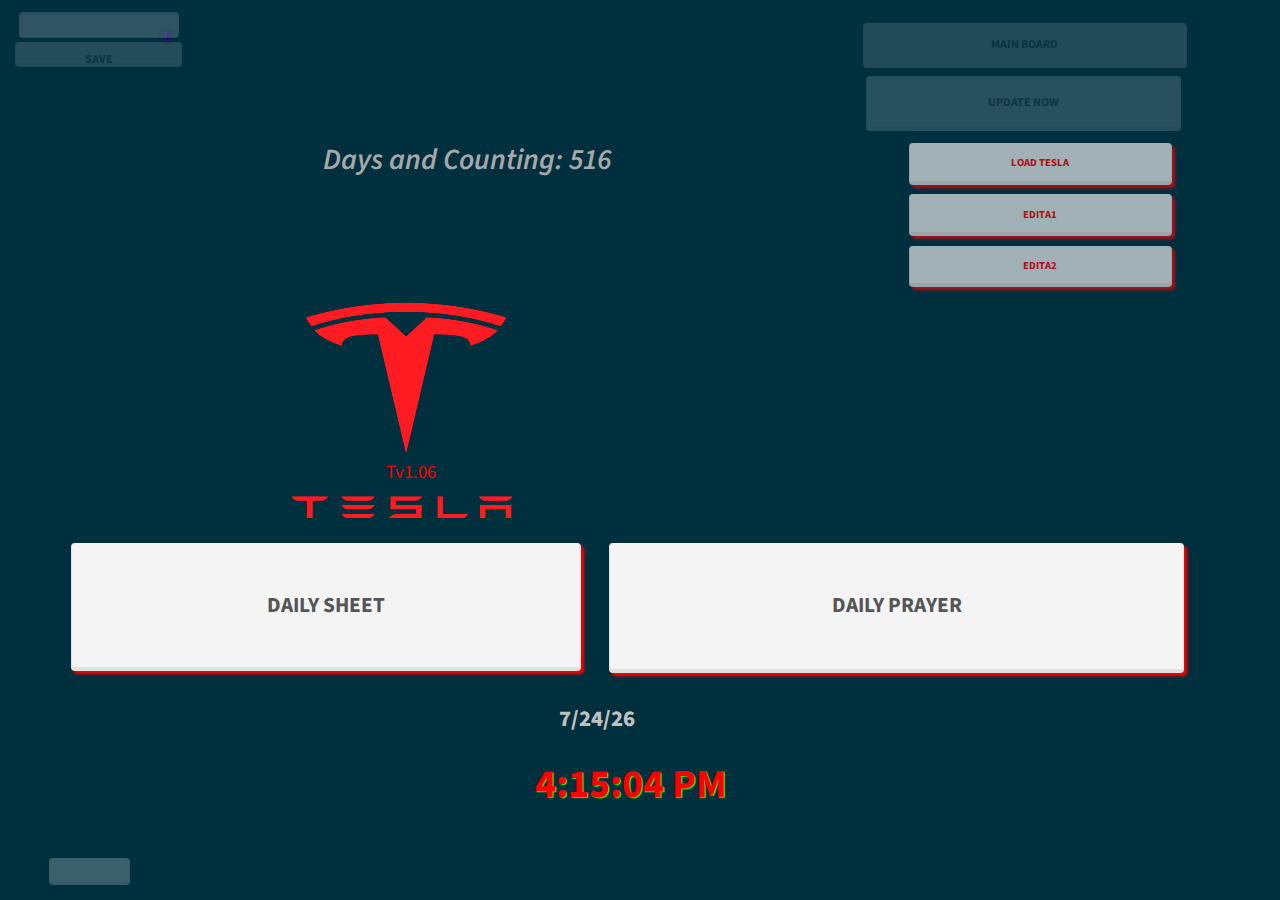
<file: index.html>
<!DOCTYPE html>
<html lang="en" >
<head>
<title>Untitled Application</title>
<meta charset="utf-8">
<meta name="Description" content=""> 
<meta name="google" value="notranslate"> 
<meta http-equiv="X-UA-Compatible" content="IE=edge">
<meta name="viewport" content="width=device-width, initial-scale=1, user-scalable=0">
<meta name="theme-color" content="#000000"/>
<meta name="mobile-web-app-capable" content="yes">
<meta name="apple-mobile-web-app-capable" content="yes" />
<meta name="apple-mobile-web-app-title" content="Untitled Application" />
<meta name="generator" content="VisualNEO Web (24.05.22)" />
<meta name="date" content="2025-04-17 23:55" />
<meta name="version" content="1.0" />
<meta name="copyright" content="Copyright 2025 Author name" />
<link rel="apple-touch-icon" href="img/default-icon.png" />
<link rel="stylesheet" href="css/bootstrap.min.css">
<link rel="stylesheet" href="css/nzAnimate.min.css">
<link rel="stylesheet" href="css/neoapp-ui.min.css">
<link rel="stylesheet" href="css/style.css">
<link rel="shortcut icon" href="img/default-icon.png" />
</head>
<body class="neobody" id="ng-app" ng-app="NeoApp" ng-cloak>
<div ng-controller="NeoApp_CoreCtrl" ng-view ng-cloak id="ng-view" class="app-viewport[NAB._pageEffect]"></div>
<script type="text/ng-template" id="Home">
<div class="neopage" id="Home">
<h1 id="Headline387" class="[NAB.Headline387_effect]" ng-style="NAB.Headline387_style" ng-hide="NAB.Headline387_hidden" ng-disabled="NAB.Headline387_disabled"><em>Days and Counting: [diff]</em><br><br></h1>
<button id="PushButton456" type="button"  class="btn btn-default [NAB.PushButton456_effect]" ng-style="NAB.PushButton456_style" ng-hide="NAB.PushButton456_hidden" ng-disabled="NAB.PushButton456_disabled" ng-click="PushButton456_click()">Main Board</button>
<button id="PushButton458" type="button"  class="btn btn-default [NAB.PushButton458_effect]" ng-style="NAB.PushButton458_style" ng-hide="NAB.PushButton458_hidden" ng-disabled="NAB.PushButton458_disabled" ng-click="PushButton458_click()">Update now<br></button>
<button id="PushButton459" type="button"  class="btn btn-default [NAB.PushButton459_effect]" ng-style="NAB.PushButton459_style" ng-hide="NAB.PushButton459_hidden" ng-disabled="NAB.PushButton459_disabled" ng-click="PushButton459_click()">Daily Sheet</button>
<button id="PushButton460" type="button"  class="btn btn-default [NAB.PushButton460_effect]" ng-style="NAB.PushButton460_style" ng-hide="NAB.PushButton460_hidden" ng-disabled="NAB.PushButton460_disabled" ng-click="PushButton460_click()">Save</button>
<h1 id="Headline388" class="[NAB.Headline388_effect]" ng-style="NAB.Headline388_style" ng-hide="NAB.Headline388_hidden" ng-disabled="NAB.Headline388_disabled" ng-click="Headline388_click()">D</h1>
<h1 id="Headline389" class="[NAB.Headline389_effect]" ng-style="NAB.Headline389_style" ng-hide="NAB.Headline389_hidden" ng-disabled="NAB.Headline389_disabled">[NAB.DateShort]</h1>
<button id="PushButton461" type="button"  class="btn btn-default [NAB.PushButton461_effect]" ng-style="NAB.PushButton461_style" ng-hide="NAB.PushButton461_hidden" ng-disabled="NAB.PushButton461_disabled" ng-click="PushButton461_click()">Daily Prayer</button>
<input id="NumericInput2" type="number" class="form-control [NAB.NumericInput2_effect]" ng-style="NAB.NumericInput2_style" ng-hide="NAB.NumericInput2_hidden" ng-disabled="NAB.NumericInput2_disabled" ng-model="$root.pass" onkeypress="return inputNum(this,event)" onpaste="return pasteNum()">
<div id="Container30" class="[NAB.Container30_effect]" ng-style="NAB.Container30_style" ng-hide="NAB.Container30_hidden" ng-disabled="NAB.Container30_disabled" ng-click="Container30_click()">
</div>
<button id="PushButton466" type="button"  class="btn btn-default [NAB.PushButton466_effect]" ng-style="NAB.PushButton466_style" ng-hide="NAB.PushButton466_hidden" ng-disabled="NAB.PushButton466_disabled" ng-click="PushButton466_click()">Load Tesla</button>
<img id="Image78" alt="" ng-src="img/Tesla-Logo.png" class="[NAB.Image78_effect]" ng-style="NAB.Image78_style" ng-hide="NAB.Image78_hidden" ng-disabled="NAB.Image78_disabled">
<button id="PushButton1" type="button"  class="btn btn-default [NAB.PushButton1_effect]" ng-style="NAB.PushButton1_style" ng-hide="NAB.PushButton1_hidden" ng-disabled="NAB.PushButton1_disabled" ng-click="PushButton1_click()">Edita1</button>
<h1 id="Headline57" class="[NAB.Headline57_effect]" ng-style="NAB.Headline57_style" ng-hide="NAB.Headline57_hidden" ng-disabled="NAB.Headline57_disabled">Tv1.06</h1>
<h1 id="Headline254" class="[NAB.Headline254_effect]" ng-style="NAB.Headline254_style" ng-hide="NAB.Headline254_hidden" ng-disabled="NAB.Headline254_disabled">[NAB.Time]</h1>
<button id="PushButton58" type="button"  class="btn btn-default [NAB.PushButton58_effect]" ng-style="NAB.PushButton58_style" ng-hide="NAB.PushButton58_hidden" ng-disabled="NAB.PushButton58_disabled" ng-click="PushButton58_click()">Edita2</button>
<button id="PushButton462" type="button"  class="btn btn-default [NAB.PushButton462_effect]" ng-style="NAB.PushButton462_style" ng-hide="NAB.PushButton462_hidden" ng-disabled="NAB.PushButton462_disabled" ng-click="PushButton462_click()"></button>
</div>
</script>
<script type="text/ng-template" id="GOOGLE-A1">
<div class="neopage" id="GOOGLE-A1">
<button id="PushButton173" type="button"  class="btn btn-default [NAB.PushButton173_effect]" ng-style="NAB.PushButton173_style" ng-hide="NAB.PushButton173_hidden" ng-disabled="NAB.PushButton173_disabled" ng-click="PushButton173_click()">Daily Sheet</button>
<button id="PushButton219" type="button"  class="btn btn-default [NAB.PushButton219_effect]" ng-style="NAB.PushButton219_style" ng-hide="NAB.PushButton219_hidden" ng-disabled="NAB.PushButton219_disabled" ng-click="PushButton219_click()">Daily Prayer</button>
<button id="PushButton229" type="button"  class="btn btn-default [NAB.PushButton229_effect]" ng-style="NAB.PushButton229_style" ng-hide="NAB.PushButton229_hidden" ng-disabled="NAB.PushButton229_disabled" ng-click="PushButton229_click()">Daily Reps</button>
<button id="PushButton274" type="button"  class="btn btn-default [NAB.PushButton274_effect]" ng-style="NAB.PushButton274_style" ng-hide="NAB.PushButton274_hidden" ng-disabled="NAB.PushButton274_disabled" ng-click="PushButton274_click()">Daily <br>Thoughts</button>
<div id="Container28" class="[NAB.Container28_effect]" ng-style="NAB.Container28_style" ng-hide="NAB.Container28_hidden" ng-disabled="NAB.Container28_disabled" ng-click="Container28_click()">
</div>
<img id="Image50" alt="" ng-src="img/Tesla-Logo.png" class="[NAB.Image50_effect]" ng-style="NAB.Image50_style" ng-hide="NAB.Image50_hidden" ng-disabled="NAB.Image50_disabled">
<button id="PushButton457" type="button"  class="btn btn-default [NAB.PushButton457_effect]" ng-style="NAB.PushButton457_style" ng-hide="NAB.PushButton457_hidden" ng-disabled="NAB.PushButton457_disabled" ng-click="PushButton457_click()">Edit</button>
<h1 id="Headline326" class="[NAB.Headline326_effect]" ng-style="NAB.Headline326_style" ng-hide="NAB.Headline326_hidden" ng-disabled="NAB.Headline326_disabled">Tv1.02</h1>
<h1 id="Headline386" class="[NAB.Headline386_effect]" ng-style="NAB.Headline386_style" ng-hide="NAB.Headline386_hidden" ng-disabled="NAB.Headline386_disabled">[NAB.Time]</h1>
<div id="Container31" class="[NAB.Container31_effect]" ng-style="NAB.Container31_style" ng-hide="NAB.Container31_hidden" ng-disabled="NAB.Container31_disabled" ng-click="Container31_click()">
</div>
</div>
</script>
<script type="text/ng-template" id="Permanace">
<div class="neopage" id="Permanace">
<h1 id="Headline255" class="[NAB.Headline255_effect]" ng-style="NAB.Headline255_style" ng-hide="NAB.Headline255_hidden" ng-disabled="NAB.Headline255_disabled">Permanence.<br>Unlike virtually everything in my life I have trusted to bridge the me of now, to the me of tomorrow, this App has worked.<br><br>More-over any good that has come from my life has its roots in a few decisions that I made anong the path and stood by them until they could stand up for themselfs. Oddly and paradoxically I know this not to be entirley true. I have also been lucky. This however is not as contradictable as it seems. <br><br>My Decisions influenced that luck, standing by those descisions nutured it more.<br><br>We are little more than a few decisions that we stand by. <br><br>It is important here I remember a , charactoristic once accepted is a decision. I value once examined and retained or not is a decision, a left or right turn is a choice, but to do it again is a decision and if you stand and defend that decision it changes you and your path in ways that choices ralely do.</h1>
<h1 id="Headline257" class="[NAB.Headline257_effect]" ng-style="NAB.Headline257_style" ng-hide="NAB.Headline257_hidden" ng-disabled="NAB.Headline257_disabled">Permanence</h1>
<textarea id="TextArea90" class="form-control [NAB.TextArea90_effect]" ng-style="NAB.TextArea90_style" ng-hide="NAB.TextArea90_hidden" ng-disabled="NAB.TextArea90_disabled" ng-model="$root.Permanence2" ng-change="TextArea90_change()"></textarea>
<textarea id="TextArea103" class="form-control [NAB.TextArea103_effect]" ng-style="NAB.TextArea103_style" ng-hide="NAB.TextArea103_hidden" ng-disabled="NAB.TextArea103_disabled" ng-model="$root.Permanence3" ng-change="TextArea103_change()"></textarea>
<button id="PushButton172" type="button"  class="btn btn-default [NAB.PushButton172_effect]" ng-style="NAB.PushButton172_style" ng-hide="NAB.PushButton172_hidden" ng-disabled="NAB.PushButton172_disabled" ng-click="PushButton172_click()">Read:</button>
<button id="PushButton174" type="button"  class="btn btn-default [NAB.PushButton174_effect]" ng-style="NAB.PushButton174_style" ng-hide="NAB.PushButton174_hidden" ng-disabled="NAB.PushButton174_disabled" ng-click="PushButton174_click()">X</button>
<button id="PushButton273" type="button"  class="btn btn-default [NAB.PushButton273_effect]" ng-style="NAB.PushButton273_style" ng-hide="NAB.PushButton273_hidden" ng-disabled="NAB.PushButton273_disabled" ng-click="PushButton273_click()">Read:</button>
<button id="PushButton455" type="button"  class="btn btn-default [NAB.PushButton455_effect]" ng-style="NAB.PushButton455_style" ng-hide="NAB.PushButton455_hidden" ng-disabled="NAB.PushButton455_disabled" ng-click="PushButton455_click()">X</button>
<button id="PushButton463" type="button"  class="btn btn-default [NAB.PushButton463_effect]" ng-style="NAB.PushButton463_style" ng-hide="NAB.PushButton463_hidden" ng-disabled="NAB.PushButton463_disabled" ng-click="PushButton463_click()">Home</button>
</div>
</script>
<script type="text/ng-template" id="MainBoard">
<div class="neopage" id="MainBoard">
<div id="Card12" class="[NAB.Card12_effect]" ng-style="NAB.Card12_style" ng-hide="NAB.Card12_hidden" ng-disabled="NAB.Card12_disabled" ng-click="Card12_click()">
<img id="Image39" alt="" ng-src="img/TitPurple.jpg" class="[NAB.Image39_effect]" ng-style="NAB.Image39_style" ng-hide="NAB.Image39_hidden" ng-disabled="NAB.Image39_disabled">
<h1 id="Headline101" class="[NAB.Headline101_effect]" ng-style="NAB.Headline101_style" ng-hide="NAB.Headline101_hidden" ng-disabled="NAB.Headline101_disabled">[Title12]</h1>
<h1 id="Headline102" class="[NAB.Headline102_effect]" ng-style="NAB.Headline102_style" ng-hide="NAB.Headline102_hidden" ng-disabled="NAB.Headline102_disabled">12</h1>
<h1 id="Headline103" class="[NAB.Headline103_effect]" ng-style="NAB.Headline103_style" ng-hide="NAB.Headline103_hidden" ng-disabled="NAB.Headline103_disabled">[Title12d]</h1>
</div>
<div id="Card09" class="[NAB.Card09_effect]" ng-style="NAB.Card09_style" ng-hide="NAB.Card09_hidden" ng-disabled="NAB.Card09_disabled" ng-click="Card09_click()">
<img id="Image36" alt="" ng-src="img/TitRed.jpg" class="[NAB.Image36_effect]" ng-style="NAB.Image36_style" ng-hide="NAB.Image36_hidden" ng-disabled="NAB.Image36_disabled">
<h1 id="Headline92" class="[NAB.Headline92_effect]" ng-style="NAB.Headline92_style" ng-hide="NAB.Headline92_hidden" ng-disabled="NAB.Headline92_disabled">[Title09]</h1>
<h1 id="Headline93" class="[NAB.Headline93_effect]" ng-style="NAB.Headline93_style" ng-hide="NAB.Headline93_hidden" ng-disabled="NAB.Headline93_disabled">9</h1>
<h1 id="Headline94" class="[NAB.Headline94_effect]" ng-style="NAB.Headline94_style" ng-hide="NAB.Headline94_hidden" ng-disabled="NAB.Headline94_disabled">[Title09d]</h1>
</div>
<div id="Card01" class="[NAB.Card01_effect]" ng-style="NAB.Card01_style" ng-hide="NAB.Card01_hidden" ng-disabled="NAB.Card01_disabled" ng-click="Card01_click()">
<img id="Image2" alt="" ng-src="img/TitGreen.jpg" class="[NAB.Image2_effect]" ng-style="NAB.Image2_style" ng-hide="NAB.Image2_hidden" ng-disabled="NAB.Image2_disabled">
<h1 id="Headline16" class="[NAB.Headline16_effect]" ng-style="NAB.Headline16_style" ng-hide="NAB.Headline16_hidden" ng-disabled="NAB.Headline16_disabled">[Title01]</h1>
<h1 id="Headline31" class="[NAB.Headline31_effect]" ng-style="NAB.Headline31_style" ng-hide="NAB.Headline31_hidden" ng-disabled="NAB.Headline31_disabled">1</h1>
<h1 id="Headline51" class="[NAB.Headline51_effect]" ng-style="NAB.Headline51_style" ng-hide="NAB.Headline51_hidden" ng-disabled="NAB.Headline51_disabled">[Title01d]</h1>
</div>
<button id="AlmHide" type="button"  class="btn btn-default [NAB.AlmHide_effect]" ng-style="NAB.AlmHide_style" ng-hide="NAB.AlmHide_hidden" ng-disabled="NAB.AlmHide_disabled" ng-click="AlmHide_click()">H</button>
<button id="AlmShow" type="button"  class="btn btn-default [NAB.AlmShow_effect]" ng-style="NAB.AlmShow_style" ng-hide="NAB.AlmShow_hidden" ng-disabled="NAB.AlmShow_disabled" ng-click="AlmShow_click()">Alm</button>
<button id="PushButton4" type="button"  class="btn btn-default [NAB.PushButton4_effect]" ng-style="NAB.PushButton4_style" ng-hide="NAB.PushButton4_hidden" ng-disabled="NAB.PushButton4_disabled" ng-click="PushButton4_click()">Set</button>
<div id="Container1" class="[NAB.Container1_effect]" ng-style="NAB.Container1_style" ng-hide="NAB.Container1_hidden" ng-disabled="NAB.Container1_disabled" ng-click="Container1_click()">
<img id="Image10" alt="" ng-src="img/TitGreen.jpg" class="[NAB.Image10_effect]" ng-style="NAB.Image10_style" ng-hide="NAB.Image10_hidden" ng-disabled="NAB.Image10_disabled">
<h1 id="Headline42" class="[NAB.Headline42_effect]" ng-style="NAB.Headline42_style" ng-hide="NAB.Headline42_hidden" ng-disabled="NAB.Headline42_disabled" ng-click="Headline42_click()">[Title01d]</h1>
</div>
<div id="Container2" class="[NAB.Container2_effect]" ng-style="NAB.Container2_style" ng-hide="NAB.Container2_hidden" ng-disabled="NAB.Container2_disabled" ng-click="Container2_click()">
<img id="Image11" alt="" ng-src="img/TitBlue.jpg" class="[NAB.Image11_effect]" ng-style="NAB.Image11_style" ng-hide="NAB.Image11_hidden" ng-disabled="NAB.Image11_disabled">
<h1 id="Title2" class="[NAB.Title2_effect]" ng-style="NAB.Title2_style" ng-hide="NAB.Title2_hidden" ng-disabled="NAB.Title2_disabled">[Title02]</h1>
<h1 id="Headline43" class="[NAB.Headline43_effect]" ng-style="NAB.Headline43_style" ng-hide="NAB.Headline43_hidden" ng-disabled="NAB.Headline43_disabled">[Title02d]</h1>
</div>
<div id="Container3" class="[NAB.Container3_effect]" ng-style="NAB.Container3_style" ng-hide="NAB.Container3_hidden" ng-disabled="NAB.Container3_disabled" ng-click="Container3_click()">
<img id="Image12" alt="" ng-src="img/TitBrown.jpg" class="[NAB.Image12_effect]" ng-style="NAB.Image12_style" ng-hide="NAB.Image12_hidden" ng-disabled="NAB.Image12_disabled">
<h1 id="Headline1" class="[NAB.Headline1_effect]" ng-style="NAB.Headline1_style" ng-hide="NAB.Headline1_hidden" ng-disabled="NAB.Headline1_disabled">[Title03]</h1>
<h1 id="Headline44" class="[NAB.Headline44_effect]" ng-style="NAB.Headline44_style" ng-hide="NAB.Headline44_hidden" ng-disabled="NAB.Headline44_disabled">[Title03d]</h1>
</div>
<div id="Container4" class="[NAB.Container4_effect]" ng-style="NAB.Container4_style" ng-hide="NAB.Container4_hidden" ng-disabled="NAB.Container4_disabled" ng-click="Container4_click()">
<img id="Image13" alt="" ng-src="img/TitRed.jpg" class="[NAB.Image13_effect]" ng-style="NAB.Image13_style" ng-hide="NAB.Image13_hidden" ng-disabled="NAB.Image13_disabled">
<h1 id="Headline2" class="[NAB.Headline2_effect]" ng-style="NAB.Headline2_style" ng-hide="NAB.Headline2_hidden" ng-disabled="NAB.Headline2_disabled">[Title04]</h1>
<h1 id="Headline45" class="[NAB.Headline45_effect]" ng-style="NAB.Headline45_style" ng-hide="NAB.Headline45_hidden" ng-disabled="NAB.Headline45_disabled">[Title04d]</h1>
</div>
<div id="Container5" class="[NAB.Container5_effect]" ng-style="NAB.Container5_style" ng-hide="NAB.Container5_hidden" ng-disabled="NAB.Container5_disabled" ng-click="Container5_click()">
<img id="Image14" alt="" ng-src="img/TitGreen.jpg" class="[NAB.Image14_effect]" ng-style="NAB.Image14_style" ng-hide="NAB.Image14_hidden" ng-disabled="NAB.Image14_disabled">
<h1 id="Headline3" class="[NAB.Headline3_effect]" ng-style="NAB.Headline3_style" ng-hide="NAB.Headline3_hidden" ng-disabled="NAB.Headline3_disabled" ng-click="Headline3_click()">[Title05]</h1>
<h1 id="Headline46" class="[NAB.Headline46_effect]" ng-style="NAB.Headline46_style" ng-hide="NAB.Headline46_hidden" ng-disabled="NAB.Headline46_disabled">[Title05d]</h1>
</div>
<div id="Container6" class="[NAB.Container6_effect]" ng-style="NAB.Container6_style" ng-hide="NAB.Container6_hidden" ng-disabled="NAB.Container6_disabled" ng-click="Container6_click()">
<img id="Image15" alt="" ng-src="img/TitBlue.jpg" class="[NAB.Image15_effect]" ng-style="NAB.Image15_style" ng-hide="NAB.Image15_hidden" ng-disabled="NAB.Image15_disabled">
<h1 id="Headline8" class="[NAB.Headline8_effect]" ng-style="NAB.Headline8_style" ng-hide="NAB.Headline8_hidden" ng-disabled="NAB.Headline8_disabled">[Title06]</h1>
<h1 id="Headline47" class="[NAB.Headline47_effect]" ng-style="NAB.Headline47_style" ng-hide="NAB.Headline47_hidden" ng-disabled="NAB.Headline47_disabled">[Title06d]</h1>
</div>
<div id="Container7" class="[NAB.Container7_effect]" ng-style="NAB.Container7_style" ng-hide="NAB.Container7_hidden" ng-disabled="NAB.Container7_disabled" ng-click="Container7_click()">
<img id="Image16" alt="" ng-src="img/TitPurple.jpg" class="[NAB.Image16_effect]" ng-style="NAB.Image16_style" ng-hide="NAB.Image16_hidden" ng-disabled="NAB.Image16_disabled">
<h1 id="Headline9" class="[NAB.Headline9_effect]" ng-style="NAB.Headline9_style" ng-hide="NAB.Headline9_hidden" ng-disabled="NAB.Headline9_disabled" ng-click="Headline9_click()">[Title07]</h1>
<h1 id="Headline48" class="[NAB.Headline48_effect]" ng-style="NAB.Headline48_style" ng-hide="NAB.Headline48_hidden" ng-disabled="NAB.Headline48_disabled">[Title07d]</h1>
</div>
<div id="Container8" class="[NAB.Container8_effect]" ng-style="NAB.Container8_style" ng-hide="NAB.Container8_hidden" ng-disabled="NAB.Container8_disabled" ng-click="Container8_click()">
<img id="Image9" alt="" ng-src="img/TitBrown.jpg" class="[NAB.Image9_effect]" ng-style="NAB.Image9_style" ng-hide="NAB.Image9_hidden" ng-disabled="NAB.Image9_disabled">
<h1 id="Headline10" class="[NAB.Headline10_effect]" ng-style="NAB.Headline10_style" ng-hide="NAB.Headline10_hidden" ng-disabled="NAB.Headline10_disabled">[Title08]</h1>
<h1 id="Headline49" class="[NAB.Headline49_effect]" ng-style="NAB.Headline49_style" ng-hide="NAB.Headline49_hidden" ng-disabled="NAB.Headline49_disabled">[Title08d]</h1>
</div>
<div id="Container9" class="[NAB.Container9_effect]" ng-style="NAB.Container9_style" ng-hide="NAB.Container9_hidden" ng-disabled="NAB.Container9_disabled" ng-click="Container9_click()">
<img id="Image17" alt="" ng-src="img/TitRed.jpg" class="[NAB.Image17_effect]" ng-style="NAB.Image17_style" ng-hide="NAB.Image17_hidden" ng-disabled="NAB.Image17_disabled">
<h1 id="Headline11" class="[NAB.Headline11_effect]" ng-style="NAB.Headline11_style" ng-hide="NAB.Headline11_hidden" ng-disabled="NAB.Headline11_disabled">[Title09]</h1>
<h1 id="Headline70" class="[NAB.Headline70_effect]" ng-style="NAB.Headline70_style" ng-hide="NAB.Headline70_hidden" ng-disabled="NAB.Headline70_disabled">[Title09d]</h1>
</div>
<div id="Container10" class="[NAB.Container10_effect]" ng-style="NAB.Container10_style" ng-hide="NAB.Container10_hidden" ng-disabled="NAB.Container10_disabled" ng-click="Container10_click()">
<img id="Image18" alt="" ng-src="img/TitBlue.jpg" class="[NAB.Image18_effect]" ng-style="NAB.Image18_style" ng-hide="NAB.Image18_hidden" ng-disabled="NAB.Image18_disabled">
<h1 id="Headline12" class="[NAB.Headline12_effect]" ng-style="NAB.Headline12_style" ng-hide="NAB.Headline12_hidden" ng-disabled="NAB.Headline12_disabled">[Title10]</h1>
<h1 id="Headline72" class="[NAB.Headline72_effect]" ng-style="NAB.Headline72_style" ng-hide="NAB.Headline72_hidden" ng-disabled="NAB.Headline72_disabled">[Title10d]</h1>
</div>
<div id="Container11" class="[NAB.Container11_effect]" ng-style="NAB.Container11_style" ng-hide="NAB.Container11_hidden" ng-disabled="NAB.Container11_disabled" ng-click="Container11_click()">
<img id="Image19" alt="" ng-src="img/TitGreen.jpg" class="[NAB.Image19_effect]" ng-style="NAB.Image19_style" ng-hide="NAB.Image19_hidden" ng-disabled="NAB.Image19_disabled">
<h1 id="Headline13" class="[NAB.Headline13_effect]" ng-style="NAB.Headline13_style" ng-hide="NAB.Headline13_hidden" ng-disabled="NAB.Headline13_disabled">[Title11]</h1>
<h1 id="Headline73" class="[NAB.Headline73_effect]" ng-style="NAB.Headline73_style" ng-hide="NAB.Headline73_hidden" ng-disabled="NAB.Headline73_disabled">[Title11d]</h1>
</div>
<div id="Container12" class="[NAB.Container12_effect]" ng-style="NAB.Container12_style" ng-hide="NAB.Container12_hidden" ng-disabled="NAB.Container12_disabled" ng-click="Container12_click()">
<img id="Image20" alt="" ng-src="img/TitPurple.jpg" class="[NAB.Image20_effect]" ng-style="NAB.Image20_style" ng-hide="NAB.Image20_hidden" ng-disabled="NAB.Image20_disabled">
<h1 id="Headline14" class="[NAB.Headline14_effect]" ng-style="NAB.Headline14_style" ng-hide="NAB.Headline14_hidden" ng-disabled="NAB.Headline14_disabled">[Title12]</h1>
<h1 id="Headline74" class="[NAB.Headline74_effect]" ng-style="NAB.Headline74_style" ng-hide="NAB.Headline74_hidden" ng-disabled="NAB.Headline74_disabled">[Title12d]</h1>
</div>
<div id="Container13" class="[NAB.Container13_effect]" ng-style="NAB.Container13_style" ng-hide="NAB.Container13_hidden" ng-disabled="NAB.Container13_disabled">
<img id="Image21" alt="" ng-src="img/TitBrown.jpg" class="[NAB.Image21_effect]" ng-style="NAB.Image21_style" ng-hide="NAB.Image21_hidden" ng-disabled="NAB.Image21_disabled">
<h1 id="Headline15" class="[NAB.Headline15_effect]" ng-style="NAB.Headline15_style" ng-hide="NAB.Headline15_hidden" ng-disabled="NAB.Headline15_disabled">[Title13]</h1>
<h1 id="Headline75" class="[NAB.Headline75_effect]" ng-style="NAB.Headline75_style" ng-hide="NAB.Headline75_hidden" ng-disabled="NAB.Headline75_disabled">[Title13d]</h1>
</div>
<div id="Container14" class="[NAB.Container14_effect]" ng-style="NAB.Container14_style" ng-hide="NAB.Container14_hidden" ng-disabled="NAB.Container14_disabled">
<img id="Image22" alt="" ng-src="img/TitRed.jpg" class="[NAB.Image22_effect]" ng-style="NAB.Image22_style" ng-hide="NAB.Image22_hidden" ng-disabled="NAB.Image22_disabled">
<h1 id="Headline17" class="[NAB.Headline17_effect]" ng-style="NAB.Headline17_style" ng-hide="NAB.Headline17_hidden" ng-disabled="NAB.Headline17_disabled">[Title14]</h1>
<h1 id="Headline76" class="[NAB.Headline76_effect]" ng-style="NAB.Headline76_style" ng-hide="NAB.Headline76_hidden" ng-disabled="NAB.Headline76_disabled">[Title14d]</h1>
</div>
<div id="Container15" class="[NAB.Container15_effect]" ng-style="NAB.Container15_style" ng-hide="NAB.Container15_hidden" ng-disabled="NAB.Container15_disabled">
<img id="Image23" alt="" ng-src="img/TitGreen.jpg" class="[NAB.Image23_effect]" ng-style="NAB.Image23_style" ng-hide="NAB.Image23_hidden" ng-disabled="NAB.Image23_disabled">
<h1 id="Headline18" class="[NAB.Headline18_effect]" ng-style="NAB.Headline18_style" ng-hide="NAB.Headline18_hidden" ng-disabled="NAB.Headline18_disabled">[Title15]</h1>
<h1 id="Headline77" class="[NAB.Headline77_effect]" ng-style="NAB.Headline77_style" ng-hide="NAB.Headline77_hidden" ng-disabled="NAB.Headline77_disabled">[Title15d]</h1>
</div>
<div id="Container16" class="[NAB.Container16_effect]" ng-style="NAB.Container16_style" ng-hide="NAB.Container16_hidden" ng-disabled="NAB.Container16_disabled">
<img id="Image24" alt="" ng-src="img/TitPurple.jpg" class="[NAB.Image24_effect]" ng-style="NAB.Image24_style" ng-hide="NAB.Image24_hidden" ng-disabled="NAB.Image24_disabled">
<h1 id="Headline19" class="[NAB.Headline19_effect]" ng-style="NAB.Headline19_style" ng-hide="NAB.Headline19_hidden" ng-disabled="NAB.Headline19_disabled">[Title16]</h1>
<h1 id="Headline78" class="[NAB.Headline78_effect]" ng-style="NAB.Headline78_style" ng-hide="NAB.Headline78_hidden" ng-disabled="NAB.Headline78_disabled">[Title16d]</h1>
</div>
<div id="Container17" class="[NAB.Container17_effect]" ng-style="NAB.Container17_style" ng-hide="NAB.Container17_hidden" ng-disabled="NAB.Container17_disabled">
<img id="Image25" alt="" ng-src="img/TitBrown.jpg" class="[NAB.Image25_effect]" ng-style="NAB.Image25_style" ng-hide="NAB.Image25_hidden" ng-disabled="NAB.Image25_disabled">
<h1 id="Headline21" class="[NAB.Headline21_effect]" ng-style="NAB.Headline21_style" ng-hide="NAB.Headline21_hidden" ng-disabled="NAB.Headline21_disabled">[Title17]</h1>
<h1 id="Headline79" class="[NAB.Headline79_effect]" ng-style="NAB.Headline79_style" ng-hide="NAB.Headline79_hidden" ng-disabled="NAB.Headline79_disabled">[Title17d]</h1>
</div>
<div id="Container18" class="[NAB.Container18_effect]" ng-style="NAB.Container18_style" ng-hide="NAB.Container18_hidden" ng-disabled="NAB.Container18_disabled">
<img id="Image26" alt="" ng-src="img/TitRed.jpg" class="[NAB.Image26_effect]" ng-style="NAB.Image26_style" ng-hide="NAB.Image26_hidden" ng-disabled="NAB.Image26_disabled">
<h1 id="Headline22" class="[NAB.Headline22_effect]" ng-style="NAB.Headline22_style" ng-hide="NAB.Headline22_hidden" ng-disabled="NAB.Headline22_disabled">[Title18]</h1>
<h1 id="Headline80" class="[NAB.Headline80_effect]" ng-style="NAB.Headline80_style" ng-hide="NAB.Headline80_hidden" ng-disabled="NAB.Headline80_disabled">[Title18d]</h1>
</div>
<div id="Container19" class="[NAB.Container19_effect]" ng-style="NAB.Container19_style" ng-hide="NAB.Container19_hidden" ng-disabled="NAB.Container19_disabled">
<img id="Image27" alt="" ng-src="img/TitGreen.jpg" class="[NAB.Image27_effect]" ng-style="NAB.Image27_style" ng-hide="NAB.Image27_hidden" ng-disabled="NAB.Image27_disabled">
<h1 id="Headline23" class="[NAB.Headline23_effect]" ng-style="NAB.Headline23_style" ng-hide="NAB.Headline23_hidden" ng-disabled="NAB.Headline23_disabled">[Title19]</h1>
<h1 id="Headline81" class="[NAB.Headline81_effect]" ng-style="NAB.Headline81_style" ng-hide="NAB.Headline81_hidden" ng-disabled="NAB.Headline81_disabled">[Title19d]</h1>
</div>
<div id="Container20" class="[NAB.Container20_effect]" ng-style="NAB.Container20_style" ng-hide="NAB.Container20_hidden" ng-disabled="NAB.Container20_disabled" ng-click="Container20_click()">
<img id="Image28" alt="" ng-src="img/TitPurple.jpg" class="[NAB.Image28_effect]" ng-style="NAB.Image28_style" ng-hide="NAB.Image28_hidden" ng-disabled="NAB.Image28_disabled">
<h1 id="Headline24" class="[NAB.Headline24_effect]" ng-style="NAB.Headline24_style" ng-hide="NAB.Headline24_hidden" ng-disabled="NAB.Headline24_disabled">[Title20]</h1>
<h1 id="Headline82" class="[NAB.Headline82_effect]" ng-style="NAB.Headline82_style" ng-hide="NAB.Headline82_hidden" ng-disabled="NAB.Headline82_disabled">[Title20d]</h1>
</div>
<div id="Container21" class="[NAB.Container21_effect]" ng-style="NAB.Container21_style" ng-hide="NAB.Container21_hidden" ng-disabled="NAB.Container21_disabled">
<img id="Image29" alt="" ng-src="img/TitBrown.jpg" class="[NAB.Image29_effect]" ng-style="NAB.Image29_style" ng-hide="NAB.Image29_hidden" ng-disabled="NAB.Image29_disabled">
<h1 id="Headline25" class="[NAB.Headline25_effect]" ng-style="NAB.Headline25_style" ng-hide="NAB.Headline25_hidden" ng-disabled="NAB.Headline25_disabled">[Title21]</h1>
<h1 id="Headline83" class="[NAB.Headline83_effect]" ng-style="NAB.Headline83_style" ng-hide="NAB.Headline83_hidden" ng-disabled="NAB.Headline83_disabled">[Title21d]</h1>
</div>
<div id="Container22" class="[NAB.Container22_effect]" ng-style="NAB.Container22_style" ng-hide="NAB.Container22_hidden" ng-disabled="NAB.Container22_disabled">
<img id="Image30" alt="" ng-src="img/TitRed.jpg" class="[NAB.Image30_effect]" ng-style="NAB.Image30_style" ng-hide="NAB.Image30_hidden" ng-disabled="NAB.Image30_disabled">
<h1 id="Headline26" class="[NAB.Headline26_effect]" ng-style="NAB.Headline26_style" ng-hide="NAB.Headline26_hidden" ng-disabled="NAB.Headline26_disabled">[Title22]</h1>
<h1 id="Headline84" class="[NAB.Headline84_effect]" ng-style="NAB.Headline84_style" ng-hide="NAB.Headline84_hidden" ng-disabled="NAB.Headline84_disabled">[Title22d]</h1>
</div>
<div id="Container23" class="[NAB.Container23_effect]" ng-style="NAB.Container23_style" ng-hide="NAB.Container23_hidden" ng-disabled="NAB.Container23_disabled">
<img id="Image31" alt="" ng-src="img/TitGreen.jpg" class="[NAB.Image31_effect]" ng-style="NAB.Image31_style" ng-hide="NAB.Image31_hidden" ng-disabled="NAB.Image31_disabled">
<h1 id="Headline27" class="[NAB.Headline27_effect]" ng-style="NAB.Headline27_style" ng-hide="NAB.Headline27_hidden" ng-disabled="NAB.Headline27_disabled">[Title23]</h1>
<h1 id="Headline85" class="[NAB.Headline85_effect]" ng-style="NAB.Headline85_style" ng-hide="NAB.Headline85_hidden" ng-disabled="NAB.Headline85_disabled">[Title23d]</h1>
</div>
<div id="Container24" class="[NAB.Container24_effect]" ng-style="NAB.Container24_style" ng-hide="NAB.Container24_hidden" ng-disabled="NAB.Container24_disabled">
<img id="Image32" alt="" ng-src="img/TitPurple.jpg" class="[NAB.Image32_effect]" ng-style="NAB.Image32_style" ng-hide="NAB.Image32_hidden" ng-disabled="NAB.Image32_disabled">
<h1 id="Headline28" class="[NAB.Headline28_effect]" ng-style="NAB.Headline28_style" ng-hide="NAB.Headline28_hidden" ng-disabled="NAB.Headline28_disabled">[Title24]</h1>
<h1 id="Headline86" class="[NAB.Headline86_effect]" ng-style="NAB.Headline86_style" ng-hide="NAB.Headline86_hidden" ng-disabled="NAB.Headline86_disabled">[Title24d]</h1>
</div>
<div id="Container25" class="[NAB.Container25_effect]" ng-style="NAB.Container25_style" ng-hide="NAB.Container25_hidden" ng-disabled="NAB.Container25_disabled">
<img id="Image33" alt="" ng-src="img/TitBrown.jpg" class="[NAB.Image33_effect]" ng-style="NAB.Image33_style" ng-hide="NAB.Image33_hidden" ng-disabled="NAB.Image33_disabled">
<h1 id="Headline29" class="[NAB.Headline29_effect]" ng-style="NAB.Headline29_style" ng-hide="NAB.Headline29_hidden" ng-disabled="NAB.Headline29_disabled">[Title25]</h1>
<h1 id="Headline87" class="[NAB.Headline87_effect]" ng-style="NAB.Headline87_style" ng-hide="NAB.Headline87_hidden" ng-disabled="NAB.Headline87_disabled">[Title25d]</h1>
</div>
<button id="PushButton2" type="button"  class="btn btn-default [NAB.PushButton2_effect]" ng-style="NAB.PushButton2_style" ng-hide="NAB.PushButton2_hidden" ng-disabled="NAB.PushButton2_disabled" ng-click="PushButton2_click()">Home</button>
<h1 id="Title01" class="[NAB.Title01_effect]" ng-style="NAB.Title01_style" ng-hide="NAB.Title01_hidden" ng-disabled="NAB.Title01_disabled">[Title01]</h1>
<h1 id="Headline6" class="[NAB.Headline6_effect]" ng-style="NAB.Headline6_style" ng-hide="NAB.Headline6_hidden" ng-disabled="NAB.Headline6_disabled">[NAB.DateLong]&nbsp;</h1>
<h1 id="Headline7" class="[NAB.Headline7_effect]" ng-style="NAB.Headline7_style" ng-hide="NAB.Headline7_hidden" ng-disabled="NAB.Headline7_disabled">[NAB.Time24]</h1>
<div id="Almanac" class="[NAB.Almanac_effect]" ng-style="NAB.Almanac_style" ng-hide="NAB.Almanac_hidden" ng-disabled="NAB.Almanac_disabled">
<h1 id="Headline55" class="[NAB.Headline55_effect]" ng-style="NAB.Headline55_style" ng-hide="NAB.Headline55_hidden" ng-disabled="NAB.Headline55_disabled">Almanac: <em>Jan 25</em></h1>
<textarea id="TextArea8" class="form-control [NAB.TextArea8_effect]" ng-style="NAB.TextArea8_style" ng-hide="NAB.TextArea8_hidden" ng-disabled="NAB.TextArea8_disabled" ng-model="$root.diary1"></textarea>
<h1 id="Headline56" class="[NAB.Headline56_effect]" ng-style="NAB.Headline56_style" ng-hide="NAB.Headline56_hidden" ng-disabled="NAB.Headline56_disabled">Today</h1>
<button id="PushButton9" type="button"  class="btn btn-default [NAB.PushButton9_effect]" ng-style="NAB.PushButton9_style" ng-hide="NAB.PushButton9_hidden" ng-disabled="NAB.PushButton9_disabled" ng-click="PushButton9_click()">30</button>
<button id="PushButton10" type="button"  class="btn btn-default [NAB.PushButton10_effect]" ng-style="NAB.PushButton10_style" ng-hide="NAB.PushButton10_hidden" ng-disabled="NAB.PushButton10_disabled" ng-click="PushButton10_click()">31</button>
<button id="PushButton11" type="button"  class="btn btn-default [NAB.PushButton11_effect]" ng-style="NAB.PushButton11_style" ng-hide="NAB.PushButton11_hidden" ng-disabled="NAB.PushButton11_disabled" ng-click="PushButton11_click()">1</button>
<button id="PushButton12" type="button"  class="btn btn-default [NAB.PushButton12_effect]" ng-style="NAB.PushButton12_style" ng-hide="NAB.PushButton12_hidden" ng-disabled="NAB.PushButton12_disabled" ng-click="PushButton12_click()">2</button>
<button id="PushButton13" type="button"  class="btn btn-default [NAB.PushButton13_effect]" ng-style="NAB.PushButton13_style" ng-hide="NAB.PushButton13_hidden" ng-disabled="NAB.PushButton13_disabled" ng-click="PushButton13_click()">3</button>
<button id="PushButton14" type="button"  class="btn btn-default [NAB.PushButton14_effect]" ng-style="NAB.PushButton14_style" ng-hide="NAB.PushButton14_hidden" ng-disabled="NAB.PushButton14_disabled" ng-click="PushButton14_click()">4</button>
<button id="PushButton15" type="button"  class="btn btn-default [NAB.PushButton15_effect]" ng-style="NAB.PushButton15_style" ng-hide="NAB.PushButton15_hidden" ng-disabled="NAB.PushButton15_disabled" ng-click="PushButton15_click()">5</button>
<h1 id="Headline58" class="[NAB.Headline58_effect]" ng-style="NAB.Headline58_style" ng-hide="NAB.Headline58_hidden" ng-disabled="NAB.Headline58_disabled">M</h1>
<h1 id="Headline59" class="[NAB.Headline59_effect]" ng-style="NAB.Headline59_style" ng-hide="NAB.Headline59_hidden" ng-disabled="NAB.Headline59_disabled">T</h1>
<h1 id="Headline60" class="[NAB.Headline60_effect]" ng-style="NAB.Headline60_style" ng-hide="NAB.Headline60_hidden" ng-disabled="NAB.Headline60_disabled">W</h1>
<h1 id="Headline61" class="[NAB.Headline61_effect]" ng-style="NAB.Headline61_style" ng-hide="NAB.Headline61_hidden" ng-disabled="NAB.Headline61_disabled">T</h1>
<h1 id="Headline62" class="[NAB.Headline62_effect]" ng-style="NAB.Headline62_style" ng-hide="NAB.Headline62_hidden" ng-disabled="NAB.Headline62_disabled">F</h1>
<h1 id="Headline63" class="[NAB.Headline63_effect]" ng-style="NAB.Headline63_style" ng-hide="NAB.Headline63_hidden" ng-disabled="NAB.Headline63_disabled">S</h1>
<h1 id="Headline64" class="[NAB.Headline64_effect]" ng-style="NAB.Headline64_style" ng-hide="NAB.Headline64_hidden" ng-disabled="NAB.Headline64_disabled">S</h1>
<button id="PushButton16" type="button"  class="btn btn-default [NAB.PushButton16_effect]" ng-style="NAB.PushButton16_style" ng-hide="NAB.PushButton16_hidden" ng-disabled="NAB.PushButton16_disabled" ng-click="PushButton16_click()">12</button>
<button id="PushButton17" type="button"  class="btn btn-default [NAB.PushButton17_effect]" ng-style="NAB.PushButton17_style" ng-hide="NAB.PushButton17_hidden" ng-disabled="NAB.PushButton17_disabled" ng-click="PushButton17_click()">11</button>
<button id="PushButton18" type="button"  class="btn btn-default [NAB.PushButton18_effect]" ng-style="NAB.PushButton18_style" ng-hide="NAB.PushButton18_hidden" ng-disabled="NAB.PushButton18_disabled" ng-click="PushButton18_click()">10</button>
<button id="PushButton19" type="button"  class="btn btn-default [NAB.PushButton19_effect]" ng-style="NAB.PushButton19_style" ng-hide="NAB.PushButton19_hidden" ng-disabled="NAB.PushButton19_disabled" ng-click="PushButton19_click()">9</button>
<button id="PushButton20" type="button"  class="btn btn-default [NAB.PushButton20_effect]" ng-style="NAB.PushButton20_style" ng-hide="NAB.PushButton20_hidden" ng-disabled="NAB.PushButton20_disabled" ng-click="PushButton20_click()">8</button>
<button id="PushButton21" type="button"  class="btn btn-default [NAB.PushButton21_effect]" ng-style="NAB.PushButton21_style" ng-hide="NAB.PushButton21_hidden" ng-disabled="NAB.PushButton21_disabled" ng-click="PushButton21_click()">7</button>
<button id="PushButton22" type="button"  class="btn btn-default [NAB.PushButton22_effect]" ng-style="NAB.PushButton22_style" ng-hide="NAB.PushButton22_hidden" ng-disabled="NAB.PushButton22_disabled" ng-click="PushButton22_click()">6</button>
<button id="PushButton23" type="button"  class="btn btn-default [NAB.PushButton23_effect]" ng-style="NAB.PushButton23_style" ng-hide="NAB.PushButton23_hidden" ng-disabled="NAB.PushButton23_disabled" ng-click="PushButton23_click()">13</button>
<button id="PushButton24" type="button"  class="btn btn-default [NAB.PushButton24_effect]" ng-style="NAB.PushButton24_style" ng-hide="NAB.PushButton24_hidden" ng-disabled="NAB.PushButton24_disabled" ng-click="PushButton24_click()">14</button>
<button id="PushButton25" type="button"  class="btn btn-default [NAB.PushButton25_effect]" ng-style="NAB.PushButton25_style" ng-hide="NAB.PushButton25_hidden" ng-disabled="NAB.PushButton25_disabled" ng-click="PushButton25_click()">15</button>
<button id="PushButton26" type="button"  class="btn btn-default [NAB.PushButton26_effect]" ng-style="NAB.PushButton26_style" ng-hide="NAB.PushButton26_hidden" ng-disabled="NAB.PushButton26_disabled" ng-click="PushButton26_click()">16</button>
<button id="PushButton27" type="button"  class="btn btn-default [NAB.PushButton27_effect]" ng-style="NAB.PushButton27_style" ng-hide="NAB.PushButton27_hidden" ng-disabled="NAB.PushButton27_disabled" ng-click="PushButton27_click()">17</button>
<button id="PushButton28" type="button"  class="btn btn-default [NAB.PushButton28_effect]" ng-style="NAB.PushButton28_style" ng-hide="NAB.PushButton28_hidden" ng-disabled="NAB.PushButton28_disabled" ng-click="PushButton28_click()">18</button>
<button id="PushButton29" type="button"  class="btn btn-default [NAB.PushButton29_effect]" ng-style="NAB.PushButton29_style" ng-hide="NAB.PushButton29_hidden" ng-disabled="NAB.PushButton29_disabled" ng-click="PushButton29_click()">19</button>
<button id="PushButton30" type="button"  class="btn btn-default [NAB.PushButton30_effect]" ng-style="NAB.PushButton30_style" ng-hide="NAB.PushButton30_hidden" ng-disabled="NAB.PushButton30_disabled" ng-click="PushButton30_click()">26</button>
<button id="PushButton31" type="button"  class="btn btn-default [NAB.PushButton31_effect]" ng-style="NAB.PushButton31_style" ng-hide="NAB.PushButton31_hidden" ng-disabled="NAB.PushButton31_disabled" ng-click="PushButton31_click()">20</button>
<button id="PushButton32" type="button"  class="btn btn-default [NAB.PushButton32_effect]" ng-style="NAB.PushButton32_style" ng-hide="NAB.PushButton32_hidden" ng-disabled="NAB.PushButton32_disabled" ng-click="PushButton32_click()">21</button>
<button id="PushButton33" type="button"  class="btn btn-default [NAB.PushButton33_effect]" ng-style="NAB.PushButton33_style" ng-hide="NAB.PushButton33_hidden" ng-disabled="NAB.PushButton33_disabled" ng-click="PushButton33_click()">22</button>
<button id="PushButton34" type="button"  class="btn btn-default [NAB.PushButton34_effect]" ng-style="NAB.PushButton34_style" ng-hide="NAB.PushButton34_hidden" ng-disabled="NAB.PushButton34_disabled" ng-click="PushButton34_click()">23</button>
<button id="PushButton35" type="button"  class="btn btn-default [NAB.PushButton35_effect]" ng-style="NAB.PushButton35_style" ng-hide="NAB.PushButton35_hidden" ng-disabled="NAB.PushButton35_disabled" ng-click="PushButton35_click()">24</button>
<button id="PushButton36" type="button"  class="btn btn-default [NAB.PushButton36_effect]" ng-style="NAB.PushButton36_style" ng-hide="NAB.PushButton36_hidden" ng-disabled="NAB.PushButton36_disabled" ng-click="PushButton36_click()">25</button>
<button id="PushButton65" type="button"  class="btn btn-default [NAB.PushButton65_effect]" ng-style="NAB.PushButton65_style" ng-hide="NAB.PushButton65_hidden" ng-disabled="NAB.PushButton65_disabled" ng-click="PushButton65_click()">+<br></button>
<button id="PushButton66" type="button"  class="btn btn-default [NAB.PushButton66_effect]" ng-style="NAB.PushButton66_style" ng-hide="NAB.PushButton66_hidden" ng-disabled="NAB.PushButton66_disabled" ng-click="PushButton66_click()">+<br></button>
<button id="PushButton67" type="button"  class="btn btn-default [NAB.PushButton67_effect]" ng-style="NAB.PushButton67_style" ng-hide="NAB.PushButton67_hidden" ng-disabled="NAB.PushButton67_disabled" ng-click="PushButton67_click()">+<br></button>
<button id="PushButton68" type="button"  class="btn btn-default [NAB.PushButton68_effect]" ng-style="NAB.PushButton68_style" ng-hide="NAB.PushButton68_hidden" ng-disabled="NAB.PushButton68_disabled" ng-click="PushButton68_click()">+<br></button>
<button id="PushButton69" type="button"  class="btn btn-default [NAB.PushButton69_effect]" ng-style="NAB.PushButton69_style" ng-hide="NAB.PushButton69_hidden" ng-disabled="NAB.PushButton69_disabled" ng-click="PushButton69_click()">+<br></button>
<button id="PushButton70" type="button"  class="btn btn-default [NAB.PushButton70_effect]" ng-style="NAB.PushButton70_style" ng-hide="NAB.PushButton70_hidden" ng-disabled="NAB.PushButton70_disabled" ng-click="PushButton70_click()">+<br></button>
<button id="PushButton71" type="button"  class="btn btn-default [NAB.PushButton71_effect]" ng-style="NAB.PushButton71_style" ng-hide="NAB.PushButton71_hidden" ng-disabled="NAB.PushButton71_disabled" ng-click="PushButton71_click()">+<br></button>
<button id="PushButton37" type="button"  class="btn btn-default [NAB.PushButton37_effect]" ng-style="NAB.PushButton37_style" ng-hide="NAB.PushButton37_hidden" ng-disabled="NAB.PushButton37_disabled" ng-click="PushButton37_click()">+<br></button>
<button id="PushButton38" type="button"  class="btn btn-default [NAB.PushButton38_effect]" ng-style="NAB.PushButton38_style" ng-hide="NAB.PushButton38_hidden" ng-disabled="NAB.PushButton38_disabled" ng-click="PushButton38_click()">+<br></button>
<button id="PushButton39" type="button"  class="btn btn-default [NAB.PushButton39_effect]" ng-style="NAB.PushButton39_style" ng-hide="NAB.PushButton39_hidden" ng-disabled="NAB.PushButton39_disabled" ng-click="PushButton39_click()">+<br></button>
<button id="PushButton40" type="button"  class="btn btn-default [NAB.PushButton40_effect]" ng-style="NAB.PushButton40_style" ng-hide="NAB.PushButton40_hidden" ng-disabled="NAB.PushButton40_disabled" ng-click="PushButton40_click()">+<br></button>
<button id="PushButton41" type="button"  class="btn btn-default [NAB.PushButton41_effect]" ng-style="NAB.PushButton41_style" ng-hide="NAB.PushButton41_hidden" ng-disabled="NAB.PushButton41_disabled" ng-click="PushButton41_click()">+<br></button>
<button id="PushButton42" type="button"  class="btn btn-default [NAB.PushButton42_effect]" ng-style="NAB.PushButton42_style" ng-hide="NAB.PushButton42_hidden" ng-disabled="NAB.PushButton42_disabled" ng-click="PushButton42_click()">+<br></button>
<button id="PushButton43" type="button"  class="btn btn-default [NAB.PushButton43_effect]" ng-style="NAB.PushButton43_style" ng-hide="NAB.PushButton43_hidden" ng-disabled="NAB.PushButton43_disabled" ng-click="PushButton43_click()">+<br></button>
<button id="PushButton44" type="button"  class="btn btn-default [NAB.PushButton44_effect]" ng-style="NAB.PushButton44_style" ng-hide="NAB.PushButton44_hidden" ng-disabled="NAB.PushButton44_disabled" ng-click="PushButton44_click()">+<br></button>
<button id="PushButton45" type="button"  class="btn btn-default [NAB.PushButton45_effect]" ng-style="NAB.PushButton45_style" ng-hide="NAB.PushButton45_hidden" ng-disabled="NAB.PushButton45_disabled" ng-click="PushButton45_click()">+<br></button>
<button id="PushButton46" type="button"  class="btn btn-default [NAB.PushButton46_effect]" ng-style="NAB.PushButton46_style" ng-hide="NAB.PushButton46_hidden" ng-disabled="NAB.PushButton46_disabled" ng-click="PushButton46_click()">+<br></button>
<button id="PushButton47" type="button"  class="btn btn-default [NAB.PushButton47_effect]" ng-style="NAB.PushButton47_style" ng-hide="NAB.PushButton47_hidden" ng-disabled="NAB.PushButton47_disabled" ng-click="PushButton47_click()">+<br></button>
<button id="PushButton48" type="button"  class="btn btn-default [NAB.PushButton48_effect]" ng-style="NAB.PushButton48_style" ng-hide="NAB.PushButton48_hidden" ng-disabled="NAB.PushButton48_disabled" ng-click="PushButton48_click()">+<br></button>
<button id="PushButton49" type="button"  class="btn btn-default [NAB.PushButton49_effect]" ng-style="NAB.PushButton49_style" ng-hide="NAB.PushButton49_hidden" ng-disabled="NAB.PushButton49_disabled" ng-click="PushButton49_click()">+<br></button>
<button id="PushButton50" type="button"  class="btn btn-default [NAB.PushButton50_effect]" ng-style="NAB.PushButton50_style" ng-hide="NAB.PushButton50_hidden" ng-disabled="NAB.PushButton50_disabled" ng-click="PushButton50_click()">+<br></button>
<button id="PushButton51" type="button"  class="btn btn-default [NAB.PushButton51_effect]" ng-style="NAB.PushButton51_style" ng-hide="NAB.PushButton51_hidden" ng-disabled="NAB.PushButton51_disabled" ng-click="PushButton51_click()">+<br></button>
<button id="PushButton52" type="button"  class="btn btn-default [NAB.PushButton52_effect]" ng-style="NAB.PushButton52_style" ng-hide="NAB.PushButton52_hidden" ng-disabled="NAB.PushButton52_disabled" ng-click="PushButton52_click()">+<br></button>
<button id="PushButton53" type="button"  class="btn btn-default [NAB.PushButton53_effect]" ng-style="NAB.PushButton53_style" ng-hide="NAB.PushButton53_hidden" ng-disabled="NAB.PushButton53_disabled" ng-click="PushButton53_click()">+<br></button>
<button id="PushButton54" type="button"  class="btn btn-default [NAB.PushButton54_effect]" ng-style="NAB.PushButton54_style" ng-hide="NAB.PushButton54_hidden" ng-disabled="NAB.PushButton54_disabled" ng-click="PushButton54_click()">+<br></button>
<button id="PushButton55" type="button"  class="btn btn-default [NAB.PushButton55_effect]" ng-style="NAB.PushButton55_style" ng-hide="NAB.PushButton55_hidden" ng-disabled="NAB.PushButton55_disabled" ng-click="PushButton55_click()">+<br></button>
<button id="PushButton56" type="button"  class="btn btn-default [NAB.PushButton56_effect]" ng-style="NAB.PushButton56_style" ng-hide="NAB.PushButton56_hidden" ng-disabled="NAB.PushButton56_disabled" ng-click="PushButton56_click()">+<br></button>
<button id="PushButton57" type="button"  class="btn btn-default [NAB.PushButton57_effect]" ng-style="NAB.PushButton57_style" ng-hide="NAB.PushButton57_hidden" ng-disabled="NAB.PushButton57_disabled" ng-click="PushButton57_click()">+<br></button>
</div>
<div id="Card02" class="[NAB.Card02_effect]" ng-style="NAB.Card02_style" ng-hide="NAB.Card02_hidden" ng-disabled="NAB.Card02_disabled" ng-click="Card02_click()">
<img id="Image3" alt="" ng-src="img/TitBlue.jpg" class="[NAB.Image3_effect]" ng-style="NAB.Image3_style" ng-hide="NAB.Image3_hidden" ng-disabled="NAB.Image3_disabled">
<h1 id="Headline4" class="[NAB.Headline4_effect]" ng-style="NAB.Headline4_style" ng-hide="NAB.Headline4_hidden" ng-disabled="NAB.Headline4_disabled">[Title02]</h1>
<h1 id="Headline20" class="[NAB.Headline20_effect]" ng-style="NAB.Headline20_style" ng-hide="NAB.Headline20_hidden" ng-disabled="NAB.Headline20_disabled">2</h1>
<h1 id="Headline50" class="[NAB.Headline50_effect]" ng-style="NAB.Headline50_style" ng-hide="NAB.Headline50_hidden" ng-disabled="NAB.Headline50_disabled">[Title02d]</h1>
</div>
<div id="Card03" class="[NAB.Card03_effect]" ng-style="NAB.Card03_style" ng-hide="NAB.Card03_hidden" ng-disabled="NAB.Card03_disabled" ng-click="Card03_click()">
<img id="Image4" alt="" ng-src="img/TitBrown.jpg" class="[NAB.Image4_effect]" ng-style="NAB.Image4_style" ng-hide="NAB.Image4_hidden" ng-disabled="NAB.Image4_disabled">
<h1 id="Card03Text" class="[NAB.Card03Text_effect]" ng-style="NAB.Card03Text_style" ng-hide="NAB.Card03Text_hidden" ng-disabled="NAB.Card03Text_disabled">[Title03]</h1>
<h1 id="Headline33" class="[NAB.Headline33_effect]" ng-style="NAB.Headline33_style" ng-hide="NAB.Headline33_hidden" ng-disabled="NAB.Headline33_disabled">3</h1>
<h1 id="Headline52" class="[NAB.Headline52_effect]" ng-style="NAB.Headline52_style" ng-hide="NAB.Headline52_hidden" ng-disabled="NAB.Headline52_disabled">[Title03d]</h1>
</div>
<div id="Card04" class="[NAB.Card04_effect]" ng-style="NAB.Card04_style" ng-hide="NAB.Card04_hidden" ng-disabled="NAB.Card04_disabled" ng-click="Card04_click()">
<img id="Image1" alt="" ng-src="img/TitRed.jpg" class="[NAB.Image1_effect]" ng-style="NAB.Image1_style" ng-hide="NAB.Image1_hidden" ng-disabled="NAB.Image1_disabled">
<h1 id="Headline34" class="[NAB.Headline34_effect]" ng-style="NAB.Headline34_style" ng-hide="NAB.Headline34_hidden" ng-disabled="NAB.Headline34_disabled">[Title04]</h1>
<h1 id="Headline35" class="[NAB.Headline35_effect]" ng-style="NAB.Headline35_style" ng-hide="NAB.Headline35_hidden" ng-disabled="NAB.Headline35_disabled">4</h1>
<h1 id="Headline54" class="[NAB.Headline54_effect]" ng-style="NAB.Headline54_style" ng-hide="NAB.Headline54_hidden" ng-disabled="NAB.Headline54_disabled">[Title04d]</h1>
</div>
<div id="Card05" class="[NAB.Card05_effect]" ng-style="NAB.Card05_style" ng-hide="NAB.Card05_hidden" ng-disabled="NAB.Card05_disabled" ng-click="Card05_click()">
<img id="Image5" alt="" ng-src="img/TitGreen.jpg" class="[NAB.Image5_effect]" ng-style="NAB.Image5_style" ng-hide="NAB.Image5_hidden" ng-disabled="NAB.Image5_disabled">
<h1 id="Card05text" class="[NAB.Card05text_effect]" ng-style="NAB.Card05text_style" ng-hide="NAB.Card05text_hidden" ng-disabled="NAB.Card05text_disabled">[Title05]</h1>
<h1 id="Headline37" class="[NAB.Headline37_effect]" ng-style="NAB.Headline37_style" ng-hide="NAB.Headline37_hidden" ng-disabled="NAB.Headline37_disabled">5</h1>
<h1 id="Headline67" class="[NAB.Headline67_effect]" ng-style="NAB.Headline67_style" ng-hide="NAB.Headline67_hidden" ng-disabled="NAB.Headline67_disabled">[Title05d]</h1>
</div>
<div id="Card06" class="[NAB.Card06_effect]" ng-style="NAB.Card06_style" ng-hide="NAB.Card06_hidden" ng-disabled="NAB.Card06_disabled" ng-click="Card06_click()">
<img id="Image6" alt="" ng-src="img/TitBlue.jpg" class="[NAB.Image6_effect]" ng-style="NAB.Image6_style" ng-hide="NAB.Image6_hidden" ng-disabled="NAB.Image6_disabled">
<h1 id="Headline69" class="[NAB.Headline69_effect]" ng-style="NAB.Headline69_style" ng-hide="NAB.Headline69_hidden" ng-disabled="NAB.Headline69_disabled">[Title06d]</h1>
<h1 id="Headline32" class="[NAB.Headline32_effect]" ng-style="NAB.Headline32_style" ng-hide="NAB.Headline32_hidden" ng-disabled="NAB.Headline32_disabled">[Title06]</h1>
<h1 id="Headline36" class="[NAB.Headline36_effect]" ng-style="NAB.Headline36_style" ng-hide="NAB.Headline36_hidden" ng-disabled="NAB.Headline36_disabled">6</h1>
</div>
<div id="Card08" class="[NAB.Card08_effect]" ng-style="NAB.Card08_style" ng-hide="NAB.Card08_hidden" ng-disabled="NAB.Card08_disabled" ng-click="Card08_click()">
<img id="Image8" alt="" ng-src="img/TitBrown.jpg" class="[NAB.Image8_effect]" ng-style="NAB.Image8_style" ng-hide="NAB.Image8_hidden" ng-disabled="NAB.Image8_disabled">
<h1 id="Headline40" class="[NAB.Headline40_effect]" ng-style="NAB.Headline40_style" ng-hide="NAB.Headline40_hidden" ng-disabled="NAB.Headline40_disabled">[Title08]</h1>
<h1 id="Headline41" class="[NAB.Headline41_effect]" ng-style="NAB.Headline41_style" ng-hide="NAB.Headline41_hidden" ng-disabled="NAB.Headline41_disabled">8</h1>
<h1 id="Headline91" class="[NAB.Headline91_effect]" ng-style="NAB.Headline91_style" ng-hide="NAB.Headline91_hidden" ng-disabled="NAB.Headline91_disabled">[Title08d]</h1>
</div>
<button id="PushButton83" type="button"  class="btn btn-default [NAB.PushButton83_effect]" ng-style="NAB.PushButton83_style" ng-hide="NAB.PushButton83_hidden" ng-disabled="NAB.PushButton83_disabled" ng-click="PushButton83_click()">Version</button>
<div id="Card07" class="[NAB.Card07_effect]" ng-style="NAB.Card07_style" ng-hide="NAB.Card07_hidden" ng-disabled="NAB.Card07_disabled" ng-click="Card07_click()">
<img id="Image7" alt="" ng-src="img/TitPurple.jpg" class="[NAB.Image7_effect]" ng-style="NAB.Image7_style" ng-hide="NAB.Image7_hidden" ng-disabled="NAB.Image7_disabled">
<h1 id="Headline38" class="[NAB.Headline38_effect]" ng-style="NAB.Headline38_style" ng-hide="NAB.Headline38_hidden" ng-disabled="NAB.Headline38_disabled">[Title07]</h1>
<h1 id="Headline39" class="[NAB.Headline39_effect]" ng-style="NAB.Headline39_style" ng-hide="NAB.Headline39_hidden" ng-disabled="NAB.Headline39_disabled">7</h1>
<h1 id="Headline90" class="[NAB.Headline90_effect]" ng-style="NAB.Headline90_style" ng-hide="NAB.Headline90_hidden" ng-disabled="NAB.Headline90_disabled">[Title07d]</h1>
</div>
<div id="Card10" class="[NAB.Card10_effect]" ng-style="NAB.Card10_style" ng-hide="NAB.Card10_hidden" ng-disabled="NAB.Card10_disabled" ng-click="Card10_click()">
<img id="Image37" alt="" ng-src="img/TitBlue.jpg" class="[NAB.Image37_effect]" ng-style="NAB.Image37_style" ng-hide="NAB.Image37_hidden" ng-disabled="NAB.Image37_disabled">
<h1 id="Headline95" class="[NAB.Headline95_effect]" ng-style="NAB.Headline95_style" ng-hide="NAB.Headline95_hidden" ng-disabled="NAB.Headline95_disabled">[Title10]</h1>
<h1 id="Headline96" class="[NAB.Headline96_effect]" ng-style="NAB.Headline96_style" ng-hide="NAB.Headline96_hidden" ng-disabled="NAB.Headline96_disabled">10</h1>
<h1 id="Headline97" class="[NAB.Headline97_effect]" ng-style="NAB.Headline97_style" ng-hide="NAB.Headline97_hidden" ng-disabled="NAB.Headline97_disabled">[Title10d]</h1>
</div>
<div id="Card11" class="[NAB.Card11_effect]" ng-style="NAB.Card11_style" ng-hide="NAB.Card11_hidden" ng-disabled="NAB.Card11_disabled" ng-click="Card11_click()">
<img id="Image38" alt="" ng-src="img/TitGreen.jpg" class="[NAB.Image38_effect]" ng-style="NAB.Image38_style" ng-hide="NAB.Image38_hidden" ng-disabled="NAB.Image38_disabled">
<h1 id="Headline98" class="[NAB.Headline98_effect]" ng-style="NAB.Headline98_style" ng-hide="NAB.Headline98_hidden" ng-disabled="NAB.Headline98_disabled">[Title11]</h1>
<h1 id="Headline99" class="[NAB.Headline99_effect]" ng-style="NAB.Headline99_style" ng-hide="NAB.Headline99_hidden" ng-disabled="NAB.Headline99_disabled">8</h1>
<h1 id="Headline100" class="[NAB.Headline100_effect]" ng-style="NAB.Headline100_style" ng-hide="NAB.Headline100_hidden" ng-disabled="NAB.Headline100_disabled">[Title11d]</h1>
</div>
<div id="Container26" class="[NAB.Container26_effect]" ng-style="NAB.Container26_style" ng-hide="NAB.Container26_hidden" ng-disabled="NAB.Container26_disabled" ng-click="Container26_click()">
<img id="Image34" alt="" ng-src="img/TitRed.jpg" class="[NAB.Image34_effect]" ng-style="NAB.Image34_style" ng-hide="NAB.Image34_hidden" ng-disabled="NAB.Image34_disabled" ng-click="Image34_click()">
<h1 id="Headline30" class="[NAB.Headline30_effect]" ng-style="NAB.Headline30_style" ng-hide="NAB.Headline30_hidden" ng-disabled="NAB.Headline30_disabled">[Title26]</h1>
<h1 id="Headline88" class="[NAB.Headline88_effect]" ng-style="NAB.Headline88_style" ng-hide="NAB.Headline88_hidden" ng-disabled="NAB.Headline88_disabled">[Title26d]</h1>
</div>
<div id="Card26" class="[NAB.Card26_effect]" ng-style="NAB.Card26_style" ng-hide="NAB.Card26_hidden" ng-disabled="NAB.Card26_disabled" ng-click="Card26_click()">
<img id="Image41" alt="" ng-src="img/TitRed.jpg" class="[NAB.Image41_effect]" ng-style="NAB.Image41_style" ng-hide="NAB.Image41_hidden" ng-disabled="NAB.Image41_disabled">
<div id="Container29" class="[NAB.Container29_effect]" ng-style="NAB.Container29_style" ng-hide="NAB.Container29_hidden" ng-disabled="NAB.Container29_disabled" ng-click="Container29_click()">
<img id="Image40" alt="" ng-src="img/TitBlue.jpg" class="[NAB.Image40_effect]" ng-style="NAB.Image40_style" ng-hide="NAB.Image40_hidden" ng-disabled="NAB.Image40_disabled">
<h1 id="Headline211" class="[NAB.Headline211_effect]" ng-style="NAB.Headline211_style" ng-hide="NAB.Headline211_hidden" ng-disabled="NAB.Headline211_disabled">[Title10]</h1>
<h1 id="Headline212" class="[NAB.Headline212_effect]" ng-style="NAB.Headline212_style" ng-hide="NAB.Headline212_hidden" ng-disabled="NAB.Headline212_disabled">10</h1>
<h1 id="Headline213" class="[NAB.Headline213_effect]" ng-style="NAB.Headline213_style" ng-hide="NAB.Headline213_hidden" ng-disabled="NAB.Headline213_disabled">[Title10d]</h1>
</div>
<h1 id="Headline215" class="[NAB.Headline215_effect]" ng-style="NAB.Headline215_style" ng-hide="NAB.Headline215_hidden" ng-disabled="NAB.Headline215_disabled">[Title26d]</h1>
<h1 id="Headline214" class="[NAB.Headline214_effect]" ng-style="NAB.Headline214_style" ng-hide="NAB.Headline214_hidden" ng-disabled="NAB.Headline214_disabled">[Title26]</h1>
</div>
</div>
</script>
<script type="text/ng-template" id="Page02">
<div class="neopage" id="Page02">
<img id="Image35" alt="" ng-src="img/TitBlue.jpg" class="[NAB.Image35_effect]" ng-style="NAB.Image35_style" ng-hide="NAB.Image35_hidden" ng-disabled="NAB.Image35_disabled">
<button id="PushButton6" type="button"  class="btn btn-default [NAB.PushButton6_effect]" ng-style="NAB.PushButton6_style" ng-hide="NAB.PushButton6_hidden" ng-disabled="NAB.PushButton6_disabled" ng-click="PushButton6_click()">Main Board</button>
<button id="PushButton208" type="button"  class="btn btn-default [NAB.PushButton208_effect]" ng-style="NAB.PushButton208_style" ng-hide="NAB.PushButton208_hidden" ng-disabled="NAB.PushButton208_disabled" ng-click="PushButton208_click()">Pause</button>
<textarea id="TextArea94" class="form-control [NAB.TextArea94_effect]" ng-style="NAB.TextArea94_style" ng-hide="NAB.TextArea94_hidden" ng-disabled="NAB.TextArea94_disabled" ng-model="$root.Prayer1main" ng-change="TextArea94_change()"></textarea>
<button id="PushButton80" type="button"  class="btn btn-default [NAB.PushButton80_effect]" ng-style="NAB.PushButton80_style" ng-hide="NAB.PushButton80_hidden" ng-disabled="NAB.PushButton80_disabled" ng-click="PushButton80_click()">restore last</button>
<h1 id="Headline544" class="[NAB.Headline544_effect]" ng-style="NAB.Headline544_style" ng-hide="NAB.Headline544_hidden" ng-disabled="NAB.Headline544_disabled">Restore up to last<br>page close.</h1>
<button id="PushButton207" type="button"  class="btn btn-default [NAB.PushButton207_effect]" ng-style="NAB.PushButton207_style" ng-hide="NAB.PushButton207_hidden" ng-disabled="NAB.PushButton207_disabled" ng-click="PushButton207_click()">Read:</button>
<button id="PushButton210" type="button"  class="btn btn-default [NAB.PushButton210_effect]" ng-style="NAB.PushButton210_style" ng-hide="NAB.PushButton210_hidden" ng-disabled="NAB.PushButton210_disabled" ng-click="PushButton210_click()">X</button>
<textarea id="TextArea4" class="form-control [NAB.TextArea4_effect]" ng-style="NAB.TextArea4_style" ng-hide="NAB.TextArea4_hidden" ng-disabled="NAB.TextArea4_disabled" ng-model="$root.Title02d" ng-change="TextArea4_change()"></textarea>
<button id="PushButton284" type="button"  class="btn btn-default [NAB.PushButton284_effect]" ng-style="NAB.PushButton284_style" ng-hide="NAB.PushButton284_hidden" ng-disabled="NAB.PushButton284_disabled" ng-click="PushButton284_click()">E<br>d<br>i<br>t</button>
<textarea id="TextArea130" class="form-control [NAB.TextArea130_effect]" ng-style="NAB.TextArea130_style" ng-hide="NAB.TextArea130_hidden" ng-disabled="NAB.TextArea130_disabled" ng-model="$root.Prayer1mainb" ng-change="TextArea130_change()"></textarea>
<h1 id="Headline286" class="[NAB.Headline286_effect]" ng-style="NAB.Headline286_style" ng-hide="NAB.Headline286_hidden" ng-disabled="NAB.Headline286_disabled">Thoughts for next time</h1>
<img id="Image43" alt="" ng-src="img/Tesla-Logo.png" class="[NAB.Image43_effect]" ng-style="NAB.Image43_style" ng-hide="NAB.Image43_hidden" ng-disabled="NAB.Image43_disabled">
</div>
</script>
<script type="text/ng-template" id="BookMain">
<div class="neopage" id="BookMain">
<img id="Image51" alt="" ng-src="img/TitBlue.jpg" class="[NAB.Image51_effect]" ng-style="NAB.Image51_style" ng-hide="NAB.Image51_hidden" ng-disabled="NAB.Image51_disabled">
<h1 id="Headline310" class="[NAB.Headline310_effect]" ng-style="NAB.Headline310_style" ng-hide="NAB.Headline310_hidden" ng-disabled="NAB.Headline310_disabled">Book Main</h1>
<button id="PushButton227" type="button"  class="btn btn-default [NAB.PushButton227_effect]" ng-style="NAB.PushButton227_style" ng-hide="NAB.PushButton227_hidden" ng-disabled="NAB.PushButton227_disabled" ng-click="PushButton227_click()">Main Board</button>
<h1 id="Headline311" class="[NAB.Headline311_effect]" ng-style="NAB.Headline311_style" ng-hide="NAB.Headline311_hidden" ng-disabled="NAB.Headline311_disabled">[NAB.PageID]</h1>
<button id="PushButton303" type="button"  class="btn btn-default [NAB.PushButton303_effect]" ng-style="NAB.PushButton303_style" ng-hide="NAB.PushButton303_hidden" ng-disabled="NAB.PushButton303_disabled" ng-click="PushButton303_click()">Chapter 01</button>
<button id="PushButton302" type="button"  class="btn btn-default [NAB.PushButton302_effect]" ng-style="NAB.PushButton302_style" ng-hide="NAB.PushButton302_hidden" ng-disabled="NAB.PushButton302_disabled" ng-click="PushButton302_click()">Index</button>
<button id="PushButton329" type="button"  class="btn btn-default [NAB.PushButton329_effect]" ng-style="NAB.PushButton329_style" ng-hide="NAB.PushButton329_hidden" ng-disabled="NAB.PushButton329_disabled" ng-click="PushButton329_click()">Chapter 02</button>
<button id="PushButton335" type="button"  class="btn btn-default [NAB.PushButton335_effect]" ng-style="NAB.PushButton335_style" ng-hide="NAB.PushButton335_hidden" ng-disabled="NAB.PushButton335_disabled" ng-click="PushButton335_click()">Chapter 03</button>
<button id="PushButton344" type="button"  class="btn btn-default [NAB.PushButton344_effect]" ng-style="NAB.PushButton344_style" ng-hide="NAB.PushButton344_hidden" ng-disabled="NAB.PushButton344_disabled" ng-click="PushButton344_click()">Chapter 04</button>
<button id="PushButton345" type="button"  class="btn btn-default [NAB.PushButton345_effect]" ng-style="NAB.PushButton345_style" ng-hide="NAB.PushButton345_hidden" ng-disabled="NAB.PushButton345_disabled" ng-click="PushButton345_click()">Chapter 05</button>
<input id="TextInput90" type="text" class="form-control [NAB.TextInput90_effect]" ng-style="NAB.TextInput90_style" ng-hide="NAB.TextInput90_hidden" ng-disabled="NAB.TextInput90_disabled" ng-model="$root.c01" ng-change="TextInput90_change()">
<input id="TextInput91" type="text" class="form-control [NAB.TextInput91_effect]" ng-style="NAB.TextInput91_style" ng-hide="NAB.TextInput91_hidden" ng-disabled="NAB.TextInput91_disabled" ng-model="$root.c02" ng-change="TextInput91_change()">
<input id="TextInput92" type="text" class="form-control [NAB.TextInput92_effect]" ng-style="NAB.TextInput92_style" ng-hide="NAB.TextInput92_hidden" ng-disabled="NAB.TextInput92_disabled" ng-model="$root.c03" ng-change="TextInput92_change()">
<input id="TextInput93" type="text" class="form-control [NAB.TextInput93_effect]" ng-style="NAB.TextInput93_style" ng-hide="NAB.TextInput93_hidden" ng-disabled="NAB.TextInput93_disabled" ng-model="$root.c04" ng-change="TextInput93_change()">
<input id="TextInput94" type="text" class="form-control [NAB.TextInput94_effect]" ng-style="NAB.TextInput94_style" ng-hide="NAB.TextInput94_hidden" ng-disabled="NAB.TextInput94_disabled" ng-model="$root.c05" ng-change="TextInput94_change()">
<button id="PushButton346" type="button"  class="btn btn-default [NAB.PushButton346_effect]" ng-style="NAB.PushButton346_style" ng-hide="NAB.PushButton346_hidden" ng-disabled="NAB.PushButton346_disabled" ng-click="PushButton346_click()">One</button>
<button id="PushButton347" type="button"  class="btn btn-default [NAB.PushButton347_effect]" ng-style="NAB.PushButton347_style" ng-hide="NAB.PushButton347_hidden" ng-disabled="NAB.PushButton347_disabled" ng-click="PushButton347_click()">Two</button>
<input id="TextInput95" type="text" class="form-control [NAB.TextInput95_effect]" ng-style="NAB.TextInput95_style" ng-hide="NAB.TextInput95_hidden" ng-disabled="NAB.TextInput95_disabled" ng-model="$root.Onetit" ng-change="TextInput95_change()">
<input id="TextInput96" type="text" class="form-control [NAB.TextInput96_effect]" ng-style="NAB.TextInput96_style" ng-hide="NAB.TextInput96_hidden" ng-disabled="NAB.TextInput96_disabled" ng-model="$root.twotit" ng-change="TextInput96_change()">
<button id="PushButton360" type="button"  class="btn btn-default [NAB.PushButton360_effect]" ng-style="NAB.PushButton360_style" ng-hide="NAB.PushButton360_hidden" ng-disabled="NAB.PushButton360_disabled" ng-click="PushButton360_click()">Chapter 06</button>
<input id="TextInput97" type="text" class="form-control [NAB.TextInput97_effect]" ng-style="NAB.TextInput97_style" ng-hide="NAB.TextInput97_hidden" ng-disabled="NAB.TextInput97_disabled" ng-model="$root.c06" ng-change="TextInput97_change()">
<button id="PushButton397" type="button"  class="btn btn-default [NAB.PushButton397_effect]" ng-style="NAB.PushButton397_style" ng-hide="NAB.PushButton397_hidden" ng-disabled="NAB.PushButton397_disabled" ng-click="PushButton397_click()">Chapter 07</button>
<input id="TextInput98" type="text" class="form-control [NAB.TextInput98_effect]" ng-style="NAB.TextInput98_style" ng-hide="NAB.TextInput98_hidden" ng-disabled="NAB.TextInput98_disabled" ng-model="$root.c07" ng-change="TextInput98_change()">
<button id="PushButton398" type="button"  class="btn btn-default [NAB.PushButton398_effect]" ng-style="NAB.PushButton398_style" ng-hide="NAB.PushButton398_hidden" ng-disabled="NAB.PushButton398_disabled" ng-click="PushButton398_click()">Chapter 08</button>
<input id="TextInput99" type="text" class="form-control [NAB.TextInput99_effect]" ng-style="NAB.TextInput99_style" ng-hide="NAB.TextInput99_hidden" ng-disabled="NAB.TextInput99_disabled" ng-model="$root.c08" ng-change="TextInput99_change()">
<button id="PushButton399" type="button"  class="btn btn-default [NAB.PushButton399_effect]" ng-style="NAB.PushButton399_style" ng-hide="NAB.PushButton399_hidden" ng-disabled="NAB.PushButton399_disabled" ng-click="PushButton399_click()">Chapter 09</button>
<input id="TextInput100" type="text" class="form-control [NAB.TextInput100_effect]" ng-style="NAB.TextInput100_style" ng-hide="NAB.TextInput100_hidden" ng-disabled="NAB.TextInput100_disabled" ng-model="$root.c09" ng-change="TextInput100_change()">
<button id="PushButton400" type="button"  class="btn btn-default [NAB.PushButton400_effect]" ng-style="NAB.PushButton400_style" ng-hide="NAB.PushButton400_hidden" ng-disabled="NAB.PushButton400_disabled" ng-click="PushButton400_click()">Chapter 10</button>
<input id="TextInput101" type="text" class="form-control [NAB.TextInput101_effect]" ng-style="NAB.TextInput101_style" ng-hide="NAB.TextInput101_hidden" ng-disabled="NAB.TextInput101_disabled" ng-model="$root.c10" ng-change="TextInput101_change()">
<button id="PushButton401" type="button"  class="btn btn-default [NAB.PushButton401_effect]" ng-style="NAB.PushButton401_style" ng-hide="NAB.PushButton401_hidden" ng-disabled="NAB.PushButton401_disabled" ng-click="PushButton401_click()">Chapter 11</button>
<input id="TextInput102" type="text" class="form-control [NAB.TextInput102_effect]" ng-style="NAB.TextInput102_style" ng-hide="NAB.TextInput102_hidden" ng-disabled="NAB.TextInput102_disabled" ng-model="$root.c11" ng-change="TextInput102_change()">
<button id="PushButton402" type="button"  class="btn btn-default [NAB.PushButton402_effect]" ng-style="NAB.PushButton402_style" ng-hide="NAB.PushButton402_hidden" ng-disabled="NAB.PushButton402_disabled" ng-click="PushButton402_click()">Chapter 12</button>
<input id="TextInput103" type="text" class="form-control [NAB.TextInput103_effect]" ng-style="NAB.TextInput103_style" ng-hide="NAB.TextInput103_hidden" ng-disabled="NAB.TextInput103_disabled" ng-model="$root.c12" ng-change="TextInput103_change()">
<button id="PushButton403" type="button"  class="btn btn-default [NAB.PushButton403_effect]" ng-style="NAB.PushButton403_style" ng-hide="NAB.PushButton403_hidden" ng-disabled="NAB.PushButton403_disabled" ng-click="PushButton403_click()">Chapter 13</button>
<input id="TextInput104" type="text" class="form-control [NAB.TextInput104_effect]" ng-style="NAB.TextInput104_style" ng-hide="NAB.TextInput104_hidden" ng-disabled="NAB.TextInput104_disabled" ng-model="$root.c13" ng-change="TextInput104_change()">
<button id="PushButton404" type="button"  class="btn btn-default [NAB.PushButton404_effect]" ng-style="NAB.PushButton404_style" ng-hide="NAB.PushButton404_hidden" ng-disabled="NAB.PushButton404_disabled" ng-click="PushButton404_click()">Chapter 14</button>
<input id="TextInput105" type="text" class="form-control [NAB.TextInput105_effect]" ng-style="NAB.TextInput105_style" ng-hide="NAB.TextInput105_hidden" ng-disabled="NAB.TextInput105_disabled" ng-model="$root.c14" ng-change="TextInput105_change()">
<button id="PushButton405" type="button"  class="btn btn-default [NAB.PushButton405_effect]" ng-style="NAB.PushButton405_style" ng-hide="NAB.PushButton405_hidden" ng-disabled="NAB.PushButton405_disabled" ng-click="PushButton405_click()">Chapter 15</button>
<input id="TextInput106" type="text" class="form-control [NAB.TextInput106_effect]" ng-style="NAB.TextInput106_style" ng-hide="NAB.TextInput106_hidden" ng-disabled="NAB.TextInput106_disabled" ng-model="$root.c15" ng-change="TextInput106_change()">
<button id="PushButton450" type="button"  class="btn btn-default [NAB.PushButton450_effect]" ng-style="NAB.PushButton450_style" ng-hide="NAB.PushButton450_hidden" ng-disabled="NAB.PushButton450_disabled" ng-click="PushButton450_click()">Chapter 16</button>
<input id="TextInput107" type="text" class="form-control [NAB.TextInput107_effect]" ng-style="NAB.TextInput107_style" ng-hide="NAB.TextInput107_hidden" ng-disabled="NAB.TextInput107_disabled" ng-model="$root.c16" ng-change="TextInput107_change()">
<button id="PushButton451" type="button"  class="btn btn-default [NAB.PushButton451_effect]" ng-style="NAB.PushButton451_style" ng-hide="NAB.PushButton451_hidden" ng-disabled="NAB.PushButton451_disabled" ng-click="PushButton451_click()">Chapter 17</button>
<input id="TextInput108" type="text" class="form-control [NAB.TextInput108_effect]" ng-style="NAB.TextInput108_style" ng-hide="NAB.TextInput108_hidden" ng-disabled="NAB.TextInput108_disabled" ng-model="$root.c17" ng-change="TextInput108_change()">
<button id="PushButton452" type="button"  class="btn btn-default [NAB.PushButton452_effect]" ng-style="NAB.PushButton452_style" ng-hide="NAB.PushButton452_hidden" ng-disabled="NAB.PushButton452_disabled" ng-click="PushButton452_click()">Chapter 18</button>
<input id="TextInput109" type="text" class="form-control [NAB.TextInput109_effect]" ng-style="NAB.TextInput109_style" ng-hide="NAB.TextInput109_hidden" ng-disabled="NAB.TextInput109_disabled" ng-model="$root.c18" ng-change="TextInput109_change()">
<button id="PushButton453" type="button"  class="btn btn-default [NAB.PushButton453_effect]" ng-style="NAB.PushButton453_style" ng-hide="NAB.PushButton453_hidden" ng-disabled="NAB.PushButton453_disabled" ng-click="PushButton453_click()">Chapter 19</button>
<input id="TextInput110" type="text" class="form-control [NAB.TextInput110_effect]" ng-style="NAB.TextInput110_style" ng-hide="NAB.TextInput110_hidden" ng-disabled="NAB.TextInput110_disabled" ng-model="$root.c19" ng-change="TextInput110_change()">
<button id="PushButton454" type="button"  class="btn btn-default [NAB.PushButton454_effect]" ng-style="NAB.PushButton454_style" ng-hide="NAB.PushButton454_hidden" ng-disabled="NAB.PushButton454_disabled" ng-click="PushButton454_click()">Chapter 20</button>
<input id="TextInput111" type="text" class="form-control [NAB.TextInput111_effect]" ng-style="NAB.TextInput111_style" ng-hide="NAB.TextInput111_hidden" ng-disabled="NAB.TextInput111_disabled" ng-model="$root.c20" ng-change="TextInput111_change()">
<button id="PushButton228" type="button"  class="btn btn-default [NAB.PushButton228_effect]" ng-style="NAB.PushButton228_style" ng-hide="NAB.PushButton228_hidden" ng-disabled="NAB.PushButton228_disabled" ng-click="PushButton228_click()">Back</button>
<svg id="Line2" class="[NAB.Line2_effect]" ng-style="NAB.Line2_style" ng-hide="NAB.Line2_hidden" ng-disabled="NAB.Line2_disabled"><line x1="1" y1="1" x2="359" y2="4" /></svg>
</div>
</script>
<script type="text/ng-template" id="BookB-up">
<div class="neopage" id="BookB-up">
<img id="Image77" alt="" ng-src="img/TitBlue.jpg" class="[NAB.Image77_effect]" ng-style="NAB.Image77_style" ng-hide="NAB.Image77_hidden" ng-disabled="NAB.Image77_disabled">
<h1 id="Headline384" class="[NAB.Headline384_effect]" ng-style="NAB.Headline384_style" ng-hide="NAB.Headline384_hidden" ng-disabled="NAB.Headline384_disabled">Book Main</h1>
<h1 id="Headline385" class="[NAB.Headline385_effect]" ng-style="NAB.Headline385_style" ng-hide="NAB.Headline385_hidden" ng-disabled="NAB.Headline385_disabled">[NAB.PageID]</h1>
<button id="PushButton288" type="button"  class="btn btn-default [NAB.PushButton288_effect]" ng-style="NAB.PushButton288_style" ng-hide="NAB.PushButton288_hidden" ng-disabled="NAB.PushButton288_disabled" ng-click="PushButton288_click()">Index</button>
<div id="Paragraph1" class="[NAB.Paragraph1_effect]" ng-style="NAB.Paragraph1_style" ng-hide="NAB.Paragraph1_hidden" ng-disabled="NAB.Paragraph1_disabled"><strong></strong><strong>One</strong><br>[Onetit]<br><br><strong>Two</strong><br>[twotit]<br><br><strong>[c01]<br></strong>[Chapter01] <br><br><strong>[c02]<br></strong>[Chapter02] <br><br><strong>[c03]<br></strong>[Chapter03] <br><br><strong>[c04]<br></strong>[Chapter04] <br><br><strong>[c05]<br></strong>[Chapter05] <br></div>
<button id="PushButton290" type="button"  class="btn btn-default [NAB.PushButton290_effect]" ng-style="NAB.PushButton290_style" ng-hide="NAB.PushButton290_hidden" ng-disabled="NAB.PushButton290_disabled">Copy</button>
<div id="Paragraph5" class="[NAB.Paragraph5_effect]" ng-style="NAB.Paragraph5_style" ng-hide="NAB.Paragraph5_hidden" ng-disabled="NAB.Paragraph5_disabled"><strong>[c06]<br></strong>[Chapter06] <br><br><strong>[c07]<br></strong>[Chapter07] <br><br><strong>[c08]<br></strong>[Chapter08] <br><br><strong>[c09]<br></strong>[Chapter09] <br><br><strong>[c10]<br></strong>[Chapter10] <br><br><strong>[c11]<br></strong>[Chapter11] <br><br><strong>[c12]<br></strong>[Chapter12] <br></div>
<div id="Paragraph6" class="[NAB.Paragraph6_effect]" ng-style="NAB.Paragraph6_style" ng-hide="NAB.Paragraph6_hidden" ng-disabled="NAB.Paragraph6_disabled"><strong>[c13]<br></strong>[Chapter13] <br><br><strong>[c14]<br></strong>[Chapter14] <br><br><strong>[c15]<br></strong>[Chapter15] <br><br><strong>[c16]<br></strong>[Chapter16] <br><br><strong>[c17]<br></strong>[Chapter17] <br><br><strong>[c18]<br></strong>[Chapter18] <br><br><strong>[c19]<br></strong>[Chapter19] <br><br><strong>[c20]<br></strong>[Chapter20] <br><br></div>
</div>
</script>
<script type="text/ng-template" id="Dailysheet">
<div class="neopage" id="Dailysheet">
<h1 id="Headline243" class="[NAB.Headline243_effect]" ng-style="NAB.Headline243_style" ng-hide="NAB.Headline243_hidden" ng-disabled="NAB.Headline243_disabled">Daily Sheet Home<br>Cut n Paste</h1>
<h1 id="Headline240" class="[NAB.Headline240_effect]" ng-style="NAB.Headline240_style" ng-hide="NAB.Headline240_hidden" ng-disabled="NAB.Headline240_disabled">2025:[NAB.DateFull]</h1>
<h1 id="Headline241" class="[NAB.Headline241_effect]" ng-style="NAB.Headline241_style" ng-hide="NAB.Headline241_hidden" ng-disabled="NAB.Headline241_disabled">Daily Sheet Home</h1>
<h1 id="Headline242" class="[NAB.Headline242_effect]" ng-style="NAB.Headline242_style" ng-hide="NAB.Headline242_hidden" ng-disabled="NAB.Headline242_disabled">P1</h1>
<button id="PushButton277" type="button"  class="btn btn-default [NAB.PushButton277_effect]" ng-style="NAB.PushButton277_style" ng-hide="NAB.PushButton277_hidden" ng-disabled="NAB.PushButton277_disabled" ng-click="PushButton277_click()">X</button>
<button id="PushButton278" type="button"  class="btn btn-default [NAB.PushButton278_effect]" ng-style="NAB.PushButton278_style" ng-hide="NAB.PushButton278_hidden" ng-disabled="NAB.PushButton278_disabled" ng-click="PushButton278_click()">Read:</button>
<textarea id="TextArea89" name="dailyfont1" class="form-control [NAB.TextArea89_effect]" ng-style="NAB.TextArea89_style" ng-hide="NAB.TextArea89_hidden" ng-disabled="NAB.TextArea89_disabled" ng-model="$root.a1" ng-change="TextArea89_change()"></textarea>
<textarea id="TextArea85" class="form-control [NAB.TextArea85_effect]" ng-style="NAB.TextArea85_style" ng-hide="NAB.TextArea85_hidden" ng-disabled="NAB.TextArea85_disabled" ng-model="$root.feb25week1acp" ng-change="TextArea85_change()"></textarea>
<textarea id="TextArea86" class="form-control [NAB.TextArea86_effect]" ng-style="NAB.TextArea86_style" ng-hide="NAB.TextArea86_hidden" ng-disabled="NAB.TextArea86_disabled" ng-model="$root.feb25week1acph" ng-change="TextArea86_change()"></textarea>
<h1 id="Headline244" class="[NAB.Headline244_effect]" ng-style="NAB.Headline244_style" ng-hide="NAB.Headline244_hidden" ng-disabled="NAB.Headline244_disabled">Daily Sheet Home<br>Cut n Paste HOT</h1>
<h1 id="Headline256" class="[NAB.Headline256_effect]" ng-style="NAB.Headline256_style" ng-hide="NAB.Headline256_hidden" ng-disabled="NAB.Headline256_disabled">[Thisweek]</h1>
<textarea id="TextArea18" class="form-control [NAB.TextArea18_effect]" ng-style="NAB.TextArea18_style" ng-hide="NAB.TextArea18_hidden" ng-disabled="NAB.TextArea18_disabled" ng-model="$root.Thisweek" ng-change="TextArea18_change()"></textarea>
<h1 id="Headline164" class="[NAB.Headline164_effect]" ng-style="NAB.Headline164_style" ng-hide="NAB.Headline164_hidden" ng-disabled="NAB.Headline164_disabled">This week header</h1>
<img id="Image79" alt="" ng-src="img/Tesla-Logo.png" class="[NAB.Image79_effect]" ng-style="NAB.Image79_style" ng-hide="NAB.Image79_hidden" ng-disabled="NAB.Image79_disabled" ng-click="Image79_click()">
</div>
</script>
<script type="text/ng-template" id="BookIndex">
<div class="neopage" id="BookIndex">
<img id="Image54" alt="" ng-src="img/TitBlue.jpg" class="[NAB.Image54_effect]" ng-style="NAB.Image54_style" ng-hide="NAB.Image54_hidden" ng-disabled="NAB.Image54_disabled">
<h1 id="Headline312" class="[NAB.Headline312_effect]" ng-style="NAB.Headline312_style" ng-hide="NAB.Headline312_hidden" ng-disabled="NAB.Headline312_disabled">Book Main</h1>
<button id="PushButton318" type="button"  class="btn btn-default [NAB.PushButton318_effect]" ng-style="NAB.PushButton318_style" ng-hide="NAB.PushButton318_hidden" ng-disabled="NAB.PushButton318_disabled" ng-click="PushButton318_click()">Main Board</button>
<button id="PushButton319" type="button"  class="btn btn-default [NAB.PushButton319_effect]" ng-style="NAB.PushButton319_style" ng-hide="NAB.PushButton319_hidden" ng-disabled="NAB.PushButton319_disabled" ng-click="PushButton319_click()">Pause</button>
<h1 id="Headline313" class="[NAB.Headline313_effect]" ng-style="NAB.Headline313_style" ng-hide="NAB.Headline313_hidden" ng-disabled="NAB.Headline313_disabled">[NAB.PageID]</h1>
<button id="PushButton320" type="button"  class="btn btn-default [NAB.PushButton320_effect]" ng-style="NAB.PushButton320_style" ng-hide="NAB.PushButton320_hidden" ng-disabled="NAB.PushButton320_disabled" ng-click="PushButton320_click()">Read:</button>
<button id="PushButton321" type="button"  class="btn btn-default [NAB.PushButton321_effect]" ng-style="NAB.PushButton321_style" ng-hide="NAB.PushButton321_hidden" ng-disabled="NAB.PushButton321_disabled" ng-click="PushButton321_click()">X</button>
<textarea id="TextArea164" class="form-control [NAB.TextArea164_effect]" ng-style="NAB.TextArea164_style" ng-hide="NAB.TextArea164_hidden" ng-disabled="NAB.TextArea164_disabled" ng-model="$root.bookindex" ng-change="TextArea164_change()"></textarea>
<h1 id="Headline316" class="[NAB.Headline316_effect]" ng-style="NAB.Headline316_style" ng-hide="NAB.Headline316_hidden" ng-disabled="NAB.Headline316_disabled">Index:</h1>
<button id="PushButton331" type="button"  class="btn btn-default [NAB.PushButton331_effect]" ng-style="NAB.PushButton331_style" ng-hide="NAB.PushButton331_hidden" ng-disabled="NAB.PushButton331_disabled" ng-click="PushButton331_click()">Notes:</button>
<button id="PushButton423" type="button"  class="btn btn-default [NAB.PushButton423_effect]" ng-style="NAB.PushButton423_style" ng-hide="NAB.PushButton423_hidden" ng-disabled="NAB.PushButton423_disabled" ng-click="PushButton423_click()">Book Main</button>
<button id="PushButton424" type="button"  class="btn btn-default [NAB.PushButton424_effect]" ng-style="NAB.PushButton424_style" ng-hide="NAB.PushButton424_hidden" ng-disabled="NAB.PushButton424_disabled" ng-click="PushButton424_click()">Book Main</button>
<svg id="Line1" class="[NAB.Line1_effect]" ng-style="NAB.Line1_style" ng-hide="NAB.Line1_hidden" ng-disabled="NAB.Line1_disabled"><line x1="298" y1="3" x2="1" y2="1" /></svg>
</div>
</script>
<script type="text/ng-template" id="One">
<div class="neopage" id="One">
<img id="Image60" alt="" ng-src="img/TitBlue.jpg" class="[NAB.Image60_effect]" ng-style="NAB.Image60_style" ng-hide="NAB.Image60_hidden" ng-disabled="NAB.Image60_disabled">
<h1 id="Headline332" class="[NAB.Headline332_effect]" ng-style="NAB.Headline332_style" ng-hide="NAB.Headline332_hidden" ng-disabled="NAB.Headline332_disabled">Book Main</h1>
<button id="PushButton348" type="button"  class="btn btn-default [NAB.PushButton348_effect]" ng-style="NAB.PushButton348_style" ng-hide="NAB.PushButton348_hidden" ng-disabled="NAB.PushButton348_disabled" ng-click="PushButton348_click()">Main Board</button>
<button id="PushButton349" type="button"  class="btn btn-default [NAB.PushButton349_effect]" ng-style="NAB.PushButton349_style" ng-hide="NAB.PushButton349_hidden" ng-disabled="NAB.PushButton349_disabled" ng-click="PushButton349_click()">Pause</button>
<h1 id="Headline333" class="[NAB.Headline333_effect]" ng-style="NAB.Headline333_style" ng-hide="NAB.Headline333_hidden" ng-disabled="NAB.Headline333_disabled">[NAB.PageID]</h1>
<button id="PushButton350" type="button"  class="btn btn-default [NAB.PushButton350_effect]" ng-style="NAB.PushButton350_style" ng-hide="NAB.PushButton350_hidden" ng-disabled="NAB.PushButton350_disabled" ng-click="PushButton350_click()">Read:</button>
<button id="PushButton351" type="button"  class="btn btn-default [NAB.PushButton351_effect]" ng-style="NAB.PushButton351_style" ng-hide="NAB.PushButton351_hidden" ng-disabled="NAB.PushButton351_disabled" ng-click="PushButton351_click()">X</button>
<textarea id="TextArea167" class="form-control [NAB.TextArea167_effect]" ng-style="NAB.TextArea167_style" ng-hide="NAB.TextArea167_hidden" ng-disabled="NAB.TextArea167_disabled" ng-model="$root.One" ng-change="TextArea167_change()"></textarea>
<h1 id="Headline334" class="[NAB.Headline334_effect]" ng-style="NAB.Headline334_style" ng-hide="NAB.Headline334_hidden" ng-disabled="NAB.Headline334_disabled">One:[Onetit]</h1>
<button id="PushButton421" type="button"  class="btn btn-default [NAB.PushButton421_effect]" ng-style="NAB.PushButton421_style" ng-hide="NAB.PushButton421_hidden" ng-disabled="NAB.PushButton421_disabled" ng-click="PushButton421_click()">Book Main</button>
</div>
</script>
<script type="text/ng-template" id="Two">
<div class="neopage" id="Two">
<img id="Image61" alt="" ng-src="img/TitBlue.jpg" class="[NAB.Image61_effect]" ng-style="NAB.Image61_style" ng-hide="NAB.Image61_hidden" ng-disabled="NAB.Image61_disabled">
<h1 id="Headline335" class="[NAB.Headline335_effect]" ng-style="NAB.Headline335_style" ng-hide="NAB.Headline335_hidden" ng-disabled="NAB.Headline335_disabled">Book Main</h1>
<button id="PushButton352" type="button"  class="btn btn-default [NAB.PushButton352_effect]" ng-style="NAB.PushButton352_style" ng-hide="NAB.PushButton352_hidden" ng-disabled="NAB.PushButton352_disabled" ng-click="PushButton352_click()">Main Board</button>
<button id="PushButton353" type="button"  class="btn btn-default [NAB.PushButton353_effect]" ng-style="NAB.PushButton353_style" ng-hide="NAB.PushButton353_hidden" ng-disabled="NAB.PushButton353_disabled" ng-click="PushButton353_click()">Pause</button>
<h1 id="Headline336" class="[NAB.Headline336_effect]" ng-style="NAB.Headline336_style" ng-hide="NAB.Headline336_hidden" ng-disabled="NAB.Headline336_disabled">[NAB.PageID]</h1>
<button id="PushButton354" type="button"  class="btn btn-default [NAB.PushButton354_effect]" ng-style="NAB.PushButton354_style" ng-hide="NAB.PushButton354_hidden" ng-disabled="NAB.PushButton354_disabled" ng-click="PushButton354_click()">Read:</button>
<button id="PushButton355" type="button"  class="btn btn-default [NAB.PushButton355_effect]" ng-style="NAB.PushButton355_style" ng-hide="NAB.PushButton355_hidden" ng-disabled="NAB.PushButton355_disabled" ng-click="PushButton355_click()">X</button>
<textarea id="TextArea168" class="form-control [NAB.TextArea168_effect]" ng-style="NAB.TextArea168_style" ng-hide="NAB.TextArea168_hidden" ng-disabled="NAB.TextArea168_disabled" ng-model="$root.Two" ng-change="TextArea168_change()"></textarea>
<h1 id="Headline337" class="[NAB.Headline337_effect]" ng-style="NAB.Headline337_style" ng-hide="NAB.Headline337_hidden" ng-disabled="NAB.Headline337_disabled">Two:[twotit]</h1>
<button id="PushButton420" type="button"  class="btn btn-default [NAB.PushButton420_effect]" ng-style="NAB.PushButton420_style" ng-hide="NAB.PushButton420_hidden" ng-disabled="NAB.PushButton420_disabled" ng-click="PushButton420_click()">Book Main</button>
</div>
</script>
<script type="text/ng-template" id="Chap01">
<div class="neopage" id="Chap01">
<img id="Image55" alt="" ng-src="img/TitBlue.jpg" class="[NAB.Image55_effect]" ng-style="NAB.Image55_style" ng-hide="NAB.Image55_hidden" ng-disabled="NAB.Image55_disabled">
<h1 id="Headline314" class="[NAB.Headline314_effect]" ng-style="NAB.Headline314_style" ng-hide="NAB.Headline314_hidden" ng-disabled="NAB.Headline314_disabled">Book Main</h1>
<button id="PushButton322" type="button"  class="btn btn-default [NAB.PushButton322_effect]" ng-style="NAB.PushButton322_style" ng-hide="NAB.PushButton322_hidden" ng-disabled="NAB.PushButton322_disabled" ng-click="PushButton322_click()">Main Board</button>
<button id="PushButton325" type="button"  class="btn btn-default [NAB.PushButton325_effect]" ng-style="NAB.PushButton325_style" ng-hide="NAB.PushButton325_hidden" ng-disabled="NAB.PushButton325_disabled" ng-click="PushButton325_click()">Pause</button>
<h1 id="Headline315" class="[NAB.Headline315_effect]" ng-style="NAB.Headline315_style" ng-hide="NAB.Headline315_hidden" ng-disabled="NAB.Headline315_disabled">[NAB.PageID]</h1>
<button id="PushButton326" type="button"  class="btn btn-default [NAB.PushButton326_effect]" ng-style="NAB.PushButton326_style" ng-hide="NAB.PushButton326_hidden" ng-disabled="NAB.PushButton326_disabled" ng-click="PushButton326_click()">Read:</button>
<button id="PushButton327" type="button"  class="btn btn-default [NAB.PushButton327_effect]" ng-style="NAB.PushButton327_style" ng-hide="NAB.PushButton327_hidden" ng-disabled="NAB.PushButton327_disabled" ng-click="PushButton327_click()">X</button>
<textarea id="TextArea166" class="form-control [NAB.TextArea166_effect]" ng-style="NAB.TextArea166_style" ng-hide="NAB.TextArea166_hidden" ng-disabled="NAB.TextArea166_disabled" ng-model="$root.Chapter01" ng-change="TextArea166_change()"></textarea>
<h1 id="Headline320" class="[NAB.Headline320_effect]" ng-style="NAB.Headline320_style" ng-hide="NAB.Headline320_hidden" ng-disabled="NAB.Headline320_disabled">Ch1: [c01]</h1>
<button id="PushButton422" type="button"  class="btn btn-default [NAB.PushButton422_effect]" ng-style="NAB.PushButton422_style" ng-hide="NAB.PushButton422_hidden" ng-disabled="NAB.PushButton422_disabled" ng-click="PushButton422_click()">Book Main</button>
</div>
</script>
<script type="text/ng-template" id="Chap02">
<div class="neopage" id="Chap02">
<img id="Image56" alt="" ng-src="img/TitBlue.jpg" class="[NAB.Image56_effect]" ng-style="NAB.Image56_style" ng-hide="NAB.Image56_hidden" ng-disabled="NAB.Image56_disabled">
<h1 id="Headline317" class="[NAB.Headline317_effect]" ng-style="NAB.Headline317_style" ng-hide="NAB.Headline317_hidden" ng-disabled="NAB.Headline317_disabled">Book Main</h1>
<button id="PushButton323" type="button"  class="btn btn-default [NAB.PushButton323_effect]" ng-style="NAB.PushButton323_style" ng-hide="NAB.PushButton323_hidden" ng-disabled="NAB.PushButton323_disabled" ng-click="PushButton323_click()">Pause</button>
<h1 id="Headline318" class="[NAB.Headline318_effect]" ng-style="NAB.Headline318_style" ng-hide="NAB.Headline318_hidden" ng-disabled="NAB.Headline318_disabled">[NAB.PageID]</h1>
<button id="PushButton324" type="button"  class="btn btn-default [NAB.PushButton324_effect]" ng-style="NAB.PushButton324_style" ng-hide="NAB.PushButton324_hidden" ng-disabled="NAB.PushButton324_disabled" ng-click="PushButton324_click()">Read:</button>
<button id="PushButton328" type="button"  class="btn btn-default [NAB.PushButton328_effect]" ng-style="NAB.PushButton328_style" ng-hide="NAB.PushButton328_hidden" ng-disabled="NAB.PushButton328_disabled" ng-click="PushButton328_click()">X</button>
<textarea id="TextArea161" class="form-control [NAB.TextArea161_effect]" ng-style="NAB.TextArea161_style" ng-hide="NAB.TextArea161_hidden" ng-disabled="NAB.TextArea161_disabled" ng-model="$root.Chapter02" ng-change="TextArea161_change()"></textarea>
<button id="PushButton317" type="button"  class="btn btn-default [NAB.PushButton317_effect]" ng-style="NAB.PushButton317_style" ng-hide="NAB.PushButton317_hidden" ng-disabled="NAB.PushButton317_disabled" ng-click="PushButton317_click()">Main Board</button>
<h1 id="Headline319" class="[NAB.Headline319_effect]" ng-style="NAB.Headline319_style" ng-hide="NAB.Headline319_hidden" ng-disabled="NAB.Headline319_disabled">Ch2: [c02]</h1>
<button id="PushButton419" type="button"  class="btn btn-default [NAB.PushButton419_effect]" ng-style="NAB.PushButton419_style" ng-hide="NAB.PushButton419_hidden" ng-disabled="NAB.PushButton419_disabled" ng-click="PushButton419_click()">Book Main</button>
</div>
</script>
<script type="text/ng-template" id="Chap03">
<div class="neopage" id="Chap03">
<img id="Image57" alt="" ng-src="img/TitBlue.jpg" class="[NAB.Image57_effect]" ng-style="NAB.Image57_style" ng-hide="NAB.Image57_hidden" ng-disabled="NAB.Image57_disabled">
<h1 id="Headline321" class="[NAB.Headline321_effect]" ng-style="NAB.Headline321_style" ng-hide="NAB.Headline321_hidden" ng-disabled="NAB.Headline321_disabled">Book Main</h1>
<button id="PushButton330" type="button"  class="btn btn-default [NAB.PushButton330_effect]" ng-style="NAB.PushButton330_style" ng-hide="NAB.PushButton330_hidden" ng-disabled="NAB.PushButton330_disabled" ng-click="PushButton330_click()">Pause</button>
<h1 id="Headline322" class="[NAB.Headline322_effect]" ng-style="NAB.Headline322_style" ng-hide="NAB.Headline322_hidden" ng-disabled="NAB.Headline322_disabled">[NAB.PageID]</h1>
<button id="PushButton332" type="button"  class="btn btn-default [NAB.PushButton332_effect]" ng-style="NAB.PushButton332_style" ng-hide="NAB.PushButton332_hidden" ng-disabled="NAB.PushButton332_disabled" ng-click="PushButton332_click()">Read:</button>
<button id="PushButton333" type="button"  class="btn btn-default [NAB.PushButton333_effect]" ng-style="NAB.PushButton333_style" ng-hide="NAB.PushButton333_hidden" ng-disabled="NAB.PushButton333_disabled" ng-click="PushButton333_click()">X</button>
<textarea id="TextArea162" class="form-control [NAB.TextArea162_effect]" ng-style="NAB.TextArea162_style" ng-hide="NAB.TextArea162_hidden" ng-disabled="NAB.TextArea162_disabled" ng-model="$root.Chapter03n" ng-change="TextArea162_change()"></textarea>
<button id="PushButton334" type="button"  class="btn btn-default [NAB.PushButton334_effect]" ng-style="NAB.PushButton334_style" ng-hide="NAB.PushButton334_hidden" ng-disabled="NAB.PushButton334_disabled" ng-click="PushButton334_click()">Main Board</button>
<h1 id="Headline323" class="[NAB.Headline323_effect]" ng-style="NAB.Headline323_style" ng-hide="NAB.Headline323_hidden" ng-disabled="NAB.Headline323_disabled">Ch3: [c03]</h1>
<button id="PushButton418" type="button"  class="btn btn-default [NAB.PushButton418_effect]" ng-style="NAB.PushButton418_style" ng-hide="NAB.PushButton418_hidden" ng-disabled="NAB.PushButton418_disabled" ng-click="PushButton418_click()">Book Main</button>
<textarea id="TextArea184" class="form-control [NAB.TextArea184_effect]" ng-style="NAB.TextArea184_style" ng-hide="NAB.TextArea184_hidden" ng-disabled="NAB.TextArea184_disabled" ng-model="$root.Chapter03" ng-change="TextArea184_change()"></textarea>
<h1 id="Headline383" class="[NAB.Headline383_effect]" ng-style="NAB.Headline383_style" ng-hide="NAB.Headline383_hidden" ng-disabled="NAB.Headline383_disabled">Ch3: [c03]Notes:</h1>
</div>
</script>
<script type="text/ng-template" id="Chap04">
<div class="neopage" id="Chap04">
<img id="Image58" alt="" ng-src="img/TitBlue.jpg" class="[NAB.Image58_effect]" ng-style="NAB.Image58_style" ng-hide="NAB.Image58_hidden" ng-disabled="NAB.Image58_disabled">
<h1 id="Headline324" class="[NAB.Headline324_effect]" ng-style="NAB.Headline324_style" ng-hide="NAB.Headline324_hidden" ng-disabled="NAB.Headline324_disabled">Book Main</h1>
<button id="PushButton336" type="button"  class="btn btn-default [NAB.PushButton336_effect]" ng-style="NAB.PushButton336_style" ng-hide="NAB.PushButton336_hidden" ng-disabled="NAB.PushButton336_disabled" ng-click="PushButton336_click()">Pause</button>
<h1 id="Headline327" class="[NAB.Headline327_effect]" ng-style="NAB.Headline327_style" ng-hide="NAB.Headline327_hidden" ng-disabled="NAB.Headline327_disabled">[NAB.PageID]</h1>
<button id="PushButton337" type="button"  class="btn btn-default [NAB.PushButton337_effect]" ng-style="NAB.PushButton337_style" ng-hide="NAB.PushButton337_hidden" ng-disabled="NAB.PushButton337_disabled" ng-click="PushButton337_click()">Read:</button>
<button id="PushButton338" type="button"  class="btn btn-default [NAB.PushButton338_effect]" ng-style="NAB.PushButton338_style" ng-hide="NAB.PushButton338_hidden" ng-disabled="NAB.PushButton338_disabled" ng-click="PushButton338_click()">X</button>
<textarea id="TextArea163" class="form-control [NAB.TextArea163_effect]" ng-style="NAB.TextArea163_style" ng-hide="NAB.TextArea163_hidden" ng-disabled="NAB.TextArea163_disabled" ng-model="$root.Chapter04" ng-change="TextArea163_change()"></textarea>
<button id="PushButton339" type="button"  class="btn btn-default [NAB.PushButton339_effect]" ng-style="NAB.PushButton339_style" ng-hide="NAB.PushButton339_hidden" ng-disabled="NAB.PushButton339_disabled" ng-click="PushButton339_click()">Main Board</button>
<h1 id="Headline328" class="[NAB.Headline328_effect]" ng-style="NAB.Headline328_style" ng-hide="NAB.Headline328_hidden" ng-disabled="NAB.Headline328_disabled">Ch4: [c04]</h1>
<button id="PushButton417" type="button"  class="btn btn-default [NAB.PushButton417_effect]" ng-style="NAB.PushButton417_style" ng-hide="NAB.PushButton417_hidden" ng-disabled="NAB.PushButton417_disabled" ng-click="PushButton417_click()">Book Main</button>
</div>
</script>
<script type="text/ng-template" id="Chap05">
<div class="neopage" id="Chap05">
<img id="Image59" alt="" ng-src="img/TitBlue.jpg" class="[NAB.Image59_effect]" ng-style="NAB.Image59_style" ng-hide="NAB.Image59_hidden" ng-disabled="NAB.Image59_disabled">
<h1 id="Headline329" class="[NAB.Headline329_effect]" ng-style="NAB.Headline329_style" ng-hide="NAB.Headline329_hidden" ng-disabled="NAB.Headline329_disabled">Book Main</h1>
<button id="PushButton340" type="button"  class="btn btn-default [NAB.PushButton340_effect]" ng-style="NAB.PushButton340_style" ng-hide="NAB.PushButton340_hidden" ng-disabled="NAB.PushButton340_disabled" ng-click="PushButton340_click()">Pause</button>
<h1 id="Headline330" class="[NAB.Headline330_effect]" ng-style="NAB.Headline330_style" ng-hide="NAB.Headline330_hidden" ng-disabled="NAB.Headline330_disabled">[NAB.PageID]</h1>
<button id="PushButton341" type="button"  class="btn btn-default [NAB.PushButton341_effect]" ng-style="NAB.PushButton341_style" ng-hide="NAB.PushButton341_hidden" ng-disabled="NAB.PushButton341_disabled" ng-click="PushButton341_click()">Read:</button>
<button id="PushButton342" type="button"  class="btn btn-default [NAB.PushButton342_effect]" ng-style="NAB.PushButton342_style" ng-hide="NAB.PushButton342_hidden" ng-disabled="NAB.PushButton342_disabled" ng-click="PushButton342_click()">X</button>
<textarea id="TextArea165" class="form-control [NAB.TextArea165_effect]" ng-style="NAB.TextArea165_style" ng-hide="NAB.TextArea165_hidden" ng-disabled="NAB.TextArea165_disabled" ng-model="$root.Chapter05" ng-change="TextArea165_change()"></textarea>
<button id="PushButton343" type="button"  class="btn btn-default [NAB.PushButton343_effect]" ng-style="NAB.PushButton343_style" ng-hide="NAB.PushButton343_hidden" ng-disabled="NAB.PushButton343_disabled" ng-click="PushButton343_click()">Main Board</button>
<h1 id="Headline331" class="[NAB.Headline331_effect]" ng-style="NAB.Headline331_style" ng-hide="NAB.Headline331_hidden" ng-disabled="NAB.Headline331_disabled">Ch5: [c05]</h1>
<button id="PushButton416" type="button"  class="btn btn-default [NAB.PushButton416_effect]" ng-style="NAB.PushButton416_style" ng-hide="NAB.PushButton416_hidden" ng-disabled="NAB.PushButton416_disabled" ng-click="PushButton416_click()">Book Main</button>
</div>
</script>
<script type="text/ng-template" id="Chap06">
<div class="neopage" id="Chap06">
<img id="Image62" alt="" ng-src="img/TitBlue.jpg" class="[NAB.Image62_effect]" ng-style="NAB.Image62_style" ng-hide="NAB.Image62_hidden" ng-disabled="NAB.Image62_disabled">
<h1 id="Headline338" class="[NAB.Headline338_effect]" ng-style="NAB.Headline338_style" ng-hide="NAB.Headline338_hidden" ng-disabled="NAB.Headline338_disabled">Book Main</h1>
<button id="PushButton356" type="button"  class="btn btn-default [NAB.PushButton356_effect]" ng-style="NAB.PushButton356_style" ng-hide="NAB.PushButton356_hidden" ng-disabled="NAB.PushButton356_disabled" ng-click="PushButton356_click()">Pause</button>
<h1 id="Headline339" class="[NAB.Headline339_effect]" ng-style="NAB.Headline339_style" ng-hide="NAB.Headline339_hidden" ng-disabled="NAB.Headline339_disabled">[NAB.PageID]</h1>
<button id="PushButton357" type="button"  class="btn btn-default [NAB.PushButton357_effect]" ng-style="NAB.PushButton357_style" ng-hide="NAB.PushButton357_hidden" ng-disabled="NAB.PushButton357_disabled" ng-click="PushButton357_click()">Read:</button>
<button id="PushButton358" type="button"  class="btn btn-default [NAB.PushButton358_effect]" ng-style="NAB.PushButton358_style" ng-hide="NAB.PushButton358_hidden" ng-disabled="NAB.PushButton358_disabled" ng-click="PushButton358_click()">X</button>
<textarea id="TextArea169" class="form-control [NAB.TextArea169_effect]" ng-style="NAB.TextArea169_style" ng-hide="NAB.TextArea169_hidden" ng-disabled="NAB.TextArea169_disabled" ng-model="$root.Chapter06" ng-change="TextArea169_change()"></textarea>
<button id="PushButton359" type="button"  class="btn btn-default [NAB.PushButton359_effect]" ng-style="NAB.PushButton359_style" ng-hide="NAB.PushButton359_hidden" ng-disabled="NAB.PushButton359_disabled" ng-click="PushButton359_click()">Main Board</button>
<h1 id="Headline340" class="[NAB.Headline340_effect]" ng-style="NAB.Headline340_style" ng-hide="NAB.Headline340_hidden" ng-disabled="NAB.Headline340_disabled">Ch6: [c06]</h1>
<button id="PushButton415" type="button"  class="btn btn-default [NAB.PushButton415_effect]" ng-style="NAB.PushButton415_style" ng-hide="NAB.PushButton415_hidden" ng-disabled="NAB.PushButton415_disabled" ng-click="PushButton415_click()">Book Main</button>
</div>
</script>
<script type="text/ng-template" id="Chap07">
<div class="neopage" id="Chap07">
<img id="Image63" alt="" ng-src="img/TitBlue.jpg" class="[NAB.Image63_effect]" ng-style="NAB.Image63_style" ng-hide="NAB.Image63_hidden" ng-disabled="NAB.Image63_disabled">
<h1 id="Headline341" class="[NAB.Headline341_effect]" ng-style="NAB.Headline341_style" ng-hide="NAB.Headline341_hidden" ng-disabled="NAB.Headline341_disabled">Book Main</h1>
<button id="PushButton361" type="button"  class="btn btn-default [NAB.PushButton361_effect]" ng-style="NAB.PushButton361_style" ng-hide="NAB.PushButton361_hidden" ng-disabled="NAB.PushButton361_disabled" ng-click="PushButton361_click()">Pause</button>
<h1 id="Headline342" class="[NAB.Headline342_effect]" ng-style="NAB.Headline342_style" ng-hide="NAB.Headline342_hidden" ng-disabled="NAB.Headline342_disabled">[NAB.PageID]</h1>
<button id="PushButton362" type="button"  class="btn btn-default [NAB.PushButton362_effect]" ng-style="NAB.PushButton362_style" ng-hide="NAB.PushButton362_hidden" ng-disabled="NAB.PushButton362_disabled" ng-click="PushButton362_click()">Read:</button>
<button id="PushButton363" type="button"  class="btn btn-default [NAB.PushButton363_effect]" ng-style="NAB.PushButton363_style" ng-hide="NAB.PushButton363_hidden" ng-disabled="NAB.PushButton363_disabled" ng-click="PushButton363_click()">X</button>
<textarea id="TextArea170" class="form-control [NAB.TextArea170_effect]" ng-style="NAB.TextArea170_style" ng-hide="NAB.TextArea170_hidden" ng-disabled="NAB.TextArea170_disabled" ng-model="$root.Chapter07" ng-change="TextArea170_change()"></textarea>
<button id="PushButton364" type="button"  class="btn btn-default [NAB.PushButton364_effect]" ng-style="NAB.PushButton364_style" ng-hide="NAB.PushButton364_hidden" ng-disabled="NAB.PushButton364_disabled" ng-click="PushButton364_click()">Main Board</button>
<h1 id="Headline343" class="[NAB.Headline343_effect]" ng-style="NAB.Headline343_style" ng-hide="NAB.Headline343_hidden" ng-disabled="NAB.Headline343_disabled">Ch7: [c07]</h1>
<button id="PushButton414" type="button"  class="btn btn-default [NAB.PushButton414_effect]" ng-style="NAB.PushButton414_style" ng-hide="NAB.PushButton414_hidden" ng-disabled="NAB.PushButton414_disabled" ng-click="PushButton414_click()">Book Main</button>
</div>
</script>
<script type="text/ng-template" id="Chap08">
<div class="neopage" id="Chap08">
<img id="Image64" alt="" ng-src="img/TitBlue.jpg" class="[NAB.Image64_effect]" ng-style="NAB.Image64_style" ng-hide="NAB.Image64_hidden" ng-disabled="NAB.Image64_disabled">
<h1 id="Headline344" class="[NAB.Headline344_effect]" ng-style="NAB.Headline344_style" ng-hide="NAB.Headline344_hidden" ng-disabled="NAB.Headline344_disabled">Book Main</h1>
<button id="PushButton365" type="button"  class="btn btn-default [NAB.PushButton365_effect]" ng-style="NAB.PushButton365_style" ng-hide="NAB.PushButton365_hidden" ng-disabled="NAB.PushButton365_disabled" ng-click="PushButton365_click()">Pause</button>
<h1 id="Headline345" class="[NAB.Headline345_effect]" ng-style="NAB.Headline345_style" ng-hide="NAB.Headline345_hidden" ng-disabled="NAB.Headline345_disabled">[NAB.PageID]</h1>
<button id="PushButton366" type="button"  class="btn btn-default [NAB.PushButton366_effect]" ng-style="NAB.PushButton366_style" ng-hide="NAB.PushButton366_hidden" ng-disabled="NAB.PushButton366_disabled" ng-click="PushButton366_click()">Read:</button>
<button id="PushButton367" type="button"  class="btn btn-default [NAB.PushButton367_effect]" ng-style="NAB.PushButton367_style" ng-hide="NAB.PushButton367_hidden" ng-disabled="NAB.PushButton367_disabled" ng-click="PushButton367_click()">X</button>
<textarea id="TextArea171" class="form-control [NAB.TextArea171_effect]" ng-style="NAB.TextArea171_style" ng-hide="NAB.TextArea171_hidden" ng-disabled="NAB.TextArea171_disabled" ng-model="$root.Chapter08" ng-change="TextArea171_change()"></textarea>
<button id="PushButton368" type="button"  class="btn btn-default [NAB.PushButton368_effect]" ng-style="NAB.PushButton368_style" ng-hide="NAB.PushButton368_hidden" ng-disabled="NAB.PushButton368_disabled" ng-click="PushButton368_click()">Main Board</button>
<h1 id="Headline346" class="[NAB.Headline346_effect]" ng-style="NAB.Headline346_style" ng-hide="NAB.Headline346_hidden" ng-disabled="NAB.Headline346_disabled">Ch8: [c08]</h1>
<button id="PushButton413" type="button"  class="btn btn-default [NAB.PushButton413_effect]" ng-style="NAB.PushButton413_style" ng-hide="NAB.PushButton413_hidden" ng-disabled="NAB.PushButton413_disabled" ng-click="PushButton413_click()">Book Main</button>
</div>
</script>
<script type="text/ng-template" id="Chap09">
<div class="neopage" id="Chap09">
<img id="Image65" alt="" ng-src="img/TitBlue.jpg" class="[NAB.Image65_effect]" ng-style="NAB.Image65_style" ng-hide="NAB.Image65_hidden" ng-disabled="NAB.Image65_disabled">
<h1 id="Headline347" class="[NAB.Headline347_effect]" ng-style="NAB.Headline347_style" ng-hide="NAB.Headline347_hidden" ng-disabled="NAB.Headline347_disabled">Book Main</h1>
<button id="PushButton369" type="button"  class="btn btn-default [NAB.PushButton369_effect]" ng-style="NAB.PushButton369_style" ng-hide="NAB.PushButton369_hidden" ng-disabled="NAB.PushButton369_disabled" ng-click="PushButton369_click()">Pause</button>
<h1 id="Headline348" class="[NAB.Headline348_effect]" ng-style="NAB.Headline348_style" ng-hide="NAB.Headline348_hidden" ng-disabled="NAB.Headline348_disabled">[NAB.PageID]</h1>
<button id="PushButton370" type="button"  class="btn btn-default [NAB.PushButton370_effect]" ng-style="NAB.PushButton370_style" ng-hide="NAB.PushButton370_hidden" ng-disabled="NAB.PushButton370_disabled" ng-click="PushButton370_click()">Read:</button>
<button id="PushButton371" type="button"  class="btn btn-default [NAB.PushButton371_effect]" ng-style="NAB.PushButton371_style" ng-hide="NAB.PushButton371_hidden" ng-disabled="NAB.PushButton371_disabled" ng-click="PushButton371_click()">X</button>
<textarea id="TextArea172" class="form-control [NAB.TextArea172_effect]" ng-style="NAB.TextArea172_style" ng-hide="NAB.TextArea172_hidden" ng-disabled="NAB.TextArea172_disabled" ng-model="$root.Chapter09" ng-change="TextArea172_change()"></textarea>
<button id="PushButton372" type="button"  class="btn btn-default [NAB.PushButton372_effect]" ng-style="NAB.PushButton372_style" ng-hide="NAB.PushButton372_hidden" ng-disabled="NAB.PushButton372_disabled" ng-click="PushButton372_click()">Main Board</button>
<h1 id="Headline349" class="[NAB.Headline349_effect]" ng-style="NAB.Headline349_style" ng-hide="NAB.Headline349_hidden" ng-disabled="NAB.Headline349_disabled">Ch9: [c09]</h1>
<button id="PushButton412" type="button"  class="btn btn-default [NAB.PushButton412_effect]" ng-style="NAB.PushButton412_style" ng-hide="NAB.PushButton412_hidden" ng-disabled="NAB.PushButton412_disabled" ng-click="PushButton412_click()">Book Main</button>
</div>
</script>
<script type="text/ng-template" id="Chap10">
<div class="neopage" id="Chap10">
<img id="Image66" alt="" ng-src="img/TitBlue.jpg" class="[NAB.Image66_effect]" ng-style="NAB.Image66_style" ng-hide="NAB.Image66_hidden" ng-disabled="NAB.Image66_disabled">
<h1 id="Headline350" class="[NAB.Headline350_effect]" ng-style="NAB.Headline350_style" ng-hide="NAB.Headline350_hidden" ng-disabled="NAB.Headline350_disabled">Book Main</h1>
<button id="PushButton373" type="button"  class="btn btn-default [NAB.PushButton373_effect]" ng-style="NAB.PushButton373_style" ng-hide="NAB.PushButton373_hidden" ng-disabled="NAB.PushButton373_disabled" ng-click="PushButton373_click()">Pause</button>
<h1 id="Headline351" class="[NAB.Headline351_effect]" ng-style="NAB.Headline351_style" ng-hide="NAB.Headline351_hidden" ng-disabled="NAB.Headline351_disabled">[NAB.PageID]</h1>
<button id="PushButton374" type="button"  class="btn btn-default [NAB.PushButton374_effect]" ng-style="NAB.PushButton374_style" ng-hide="NAB.PushButton374_hidden" ng-disabled="NAB.PushButton374_disabled" ng-click="PushButton374_click()">Read:</button>
<button id="PushButton375" type="button"  class="btn btn-default [NAB.PushButton375_effect]" ng-style="NAB.PushButton375_style" ng-hide="NAB.PushButton375_hidden" ng-disabled="NAB.PushButton375_disabled" ng-click="PushButton375_click()">X</button>
<textarea id="TextArea173" class="form-control [NAB.TextArea173_effect]" ng-style="NAB.TextArea173_style" ng-hide="NAB.TextArea173_hidden" ng-disabled="NAB.TextArea173_disabled" ng-model="$root.Chapter10" ng-change="TextArea173_change()"></textarea>
<button id="PushButton376" type="button"  class="btn btn-default [NAB.PushButton376_effect]" ng-style="NAB.PushButton376_style" ng-hide="NAB.PushButton376_hidden" ng-disabled="NAB.PushButton376_disabled" ng-click="PushButton376_click()">Main Board</button>
<h1 id="Headline352" class="[NAB.Headline352_effect]" ng-style="NAB.Headline352_style" ng-hide="NAB.Headline352_hidden" ng-disabled="NAB.Headline352_disabled">Ch10: [c10]</h1>
<button id="PushButton411" type="button"  class="btn btn-default [NAB.PushButton411_effect]" ng-style="NAB.PushButton411_style" ng-hide="NAB.PushButton411_hidden" ng-disabled="NAB.PushButton411_disabled" ng-click="PushButton411_click()">Book Main</button>
</div>
</script>
<script type="text/ng-template" id="Chap11">
<div class="neopage" id="Chap11">
<img id="Image67" alt="" ng-src="img/TitBlue.jpg" class="[NAB.Image67_effect]" ng-style="NAB.Image67_style" ng-hide="NAB.Image67_hidden" ng-disabled="NAB.Image67_disabled">
<h1 id="Headline353" class="[NAB.Headline353_effect]" ng-style="NAB.Headline353_style" ng-hide="NAB.Headline353_hidden" ng-disabled="NAB.Headline353_disabled">Book Main</h1>
<button id="PushButton377" type="button"  class="btn btn-default [NAB.PushButton377_effect]" ng-style="NAB.PushButton377_style" ng-hide="NAB.PushButton377_hidden" ng-disabled="NAB.PushButton377_disabled" ng-click="PushButton377_click()">Pause</button>
<h1 id="Headline354" class="[NAB.Headline354_effect]" ng-style="NAB.Headline354_style" ng-hide="NAB.Headline354_hidden" ng-disabled="NAB.Headline354_disabled">[NAB.PageID]</h1>
<button id="PushButton378" type="button"  class="btn btn-default [NAB.PushButton378_effect]" ng-style="NAB.PushButton378_style" ng-hide="NAB.PushButton378_hidden" ng-disabled="NAB.PushButton378_disabled" ng-click="PushButton378_click()">Read:</button>
<button id="PushButton379" type="button"  class="btn btn-default [NAB.PushButton379_effect]" ng-style="NAB.PushButton379_style" ng-hide="NAB.PushButton379_hidden" ng-disabled="NAB.PushButton379_disabled" ng-click="PushButton379_click()">X</button>
<textarea id="TextArea174" class="form-control [NAB.TextArea174_effect]" ng-style="NAB.TextArea174_style" ng-hide="NAB.TextArea174_hidden" ng-disabled="NAB.TextArea174_disabled" ng-model="$root.Chapter11" ng-change="TextArea174_change()"></textarea>
<button id="PushButton380" type="button"  class="btn btn-default [NAB.PushButton380_effect]" ng-style="NAB.PushButton380_style" ng-hide="NAB.PushButton380_hidden" ng-disabled="NAB.PushButton380_disabled" ng-click="PushButton380_click()">Main Board</button>
<h1 id="Headline355" class="[NAB.Headline355_effect]" ng-style="NAB.Headline355_style" ng-hide="NAB.Headline355_hidden" ng-disabled="NAB.Headline355_disabled">Ch11: [c11]</h1>
<button id="PushButton410" type="button"  class="btn btn-default [NAB.PushButton410_effect]" ng-style="NAB.PushButton410_style" ng-hide="NAB.PushButton410_hidden" ng-disabled="NAB.PushButton410_disabled" ng-click="PushButton410_click()">Book Main</button>
</div>
</script>
<script type="text/ng-template" id="Chap12">
<div class="neopage" id="Chap12">
<img id="Image68" alt="" ng-src="img/TitBlue.jpg" class="[NAB.Image68_effect]" ng-style="NAB.Image68_style" ng-hide="NAB.Image68_hidden" ng-disabled="NAB.Image68_disabled">
<h1 id="Headline356" class="[NAB.Headline356_effect]" ng-style="NAB.Headline356_style" ng-hide="NAB.Headline356_hidden" ng-disabled="NAB.Headline356_disabled">Book Main</h1>
<button id="PushButton381" type="button"  class="btn btn-default [NAB.PushButton381_effect]" ng-style="NAB.PushButton381_style" ng-hide="NAB.PushButton381_hidden" ng-disabled="NAB.PushButton381_disabled" ng-click="PushButton381_click()">Pause</button>
<h1 id="Headline357" class="[NAB.Headline357_effect]" ng-style="NAB.Headline357_style" ng-hide="NAB.Headline357_hidden" ng-disabled="NAB.Headline357_disabled">[NAB.PageID]</h1>
<button id="PushButton382" type="button"  class="btn btn-default [NAB.PushButton382_effect]" ng-style="NAB.PushButton382_style" ng-hide="NAB.PushButton382_hidden" ng-disabled="NAB.PushButton382_disabled" ng-click="PushButton382_click()">Read:</button>
<button id="PushButton383" type="button"  class="btn btn-default [NAB.PushButton383_effect]" ng-style="NAB.PushButton383_style" ng-hide="NAB.PushButton383_hidden" ng-disabled="NAB.PushButton383_disabled" ng-click="PushButton383_click()">X</button>
<textarea id="TextArea175" class="form-control [NAB.TextArea175_effect]" ng-style="NAB.TextArea175_style" ng-hide="NAB.TextArea175_hidden" ng-disabled="NAB.TextArea175_disabled" ng-model="$root.Chapter12" ng-change="TextArea175_change()"></textarea>
<button id="PushButton384" type="button"  class="btn btn-default [NAB.PushButton384_effect]" ng-style="NAB.PushButton384_style" ng-hide="NAB.PushButton384_hidden" ng-disabled="NAB.PushButton384_disabled" ng-click="PushButton384_click()">Main Board</button>
<h1 id="Headline358" class="[NAB.Headline358_effect]" ng-style="NAB.Headline358_style" ng-hide="NAB.Headline358_hidden" ng-disabled="NAB.Headline358_disabled">Ch12: [c12]</h1>
<button id="PushButton409" type="button"  class="btn btn-default [NAB.PushButton409_effect]" ng-style="NAB.PushButton409_style" ng-hide="NAB.PushButton409_hidden" ng-disabled="NAB.PushButton409_disabled" ng-click="PushButton409_click()">Book Main</button>
</div>
</script>
<script type="text/ng-template" id="Chap13">
<div class="neopage" id="Chap13">
<img id="Image69" alt="" ng-src="img/TitBlue.jpg" class="[NAB.Image69_effect]" ng-style="NAB.Image69_style" ng-hide="NAB.Image69_hidden" ng-disabled="NAB.Image69_disabled">
<h1 id="Headline359" class="[NAB.Headline359_effect]" ng-style="NAB.Headline359_style" ng-hide="NAB.Headline359_hidden" ng-disabled="NAB.Headline359_disabled">Book Main</h1>
<button id="PushButton385" type="button"  class="btn btn-default [NAB.PushButton385_effect]" ng-style="NAB.PushButton385_style" ng-hide="NAB.PushButton385_hidden" ng-disabled="NAB.PushButton385_disabled" ng-click="PushButton385_click()">Pause</button>
<h1 id="Headline360" class="[NAB.Headline360_effect]" ng-style="NAB.Headline360_style" ng-hide="NAB.Headline360_hidden" ng-disabled="NAB.Headline360_disabled">[NAB.PageID]</h1>
<button id="PushButton386" type="button"  class="btn btn-default [NAB.PushButton386_effect]" ng-style="NAB.PushButton386_style" ng-hide="NAB.PushButton386_hidden" ng-disabled="NAB.PushButton386_disabled" ng-click="PushButton386_click()">Read:</button>
<button id="PushButton387" type="button"  class="btn btn-default [NAB.PushButton387_effect]" ng-style="NAB.PushButton387_style" ng-hide="NAB.PushButton387_hidden" ng-disabled="NAB.PushButton387_disabled" ng-click="PushButton387_click()">X</button>
<textarea id="TextArea176" class="form-control [NAB.TextArea176_effect]" ng-style="NAB.TextArea176_style" ng-hide="NAB.TextArea176_hidden" ng-disabled="NAB.TextArea176_disabled" ng-model="$root.Chapter13" ng-change="TextArea176_change()"></textarea>
<button id="PushButton388" type="button"  class="btn btn-default [NAB.PushButton388_effect]" ng-style="NAB.PushButton388_style" ng-hide="NAB.PushButton388_hidden" ng-disabled="NAB.PushButton388_disabled" ng-click="PushButton388_click()">Main Board</button>
<h1 id="Headline361" class="[NAB.Headline361_effect]" ng-style="NAB.Headline361_style" ng-hide="NAB.Headline361_hidden" ng-disabled="NAB.Headline361_disabled">Ch13: [c13]</h1>
<button id="PushButton408" type="button"  class="btn btn-default [NAB.PushButton408_effect]" ng-style="NAB.PushButton408_style" ng-hide="NAB.PushButton408_hidden" ng-disabled="NAB.PushButton408_disabled" ng-click="PushButton408_click()">Book Main</button>
</div>
</script>
<script type="text/ng-template" id="Chap14">
<div class="neopage" id="Chap14">
<img id="Image70" alt="" ng-src="img/TitBlue.jpg" class="[NAB.Image70_effect]" ng-style="NAB.Image70_style" ng-hide="NAB.Image70_hidden" ng-disabled="NAB.Image70_disabled">
<h1 id="Headline362" class="[NAB.Headline362_effect]" ng-style="NAB.Headline362_style" ng-hide="NAB.Headline362_hidden" ng-disabled="NAB.Headline362_disabled">Book Main</h1>
<button id="PushButton389" type="button"  class="btn btn-default [NAB.PushButton389_effect]" ng-style="NAB.PushButton389_style" ng-hide="NAB.PushButton389_hidden" ng-disabled="NAB.PushButton389_disabled" ng-click="PushButton389_click()">Pause</button>
<h1 id="Headline363" class="[NAB.Headline363_effect]" ng-style="NAB.Headline363_style" ng-hide="NAB.Headline363_hidden" ng-disabled="NAB.Headline363_disabled">[NAB.PageID]</h1>
<button id="PushButton390" type="button"  class="btn btn-default [NAB.PushButton390_effect]" ng-style="NAB.PushButton390_style" ng-hide="NAB.PushButton390_hidden" ng-disabled="NAB.PushButton390_disabled" ng-click="PushButton390_click()">Read:</button>
<button id="PushButton391" type="button"  class="btn btn-default [NAB.PushButton391_effect]" ng-style="NAB.PushButton391_style" ng-hide="NAB.PushButton391_hidden" ng-disabled="NAB.PushButton391_disabled" ng-click="PushButton391_click()">X</button>
<textarea id="TextArea177" class="form-control [NAB.TextArea177_effect]" ng-style="NAB.TextArea177_style" ng-hide="NAB.TextArea177_hidden" ng-disabled="NAB.TextArea177_disabled" ng-model="$root.Chapter14" ng-change="TextArea177_change()"></textarea>
<button id="PushButton392" type="button"  class="btn btn-default [NAB.PushButton392_effect]" ng-style="NAB.PushButton392_style" ng-hide="NAB.PushButton392_hidden" ng-disabled="NAB.PushButton392_disabled" ng-click="PushButton392_click()">Main Board</button>
<h1 id="Headline364" class="[NAB.Headline364_effect]" ng-style="NAB.Headline364_style" ng-hide="NAB.Headline364_hidden" ng-disabled="NAB.Headline364_disabled">Ch14: [c14]</h1>
<button id="PushButton407" type="button"  class="btn btn-default [NAB.PushButton407_effect]" ng-style="NAB.PushButton407_style" ng-hide="NAB.PushButton407_hidden" ng-disabled="NAB.PushButton407_disabled" ng-click="PushButton407_click()">Book Main</button>
</div>
</script>
<script type="text/ng-template" id="Chap15">
<div class="neopage" id="Chap15">
<img id="Image71" alt="" ng-src="img/TitBlue.jpg" class="[NAB.Image71_effect]" ng-style="NAB.Image71_style" ng-hide="NAB.Image71_hidden" ng-disabled="NAB.Image71_disabled">
<h1 id="Headline365" class="[NAB.Headline365_effect]" ng-style="NAB.Headline365_style" ng-hide="NAB.Headline365_hidden" ng-disabled="NAB.Headline365_disabled">Book Main</h1>
<button id="PushButton393" type="button"  class="btn btn-default [NAB.PushButton393_effect]" ng-style="NAB.PushButton393_style" ng-hide="NAB.PushButton393_hidden" ng-disabled="NAB.PushButton393_disabled" ng-click="PushButton393_click()">Pause</button>
<h1 id="Headline366" class="[NAB.Headline366_effect]" ng-style="NAB.Headline366_style" ng-hide="NAB.Headline366_hidden" ng-disabled="NAB.Headline366_disabled">[NAB.PageID]</h1>
<button id="PushButton394" type="button"  class="btn btn-default [NAB.PushButton394_effect]" ng-style="NAB.PushButton394_style" ng-hide="NAB.PushButton394_hidden" ng-disabled="NAB.PushButton394_disabled" ng-click="PushButton394_click()">Read:</button>
<button id="PushButton395" type="button"  class="btn btn-default [NAB.PushButton395_effect]" ng-style="NAB.PushButton395_style" ng-hide="NAB.PushButton395_hidden" ng-disabled="NAB.PushButton395_disabled" ng-click="PushButton395_click()">X</button>
<textarea id="TextArea178" class="form-control [NAB.TextArea178_effect]" ng-style="NAB.TextArea178_style" ng-hide="NAB.TextArea178_hidden" ng-disabled="NAB.TextArea178_disabled" ng-model="$root.Chapter15" ng-change="TextArea178_change()"></textarea>
<button id="PushButton396" type="button"  class="btn btn-default [NAB.PushButton396_effect]" ng-style="NAB.PushButton396_style" ng-hide="NAB.PushButton396_hidden" ng-disabled="NAB.PushButton396_disabled" ng-click="PushButton396_click()">Main Board</button>
<h1 id="Headline367" class="[NAB.Headline367_effect]" ng-style="NAB.Headline367_style" ng-hide="NAB.Headline367_hidden" ng-disabled="NAB.Headline367_disabled">Ch15: [c15]</h1>
<button id="PushButton406" type="button"  class="btn btn-default [NAB.PushButton406_effect]" ng-style="NAB.PushButton406_style" ng-hide="NAB.PushButton406_hidden" ng-disabled="NAB.PushButton406_disabled" ng-click="PushButton406_click()">Book Main</button>
</div>
</script>
<script type="text/ng-template" id="Chap16">
<div class="neopage" id="Chap16">
<img id="Image72" alt="" ng-src="img/TitBlue.jpg" class="[NAB.Image72_effect]" ng-style="NAB.Image72_style" ng-hide="NAB.Image72_hidden" ng-disabled="NAB.Image72_disabled">
<h1 id="Headline368" class="[NAB.Headline368_effect]" ng-style="NAB.Headline368_style" ng-hide="NAB.Headline368_hidden" ng-disabled="NAB.Headline368_disabled">Book Main</h1>
<button id="PushButton425" type="button"  class="btn btn-default [NAB.PushButton425_effect]" ng-style="NAB.PushButton425_style" ng-hide="NAB.PushButton425_hidden" ng-disabled="NAB.PushButton425_disabled" ng-click="PushButton425_click()">Pause</button>
<h1 id="Headline369" class="[NAB.Headline369_effect]" ng-style="NAB.Headline369_style" ng-hide="NAB.Headline369_hidden" ng-disabled="NAB.Headline369_disabled">[NAB.PageID]</h1>
<button id="PushButton426" type="button"  class="btn btn-default [NAB.PushButton426_effect]" ng-style="NAB.PushButton426_style" ng-hide="NAB.PushButton426_hidden" ng-disabled="NAB.PushButton426_disabled" ng-click="PushButton426_click()">Read:</button>
<button id="PushButton427" type="button"  class="btn btn-default [NAB.PushButton427_effect]" ng-style="NAB.PushButton427_style" ng-hide="NAB.PushButton427_hidden" ng-disabled="NAB.PushButton427_disabled" ng-click="PushButton427_click()">X</button>
<textarea id="TextArea179" class="form-control [NAB.TextArea179_effect]" ng-style="NAB.TextArea179_style" ng-hide="NAB.TextArea179_hidden" ng-disabled="NAB.TextArea179_disabled" ng-model="$root.Chapter16" ng-change="TextArea179_change()"></textarea>
<button id="PushButton428" type="button"  class="btn btn-default [NAB.PushButton428_effect]" ng-style="NAB.PushButton428_style" ng-hide="NAB.PushButton428_hidden" ng-disabled="NAB.PushButton428_disabled" ng-click="PushButton428_click()">Main Board</button>
<h1 id="Headline370" class="[NAB.Headline370_effect]" ng-style="NAB.Headline370_style" ng-hide="NAB.Headline370_hidden" ng-disabled="NAB.Headline370_disabled">Ch16: [c16]</h1>
<button id="PushButton429" type="button"  class="btn btn-default [NAB.PushButton429_effect]" ng-style="NAB.PushButton429_style" ng-hide="NAB.PushButton429_hidden" ng-disabled="NAB.PushButton429_disabled" ng-click="PushButton429_click()">Book Main</button>
</div>
</script>
<script type="text/ng-template" id="Chap17">
<div class="neopage" id="Chap17">
<img id="Image73" alt="" ng-src="img/TitBlue.jpg" class="[NAB.Image73_effect]" ng-style="NAB.Image73_style" ng-hide="NAB.Image73_hidden" ng-disabled="NAB.Image73_disabled">
<h1 id="Headline371" class="[NAB.Headline371_effect]" ng-style="NAB.Headline371_style" ng-hide="NAB.Headline371_hidden" ng-disabled="NAB.Headline371_disabled">Book Main</h1>
<button id="PushButton430" type="button"  class="btn btn-default [NAB.PushButton430_effect]" ng-style="NAB.PushButton430_style" ng-hide="NAB.PushButton430_hidden" ng-disabled="NAB.PushButton430_disabled" ng-click="PushButton430_click()">Pause</button>
<h1 id="Headline372" class="[NAB.Headline372_effect]" ng-style="NAB.Headline372_style" ng-hide="NAB.Headline372_hidden" ng-disabled="NAB.Headline372_disabled">[NAB.PageID]</h1>
<button id="PushButton431" type="button"  class="btn btn-default [NAB.PushButton431_effect]" ng-style="NAB.PushButton431_style" ng-hide="NAB.PushButton431_hidden" ng-disabled="NAB.PushButton431_disabled" ng-click="PushButton431_click()">Read:</button>
<button id="PushButton432" type="button"  class="btn btn-default [NAB.PushButton432_effect]" ng-style="NAB.PushButton432_style" ng-hide="NAB.PushButton432_hidden" ng-disabled="NAB.PushButton432_disabled" ng-click="PushButton432_click()">X</button>
<textarea id="TextArea180" class="form-control [NAB.TextArea180_effect]" ng-style="NAB.TextArea180_style" ng-hide="NAB.TextArea180_hidden" ng-disabled="NAB.TextArea180_disabled" ng-model="$root.Chapter17" ng-change="TextArea180_change()"></textarea>
<button id="PushButton433" type="button"  class="btn btn-default [NAB.PushButton433_effect]" ng-style="NAB.PushButton433_style" ng-hide="NAB.PushButton433_hidden" ng-disabled="NAB.PushButton433_disabled" ng-click="PushButton433_click()">Main Board</button>
<h1 id="Headline373" class="[NAB.Headline373_effect]" ng-style="NAB.Headline373_style" ng-hide="NAB.Headline373_hidden" ng-disabled="NAB.Headline373_disabled">Ch17: [c17]</h1>
<button id="PushButton434" type="button"  class="btn btn-default [NAB.PushButton434_effect]" ng-style="NAB.PushButton434_style" ng-hide="NAB.PushButton434_hidden" ng-disabled="NAB.PushButton434_disabled" ng-click="PushButton434_click()">Book Main</button>
</div>
</script>
<script type="text/ng-template" id="Chap18">
<div class="neopage" id="Chap18">
<img id="Image74" alt="" ng-src="img/TitBlue.jpg" class="[NAB.Image74_effect]" ng-style="NAB.Image74_style" ng-hide="NAB.Image74_hidden" ng-disabled="NAB.Image74_disabled">
<h1 id="Headline374" class="[NAB.Headline374_effect]" ng-style="NAB.Headline374_style" ng-hide="NAB.Headline374_hidden" ng-disabled="NAB.Headline374_disabled">Book Main</h1>
<button id="PushButton435" type="button"  class="btn btn-default [NAB.PushButton435_effect]" ng-style="NAB.PushButton435_style" ng-hide="NAB.PushButton435_hidden" ng-disabled="NAB.PushButton435_disabled" ng-click="PushButton435_click()">Pause</button>
<h1 id="Headline375" class="[NAB.Headline375_effect]" ng-style="NAB.Headline375_style" ng-hide="NAB.Headline375_hidden" ng-disabled="NAB.Headline375_disabled">[NAB.PageID]</h1>
<button id="PushButton436" type="button"  class="btn btn-default [NAB.PushButton436_effect]" ng-style="NAB.PushButton436_style" ng-hide="NAB.PushButton436_hidden" ng-disabled="NAB.PushButton436_disabled" ng-click="PushButton436_click()">Read:</button>
<button id="PushButton437" type="button"  class="btn btn-default [NAB.PushButton437_effect]" ng-style="NAB.PushButton437_style" ng-hide="NAB.PushButton437_hidden" ng-disabled="NAB.PushButton437_disabled" ng-click="PushButton437_click()">X</button>
<textarea id="TextArea181" class="form-control [NAB.TextArea181_effect]" ng-style="NAB.TextArea181_style" ng-hide="NAB.TextArea181_hidden" ng-disabled="NAB.TextArea181_disabled" ng-model="$root.Chapter18" ng-change="TextArea181_change()"></textarea>
<button id="PushButton438" type="button"  class="btn btn-default [NAB.PushButton438_effect]" ng-style="NAB.PushButton438_style" ng-hide="NAB.PushButton438_hidden" ng-disabled="NAB.PushButton438_disabled" ng-click="PushButton438_click()">Main Board</button>
<h1 id="Headline376" class="[NAB.Headline376_effect]" ng-style="NAB.Headline376_style" ng-hide="NAB.Headline376_hidden" ng-disabled="NAB.Headline376_disabled">Ch18: [c18]</h1>
<button id="PushButton439" type="button"  class="btn btn-default [NAB.PushButton439_effect]" ng-style="NAB.PushButton439_style" ng-hide="NAB.PushButton439_hidden" ng-disabled="NAB.PushButton439_disabled" ng-click="PushButton439_click()">Book Main</button>
</div>
</script>
<script type="text/ng-template" id="Chap19">
<div class="neopage" id="Chap19">
<img id="Image75" alt="" ng-src="img/TitBlue.jpg" class="[NAB.Image75_effect]" ng-style="NAB.Image75_style" ng-hide="NAB.Image75_hidden" ng-disabled="NAB.Image75_disabled">
<h1 id="Headline377" class="[NAB.Headline377_effect]" ng-style="NAB.Headline377_style" ng-hide="NAB.Headline377_hidden" ng-disabled="NAB.Headline377_disabled">Book Main</h1>
<button id="PushButton440" type="button"  class="btn btn-default [NAB.PushButton440_effect]" ng-style="NAB.PushButton440_style" ng-hide="NAB.PushButton440_hidden" ng-disabled="NAB.PushButton440_disabled" ng-click="PushButton440_click()">Pause</button>
<h1 id="Headline378" class="[NAB.Headline378_effect]" ng-style="NAB.Headline378_style" ng-hide="NAB.Headline378_hidden" ng-disabled="NAB.Headline378_disabled">[NAB.PageID]</h1>
<button id="PushButton441" type="button"  class="btn btn-default [NAB.PushButton441_effect]" ng-style="NAB.PushButton441_style" ng-hide="NAB.PushButton441_hidden" ng-disabled="NAB.PushButton441_disabled" ng-click="PushButton441_click()">Read:</button>
<button id="PushButton442" type="button"  class="btn btn-default [NAB.PushButton442_effect]" ng-style="NAB.PushButton442_style" ng-hide="NAB.PushButton442_hidden" ng-disabled="NAB.PushButton442_disabled" ng-click="PushButton442_click()">X</button>
<textarea id="TextArea182" class="form-control [NAB.TextArea182_effect]" ng-style="NAB.TextArea182_style" ng-hide="NAB.TextArea182_hidden" ng-disabled="NAB.TextArea182_disabled" ng-model="$root.Chapter19" ng-change="TextArea182_change()"></textarea>
<button id="PushButton443" type="button"  class="btn btn-default [NAB.PushButton443_effect]" ng-style="NAB.PushButton443_style" ng-hide="NAB.PushButton443_hidden" ng-disabled="NAB.PushButton443_disabled" ng-click="PushButton443_click()">Main Board</button>
<h1 id="Headline379" class="[NAB.Headline379_effect]" ng-style="NAB.Headline379_style" ng-hide="NAB.Headline379_hidden" ng-disabled="NAB.Headline379_disabled">Ch19: [c19]</h1>
<button id="PushButton444" type="button"  class="btn btn-default [NAB.PushButton444_effect]" ng-style="NAB.PushButton444_style" ng-hide="NAB.PushButton444_hidden" ng-disabled="NAB.PushButton444_disabled" ng-click="PushButton444_click()">Book Main</button>
</div>
</script>
<script type="text/ng-template" id="Chap20">
<div class="neopage" id="Chap20">
<img id="Image76" alt="" ng-src="img/TitBlue.jpg" class="[NAB.Image76_effect]" ng-style="NAB.Image76_style" ng-hide="NAB.Image76_hidden" ng-disabled="NAB.Image76_disabled">
<h1 id="Headline380" class="[NAB.Headline380_effect]" ng-style="NAB.Headline380_style" ng-hide="NAB.Headline380_hidden" ng-disabled="NAB.Headline380_disabled">Book Main</h1>
<button id="PushButton445" type="button"  class="btn btn-default [NAB.PushButton445_effect]" ng-style="NAB.PushButton445_style" ng-hide="NAB.PushButton445_hidden" ng-disabled="NAB.PushButton445_disabled" ng-click="PushButton445_click()">Pause</button>
<h1 id="Headline381" class="[NAB.Headline381_effect]" ng-style="NAB.Headline381_style" ng-hide="NAB.Headline381_hidden" ng-disabled="NAB.Headline381_disabled">[NAB.PageID]</h1>
<button id="PushButton446" type="button"  class="btn btn-default [NAB.PushButton446_effect]" ng-style="NAB.PushButton446_style" ng-hide="NAB.PushButton446_hidden" ng-disabled="NAB.PushButton446_disabled" ng-click="PushButton446_click()">Read:</button>
<button id="PushButton447" type="button"  class="btn btn-default [NAB.PushButton447_effect]" ng-style="NAB.PushButton447_style" ng-hide="NAB.PushButton447_hidden" ng-disabled="NAB.PushButton447_disabled" ng-click="PushButton447_click()">X</button>
<textarea id="TextArea183" class="form-control [NAB.TextArea183_effect]" ng-style="NAB.TextArea183_style" ng-hide="NAB.TextArea183_hidden" ng-disabled="NAB.TextArea183_disabled" ng-model="$root.Chapter20" ng-change="TextArea183_change()"></textarea>
<button id="PushButton448" type="button"  class="btn btn-default [NAB.PushButton448_effect]" ng-style="NAB.PushButton448_style" ng-hide="NAB.PushButton448_hidden" ng-disabled="NAB.PushButton448_disabled" ng-click="PushButton448_click()">Main Board</button>
<h1 id="Headline382" class="[NAB.Headline382_effect]" ng-style="NAB.Headline382_style" ng-hide="NAB.Headline382_hidden" ng-disabled="NAB.Headline382_disabled">Ch20: [c20]</h1>
<button id="PushButton449" type="button"  class="btn btn-default [NAB.PushButton449_effect]" ng-style="NAB.PushButton449_style" ng-hide="NAB.PushButton449_hidden" ng-disabled="NAB.PushButton449_disabled" ng-click="PushButton449_click()">Book Main</button>
</div>
</script>
<script type="text/ng-template" id="PhoneBookPlus">
<div class="neopage" id="PhoneBookPlus">
<img id="Image44" alt="" ng-src="img/TitRed.jpg" class="[NAB.Image44_effect]" ng-style="NAB.Image44_style" ng-hide="NAB.Image44_hidden" ng-disabled="NAB.Image44_disabled">
<textarea id="A2D1" class="form-control [NAB.A2D1_effect]" ng-style="NAB.A2D1_style" ng-hide="NAB.A2D1_hidden" ng-disabled="NAB.A2D1_disabled" ng-model="$root.a2d1"></textarea>
<textarea id="A3D1" class="form-control [NAB.A3D1_effect]" ng-style="NAB.A3D1_style" ng-hide="NAB.A3D1_hidden" ng-disabled="NAB.A3D1_disabled" ng-model="$root.a3d1"></textarea>
<textarea id="A4D1" class="form-control [NAB.A4D1_effect]" ng-style="NAB.A4D1_style" ng-hide="NAB.A4D1_hidden" ng-disabled="NAB.A4D1_disabled" ng-model="$root.a4d1"></textarea>
<textarea id="A5D1" class="form-control [NAB.A5D1_effect]" ng-style="NAB.A5D1_style" ng-hide="NAB.A5D1_hidden" ng-disabled="NAB.A5D1_disabled" ng-model="$root.a5d1"></textarea>
<textarea id="A1D1" class="form-control [NAB.A1D1_effect]" ng-style="NAB.A1D1_style" ng-hide="NAB.A1D1_hidden" ng-disabled="NAB.A1D1_disabled" ng-model="$root.a1d1"></textarea>
<h1 id="Headline193" class="[NAB.Headline193_effect]" ng-style="NAB.Headline193_style" ng-hide="NAB.Headline193_hidden" ng-disabled="NAB.Headline193_disabled">Phone Book Plus</h1>
<div id="Container27" class="[NAB.Container27_effect]" ng-style="NAB.Container27_style" ng-hide="NAB.Container27_hidden" ng-disabled="NAB.Container27_disabled">
<textarea id="TextArea63" class="form-control [NAB.TextArea63_effect]" ng-style="NAB.TextArea63_style" ng-hide="NAB.TextArea63_hidden" ng-disabled="NAB.TextArea63_disabled" ng-model="$root.Contact1stName" ng-change="TextArea63_change()"></textarea>
<textarea id="TextArea64" class="form-control [NAB.TextArea64_effect]" ng-style="NAB.TextArea64_style" ng-hide="NAB.TextArea64_hidden" ng-disabled="NAB.TextArea64_disabled" ng-model="$root.ContacttNameSurname" ng-change="TextArea64_change()"></textarea>
<select id="Combobox1" ng-model="$root.Title" class="[NAB.Combobox1_effect]" ng-style="NAB.Combobox1_style" ng-hide="NAB.Combobox1_hidden" ng-disabled="NAB.Combobox1_disabled" ng-change="Combobox1_change()"><option style="display:none" value="">&nbsp;</option><option>MR</option><option>MRS</option><option>Miss</option><option>Dr</option><option></option></select>
<h1 id="Headline194" class="[NAB.Headline194_effect]" ng-style="NAB.Headline194_style" ng-hide="NAB.Headline194_hidden" ng-disabled="NAB.Headline194_disabled">[Title]</h1>
<h1 id="Headline195" class="[NAB.Headline195_effect]" ng-style="NAB.Headline195_style" ng-hide="NAB.Headline195_hidden" ng-disabled="NAB.Headline195_disabled">1st Name</h1>
<h1 id="Headline196" class="[NAB.Headline196_effect]" ng-style="NAB.Headline196_style" ng-hide="NAB.Headline196_hidden" ng-disabled="NAB.Headline196_disabled">2nd Name</h1>
<h1 id="Headline197" class="[NAB.Headline197_effect]" ng-style="NAB.Headline197_style" ng-hide="NAB.Headline197_hidden" ng-disabled="NAB.Headline197_disabled">e-mail</h1>
<textarea id="TextArea65" class="form-control [NAB.TextArea65_effect]" ng-style="NAB.TextArea65_style" ng-hide="NAB.TextArea65_hidden" ng-disabled="NAB.TextArea65_disabled" ng-model="$root.email" ng-change="TextArea65_change()"></textarea>
<h1 id="Headline198" class="[NAB.Headline198_effect]" ng-style="NAB.Headline198_style" ng-hide="NAB.Headline198_hidden" ng-disabled="NAB.Headline198_disabled">Phone:</h1>
<textarea id="TextArea66" class="form-control [NAB.TextArea66_effect]" ng-style="NAB.TextArea66_style" ng-hide="NAB.TextArea66_hidden" ng-disabled="NAB.TextArea66_disabled" ng-model="$root.phone" ng-change="TextArea66_change()"></textarea>
<h1 id="Headline199" class="[NAB.Headline199_effect]" ng-style="NAB.Headline199_style" ng-hide="NAB.Headline199_hidden" ng-disabled="NAB.Headline199_disabled">Mobile:</h1>
<textarea id="TextArea67" class="form-control [NAB.TextArea67_effect]" ng-style="NAB.TextArea67_style" ng-hide="NAB.TextArea67_hidden" ng-disabled="NAB.TextArea67_disabled" ng-model="$root.mobile" ng-change="TextArea67_change()"></textarea>
<textarea id="TextArea68" class="form-control [NAB.TextArea68_effect]" ng-style="NAB.TextArea68_style" ng-hide="NAB.TextArea68_hidden" ng-disabled="NAB.TextArea68_disabled" ng-model="$root.address" ng-change="TextArea68_change()"></textarea>
<button id="PushButton233" type="button"  class="btn btn-default [NAB.PushButton233_effect]" ng-style="NAB.PushButton233_style" ng-hide="NAB.PushButton233_hidden" ng-disabled="NAB.PushButton233_disabled" ng-click="PushButton233_click()">Save</button>
<select id="Directory" name="Directory" ng-model="$root.Directory" class="[NAB.Directory_effect]" ng-style="NAB.Directory_style" ng-hide="NAB.Directory_hidden" ng-disabled="NAB.Directory_disabled" ng-change="Directory_change()"><option style="display:none" value="">&nbsp;</option><option>Choose</option><option>A</option><option>B</option><option>C</option><option>D</option><option>E</option><option>F</option><option>G</option><option>H</option><option>I</option><option>J</option><option>K</option><option>L</option><option>M</option><option>N</option><option>O</option><option>P</option><option>Q</option><option>R</option><option>S</option><option>T</option><option>U</option><option>V</option><option>W</option><option>X</option><option>Y</option><option>Z</option></select>
<textarea id="TextArea69" class="form-control [NAB.TextArea69_effect]" ng-style="NAB.TextArea69_style" ng-hide="NAB.TextArea69_hidden" ng-disabled="NAB.TextArea69_disabled" ng-model="$root.postcode" ng-change="TextArea69_change()"></textarea>
<h1 id="Headline203" class="[NAB.Headline203_effect]" ng-style="NAB.Headline203_style" ng-hide="NAB.Headline203_hidden" ng-disabled="NAB.Headline203_disabled">Post Code:</h1>
<h1 id="Headline204" class="[NAB.Headline204_effect]" ng-style="NAB.Headline204_style" ng-hide="NAB.Headline204_hidden" ng-disabled="NAB.Headline204_disabled">Notes:</h1>
<textarea id="TextArea70" class="form-control [NAB.TextArea70_effect]" ng-style="NAB.TextArea70_style" ng-hide="NAB.TextArea70_hidden" ng-disabled="NAB.TextArea70_disabled" ng-model="$root.notes" ng-change="TextArea70_change()"></textarea>
</div>
<button id="PushButton232" type="button"  class="btn btn-default [NAB.PushButton232_effect]" ng-style="NAB.PushButton232_style" ng-hide="NAB.PushButton232_hidden" ng-disabled="NAB.PushButton232_disabled" ng-click="PushButton232_click()">Main Board</button>
<button id="PushButton234" type="button"  class="btn btn-default [NAB.PushButton234_effect]" ng-style="NAB.PushButton234_style" ng-hide="NAB.PushButton234_hidden" ng-disabled="NAB.PushButton234_disabled" ng-click="PushButton234_click()">1</button>
<h1 id="Headline202" class="[NAB.Headline202_effect]" ng-style="NAB.Headline202_style" ng-hide="NAB.Headline202_hidden" ng-disabled="NAB.Headline202_disabled">Address:</h1>
<button id="PushButton236" type="button"  class="btn btn-default [NAB.PushButton236_effect]" ng-style="NAB.PushButton236_style" ng-hide="NAB.PushButton236_hidden" ng-disabled="NAB.PushButton236_disabled" ng-click="PushButton236_click()">2</button>
<button id="PushButton237" type="button"  class="btn btn-default [NAB.PushButton237_effect]" ng-style="NAB.PushButton237_style" ng-hide="NAB.PushButton237_hidden" ng-disabled="NAB.PushButton237_disabled" ng-click="PushButton237_click()">3</button>
<button id="PushButton238" type="button"  class="btn btn-default [NAB.PushButton238_effect]" ng-style="NAB.PushButton238_style" ng-hide="NAB.PushButton238_hidden" ng-disabled="NAB.PushButton238_disabled" ng-click="PushButton238_click()">4</button>
<button id="PushButton239" type="button"  class="btn btn-default [NAB.PushButton239_effect]" ng-style="NAB.PushButton239_style" ng-hide="NAB.PushButton239_hidden" ng-disabled="NAB.PushButton239_disabled" ng-click="PushButton239_click()">5</button>
<button id="PushButton240" type="button"  class="btn btn-default [NAB.PushButton240_effect]" ng-style="NAB.PushButton240_style" ng-hide="NAB.PushButton240_hidden" ng-disabled="NAB.PushButton240_disabled" ng-click="PushButton240_click()">1</button>
<button id="PushButton241" type="button"  class="btn btn-default [NAB.PushButton241_effect]" ng-style="NAB.PushButton241_style" ng-hide="NAB.PushButton241_hidden" ng-disabled="NAB.PushButton241_disabled" ng-click="PushButton241_click()">2</button>
<button id="PushButton242" type="button"  class="btn btn-default [NAB.PushButton242_effect]" ng-style="NAB.PushButton242_style" ng-hide="NAB.PushButton242_hidden" ng-disabled="NAB.PushButton242_disabled" ng-click="PushButton242_click()">3</button>
<button id="PushButton243" type="button"  class="btn btn-default [NAB.PushButton243_effect]" ng-style="NAB.PushButton243_style" ng-hide="NAB.PushButton243_hidden" ng-disabled="NAB.PushButton243_disabled" ng-click="PushButton243_click()">4</button>
<button id="PushButton244" type="button"  class="btn btn-default [NAB.PushButton244_effect]" ng-style="NAB.PushButton244_style" ng-hide="NAB.PushButton244_hidden" ng-disabled="NAB.PushButton244_disabled" ng-click="PushButton244_click()">5</button>
</div>
</script>
<script type="text/ng-template" id="PhoneBook00A">
<div class="neopage" id="PhoneBook00A">
<img id="Image45" alt="" ng-src="img/TitRed.jpg" class="[NAB.Image45_effect]" ng-style="NAB.Image45_style" ng-hide="NAB.Image45_hidden" ng-disabled="NAB.Image45_disabled">
<h1 id="Headline200" class="[NAB.Headline200_effect]" ng-style="NAB.Headline200_style" ng-hide="NAB.Headline200_hidden" ng-disabled="NAB.Headline200_disabled">Phone Book Plus</h1>
<button id="PushButton235" type="button"  class="btn btn-default [NAB.PushButton235_effect]" ng-style="NAB.PushButton235_style" ng-hide="NAB.PushButton235_hidden" ng-disabled="NAB.PushButton235_disabled" ng-click="PushButton235_click()">Main Board</button>
<div id="Paragraph3" class="[NAB.Paragraph3_effect]" ng-style="NAB.Paragraph3_style" ng-hide="NAB.Paragraph3_hidden" ng-disabled="NAB.Paragraph3_disabled">Contact A1: [a1]</div>
<h1 id="Headline201" class="[NAB.Headline201_effect]" ng-style="NAB.Headline201_style" ng-hide="NAB.Headline201_hidden" ng-disabled="NAB.Headline201_disabled">Contacts A</h1>
</div>
</script>
<script type="text/ng-template" id="DailySheetNew">
<div class="neopage" id="DailySheetNew">
<h1 id="Headline259" class="[NAB.Headline259_effect]" ng-style="NAB.Headline259_style" ng-hide="NAB.Headline259_hidden" ng-disabled="NAB.Headline259_disabled">Daily Sheet Home<br>Cut n Paste</h1>
<h1 id="Headline285" class="[NAB.Headline285_effect]" ng-style="NAB.Headline285_style" ng-hide="NAB.Headline285_hidden" ng-disabled="NAB.Headline285_disabled">2025:[NAB.DateFull]</h1>
<button id="PushButton222" type="button"  class="btn btn-default [NAB.PushButton222_effect]" ng-style="NAB.PushButton222_style" ng-hide="NAB.PushButton222_hidden" ng-disabled="NAB.PushButton222_disabled" ng-click="PushButton222_click()">Main <br></button>
<h1 id="Headline289" class="[NAB.Headline289_effect]" ng-style="NAB.Headline289_style" ng-hide="NAB.Headline289_hidden" ng-disabled="NAB.Headline289_disabled">Daily Sheet Home</h1>
<h1 id="Headline290" class="[NAB.Headline290_effect]" ng-style="NAB.Headline290_style" ng-hide="NAB.Headline290_hidden" ng-disabled="NAB.Headline290_disabled">P1</h1>
<textarea id="TextArea91" class="form-control [NAB.TextArea91_effect]" ng-style="NAB.TextArea91_style" ng-hide="NAB.TextArea91_hidden" ng-disabled="NAB.TextArea91_disabled" ng-model="$root.feb25week1aa" ng-change="TextArea91_change()"></textarea>
<button id="PushButton223" type="button"  class="btn btn-default [NAB.PushButton223_effect]" ng-style="NAB.PushButton223_style" ng-hide="NAB.PushButton223_hidden" ng-disabled="NAB.PushButton223_disabled" ng-click="PushButton223_click()">X</button>
<button id="PushButton226" type="button"  class="btn btn-default [NAB.PushButton226_effect]" ng-style="NAB.PushButton226_style" ng-hide="NAB.PushButton226_hidden" ng-disabled="NAB.PushButton226_disabled" ng-click="PushButton226_click()">Read:</button>
<textarea id="TextArea127" name="dailyfont1" class="form-control [NAB.TextArea127_effect]" ng-style="NAB.TextArea127_style" ng-hide="NAB.TextArea127_hidden" ng-disabled="NAB.TextArea127_disabled" ng-model="$root.feb25week1a" ng-change="TextArea127_change()"></textarea>
<textarea id="TextArea128" class="form-control [NAB.TextArea128_effect]" ng-style="NAB.TextArea128_style" ng-hide="NAB.TextArea128_hidden" ng-disabled="NAB.TextArea128_disabled" ng-model="$root.feb25week1acp" ng-change="TextArea128_change()"></textarea>
<textarea id="TextArea129" class="form-control [NAB.TextArea129_effect]" ng-style="NAB.TextArea129_style" ng-hide="NAB.TextArea129_hidden" ng-disabled="NAB.TextArea129_disabled" ng-model="$root.feb25week1acph" ng-change="TextArea129_change()"></textarea>
<h1 id="Headline305" class="[NAB.Headline305_effect]" ng-style="NAB.Headline305_style" ng-hide="NAB.Headline305_hidden" ng-disabled="NAB.Headline305_disabled">Daily Sheet Home<br>Cut n Paste HOT</h1>
<textarea id="TextArea139" class="form-control [NAB.TextArea139_effect]" ng-style="NAB.TextArea139_style" ng-hide="NAB.TextArea139_hidden" ng-disabled="NAB.TextArea139_disabled" ng-model="$root.feb25week1b" ng-change="TextArea139_change()"></textarea>
<h1 id="Headline306" class="[NAB.Headline306_effect]" ng-style="NAB.Headline306_style" ng-hide="NAB.Headline306_hidden" ng-disabled="NAB.Headline306_disabled">[Thisweek]</h1>
<h1 id="Headline307" class="[NAB.Headline307_effect]" ng-style="NAB.Headline307_style" ng-hide="NAB.Headline307_hidden" ng-disabled="NAB.Headline307_disabled">To Do</h1>
<h1 id="Headline308" class="[NAB.Headline308_effect]" ng-style="NAB.Headline308_style" ng-hide="NAB.Headline308_hidden" ng-disabled="NAB.Headline308_disabled">To Do</h1>
<textarea id="TextArea140" class="form-control [NAB.TextArea140_effect]" ng-style="NAB.TextArea140_style" ng-hide="NAB.TextArea140_hidden" ng-disabled="NAB.TextArea140_disabled" ng-model="$root.Thisweek" ng-change="TextArea140_change()"></textarea>
<h1 id="Headline309" class="[NAB.Headline309_effect]" ng-style="NAB.Headline309_style" ng-hide="NAB.Headline309_hidden" ng-disabled="NAB.Headline309_disabled">This week header</h1>
<textarea id="TextArea141" class="form-control [NAB.TextArea141_effect]" ng-style="NAB.TextArea141_style" ng-hide="NAB.TextArea141_hidden" ng-disabled="NAB.TextArea141_disabled" ng-model="$root.ledgend" ng-change="TextArea141_change()"></textarea>
<textarea id="TextArea142" name="dailyfont1" class="form-control [NAB.TextArea142_effect]" ng-style="NAB.TextArea142_style" ng-hide="NAB.TextArea142_hidden" ng-disabled="NAB.TextArea142_disabled" ng-model="$root.ds01" ng-change="TextArea142_change()"></textarea>
<textarea id="TextArea143" name="dailyfont1" class="form-control [NAB.TextArea143_effect]" ng-style="NAB.TextArea143_style" ng-hide="NAB.TextArea143_hidden" ng-disabled="NAB.TextArea143_disabled" ng-model="$root.ds02" ng-change="TextArea143_change()"></textarea>
<textarea id="TextArea144" name="dailyfont1" class="form-control [NAB.TextArea144_effect]" ng-style="NAB.TextArea144_style" ng-hide="NAB.TextArea144_hidden" ng-disabled="NAB.TextArea144_disabled" ng-model="$root.ds03" ng-change="TextArea144_change()"></textarea>
<textarea id="TextArea145" name="dailyfont1" class="form-control [NAB.TextArea145_effect]" ng-style="NAB.TextArea145_style" ng-hide="NAB.TextArea145_hidden" ng-disabled="NAB.TextArea145_disabled" ng-model="$root.ds04" ng-change="TextArea145_change()"></textarea>
<textarea id="TextArea146" name="dailyfont1" class="form-control [NAB.TextArea146_effect]" ng-style="NAB.TextArea146_style" ng-hide="NAB.TextArea146_hidden" ng-disabled="NAB.TextArea146_disabled" ng-model="$root.ds05" ng-change="TextArea146_change()"></textarea>
<textarea id="TextArea147" name="dailyfont1" class="form-control [NAB.TextArea147_effect]" ng-style="NAB.TextArea147_style" ng-hide="NAB.TextArea147_hidden" ng-disabled="NAB.TextArea147_disabled" ng-model="$root.ds06" ng-change="TextArea147_change()"></textarea>
<textarea id="TextArea148" name="dailyfont1" class="form-control [NAB.TextArea148_effect]" ng-style="NAB.TextArea148_style" ng-hide="NAB.TextArea148_hidden" ng-disabled="NAB.TextArea148_disabled" ng-model="$root.ds07" ng-change="TextArea148_change()"></textarea>
<textarea id="TextArea149" name="dailyfont1" class="form-control [NAB.TextArea149_effect]" ng-style="NAB.TextArea149_style" ng-hide="NAB.TextArea149_hidden" ng-disabled="NAB.TextArea149_disabled" ng-model="$root.ds08" ng-change="TextArea149_change()"></textarea>
<textarea id="TextArea150" name="dailyfont1" class="form-control [NAB.TextArea150_effect]" ng-style="NAB.TextArea150_style" ng-hide="NAB.TextArea150_hidden" ng-disabled="NAB.TextArea150_disabled" ng-model="$root.ds09" ng-change="TextArea150_change()"></textarea>
<textarea id="TextArea151" name="dailyfont1" class="form-control [NAB.TextArea151_effect]" ng-style="NAB.TextArea151_style" ng-hide="NAB.TextArea151_hidden" ng-disabled="NAB.TextArea151_disabled" ng-model="$root.ds10" ng-change="TextArea151_change()"></textarea>
<textarea id="TextArea152" name="dailyfont1" class="form-control [NAB.TextArea152_effect]" ng-style="NAB.TextArea152_style" ng-hide="NAB.TextArea152_hidden" ng-disabled="NAB.TextArea152_disabled" ng-model="$root.ds11" ng-change="TextArea152_change()"></textarea>
<textarea id="TextArea153" name="dailyfont1" class="form-control [NAB.TextArea153_effect]" ng-style="NAB.TextArea153_style" ng-hide="NAB.TextArea153_hidden" ng-disabled="NAB.TextArea153_disabled" ng-model="$root.ds12" ng-change="TextArea153_change()"></textarea>
<textarea id="TextArea154" name="dailyfont1" class="form-control [NAB.TextArea154_effect]" ng-style="NAB.TextArea154_style" ng-hide="NAB.TextArea154_hidden" ng-disabled="NAB.TextArea154_disabled" ng-model="$root.ds13" ng-change="TextArea154_change()"></textarea>
<textarea id="TextArea155" name="dailyfont1" class="form-control [NAB.TextArea155_effect]" ng-style="NAB.TextArea155_style" ng-hide="NAB.TextArea155_hidden" ng-disabled="NAB.TextArea155_disabled" ng-model="$root.ds14" ng-change="TextArea155_change()"></textarea>
<textarea id="TextArea156" name="dailyfont1" class="form-control [NAB.TextArea156_effect]" ng-style="NAB.TextArea156_style" ng-hide="NAB.TextArea156_hidden" ng-disabled="NAB.TextArea156_disabled" ng-model="$root.ds15" ng-change="TextArea156_change()"></textarea>
<textarea id="TextArea157" name="dailyfont1" class="form-control [NAB.TextArea157_effect]" ng-style="NAB.TextArea157_style" ng-hide="NAB.TextArea157_hidden" ng-disabled="NAB.TextArea157_disabled" ng-model="$root.ds16" ng-change="TextArea157_change()"></textarea>
<textarea id="TextArea158" name="dailyfont1" class="form-control [NAB.TextArea158_effect]" ng-style="NAB.TextArea158_style" ng-hide="NAB.TextArea158_hidden" ng-disabled="NAB.TextArea158_disabled" ng-model="$root.ds17" ng-change="TextArea158_change()"></textarea>
<textarea id="TextArea159" name="dailyfont1" class="form-control [NAB.TextArea159_effect]" ng-style="NAB.TextArea159_style" ng-hide="NAB.TextArea159_hidden" ng-disabled="NAB.TextArea159_disabled" ng-model="$root.ds18" ng-change="TextArea159_change()"></textarea>
<textarea id="TextArea160" name="dailyfont1" class="form-control [NAB.TextArea160_effect]" ng-style="NAB.TextArea160_style" ng-hide="NAB.TextArea160_hidden" ng-disabled="NAB.TextArea160_disabled" ng-model="$root.ds19" ng-change="TextArea160_change()"></textarea>
<input id="TextInput71" type="text" class="form-control [NAB.TextInput71_effect]" ng-style="NAB.TextInput71_style" ng-hide="NAB.TextInput71_hidden" ng-disabled="NAB.TextInput71_disabled" ng-model="$root.ds01a" ng-change="TextInput71_change()">
<input id="TextInput72" type="text" class="form-control [NAB.TextInput72_effect]" ng-style="NAB.TextInput72_style" ng-hide="NAB.TextInput72_hidden" ng-disabled="NAB.TextInput72_disabled" ng-model="$root.ds02a" ng-change="TextInput72_change()">
<input id="TextInput73" type="text" class="form-control [NAB.TextInput73_effect]" ng-style="NAB.TextInput73_style" ng-hide="NAB.TextInput73_hidden" ng-disabled="NAB.TextInput73_disabled" ng-model="$root.ds03a" ng-change="TextInput73_change()">
<input id="TextInput74" type="text" class="form-control [NAB.TextInput74_effect]" ng-style="NAB.TextInput74_style" ng-hide="NAB.TextInput74_hidden" ng-disabled="NAB.TextInput74_disabled" ng-model="$root.ds04a" ng-change="TextInput74_change()">
<input id="TextInput75" type="text" class="form-control [NAB.TextInput75_effect]" ng-style="NAB.TextInput75_style" ng-hide="NAB.TextInput75_hidden" ng-disabled="NAB.TextInput75_disabled" ng-model="$root.ds05a" ng-change="TextInput75_change()">
<input id="TextInput76" type="text" class="form-control [NAB.TextInput76_effect]" ng-style="NAB.TextInput76_style" ng-hide="NAB.TextInput76_hidden" ng-disabled="NAB.TextInput76_disabled" ng-model="$root.ds06a" ng-change="TextInput76_change()">
<input id="TextInput77" type="text" class="form-control [NAB.TextInput77_effect]" ng-style="NAB.TextInput77_style" ng-hide="NAB.TextInput77_hidden" ng-disabled="NAB.TextInput77_disabled" ng-model="$root.ds07a" ng-change="TextInput77_change()">
<input id="TextInput78" type="text" class="form-control [NAB.TextInput78_effect]" ng-style="NAB.TextInput78_style" ng-hide="NAB.TextInput78_hidden" ng-disabled="NAB.TextInput78_disabled" ng-model="$root.ds08a" ng-change="TextInput78_change()">
<input id="TextInput79" type="text" class="form-control [NAB.TextInput79_effect]" ng-style="NAB.TextInput79_style" ng-hide="NAB.TextInput79_hidden" ng-disabled="NAB.TextInput79_disabled" ng-model="$root.ds09a" ng-change="TextInput79_change()">
<input id="TextInput80" type="text" class="form-control [NAB.TextInput80_effect]" ng-style="NAB.TextInput80_style" ng-hide="NAB.TextInput80_hidden" ng-disabled="NAB.TextInput80_disabled" ng-model="$root.ds10a" ng-change="TextInput80_change()">
<input id="TextInput81" type="text" class="form-control [NAB.TextInput81_effect]" ng-style="NAB.TextInput81_style" ng-hide="NAB.TextInput81_hidden" ng-disabled="NAB.TextInput81_disabled" ng-model="$root.ds11a" ng-change="TextInput81_change()">
<input id="TextInput82" type="text" class="form-control [NAB.TextInput82_effect]" ng-style="NAB.TextInput82_style" ng-hide="NAB.TextInput82_hidden" ng-disabled="NAB.TextInput82_disabled" ng-model="$root.ds19a" ng-change="TextInput82_change()">
<input id="TextInput83" type="text" class="form-control [NAB.TextInput83_effect]" ng-style="NAB.TextInput83_style" ng-hide="NAB.TextInput83_hidden" ng-disabled="NAB.TextInput83_disabled" ng-model="$root.ds12a" ng-change="TextInput83_change()">
<input id="TextInput84" type="text" class="form-control [NAB.TextInput84_effect]" ng-style="NAB.TextInput84_style" ng-hide="NAB.TextInput84_hidden" ng-disabled="NAB.TextInput84_disabled" ng-model="$root.ds13a" ng-change="TextInput84_change()">
<input id="TextInput85" type="text" class="form-control [NAB.TextInput85_effect]" ng-style="NAB.TextInput85_style" ng-hide="NAB.TextInput85_hidden" ng-disabled="NAB.TextInput85_disabled" ng-model="$root.ds14a" ng-change="TextInput85_change()">
<input id="TextInput86" type="text" class="form-control [NAB.TextInput86_effect]" ng-style="NAB.TextInput86_style" ng-hide="NAB.TextInput86_hidden" ng-disabled="NAB.TextInput86_disabled" ng-model="$root.ds18a" ng-change="TextInput86_change()">
<input id="TextInput87" type="text" class="form-control [NAB.TextInput87_effect]" ng-style="NAB.TextInput87_style" ng-hide="NAB.TextInput87_hidden" ng-disabled="NAB.TextInput87_disabled" ng-model="$root.ds17a" ng-change="TextInput87_change()">
<input id="TextInput88" type="text" class="form-control [NAB.TextInput88_effect]" ng-style="NAB.TextInput88_style" ng-hide="NAB.TextInput88_hidden" ng-disabled="NAB.TextInput88_disabled" ng-model="$root.ds16a" ng-change="TextInput88_change()">
<input id="TextInput89" type="text" class="form-control [NAB.TextInput89_effect]" ng-style="NAB.TextInput89_style" ng-hide="NAB.TextInput89_hidden" ng-disabled="NAB.TextInput89_disabled" ng-model="$root.ds15a" ng-change="TextInput89_change()">
<ul id="Pager7" class="pager [NAB.Pager7_effect]" ng-style="NAB.Pager7_style" ng-hide="NAB.Pager7_hidden" ng-disabled="NAB.Pager7_disabled"><li ng-click="Pager7_prevclick()"><a href=""><span class="glyphicon glyphicon-arrow-left"></span></a></li><li ng-click="Pager7_nextclick()"><a href=""><span class="glyphicon glyphicon-arrow-right"></span></a></li></ul>
</div>
</script>
<script type="text/ng-template" id="PreLoad">
<div class="neopage" id="PreLoad">
<h1 id="Headline269" class="[NAB.Headline269_effect]" ng-style="NAB.Headline269_style" ng-hide="NAB.Headline269_hidden" ng-disabled="NAB.Headline269_disabled">Pre-load</h1>
<textarea id="TextArea19" class="form-control [NAB.TextArea19_effect]" ng-style="NAB.TextArea19_style" ng-hide="NAB.TextArea19_hidden" ng-disabled="NAB.TextArea19_disabled" ng-model="$root.feb25week1aa" ng-change="TextArea19_change()"></textarea>
<textarea id="TextArea20" class="form-control [NAB.TextArea20_effect]" ng-style="NAB.TextArea20_style" ng-hide="NAB.TextArea20_hidden" ng-disabled="NAB.TextArea20_disabled" ng-model="$root.feb25week1d" ng-change="TextArea20_change()"></textarea>
<textarea id="TextArea112" class="form-control [NAB.TextArea112_effect]" ng-style="NAB.TextArea112_style" ng-hide="NAB.TextArea112_hidden" ng-disabled="NAB.TextArea112_disabled" ng-model="$root.feb25week1b" ng-change="TextArea112_change()"></textarea>
<h1 id="Headline272" class="[NAB.Headline272_effect]" ng-style="NAB.Headline272_style" ng-hide="NAB.Headline272_hidden" ng-disabled="NAB.Headline272_disabled">To Do</h1>
<h1 id="Headline273" class="[NAB.Headline273_effect]" ng-style="NAB.Headline273_style" ng-hide="NAB.Headline273_hidden" ng-disabled="NAB.Headline273_disabled">To Do</h1>
<h1 id="Headline274" class="[NAB.Headline274_effect]" ng-style="NAB.Headline274_style" ng-hide="NAB.Headline274_hidden" ng-disabled="NAB.Headline274_disabled">To Do</h1>
<button id="PushButton170" type="button"  class="btn btn-default [NAB.PushButton170_effect]" ng-style="NAB.PushButton170_style" ng-hide="NAB.PushButton170_hidden" ng-disabled="NAB.PushButton170_disabled" ng-click="PushButton170_click()">Main <br>Board</button>
</div>
</script>
<script type="text/ng-template" id="Page01-BUFFER">
<div class="neopage" id="Page01-BUFFER">
<h1 id="Headline89" class="[NAB.Headline89_effect]" ng-style="NAB.Headline89_style" ng-hide="NAB.Headline89_hidden" ng-disabled="NAB.Headline89_disabled">Buffer</h1>
</div>
</script>
<script type="text/ng-template" id="Page01">
<div class="neopage" id="Page01">
<img id="Image49" alt="" ng-src="img/TitGreen.jpg" class="[NAB.Image49_effect]" ng-style="NAB.Image49_style" ng-hide="NAB.Image49_hidden" ng-disabled="NAB.Image49_disabled">
<h1 id="Headline165" class="[NAB.Headline165_effect]" ng-style="NAB.Headline165_style" ng-hide="NAB.Headline165_hidden" ng-disabled="NAB.Headline165_disabled">Flash headline:<br></h1>
<h1 id="Headline166" class="[NAB.Headline166_effect]" ng-style="NAB.Headline166_style" ng-hide="NAB.Headline166_hidden" ng-disabled="NAB.Headline166_disabled">Health</h1>
<h1 id="Headline268" class="[NAB.Headline268_effect]" ng-style="NAB.Headline268_style" ng-hide="NAB.Headline268_hidden" ng-disabled="NAB.Headline268_disabled">P1</h1>
<h1 id="Headline271" class="[NAB.Headline271_effect]" ng-style="NAB.Headline271_style" ng-hide="NAB.Headline271_hidden" ng-disabled="NAB.Headline271_disabled"><em>[Title01b]</em></h1>
<h1 id="Headline275" class="[NAB.Headline275_effect]" ng-style="NAB.Headline275_style" ng-hide="NAB.Headline275_hidden" ng-disabled="NAB.Headline275_disabled">To Do List:<br><em><sup>[Title01c]</sup></em></h1>
<button id="PushButton8" type="button"  class="btn btn-default [NAB.PushButton8_effect]" ng-style="NAB.PushButton8_style" ng-hide="NAB.PushButton8_hidden" ng-disabled="NAB.PushButton8_disabled" ng-click="PushButton8_click()">Main <br>Board</button>
<button id="PushButton78" type="button"  class="btn btn-default [NAB.PushButton78_effect]" ng-style="NAB.PushButton78_style" ng-hide="NAB.PushButton78_hidden" ng-disabled="NAB.PushButton78_disabled" ng-click="PushButton78_click()">E<br>d<br>i<br>t<br></button>
<h1 id="Headline276" class="[NAB.Headline276_effect]" ng-style="NAB.Headline276_style" ng-hide="NAB.Headline276_hidden" ng-disabled="NAB.Headline276_disabled"><em>[Title01d]</em></h1>
<h1 id="Headline277" class="[NAB.Headline277_effect]" ng-style="NAB.Headline277_style" ng-hide="NAB.Headline277_hidden" ng-disabled="NAB.Headline277_disabled" ng-click="Headline277_click()"><em>[Title01a]</em></h1>
<h1 id="Headline278" class="[NAB.Headline278_effect]" ng-style="NAB.Headline278_style" ng-hide="NAB.Headline278_hidden" ng-disabled="NAB.Headline278_disabled">Given Assumptions:<br></h1>
<h1 id="Headline270" class="[NAB.Headline270_effect]" ng-style="NAB.Headline270_style" ng-hide="NAB.Headline270_hidden" ng-disabled="NAB.Headline270_disabled">Current Status:<br></h1>
<h1 id="Headline280" class="[NAB.Headline280_effect]" ng-style="NAB.Headline280_style" ng-hide="NAB.Headline280_hidden" ng-disabled="NAB.Headline280_disabled" ng-click="Headline280_click()">💊💊💊<br><sup><sub>Medicines Vitamins</sub></sup></h1>
</div>
</script>
<script type="text/ng-template" id="Page01e">
<div class="neopage" id="Page01e">
<h1 id="Headline112" class="[NAB.Headline112_effect]" ng-style="NAB.Headline112_style" ng-hide="NAB.Headline112_hidden" ng-disabled="NAB.Headline112_disabled">Flash headline:</h1>
<textarea id="TextArea1" class="form-control [NAB.TextArea1_effect]" ng-style="NAB.TextArea1_style" ng-hide="NAB.TextArea1_hidden" ng-disabled="NAB.TextArea1_disabled" ng-model="$root.Title01a" ng-change="TextArea1_change()"></textarea>
<textarea id="TextArea2" class="form-control [NAB.TextArea2_effect]" ng-style="NAB.TextArea2_style" ng-hide="NAB.TextArea2_hidden" ng-disabled="NAB.TextArea2_disabled" ng-model="$root.Title01b" ng-change="TextArea2_change()"></textarea>
<textarea id="TextArea3" class="form-control [NAB.TextArea3_effect]" ng-style="NAB.TextArea3_style" ng-hide="NAB.TextArea3_hidden" ng-disabled="NAB.TextArea3_disabled" ng-model="$root.Title01d" ng-change="TextArea3_change()"></textarea>
<h1 id="Headline111" class="[NAB.Headline111_effect]" ng-style="NAB.Headline111_style" ng-hide="NAB.Headline111_hidden" ng-disabled="NAB.Headline111_disabled">P1e</h1>
<h1 id="Headline113" class="[NAB.Headline113_effect]" ng-style="NAB.Headline113_style" ng-hide="NAB.Headline113_hidden" ng-disabled="NAB.Headline113_disabled">Current Status:</h1>
<h1 id="Headline114" class="[NAB.Headline114_effect]" ng-style="NAB.Headline114_style" ng-hide="NAB.Headline114_hidden" ng-disabled="NAB.Headline114_disabled">Given assumptions:</h1>
<textarea id="TextArea33" class="form-control [NAB.TextArea33_effect]" ng-style="NAB.TextArea33_style" ng-hide="NAB.TextArea33_hidden" ng-disabled="NAB.TextArea33_disabled" ng-model="$root.Title01c" ng-change="TextArea33_change()"></textarea>
<h1 id="Headline115" class="[NAB.Headline115_effect]" ng-style="NAB.Headline115_style" ng-hide="NAB.Headline115_hidden" ng-disabled="NAB.Headline115_disabled">To Do List:</h1>
<button id="PushButton91" type="button"  class="btn btn-default [NAB.PushButton91_effect]" ng-style="NAB.PushButton91_style" ng-hide="NAB.PushButton91_hidden" ng-disabled="NAB.PushButton91_disabled" ng-click="PushButton91_click()">Read:</button>
<button id="PushButton92" type="button"  class="btn btn-default [NAB.PushButton92_effect]" ng-style="NAB.PushButton92_style" ng-hide="NAB.PushButton92_hidden" ng-disabled="NAB.PushButton92_disabled" ng-click="PushButton92_click()">X</button>
<button id="PushButton93" type="button"  class="btn btn-default [NAB.PushButton93_effect]" ng-style="NAB.PushButton93_style" ng-hide="NAB.PushButton93_hidden" ng-disabled="NAB.PushButton93_disabled" ng-click="PushButton93_click()">Read:</button>
<button id="PushButton94" type="button"  class="btn btn-default [NAB.PushButton94_effect]" ng-style="NAB.PushButton94_style" ng-hide="NAB.PushButton94_hidden" ng-disabled="NAB.PushButton94_disabled" ng-click="PushButton94_click()">X</button>
<button id="PushButton95" type="button"  class="btn btn-default [NAB.PushButton95_effect]" ng-style="NAB.PushButton95_style" ng-hide="NAB.PushButton95_hidden" ng-disabled="NAB.PushButton95_disabled" ng-click="PushButton95_click()">Read:</button>
<button id="PushButton96" type="button"  class="btn btn-default [NAB.PushButton96_effect]" ng-style="NAB.PushButton96_style" ng-hide="NAB.PushButton96_hidden" ng-disabled="NAB.PushButton96_disabled" ng-click="PushButton96_click()">X</button>
<button id="PushButton97" type="button"  class="btn btn-default [NAB.PushButton97_effect]" ng-style="NAB.PushButton97_style" ng-hide="NAB.PushButton97_hidden" ng-disabled="NAB.PushButton97_disabled" ng-click="PushButton97_click()">Read:</button>
<button id="PushButton98" type="button"  class="btn btn-default [NAB.PushButton98_effect]" ng-style="NAB.PushButton98_style" ng-hide="NAB.PushButton98_hidden" ng-disabled="NAB.PushButton98_disabled" ng-click="PushButton98_click()">X</button>
<button id="PushButton5" type="button"  class="btn btn-default [NAB.PushButton5_effect]" ng-style="NAB.PushButton5_style" ng-hide="NAB.PushButton5_hidden" ng-disabled="NAB.PushButton5_disabled" ng-click="PushButton5_click()">Main <br>Board</button>
<button id="PushButton79" type="button"  class="btn btn-default [NAB.PushButton79_effect]" ng-style="NAB.PushButton79_style" ng-hide="NAB.PushButton79_hidden" ng-disabled="NAB.PushButton79_disabled" ng-click="PushButton79_click()">B<br>a<br>c<br>k</button>
<h1 id="Headline5" class="[NAB.Headline5_effect]" ng-style="NAB.Headline5_style" ng-hide="NAB.Headline5_hidden" ng-disabled="NAB.Headline5_disabled">Health (edit page)</h1>
</div>
</script>
<script type="text/ng-template" id="P1-MV">
<div class="neopage" id="P1-MV">
<h1 id="Headline281" class="[NAB.Headline281_effect]" ng-style="NAB.Headline281_style" ng-hide="NAB.Headline281_hidden" ng-disabled="NAB.Headline281_disabled">💊💊💊<br>medicine &amp; vitamin</h1>
<textarea id="TextArea110" class="form-control [NAB.TextArea110_effect]" ng-style="NAB.TextArea110_style" ng-hide="NAB.TextArea110_hidden" ng-disabled="NAB.TextArea110_disabled" ng-model="$root.mv1a" ng-change="TextArea110_change()"></textarea>
<h1 id="Headline282" class="[NAB.Headline282_effect]" ng-style="NAB.Headline282_style" ng-hide="NAB.Headline282_hidden" ng-disabled="NAB.Headline282_disabled">P1<sup>mv</sup></h1>
<h1 id="Headline283" class="[NAB.Headline283_effect]" ng-style="NAB.Headline283_style" ng-hide="NAB.Headline283_hidden" ng-disabled="NAB.Headline283_disabled">Medication:</h1>
<button id="PushButton305" type="button"  class="btn btn-default [NAB.PushButton305_effect]" ng-style="NAB.PushButton305_style" ng-hide="NAB.PushButton305_hidden" ng-disabled="NAB.PushButton305_disabled" ng-click="PushButton305_click()">Main <br>Board</button>
<button id="PushButton306" type="button"  class="btn btn-default [NAB.PushButton306_effect]" ng-style="NAB.PushButton306_style" ng-hide="NAB.PushButton306_hidden" ng-disabled="NAB.PushButton306_disabled" ng-click="PushButton306_click()">B<br>a<br>c<br>k</button>
<textarea id="TextArea113" class="form-control [NAB.TextArea113_effect]" ng-style="NAB.TextArea113_style" ng-hide="NAB.TextArea113_hidden" ng-disabled="NAB.TextArea113_disabled" ng-model="$root.mv1aa" ng-change="TextArea113_change()"></textarea>
<textarea id="TextArea115" class="form-control [NAB.TextArea115_effect]" ng-style="NAB.TextArea115_style" ng-hide="NAB.TextArea115_hidden" ng-disabled="NAB.TextArea115_disabled" ng-model="$root.mv1aaa" ng-change="TextArea115_change()"></textarea>
<textarea id="TextArea111" class="form-control [NAB.TextArea111_effect]" ng-style="NAB.TextArea111_style" ng-hide="NAB.TextArea111_hidden" ng-disabled="NAB.TextArea111_disabled" ng-model="$root.mv1b" ng-change="TextArea111_change()"></textarea>
<textarea id="TextArea114" class="form-control [NAB.TextArea114_effect]" ng-style="NAB.TextArea114_style" ng-hide="NAB.TextArea114_hidden" ng-disabled="NAB.TextArea114_disabled" ng-model="$root.mv1bb" ng-change="TextArea114_change()"></textarea>
<textarea id="TextArea116" class="form-control [NAB.TextArea116_effect]" ng-style="NAB.TextArea116_style" ng-hide="NAB.TextArea116_hidden" ng-disabled="NAB.TextArea116_disabled" ng-model="$root.mv1bbb" ng-change="TextArea116_change()"></textarea>
<textarea id="TextArea117" class="form-control [NAB.TextArea117_effect]" ng-style="NAB.TextArea117_style" ng-hide="NAB.TextArea117_hidden" ng-disabled="NAB.TextArea117_disabled" ng-model="$root.mv1c" ng-change="TextArea117_change()"></textarea>
<textarea id="TextArea118" class="form-control [NAB.TextArea118_effect]" ng-style="NAB.TextArea118_style" ng-hide="NAB.TextArea118_hidden" ng-disabled="NAB.TextArea118_disabled" ng-model="$root.mv1cc" ng-change="TextArea118_change()"></textarea>
<textarea id="TextArea119" class="form-control [NAB.TextArea119_effect]" ng-style="NAB.TextArea119_style" ng-hide="NAB.TextArea119_hidden" ng-disabled="NAB.TextArea119_disabled" ng-model="$root.mv1ccc" ng-change="TextArea119_change()"></textarea>
<textarea id="TextArea120" class="form-control [NAB.TextArea120_effect]" ng-style="NAB.TextArea120_style" ng-hide="NAB.TextArea120_hidden" ng-disabled="NAB.TextArea120_disabled" ng-model="$root.mv1d" ng-change="TextArea120_change()"></textarea>
<textarea id="TextArea121" class="form-control [NAB.TextArea121_effect]" ng-style="NAB.TextArea121_style" ng-hide="NAB.TextArea121_hidden" ng-disabled="NAB.TextArea121_disabled" ng-model="$root.mv1dd" ng-change="TextArea121_change()"></textarea>
<textarea id="TextArea122" class="form-control [NAB.TextArea122_effect]" ng-style="NAB.TextArea122_style" ng-hide="NAB.TextArea122_hidden" ng-disabled="NAB.TextArea122_disabled" ng-model="$root.mv1ddd" ng-change="TextArea122_change()"></textarea>
<textarea id="TextArea123" class="form-control [NAB.TextArea123_effect]" ng-style="NAB.TextArea123_style" ng-hide="NAB.TextArea123_hidden" ng-disabled="NAB.TextArea123_disabled" ng-model="$root.mv1e" ng-change="TextArea123_change()"></textarea>
<textarea id="TextArea124" class="form-control [NAB.TextArea124_effect]" ng-style="NAB.TextArea124_style" ng-hide="NAB.TextArea124_hidden" ng-disabled="NAB.TextArea124_disabled" ng-model="$root.mv1ee" ng-change="TextArea124_change()"></textarea>
<textarea id="TextArea125" class="form-control [NAB.TextArea125_effect]" ng-style="NAB.TextArea125_style" ng-hide="NAB.TextArea125_hidden" ng-disabled="NAB.TextArea125_disabled" ng-model="$root.mv1eee" ng-change="TextArea125_change()"></textarea>
</div>
</script>
<script type="text/ng-template" id="Dreamboard">
<div class="neopage" id="Dreamboard">
<h1 id="Headline248" class="[NAB.Headline248_effect]" ng-style="NAB.Headline248_style" ng-hide="NAB.Headline248_hidden" ng-disabled="NAB.Headline248_disabled">Dreamboard</h1>
<button id="PushButton292" type="button"  class="btn btn-default [NAB.PushButton292_effect]" ng-style="NAB.PushButton292_style" ng-hide="NAB.PushButton292_hidden" ng-disabled="NAB.PushButton292_disabled" ng-click="PushButton292_click()">Main <br>Board</button>
<textarea id="TextArea100" class="form-control [NAB.TextArea100_effect]" ng-style="NAB.TextArea100_style" ng-hide="NAB.TextArea100_hidden" ng-disabled="NAB.TextArea100_disabled" ng-model="$root.Dreamin" ng-change="TextArea100_change()"></textarea>
<textarea id="TextArea102" class="form-control [NAB.TextArea102_effect]" ng-style="NAB.TextArea102_style" ng-hide="NAB.TextArea102_hidden" ng-disabled="NAB.TextArea102_disabled" ng-model="$root.Dream" ng-change="TextArea102_change()"></textarea>
<h1 id="Headline253" class="[NAB.Headline253_effect]" ng-style="NAB.Headline253_style" ng-hide="NAB.Headline253_hidden" ng-disabled="NAB.Headline253_disabled">Include&nbsp;in Dreamboard world:</h1>
<button id="PushButton296" type="button"  class="btn btn-default [NAB.PushButton296_effect]" ng-style="NAB.PushButton296_style" ng-hide="NAB.PushButton296_hidden" ng-disabled="NAB.PushButton296_disabled" ng-click="PushButton296_click()">Read:</button>
<button id="PushButton297" type="button"  class="btn btn-default [NAB.PushButton297_effect]" ng-style="NAB.PushButton297_style" ng-hide="NAB.PushButton297_hidden" ng-disabled="NAB.PushButton297_disabled" ng-click="PushButton297_click()">X</button>
<textarea id="TextArea101" class="form-control [NAB.TextArea101_effect]" ng-style="NAB.TextArea101_style" ng-hide="NAB.TextArea101_hidden" ng-disabled="NAB.TextArea101_disabled" ng-model="$root.Dreamout" ng-change="TextArea101_change()"></textarea>
<h1 id="Headline247" class="[NAB.Headline247_effect]" ng-style="NAB.Headline247_style" ng-hide="NAB.Headline247_hidden" ng-disabled="NAB.Headline247_disabled">Exclude in Dreamboard world:</h1>
<button id="PushButton293" type="button"  class="btn btn-default [NAB.PushButton293_effect]" ng-style="NAB.PushButton293_style" ng-hide="NAB.PushButton293_hidden" ng-disabled="NAB.PushButton293_disabled" ng-click="PushButton293_click()">Read:</button>
<button id="PushButton294" type="button"  class="btn btn-default [NAB.PushButton294_effect]" ng-style="NAB.PushButton294_style" ng-hide="NAB.PushButton294_hidden" ng-disabled="NAB.PushButton294_disabled" ng-click="PushButton294_click()">X</button>
<h1 id="Headline249" class="[NAB.Headline249_effect]" ng-style="NAB.Headline249_style" ng-hide="NAB.Headline249_hidden" ng-disabled="NAB.Headline249_disabled">P1a</h1>
<button id="PushButton295" type="button"  class="btn btn-default [NAB.PushButton295_effect]" ng-style="NAB.PushButton295_style" ng-hide="NAB.PushButton295_hidden" ng-disabled="NAB.PushButton295_disabled" ng-click="PushButton295_click()">zzzzzzzzzzzz</button>
<button id="PushButton298" type="button"  class="btn btn-default [NAB.PushButton298_effect]" ng-style="NAB.PushButton298_style" ng-hide="NAB.PushButton298_hidden" ng-disabled="NAB.PushButton298_disabled" ng-click="PushButton298_click()">Over-ride</button>
</div>
</script>
<script type="text/ng-template" id="Save">
<div class="neopage" id="Save">
<button id="PushButton209" type="button"  class="btn btn-default [NAB.PushButton209_effect]" ng-style="NAB.PushButton209_style" ng-hide="NAB.PushButton209_hidden" ng-disabled="NAB.PushButton209_disabled" ng-click="PushButton209_click()">Save File</button>
<textarea id="TextArea56" class="form-control [NAB.TextArea56_effect]" ng-style="NAB.TextArea56_style" ng-hide="NAB.TextArea56_hidden" ng-disabled="NAB.TextArea56_disabled" ng-model="$root.text" placeholder="Write some text..."></textarea>
<button id="PushButton220" type="button"  class="btn btn-default [NAB.PushButton220_effect]" ng-style="NAB.PushButton220_style" ng-hide="NAB.PushButton220_hidden" ng-disabled="NAB.PushButton220_disabled" ng-click="PushButton220_click()">Home</button>
<button id="PushButton169" type="button"  class="btn btn-default [NAB.PushButton169_effect]" ng-style="NAB.PushButton169_style" ng-hide="NAB.PushButton169_hidden" ng-disabled="NAB.PushButton169_disabled" ng-click="PushButton169_click()">Save File<br>Prayer<br>Dailysheet today<br>Repetitions</button>
</div>
</script>
<script type="text/ng-template" id="Thoughts">
<div class="neopage" id="Thoughts">
<textarea id="TextArea126" class="form-control [NAB.TextArea126_effect]" ng-style="NAB.TextArea126_style" ng-hide="NAB.TextArea126_hidden" ng-disabled="NAB.TextArea126_disabled" ng-model="$root.thoughts" placeholder="Write some text..." ng-change="TextArea126_change()"></textarea>
<button id="PushButton176" type="button"  class="btn btn-default [NAB.PushButton176_effect]" ng-style="NAB.PushButton176_style" ng-hide="NAB.PushButton176_hidden" ng-disabled="NAB.PushButton176_disabled" ng-click="PushButton176_click()">Home</button>
<h1 id="Headline279" class="[NAB.Headline279_effect]" ng-style="NAB.Headline279_style" ng-hide="NAB.Headline279_hidden" ng-disabled="NAB.Headline279_disabled">My Thoughts (Rolling Document)</h1>
<button id="PushButton175" type="button"  class="btn btn-default [NAB.PushButton175_effect]" ng-style="NAB.PushButton175_style" ng-hide="NAB.PushButton175_hidden" ng-disabled="NAB.PushButton175_disabled" ng-click="PushButton175_click()">Home</button>
<h1 id="Headline284" class="[NAB.Headline284_effect]" ng-style="NAB.Headline284_style" ng-hide="NAB.Headline284_hidden" ng-disabled="NAB.Headline284_disabled">[thoughts]</h1>
<button id="PushButton231" type="button"  class="btn btn-default [NAB.PushButton231_effect]" ng-style="NAB.PushButton231_style" ng-hide="NAB.PushButton231_hidden" ng-disabled="NAB.PushButton231_disabled" ng-click="PushButton231_click()">Read:</button>
<button id="PushButton287" type="button"  class="btn btn-default [NAB.PushButton287_effect]" ng-style="NAB.PushButton287_style" ng-hide="NAB.PushButton287_hidden" ng-disabled="NAB.PushButton287_disabled" ng-click="PushButton287_click()">X</button>
</div>
</script>
<script type="text/ng-template" id="Reset">
<div class="neopage" id="Reset">
<textarea id="TextArea132" class="form-control [NAB.TextArea132_effect]" ng-style="NAB.TextArea132_style" ng-hide="NAB.TextArea132_hidden" ng-disabled="NAB.TextArea132_disabled" ng-model="$root.reset01" placeholder="Write some text..." ng-change="TextArea132_change()"></textarea>
<button id="PushButton304" type="button"  class="btn btn-default [NAB.PushButton304_effect]" ng-style="NAB.PushButton304_style" ng-hide="NAB.PushButton304_hidden" ng-disabled="NAB.PushButton304_disabled" ng-click="PushButton304_click()">Home</button>
<h1 id="Headline287" class="[NAB.Headline287_effect]" ng-style="NAB.Headline287_style" ng-hide="NAB.Headline287_hidden" ng-disabled="NAB.Headline287_disabled">Reset Notes</h1>
<button id="PushButton307" type="button"  class="btn btn-default [NAB.PushButton307_effect]" ng-style="NAB.PushButton307_style" ng-hide="NAB.PushButton307_hidden" ng-disabled="NAB.PushButton307_disabled" ng-click="PushButton307_click()">Home</button>
<h1 id="Headline288" class="[NAB.Headline288_effect]" ng-style="NAB.Headline288_style" ng-hide="NAB.Headline288_hidden" ng-disabled="NAB.Headline288_disabled">Reset List:</h1>
<button id="PushButton308" type="button"  class="btn btn-default [NAB.PushButton308_effect]" ng-style="NAB.PushButton308_style" ng-hide="NAB.PushButton308_hidden" ng-disabled="NAB.PushButton308_disabled" ng-click="PushButton308_click()">Read:</button>
<button id="PushButton309" type="button"  class="btn btn-default [NAB.PushButton309_effect]" ng-style="NAB.PushButton309_style" ng-hide="NAB.PushButton309_hidden" ng-disabled="NAB.PushButton309_disabled" ng-click="PushButton309_click()">X</button>
<textarea id="TextArea133" class="form-control [NAB.TextArea133_effect]" ng-style="NAB.TextArea133_style" ng-hide="NAB.TextArea133_hidden" ng-disabled="NAB.TextArea133_disabled" ng-model="$root.reset02" placeholder="Write some text..." ng-change="TextArea133_change()"></textarea>
<button id="PushButton310" type="button"  class="btn btn-default [NAB.PushButton310_effect]" ng-style="NAB.PushButton310_style" ng-hide="NAB.PushButton310_hidden" ng-disabled="NAB.PushButton310_disabled" ng-click="PushButton310_click()">Home</button>
<button id="PushButton311" type="button"  class="btn btn-default [NAB.PushButton311_effect]" ng-style="NAB.PushButton311_style" ng-hide="NAB.PushButton311_hidden" ng-disabled="NAB.PushButton311_disabled" ng-click="PushButton311_click()">Read:</button>
<button id="PushButton312" type="button"  class="btn btn-default [NAB.PushButton312_effect]" ng-style="NAB.PushButton312_style" ng-hide="NAB.PushButton312_hidden" ng-disabled="NAB.PushButton312_disabled" ng-click="PushButton312_click()">X</button>
<textarea id="TextArea134" class="form-control [NAB.TextArea134_effect]" ng-style="NAB.TextArea134_style" ng-hide="NAB.TextArea134_hidden" ng-disabled="NAB.TextArea134_disabled" ng-model="$root.reset03" placeholder="Write some text..." ng-change="TextArea134_change()"></textarea>
<button id="PushButton313" type="button"  class="btn btn-default [NAB.PushButton313_effect]" ng-style="NAB.PushButton313_style" ng-hide="NAB.PushButton313_hidden" ng-disabled="NAB.PushButton313_disabled" ng-click="PushButton313_click()">Home</button>
<button id="PushButton314" type="button"  class="btn btn-default [NAB.PushButton314_effect]" ng-style="NAB.PushButton314_style" ng-hide="NAB.PushButton314_hidden" ng-disabled="NAB.PushButton314_disabled" ng-click="PushButton314_click()">Read:</button>
<button id="PushButton315" type="button"  class="btn btn-default [NAB.PushButton315_effect]" ng-style="NAB.PushButton315_style" ng-hide="NAB.PushButton315_hidden" ng-disabled="NAB.PushButton315_disabled" ng-click="PushButton315_click()">X</button>
<textarea id="TextArea135" class="form-control [NAB.TextArea135_effect]" ng-style="NAB.TextArea135_style" ng-hide="NAB.TextArea135_hidden" ng-disabled="NAB.TextArea135_disabled" ng-model="$root.reset00" ng-change="TextArea135_change()"></textarea>
</div>
</script>
<script type="text/ng-template" id="Page2a">
<div class="neopage" id="Page2a">
<img id="Image42" alt="" ng-src="img/TitBlue.jpg" class="[NAB.Image42_effect]" ng-style="NAB.Image42_style" ng-hide="NAB.Image42_hidden" ng-disabled="NAB.Image42_disabled">
<h1 id="Headline187" class="[NAB.Headline187_effect]" ng-style="NAB.Headline187_style" ng-hide="NAB.Headline187_hidden" ng-disabled="NAB.Headline187_disabled">[Title02]</h1>
<button id="PushButton221" type="button"  class="btn btn-default [NAB.PushButton221_effect]" ng-style="NAB.PushButton221_style" ng-hide="NAB.PushButton221_hidden" ng-disabled="NAB.PushButton221_disabled" ng-click="PushButton221_click()">Main Board</button>
<button id="PushButton224" type="button"  class="btn btn-default [NAB.PushButton224_effect]" ng-style="NAB.PushButton224_style" ng-hide="NAB.PushButton224_hidden" ng-disabled="NAB.PushButton224_disabled" ng-click="PushButton224_click()">Pause</button>
<textarea id="TextArea87" class="form-control [NAB.TextArea87_effect]" ng-style="NAB.TextArea87_style" ng-hide="NAB.TextArea87_hidden" ng-disabled="NAB.TextArea87_disabled" ng-model="$root.Prayer1main1" ng-change="TextArea87_change()"></textarea>
<h1 id="Headline245" class="[NAB.Headline245_effect]" ng-style="NAB.Headline245_style" ng-hide="NAB.Headline245_hidden" ng-disabled="NAB.Headline245_disabled">[NAB.PageID]</h1>
<button id="PushButton225" type="button"  class="btn btn-default [NAB.PushButton225_effect]" ng-style="NAB.PushButton225_style" ng-hide="NAB.PushButton225_hidden" ng-disabled="NAB.PushButton225_disabled" ng-click="PushButton225_click()">restore last</button>
<h1 id="Headline246" class="[NAB.Headline246_effect]" ng-style="NAB.Headline246_style" ng-hide="NAB.Headline246_hidden" ng-disabled="NAB.Headline246_disabled">Restore up to last<br>page close.</h1>
<button id="PushButton281" type="button"  class="btn btn-default [NAB.PushButton281_effect]" ng-style="NAB.PushButton281_style" ng-hide="NAB.PushButton281_hidden" ng-disabled="NAB.PushButton281_disabled" ng-click="PushButton281_click()">Read:</button>
<button id="PushButton282" type="button"  class="btn btn-default [NAB.PushButton282_effect]" ng-style="NAB.PushButton282_style" ng-hide="NAB.PushButton282_hidden" ng-disabled="NAB.PushButton282_disabled" ng-click="PushButton282_click()">X</button>
<div id="Paragraph4" class="[NAB.Paragraph4_effect]" ng-style="NAB.Paragraph4_style" ng-hide="NAB.Paragraph4_hidden" ng-disabled="NAB.Paragraph4_disabled">[Prayer1main1]<br>[Prayer1main2] <br>[Prayer1main3] <br>[Prayer1main4]<br><br></div>
<textarea id="TextArea88" class="form-control [NAB.TextArea88_effect]" ng-style="NAB.TextArea88_style" ng-hide="NAB.TextArea88_hidden" ng-disabled="NAB.TextArea88_disabled" ng-model="$root.Prayer1main2" ng-change="TextArea88_change()"></textarea>
<textarea id="TextArea92" class="form-control [NAB.TextArea92_effect]" ng-style="NAB.TextArea92_style" ng-hide="NAB.TextArea92_hidden" ng-disabled="NAB.TextArea92_disabled" ng-model="$root.Prayer1main3" ng-change="TextArea92_change()"></textarea>
<textarea id="TextArea93" class="form-control [NAB.TextArea93_effect]" ng-style="NAB.TextArea93_style" ng-hide="NAB.TextArea93_hidden" ng-disabled="NAB.TextArea93_disabled" ng-model="$root.Prayer1main4" ng-change="TextArea93_change()"></textarea>
<textarea id="TextArea95" class="form-control [NAB.TextArea95_effect]" ng-style="NAB.TextArea95_style" ng-hide="NAB.TextArea95_hidden" ng-disabled="NAB.TextArea95_disabled" ng-model="$root.Prayer1main5" ng-change="TextArea95_change()"></textarea>
<button id="PushButton283" type="button"  class="btn btn-default [NAB.PushButton283_effect]" ng-style="NAB.PushButton283_style" ng-hide="NAB.PushButton283_hidden" ng-disabled="NAB.PushButton283_disabled" ng-click="PushButton283_click()">Save</button>
<textarea id="TextArea104" class="form-control [NAB.TextArea104_effect]" ng-style="NAB.TextArea104_style" ng-hide="NAB.TextArea104_hidden" ng-disabled="NAB.TextArea104_disabled" ng-model="$root.Prayer1main6" ng-change="TextArea104_change()"></textarea>
<textarea id="TextArea105" class="form-control [NAB.TextArea105_effect]" ng-style="NAB.TextArea105_style" ng-hide="NAB.TextArea105_hidden" ng-disabled="NAB.TextArea105_disabled" ng-model="$root.Prayer1main7" ng-change="TextArea105_change()"></textarea>
<button id="PushButton275" type="button"  class="btn btn-default [NAB.PushButton275_effect]" ng-style="NAB.PushButton275_style" ng-hide="NAB.PushButton275_hidden" ng-disabled="NAB.PushButton275_disabled" ng-click="PushButton275_click()">R<br>e<br>a<br>d:</button>
<button id="PushButton276" type="button"  class="btn btn-default [NAB.PushButton276_effect]" ng-style="NAB.PushButton276_style" ng-hide="NAB.PushButton276_hidden" ng-disabled="NAB.PushButton276_disabled" ng-click="PushButton276_click()">R<br>e<br>a<br>d:</button>
<button id="PushButton279" type="button"  class="btn btn-default [NAB.PushButton279_effect]" ng-style="NAB.PushButton279_style" ng-hide="NAB.PushButton279_hidden" ng-disabled="NAB.PushButton279_disabled" ng-click="PushButton279_click()">R<br>e<br>a<br>d:</button>
</div>
</script>
<script type="text/ng-template" id="Page03">
<div class="neopage" id="Page03">
<h1 id="Headline53" class="[NAB.Headline53_effect]" ng-style="NAB.Headline53_style" ng-hide="NAB.Headline53_hidden" ng-disabled="NAB.Headline53_disabled">Flash headline:</h1>
<button id="PushButton7" type="button"  class="btn btn-default [NAB.PushButton7_effect]" ng-style="NAB.PushButton7_style" ng-hide="NAB.PushButton7_hidden" ng-disabled="NAB.PushButton7_disabled" ng-click="PushButton7_click()">Main <br>Board</button>
<h1 id="Headline116" class="[NAB.Headline116_effect]" ng-style="NAB.Headline116_style" ng-hide="NAB.Headline116_hidden" ng-disabled="NAB.Headline116_disabled">[Title03]</h1>
<textarea id="TextArea5" class="form-control [NAB.TextArea5_effect]" ng-style="NAB.TextArea5_style" ng-hide="NAB.TextArea5_hidden" ng-disabled="NAB.TextArea5_disabled" ng-model="$root.Title03a" ng-change="TextArea5_change()"></textarea>
<textarea id="TextArea6" class="form-control [NAB.TextArea6_effect]" ng-style="NAB.TextArea6_style" ng-hide="NAB.TextArea6_hidden" ng-disabled="NAB.TextArea6_disabled" ng-model="$root.Title03b" ng-change="TextArea6_change()"></textarea>
<textarea id="TextArea7" class="form-control [NAB.TextArea7_effect]" ng-style="NAB.TextArea7_style" ng-hide="NAB.TextArea7_hidden" ng-disabled="NAB.TextArea7_disabled" ng-model="$root.Title03d" ng-change="TextArea7_change()"></textarea>
<h1 id="Headline118" class="[NAB.Headline118_effect]" ng-style="NAB.Headline118_style" ng-hide="NAB.Headline118_hidden" ng-disabled="NAB.Headline118_disabled">T3</h1>
<h1 id="Headline119" class="[NAB.Headline119_effect]" ng-style="NAB.Headline119_style" ng-hide="NAB.Headline119_hidden" ng-disabled="NAB.Headline119_disabled">Current Status:</h1>
<h1 id="Headline121" class="[NAB.Headline121_effect]" ng-style="NAB.Headline121_style" ng-hide="NAB.Headline121_hidden" ng-disabled="NAB.Headline121_disabled">Given assumptions:</h1>
<textarea id="TextArea34" class="form-control [NAB.TextArea34_effect]" ng-style="NAB.TextArea34_style" ng-hide="NAB.TextArea34_hidden" ng-disabled="NAB.TextArea34_disabled" ng-model="$root.Title03c" ng-change="TextArea34_change()"></textarea>
<h1 id="Headline122" class="[NAB.Headline122_effect]" ng-style="NAB.Headline122_style" ng-hide="NAB.Headline122_hidden" ng-disabled="NAB.Headline122_disabled">To Do List:</h1>
<button id="PushButton85" type="button"  class="btn btn-default [NAB.PushButton85_effect]" ng-style="NAB.PushButton85_style" ng-hide="NAB.PushButton85_hidden" ng-disabled="NAB.PushButton85_disabled">T1</button>
<button id="PushButton86" type="button"  class="btn btn-default [NAB.PushButton86_effect]" ng-style="NAB.PushButton86_style" ng-hide="NAB.PushButton86_hidden" ng-disabled="NAB.PushButton86_disabled">T2</button>
<button id="PushButton87" type="button"  class="btn btn-default [NAB.PushButton87_effect]" ng-style="NAB.PushButton87_style" ng-hide="NAB.PushButton87_hidden" ng-disabled="NAB.PushButton87_disabled">T3</button>
<button id="PushButton99" type="button"  class="btn btn-default [NAB.PushButton99_effect]" ng-style="NAB.PushButton99_style" ng-hide="NAB.PushButton99_hidden" ng-disabled="NAB.PushButton99_disabled" ng-click="PushButton99_click()">Read:</button>
<button id="PushButton100" type="button"  class="btn btn-default [NAB.PushButton100_effect]" ng-style="NAB.PushButton100_style" ng-hide="NAB.PushButton100_hidden" ng-disabled="NAB.PushButton100_disabled" ng-click="PushButton100_click()">X</button>
<button id="PushButton101" type="button"  class="btn btn-default [NAB.PushButton101_effect]" ng-style="NAB.PushButton101_style" ng-hide="NAB.PushButton101_hidden" ng-disabled="NAB.PushButton101_disabled" ng-click="PushButton101_click()">Read:</button>
<button id="PushButton102" type="button"  class="btn btn-default [NAB.PushButton102_effect]" ng-style="NAB.PushButton102_style" ng-hide="NAB.PushButton102_hidden" ng-disabled="NAB.PushButton102_disabled" ng-click="PushButton102_click()">X</button>
<button id="PushButton103" type="button"  class="btn btn-default [NAB.PushButton103_effect]" ng-style="NAB.PushButton103_style" ng-hide="NAB.PushButton103_hidden" ng-disabled="NAB.PushButton103_disabled" ng-click="PushButton103_click()">Read:</button>
<button id="PushButton104" type="button"  class="btn btn-default [NAB.PushButton104_effect]" ng-style="NAB.PushButton104_style" ng-hide="NAB.PushButton104_hidden" ng-disabled="NAB.PushButton104_disabled" ng-click="PushButton104_click()">X</button>
<button id="PushButton105" type="button"  class="btn btn-default [NAB.PushButton105_effect]" ng-style="NAB.PushButton105_style" ng-hide="NAB.PushButton105_hidden" ng-disabled="NAB.PushButton105_disabled" ng-click="PushButton105_click()">Read:</button>
<button id="PushButton106" type="button"  class="btn btn-default [NAB.PushButton106_effect]" ng-style="NAB.PushButton106_style" ng-hide="NAB.PushButton106_hidden" ng-disabled="NAB.PushButton106_disabled" ng-click="PushButton106_click()">X</button>
</div>
</script>
<script type="text/ng-template" id="Page04">
<div class="neopage" id="Page04">
<h1 id="Headline65" class="[NAB.Headline65_effect]" ng-style="NAB.Headline65_style" ng-hide="NAB.Headline65_hidden" ng-disabled="NAB.Headline65_disabled">Flash headline:</h1>
<button id="PushButton59" type="button"  class="btn btn-default [NAB.PushButton59_effect]" ng-style="NAB.PushButton59_style" ng-hide="NAB.PushButton59_hidden" ng-disabled="NAB.PushButton59_disabled" ng-click="PushButton59_click()">Main <br>Board</button>
<h1 id="Headline123" class="[NAB.Headline123_effect]" ng-style="NAB.Headline123_style" ng-hide="NAB.Headline123_hidden" ng-disabled="NAB.Headline123_disabled">[Title04]</h1>
<textarea id="TextArea9" class="form-control [NAB.TextArea9_effect]" ng-style="NAB.TextArea9_style" ng-hide="NAB.TextArea9_hidden" ng-disabled="NAB.TextArea9_disabled" ng-model="$root.Title04a" ng-change="TextArea9_change()"></textarea>
<textarea id="TextArea10" class="form-control [NAB.TextArea10_effect]" ng-style="NAB.TextArea10_style" ng-hide="NAB.TextArea10_hidden" ng-disabled="NAB.TextArea10_disabled" ng-model="$root.Title04b" ng-change="TextArea10_change()"></textarea>
<textarea id="TextArea11" class="form-control [NAB.TextArea11_effect]" ng-style="NAB.TextArea11_style" ng-hide="NAB.TextArea11_hidden" ng-disabled="NAB.TextArea11_disabled" ng-model="$root.Title04d" ng-change="TextArea11_change()"></textarea>
<h1 id="Headline124" class="[NAB.Headline124_effect]" ng-style="NAB.Headline124_style" ng-hide="NAB.Headline124_hidden" ng-disabled="NAB.Headline124_disabled">P4</h1>
<h1 id="Headline125" class="[NAB.Headline125_effect]" ng-style="NAB.Headline125_style" ng-hide="NAB.Headline125_hidden" ng-disabled="NAB.Headline125_disabled">Current Status:</h1>
<h1 id="Headline126" class="[NAB.Headline126_effect]" ng-style="NAB.Headline126_style" ng-hide="NAB.Headline126_hidden" ng-disabled="NAB.Headline126_disabled">Given assumptions:</h1>
<textarea id="TextArea36" class="form-control [NAB.TextArea36_effect]" ng-style="NAB.TextArea36_style" ng-hide="NAB.TextArea36_hidden" ng-disabled="NAB.TextArea36_disabled" ng-model="$root.Title04c" ng-change="TextArea36_change()"></textarea>
<h1 id="Headline127" class="[NAB.Headline127_effect]" ng-style="NAB.Headline127_style" ng-hide="NAB.Headline127_hidden" ng-disabled="NAB.Headline127_disabled">To Do List:</h1>
<button id="PushButton88" type="button"  class="btn btn-default [NAB.PushButton88_effect]" ng-style="NAB.PushButton88_style" ng-hide="NAB.PushButton88_hidden" ng-disabled="NAB.PushButton88_disabled">T1</button>
<button id="PushButton89" type="button"  class="btn btn-default [NAB.PushButton89_effect]" ng-style="NAB.PushButton89_style" ng-hide="NAB.PushButton89_hidden" ng-disabled="NAB.PushButton89_disabled">T2</button>
<button id="PushButton90" type="button"  class="btn btn-default [NAB.PushButton90_effect]" ng-style="NAB.PushButton90_style" ng-hide="NAB.PushButton90_hidden" ng-disabled="NAB.PushButton90_disabled">T3</button>
<button id="PushButton107" type="button"  class="btn btn-default [NAB.PushButton107_effect]" ng-style="NAB.PushButton107_style" ng-hide="NAB.PushButton107_hidden" ng-disabled="NAB.PushButton107_disabled" ng-click="PushButton107_click()">Read:</button>
<button id="PushButton108" type="button"  class="btn btn-default [NAB.PushButton108_effect]" ng-style="NAB.PushButton108_style" ng-hide="NAB.PushButton108_hidden" ng-disabled="NAB.PushButton108_disabled" ng-click="PushButton108_click()">X</button>
<button id="PushButton158" type="button"  class="btn btn-default [NAB.PushButton158_effect]" ng-style="NAB.PushButton158_style" ng-hide="NAB.PushButton158_hidden" ng-disabled="NAB.PushButton158_disabled" ng-click="PushButton158_click()">Read:</button>
<button id="PushButton159" type="button"  class="btn btn-default [NAB.PushButton159_effect]" ng-style="NAB.PushButton159_style" ng-hide="NAB.PushButton159_hidden" ng-disabled="NAB.PushButton159_disabled" ng-click="PushButton159_click()">X</button>
<button id="PushButton160" type="button"  class="btn btn-default [NAB.PushButton160_effect]" ng-style="NAB.PushButton160_style" ng-hide="NAB.PushButton160_hidden" ng-disabled="NAB.PushButton160_disabled" ng-click="PushButton160_click()">Read:</button>
<button id="PushButton161" type="button"  class="btn btn-default [NAB.PushButton161_effect]" ng-style="NAB.PushButton161_style" ng-hide="NAB.PushButton161_hidden" ng-disabled="NAB.PushButton161_disabled" ng-click="PushButton161_click()">X</button>
<button id="PushButton162" type="button"  class="btn btn-default [NAB.PushButton162_effect]" ng-style="NAB.PushButton162_style" ng-hide="NAB.PushButton162_hidden" ng-disabled="NAB.PushButton162_disabled" ng-click="PushButton162_click()">Read:</button>
<button id="PushButton163" type="button"  class="btn btn-default [NAB.PushButton163_effect]" ng-style="NAB.PushButton163_style" ng-hide="NAB.PushButton163_hidden" ng-disabled="NAB.PushButton163_disabled" ng-click="PushButton163_click()">X</button>
</div>
</script>
<script type="text/ng-template" id="Page05">
<div class="neopage" id="Page05">
<h1 id="Headline66" class="[NAB.Headline66_effect]" ng-style="NAB.Headline66_style" ng-hide="NAB.Headline66_hidden" ng-disabled="NAB.Headline66_disabled">Flash headline:</h1>
<button id="PushButton60" type="button"  class="btn btn-default [NAB.PushButton60_effect]" ng-style="NAB.PushButton60_style" ng-hide="NAB.PushButton60_hidden" ng-disabled="NAB.PushButton60_disabled" ng-click="PushButton60_click()">Main <br>Board</button>
<h1 id="Headline140" class="[NAB.Headline140_effect]" ng-style="NAB.Headline140_style" ng-hide="NAB.Headline140_hidden" ng-disabled="NAB.Headline140_disabled">[Title05]</h1>
<textarea id="TextArea12" class="form-control [NAB.TextArea12_effect]" ng-style="NAB.TextArea12_style" ng-hide="NAB.TextArea12_hidden" ng-disabled="NAB.TextArea12_disabled" ng-model="$root.Title05a" ng-change="TextArea12_change()"></textarea>
<textarea id="TextArea13" class="form-control [NAB.TextArea13_effect]" ng-style="NAB.TextArea13_style" ng-hide="NAB.TextArea13_hidden" ng-disabled="NAB.TextArea13_disabled" ng-model="$root.Title05b" ng-change="TextArea13_change()"></textarea>
<textarea id="TextArea14" class="form-control [NAB.TextArea14_effect]" ng-style="NAB.TextArea14_style" ng-hide="NAB.TextArea14_hidden" ng-disabled="NAB.TextArea14_disabled" ng-model="$root.Title05d" ng-change="TextArea14_change()"></textarea>
<h1 id="Headline141" class="[NAB.Headline141_effect]" ng-style="NAB.Headline141_style" ng-hide="NAB.Headline141_hidden" ng-disabled="NAB.Headline141_disabled">P5</h1>
<h1 id="Headline142" class="[NAB.Headline142_effect]" ng-style="NAB.Headline142_style" ng-hide="NAB.Headline142_hidden" ng-disabled="NAB.Headline142_disabled">Current Status:</h1>
<h1 id="Headline143" class="[NAB.Headline143_effect]" ng-style="NAB.Headline143_style" ng-hide="NAB.Headline143_hidden" ng-disabled="NAB.Headline143_disabled">Given assumptions:</h1>
<textarea id="TextArea47" class="form-control [NAB.TextArea47_effect]" ng-style="NAB.TextArea47_style" ng-hide="NAB.TextArea47_hidden" ng-disabled="NAB.TextArea47_disabled" ng-model="$root.Title05c" ng-change="TextArea47_change()"></textarea>
<h1 id="Headline144" class="[NAB.Headline144_effect]" ng-style="NAB.Headline144_style" ng-hide="NAB.Headline144_hidden" ng-disabled="NAB.Headline144_disabled">To Do List:</h1>
<button id="PushButton120" type="button"  class="btn btn-default [NAB.PushButton120_effect]" ng-style="NAB.PushButton120_style" ng-hide="NAB.PushButton120_hidden" ng-disabled="NAB.PushButton120_disabled">T1</button>
<button id="PushButton121" type="button"  class="btn btn-default [NAB.PushButton121_effect]" ng-style="NAB.PushButton121_style" ng-hide="NAB.PushButton121_hidden" ng-disabled="NAB.PushButton121_disabled">T2</button>
<button id="PushButton122" type="button"  class="btn btn-default [NAB.PushButton122_effect]" ng-style="NAB.PushButton122_style" ng-hide="NAB.PushButton122_hidden" ng-disabled="NAB.PushButton122_disabled">T3</button>
<button id="PushButton123" type="button"  class="btn btn-default [NAB.PushButton123_effect]" ng-style="NAB.PushButton123_style" ng-hide="NAB.PushButton123_hidden" ng-disabled="NAB.PushButton123_disabled" ng-click="PushButton123_click()">Read:</button>
<button id="PushButton124" type="button"  class="btn btn-default [NAB.PushButton124_effect]" ng-style="NAB.PushButton124_style" ng-hide="NAB.PushButton124_hidden" ng-disabled="NAB.PushButton124_disabled" ng-click="PushButton124_click()">X</button>
<button id="PushButton125" type="button"  class="btn btn-default [NAB.PushButton125_effect]" ng-style="NAB.PushButton125_style" ng-hide="NAB.PushButton125_hidden" ng-disabled="NAB.PushButton125_disabled" ng-click="PushButton125_click()">Read:</button>
<button id="PushButton126" type="button"  class="btn btn-default [NAB.PushButton126_effect]" ng-style="NAB.PushButton126_style" ng-hide="NAB.PushButton126_hidden" ng-disabled="NAB.PushButton126_disabled" ng-click="PushButton126_click()">X</button>
<button id="PushButton127" type="button"  class="btn btn-default [NAB.PushButton127_effect]" ng-style="NAB.PushButton127_style" ng-hide="NAB.PushButton127_hidden" ng-disabled="NAB.PushButton127_disabled" ng-click="PushButton127_click()">Read:</button>
<button id="PushButton128" type="button"  class="btn btn-default [NAB.PushButton128_effect]" ng-style="NAB.PushButton128_style" ng-hide="NAB.PushButton128_hidden" ng-disabled="NAB.PushButton128_disabled" ng-click="PushButton128_click()">X</button>
<button id="PushButton156" type="button"  class="btn btn-default [NAB.PushButton156_effect]" ng-style="NAB.PushButton156_style" ng-hide="NAB.PushButton156_hidden" ng-disabled="NAB.PushButton156_disabled" ng-click="PushButton156_click()">Read:</button>
<button id="PushButton157" type="button"  class="btn btn-default [NAB.PushButton157_effect]" ng-style="NAB.PushButton157_style" ng-hide="NAB.PushButton157_hidden" ng-disabled="NAB.PushButton157_disabled" ng-click="PushButton157_click()">X</button>
</div>
</script>
<script type="text/ng-template" id="Page20-1-5">
<div class="neopage" id="Page20-1-5">
<button id="PushButton109" type="button"  class="btn btn-default [NAB.PushButton109_effect]" ng-style="NAB.PushButton109_style" ng-hide="NAB.PushButton109_hidden" ng-disabled="NAB.PushButton109_disabled" ng-click="PushButton109_click()">Main Board</button>
<h1 id="Headline128" class="[NAB.Headline128_effect]" ng-style="NAB.Headline128_style" ng-hide="NAB.Headline128_hidden" ng-disabled="NAB.Headline128_disabled">[Title20]</h1>
<h1 id="Headline129" class="[NAB.Headline129_effect]" ng-style="NAB.Headline129_style" ng-hide="NAB.Headline129_hidden" ng-disabled="NAB.Headline129_disabled">Concept 01</h1>
<h1 id="Headline130" class="[NAB.Headline130_effect]" ng-style="NAB.Headline130_style" ng-hide="NAB.Headline130_hidden" ng-disabled="NAB.Headline130_disabled">Concept 02</h1>
<h1 id="Headline131" class="[NAB.Headline131_effect]" ng-style="NAB.Headline131_style" ng-hide="NAB.Headline131_hidden" ng-disabled="NAB.Headline131_disabled">Concept 03</h1>
<h1 id="Headline132" class="[NAB.Headline132_effect]" ng-style="NAB.Headline132_style" ng-hide="NAB.Headline132_hidden" ng-disabled="NAB.Headline132_disabled">Concept 04</h1>
<h1 id="Headline133" class="[NAB.Headline133_effect]" ng-style="NAB.Headline133_style" ng-hide="NAB.Headline133_hidden" ng-disabled="NAB.Headline133_disabled">Concept 05</h1>
<textarea id="TextArea37" class="form-control [NAB.TextArea37_effect]" ng-style="NAB.TextArea37_style" ng-hide="NAB.TextArea37_hidden" ng-disabled="NAB.TextArea37_disabled" ng-model="$root.Concept" ng-change="TextArea37_change()"></textarea>
<textarea id="TextArea38" class="form-control [NAB.TextArea38_effect]" ng-style="NAB.TextArea38_style" ng-hide="NAB.TextArea38_hidden" ng-disabled="NAB.TextArea38_disabled" ng-model="$root.Concept01" ng-change="TextArea38_change()"></textarea>
<textarea id="TextArea40" class="form-control [NAB.TextArea40_effect]" ng-style="NAB.TextArea40_style" ng-hide="NAB.TextArea40_hidden" ng-disabled="NAB.TextArea40_disabled" ng-model="$root.Concept02" ng-change="TextArea40_change()"></textarea>
<textarea id="TextArea41" class="form-control [NAB.TextArea41_effect]" ng-style="NAB.TextArea41_style" ng-hide="NAB.TextArea41_hidden" ng-disabled="NAB.TextArea41_disabled" ng-model="$root.Concept03" ng-change="TextArea41_change()"></textarea>
<textarea id="TextArea39" class="form-control [NAB.TextArea39_effect]" ng-style="NAB.TextArea39_style" ng-hide="NAB.TextArea39_hidden" ng-disabled="NAB.TextArea39_disabled" ng-model="$root.Concept04" ng-change="TextArea39_change()"></textarea>
<textarea id="TextArea42" class="form-control [NAB.TextArea42_effect]" ng-style="NAB.TextArea42_style" ng-hide="NAB.TextArea42_hidden" ng-disabled="NAB.TextArea42_disabled" ng-model="$root.Concept05" ng-change="TextArea42_change()"></textarea>
<button id="PushButton138" type="button"  class="btn btn-default [NAB.PushButton138_effect]" ng-style="NAB.PushButton138_style" ng-hide="NAB.PushButton138_hidden" ng-disabled="NAB.PushButton138_disabled" ng-click="PushButton138_click()">Read:</button>
<button id="PushButton139" type="button"  class="btn btn-default [NAB.PushButton139_effect]" ng-style="NAB.PushButton139_style" ng-hide="NAB.PushButton139_hidden" ng-disabled="NAB.PushButton139_disabled" ng-click="PushButton139_click()">X</button>
<button id="PushButton140" type="button"  class="btn btn-default [NAB.PushButton140_effect]" ng-style="NAB.PushButton140_style" ng-hide="NAB.PushButton140_hidden" ng-disabled="NAB.PushButton140_disabled" ng-click="PushButton140_click()">Read:</button>
<button id="PushButton141" type="button"  class="btn btn-default [NAB.PushButton141_effect]" ng-style="NAB.PushButton141_style" ng-hide="NAB.PushButton141_hidden" ng-disabled="NAB.PushButton141_disabled" ng-click="PushButton141_click()">X</button>
<button id="PushButton142" type="button"  class="btn btn-default [NAB.PushButton142_effect]" ng-style="NAB.PushButton142_style" ng-hide="NAB.PushButton142_hidden" ng-disabled="NAB.PushButton142_disabled" ng-click="PushButton142_click()">Read:</button>
<button id="PushButton143" type="button"  class="btn btn-default [NAB.PushButton143_effect]" ng-style="NAB.PushButton143_style" ng-hide="NAB.PushButton143_hidden" ng-disabled="NAB.PushButton143_disabled" ng-click="PushButton143_click()">X</button>
<button id="PushButton144" type="button"  class="btn btn-default [NAB.PushButton144_effect]" ng-style="NAB.PushButton144_style" ng-hide="NAB.PushButton144_hidden" ng-disabled="NAB.PushButton144_disabled" ng-click="PushButton144_click()">Read:</button>
<button id="PushButton145" type="button"  class="btn btn-default [NAB.PushButton145_effect]" ng-style="NAB.PushButton145_style" ng-hide="NAB.PushButton145_hidden" ng-disabled="NAB.PushButton145_disabled" ng-click="PushButton145_click()">X</button>
<button id="PushButton146" type="button"  class="btn btn-default [NAB.PushButton146_effect]" ng-style="NAB.PushButton146_style" ng-hide="NAB.PushButton146_hidden" ng-disabled="NAB.PushButton146_disabled" ng-click="PushButton146_click()">Read:</button>
<button id="PushButton147" type="button"  class="btn btn-default [NAB.PushButton147_effect]" ng-style="NAB.PushButton147_style" ng-hide="NAB.PushButton147_hidden" ng-disabled="NAB.PushButton147_disabled" ng-click="PushButton147_click()">X</button>
<button id="PushButton148" type="button"  class="btn btn-default [NAB.PushButton148_effect]" ng-style="NAB.PushButton148_style" ng-hide="NAB.PushButton148_hidden" ng-disabled="NAB.PushButton148_disabled" ng-click="PushButton148_click()">Read:</button>
<button id="PushButton149" type="button"  class="btn btn-default [NAB.PushButton149_effect]" ng-style="NAB.PushButton149_style" ng-hide="NAB.PushButton149_hidden" ng-disabled="NAB.PushButton149_disabled" ng-click="PushButton149_click()">X</button>
<h1 id="Headline107" class="[NAB.Headline107_effect]" ng-style="NAB.Headline107_style" ng-hide="NAB.Headline107_hidden" ng-disabled="NAB.Headline107_disabled">1</h1>
<h1 id="Headline108" class="[NAB.Headline108_effect]" ng-style="NAB.Headline108_style" ng-hide="NAB.Headline108_hidden" ng-disabled="NAB.Headline108_disabled">2</h1>
<h1 id="Headline109" class="[NAB.Headline109_effect]" ng-style="NAB.Headline109_style" ng-hide="NAB.Headline109_hidden" ng-disabled="NAB.Headline109_disabled">3</h1>
<h1 id="Headline110" class="[NAB.Headline110_effect]" ng-style="NAB.Headline110_style" ng-hide="NAB.Headline110_hidden" ng-disabled="NAB.Headline110_disabled">4</h1>
<h1 id="Headline150" class="[NAB.Headline150_effect]" ng-style="NAB.Headline150_style" ng-hide="NAB.Headline150_hidden" ng-disabled="NAB.Headline150_disabled">5</h1>
<div id="Backup1" class="[NAB.Backup1_effect]" ng-style="NAB.Backup1_style" ng-hide="NAB.Backup1_hidden" ng-disabled="NAB.Backup1_disabled"><strong><br><br><br><br><br><br><br><br><br><br><br><br><br><br><br><br><br><br><br><br><br>&nbsp;Concept: [Concept]</strong><br><strong>&nbsp;1:</strong><em> [Concept01]<br><br></em><strong>&nbsp;2:</strong><em> [Concept02]<br><br></em><strong>&nbsp;3:</strong><em> [Concept03]<br><br></em><strong>&nbsp;4:</strong><em> [Concept04]<br><br></em><strong>&nbsp;5:</strong><em> [Concept05]<br></em><em><br></em><strong>&nbsp;6:</strong><em> [Concept06]<br><br></em><strong>&nbsp;7:</strong><em> [Concept07]<br><br></em><strong>&nbsp;8:</strong><em> [Concept08]<br><br></em><strong>&nbsp;9:</strong><em> [Concept09]</em><br><br><strong>&nbsp;10:</strong><em> [Concept10]</em><br></div>
<button id="PushButton155" type="button"  class="btn btn-default [NAB.PushButton155_effect]" ng-style="NAB.PushButton155_style" ng-hide="NAB.PushButton155_hidden" ng-disabled="NAB.PushButton155_disabled" ng-click="PushButton155_click()">Next</button>
<button id="PushButton230" type="button"  class="btn btn-default [NAB.PushButton230_effect]" ng-style="NAB.PushButton230_style" ng-hide="NAB.PushButton230_hidden" ng-disabled="NAB.PushButton230_disabled" ng-click="PushButton230_click()">Reset All</button>
<h1 id="Headline190" class="[NAB.Headline190_effect]" ng-style="NAB.Headline190_style" ng-hide="NAB.Headline190_hidden" ng-disabled="NAB.Headline190_disabled">Back up 1</h1>
<h1 id="Headline191" class="[NAB.Headline191_effect]" ng-style="NAB.Headline191_style" ng-hide="NAB.Headline191_hidden" ng-disabled="NAB.Headline191_disabled">Back up 2</h1>
<textarea id="TextArea60" class="form-control [NAB.TextArea60_effect]" ng-style="NAB.TextArea60_style" ng-hide="NAB.TextArea60_hidden" ng-disabled="NAB.TextArea60_disabled" ng-model="$root.backup1" ng-change="TextArea60_change()"></textarea>
<textarea id="TextArea61" class="form-control [NAB.TextArea61_effect]" ng-style="NAB.TextArea61_style" ng-hide="NAB.TextArea61_hidden" ng-disabled="NAB.TextArea61_disabled" ng-model="$root.backup2" ng-change="TextArea61_change()"></textarea>
<h1 id="Headline192" class="[NAB.Headline192_effect]" ng-style="NAB.Headline192_style" ng-hide="NAB.Headline192_hidden" ng-disabled="NAB.Headline192_disabled">Back up 3</h1>
<textarea id="TextArea62" class="form-control [NAB.TextArea62_effect]" ng-style="NAB.TextArea62_style" ng-hide="NAB.TextArea62_hidden" ng-disabled="NAB.TextArea62_disabled" ng-model="$root.backup3" ng-change="TextArea62_change()"></textarea>
</div>
</script>
<script type="text/ng-template" id="Page20-6-10">
<div class="neopage" id="Page20-6-10">
<button id="PushButton72" type="button"  class="btn btn-default [NAB.PushButton72_effect]" ng-style="NAB.PushButton72_style" ng-hide="NAB.PushButton72_hidden" ng-disabled="NAB.PushButton72_disabled" ng-click="PushButton72_click()">Main Board</button>
<h1 id="Headline151" class="[NAB.Headline151_effect]" ng-style="NAB.Headline151_style" ng-hide="NAB.Headline151_hidden" ng-disabled="NAB.Headline151_disabled">[Title20]</h1>
<h1 id="Headline152" class="[NAB.Headline152_effect]" ng-style="NAB.Headline152_style" ng-hide="NAB.Headline152_hidden" ng-disabled="NAB.Headline152_disabled">Concept 01</h1>
<h1 id="Headline153" class="[NAB.Headline153_effect]" ng-style="NAB.Headline153_style" ng-hide="NAB.Headline153_hidden" ng-disabled="NAB.Headline153_disabled">Concept 02</h1>
<h1 id="Headline154" class="[NAB.Headline154_effect]" ng-style="NAB.Headline154_style" ng-hide="NAB.Headline154_hidden" ng-disabled="NAB.Headline154_disabled">Concept 03</h1>
<h1 id="Headline155" class="[NAB.Headline155_effect]" ng-style="NAB.Headline155_style" ng-hide="NAB.Headline155_hidden" ng-disabled="NAB.Headline155_disabled">Concept 04</h1>
<h1 id="Headline156" class="[NAB.Headline156_effect]" ng-style="NAB.Headline156_style" ng-hide="NAB.Headline156_hidden" ng-disabled="NAB.Headline156_disabled">Concept 05</h1>
<textarea id="TextArea24" class="form-control [NAB.TextArea24_effect]" ng-style="NAB.TextArea24_style" ng-hide="NAB.TextArea24_hidden" ng-disabled="NAB.TextArea24_disabled" ng-model="$root.Concept" ng-change="TextArea24_change()"></textarea>
<textarea id="TextArea25" class="form-control [NAB.TextArea25_effect]" ng-style="NAB.TextArea25_style" ng-hide="NAB.TextArea25_hidden" ng-disabled="NAB.TextArea25_disabled" ng-model="$root.Concept06" ng-change="TextArea25_change()"></textarea>
<textarea id="TextArea26" class="form-control [NAB.TextArea26_effect]" ng-style="NAB.TextArea26_style" ng-hide="NAB.TextArea26_hidden" ng-disabled="NAB.TextArea26_disabled" ng-model="$root.Concept07" ng-change="TextArea26_change()"></textarea>
<textarea id="TextArea27" class="form-control [NAB.TextArea27_effect]" ng-style="NAB.TextArea27_style" ng-hide="NAB.TextArea27_hidden" ng-disabled="NAB.TextArea27_disabled" ng-model="$root.Concept08" ng-change="TextArea27_change()"></textarea>
<textarea id="TextArea28" class="form-control [NAB.TextArea28_effect]" ng-style="NAB.TextArea28_style" ng-hide="NAB.TextArea28_hidden" ng-disabled="NAB.TextArea28_disabled" ng-model="$root.Concept09" ng-change="TextArea28_change()"></textarea>
<textarea id="TextArea29" class="form-control [NAB.TextArea29_effect]" ng-style="NAB.TextArea29_style" ng-hide="NAB.TextArea29_hidden" ng-disabled="NAB.TextArea29_disabled" ng-model="$root.Concept10" ng-change="TextArea29_change()"></textarea>
<button id="PushButton73" type="button"  class="btn btn-default [NAB.PushButton73_effect]" ng-style="NAB.PushButton73_style" ng-hide="NAB.PushButton73_hidden" ng-disabled="NAB.PushButton73_disabled" ng-click="PushButton73_click()">Read:</button>
<button id="PushButton74" type="button"  class="btn btn-default [NAB.PushButton74_effect]" ng-style="NAB.PushButton74_style" ng-hide="NAB.PushButton74_hidden" ng-disabled="NAB.PushButton74_disabled" ng-click="PushButton74_click()">X</button>
<button id="PushButton75" type="button"  class="btn btn-default [NAB.PushButton75_effect]" ng-style="NAB.PushButton75_style" ng-hide="NAB.PushButton75_hidden" ng-disabled="NAB.PushButton75_disabled" ng-click="PushButton75_click()">Read:</button>
<button id="PushButton76" type="button"  class="btn btn-default [NAB.PushButton76_effect]" ng-style="NAB.PushButton76_style" ng-hide="NAB.PushButton76_hidden" ng-disabled="NAB.PushButton76_disabled" ng-click="PushButton76_click()">X</button>
<button id="PushButton77" type="button"  class="btn btn-default [NAB.PushButton77_effect]" ng-style="NAB.PushButton77_style" ng-hide="NAB.PushButton77_hidden" ng-disabled="NAB.PushButton77_disabled" ng-click="PushButton77_click()">Read:</button>
<button id="PushButton81" type="button"  class="btn btn-default [NAB.PushButton81_effect]" ng-style="NAB.PushButton81_style" ng-hide="NAB.PushButton81_hidden" ng-disabled="NAB.PushButton81_disabled" ng-click="PushButton81_click()">X</button>
<button id="PushButton82" type="button"  class="btn btn-default [NAB.PushButton82_effect]" ng-style="NAB.PushButton82_style" ng-hide="NAB.PushButton82_hidden" ng-disabled="NAB.PushButton82_disabled" ng-click="PushButton82_click()">Read:</button>
<button id="PushButton150" type="button"  class="btn btn-default [NAB.PushButton150_effect]" ng-style="NAB.PushButton150_style" ng-hide="NAB.PushButton150_hidden" ng-disabled="NAB.PushButton150_disabled" ng-click="PushButton150_click()">X</button>
<button id="PushButton151" type="button"  class="btn btn-default [NAB.PushButton151_effect]" ng-style="NAB.PushButton151_style" ng-hide="NAB.PushButton151_hidden" ng-disabled="NAB.PushButton151_disabled" ng-click="PushButton151_click()">Read:</button>
<button id="PushButton152" type="button"  class="btn btn-default [NAB.PushButton152_effect]" ng-style="NAB.PushButton152_style" ng-hide="NAB.PushButton152_hidden" ng-disabled="NAB.PushButton152_disabled" ng-click="PushButton152_click()">X</button>
<button id="PushButton153" type="button"  class="btn btn-default [NAB.PushButton153_effect]" ng-style="NAB.PushButton153_style" ng-hide="NAB.PushButton153_hidden" ng-disabled="NAB.PushButton153_disabled" ng-click="PushButton153_click()">Read:</button>
<button id="PushButton154" type="button"  class="btn btn-default [NAB.PushButton154_effect]" ng-style="NAB.PushButton154_style" ng-hide="NAB.PushButton154_hidden" ng-disabled="NAB.PushButton154_disabled" ng-click="PushButton154_click()">X</button>
<h1 id="Headline157" class="[NAB.Headline157_effect]" ng-style="NAB.Headline157_style" ng-hide="NAB.Headline157_hidden" ng-disabled="NAB.Headline157_disabled">6</h1>
<h1 id="Headline158" class="[NAB.Headline158_effect]" ng-style="NAB.Headline158_style" ng-hide="NAB.Headline158_hidden" ng-disabled="NAB.Headline158_disabled">7</h1>
<h1 id="Headline159" class="[NAB.Headline159_effect]" ng-style="NAB.Headline159_style" ng-hide="NAB.Headline159_hidden" ng-disabled="NAB.Headline159_disabled">8</h1>
<h1 id="Headline160" class="[NAB.Headline160_effect]" ng-style="NAB.Headline160_style" ng-hide="NAB.Headline160_hidden" ng-disabled="NAB.Headline160_disabled">9</h1>
<h1 id="Headline161" class="[NAB.Headline161_effect]" ng-style="NAB.Headline161_style" ng-hide="NAB.Headline161_hidden" ng-disabled="NAB.Headline161_disabled">10</h1>
<div id="Paragraph2" class="[NAB.Paragraph2_effect]" ng-style="NAB.Paragraph2_style" ng-hide="NAB.Paragraph2_hidden" ng-disabled="NAB.Paragraph2_disabled"><strong><br>&nbsp;Concept: [Concept]</strong><br><strong>&nbsp;1:</strong><em> [Concept01]<br><br></em><strong>&nbsp;2:</strong><em> [Concept02]<br><br></em><strong>&nbsp;3:</strong><em> [Concept03]<br><br></em><strong>&nbsp;4:</strong><em> [Concept04]<br><br></em><strong>&nbsp;5:</strong><em> [Concept05]<br></em><em><br></em><strong>&nbsp;6:</strong><em> [Concept06]<br><br></em><strong>&nbsp;7:</strong><em> [Concept07]<br><br></em><strong>&nbsp;8:</strong><em> [Concept08]<br><br></em><strong>&nbsp;9:</strong><em> [Concept09]</em><br><br><strong>&nbsp;10:</strong><em> [Concept10]</em><br></div>
</div>
</script>
<script type="text/ng-template" id="Page06">
<div class="neopage" id="Page06">
<h1 id="Headline68" class="[NAB.Headline68_effect]" ng-style="NAB.Headline68_style" ng-hide="NAB.Headline68_hidden" ng-disabled="NAB.Headline68_disabled">Flash headline:</h1>
<button id="PushButton61" type="button"  class="btn btn-default [NAB.PushButton61_effect]" ng-style="NAB.PushButton61_style" ng-hide="NAB.PushButton61_hidden" ng-disabled="NAB.PushButton61_disabled" ng-click="PushButton61_click()">Main <br>Board</button>
<h1 id="Headline145" class="[NAB.Headline145_effect]" ng-style="NAB.Headline145_style" ng-hide="NAB.Headline145_hidden" ng-disabled="NAB.Headline145_disabled">[Title06]</h1>
<textarea id="TextArea15" class="form-control [NAB.TextArea15_effect]" ng-style="NAB.TextArea15_style" ng-hide="NAB.TextArea15_hidden" ng-disabled="NAB.TextArea15_disabled" ng-model="$root.Title06a" ng-change="TextArea15_change()"></textarea>
<textarea id="TextArea16" class="form-control [NAB.TextArea16_effect]" ng-style="NAB.TextArea16_style" ng-hide="NAB.TextArea16_hidden" ng-disabled="NAB.TextArea16_disabled" ng-model="$root.Title06b" ng-change="TextArea16_change()"></textarea>
<textarea id="TextArea17" class="form-control [NAB.TextArea17_effect]" ng-style="NAB.TextArea17_style" ng-hide="NAB.TextArea17_hidden" ng-disabled="NAB.TextArea17_disabled" ng-model="$root.Title06d" ng-change="TextArea17_change()"></textarea>
<h1 id="Headline146" class="[NAB.Headline146_effect]" ng-style="NAB.Headline146_style" ng-hide="NAB.Headline146_hidden" ng-disabled="NAB.Headline146_disabled">P6</h1>
<h1 id="Headline147" class="[NAB.Headline147_effect]" ng-style="NAB.Headline147_style" ng-hide="NAB.Headline147_hidden" ng-disabled="NAB.Headline147_disabled">Current Status:</h1>
<h1 id="Headline148" class="[NAB.Headline148_effect]" ng-style="NAB.Headline148_style" ng-hide="NAB.Headline148_hidden" ng-disabled="NAB.Headline148_disabled">Given assumptions:</h1>
<textarea id="TextArea48" class="form-control [NAB.TextArea48_effect]" ng-style="NAB.TextArea48_style" ng-hide="NAB.TextArea48_hidden" ng-disabled="NAB.TextArea48_disabled" ng-model="$root.Title06c" ng-change="TextArea48_change()"></textarea>
<h1 id="Headline149" class="[NAB.Headline149_effect]" ng-style="NAB.Headline149_style" ng-hide="NAB.Headline149_hidden" ng-disabled="NAB.Headline149_disabled">To Do List:</h1>
<button id="PushButton129" type="button"  class="btn btn-default [NAB.PushButton129_effect]" ng-style="NAB.PushButton129_style" ng-hide="NAB.PushButton129_hidden" ng-disabled="NAB.PushButton129_disabled">T1</button>
<button id="PushButton130" type="button"  class="btn btn-default [NAB.PushButton130_effect]" ng-style="NAB.PushButton130_style" ng-hide="NAB.PushButton130_hidden" ng-disabled="NAB.PushButton130_disabled">T2</button>
<button id="PushButton131" type="button"  class="btn btn-default [NAB.PushButton131_effect]" ng-style="NAB.PushButton131_style" ng-hide="NAB.PushButton131_hidden" ng-disabled="NAB.PushButton131_disabled">T3</button>
<button id="PushButton132" type="button"  class="btn btn-default [NAB.PushButton132_effect]" ng-style="NAB.PushButton132_style" ng-hide="NAB.PushButton132_hidden" ng-disabled="NAB.PushButton132_disabled" ng-click="PushButton132_click()">Read:</button>
<button id="PushButton133" type="button"  class="btn btn-default [NAB.PushButton133_effect]" ng-style="NAB.PushButton133_style" ng-hide="NAB.PushButton133_hidden" ng-disabled="NAB.PushButton133_disabled" ng-click="PushButton133_click()">X</button>
<button id="PushButton134" type="button"  class="btn btn-default [NAB.PushButton134_effect]" ng-style="NAB.PushButton134_style" ng-hide="NAB.PushButton134_hidden" ng-disabled="NAB.PushButton134_disabled" ng-click="PushButton134_click()">Read:</button>
<button id="PushButton135" type="button"  class="btn btn-default [NAB.PushButton135_effect]" ng-style="NAB.PushButton135_style" ng-hide="NAB.PushButton135_hidden" ng-disabled="NAB.PushButton135_disabled" ng-click="PushButton135_click()">X</button>
<button id="PushButton136" type="button"  class="btn btn-default [NAB.PushButton136_effect]" ng-style="NAB.PushButton136_style" ng-hide="NAB.PushButton136_hidden" ng-disabled="NAB.PushButton136_disabled" ng-click="PushButton136_click()">Read:</button>
<button id="PushButton137" type="button"  class="btn btn-default [NAB.PushButton137_effect]" ng-style="NAB.PushButton137_style" ng-hide="NAB.PushButton137_hidden" ng-disabled="NAB.PushButton137_disabled" ng-click="PushButton137_click()">X</button>
<button id="PushButton164" type="button"  class="btn btn-default [NAB.PushButton164_effect]" ng-style="NAB.PushButton164_style" ng-hide="NAB.PushButton164_hidden" ng-disabled="NAB.PushButton164_disabled" ng-click="PushButton164_click()">Read:</button>
<button id="PushButton165" type="button"  class="btn btn-default [NAB.PushButton165_effect]" ng-style="NAB.PushButton165_style" ng-hide="NAB.PushButton165_hidden" ng-disabled="NAB.PushButton165_disabled" ng-click="PushButton165_click()">X</button>
</div>
</script>
<script type="text/ng-template" id="Page07">
<div class="neopage" id="Page07">
<img id="Image46" alt="" ng-src="img/Features small.jpg" class="[NAB.Image46_effect]" ng-style="NAB.Image46_style" ng-hide="NAB.Image46_hidden" ng-disabled="NAB.Image46_disabled">
<button id="PushButton63" type="button"  class="btn btn-default [NAB.PushButton63_effect]" ng-style="NAB.PushButton63_style" ng-hide="NAB.PushButton63_hidden" ng-disabled="NAB.PushButton63_disabled" ng-click="PushButton63_click()">Main <br>Board</button>
<h1 id="Headline162" class="[NAB.Headline162_effect]" ng-style="NAB.Headline162_style" ng-hide="NAB.Headline162_hidden" ng-disabled="NAB.Headline162_disabled">[Title07]</h1>
<h1 id="Headline163" class="[NAB.Headline163_effect]" ng-style="NAB.Headline163_style" ng-hide="NAB.Headline163_hidden" ng-disabled="NAB.Headline163_disabled">P7</h1>
<h1 id="Headline267" class="[NAB.Headline267_effect]" ng-style="NAB.Headline267_style" ng-hide="NAB.Headline267_hidden" ng-disabled="NAB.Headline267_disabled" ng-click="Headline267_click()"><br><br>[Title01]<br><sup>[Title01d]</sup></h1>
</div>
</script>
<script type="text/ng-template" id="Page7-1">
<div class="neopage" id="Page7-1">
<img id="Image48" alt="" ng-src="img/Features small.jpg" class="[NAB.Image48_effect]" ng-style="NAB.Image48_style" ng-hide="NAB.Image48_hidden" ng-disabled="NAB.Image48_disabled">
<img id="Image47" alt="" ng-src="img/Features small.jpg" class="[NAB.Image47_effect]" ng-style="NAB.Image47_style" ng-hide="NAB.Image47_hidden" ng-disabled="NAB.Image47_disabled">
<h1 id="Headline261" class="[NAB.Headline261_effect]" ng-style="NAB.Headline261_style" ng-hide="NAB.Headline261_hidden" ng-disabled="NAB.Headline261_disabled">Flash headline:</h1>
<button id="PushButton166" type="button"  class="btn btn-default [NAB.PushButton166_effect]" ng-style="NAB.PushButton166_style" ng-hide="NAB.PushButton166_hidden" ng-disabled="NAB.PushButton166_disabled" ng-click="PushButton166_click()">Main <br>Board</button>
<h1 id="Headline262" class="[NAB.Headline262_effect]" ng-style="NAB.Headline262_style" ng-hide="NAB.Headline262_hidden" ng-disabled="NAB.Headline262_disabled">[Title07]</h1>
<textarea id="TextArea106" class="form-control [NAB.TextArea106_effect]" ng-style="NAB.TextArea106_style" ng-hide="NAB.TextArea106_hidden" ng-disabled="NAB.TextArea106_disabled" ng-model="$root.Title07a" ng-change="TextArea106_change()"></textarea>
<textarea id="TextArea107" class="form-control [NAB.TextArea107_effect]" ng-style="NAB.TextArea107_style" ng-hide="NAB.TextArea107_hidden" ng-disabled="NAB.TextArea107_disabled" ng-model="$root.Title07b" ng-change="TextArea107_change()"></textarea>
<textarea id="TextArea108" class="form-control [NAB.TextArea108_effect]" ng-style="NAB.TextArea108_style" ng-hide="NAB.TextArea108_hidden" ng-disabled="NAB.TextArea108_disabled" ng-model="$root.Title07d" ng-change="TextArea108_change()"></textarea>
<h1 id="Headline263" class="[NAB.Headline263_effect]" ng-style="NAB.Headline263_style" ng-hide="NAB.Headline263_hidden" ng-disabled="NAB.Headline263_disabled">Current Status:</h1>
<h1 id="Headline264" class="[NAB.Headline264_effect]" ng-style="NAB.Headline264_style" ng-hide="NAB.Headline264_hidden" ng-disabled="NAB.Headline264_disabled">Given assumptions:</h1>
<textarea id="TextArea109" class="form-control [NAB.TextArea109_effect]" ng-style="NAB.TextArea109_style" ng-hide="NAB.TextArea109_hidden" ng-disabled="NAB.TextArea109_disabled" ng-model="$root.Title07c" ng-change="TextArea109_change()"></textarea>
<h1 id="Headline265" class="[NAB.Headline265_effect]" ng-style="NAB.Headline265_style" ng-hide="NAB.Headline265_hidden" ng-disabled="NAB.Headline265_disabled">To Do List:</h1>
<button id="PushButton167" type="button"  class="btn btn-default [NAB.PushButton167_effect]" ng-style="NAB.PushButton167_style" ng-hide="NAB.PushButton167_hidden" ng-disabled="NAB.PushButton167_disabled" ng-click="PushButton167_click()">Read:</button>
<button id="PushButton168" type="button"  class="btn btn-default [NAB.PushButton168_effect]" ng-style="NAB.PushButton168_style" ng-hide="NAB.PushButton168_hidden" ng-disabled="NAB.PushButton168_disabled" ng-click="PushButton168_click()">X</button>
<button id="PushButton280" type="button"  class="btn btn-default [NAB.PushButton280_effect]" ng-style="NAB.PushButton280_style" ng-hide="NAB.PushButton280_hidden" ng-disabled="NAB.PushButton280_disabled" ng-click="PushButton280_click()">Read:</button>
<button id="PushButton285" type="button"  class="btn btn-default [NAB.PushButton285_effect]" ng-style="NAB.PushButton285_style" ng-hide="NAB.PushButton285_hidden" ng-disabled="NAB.PushButton285_disabled" ng-click="PushButton285_click()">X</button>
<button id="PushButton286" type="button"  class="btn btn-default [NAB.PushButton286_effect]" ng-style="NAB.PushButton286_style" ng-hide="NAB.PushButton286_hidden" ng-disabled="NAB.PushButton286_disabled" ng-click="PushButton286_click()">Read:</button>
<button id="PushButton299" type="button"  class="btn btn-default [NAB.PushButton299_effect]" ng-style="NAB.PushButton299_style" ng-hide="NAB.PushButton299_hidden" ng-disabled="NAB.PushButton299_disabled" ng-click="PushButton299_click()">X</button>
<button id="PushButton300" type="button"  class="btn btn-default [NAB.PushButton300_effect]" ng-style="NAB.PushButton300_style" ng-hide="NAB.PushButton300_hidden" ng-disabled="NAB.PushButton300_disabled" ng-click="PushButton300_click()">Read:</button>
<button id="PushButton301" type="button"  class="btn btn-default [NAB.PushButton301_effect]" ng-style="NAB.PushButton301_style" ng-hide="NAB.PushButton301_hidden" ng-disabled="NAB.PushButton301_disabled" ng-click="PushButton301_click()">X</button>
<h1 id="Headline266" class="[NAB.Headline266_effect]" ng-style="NAB.Headline266_style" ng-hide="NAB.Headline266_hidden" ng-disabled="NAB.Headline266_disabled">P7-1</h1>
<h1 id="Headline104" class="[NAB.Headline104_effect]" ng-style="NAB.Headline104_style" ng-hide="NAB.Headline104_hidden" ng-disabled="NAB.Headline104_disabled">P7-1Notes re features Health</h1>
</div>
</script>
<script type="text/ng-template" id="Page08">
<div class="neopage" id="Page08">
<h1 id="Headline105" class="[NAB.Headline105_effect]" ng-style="NAB.Headline105_style" ng-hide="NAB.Headline105_hidden" ng-disabled="NAB.Headline105_disabled">Flash headline:</h1>
<button id="PushButton64" type="button"  class="btn btn-default [NAB.PushButton64_effect]" ng-style="NAB.PushButton64_style" ng-hide="NAB.PushButton64_hidden" ng-disabled="NAB.PushButton64_disabled" ng-click="PushButton64_click()">Main <br>Board</button>
<h1 id="Headline167" class="[NAB.Headline167_effect]" ng-style="NAB.Headline167_style" ng-hide="NAB.Headline167_hidden" ng-disabled="NAB.Headline167_disabled">[Title08]</h1>
<textarea id="TextArea21" class="form-control [NAB.TextArea21_effect]" ng-style="NAB.TextArea21_style" ng-hide="NAB.TextArea21_hidden" ng-disabled="NAB.TextArea21_disabled" ng-model="$root.Title08a" ng-change="TextArea21_change()"></textarea>
<textarea id="TextArea22" class="form-control [NAB.TextArea22_effect]" ng-style="NAB.TextArea22_style" ng-hide="NAB.TextArea22_hidden" ng-disabled="NAB.TextArea22_disabled" ng-model="$root.Title08b" ng-change="TextArea22_change()"></textarea>
<textarea id="TextArea23" class="form-control [NAB.TextArea23_effect]" ng-style="NAB.TextArea23_style" ng-hide="NAB.TextArea23_hidden" ng-disabled="NAB.TextArea23_disabled" ng-model="$root.Title08d" ng-change="TextArea23_change()"></textarea>
<h1 id="Headline168" class="[NAB.Headline168_effect]" ng-style="NAB.Headline168_style" ng-hide="NAB.Headline168_hidden" ng-disabled="NAB.Headline168_disabled">P8</h1>
<h1 id="Headline169" class="[NAB.Headline169_effect]" ng-style="NAB.Headline169_style" ng-hide="NAB.Headline169_hidden" ng-disabled="NAB.Headline169_disabled">Current Status:</h1>
<h1 id="Headline170" class="[NAB.Headline170_effect]" ng-style="NAB.Headline170_style" ng-hide="NAB.Headline170_hidden" ng-disabled="NAB.Headline170_disabled">Given assumptions:</h1>
<textarea id="TextArea31" class="form-control [NAB.TextArea31_effect]" ng-style="NAB.TextArea31_style" ng-hide="NAB.TextArea31_hidden" ng-disabled="NAB.TextArea31_disabled" ng-model="$root.Title08c" ng-change="TextArea31_change()"></textarea>
<h1 id="Headline171" class="[NAB.Headline171_effect]" ng-style="NAB.Headline171_style" ng-hide="NAB.Headline171_hidden" ng-disabled="NAB.Headline171_disabled">To Do List:</h1>
<button id="PushButton177" type="button"  class="btn btn-default [NAB.PushButton177_effect]" ng-style="NAB.PushButton177_style" ng-hide="NAB.PushButton177_hidden" ng-disabled="NAB.PushButton177_disabled">T1</button>
<button id="PushButton178" type="button"  class="btn btn-default [NAB.PushButton178_effect]" ng-style="NAB.PushButton178_style" ng-hide="NAB.PushButton178_hidden" ng-disabled="NAB.PushButton178_disabled">T2</button>
<button id="PushButton179" type="button"  class="btn btn-default [NAB.PushButton179_effect]" ng-style="NAB.PushButton179_style" ng-hide="NAB.PushButton179_hidden" ng-disabled="NAB.PushButton179_disabled">T3</button>
<button id="PushButton180" type="button"  class="btn btn-default [NAB.PushButton180_effect]" ng-style="NAB.PushButton180_style" ng-hide="NAB.PushButton180_hidden" ng-disabled="NAB.PushButton180_disabled" ng-click="PushButton180_click()">Read:</button>
<button id="PushButton181" type="button"  class="btn btn-default [NAB.PushButton181_effect]" ng-style="NAB.PushButton181_style" ng-hide="NAB.PushButton181_hidden" ng-disabled="NAB.PushButton181_disabled" ng-click="PushButton181_click()">X</button>
<button id="PushButton182" type="button"  class="btn btn-default [NAB.PushButton182_effect]" ng-style="NAB.PushButton182_style" ng-hide="NAB.PushButton182_hidden" ng-disabled="NAB.PushButton182_disabled" ng-click="PushButton182_click()">Read:</button>
<button id="PushButton183" type="button"  class="btn btn-default [NAB.PushButton183_effect]" ng-style="NAB.PushButton183_style" ng-hide="NAB.PushButton183_hidden" ng-disabled="NAB.PushButton183_disabled" ng-click="PushButton183_click()">X</button>
<button id="PushButton184" type="button"  class="btn btn-default [NAB.PushButton184_effect]" ng-style="NAB.PushButton184_style" ng-hide="NAB.PushButton184_hidden" ng-disabled="NAB.PushButton184_disabled" ng-click="PushButton184_click()">Read:</button>
<button id="PushButton185" type="button"  class="btn btn-default [NAB.PushButton185_effect]" ng-style="NAB.PushButton185_style" ng-hide="NAB.PushButton185_hidden" ng-disabled="NAB.PushButton185_disabled" ng-click="PushButton185_click()">X</button>
<button id="PushButton186" type="button"  class="btn btn-default [NAB.PushButton186_effect]" ng-style="NAB.PushButton186_style" ng-hide="NAB.PushButton186_hidden" ng-disabled="NAB.PushButton186_disabled" ng-click="PushButton186_click()">Read:</button>
<button id="PushButton187" type="button"  class="btn btn-default [NAB.PushButton187_effect]" ng-style="NAB.PushButton187_style" ng-hide="NAB.PushButton187_hidden" ng-disabled="NAB.PushButton187_disabled" ng-click="PushButton187_click()">X</button>
</div>
</script>
<script type="text/ng-template" id="Page09">
<div class="neopage" id="Page09">
<h1 id="Headline134" class="[NAB.Headline134_effect]" ng-style="NAB.Headline134_style" ng-hide="NAB.Headline134_hidden" ng-disabled="NAB.Headline134_disabled">Flash headline:</h1>
<button id="PushButton110" type="button"  class="btn btn-default [NAB.PushButton110_effect]" ng-style="NAB.PushButton110_style" ng-hide="NAB.PushButton110_hidden" ng-disabled="NAB.PushButton110_disabled" ng-click="PushButton110_click()">Main <br>Board</button>
<h1 id="Headline135" class="[NAB.Headline135_effect]" ng-style="NAB.Headline135_style" ng-hide="NAB.Headline135_hidden" ng-disabled="NAB.Headline135_disabled">[Title09]</h1>
<textarea id="TextArea32" class="form-control [NAB.TextArea32_effect]" ng-style="NAB.TextArea32_style" ng-hide="NAB.TextArea32_hidden" ng-disabled="NAB.TextArea32_disabled" ng-model="$root.Title09a" ng-change="TextArea32_change()"></textarea>
<textarea id="TextArea43" class="form-control [NAB.TextArea43_effect]" ng-style="NAB.TextArea43_style" ng-hide="NAB.TextArea43_hidden" ng-disabled="NAB.TextArea43_disabled" ng-model="$root.Title09b" ng-change="TextArea43_change()"></textarea>
<textarea id="TextArea44" class="form-control [NAB.TextArea44_effect]" ng-style="NAB.TextArea44_style" ng-hide="NAB.TextArea44_hidden" ng-disabled="NAB.TextArea44_disabled" ng-model="$root.Title09d" ng-change="TextArea44_change()"></textarea>
<h1 id="Headline136" class="[NAB.Headline136_effect]" ng-style="NAB.Headline136_style" ng-hide="NAB.Headline136_hidden" ng-disabled="NAB.Headline136_disabled">P9</h1>
<h1 id="Headline137" class="[NAB.Headline137_effect]" ng-style="NAB.Headline137_style" ng-hide="NAB.Headline137_hidden" ng-disabled="NAB.Headline137_disabled">Current Status:</h1>
<h1 id="Headline138" class="[NAB.Headline138_effect]" ng-style="NAB.Headline138_style" ng-hide="NAB.Headline138_hidden" ng-disabled="NAB.Headline138_disabled">Given assumptions:</h1>
<textarea id="TextArea45" class="form-control [NAB.TextArea45_effect]" ng-style="NAB.TextArea45_style" ng-hide="NAB.TextArea45_hidden" ng-disabled="NAB.TextArea45_disabled" ng-model="$root.Title09c" ng-change="TextArea45_change()"></textarea>
<h1 id="Headline139" class="[NAB.Headline139_effect]" ng-style="NAB.Headline139_style" ng-hide="NAB.Headline139_hidden" ng-disabled="NAB.Headline139_disabled">To Do List:</h1>
<button id="PushButton111" type="button"  class="btn btn-default [NAB.PushButton111_effect]" ng-style="NAB.PushButton111_style" ng-hide="NAB.PushButton111_hidden" ng-disabled="NAB.PushButton111_disabled">T1</button>
<button id="PushButton112" type="button"  class="btn btn-default [NAB.PushButton112_effect]" ng-style="NAB.PushButton112_style" ng-hide="NAB.PushButton112_hidden" ng-disabled="NAB.PushButton112_disabled">T2</button>
<button id="PushButton113" type="button"  class="btn btn-default [NAB.PushButton113_effect]" ng-style="NAB.PushButton113_style" ng-hide="NAB.PushButton113_hidden" ng-disabled="NAB.PushButton113_disabled">T3</button>
<button id="PushButton114" type="button"  class="btn btn-default [NAB.PushButton114_effect]" ng-style="NAB.PushButton114_style" ng-hide="NAB.PushButton114_hidden" ng-disabled="NAB.PushButton114_disabled" ng-click="PushButton114_click()">Read:</button>
<button id="PushButton115" type="button"  class="btn btn-default [NAB.PushButton115_effect]" ng-style="NAB.PushButton115_style" ng-hide="NAB.PushButton115_hidden" ng-disabled="NAB.PushButton115_disabled" ng-click="PushButton115_click()">X</button>
<button id="PushButton116" type="button"  class="btn btn-default [NAB.PushButton116_effect]" ng-style="NAB.PushButton116_style" ng-hide="NAB.PushButton116_hidden" ng-disabled="NAB.PushButton116_disabled" ng-click="PushButton116_click()">Read:</button>
<button id="PushButton117" type="button"  class="btn btn-default [NAB.PushButton117_effect]" ng-style="NAB.PushButton117_style" ng-hide="NAB.PushButton117_hidden" ng-disabled="NAB.PushButton117_disabled" ng-click="PushButton117_click()">X</button>
<button id="PushButton118" type="button"  class="btn btn-default [NAB.PushButton118_effect]" ng-style="NAB.PushButton118_style" ng-hide="NAB.PushButton118_hidden" ng-disabled="NAB.PushButton118_disabled" ng-click="PushButton118_click()">Read:</button>
<button id="PushButton119" type="button"  class="btn btn-default [NAB.PushButton119_effect]" ng-style="NAB.PushButton119_style" ng-hide="NAB.PushButton119_hidden" ng-disabled="NAB.PushButton119_disabled" ng-click="PushButton119_click()">X</button>
<button id="PushButton188" type="button"  class="btn btn-default [NAB.PushButton188_effect]" ng-style="NAB.PushButton188_style" ng-hide="NAB.PushButton188_hidden" ng-disabled="NAB.PushButton188_disabled" ng-click="PushButton188_click()">Read:</button>
<button id="PushButton189" type="button"  class="btn btn-default [NAB.PushButton189_effect]" ng-style="NAB.PushButton189_style" ng-hide="NAB.PushButton189_hidden" ng-disabled="NAB.PushButton189_disabled" ng-click="PushButton189_click()">X</button>
</div>
</script>
<script type="text/ng-template" id="Page10">
<div class="neopage" id="Page10">
<h1 id="Headline172" class="[NAB.Headline172_effect]" ng-style="NAB.Headline172_style" ng-hide="NAB.Headline172_hidden" ng-disabled="NAB.Headline172_disabled">Flash headline:</h1>
<button id="PushButton190" type="button"  class="btn btn-default [NAB.PushButton190_effect]" ng-style="NAB.PushButton190_style" ng-hide="NAB.PushButton190_hidden" ng-disabled="NAB.PushButton190_disabled" ng-click="PushButton190_click()">Main <br>Board</button>
<h1 id="Headline173" class="[NAB.Headline173_effect]" ng-style="NAB.Headline173_style" ng-hide="NAB.Headline173_hidden" ng-disabled="NAB.Headline173_disabled">[Title10]</h1>
<textarea id="TextArea46" class="form-control [NAB.TextArea46_effect]" ng-style="NAB.TextArea46_style" ng-hide="NAB.TextArea46_hidden" ng-disabled="NAB.TextArea46_disabled" ng-model="$root.Title10a" ng-change="TextArea46_change()"></textarea>
<textarea id="TextArea49" class="form-control [NAB.TextArea49_effect]" ng-style="NAB.TextArea49_style" ng-hide="NAB.TextArea49_hidden" ng-disabled="NAB.TextArea49_disabled" ng-model="$root.Title10b" ng-change="TextArea49_change()"></textarea>
<textarea id="TextArea50" class="form-control [NAB.TextArea50_effect]" ng-style="NAB.TextArea50_style" ng-hide="NAB.TextArea50_hidden" ng-disabled="NAB.TextArea50_disabled" ng-model="$root.Title10d" ng-change="TextArea50_change()"></textarea>
<h1 id="Headline174" class="[NAB.Headline174_effect]" ng-style="NAB.Headline174_style" ng-hide="NAB.Headline174_hidden" ng-disabled="NAB.Headline174_disabled">P10</h1>
<h1 id="Headline175" class="[NAB.Headline175_effect]" ng-style="NAB.Headline175_style" ng-hide="NAB.Headline175_hidden" ng-disabled="NAB.Headline175_disabled">Current Status:</h1>
<h1 id="Headline176" class="[NAB.Headline176_effect]" ng-style="NAB.Headline176_style" ng-hide="NAB.Headline176_hidden" ng-disabled="NAB.Headline176_disabled">Given assumptions:</h1>
<textarea id="TextArea51" class="form-control [NAB.TextArea51_effect]" ng-style="NAB.TextArea51_style" ng-hide="NAB.TextArea51_hidden" ng-disabled="NAB.TextArea51_disabled" ng-model="$root.Title10c" ng-change="TextArea51_change()"></textarea>
<h1 id="Headline177" class="[NAB.Headline177_effect]" ng-style="NAB.Headline177_style" ng-hide="NAB.Headline177_hidden" ng-disabled="NAB.Headline177_disabled">To Do List:</h1>
<button id="PushButton191" type="button"  class="btn btn-default [NAB.PushButton191_effect]" ng-style="NAB.PushButton191_style" ng-hide="NAB.PushButton191_hidden" ng-disabled="NAB.PushButton191_disabled">T1</button>
<button id="PushButton192" type="button"  class="btn btn-default [NAB.PushButton192_effect]" ng-style="NAB.PushButton192_style" ng-hide="NAB.PushButton192_hidden" ng-disabled="NAB.PushButton192_disabled">T2</button>
<button id="PushButton193" type="button"  class="btn btn-default [NAB.PushButton193_effect]" ng-style="NAB.PushButton193_style" ng-hide="NAB.PushButton193_hidden" ng-disabled="NAB.PushButton193_disabled">T3</button>
<button id="PushButton194" type="button"  class="btn btn-default [NAB.PushButton194_effect]" ng-style="NAB.PushButton194_style" ng-hide="NAB.PushButton194_hidden" ng-disabled="NAB.PushButton194_disabled" ng-click="PushButton194_click()">Read:</button>
<button id="PushButton195" type="button"  class="btn btn-default [NAB.PushButton195_effect]" ng-style="NAB.PushButton195_style" ng-hide="NAB.PushButton195_hidden" ng-disabled="NAB.PushButton195_disabled" ng-click="PushButton195_click()">X</button>
<button id="PushButton196" type="button"  class="btn btn-default [NAB.PushButton196_effect]" ng-style="NAB.PushButton196_style" ng-hide="NAB.PushButton196_hidden" ng-disabled="NAB.PushButton196_disabled" ng-click="PushButton196_click()">Read:</button>
<button id="PushButton197" type="button"  class="btn btn-default [NAB.PushButton197_effect]" ng-style="NAB.PushButton197_style" ng-hide="NAB.PushButton197_hidden" ng-disabled="NAB.PushButton197_disabled" ng-click="PushButton197_click()">X</button>
<button id="PushButton198" type="button"  class="btn btn-default [NAB.PushButton198_effect]" ng-style="NAB.PushButton198_style" ng-hide="NAB.PushButton198_hidden" ng-disabled="NAB.PushButton198_disabled" ng-click="PushButton198_click()">Read:</button>
<button id="PushButton199" type="button"  class="btn btn-default [NAB.PushButton199_effect]" ng-style="NAB.PushButton199_style" ng-hide="NAB.PushButton199_hidden" ng-disabled="NAB.PushButton199_disabled" ng-click="PushButton199_click()">X</button>
<button id="PushButton200" type="button"  class="btn btn-default [NAB.PushButton200_effect]" ng-style="NAB.PushButton200_style" ng-hide="NAB.PushButton200_hidden" ng-disabled="NAB.PushButton200_disabled" ng-click="PushButton200_click()">Read:</button>
<button id="PushButton201" type="button"  class="btn btn-default [NAB.PushButton201_effect]" ng-style="NAB.PushButton201_style" ng-hide="NAB.PushButton201_hidden" ng-disabled="NAB.PushButton201_disabled" ng-click="PushButton201_click()">X</button>
</div>
</script>
<script type="text/ng-template" id="Page11">
<div class="neopage" id="Page11">
<h1 id="Headline178" class="[NAB.Headline178_effect]" ng-style="NAB.Headline178_style" ng-hide="NAB.Headline178_hidden" ng-disabled="NAB.Headline178_disabled">Flash headline:</h1>
<button id="PushButton202" type="button"  class="btn btn-default [NAB.PushButton202_effect]" ng-style="NAB.PushButton202_style" ng-hide="NAB.PushButton202_hidden" ng-disabled="NAB.PushButton202_disabled" ng-click="PushButton202_click()">Main <br>Board</button>
<h1 id="Headline179" class="[NAB.Headline179_effect]" ng-style="NAB.Headline179_style" ng-hide="NAB.Headline179_hidden" ng-disabled="NAB.Headline179_disabled">[Title11]</h1>
<textarea id="TextArea52" class="form-control [NAB.TextArea52_effect]" ng-style="NAB.TextArea52_style" ng-hide="NAB.TextArea52_hidden" ng-disabled="NAB.TextArea52_disabled" ng-model="$root.Title11a" ng-change="TextArea52_change()"></textarea>
<textarea id="TextArea53" class="form-control [NAB.TextArea53_effect]" ng-style="NAB.TextArea53_style" ng-hide="NAB.TextArea53_hidden" ng-disabled="NAB.TextArea53_disabled" ng-model="$root.Title11b" ng-change="TextArea53_change()"></textarea>
<textarea id="TextArea54" class="form-control [NAB.TextArea54_effect]" ng-style="NAB.TextArea54_style" ng-hide="NAB.TextArea54_hidden" ng-disabled="NAB.TextArea54_disabled" ng-model="$root.Title11d" ng-change="TextArea54_change()"></textarea>
<h1 id="Headline180" class="[NAB.Headline180_effect]" ng-style="NAB.Headline180_style" ng-hide="NAB.Headline180_hidden" ng-disabled="NAB.Headline180_disabled">P11</h1>
<h1 id="Headline181" class="[NAB.Headline181_effect]" ng-style="NAB.Headline181_style" ng-hide="NAB.Headline181_hidden" ng-disabled="NAB.Headline181_disabled">Current Status:</h1>
<h1 id="Headline182" class="[NAB.Headline182_effect]" ng-style="NAB.Headline182_style" ng-hide="NAB.Headline182_hidden" ng-disabled="NAB.Headline182_disabled">Given assumptions:</h1>
<textarea id="TextArea55" class="form-control [NAB.TextArea55_effect]" ng-style="NAB.TextArea55_style" ng-hide="NAB.TextArea55_hidden" ng-disabled="NAB.TextArea55_disabled" ng-model="$root.Title11c" ng-change="TextArea55_change()"></textarea>
<h1 id="Headline183" class="[NAB.Headline183_effect]" ng-style="NAB.Headline183_style" ng-hide="NAB.Headline183_hidden" ng-disabled="NAB.Headline183_disabled">To Do List:</h1>
<button id="PushButton203" type="button"  class="btn btn-default [NAB.PushButton203_effect]" ng-style="NAB.PushButton203_style" ng-hide="NAB.PushButton203_hidden" ng-disabled="NAB.PushButton203_disabled">T1</button>
<button id="PushButton204" type="button"  class="btn btn-default [NAB.PushButton204_effect]" ng-style="NAB.PushButton204_style" ng-hide="NAB.PushButton204_hidden" ng-disabled="NAB.PushButton204_disabled">T2</button>
<button id="PushButton205" type="button"  class="btn btn-default [NAB.PushButton205_effect]" ng-style="NAB.PushButton205_style" ng-hide="NAB.PushButton205_hidden" ng-disabled="NAB.PushButton205_disabled">T3</button>
<button id="PushButton206" type="button"  class="btn btn-default [NAB.PushButton206_effect]" ng-style="NAB.PushButton206_style" ng-hide="NAB.PushButton206_hidden" ng-disabled="NAB.PushButton206_disabled" ng-click="PushButton206_click()">Read:</button>
<button id="PushButton211" type="button"  class="btn btn-default [NAB.PushButton211_effect]" ng-style="NAB.PushButton211_style" ng-hide="NAB.PushButton211_hidden" ng-disabled="NAB.PushButton211_disabled" ng-click="PushButton211_click()">X</button>
<button id="PushButton212" type="button"  class="btn btn-default [NAB.PushButton212_effect]" ng-style="NAB.PushButton212_style" ng-hide="NAB.PushButton212_hidden" ng-disabled="NAB.PushButton212_disabled" ng-click="PushButton212_click()">Read:</button>
<button id="PushButton213" type="button"  class="btn btn-default [NAB.PushButton213_effect]" ng-style="NAB.PushButton213_style" ng-hide="NAB.PushButton213_hidden" ng-disabled="NAB.PushButton213_disabled" ng-click="PushButton213_click()">X</button>
<button id="PushButton214" type="button"  class="btn btn-default [NAB.PushButton214_effect]" ng-style="NAB.PushButton214_style" ng-hide="NAB.PushButton214_hidden" ng-disabled="NAB.PushButton214_disabled" ng-click="PushButton214_click()">Read:</button>
<button id="PushButton215" type="button"  class="btn btn-default [NAB.PushButton215_effect]" ng-style="NAB.PushButton215_style" ng-hide="NAB.PushButton215_hidden" ng-disabled="NAB.PushButton215_disabled" ng-click="PushButton215_click()">X</button>
<button id="PushButton216" type="button"  class="btn btn-default [NAB.PushButton216_effect]" ng-style="NAB.PushButton216_style" ng-hide="NAB.PushButton216_hidden" ng-disabled="NAB.PushButton216_disabled" ng-click="PushButton216_click()">Read:</button>
<button id="PushButton217" type="button"  class="btn btn-default [NAB.PushButton217_effect]" ng-style="NAB.PushButton217_style" ng-hide="NAB.PushButton217_hidden" ng-disabled="NAB.PushButton217_disabled" ng-click="PushButton217_click()">X</button>
</div>
</script>
<script type="text/ng-template" id="Page12">
<div class="neopage" id="Page12">
<h1 id="Headline251" class="[NAB.Headline251_effect]" ng-style="NAB.Headline251_style" ng-hide="NAB.Headline251_hidden" ng-disabled="NAB.Headline251_disabled">More&nbsp;etc:</h1>
<button id="PushButton218" type="button"  class="btn btn-default [NAB.PushButton218_effect]" ng-style="NAB.PushButton218_style" ng-hide="NAB.PushButton218_hidden" ng-disabled="NAB.PushButton218_disabled" ng-click="PushButton218_click()">Main <br>Board</button>
<h1 id="Headline185" class="[NAB.Headline185_effect]" ng-style="NAB.Headline185_style" ng-hide="NAB.Headline185_hidden" ng-disabled="NAB.Headline185_disabled">[Title12]</h1>
<h1 id="Headline186" class="[NAB.Headline186_effect]" ng-style="NAB.Headline186_style" ng-hide="NAB.Headline186_hidden" ng-disabled="NAB.Headline186_disabled">P12</h1>
<h1 id="Headline188" class="[NAB.Headline188_effect]" ng-style="NAB.Headline188_style" ng-hide="NAB.Headline188_hidden" ng-disabled="NAB.Headline188_disabled">Repetitions:</h1>
<button id="PushButton289" type="button"  class="btn btn-default [NAB.PushButton289_effect]" ng-style="NAB.PushButton289_style" ng-hide="NAB.PushButton289_hidden" ng-disabled="NAB.PushButton289_disabled" ng-click="PushButton289_click()">Read:</button>
<textarea id="TextArea97" class="form-control [NAB.TextArea97_effect]" ng-style="NAB.TextArea97_style" ng-hide="NAB.TextArea97_hidden" ng-disabled="NAB.TextArea97_disabled" ng-model="$root.Title12h" ng-change="TextArea97_change()"></textarea>
<button id="PushButton291" type="button"  class="btn btn-default [NAB.PushButton291_effect]" ng-style="NAB.PushButton291_style" ng-hide="NAB.PushButton291_hidden" ng-disabled="NAB.PushButton291_disabled" ng-click="PushButton291_click()">Read:</button>
<textarea id="TextArea98" class="form-control [NAB.TextArea98_effect]" ng-style="NAB.TextArea98_style" ng-hide="NAB.TextArea98_hidden" ng-disabled="NAB.TextArea98_disabled" ng-model="$root.workrep" ng-change="TextArea98_change()"></textarea>
<textarea id="TextArea99" class="form-control [NAB.TextArea99_effect]" ng-style="NAB.TextArea99_style" ng-hide="NAB.TextArea99_hidden" ng-disabled="NAB.TextArea99_disabled" ng-model="$root.Title12g" ng-change="TextArea99_change()"></textarea>
<h1 id="Headline184" class="[NAB.Headline184_effect]" ng-style="NAB.Headline184_style" ng-hide="NAB.Headline184_hidden" ng-disabled="NAB.Headline184_disabled"><strong>[work]:</strong><br>[workrep]<br><strong>[printer]:</strong><br>[printerrep]<br><strong>[thunder]:</strong><br>[thunderrep]<br><strong>[tesla]:</strong><br>[teslarep]<br><strong>[brick]:</strong><br>[brickrep]<br><strong>[entropy]:</strong><br>[entropyrep]<br><strong>[fish]:</strong> <br>[fishrep]<br><strong>[health]:</strong><br>[healthrep]<br><br></h1>
<textarea id="TextArea58" class="form-control [NAB.TextArea58_effect]" ng-style="NAB.TextArea58_style" ng-hide="NAB.TextArea58_hidden" ng-disabled="NAB.TextArea58_disabled" ng-model="$root.printerrep" ng-change="TextArea58_change()"></textarea>
<textarea id="TextArea59" class="form-control [NAB.TextArea59_effect]" ng-style="NAB.TextArea59_style" ng-hide="NAB.TextArea59_hidden" ng-disabled="NAB.TextArea59_disabled" ng-model="$root.thunderrep" ng-change="TextArea59_change()"></textarea>
<textarea id="TextArea96" class="form-control [NAB.TextArea96_effect]" ng-style="NAB.TextArea96_style" ng-hide="NAB.TextArea96_hidden" ng-disabled="NAB.TextArea96_disabled" ng-model="$root.teslarep" ng-change="TextArea96_change()"></textarea>
<textarea id="TextArea136" class="form-control [NAB.TextArea136_effect]" ng-style="NAB.TextArea136_style" ng-hide="NAB.TextArea136_hidden" ng-disabled="NAB.TextArea136_disabled" ng-model="$root.brickrep" ng-change="TextArea136_change()"></textarea>
<textarea id="TextArea137" class="form-control [NAB.TextArea137_effect]" ng-style="NAB.TextArea137_style" ng-hide="NAB.TextArea137_hidden" ng-disabled="NAB.TextArea137_disabled" ng-model="$root.entropyrep" ng-change="TextArea137_change()"></textarea>
<textarea id="TextArea57" class="form-control [NAB.TextArea57_effect]" ng-style="NAB.TextArea57_style" ng-hide="NAB.TextArea57_hidden" ng-disabled="NAB.TextArea57_disabled" ng-model="$root.fishrep" ng-change="TextArea57_change()"></textarea>
<textarea id="TextArea138" class="form-control [NAB.TextArea138_effect]" ng-style="NAB.TextArea138_style" ng-hide="NAB.TextArea138_hidden" ng-disabled="NAB.TextArea138_disabled" ng-model="$root.healthrep" ng-change="TextArea138_change()"></textarea>
<h1 id="Headline189" class="[NAB.Headline189_effect]" ng-style="NAB.Headline189_style" ng-hide="NAB.Headline189_hidden" ng-disabled="NAB.Headline189_disabled">[work]</h1>
<h1 id="Headline250" class="[NAB.Headline250_effect]" ng-style="NAB.Headline250_style" ng-hide="NAB.Headline250_hidden" ng-disabled="NAB.Headline250_disabled">[printer]</h1>
<h1 id="Headline252" class="[NAB.Headline252_effect]" ng-style="NAB.Headline252_style" ng-hide="NAB.Headline252_hidden" ng-disabled="NAB.Headline252_disabled">[thunder]</h1>
<h1 id="Headline298" class="[NAB.Headline298_effect]" ng-style="NAB.Headline298_style" ng-hide="NAB.Headline298_hidden" ng-disabled="NAB.Headline298_disabled">[tesla]</h1>
<h1 id="Headline300" class="[NAB.Headline300_effect]" ng-style="NAB.Headline300_style" ng-hide="NAB.Headline300_hidden" ng-disabled="NAB.Headline300_disabled">[brick]</h1>
<h1 id="Headline301" class="[NAB.Headline301_effect]" ng-style="NAB.Headline301_style" ng-hide="NAB.Headline301_hidden" ng-disabled="NAB.Headline301_disabled">[brick]</h1>
<h1 id="Headline302" class="[NAB.Headline302_effect]" ng-style="NAB.Headline302_style" ng-hide="NAB.Headline302_hidden" ng-disabled="NAB.Headline302_disabled">[entropy]</h1>
<h1 id="Headline303" class="[NAB.Headline303_effect]" ng-style="NAB.Headline303_style" ng-hide="NAB.Headline303_hidden" ng-disabled="NAB.Headline303_disabled">[fish]</h1>
<h1 id="Headline304" class="[NAB.Headline304_effect]" ng-style="NAB.Headline304_style" ng-hide="NAB.Headline304_hidden" ng-disabled="NAB.Headline304_disabled">[health]</h1>
<input id="TextInput27" type="text" class="form-control [NAB.TextInput27_effect]" ng-style="NAB.TextInput27_style" ng-hide="NAB.TextInput27_hidden" ng-disabled="NAB.TextInput27_disabled" ng-model="$root.brick" ng-change="TextInput27_change()">
<input id="TextInput28" type="text" class="form-control [NAB.TextInput28_effect]" ng-style="NAB.TextInput28_style" ng-hide="NAB.TextInput28_hidden" ng-disabled="NAB.TextInput28_disabled" ng-model="$root.entropy" ng-change="TextInput28_change()">
<input id="TextInput65" type="text" class="form-control [NAB.TextInput65_effect]" ng-style="NAB.TextInput65_style" ng-hide="NAB.TextInput65_hidden" ng-disabled="NAB.TextInput65_disabled" ng-model="$root.fish" ng-change="TextInput65_change()">
<input id="TextInput66" type="text" class="form-control [NAB.TextInput66_effect]" ng-style="NAB.TextInput66_style" ng-hide="NAB.TextInput66_hidden" ng-disabled="NAB.TextInput66_disabled" ng-model="$root.tesla" ng-change="TextInput66_change()">
<input id="TextInput67" type="text" class="form-control [NAB.TextInput67_effect]" ng-style="NAB.TextInput67_style" ng-hide="NAB.TextInput67_hidden" ng-disabled="NAB.TextInput67_disabled" ng-model="$root.work" ng-change="TextInput67_change()">
<input id="TextInput68" type="text" class="form-control [NAB.TextInput68_effect]" ng-style="NAB.TextInput68_style" ng-hide="NAB.TextInput68_hidden" ng-disabled="NAB.TextInput68_disabled" ng-model="$root.printer" ng-change="TextInput68_change()">
<input id="TextInput69" type="text" class="form-control [NAB.TextInput69_effect]" ng-style="NAB.TextInput69_style" ng-hide="NAB.TextInput69_hidden" ng-disabled="NAB.TextInput69_disabled" ng-model="$root.thunder" ng-change="TextInput69_change()">
<input id="TextInput70" type="text" class="form-control [NAB.TextInput70_effect]" ng-style="NAB.TextInput70_style" ng-hide="NAB.TextInput70_hidden" ng-disabled="NAB.TextInput70_disabled" ng-model="$root.health" ng-change="TextInput70_change()">
</div>
</script>
<script type="text/ng-template" id="Dream">
<div class="neopage" id="Dream">
<button id="PushButton316" type="button"  class="btn btn-default [NAB.PushButton316_effect]" ng-style="NAB.PushButton316_style" ng-hide="NAB.PushButton316_hidden" ng-disabled="NAB.PushButton316_disabled" ng-click="PushButton316_click()">Back</button>
<img id="Image52" alt="" ng-src="img/dream.jpg" class="[NAB.Image52_effect]" ng-style="NAB.Image52_style" ng-hide="NAB.Image52_hidden" ng-disabled="NAB.Image52_disabled">
<img id="Image53" alt="" ng-src="img/1977-ford-thunderbird.jpg" class="[NAB.Image53_effect]" ng-style="NAB.Image53_style" ng-hide="NAB.Image53_hidden" ng-disabled="NAB.Image53_disabled">
<input id="TextInput19" type="text" class="form-control [NAB.TextInput19_effect]" ng-style="NAB.TextInput19_style" ng-hide="NAB.TextInput19_hidden" ng-disabled="NAB.TextInput19_disabled" ng-model="$root.entropy" ng-change="TextInput19_change()">
<input id="TextInput20" type="text" class="form-control [NAB.TextInput20_effect]" ng-style="NAB.TextInput20_style" ng-hide="NAB.TextInput20_hidden" ng-disabled="NAB.TextInput20_disabled" ng-model="$root.brick" ng-change="TextInput20_change()">
<input id="TextInput21" type="text" class="form-control [NAB.TextInput21_effect]" ng-style="NAB.TextInput21_style" ng-hide="NAB.TextInput21_hidden" ng-disabled="NAB.TextInput21_disabled" ng-model="$root.tesla" ng-change="TextInput21_change()">
<input id="TextInput22" type="text" class="form-control [NAB.TextInput22_effect]" ng-style="NAB.TextInput22_style" ng-hide="NAB.TextInput22_hidden" ng-disabled="NAB.TextInput22_disabled" ng-model="$root.health" ng-change="TextInput22_change()">
<input id="TextInput23" type="text" class="form-control [NAB.TextInput23_effect]" ng-style="NAB.TextInput23_style" ng-hide="NAB.TextInput23_hidden" ng-disabled="NAB.TextInput23_disabled" ng-model="$root.printer" ng-change="TextInput23_change()">
<h1 id="Headline291" class="[NAB.Headline291_effect]" ng-style="NAB.Headline291_style" ng-hide="NAB.Headline291_hidden" ng-disabled="NAB.Headline291_disabled">[entropypc]%</h1>
<h1 id="Headline292" class="[NAB.Headline292_effect]" ng-style="NAB.Headline292_style" ng-hide="NAB.Headline292_hidden" ng-disabled="NAB.Headline292_disabled">[teslapc]%</h1>
<h1 id="Headline293" class="[NAB.Headline293_effect]" ng-style="NAB.Headline293_style" ng-hide="NAB.Headline293_hidden" ng-disabled="NAB.Headline293_disabled">[brickpc]%</h1>
<slider id="Slider5" class="neoapp-slider [NAB.Slider5_effect]" kind="" min="0" max="100" ng-model="$root.printerpc" ng-hide="NAB.Slider5_hidden" ng-disabled="NAB.Slider5_disabled" on-change="Slider5_change()"></slider>
<h1 id="Headline294" class="[NAB.Headline294_effect]" ng-style="NAB.Headline294_style" ng-hide="NAB.Headline294_hidden" ng-disabled="NAB.Headline294_disabled">[printerpc]%</h1>
<h1 id="Headline295" class="[NAB.Headline295_effect]" ng-style="NAB.Headline295_style" ng-hide="NAB.Headline295_hidden" ng-disabled="NAB.Headline295_disabled">[thunderpc]%</h1>
<h1 id="Headline296" class="[NAB.Headline296_effect]" ng-style="NAB.Headline296_style" ng-hide="NAB.Headline296_hidden" ng-disabled="NAB.Headline296_disabled">[healthpc]%</h1>
<input id="TextInput24" type="text" class="form-control [NAB.TextInput24_effect]" ng-style="NAB.TextInput24_style" ng-hide="NAB.TextInput24_hidden" ng-disabled="NAB.TextInput24_disabled" ng-model="$root.thunder" ng-change="TextInput24_change()">
<input id="TextInput25" type="text" class="form-control [NAB.TextInput25_effect]" ng-style="NAB.TextInput25_style" ng-hide="NAB.TextInput25_hidden" ng-disabled="NAB.TextInput25_disabled" ng-model="$root.fish" ng-change="TextInput25_change()">
<h1 id="Headline297" class="[NAB.Headline297_effect]" ng-style="NAB.Headline297_style" ng-hide="NAB.Headline297_hidden" ng-disabled="NAB.Headline297_disabled">[fishpc]%</h1>
<slider id="Slider1" class="neoapp-slider [NAB.Slider1_effect]" kind="" min="0" max="100" ng-model="$root.entropypc" ng-hide="NAB.Slider1_hidden" ng-disabled="NAB.Slider1_disabled" on-change="Slider1_change()"></slider>
<slider id="Slider2" class="neoapp-slider [NAB.Slider2_effect]" kind="" min="0" max="100" ng-model="$root.teslapc" ng-hide="NAB.Slider2_hidden" ng-disabled="NAB.Slider2_disabled" on-change="Slider2_change()"></slider>
<slider id="Slider3" class="neoapp-slider [NAB.Slider3_effect]" kind="" min="0" max="100" ng-model="$root.thunderpc" ng-hide="NAB.Slider3_hidden" ng-disabled="NAB.Slider3_disabled" on-change="Slider3_change()"></slider>
<slider id="Slider4" class="neoapp-slider [NAB.Slider4_effect]" kind="" min="0" max="100" ng-model="$root.brickpc" ng-hide="NAB.Slider4_hidden" ng-disabled="NAB.Slider4_disabled" on-change="Slider4_change()"></slider>
<slider id="Slider6" class="neoapp-slider [NAB.Slider6_effect]" kind="" min="0" max="100" ng-model="$root.healthpc" ng-hide="NAB.Slider6_hidden" ng-disabled="NAB.Slider6_disabled" on-change="Slider6_change()"></slider>
<slider id="Slider7" class="neoapp-slider [NAB.Slider7_effect]" kind="" min="0" max="100" ng-model="$root.fishpc" ng-hide="NAB.Slider7_hidden" ng-disabled="NAB.Slider7_disabled" on-change="Slider7_change()"></slider>
<input id="TextInput26" type="text" class="form-control [NAB.TextInput26_effect]" ng-style="NAB.TextInput26_style" ng-hide="NAB.TextInput26_hidden" ng-disabled="NAB.TextInput26_disabled" ng-model="$root.work" ng-change="TextInput26_change()">
<slider id="Slider8" class="neoapp-slider [NAB.Slider8_effect]" kind="" min="0" max="100" ng-model="$root.workpc" ng-hide="NAB.Slider8_hidden" ng-disabled="NAB.Slider8_disabled" on-change="Slider8_change()"></slider>
<h1 id="Headline299" class="[NAB.Headline299_effect]" ng-style="NAB.Headline299_style" ng-hide="NAB.Headline299_hidden" ng-disabled="NAB.Headline299_disabled">[workpc]%</h1>
</div>
</script>
<script type="text/ng-template" id="Page26">
<div class="neopage" id="Page26">
<button id="PushButton245" type="button"  class="btn btn-default [NAB.PushButton245_effect]" ng-style="NAB.PushButton245_style" ng-hide="NAB.PushButton245_hidden" ng-disabled="NAB.PushButton245_disabled" ng-click="PushButton245_click()">Main <br>Board</button>
<h1 id="Headline206" class="[NAB.Headline206_effect]" ng-style="NAB.Headline206_style" ng-hide="NAB.Headline206_hidden" ng-disabled="NAB.Headline206_disabled">[Title26]</h1>
<textarea id="TextArea71" class="form-control [NAB.TextArea71_effect]" ng-style="NAB.TextArea71_style" ng-hide="NAB.TextArea71_hidden" ng-disabled="NAB.TextArea71_disabled" ng-model="$root.item26a" ng-change="TextArea71_change()"></textarea>
<textarea id="TextArea72" class="form-control [NAB.TextArea72_effect]" ng-style="NAB.TextArea72_style" ng-hide="NAB.TextArea72_hidden" ng-disabled="NAB.TextArea72_disabled" ng-model="$root.item26b" ng-change="TextArea72_change()"></textarea>
<textarea id="TextArea73" class="form-control [NAB.TextArea73_effect]" ng-style="NAB.TextArea73_style" ng-hide="NAB.TextArea73_hidden" ng-disabled="NAB.TextArea73_disabled" ng-model="$root.Title26d" ng-change="TextArea73_change()"></textarea>
<h1 id="Headline207" class="[NAB.Headline207_effect]" ng-style="NAB.Headline207_style" ng-hide="NAB.Headline207_hidden" ng-disabled="NAB.Headline207_disabled">Page 26</h1>
<h1 id="Headline208" class="[NAB.Headline208_effect]" ng-style="NAB.Headline208_style" ng-hide="NAB.Headline208_hidden" ng-disabled="NAB.Headline208_disabled">Current Status:</h1>
<h1 id="Headline209" class="[NAB.Headline209_effect]" ng-style="NAB.Headline209_style" ng-hide="NAB.Headline209_hidden" ng-disabled="NAB.Headline209_disabled">Rules:</h1>
<textarea id="TextArea74" class="form-control [NAB.TextArea74_effect]" ng-style="NAB.TextArea74_style" ng-hide="NAB.TextArea74_hidden" ng-disabled="NAB.TextArea74_disabled" ng-model="$root.item26c" ng-change="TextArea74_change()"></textarea>
<h1 id="Headline210" class="[NAB.Headline210_effect]" ng-style="NAB.Headline210_style" ng-hide="NAB.Headline210_hidden" ng-disabled="NAB.Headline210_disabled">To Do List:</h1>
<button id="PushButton249" type="button"  class="btn btn-default [NAB.PushButton249_effect]" ng-style="NAB.PushButton249_style" ng-hide="NAB.PushButton249_hidden" ng-disabled="NAB.PushButton249_disabled" ng-click="PushButton249_click()">Read:</button>
<button id="PushButton251" type="button"  class="btn btn-default [NAB.PushButton251_effect]" ng-style="NAB.PushButton251_style" ng-hide="NAB.PushButton251_hidden" ng-disabled="NAB.PushButton251_disabled" ng-click="PushButton251_click()">Read:</button>
<button id="PushButton252" type="button"  class="btn btn-default [NAB.PushButton252_effect]" ng-style="NAB.PushButton252_style" ng-hide="NAB.PushButton252_hidden" ng-disabled="NAB.PushButton252_disabled" ng-click="PushButton252_click()">X</button>
<button id="PushButton253" type="button"  class="btn btn-default [NAB.PushButton253_effect]" ng-style="NAB.PushButton253_style" ng-hide="NAB.PushButton253_hidden" ng-disabled="NAB.PushButton253_disabled" ng-click="PushButton253_click()">Read:</button>
<button id="PushButton254" type="button"  class="btn btn-default [NAB.PushButton254_effect]" ng-style="NAB.PushButton254_style" ng-hide="NAB.PushButton254_hidden" ng-disabled="NAB.PushButton254_disabled" ng-click="PushButton254_click()">X</button>
<button id="PushButton255" type="button"  class="btn btn-default [NAB.PushButton255_effect]" ng-style="NAB.PushButton255_style" ng-hide="NAB.PushButton255_hidden" ng-disabled="NAB.PushButton255_disabled" ng-click="PushButton255_click()">Read:</button>
<button id="PushButton256" type="button"  class="btn btn-default [NAB.PushButton256_effect]" ng-style="NAB.PushButton256_style" ng-hide="NAB.PushButton256_hidden" ng-disabled="NAB.PushButton256_disabled" ng-click="PushButton256_click()">X</button>
<input id="DateInput1" type="date" class="form-control [NAB.DateInput1_effect]" ng-style="NAB.DateInput1_style" ng-hide="NAB.DateInput1_hidden" ng-disabled="NAB.DateInput1_disabled" ng-model="$root.start80" ng-change="DateInput1_change()">
<h1 id="Headline205" class="[NAB.Headline205_effect]" ng-style="NAB.Headline205_style" ng-hide="NAB.Headline205_hidden" ng-disabled="NAB.Headline205_disabled">start:80/20<br>[start80]</h1>
<input id="DateInput2" type="date" class="form-control [NAB.DateInput2_effect]" ng-style="NAB.DateInput2_style" ng-hide="NAB.DateInput2_hidden" ng-disabled="NAB.DateInput2_disabled" ng-model="$root.end80" ng-change="DateInput2_change()">
<h1 id="Headline216" class="[NAB.Headline216_effect]" ng-style="NAB.Headline216_style" ng-hide="NAB.Headline216_hidden" ng-disabled="NAB.Headline216_disabled">end:80/20<br>[end80]</h1>
<h1 id="Headline217" class="[NAB.Headline217_effect]" ng-style="NAB.Headline217_style" ng-hide="NAB.Headline217_hidden" ng-disabled="NAB.Headline217_disabled">Pause History:</h1>
<ul id="Pager6" class="pager [NAB.Pager6_effect]" ng-style="NAB.Pager6_style" ng-hide="NAB.Pager6_hidden" ng-disabled="NAB.Pager6_disabled"><li><a href=""><span class="glyphicon glyphicon-arrow-left"></span></a></li><li ng-click="Pager6_nextclick()"><a href=""><span class="glyphicon glyphicon-arrow-right"></span></a></li></ul>
<h1 id="Headline238" class="[NAB.Headline238_effect]" ng-style="NAB.Headline238_style" ng-hide="NAB.Headline238_hidden" ng-disabled="NAB.Headline238_disabled">[s]</h1>
<h1 id="Headline239" class="[NAB.Headline239_effect]" ng-style="NAB.Headline239_style" ng-hide="NAB.Headline239_hidden" ng-disabled="NAB.Headline239_disabled">[e]</h1>
</div>
</script>
<script type="text/ng-template" id="Page26a">
<div class="neopage" id="Page26a">
<button id="PushButton246" type="button"  class="btn btn-default [NAB.PushButton246_effect]" ng-style="NAB.PushButton246_style" ng-hide="NAB.PushButton246_hidden" ng-disabled="NAB.PushButton246_disabled" ng-click="PushButton246_click()">Main <br>Board</button>
<h1 id="Headline218" class="[NAB.Headline218_effect]" ng-style="NAB.Headline218_style" ng-hide="NAB.Headline218_hidden" ng-disabled="NAB.Headline218_disabled">[Title26]</h1>
<textarea id="TextArea75" class="form-control [NAB.TextArea75_effect]" ng-style="NAB.TextArea75_style" ng-hide="NAB.TextArea75_hidden" ng-disabled="NAB.TextArea75_disabled" ng-model="$root.item26d" ng-change="TextArea75_change()"></textarea>
<textarea id="TextArea77" class="form-control [NAB.TextArea77_effect]" ng-style="NAB.TextArea77_style" ng-hide="NAB.TextArea77_hidden" ng-disabled="NAB.TextArea77_disabled" ng-model="$root.Title26d" ng-change="TextArea77_change()"></textarea>
<h1 id="Headline219" class="[NAB.Headline219_effect]" ng-style="NAB.Headline219_style" ng-hide="NAB.Headline219_hidden" ng-disabled="NAB.Headline219_disabled">Page 26a</h1>
<h1 id="Headline220" class="[NAB.Headline220_effect]" ng-style="NAB.Headline220_style" ng-hide="NAB.Headline220_hidden" ng-disabled="NAB.Headline220_disabled">Current Status:</h1>
<button id="PushButton247" type="button"  class="btn btn-default [NAB.PushButton247_effect]" ng-style="NAB.PushButton247_style" ng-hide="NAB.PushButton247_hidden" ng-disabled="NAB.PushButton247_disabled" ng-click="PushButton247_click()">Read:</button>
<button id="PushButton248" type="button"  class="btn btn-default [NAB.PushButton248_effect]" ng-style="NAB.PushButton248_style" ng-hide="NAB.PushButton248_hidden" ng-disabled="NAB.PushButton248_disabled" ng-click="PushButton248_click()">Read:</button>
<button id="PushButton250" type="button"  class="btn btn-default [NAB.PushButton250_effect]" ng-style="NAB.PushButton250_style" ng-hide="NAB.PushButton250_hidden" ng-disabled="NAB.PushButton250_disabled" ng-click="PushButton250_click()">X</button>
<h1 id="Headline225" class="[NAB.Headline225_effect]" ng-style="NAB.Headline225_style" ng-hide="NAB.Headline225_hidden" ng-disabled="NAB.Headline225_disabled">Topic 1:</h1>
<ul id="Pager1" class="pager [NAB.Pager1_effect]" ng-style="NAB.Pager1_style" ng-hide="NAB.Pager1_hidden" ng-disabled="NAB.Pager1_disabled"><li ng-click="Pager1_prevclick()"><a href=""><span class="glyphicon glyphicon-arrow-left"></span></a></li><li ng-click="Pager1_nextclick()"><a href=""><span class="glyphicon glyphicon-arrow-right"></span></a></li></ul>
</div>
</script>
<script type="text/ng-template" id="Page26b">
<div class="neopage" id="Page26b">
<button id="PushButton257" type="button"  class="btn btn-default [NAB.PushButton257_effect]" ng-style="NAB.PushButton257_style" ng-hide="NAB.PushButton257_hidden" ng-disabled="NAB.PushButton257_disabled" ng-click="PushButton257_click()">Main <br>Board</button>
<h1 id="Headline221" class="[NAB.Headline221_effect]" ng-style="NAB.Headline221_style" ng-hide="NAB.Headline221_hidden" ng-disabled="NAB.Headline221_disabled">[Title26]</h1>
<textarea id="TextArea76" class="form-control [NAB.TextArea76_effect]" ng-style="NAB.TextArea76_style" ng-hide="NAB.TextArea76_hidden" ng-disabled="NAB.TextArea76_disabled" ng-model="$root.item26e" ng-change="TextArea76_change()"></textarea>
<textarea id="TextArea78" class="form-control [NAB.TextArea78_effect]" ng-style="NAB.TextArea78_style" ng-hide="NAB.TextArea78_hidden" ng-disabled="NAB.TextArea78_disabled" ng-model="$root.Title26d" ng-change="TextArea78_change()"></textarea>
<h1 id="Headline222" class="[NAB.Headline222_effect]" ng-style="NAB.Headline222_style" ng-hide="NAB.Headline222_hidden" ng-disabled="NAB.Headline222_disabled">Page 26b</h1>
<h1 id="Headline223" class="[NAB.Headline223_effect]" ng-style="NAB.Headline223_style" ng-hide="NAB.Headline223_hidden" ng-disabled="NAB.Headline223_disabled">Current Status:</h1>
<button id="PushButton258" type="button"  class="btn btn-default [NAB.PushButton258_effect]" ng-style="NAB.PushButton258_style" ng-hide="NAB.PushButton258_hidden" ng-disabled="NAB.PushButton258_disabled" ng-click="PushButton258_click()">Read:</button>
<button id="PushButton259" type="button"  class="btn btn-default [NAB.PushButton259_effect]" ng-style="NAB.PushButton259_style" ng-hide="NAB.PushButton259_hidden" ng-disabled="NAB.PushButton259_disabled" ng-click="PushButton259_click()">Read:</button>
<button id="PushButton260" type="button"  class="btn btn-default [NAB.PushButton260_effect]" ng-style="NAB.PushButton260_style" ng-hide="NAB.PushButton260_hidden" ng-disabled="NAB.PushButton260_disabled" ng-click="PushButton260_click()">X</button>
<h1 id="Headline224" class="[NAB.Headline224_effect]" ng-style="NAB.Headline224_style" ng-hide="NAB.Headline224_hidden" ng-disabled="NAB.Headline224_disabled">Topic 2:</h1>
<ul id="Pager2" class="pager [NAB.Pager2_effect]" ng-style="NAB.Pager2_style" ng-hide="NAB.Pager2_hidden" ng-disabled="NAB.Pager2_disabled"><li ng-click="Pager2_prevclick()"><a href=""><span class="glyphicon glyphicon-arrow-left"></span></a></li><li ng-click="Pager2_nextclick()"><a href=""><span class="glyphicon glyphicon-arrow-right"></span></a></li></ul>
</div>
</script>
<script type="text/ng-template" id="Page26c">
<div class="neopage" id="Page26c">
<button id="PushButton261" type="button"  class="btn btn-default [NAB.PushButton261_effect]" ng-style="NAB.PushButton261_style" ng-hide="NAB.PushButton261_hidden" ng-disabled="NAB.PushButton261_disabled" ng-click="PushButton261_click()">Main <br>Board</button>
<h1 id="Headline226" class="[NAB.Headline226_effect]" ng-style="NAB.Headline226_style" ng-hide="NAB.Headline226_hidden" ng-disabled="NAB.Headline226_disabled">[Title26]</h1>
<textarea id="TextArea79" class="form-control [NAB.TextArea79_effect]" ng-style="NAB.TextArea79_style" ng-hide="NAB.TextArea79_hidden" ng-disabled="NAB.TextArea79_disabled" ng-model="$root.item26f" ng-change="TextArea79_change()"></textarea>
<textarea id="TextArea80" class="form-control [NAB.TextArea80_effect]" ng-style="NAB.TextArea80_style" ng-hide="NAB.TextArea80_hidden" ng-disabled="NAB.TextArea80_disabled" ng-model="$root.Title26d" ng-change="TextArea80_change()"></textarea>
<h1 id="Headline227" class="[NAB.Headline227_effect]" ng-style="NAB.Headline227_style" ng-hide="NAB.Headline227_hidden" ng-disabled="NAB.Headline227_disabled">Page 26c</h1>
<h1 id="Headline228" class="[NAB.Headline228_effect]" ng-style="NAB.Headline228_style" ng-hide="NAB.Headline228_hidden" ng-disabled="NAB.Headline228_disabled">Current Status:</h1>
<button id="PushButton262" type="button"  class="btn btn-default [NAB.PushButton262_effect]" ng-style="NAB.PushButton262_style" ng-hide="NAB.PushButton262_hidden" ng-disabled="NAB.PushButton262_disabled" ng-click="PushButton262_click()">Read:</button>
<button id="PushButton263" type="button"  class="btn btn-default [NAB.PushButton263_effect]" ng-style="NAB.PushButton263_style" ng-hide="NAB.PushButton263_hidden" ng-disabled="NAB.PushButton263_disabled" ng-click="PushButton263_click()">Read:</button>
<button id="PushButton264" type="button"  class="btn btn-default [NAB.PushButton264_effect]" ng-style="NAB.PushButton264_style" ng-hide="NAB.PushButton264_hidden" ng-disabled="NAB.PushButton264_disabled" ng-click="PushButton264_click()">X</button>
<h1 id="Headline229" class="[NAB.Headline229_effect]" ng-style="NAB.Headline229_style" ng-hide="NAB.Headline229_hidden" ng-disabled="NAB.Headline229_disabled">Topic 3:</h1>
<ul id="Pager3" class="pager [NAB.Pager3_effect]" ng-style="NAB.Pager3_style" ng-hide="NAB.Pager3_hidden" ng-disabled="NAB.Pager3_disabled"><li ng-click="Pager3_prevclick()"><a href=""><span class="glyphicon glyphicon-arrow-left"></span></a></li><li ng-click="Pager3_nextclick()"><a href=""><span class="glyphicon glyphicon-arrow-right"></span></a></li></ul>
</div>
</script>
<script type="text/ng-template" id="Page26d">
<div class="neopage" id="Page26d">
<button id="PushButton265" type="button"  class="btn btn-default [NAB.PushButton265_effect]" ng-style="NAB.PushButton265_style" ng-hide="NAB.PushButton265_hidden" ng-disabled="NAB.PushButton265_disabled" ng-click="PushButton265_click()">Main <br>Board</button>
<h1 id="Headline230" class="[NAB.Headline230_effect]" ng-style="NAB.Headline230_style" ng-hide="NAB.Headline230_hidden" ng-disabled="NAB.Headline230_disabled">[Title26]</h1>
<textarea id="TextArea81" class="form-control [NAB.TextArea81_effect]" ng-style="NAB.TextArea81_style" ng-hide="NAB.TextArea81_hidden" ng-disabled="NAB.TextArea81_disabled" ng-model="$root.item26g" ng-change="TextArea81_change()"></textarea>
<textarea id="TextArea82" class="form-control [NAB.TextArea82_effect]" ng-style="NAB.TextArea82_style" ng-hide="NAB.TextArea82_hidden" ng-disabled="NAB.TextArea82_disabled" ng-model="$root.Title26d" ng-change="TextArea82_change()"></textarea>
<h1 id="Headline231" class="[NAB.Headline231_effect]" ng-style="NAB.Headline231_style" ng-hide="NAB.Headline231_hidden" ng-disabled="NAB.Headline231_disabled">Page 26d</h1>
<h1 id="Headline232" class="[NAB.Headline232_effect]" ng-style="NAB.Headline232_style" ng-hide="NAB.Headline232_hidden" ng-disabled="NAB.Headline232_disabled">Current Status:</h1>
<button id="PushButton266" type="button"  class="btn btn-default [NAB.PushButton266_effect]" ng-style="NAB.PushButton266_style" ng-hide="NAB.PushButton266_hidden" ng-disabled="NAB.PushButton266_disabled" ng-click="PushButton266_click()">Read:</button>
<button id="PushButton267" type="button"  class="btn btn-default [NAB.PushButton267_effect]" ng-style="NAB.PushButton267_style" ng-hide="NAB.PushButton267_hidden" ng-disabled="NAB.PushButton267_disabled" ng-click="PushButton267_click()">Read:</button>
<button id="PushButton268" type="button"  class="btn btn-default [NAB.PushButton268_effect]" ng-style="NAB.PushButton268_style" ng-hide="NAB.PushButton268_hidden" ng-disabled="NAB.PushButton268_disabled" ng-click="PushButton268_click()">X</button>
<h1 id="Headline233" class="[NAB.Headline233_effect]" ng-style="NAB.Headline233_style" ng-hide="NAB.Headline233_hidden" ng-disabled="NAB.Headline233_disabled">Topic 4:</h1>
<ul id="Pager4" class="pager [NAB.Pager4_effect]" ng-style="NAB.Pager4_style" ng-hide="NAB.Pager4_hidden" ng-disabled="NAB.Pager4_disabled"><li ng-click="Pager4_prevclick()"><a href=""><span class="glyphicon glyphicon-arrow-left"></span></a></li><li ng-click="Pager4_nextclick()"><a href=""><span class="glyphicon glyphicon-arrow-right"></span></a></li></ul>
</div>
</script>
<script type="text/ng-template" id="Page26e">
<div class="neopage" id="Page26e">
<button id="PushButton269" type="button"  class="btn btn-default [NAB.PushButton269_effect]" ng-style="NAB.PushButton269_style" ng-hide="NAB.PushButton269_hidden" ng-disabled="NAB.PushButton269_disabled" ng-click="PushButton269_click()">Main <br>Board</button>
<h1 id="Headline234" class="[NAB.Headline234_effect]" ng-style="NAB.Headline234_style" ng-hide="NAB.Headline234_hidden" ng-disabled="NAB.Headline234_disabled">[Title26]</h1>
<textarea id="TextArea83" class="form-control [NAB.TextArea83_effect]" ng-style="NAB.TextArea83_style" ng-hide="NAB.TextArea83_hidden" ng-disabled="NAB.TextArea83_disabled" ng-model="$root.item26h" ng-change="TextArea83_change()"></textarea>
<textarea id="TextArea84" class="form-control [NAB.TextArea84_effect]" ng-style="NAB.TextArea84_style" ng-hide="NAB.TextArea84_hidden" ng-disabled="NAB.TextArea84_disabled" ng-model="$root.Title26e" ng-change="TextArea84_change()"></textarea>
<h1 id="Headline235" class="[NAB.Headline235_effect]" ng-style="NAB.Headline235_style" ng-hide="NAB.Headline235_hidden" ng-disabled="NAB.Headline235_disabled">Page 26e</h1>
<h1 id="Headline236" class="[NAB.Headline236_effect]" ng-style="NAB.Headline236_style" ng-hide="NAB.Headline236_hidden" ng-disabled="NAB.Headline236_disabled">Current Status:</h1>
<button id="PushButton270" type="button"  class="btn btn-default [NAB.PushButton270_effect]" ng-style="NAB.PushButton270_style" ng-hide="NAB.PushButton270_hidden" ng-disabled="NAB.PushButton270_disabled" ng-click="PushButton270_click()">Read:</button>
<button id="PushButton271" type="button"  class="btn btn-default [NAB.PushButton271_effect]" ng-style="NAB.PushButton271_style" ng-hide="NAB.PushButton271_hidden" ng-disabled="NAB.PushButton271_disabled" ng-click="PushButton271_click()">Read:</button>
<button id="PushButton272" type="button"  class="btn btn-default [NAB.PushButton272_effect]" ng-style="NAB.PushButton272_style" ng-hide="NAB.PushButton272_hidden" ng-disabled="NAB.PushButton272_disabled" ng-click="PushButton272_click()">X</button>
<h1 id="Headline237" class="[NAB.Headline237_effect]" ng-style="NAB.Headline237_style" ng-hide="NAB.Headline237_hidden" ng-disabled="NAB.Headline237_disabled">Topic 5:</h1>
<ul id="Pager5" class="pager [NAB.Pager5_effect]" ng-style="NAB.Pager5_style" ng-hide="NAB.Pager5_hidden" ng-disabled="NAB.Pager5_disabled"><li ng-click="Pager5_prevclick()"><a href=""><span class="glyphicon glyphicon-arrow-left"></span></a></li><li><a href=""><span class="glyphicon glyphicon-arrow-right"></span></a></li></ul>
</div>
</script>
<script type="text/ng-template" id="i">
<div class="neopage" id="i">
<h1 id="Headline106" class="[NAB.Headline106_effect]" ng-style="NAB.Headline106_style" ng-hide="NAB.Headline106_hidden" ng-disabled="NAB.Headline106_disabled">Buffer:</h1>
</div>
</script>
<script type="text/ng-template" id="Settings01">
<div class="neopage" id="Settings01">
<button id="PushButton3" type="button"  class="btn btn-default [NAB.PushButton3_effect]" ng-style="NAB.PushButton3_style" ng-hide="NAB.PushButton3_hidden" ng-disabled="NAB.PushButton3_disabled" ng-click="PushButton3_click()">MB</button>
<input id="TextInput29" type="text" class="form-control [NAB.TextInput29_effect]" ng-style="NAB.TextInput29_style" ng-hide="NAB.TextInput29_hidden" ng-disabled="NAB.TextInput29_disabled" ng-model="$root.Title01" ng-change="TextInput29_change()">
<input id="TextInput30" type="text" class="form-control [NAB.TextInput30_effect]" ng-style="NAB.TextInput30_style" ng-hide="NAB.TextInput30_hidden" ng-disabled="NAB.TextInput30_disabled" ng-model="$root.Title02" ng-change="TextInput30_change()">
<input id="TextInput31" type="text" class="form-control [NAB.TextInput31_effect]" ng-style="NAB.TextInput31_style" ng-hide="NAB.TextInput31_hidden" ng-disabled="NAB.TextInput31_disabled" ng-model="$root.Title03" ng-change="TextInput31_change()">
<input id="TextInput32" type="text" class="form-control [NAB.TextInput32_effect]" ng-style="NAB.TextInput32_style" ng-hide="NAB.TextInput32_hidden" ng-disabled="NAB.TextInput32_disabled" ng-model="$root.Title04" ng-change="TextInput32_change()">
<input id="TextInput33" type="text" class="form-control [NAB.TextInput33_effect]" ng-style="NAB.TextInput33_style" ng-hide="NAB.TextInput33_hidden" ng-disabled="NAB.TextInput33_disabled" ng-model="$root.Title05" ng-change="TextInput33_change()">
<input id="TextInput34" type="text" class="form-control [NAB.TextInput34_effect]" ng-style="NAB.TextInput34_style" ng-hide="NAB.TextInput34_hidden" ng-disabled="NAB.TextInput34_disabled" ng-model="$root.Title06" ng-change="TextInput34_change()">
<input id="TextInput35" type="text" class="form-control [NAB.TextInput35_effect]" ng-style="NAB.TextInput35_style" ng-hide="NAB.TextInput35_hidden" ng-disabled="NAB.TextInput35_disabled" ng-model="$root.Title07" ng-change="TextInput35_change()">
<input id="TextInput36" type="text" class="form-control [NAB.TextInput36_effect]" ng-style="NAB.TextInput36_style" ng-hide="NAB.TextInput36_hidden" ng-disabled="NAB.TextInput36_disabled" ng-model="$root.Title08" ng-change="TextInput36_change()">
<input id="TextInput37" type="text" class="form-control [NAB.TextInput37_effect]" ng-style="NAB.TextInput37_style" ng-hide="NAB.TextInput37_hidden" ng-disabled="NAB.TextInput37_disabled" ng-model="$root.Title09" ng-change="TextInput37_change()">
<input id="TextInput38" type="text" class="form-control [NAB.TextInput38_effect]" ng-style="NAB.TextInput38_style" ng-hide="NAB.TextInput38_hidden" ng-disabled="NAB.TextInput38_disabled" ng-model="$root.Title10" ng-change="TextInput38_change()">
<input id="TextInput39" type="text" class="form-control [NAB.TextInput39_effect]" ng-style="NAB.TextInput39_style" ng-hide="NAB.TextInput39_hidden" ng-disabled="NAB.TextInput39_disabled" ng-model="$root.Title11" ng-change="TextInput39_change()">
<input id="TextInput40" type="text" class="form-control [NAB.TextInput40_effect]" ng-style="NAB.TextInput40_style" ng-hide="NAB.TextInput40_hidden" ng-disabled="NAB.TextInput40_disabled" ng-model="$root.Title12" ng-change="TextInput40_change()">
<input id="TextInput41" type="text" class="form-control [NAB.TextInput41_effect]" ng-style="NAB.TextInput41_style" ng-hide="NAB.TextInput41_hidden" ng-disabled="NAB.TextInput41_disabled" ng-model="$root.Title13" ng-change="TextInput41_change()">
<input id="TextInput42" type="text" class="form-control [NAB.TextInput42_effect]" ng-style="NAB.TextInput42_style" ng-hide="NAB.TextInput42_hidden" ng-disabled="NAB.TextInput42_disabled" ng-model="$root.Title14" ng-change="TextInput42_change()">
<input id="TextInput43" type="text" class="form-control [NAB.TextInput43_effect]" ng-style="NAB.TextInput43_style" ng-hide="NAB.TextInput43_hidden" ng-disabled="NAB.TextInput43_disabled" ng-model="$root.Title15" ng-change="TextInput43_change()">
<input id="TextInput44" type="text" class="form-control [NAB.TextInput44_effect]" ng-style="NAB.TextInput44_style" ng-hide="NAB.TextInput44_hidden" ng-disabled="NAB.TextInput44_disabled" ng-model="$root.Title16" ng-change="TextInput44_change()">
<input id="TextInput45" type="text" class="form-control [NAB.TextInput45_effect]" ng-style="NAB.TextInput45_style" ng-hide="NAB.TextInput45_hidden" ng-disabled="NAB.TextInput45_disabled" ng-model="$root.Title17" ng-change="TextInput45_change()">
<input id="TextInput46" type="text" class="form-control [NAB.TextInput46_effect]" ng-style="NAB.TextInput46_style" ng-hide="NAB.TextInput46_hidden" ng-disabled="NAB.TextInput46_disabled" ng-model="$root.Title18" ng-change="TextInput46_change()">
<input id="TextInput47" type="text" class="form-control [NAB.TextInput47_effect]" ng-style="NAB.TextInput47_style" ng-hide="NAB.TextInput47_hidden" ng-disabled="NAB.TextInput47_disabled" ng-model="$root.Title19" ng-change="TextInput47_change()">
<input id="TextInput48" type="text" class="form-control [NAB.TextInput48_effect]" ng-style="NAB.TextInput48_style" ng-hide="NAB.TextInput48_hidden" ng-disabled="NAB.TextInput48_disabled" ng-model="$root.Title20" ng-change="TextInput48_change()">
<input id="TextInput49" type="text" class="form-control [NAB.TextInput49_effect]" ng-style="NAB.TextInput49_style" ng-hide="NAB.TextInput49_hidden" ng-disabled="NAB.TextInput49_disabled" ng-model="$root.Title20" ng-change="TextInput49_change()">
<input id="TextInput50" type="text" class="form-control [NAB.TextInput50_effect]" ng-style="NAB.TextInput50_style" ng-hide="NAB.TextInput50_hidden" ng-disabled="NAB.TextInput50_disabled" ng-model="$root.Title21" ng-change="TextInput50_change()">
<input id="TextInput51" type="text" class="form-control [NAB.TextInput51_effect]" ng-style="NAB.TextInput51_style" ng-hide="NAB.TextInput51_hidden" ng-disabled="NAB.TextInput51_disabled" ng-model="$root.Title22" ng-change="TextInput51_change()">
<input id="TextInput52" type="text" class="form-control [NAB.TextInput52_effect]" ng-style="NAB.TextInput52_style" ng-hide="NAB.TextInput52_hidden" ng-disabled="NAB.TextInput52_disabled" ng-model="$root.Title20" ng-change="TextInput52_change()">
<input id="TextInput53" type="text" class="form-control [NAB.TextInput53_effect]" ng-style="NAB.TextInput53_style" ng-hide="NAB.TextInput53_hidden" ng-disabled="NAB.TextInput53_disabled" ng-model="$root.Title23" ng-change="TextInput53_change()">
<input id="TextInput54" type="text" class="form-control [NAB.TextInput54_effect]" ng-style="NAB.TextInput54_style" ng-hide="NAB.TextInput54_hidden" ng-disabled="NAB.TextInput54_disabled" ng-model="$root.Title24" ng-change="TextInput54_change()">
<input id="TextInput55" type="text" class="form-control [NAB.TextInput55_effect]" ng-style="NAB.TextInput55_style" ng-hide="NAB.TextInput55_hidden" ng-disabled="NAB.TextInput55_disabled" ng-model="$root.Title25" ng-change="TextInput55_change()">
<input id="TextInput56" type="text" class="form-control [NAB.TextInput56_effect]" ng-style="NAB.TextInput56_style" ng-hide="NAB.TextInput56_hidden" ng-disabled="NAB.TextInput56_disabled" ng-model="$root.Title26" ng-change="TextInput56_change()">
<input id="TextInput57" type="text" class="form-control [NAB.TextInput57_effect]" ng-style="NAB.TextInput57_style" ng-hide="NAB.TextInput57_hidden" ng-disabled="NAB.TextInput57_disabled" ng-model="$root.Title01d" ng-change="TextInput57_change()">
<input id="TextInput58" type="text" class="form-control [NAB.TextInput58_effect]" ng-style="NAB.TextInput58_style" ng-hide="NAB.TextInput58_hidden" ng-disabled="NAB.TextInput58_disabled" ng-model="$root.Title02d" ng-change="TextInput58_change()">
<input id="TextInput59" type="text" class="form-control [NAB.TextInput59_effect]" ng-style="NAB.TextInput59_style" ng-hide="NAB.TextInput59_hidden" ng-disabled="NAB.TextInput59_disabled" ng-model="$root.Title03d" ng-change="TextInput59_change()">
<input id="TextInput60" type="text" class="form-control [NAB.TextInput60_effect]" ng-style="NAB.TextInput60_style" ng-hide="NAB.TextInput60_hidden" ng-disabled="NAB.TextInput60_disabled" ng-model="$root.Title04d" ng-change="TextInput60_change()">
<input id="TextInput61" type="text" class="form-control [NAB.TextInput61_effect]" ng-style="NAB.TextInput61_style" ng-hide="NAB.TextInput61_hidden" ng-disabled="NAB.TextInput61_disabled" ng-model="$root.Title05d" ng-change="TextInput61_change()">
<input id="TextInput62" type="text" class="form-control [NAB.TextInput62_effect]" ng-style="NAB.TextInput62_style" ng-hide="NAB.TextInput62_hidden" ng-disabled="NAB.TextInput62_disabled" ng-model="$root.Title06d" ng-change="TextInput62_change()">
<input id="TextInput63" type="text" class="form-control [NAB.TextInput63_effect]" ng-style="NAB.TextInput63_style" ng-hide="NAB.TextInput63_hidden" ng-disabled="NAB.TextInput63_disabled" ng-model="$root.Title07d" ng-change="TextInput63_change()">
<input id="TextInput64" type="text" class="form-control [NAB.TextInput64_effect]" ng-style="NAB.TextInput64_style" ng-hide="NAB.TextInput64_hidden" ng-disabled="NAB.TextInput64_disabled" ng-model="$root.Title08d" ng-change="TextInput64_change()">
<button id="PushButton62" type="button"  class="btn btn-default [NAB.PushButton62_effect]" ng-style="NAB.PushButton62_style" ng-hide="NAB.PushButton62_hidden" ng-disabled="NAB.PushButton62_disabled" ng-click="PushButton62_click()"><strong>&gt;</strong></button>
<h1 id="Headline71" class="[NAB.Headline71_effect]" ng-style="NAB.Headline71_style" ng-hide="NAB.Headline71_hidden" ng-disabled="NAB.Headline71_disabled">Cards 1-26 Initial Data</h1>
<input id="TextInput1" type="text" class="form-control [NAB.TextInput1_effect]" ng-style="NAB.TextInput1_style" ng-hide="NAB.TextInput1_hidden" ng-disabled="NAB.TextInput1_disabled" ng-model="$root.Title09d" ng-change="TextInput1_change()">
<input id="TextInput2" type="text" class="form-control [NAB.TextInput2_effect]" ng-style="NAB.TextInput2_style" ng-hide="NAB.TextInput2_hidden" ng-disabled="NAB.TextInput2_disabled" ng-model="$root.Title10d" ng-change="TextInput2_change()">
<input id="TextInput3" type="text" class="form-control [NAB.TextInput3_effect]" ng-style="NAB.TextInput3_style" ng-hide="NAB.TextInput3_hidden" ng-disabled="NAB.TextInput3_disabled" ng-model="$root.Title11d" ng-change="TextInput3_change()">
<input id="TextInput4" type="text" class="form-control [NAB.TextInput4_effect]" ng-style="NAB.TextInput4_style" ng-hide="NAB.TextInput4_hidden" ng-disabled="NAB.TextInput4_disabled" ng-model="$root.Title12d" ng-change="TextInput4_change()">
<input id="TextInput5" type="text" class="form-control [NAB.TextInput5_effect]" ng-style="NAB.TextInput5_style" ng-hide="NAB.TextInput5_hidden" ng-disabled="NAB.TextInput5_disabled" ng-model="$root.Title13d" ng-change="TextInput5_change()">
<input id="TextInput6" type="text" class="form-control [NAB.TextInput6_effect]" ng-style="NAB.TextInput6_style" ng-hide="NAB.TextInput6_hidden" ng-disabled="NAB.TextInput6_disabled" ng-model="$root.Title14d" ng-change="TextInput6_change()">
<input id="TextInput7" type="text" class="form-control [NAB.TextInput7_effect]" ng-style="NAB.TextInput7_style" ng-hide="NAB.TextInput7_hidden" ng-disabled="NAB.TextInput7_disabled" ng-model="$root.Title15d" ng-change="TextInput7_change()">
<input id="TextInput8" type="text" class="form-control [NAB.TextInput8_effect]" ng-style="NAB.TextInput8_style" ng-hide="NAB.TextInput8_hidden" ng-disabled="NAB.TextInput8_disabled" ng-model="$root.Title16d" ng-change="TextInput8_change()">
<input id="TextInput9" type="text" class="form-control [NAB.TextInput9_effect]" ng-style="NAB.TextInput9_style" ng-hide="NAB.TextInput9_hidden" ng-disabled="NAB.TextInput9_disabled" ng-model="$root.Title17d" ng-change="TextInput9_change()">
<input id="TextInput10" type="text" class="form-control [NAB.TextInput10_effect]" ng-style="NAB.TextInput10_style" ng-hide="NAB.TextInput10_hidden" ng-disabled="NAB.TextInput10_disabled" ng-model="$root.Title18d" ng-change="TextInput10_change()">
<input id="TextInput11" type="text" class="form-control [NAB.TextInput11_effect]" ng-style="NAB.TextInput11_style" ng-hide="NAB.TextInput11_hidden" ng-disabled="NAB.TextInput11_disabled" ng-model="$root.Title19d" ng-change="TextInput11_change()">
<input id="TextInput12" type="text" class="form-control [NAB.TextInput12_effect]" ng-style="NAB.TextInput12_style" ng-hide="NAB.TextInput12_hidden" ng-disabled="NAB.TextInput12_disabled" ng-model="$root.Title20d" ng-change="TextInput12_change()">
<input id="TextInput13" type="text" class="form-control [NAB.TextInput13_effect]" ng-style="NAB.TextInput13_style" ng-hide="NAB.TextInput13_hidden" ng-disabled="NAB.TextInput13_disabled" ng-model="$root.Title21d" ng-change="TextInput13_change()">
<input id="TextInput14" type="text" class="form-control [NAB.TextInput14_effect]" ng-style="NAB.TextInput14_style" ng-hide="NAB.TextInput14_hidden" ng-disabled="NAB.TextInput14_disabled" ng-model="$root.Title22d" ng-change="TextInput14_change()">
<input id="TextInput15" type="text" class="form-control [NAB.TextInput15_effect]" ng-style="NAB.TextInput15_style" ng-hide="NAB.TextInput15_hidden" ng-disabled="NAB.TextInput15_disabled" ng-model="$root.Title23d" ng-change="TextInput15_change()">
<input id="TextInput16" type="text" class="form-control [NAB.TextInput16_effect]" ng-style="NAB.TextInput16_style" ng-hide="NAB.TextInput16_hidden" ng-disabled="NAB.TextInput16_disabled" ng-model="$root.Title24d" ng-change="TextInput16_change()">
<input id="TextInput17" type="text" class="form-control [NAB.TextInput17_effect]" ng-style="NAB.TextInput17_style" ng-hide="NAB.TextInput17_hidden" ng-disabled="NAB.TextInput17_disabled" ng-model="$root.Title25d" ng-change="TextInput17_change()">
<input id="TextInput18" type="text" class="form-control [NAB.TextInput18_effect]" ng-style="NAB.TextInput18_style" ng-hide="NAB.TextInput18_hidden" ng-disabled="NAB.TextInput18_disabled" ng-model="$root.Title26d" ng-change="TextInput18_change()">
<textarea id="TextArea30" class="form-control [NAB.TextArea30_effect]" ng-style="NAB.TextArea30_style" ng-hide="NAB.TextArea30_hidden" ng-disabled="NAB.TextArea30_disabled" ng-model="$root.Cards" ng-change="TextArea30_change()"></textarea>
<button id="PushButton171" type="button"  class="btn btn-default [NAB.PushButton171_effect]" ng-style="NAB.PushButton171_style" ng-hide="NAB.PushButton171_hidden" ng-disabled="NAB.PushButton171_disabled" ng-click="PushButton171_click()">P<br>R<br>E<br>L<br>O<br>A<br>D</button>
</div>
</script>
<script type="text/ng-template" id="Version">
<div class="neopage" id="Version">
<button id="PushButton84" type="button"  class="btn btn-default [NAB.PushButton84_effect]" ng-style="NAB.PushButton84_style" ng-hide="NAB.PushButton84_hidden" ng-disabled="NAB.PushButton84_disabled" ng-click="PushButton84_click()">Main <br>Board</button>
<h1 id="Headline117" class="[NAB.Headline117_effect]" ng-style="NAB.Headline117_style" ng-hide="NAB.Headline117_hidden" ng-disabled="NAB.Headline117_disabled">[Title01]</h1>
<textarea id="TextArea35" class="form-control [NAB.TextArea35_effect]" ng-style="NAB.TextArea35_style" ng-hide="NAB.TextArea35_hidden" ng-disabled="NAB.TextArea35_disabled" ng-model="$root.version" ng-change="TextArea35_change()"></textarea>
<h1 id="Headline120" class="[NAB.Headline120_effect]" ng-style="NAB.Headline120_style" ng-hide="NAB.Headline120_hidden" ng-disabled="NAB.Headline120_disabled">Version:</h1>
</div>
</script>
<script type="text/ng-template" id="NewDialog">
<div id="DialogContainer1" class="modal-dialog modal-sm"><div class="modal-content" style="height:100%">
</div></div>
</script>
<script src="js/jquery.min.js"></script>
<script src="js/neogular.js"></script>
<script src="js/bootstrap.min.js"></script>
<script src="js/neoapp.min.js"></script>
<script src="js/neoapp-ui.min.js"></script>
<!--<script src="js/workbox-sw.js"></script>-->
<script src="js/sheetrock.min.js"></script>
<script src="js/main.js"></script>
<noscript>Sorry, JavaScript is required!</noscript>
</body>
</html>
</file>
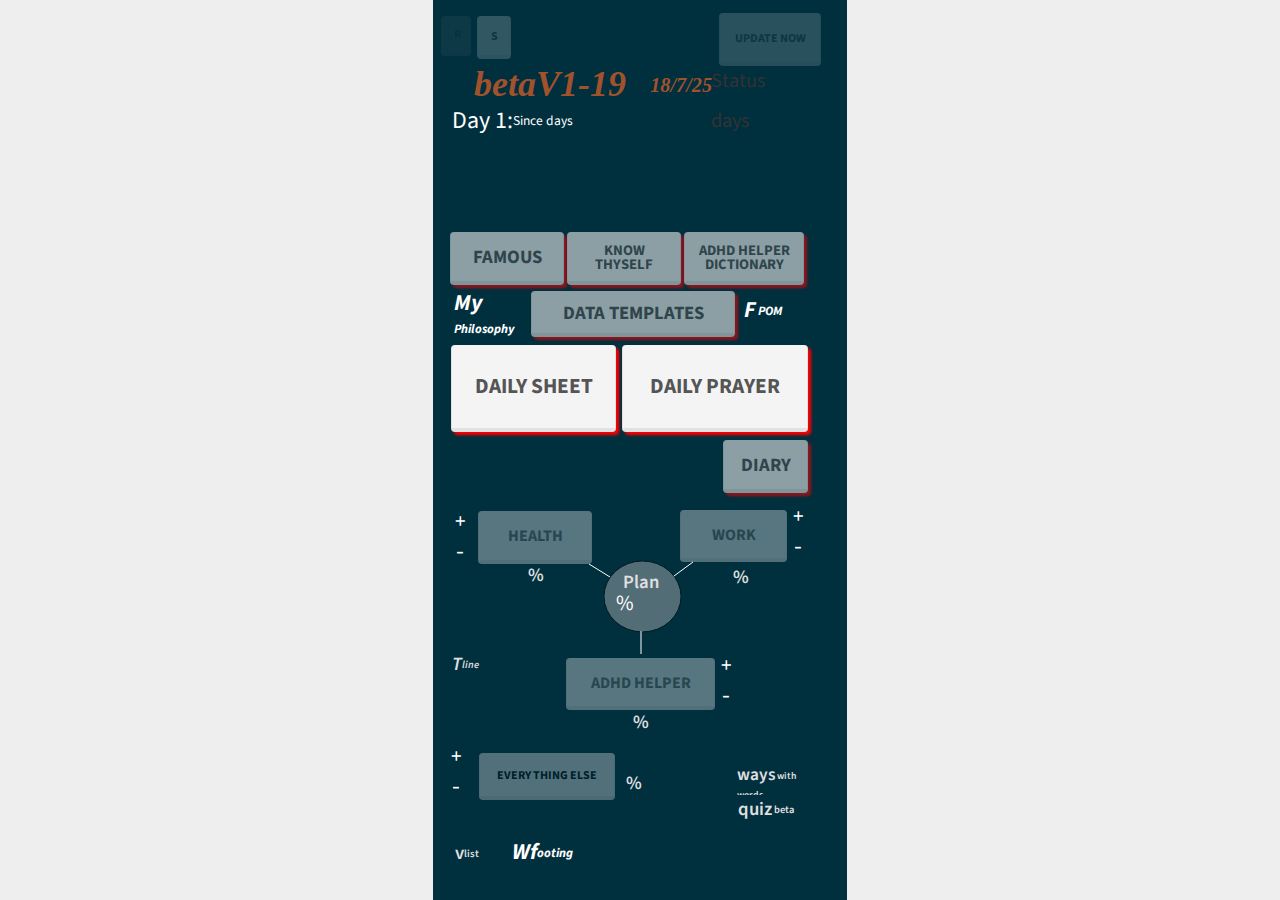
<file: ADHDhelperBetaV1-01-Web/index.html>
<!DOCTYPE html>
<html lang="en" >
<head>
<title>Untitled Application</title>
<meta charset="utf-8">
<meta name="Description" content=""> 
<meta name="google" value="notranslate"> 
<meta http-equiv="X-UA-Compatible" content="IE=edge">
<meta name="viewport" content="width=device-width, initial-scale=1, user-scalable=0">
<meta name="theme-color" content="#000000"/>
<meta name="mobile-web-app-capable" content="yes">
<meta name="apple-mobile-web-app-capable" content="yes" />
<meta name="apple-mobile-web-app-title" content="Untitled Application" />
<meta name="generator" content="VisualNEO Web (24.05.22)" />
<meta name="date" content="2025-07-18 17:51" />
<meta name="version" content="1.0" />
<meta name="copyright" content="Copyright 2025 Author name" />
<link rel="apple-touch-icon" href="img/default-icon.png" />
<link rel="stylesheet" href="css/bootstrap.min.css">
<link rel="stylesheet" href="css/nzAnimate.min.css">
<link rel="stylesheet" href="css/neoapp-ui.min.css">
<link rel="stylesheet" href="css/style.css">
<link rel="shortcut icon" href="img/default-icon.png" />
</head>
<body class="neobody" id="ng-app" ng-app="NeoApp" ng-cloak>
<div ng-controller="NeoApp_CoreCtrl" ng-view ng-cloak id="ng-view" class="app-viewport[NAB._pageEffect]"></div>
<script type="text/ng-template" id="Home">
<div class="neopage" id="Home">
<svg id="Line2" class="[NAB.Line2_effect]" ng-style="NAB.Line2_style" ng-hide="NAB.Line2_hidden" ng-disabled="NAB.Line2_disabled"><line x1="1" y1="1" x2="22" y2="14" /></svg>
<h1 id="Headline1" class="[NAB.Headline1_effect]" ng-style="NAB.Headline1_style" ng-hide="NAB.Headline1_hidden" ng-disabled="NAB.Headline1_disabled" ng-click="Headline1_click()">betaV1-19&nbsp;<sub><sup>&nbsp;&nbsp; 18/7/25</sup></sub></h1>
<button id="PushButton459" type="button"  class="btn btn-default [NAB.PushButton459_effect]" ng-style="NAB.PushButton459_style" ng-hide="NAB.PushButton459_hidden" ng-disabled="NAB.PushButton459_disabled" ng-click="PushButton459_click()">Daily Sheet</button>
<button id="PushButton458" type="button"  class="btn btn-default [NAB.PushButton458_effect]" ng-style="NAB.PushButton458_style" ng-hide="NAB.PushButton458_hidden" ng-disabled="NAB.PushButton458_disabled" ng-click="PushButton458_click()">Update now<br></button>
<button id="PushButton461" type="button"  class="btn btn-default [NAB.PushButton461_effect]" ng-style="NAB.PushButton461_style" ng-hide="NAB.PushButton461_hidden" ng-disabled="NAB.PushButton461_disabled" ng-click="PushButton461_click()">Daily Prayer</button>
<button id="PushButton3" type="button"  class="btn btn-default [NAB.PushButton3_effect]" ng-style="NAB.PushButton3_style" ng-hide="NAB.PushButton3_hidden" ng-disabled="NAB.PushButton3_disabled" ng-click="PushButton3_click()">Famous</button>
<button id="PushButton5" type="button"  class="btn btn-default [NAB.PushButton5_effect]" ng-style="NAB.PushButton5_style" ng-hide="NAB.PushButton5_hidden" ng-disabled="NAB.PushButton5_disabled" ng-click="PushButton5_click()">Work</button>
<button id="PushButton7" type="button"  class="btn btn-default [NAB.PushButton7_effect]" ng-style="NAB.PushButton7_style" ng-hide="NAB.PushButton7_hidden" ng-disabled="NAB.PushButton7_disabled" ng-click="PushButton7_click()">Health</button>
<button id="PushButton9" type="button"  class="btn btn-default [NAB.PushButton9_effect]" ng-style="NAB.PushButton9_style" ng-hide="NAB.PushButton9_hidden" ng-disabled="NAB.PushButton9_disabled" ng-click="PushButton9_click()">Know <br>Thyself</button>
<button id="PushButton12" type="button"  class="btn btn-default [NAB.PushButton12_effect]" ng-style="NAB.PushButton12_style" ng-hide="NAB.PushButton12_hidden" ng-disabled="NAB.PushButton12_disabled" ng-click="PushButton12_click()">Diary</button>
<button id="PushButton23" type="button"  class="btn btn-default [NAB.PushButton23_effect]" ng-style="NAB.PushButton23_style" ng-hide="NAB.PushButton23_hidden" ng-disabled="NAB.PushButton23_disabled" ng-click="PushButton23_click()">ADHD helper <br>Dictionary</button>
<button id="PushButton38" type="button"  class="btn btn-default [NAB.PushButton38_effect]" ng-style="NAB.PushButton38_style" ng-hide="NAB.PushButton38_hidden" ng-disabled="NAB.PushButton38_disabled" ng-click="PushButton38_click()">Data Templates</button>
<button id="PushButton39" type="button"  class="btn btn-default [NAB.PushButton39_effect]" ng-style="NAB.PushButton39_style" ng-hide="NAB.PushButton39_hidden" ng-disabled="NAB.PushButton39_disabled" ng-click="PushButton39_click()">ADHD helper</button>
<button id="PushButton40" type="button"  class="btn btn-default [NAB.PushButton40_effect]" ng-style="NAB.PushButton40_style" ng-hide="NAB.PushButton40_hidden" ng-disabled="NAB.PushButton40_disabled" ng-click="PushButton40_click()">Every Thing Else</button>
<h1 id="Headline131" class="[NAB.Headline131_effect]" ng-style="NAB.Headline131_style" ng-hide="NAB.Headline131_hidden" ng-disabled="NAB.Headline131_disabled">[hpc] %</h1>
<h1 id="Headline132" class="[NAB.Headline132_effect]" ng-style="NAB.Headline132_style" ng-hide="NAB.Headline132_hidden" ng-disabled="NAB.Headline132_disabled">[wpc] %</h1>
<h1 id="Headline133" class="[NAB.Headline133_effect]" ng-style="NAB.Headline133_style" ng-hide="NAB.Headline133_hidden" ng-disabled="NAB.Headline133_disabled">[adpc] %</h1>
<h1 id="Headline134" class="[NAB.Headline134_effect]" ng-style="NAB.Headline134_style" ng-hide="NAB.Headline134_hidden" ng-disabled="NAB.Headline134_disabled">[eepc] %</h1>
<h1 id="Headline140" class="[NAB.Headline140_effect]" ng-style="NAB.Headline140_style" ng-hide="NAB.Headline140_hidden" ng-disabled="NAB.Headline140_disabled"><sup><sub>Status</sub></sup><br>[go]<sup><sub>days [since]</sub></sup></h1>
<svg id="Ellipse1" class="[NAB.Ellipse1_effect]" ng-style="NAB.Ellipse1_style" ng-hide="NAB.Ellipse1_hidden" ng-disabled="NAB.Ellipse1_disabled"><ellipse cx="50%" cy="50%" rx="50%" ry="50%" ng-click="Ellipse1_click()" /></svg>
<h1 id="Headline139" class="[NAB.Headline139_effect]" ng-style="NAB.Headline139_style" ng-hide="NAB.Headline139_hidden" ng-disabled="NAB.Headline139_disabled" ng-click="Headline139_click()">Plan</h1>
<svg id="Line3" class="[NAB.Line3_effect]" ng-style="NAB.Line3_style" ng-hide="NAB.Line3_hidden" ng-disabled="NAB.Line3_disabled"><line x1="20" y1="1" x2="1" y2="15" /></svg>
<svg id="Line4" class="[NAB.Line4_effect]" ng-style="NAB.Line4_style" ng-hide="NAB.Line4_hidden" ng-disabled="NAB.Line4_disabled"><line x1="0" y1="0" x2="0" y2="23" /></svg>
<h1 id="Headline142" class="[NAB.Headline142_effect]" ng-style="NAB.Headline142_style" ng-hide="NAB.Headline142_hidden" ng-disabled="NAB.Headline142_disabled" ng-click="Headline142_click()">+</h1>
<button id="hide1" type="button"  class="btn btn-default [NAB.hide1_effect]" ng-style="NAB.hide1_style" ng-hide="NAB.hide1_hidden" ng-disabled="NAB.hide1_disabled" ng-click="hide1_click()">R</button>
<h1 id="Headline143" class="[NAB.Headline143_effect]" ng-style="NAB.Headline143_style" ng-hide="NAB.Headline143_hidden" ng-disabled="NAB.Headline143_disabled" ng-click="Headline143_click()">-</h1>
<h1 id="Headline144" class="[NAB.Headline144_effect]" ng-style="NAB.Headline144_style" ng-hide="NAB.Headline144_hidden" ng-disabled="NAB.Headline144_disabled" ng-click="Headline144_click()">+</h1>
<h1 id="Headline145" class="[NAB.Headline145_effect]" ng-style="NAB.Headline145_style" ng-hide="NAB.Headline145_hidden" ng-disabled="NAB.Headline145_disabled" ng-click="Headline145_click()">-</h1>
<h1 id="Headline146" class="[NAB.Headline146_effect]" ng-style="NAB.Headline146_style" ng-hide="NAB.Headline146_hidden" ng-disabled="NAB.Headline146_disabled" ng-click="Headline146_click()">+</h1>
<h1 id="Headline147" class="[NAB.Headline147_effect]" ng-style="NAB.Headline147_style" ng-hide="NAB.Headline147_hidden" ng-disabled="NAB.Headline147_disabled" ng-click="Headline147_click()">-</h1>
<h1 id="Headline148" class="[NAB.Headline148_effect]" ng-style="NAB.Headline148_style" ng-hide="NAB.Headline148_hidden" ng-disabled="NAB.Headline148_disabled" ng-click="Headline148_click()">+</h1>
<h1 id="Headline149" class="[NAB.Headline149_effect]" ng-style="NAB.Headline149_style" ng-hide="NAB.Headline149_hidden" ng-disabled="NAB.Headline149_disabled" ng-click="Headline149_click()">-</h1>
<button id="PushButton46" type="button"  class="btn btn-default [NAB.PushButton46_effect]" ng-style="NAB.PushButton46_style" ng-hide="NAB.PushButton46_hidden" ng-disabled="NAB.PushButton46_disabled" ng-click="PushButton46_click()">S</button>
<h1 id="Headline154" class="[NAB.Headline154_effect]" ng-style="NAB.Headline154_style" ng-hide="NAB.Headline154_hidden" ng-disabled="NAB.Headline154_disabled" ng-click="Headline154_click()">quiz<sub><sup> beta</sup></sub></h1>
<h1 id="Headline165" class="[NAB.Headline165_effect]" ng-style="NAB.Headline165_style" ng-hide="NAB.Headline165_hidden" ng-disabled="NAB.Headline165_disabled" ng-click="Headline165_click()">ways<sub><sup>&nbsp;with words</sup></sub></h1>
<h1 id="Headline169" class="[NAB.Headline169_effect]" ng-style="NAB.Headline169_style" ng-hide="NAB.Headline169_hidden" ng-disabled="NAB.Headline169_disabled">Day 1:<sub><sup>Since [since] days</sup></sub></h1>
<h1 id="Headline175" class="[NAB.Headline175_effect]" ng-style="NAB.Headline175_style" ng-hide="NAB.Headline175_hidden" ng-disabled="NAB.Headline175_disabled" ng-click="Headline175_click()"><em><strong>My<sub><sup> Philosophy</sup></sub></strong></em></h1>
<h1 id="Headline184" class="[NAB.Headline184_effect]" ng-style="NAB.Headline184_style" ng-hide="NAB.Headline184_hidden" ng-disabled="NAB.Headline184_disabled" ng-click="Headline184_click()">v<sub><sup>list</sup></sub></h1>
<h1 id="Headline188" class="[NAB.Headline188_effect]" ng-style="NAB.Headline188_style" ng-hide="NAB.Headline188_hidden" ng-disabled="NAB.Headline188_disabled" ng-click="Headline188_click()"><em><strong>F<sub><sup>&nbsp;POM</sup></sub></strong></em></h1>
<h1 id="Headline193" class="[NAB.Headline193_effect]" ng-style="NAB.Headline193_style" ng-hide="NAB.Headline193_hidden" ng-disabled="NAB.Headline193_disabled" ng-click="Headline193_click()"><em><strong>Wf<sub><sup>ooting</sup></sub></strong></em></h1>
<h1 id="Headline195" class="[NAB.Headline195_effect]" ng-style="NAB.Headline195_style" ng-hide="NAB.Headline195_hidden" ng-disabled="NAB.Headline195_disabled"><strong><em>[wf3]</em></strong></h1>
<h1 id="Headline196" class="[NAB.Headline196_effect]" ng-style="NAB.Headline196_style" ng-hide="NAB.Headline196_hidden" ng-disabled="NAB.Headline196_disabled" ng-click="Headline196_click()">[Tot]%</h1>
<h1 id="Headline197" class="[NAB.Headline197_effect]" ng-style="NAB.Headline197_style" ng-hide="NAB.Headline197_hidden" ng-disabled="NAB.Headline197_disabled" ng-click="Headline197_click()"><em>T<sub><sup>line</sup></sub></em></h1>
</div>
</script>
<script type="text/ng-template" id="myquiz">
<div class="neopage" id="myquiz">
<h1 id="Headline155" class="[NAB.Headline155_effect]" ng-style="NAB.Headline155_style" ng-hide="NAB.Headline155_hidden" ng-disabled="NAB.Headline155_disabled">[Question001]<br>[A001a]<br>[A001b]<br>[A001c]<br>[A001d]<br>[A001e]<br>[A001f]<br><br>[Question002]<br>[A002a]<br>[A002b]<br>[A002c]<br>[A002d]<br>[A002e]<br>[A002f]<br><br></h1>
<button id="PushButton52" type="button"  class="btn btn-default [NAB.PushButton52_effect]" ng-style="NAB.PushButton52_style" ng-hide="NAB.PushButton52_hidden" ng-disabled="NAB.PushButton52_disabled" ng-click="PushButton52_click()">q1</button>
<h1 id="Headline157" class="[NAB.Headline157_effect]" ng-style="NAB.Headline157_style" ng-hide="NAB.Headline157_hidden" ng-disabled="NAB.Headline157_disabled">Question: [question]<br><sub>is it 1: [A000aa]<br>is it 2: [A000bb]<br>is it 3: [A000cc]<br>is it 4: [A000dd]<br></sub><br></h1>
<button id="PushButton53" type="button"  class="btn btn-default [NAB.PushButton53_effect]" ng-style="NAB.PushButton53_style" ng-hide="NAB.PushButton53_hidden" ng-disabled="NAB.PushButton53_disabled" ng-click="PushButton53_click()">q2</button>
<button id="PushButton54" type="button"  class="btn btn-default [NAB.PushButton54_effect]" ng-style="NAB.PushButton54_style" ng-hide="NAB.PushButton54_hidden" ng-disabled="NAB.PushButton54_disabled">1</button>
<button id="PushButton55" type="button"  class="btn btn-default [NAB.PushButton55_effect]" ng-style="NAB.PushButton55_style" ng-hide="NAB.PushButton55_hidden" ng-disabled="NAB.PushButton55_disabled">2</button>
<button id="PushButton56" type="button"  class="btn btn-default [NAB.PushButton56_effect]" ng-style="NAB.PushButton56_style" ng-hide="NAB.PushButton56_hidden" ng-disabled="NAB.PushButton56_disabled">3</button>
<button id="PushButton57" type="button"  class="btn btn-default [NAB.PushButton57_effect]" ng-style="NAB.PushButton57_style" ng-hide="NAB.PushButton57_hidden" ng-disabled="NAB.PushButton57_disabled">4</button>
<button id="PushButton60" type="button"  class="btn btn-default [NAB.PushButton60_effect]" ng-style="NAB.PushButton60_style" ng-hide="NAB.PushButton60_hidden" ng-disabled="NAB.PushButton60_disabled" ng-click="PushButton60_click()">Home<br></button>
<h1 id="Headline182" class="[NAB.Headline182_effect]" ng-style="NAB.Headline182_style" ng-hide="NAB.Headline182_hidden" ng-disabled="NAB.Headline182_disabled"><strong>Variables</strong><br><strong>HPC:</strong> [hpc]<br><strong>WPC:</strong> [wpc]<br><strong>ADPC:</strong> [adpc]<br><strong>EEPC:</strong> [eepc]<br><strong>QUESTION:</strong> [question]<br><strong>A000aa:</strong> [A000aa]<br><strong>A000bb:</strong> [A000bb]<br><strong>A000cc:</strong> [A000cc]<br><strong>A000cc:</strong> [A000cc]</h1>
</div>
</script>
<script type="text/ng-template" id="FPOM">
<div class="neopage" id="FPOM">
<h1 id="Headline187" class="[NAB.Headline187_effect]" ng-style="NAB.Headline187_style" ng-hide="NAB.Headline187_hidden" ng-disabled="NAB.Headline187_disabled">FPOM</h1>
<button id="PushButton68" type="button"  class="btn btn-default [NAB.PushButton68_effect]" ng-style="NAB.PushButton68_style" ng-hide="NAB.PushButton68_hidden" ng-disabled="NAB.PushButton68_disabled" ng-click="PushButton68_click()">Home<br></button>
<h1 id="Headline186" class="[NAB.Headline186_effect]" ng-style="NAB.Headline186_style" ng-hide="NAB.Headline186_hidden" ng-disabled="NAB.Headline186_disabled">FPOM <sub><em><sup>ongoing Build</sup></em></sub></h1>
<input id="NumericInput1" type="number" class="form-control [NAB.NumericInput1_effect]" ng-style="NAB.NumericInput1_style" ng-hide="NAB.NumericInput1_hidden" ng-disabled="NAB.NumericInput1_disabled" ng-model="$root.Ppom1d" ng-change="NumericInput1_change()" onkeypress="return inputNum(this,event)" onpaste="return pasteNum()">
<textarea id="TextArea92" class="form-control [NAB.TextArea92_effect]" ng-style="NAB.TextArea92_style" ng-hide="NAB.TextArea92_hidden" ng-disabled="NAB.TextArea92_disabled" ng-model="$root.Ppom" ng-change="TextArea92_change()"></textarea>
<input id="NumericInput2" type="number" class="form-control [NAB.NumericInput2_effect]" ng-style="NAB.NumericInput2_style" ng-hide="NAB.NumericInput2_hidden" ng-disabled="NAB.NumericInput2_disabled" ng-change="NumericInput2_change()" onkeypress="return inputNum(this,event)" onpaste="return pasteNum()">
<input id="NumericInput3" type="number" class="form-control [NAB.NumericInput3_effect]" ng-style="NAB.NumericInput3_style" ng-hide="NAB.NumericInput3_hidden" ng-disabled="NAB.NumericInput3_disabled" ng-change="NumericInput3_change()" onkeypress="return inputNum(this,event)" onpaste="return pasteNum()">
<input id="NumericInput4" type="number" class="form-control [NAB.NumericInput4_effect]" ng-style="NAB.NumericInput4_style" ng-hide="NAB.NumericInput4_hidden" ng-disabled="NAB.NumericInput4_disabled" ng-change="NumericInput4_change()" onkeypress="return inputNum(this,event)" onpaste="return pasteNum()">
<input id="NumericInput5" type="number" class="form-control [NAB.NumericInput5_effect]" ng-style="NAB.NumericInput5_style" ng-hide="NAB.NumericInput5_hidden" ng-disabled="NAB.NumericInput5_disabled" ng-change="NumericInput5_change()" onkeypress="return inputNum(this,event)" onpaste="return pasteNum()">
<input id="NumericInput6" type="number" class="form-control [NAB.NumericInput6_effect]" ng-style="NAB.NumericInput6_style" ng-hide="NAB.NumericInput6_hidden" ng-disabled="NAB.NumericInput6_disabled" ng-change="NumericInput6_change()" onkeypress="return inputNum(this,event)" onpaste="return pasteNum()">
<input id="NumericInput7" type="number" class="form-control [NAB.NumericInput7_effect]" ng-style="NAB.NumericInput7_style" ng-hide="NAB.NumericInput7_hidden" ng-disabled="NAB.NumericInput7_disabled" ng-change="NumericInput7_change()" onkeypress="return inputNum(this,event)" onpaste="return pasteNum()">
<input id="NumericInput8" type="number" class="form-control [NAB.NumericInput8_effect]" ng-style="NAB.NumericInput8_style" ng-hide="NAB.NumericInput8_hidden" ng-disabled="NAB.NumericInput8_disabled" ng-change="NumericInput8_change()" onkeypress="return inputNum(this,event)" onpaste="return pasteNum()">
<input id="NumericInput9" type="number" class="form-control [NAB.NumericInput9_effect]" ng-style="NAB.NumericInput9_style" ng-hide="NAB.NumericInput9_hidden" ng-disabled="NAB.NumericInput9_disabled" ng-change="NumericInput9_change()" onkeypress="return inputNum(this,event)" onpaste="return pasteNum()">
<input id="NumericInput10" type="number" class="form-control [NAB.NumericInput10_effect]" ng-style="NAB.NumericInput10_style" ng-hide="NAB.NumericInput10_hidden" ng-disabled="NAB.NumericInput10_disabled" ng-change="NumericInput10_change()" onkeypress="return inputNum(this,event)" onpaste="return pasteNum()">
<h1 id="Headline194" class="[NAB.Headline194_effect]" ng-style="NAB.Headline194_style" ng-hide="NAB.Headline194_hidden" ng-disabled="NAB.Headline194_disabled"><em>[Pmfp1]</em></h1>
<input id="TextInput1" type="text" class="form-control [NAB.TextInput1_effect]" ng-style="NAB.TextInput1_style" ng-hide="NAB.TextInput1_hidden" ng-disabled="NAB.TextInput1_disabled" ng-model="$root.h2001d" ng-change="TextInput1_change()">
<button id="PushButton62" type="button"  class="btn btn-default [NAB.PushButton62_effect]" ng-style="NAB.PushButton62_style" ng-hide="NAB.PushButton62_hidden" ng-disabled="NAB.PushButton62_disabled" ng-click="PushButton62_click()"></button>
</div>
</script>
<script type="text/ng-template" id="variables">
<div class="neopage" id="variables">
<h1 id="Headline183" class="[NAB.Headline183_effect]" ng-style="NAB.Headline183_style" ng-hide="NAB.Headline183_hidden" ng-disabled="NAB.Headline183_disabled"><p><strong>Variables<br>Prayer<br></strong>Prayer Notes:[PrayerNotes]<br><br><strong>Daily sheets</strong><br>DSNotes [DSNotes]<br>DS1Notes [DS1Notes]<br><br><strong>Health:</strong><br>HealthNotes: [HealthNotes]age: [age]<br>agem: [agem]<br>kneck:[kneck]<br>chest: [chest]<br>Rarm: [Rarm]<br>Larm: [Larm]<br>waist: [waist]<br>weight: [weight]<br>HealthDiary: [HealthDiary]<br><br><strong>Everything Else:<br></strong>OrderTidy2: [OrderTidy2]<br>OrderTidy: [OrderTidy]<br>OrderTidy3: [OrderTidy3]<br>Project001: [Project001]<br>Project001a: [Project001a]<br>Project001b: [Project001b]<br>Project002: [Project002]<br>Project002a: [Project002a]<br>Project002b: [Project002b]<br>Project001t: [Project001t]<br>Project002t: [Project002t]<br><br><strong>Know Thyself</strong><br>KnowTNotes: [KnowTNotes]<br>KnowTNotes2: [KnowTNotes2]<br>KnowTNotes4: [KnowTNotes4]<br>KnowTNotesA: [KnowTNotesA]<br>KnowTNotesQ: [KnowTNotesQ]<br>KnowTNotesQg: [KnowTNotesQg]<br>KnowTNotesT: [KnowTNotesT]<br>KnowTNotesQ1: [KnowTNotesQ1]<br>KnowTNotesQ2: [KnowTNotesQ2]<br>KnowTNotesQ3: [KnowTNotesQ3]<br>KnowTNotesQ4: [KnowTNotesQ4]<br>KnowTNotesQ5: [KnowTNotesQ5]<br>KnowTNotesQ6: [KnowTNotesQ6]<br>KnowTNotesQ7: [KnowTNotesQ7]<br>KnowTNotesQ8: [KnowTNotesQ8]<br>KnowTNotesQ9: [KnowTNotesQ9]<br>KnowTNotesQ10: [KnowTNotesQ10]<br>KnowTNotesQ11: [KnowTNotesQ11]<br>KnowTNotesQ12: [KnowTNotesQ12]<br>KnowTNotesQ13: [KnowTNotesQ13]<br>KnowTNotesQ14: [KnowTNotesQ14]<br>KnowTNotesQ15: [KnowTNotesQ15]<br>KnowTNotesQ16: [KnowTNotesQ16]<br>KnowTNotesQ17: [KnowTNotesQ17]<br>KnowTNotesQ18: [KnowTNotesQ18]<br>KnowTNotesQ19: [KnowTNotesQ19]<br>KnowTNotesQ20: [KnowTNotesQ20]<br>KnowTPrecence01: [KnowTPrecence01]<br>KnowTPrecence01a: [KnowTPrecence01a]<br>KnowTHealth01: [KnowTHealth01]<br>KnowTHealth01a: [KnowTHealth01a]<br><br><strong>Main Home Page load<br></strong>hpc: [hpc]<br>wpc: [wpc]<br>adpc: [adpc]<br>eepc: [eepc]<br>go: [go]<br>HealthDiary2do: [HealthDiary2do]<br>ADHD2do: [ADHD2do]<br>OT2do: [OT2do]<br>wayswithwords: [wayswithwords]<br><br></p><p><br><br></p></h1>
<h1 id="Headline185" class="[NAB.Headline185_effect]" ng-style="NAB.Headline185_style" ng-hide="NAB.Headline185_hidden" ng-disabled="NAB.Headline185_disabled">Ongoing lots of work but probly best to focus on important bac ups?</h1>
<button id="PushButton61" type="button"  class="btn btn-default [NAB.PushButton61_effect]" ng-style="NAB.PushButton61_style" ng-hide="NAB.PushButton61_hidden" ng-disabled="NAB.PushButton61_disabled" ng-click="PushButton61_click()">Home<br></button>
<h1 id="Headline189" class="[NAB.Headline189_effect]" ng-style="NAB.Headline189_style" ng-hide="NAB.Headline189_hidden" ng-disabled="NAB.Headline189_disabled"><p><strong>Variables<br></strong><strong>Diary</strong><br>Diary<br>Notes: [Notes]<br>Notes1: [Notes1]<br><br><strong>Famous</strong><br>FamousNotes: [FamousNotes]<br><br><br><strong>Know Thyself</strong><br>KnowTNotes: [KnowTNotes]<br>KnowTNotes2: [KnowTNotes2]<br>KnowTNotes4: [KnowTNotes4]<br>KnowTNotesA: [KnowTNotesA]<br>KnowTNotesQ: [KnowTNotesQ]<br>KnowTNotesQg: [KnowTNotesQg]<br>KnowTNotesT: [KnowTNotesT]<br>KnowTNotesQ1: [KnowTNotesQ1]<br>KnowTNotesQ2: [KnowTNotesQ2]<br>KnowTNotesQ3: [KnowTNotesQ3]<br>KnowTNotesQ4: [KnowTNotesQ4]<br>KnowTNotesQ5: [KnowTNotesQ5]<br>KnowTNotesQ6: [KnowTNotesQ6]<br>KnowTNotesQ7: [KnowTNotesQ7]<br>KnowTNotesQ8: [KnowTNotesQ8]<br>KnowTNotesQ9: [KnowTNotesQ9]<br>KnowTNotesQ10: [KnowTNotesQ10]<br>KnowTNotesQ11: [KnowTNotesQ11]<br>KnowTNotesQ12: [KnowTNotesQ12]<br>KnowTNotesQ13: [KnowTNotesQ13]<br>KnowTNotesQ14: [KnowTNotesQ14]<br>KnowTNotesQ15: [KnowTNotesQ15]<br>KnowTNotesQ16: [KnowTNotesQ16]<br>KnowTNotesQ17: [KnowTNotesQ17]<br>KnowTNotesQ18: [KnowTNotesQ18]<br>KnowTNotesQ19: [KnowTNotesQ19]<br>KnowTNotesQ20: [KnowTNotesQ20]<br>KnowTPrecence01: [KnowTPrecence01]<br>KnowTPrecence01a: [KnowTPrecence01a]<br>KnowTHealth01: [KnowTHealth01]<br>KnowTHealth01a: [KnowTHealth01a]<br><br><strong>Main Home Page load<br></strong>hpc: [hpc]<br>wpc: [wpc]<br>adpc: [adpc]<br>eepc: [eepc]<br>go: [go]<br>HealthDiary2do: [HealthDiary2do]<br>ADHD2do: [ADHD2do]<br>OT2do: [OT2do]<br>wayswithwords: [wayswithwords]<br><br></p><p><br><br></p></h1>
</div>
</script>
<script type="text/ng-template" id="Templates1">
<div class="neopage" id="Templates1">
<div id="Container2" class="[NAB.Container2_effect]" ng-style="NAB.Container2_style" ng-hide="NAB.Container2_hidden" ng-disabled="NAB.Container2_disabled">
<button id="PushButton35" type="button"  class="btn btn-default [NAB.PushButton35_effect]" ng-style="NAB.PushButton35_style" ng-hide="NAB.PushButton35_hidden" ng-disabled="NAB.PushButton35_disabled"></button>
<h1 id="Headline125" class="[NAB.Headline125_effect]" ng-style="NAB.Headline125_style" ng-hide="NAB.Headline125_hidden" ng-disabled="NAB.Headline125_disabled">[Forname] [Surname]</h1>
<h1 id="Headline126" class="[NAB.Headline126_effect]" ng-style="NAB.Headline126_style" ng-hide="NAB.Headline126_hidden" ng-disabled="NAB.Headline126_disabled">[email] <br>[Phone]</h1>
<h1 id="Headline127" class="[NAB.Headline127_effect]" ng-style="NAB.Headline127_style" ng-hide="NAB.Headline127_hidden" ng-disabled="NAB.Headline127_disabled">White on Silver</h1>
</div>
<button id="PushButton31" type="button"  class="btn btn-default [NAB.PushButton31_effect]" ng-style="NAB.PushButton31_style" ng-hide="NAB.PushButton31_hidden" ng-disabled="NAB.PushButton31_disabled" ng-click="PushButton31_click()">Home<br></button>
<h1 id="Headline108" class="[NAB.Headline108_effect]" ng-style="NAB.Headline108_style" ng-hide="NAB.Headline108_hidden" ng-disabled="NAB.Headline108_disabled">Templates:</h1>
<textarea id="TextArea42" class="form-control [NAB.TextArea42_effect]" ng-style="NAB.TextArea42_style" ng-hide="NAB.TextArea42_hidden" ng-disabled="NAB.TextArea42_disabled" ng-model="$root.Forname" ng-change="TextArea42_change()"></textarea>
<textarea id="TextArea43" class="form-control [NAB.TextArea43_effect]" ng-style="NAB.TextArea43_style" ng-hide="NAB.TextArea43_hidden" ng-disabled="NAB.TextArea43_disabled" ng-model="$root.Surname" ng-change="TextArea43_change()"></textarea>
<textarea id="TextArea44" class="form-control [NAB.TextArea44_effect]" ng-style="NAB.TextArea44_style" ng-hide="NAB.TextArea44_hidden" ng-disabled="NAB.TextArea44_disabled" ng-model="$root.Phone" ng-change="TextArea44_change()"></textarea>
<textarea id="TextArea45" class="form-control [NAB.TextArea45_effect]" ng-style="NAB.TextArea45_style" ng-hide="NAB.TextArea45_hidden" ng-disabled="NAB.TextArea45_disabled" ng-model="$root.email" ng-change="TextArea45_change()"></textarea>
<h1 id="Headline110" class="[NAB.Headline110_effect]" ng-style="NAB.Headline110_style" ng-hide="NAB.Headline110_hidden" ng-disabled="NAB.Headline110_disabled">Forname:</h1>
<h1 id="Headline113" class="[NAB.Headline113_effect]" ng-style="NAB.Headline113_style" ng-hide="NAB.Headline113_hidden" ng-disabled="NAB.Headline113_disabled">Surname:</h1>
<h1 id="Headline114" class="[NAB.Headline114_effect]" ng-style="NAB.Headline114_style" ng-hide="NAB.Headline114_hidden" ng-disabled="NAB.Headline114_disabled">Phone:</h1>
<h1 id="Headline115" class="[NAB.Headline115_effect]" ng-style="NAB.Headline115_style" ng-hide="NAB.Headline115_hidden" ng-disabled="NAB.Headline115_disabled">email:</h1>
<button id="PushButton32" type="button"  class="btn btn-default [NAB.PushButton32_effect]" ng-style="NAB.PushButton32_style" ng-hide="NAB.PushButton32_hidden" ng-disabled="NAB.PushButton32_disabled"></button>
<h1 id="Headline116" class="[NAB.Headline116_effect]" ng-style="NAB.Headline116_style" ng-hide="NAB.Headline116_hidden" ng-disabled="NAB.Headline116_disabled">[Forname] [Surname]</h1>
<h1 id="Headline117" class="[NAB.Headline117_effect]" ng-style="NAB.Headline117_style" ng-hide="NAB.Headline117_hidden" ng-disabled="NAB.Headline117_disabled">[email] <br>[Phone]</h1>
<button id="PushButton33" type="button"  class="btn btn-default [NAB.PushButton33_effect]" ng-style="NAB.PushButton33_style" ng-hide="NAB.PushButton33_hidden" ng-disabled="NAB.PushButton33_disabled"></button>
<h1 id="Headline118" class="[NAB.Headline118_effect]" ng-style="NAB.Headline118_style" ng-hide="NAB.Headline118_hidden" ng-disabled="NAB.Headline118_disabled">[Forname] [Surname]</h1>
<h1 id="Headline119" class="[NAB.Headline119_effect]" ng-style="NAB.Headline119_style" ng-hide="NAB.Headline119_hidden" ng-disabled="NAB.Headline119_disabled">[email] <br>[Phone]</h1>
<h1 id="Headline120" class="[NAB.Headline120_effect]" ng-style="NAB.Headline120_style" ng-hide="NAB.Headline120_hidden" ng-disabled="NAB.Headline120_disabled">Silver on White</h1>
<h1 id="Headline121" class="[NAB.Headline121_effect]" ng-style="NAB.Headline121_style" ng-hide="NAB.Headline121_hidden" ng-disabled="NAB.Headline121_disabled">White on Silver</h1>
<div id="Container1" class="[NAB.Container1_effect]" ng-style="NAB.Container1_style" ng-hide="NAB.Container1_hidden" ng-disabled="NAB.Container1_disabled">
<button id="PushButton34" type="button"  class="btn btn-default [NAB.PushButton34_effect]" ng-style="NAB.PushButton34_style" ng-hide="NAB.PushButton34_hidden" ng-disabled="NAB.PushButton34_disabled"></button>
<h1 id="Headline122" class="[NAB.Headline122_effect]" ng-style="NAB.Headline122_style" ng-hide="NAB.Headline122_hidden" ng-disabled="NAB.Headline122_disabled">[Forname] [Surname]</h1>
<h1 id="Headline123" class="[NAB.Headline123_effect]" ng-style="NAB.Headline123_style" ng-hide="NAB.Headline123_hidden" ng-disabled="NAB.Headline123_disabled">[email] <br>[Phone]</h1>
<h1 id="Headline124" class="[NAB.Headline124_effect]" ng-style="NAB.Headline124_style" ng-hide="NAB.Headline124_hidden" ng-disabled="NAB.Headline124_disabled">Silver on White</h1>
</div>
<button id="PushButton36" type="button"  class="btn btn-default [NAB.PushButton36_effect]" ng-style="NAB.PushButton36_style" ng-hide="NAB.PushButton36_hidden" ng-disabled="NAB.PushButton36_disabled" ng-click="PushButton36_click()"></button>
<button id="PushButton37" type="button"  class="btn btn-default [NAB.PushButton37_effect]" ng-style="NAB.PushButton37_style" ng-hide="NAB.PushButton37_hidden" ng-disabled="NAB.PushButton37_disabled" ng-click="PushButton37_click()"></button>
<h1 id="Headline128" class="[NAB.Headline128_effect]" ng-style="NAB.Headline128_style" ng-hide="NAB.Headline128_hidden" ng-disabled="NAB.Headline128_disabled">[Container]</h1>
<h1 id="Headline129" class="[NAB.Headline129_effect]" ng-style="NAB.Headline129_style" ng-hide="NAB.Headline129_hidden" ng-disabled="NAB.Headline129_disabled">Introduces the concept of templates</h1>
</div>
</script>
<script type="text/ng-template" id="Version">
<div class="neopage" id="Version">
<button id="PushButton22" type="button"  class="btn btn-default [NAB.PushButton22_effect]" ng-style="NAB.PushButton22_style" ng-hide="NAB.PushButton22_hidden" ng-disabled="NAB.PushButton22_disabled" ng-click="PushButton22_click()">Home<br></button>
<h1 id="Headline78" class="[NAB.Headline78_effect]" ng-style="NAB.Headline78_style" ng-hide="NAB.Headline78_hidden" ng-disabled="NAB.Headline78_disabled">Notes:</h1>
<textarea id="TextArea34" class="form-control [NAB.TextArea34_effect]" ng-style="NAB.TextArea34_style" ng-hide="NAB.TextArea34_hidden" ng-disabled="NAB.TextArea34_disabled" ng-model="$root.NotesVH2" ng-change="TextArea34_change()"></textarea>
<h1 id="Headline79" class="[NAB.Headline79_effect]" ng-style="NAB.Headline79_style" ng-hide="NAB.Headline79_hidden" ng-disabled="NAB.Headline79_disabled">Version:</h1>
<h1 id="Headline80" class="[NAB.Headline80_effect]" ng-style="NAB.Headline80_style" ng-hide="NAB.Headline80_hidden" ng-disabled="NAB.Headline80_disabled">Version History:</h1>
<textarea id="TextArea35" class="form-control [NAB.TextArea35_effect]" ng-style="NAB.TextArea35_style" ng-hide="NAB.TextArea35_hidden" ng-disabled="NAB.TextArea35_disabled" ng-model="$root.NotesVH1" ng-change="TextArea35_change()"></textarea>
</div>
</script>
<script type="text/ng-template" id="Timeline">
<div class="neopage" id="Timeline">
<textarea id="TextArea99" class="form-control [NAB.TextArea99_effect]" ng-style="NAB.TextArea99_style" ng-hide="NAB.TextArea99_hidden" ng-disabled="NAB.TextArea99_disabled" ng-model="$root.Tme" ng-change="TextArea99_change()"></textarea>
<img id="Image2" alt="" ng-src="img/adhd.jpg" class="[NAB.Image2_effect]" ng-style="NAB.Image2_style" ng-hide="NAB.Image2_hidden" ng-disabled="NAB.Image2_disabled">
<button id="PushButton64" type="button"  class="btn btn-default [NAB.PushButton64_effect]" ng-style="NAB.PushButton64_style" ng-hide="NAB.PushButton64_hidden" ng-disabled="NAB.PushButton64_disabled" ng-click="PushButton64_click()">Home<br></button>
</div>
</script>
<script type="text/ng-template" id="Wf">
<div class="neopage" id="Wf">
<button id="PushButton63" type="button"  class="btn btn-default [NAB.PushButton63_effect]" ng-style="NAB.PushButton63_style" ng-hide="NAB.PushButton63_hidden" ng-disabled="NAB.PushButton63_disabled" ng-click="PushButton63_click()">Home<br></button>
<h1 id="Headline190" class="[NAB.Headline190_effect]" ng-style="NAB.Headline190_style" ng-hide="NAB.Headline190_hidden" ng-disabled="NAB.Headline190_disabled">Notes:</h1>
<textarea id="TextArea95" class="form-control [NAB.TextArea95_effect]" ng-style="NAB.TextArea95_style" ng-hide="NAB.TextArea95_hidden" ng-disabled="NAB.TextArea95_disabled" ng-model="$root.wf2" ng-change="TextArea95_change()"></textarea>
<h1 id="Headline191" class="[NAB.Headline191_effect]" ng-style="NAB.Headline191_style" ng-hide="NAB.Headline191_hidden" ng-disabled="NAB.Headline191_disabled">War Footing:</h1>
<h1 id="Headline192" class="[NAB.Headline192_effect]" ng-style="NAB.Headline192_style" ng-hide="NAB.Headline192_hidden" ng-disabled="NAB.Headline192_disabled">War Footing:</h1>
<textarea id="TextArea96" class="form-control [NAB.TextArea96_effect]" ng-style="NAB.TextArea96_style" ng-hide="NAB.TextArea96_hidden" ng-disabled="NAB.TextArea96_disabled" ng-model="$root.wf1" ng-change="TextArea96_change()"></textarea>
<textarea id="TextArea97" class="form-control [NAB.TextArea97_effect]" ng-style="NAB.TextArea97_style" ng-hide="NAB.TextArea97_hidden" ng-disabled="NAB.TextArea97_disabled" ng-model="$root.wf3" ng-change="TextArea97_change()"></textarea>
</div>
</script>
<script type="text/ng-template" id="Settings">
<div class="neopage" id="Settings">
<button id="PushButton47" type="button"  class="btn btn-default [NAB.PushButton47_effect]" ng-style="NAB.PushButton47_style" ng-hide="NAB.PushButton47_hidden" ng-disabled="NAB.PushButton47_disabled" ng-click="PushButton47_click()">Home<br></button>
<textarea id="TextArea66" class="form-control [NAB.TextArea66_effect]" ng-style="NAB.TextArea66_style" ng-hide="NAB.TextArea66_hidden" ng-disabled="NAB.TextArea66_disabled" ng-model="$root.NotesVH2" ng-change="TextArea66_change()"></textarea>
<h1 id="Headline152" class="[NAB.Headline152_effect]" ng-style="NAB.Headline152_style" ng-hide="NAB.Headline152_hidden" ng-disabled="NAB.Headline152_disabled">Settings:</h1>
<textarea id="TextArea67" class="form-control [NAB.TextArea67_effect]" ng-style="NAB.TextArea67_style" ng-hide="NAB.TextArea67_hidden" ng-disabled="NAB.TextArea67_disabled" ng-model="$root.NotesVH1" ng-change="TextArea67_change()"></textarea>
<h1 id="Headline151" class="[NAB.Headline151_effect]" ng-style="NAB.Headline151_style" ng-hide="NAB.Headline151_hidden" ng-disabled="NAB.Headline151_disabled">Settings:<em>Project001 title</em></h1>
<textarea id="TextArea68" class="form-control [NAB.TextArea68_effect]" ng-style="NAB.TextArea68_style" ng-hide="NAB.TextArea68_hidden" ng-disabled="NAB.TextArea68_disabled" ng-model="$root.Project001t"></textarea>
<button id="PushButton48" type="button"  class="btn btn-default [NAB.PushButton48_effect]" ng-style="NAB.PushButton48_style" ng-hide="NAB.PushButton48_hidden" ng-disabled="NAB.PushButton48_disabled" ng-click="PushButton48_click()">Save</button>
<textarea id="TextArea72" class="form-control [NAB.TextArea72_effect]" ng-style="NAB.TextArea72_style" ng-hide="NAB.TextArea72_hidden" ng-disabled="NAB.TextArea72_disabled" ng-model="$root.Project002t"></textarea>
<button id="PushButton50" type="button"  class="btn btn-default [NAB.PushButton50_effect]" ng-style="NAB.PushButton50_style" ng-hide="NAB.PushButton50_hidden" ng-disabled="NAB.PushButton50_disabled" ng-click="PushButton50_click()">Save</button>
</div>
</script>
<script type="text/ng-template" id="Diary">
<div class="neopage" id="Diary">
<button id="PushButton11" type="button"  class="btn btn-default [NAB.PushButton11_effect]" ng-style="NAB.PushButton11_style" ng-hide="NAB.PushButton11_hidden" ng-disabled="NAB.PushButton11_disabled" ng-click="PushButton11_click()">Home<br></button>
<h1 id="Headline16" class="[NAB.Headline16_effect]" ng-style="NAB.Headline16_style" ng-hide="NAB.Headline16_hidden" ng-disabled="NAB.Headline16_disabled">Diary:<sub><sup>Today: [NAB.DateFull]</sup></sub></h1>
<textarea id="TextArea7" class="form-control [NAB.TextArea7_effect]" ng-style="NAB.TextArea7_style" ng-hide="NAB.TextArea7_hidden" ng-disabled="NAB.TextArea7_disabled" ng-model="$root.Notes" ng-change="TextArea7_change()"></textarea>
<textarea id="TextArea93" class="form-control [NAB.TextArea93_effect]" ng-style="NAB.TextArea93_style" ng-hide="NAB.TextArea93_hidden" ng-disabled="NAB.TextArea93_disabled" ng-model="$root.Notes1" ng-change="TextArea93_change()"></textarea>
</div>
</script>
<script type="text/ng-template" id="MyPhilosophy">
<div class="neopage" id="MyPhilosophy">
<button id="PushButton59" type="button"  class="btn btn-default [NAB.PushButton59_effect]" ng-style="NAB.PushButton59_style" ng-hide="NAB.PushButton59_hidden" ng-disabled="NAB.PushButton59_disabled" ng-click="PushButton59_click()">Home<br></button>
<h1 id="Headline170" class="[NAB.Headline170_effect]" ng-style="NAB.Headline170_style" ng-hide="NAB.Headline170_hidden" ng-disabled="NAB.Headline170_disabled">My <em>Philosophy</em>: <sub><sup>Today: [NAB.DateFull]</sup></sub></h1>
<textarea id="TextArea80" class="form-control [NAB.TextArea80_effect]" ng-style="NAB.TextArea80_style" ng-hide="NAB.TextArea80_hidden" ng-disabled="NAB.TextArea80_disabled" ng-model="$root.Pmfp" ng-change="TextArea80_change()"></textarea>
<h1 id="Headline171" class="[NAB.Headline171_effect]" ng-style="NAB.Headline171_style" ng-hide="NAB.Headline171_hidden" ng-disabled="NAB.Headline171_disabled">My <em>Philosophy</em> :<sub>My Fianancial Philosophy</sub></h1>
<h1 id="Headline172" class="[NAB.Headline172_effect]" ng-style="NAB.Headline172_style" ng-hide="NAB.Headline172_hidden" ng-disabled="NAB.Headline172_disabled">My <em>Philosophy</em> :<sub>My&nbsp;Health Philosophy</sub></h1>
<textarea id="TextArea81" class="form-control [NAB.TextArea81_effect]" ng-style="NAB.TextArea81_style" ng-hide="NAB.TextArea81_hidden" ng-disabled="NAB.TextArea81_disabled" ng-model="$root.Pmhp" ng-change="TextArea81_change()"></textarea>
<h1 id="Headline173" class="[NAB.Headline173_effect]" ng-style="NAB.Headline173_style" ng-hide="NAB.Headline173_hidden" ng-disabled="NAB.Headline173_disabled">My <em>Philosophy</em> :<sub>My Work Philosophy</sub></h1>
<textarea id="TextArea82" class="form-control [NAB.TextArea82_effect]" ng-style="NAB.TextArea82_style" ng-hide="NAB.TextArea82_hidden" ng-disabled="NAB.TextArea82_disabled" ng-model="$root.Pmwp" ng-change="TextArea82_change()"></textarea>
<h1 id="Headline174" class="[NAB.Headline174_effect]" ng-style="NAB.Headline174_style" ng-hide="NAB.Headline174_hidden" ng-disabled="NAB.Headline174_disabled">My <em>Philosophy</em> :<sub>My&nbsp;Calling Philosophy</sub></h1>
<textarea id="TextArea83" class="form-control [NAB.TextArea83_effect]" ng-style="NAB.TextArea83_style" ng-hide="NAB.TextArea83_hidden" ng-disabled="NAB.TextArea83_disabled" ng-model="$root.Pmcp" ng-change="TextArea83_change()"></textarea>
<textarea id="TextArea84" class="form-control [NAB.TextArea84_effect]" ng-style="NAB.TextArea84_style" ng-hide="NAB.TextArea84_hidden" ng-disabled="NAB.TextArea84_disabled" ng-model="$root.Pmfp1" ng-change="TextArea84_change()"></textarea>
<textarea id="TextArea85" class="form-control [NAB.TextArea85_effect]" ng-style="NAB.TextArea85_style" ng-hide="NAB.TextArea85_hidden" ng-disabled="NAB.TextArea85_disabled" ng-model="$root.Pmwp1" ng-change="TextArea85_change()"></textarea>
<textarea id="TextArea86" class="form-control [NAB.TextArea86_effect]" ng-style="NAB.TextArea86_style" ng-hide="NAB.TextArea86_hidden" ng-disabled="NAB.TextArea86_disabled" ng-model="$root.Pmhp1" ng-change="TextArea86_change()"></textarea>
<textarea id="TextArea87" class="form-control [NAB.TextArea87_effect]" ng-style="NAB.TextArea87_style" ng-hide="NAB.TextArea87_hidden" ng-disabled="NAB.TextArea87_disabled" ng-model="$root.Pmcp1" ng-change="TextArea87_change()"></textarea>
<h1 id="Headline176" class="[NAB.Headline176_effect]" ng-style="NAB.Headline176_style" ng-hide="NAB.Headline176_hidden" ng-disabled="NAB.Headline176_disabled">My <em>Philosophy</em> :<sub>My&nbsp;Home famiy&nbsp;Philosophy</sub></h1>
<textarea id="TextArea88" class="form-control [NAB.TextArea88_effect]" ng-style="NAB.TextArea88_style" ng-hide="NAB.TextArea88_hidden" ng-disabled="NAB.TextArea88_disabled" ng-model="$root.Pmhfp" ng-change="TextArea88_change()"></textarea>
<textarea id="TextArea89" class="form-control [NAB.TextArea89_effect]" ng-style="NAB.TextArea89_style" ng-hide="NAB.TextArea89_hidden" ng-disabled="NAB.TextArea89_disabled" ng-model="$root.Pmhfp1" ng-change="TextArea89_change()"></textarea>
<h1 id="Headline177" class="[NAB.Headline177_effect]" ng-style="NAB.Headline177_style" ng-hide="NAB.Headline177_hidden" ng-disabled="NAB.Headline177_disabled">My <em>Philosophy</em> :<sub>general Philosophy</sub></h1>
<textarea id="TextArea90" class="form-control [NAB.TextArea90_effect]" ng-style="NAB.TextArea90_style" ng-hide="NAB.TextArea90_hidden" ng-disabled="NAB.TextArea90_disabled" ng-model="$root.Pmgp" ng-change="TextArea90_change()"></textarea>
<textarea id="TextArea91" class="form-control [NAB.TextArea91_effect]" ng-style="NAB.TextArea91_style" ng-hide="NAB.TextArea91_hidden" ng-disabled="NAB.TextArea91_disabled" ng-model="$root.Pmgp1" ng-change="TextArea91_change()"></textarea>
</div>
</script>
<script type="text/ng-template" id="Day1">
<div class="neopage" id="Day1">
<button id="PushButton42" type="button"  class="btn btn-default [NAB.PushButton42_effect]" ng-style="NAB.PushButton42_style" ng-hide="NAB.PushButton42_hidden" ng-disabled="NAB.PushButton42_disabled" ng-click="PushButton42_click()">Home<br></button>
<h1 id="Headline138" class="[NAB.Headline138_effect]" ng-style="NAB.Headline138_style" ng-hide="NAB.Headline138_hidden" ng-disabled="NAB.Headline138_disabled">Day 1:Since [since] <sub>days</sub></h1>
<textarea id="TextArea49" class="form-control [NAB.TextArea49_effect]" ng-style="NAB.TextArea49_style" ng-hide="NAB.TextArea49_hidden" ng-disabled="NAB.TextArea49_disabled" ng-model="$root.NotesD1" ng-change="TextArea49_change()"></textarea>
</div>
</script>
<script type="text/ng-template" id="ADHDhelper">
<div class="neopage" id="ADHDhelper">
<h1 id="Headline181" class="[NAB.Headline181_effect]" ng-style="NAB.Headline181_style" ng-hide="NAB.Headline181_hidden" ng-disabled="NAB.Headline181_disabled">ADHD: General</h1>
<h1 id="Headline161" class="[NAB.Headline161_effect]" ng-style="NAB.Headline161_style" ng-hide="NAB.Headline161_hidden" ng-disabled="NAB.Headline161_disabled">ADHD: 2do</h1>
<button id="PushButton41" type="button"  class="btn btn-default [NAB.PushButton41_effect]" ng-style="NAB.PushButton41_style" ng-hide="NAB.PushButton41_hidden" ng-disabled="NAB.PushButton41_disabled" ng-click="PushButton41_click()">Home<br></button>
<h1 id="Headline130" class="[NAB.Headline130_effect]" ng-style="NAB.Headline130_style" ng-hide="NAB.Headline130_hidden" ng-disabled="NAB.Headline130_disabled">ADHD helper:</h1>
<textarea id="TextArea46" class="form-control [NAB.TextArea46_effect]" ng-style="NAB.TextArea46_style" ng-hide="NAB.TextArea46_hidden" ng-disabled="NAB.TextArea46_disabled" ng-model="$root.adhd" ng-change="TextArea46_change()"></textarea>
<textarea id="TextArea50" class="form-control [NAB.TextArea50_effect]" ng-style="NAB.TextArea50_style" ng-hide="NAB.TextArea50_hidden" ng-disabled="NAB.TextArea50_disabled" ng-model="$root.adhd1" ng-change="TextArea50_change()"></textarea>
<textarea id="TextArea76" class="form-control [NAB.TextArea76_effect]" ng-style="NAB.TextArea76_style" ng-hide="NAB.TextArea76_hidden" ng-disabled="NAB.TextArea76_disabled" ng-model="$root.ADHD2do" ng-change="TextArea76_change()"></textarea>
<h1 id="Headline180" class="[NAB.Headline180_effect]" ng-style="NAB.Headline180_style" ng-hide="NAB.Headline180_hidden" ng-disabled="NAB.Headline180_disabled"><em>[Pmcp1]</em></h1>
</div>
</script>
<script type="text/ng-template" id="OrderTidy">
<div class="neopage" id="OrderTidy">
<h1 id="Headline168" class="[NAB.Headline168_effect]" ng-style="NAB.Headline168_style" ng-hide="NAB.Headline168_hidden" ng-disabled="NAB.Headline168_disabled">Order/Tidy:</h1>
<h1 id="Headline167" class="[NAB.Headline167_effect]" ng-style="NAB.Headline167_style" ng-hide="NAB.Headline167_hidden" ng-disabled="NAB.Headline167_disabled">Order/Tidy:</h1>
<h1 id="Headline166" class="[NAB.Headline166_effect]" ng-style="NAB.Headline166_style" ng-hide="NAB.Headline166_hidden" ng-disabled="NAB.Headline166_disabled">Order/Tidy:</h1>
<h1 id="Headline141" class="[NAB.Headline141_effect]" ng-style="NAB.Headline141_style" ng-hide="NAB.Headline141_hidden" ng-disabled="NAB.Headline141_disabled">#everything else/OrderTidy:</h1>
<button id="PushButton43" type="button"  class="btn btn-default [NAB.PushButton43_effect]" ng-style="NAB.PushButton43_style" ng-hide="NAB.PushButton43_hidden" ng-disabled="NAB.PushButton43_disabled" ng-click="PushButton43_click()">Home<br></button>
<textarea id="TextArea60" class="form-control [NAB.TextArea60_effect]" ng-style="NAB.TextArea60_style" ng-hide="NAB.TextArea60_hidden" ng-disabled="NAB.TextArea60_disabled" ng-model="$root.OrderTidy" ng-change="TextArea60_change()"></textarea>
<textarea id="TextArea61" class="form-control [NAB.TextArea61_effect]" ng-style="NAB.TextArea61_style" ng-hide="NAB.TextArea61_hidden" ng-disabled="NAB.TextArea61_disabled" ng-model="$root.OrderTidy3" ng-change="TextArea61_change()"></textarea>
<textarea id="TextArea62" class="form-control [NAB.TextArea62_effect]" ng-style="NAB.TextArea62_style" ng-hide="NAB.TextArea62_hidden" ng-disabled="NAB.TextArea62_disabled" ng-model="$root.OrderTidy2" ng-change="TextArea62_change()"></textarea>
<button id="PushButton45" type="button"  class="btn btn-default [NAB.PushButton45_effect]" ng-style="NAB.PushButton45_style" ng-hide="NAB.PushButton45_hidden" ng-disabled="NAB.PushButton45_disabled" ng-click="PushButton45_click()">[Project001t]</button>
<button id="PushButton51" type="button"  class="btn btn-default [NAB.PushButton51_effect]" ng-style="NAB.PushButton51_style" ng-hide="NAB.PushButton51_hidden" ng-disabled="NAB.PushButton51_disabled" ng-click="PushButton51_click()">[Project002t]</button>
<textarea id="TextArea78" class="form-control [NAB.TextArea78_effect]" ng-style="NAB.TextArea78_style" ng-hide="NAB.TextArea78_hidden" ng-disabled="NAB.TextArea78_disabled" ng-model="$root.OT2do" ng-change="TextArea78_change()"></textarea>
<h1 id="Headline163" class="[NAB.Headline163_effect]" ng-style="NAB.Headline163_style" ng-hide="NAB.Headline163_hidden" ng-disabled="NAB.Headline163_disabled">Order/Tidy: 2do</h1>
</div>
</script>
<script type="text/ng-template" id="Project001">
<div class="neopage" id="Project001">
<button id="PushButton44" type="button"  class="btn btn-default [NAB.PushButton44_effect]" ng-style="NAB.PushButton44_style" ng-hide="NAB.PushButton44_hidden" ng-disabled="NAB.PushButton44_disabled" ng-click="PushButton44_click()">Home<br></button>
<h1 id="Headline150" class="[NAB.Headline150_effect]" ng-style="NAB.Headline150_style" ng-hide="NAB.Headline150_hidden" ng-disabled="NAB.Headline150_disabled">[Project001t]:</h1>
<textarea id="TextArea63" class="form-control [NAB.TextArea63_effect]" ng-style="NAB.TextArea63_style" ng-hide="NAB.TextArea63_hidden" ng-disabled="NAB.TextArea63_disabled" ng-model="$root.Project001" ng-change="TextArea63_change()"></textarea>
<textarea id="TextArea64" class="form-control [NAB.TextArea64_effect]" ng-style="NAB.TextArea64_style" ng-hide="NAB.TextArea64_hidden" ng-disabled="NAB.TextArea64_disabled" ng-model="$root.Project001b" ng-change="TextArea64_change()"></textarea>
<textarea id="TextArea65" class="form-control [NAB.TextArea65_effect]" ng-style="NAB.TextArea65_style" ng-hide="NAB.TextArea65_hidden" ng-disabled="NAB.TextArea65_disabled" ng-model="$root.Project001a" ng-change="TextArea65_change()"></textarea>
</div>
</script>
<script type="text/ng-template" id="Project002">
<div class="neopage" id="Project002">
<button id="PushButton49" type="button"  class="btn btn-default [NAB.PushButton49_effect]" ng-style="NAB.PushButton49_style" ng-hide="NAB.PushButton49_hidden" ng-disabled="NAB.PushButton49_disabled" ng-click="PushButton49_click()">Home<br></button>
<h1 id="Headline153" class="[NAB.Headline153_effect]" ng-style="NAB.Headline153_style" ng-hide="NAB.Headline153_hidden" ng-disabled="NAB.Headline153_disabled">[Project002t]:</h1>
<textarea id="TextArea69" class="form-control [NAB.TextArea69_effect]" ng-style="NAB.TextArea69_style" ng-hide="NAB.TextArea69_hidden" ng-disabled="NAB.TextArea69_disabled" ng-model="$root.Project002" ng-change="TextArea69_change()"></textarea>
<textarea id="TextArea70" class="form-control [NAB.TextArea70_effect]" ng-style="NAB.TextArea70_style" ng-hide="NAB.TextArea70_hidden" ng-disabled="NAB.TextArea70_disabled" ng-model="$root.Project002b" ng-change="TextArea70_change()"></textarea>
<textarea id="TextArea71" class="form-control [NAB.TextArea71_effect]" ng-style="NAB.TextArea71_style" ng-hide="NAB.TextArea71_hidden" ng-disabled="NAB.TextArea71_disabled" ng-model="$root.Project002a" ng-change="TextArea71_change()"></textarea>
</div>
</script>
<script type="text/ng-template" id="DailySheet">
<div class="neopage" id="DailySheet">
<h1 id="Headline162" class="[NAB.Headline162_effect]" ng-style="NAB.Headline162_style" ng-hide="NAB.Headline162_hidden" ng-disabled="NAB.Headline162_disabled">Order/Tidy: 2do</h1>
<h1 id="Headline77" class="[NAB.Headline77_effect]" ng-style="NAB.Headline77_style" ng-hide="NAB.Headline77_hidden" ng-disabled="NAB.Headline77_disabled" ng-click="Headline77_click()">Components:</h1>
<button id="PushButton2" type="button"  class="btn btn-default [NAB.PushButton2_effect]" ng-style="NAB.PushButton2_style" ng-hide="NAB.PushButton2_hidden" ng-disabled="NAB.PushButton2_disabled" ng-click="PushButton2_click()">Home<br></button>
<h1 id="Headline3" class="[NAB.Headline3_effect]" ng-style="NAB.Headline3_style" ng-hide="NAB.Headline3_hidden" ng-disabled="NAB.Headline3_disabled">Daily Sheet</h1>
<textarea id="TextArea2" class="form-control [NAB.TextArea2_effect]" ng-style="NAB.TextArea2_style" ng-hide="NAB.TextArea2_hidden" ng-disabled="NAB.TextArea2_disabled" ng-model="$root.DSNotes" ng-change="TextArea2_change()"></textarea>
<h1 id="Headline2" class="[NAB.Headline2_effect]" ng-style="NAB.Headline2_style" ng-hide="NAB.Headline2_hidden" ng-disabled="NAB.Headline2_disabled">betaV1</h1>
<textarea id="TextArea33" class="form-control [NAB.TextArea33_effect]" ng-style="NAB.TextArea33_style" ng-hide="NAB.TextArea33_hidden" ng-disabled="NAB.TextArea33_disabled" ng-model="$root.DS1Notes" ng-change="TextArea33_change()"></textarea>
<h1 id="Headline15" class="[NAB.Headline15_effect]" ng-style="NAB.Headline15_style" ng-hide="NAB.Headline15_hidden" ng-disabled="NAB.Headline15_disabled" ng-click="Headline15_click()">Notes:</h1>
<textarea id="TextArea74" class="form-control [NAB.TextArea74_effect]" ng-style="NAB.TextArea74_style" ng-hide="NAB.TextArea74_hidden" ng-disabled="NAB.TextArea74_disabled" ng-model="$root.HealthDiary2do" ng-change="TextArea74_change()"></textarea>
<h1 id="Headline159" class="[NAB.Headline159_effect]" ng-style="NAB.Headline159_style" ng-hide="NAB.Headline159_hidden" ng-disabled="NAB.Headline159_disabled">Health: 2do</h1>
<h1 id="Headline160" class="[NAB.Headline160_effect]" ng-style="NAB.Headline160_style" ng-hide="NAB.Headline160_hidden" ng-disabled="NAB.Headline160_disabled">ADHD: 2do</h1>
<textarea id="TextArea75" class="form-control [NAB.TextArea75_effect]" ng-style="NAB.TextArea75_style" ng-hide="NAB.TextArea75_hidden" ng-disabled="NAB.TextArea75_disabled" ng-model="$root.ADHD2do" ng-change="TextArea75_change()"></textarea>
<textarea id="TextArea77" class="form-control [NAB.TextArea77_effect]" ng-style="NAB.TextArea77_style" ng-hide="NAB.TextArea77_hidden" ng-disabled="NAB.TextArea77_disabled" ng-model="$root.OT2do" ng-change="TextArea77_change()"></textarea>
</div>
</script>
<script type="text/ng-template" id="Prayer">
<div class="neopage" id="Prayer">
<button id="PushButton1" type="button"  class="btn btn-default [NAB.PushButton1_effect]" ng-style="NAB.PushButton1_style" ng-hide="NAB.PushButton1_hidden" ng-disabled="NAB.PushButton1_disabled" ng-click="PushButton1_click()">Home<br></button>
<h1 id="Headline6" class="[NAB.Headline6_effect]" ng-style="NAB.Headline6_style" ng-hide="NAB.Headline6_hidden" ng-disabled="NAB.Headline6_disabled">Prayer:</h1>
<textarea id="TextArea1" class="form-control [NAB.TextArea1_effect]" ng-style="NAB.TextArea1_style" ng-hide="NAB.TextArea1_hidden" ng-disabled="NAB.TextArea1_disabled" ng-model="$root.PrayerNotes" ng-change="TextArea1_change()"></textarea>
<h1 id="Headline5" class="[NAB.Headline5_effect]" ng-style="NAB.Headline5_style" ng-hide="NAB.Headline5_hidden" ng-disabled="NAB.Headline5_disabled">betaV1</h1>
</div>
</script>
<script type="text/ng-template" id="Dictionary">
<div class="neopage" id="Dictionary">
<button id="PushButton24" type="button"  class="btn btn-default [NAB.PushButton24_effect]" ng-style="NAB.PushButton24_style" ng-hide="NAB.PushButton24_hidden" ng-disabled="NAB.PushButton24_disabled" ng-click="PushButton24_click()">Home<br></button>
<h1 id="Headline81" class="[NAB.Headline81_effect]" ng-style="NAB.Headline81_style" ng-hide="NAB.Headline81_hidden" ng-disabled="NAB.Headline81_disabled">Dictionary:</h1>
<textarea id="TextArea36" class="form-control [NAB.TextArea36_effect]" ng-style="NAB.TextArea36_style" ng-hide="NAB.TextArea36_hidden" ng-disabled="NAB.TextArea36_disabled" ng-model="$root.DictionaryNotes" ng-change="TextArea36_change()"></textarea>
<h1 id="Headline82" class="[NAB.Headline82_effect]" ng-style="NAB.Headline82_style" ng-hide="NAB.Headline82_hidden" ng-disabled="NAB.Headline82_disabled">betaV1</h1>
<textarea id="TextArea94" class="form-control [NAB.TextArea94_effect]" ng-style="NAB.TextArea94_style" ng-hide="NAB.TextArea94_hidden" ng-disabled="NAB.TextArea94_disabled" ng-model="$root.DictionaryNotes1" ng-change="TextArea94_change()"></textarea>
</div>
</script>
<script type="text/ng-template" id="Famous">
<div class="neopage" id="Famous">
<button id="PushButton4" type="button"  class="btn btn-default [NAB.PushButton4_effect]" ng-style="NAB.PushButton4_style" ng-hide="NAB.PushButton4_hidden" ng-disabled="NAB.PushButton4_disabled" ng-click="PushButton4_click()">Home<br></button>
<h1 id="Headline8" class="[NAB.Headline8_effect]" ng-style="NAB.Headline8_style" ng-hide="NAB.Headline8_hidden" ng-disabled="NAB.Headline8_disabled">Famous:</h1>
<textarea id="TextArea3" class="form-control [NAB.TextArea3_effect]" ng-style="NAB.TextArea3_style" ng-hide="NAB.TextArea3_hidden" ng-disabled="NAB.TextArea3_disabled" ng-model="$root.FamousNotes" ng-change="TextArea3_change()"></textarea>
<h1 id="Headline7" class="[NAB.Headline7_effect]" ng-style="NAB.Headline7_style" ng-hide="NAB.Headline7_hidden" ng-disabled="NAB.Headline7_disabled">betaV1</h1>
</div>
</script>
<script type="text/ng-template" id="ways">
<div class="neopage" id="ways">
<button id="PushButton58" type="button"  class="btn btn-default [NAB.PushButton58_effect]" ng-style="NAB.PushButton58_style" ng-hide="NAB.PushButton58_hidden" ng-disabled="NAB.PushButton58_disabled" ng-click="PushButton58_click()">Home<br></button>
<h1 id="Headline156" class="[NAB.Headline156_effect]" ng-style="NAB.Headline156_style" ng-hide="NAB.Headline156_hidden" ng-disabled="NAB.Headline156_disabled">Ways with words:</h1>
<textarea id="TextArea79" class="form-control [NAB.TextArea79_effect]" ng-style="NAB.TextArea79_style" ng-hide="NAB.TextArea79_hidden" ng-disabled="NAB.TextArea79_disabled" ng-model="$root.wayswithwords" ng-change="TextArea79_change()"></textarea>
<h1 id="Headline164" class="[NAB.Headline164_effect]" ng-style="NAB.Headline164_style" ng-hide="NAB.Headline164_hidden" ng-disabled="NAB.Headline164_disabled">betaV1</h1>
</div>
</script>
<script type="text/ng-template" id="Work">
<div class="neopage" id="Work">
<button id="PushButton6" type="button"  class="btn btn-default [NAB.PushButton6_effect]" ng-style="NAB.PushButton6_style" ng-hide="NAB.PushButton6_hidden" ng-disabled="NAB.PushButton6_disabled" ng-click="PushButton6_click()">Home<br></button>
<h1 id="Headline9" class="[NAB.Headline9_effect]" ng-style="NAB.Headline9_style" ng-hide="NAB.Headline9_hidden" ng-disabled="NAB.Headline9_disabled">betaV1-01</h1>
<h1 id="Headline10" class="[NAB.Headline10_effect]" ng-style="NAB.Headline10_style" ng-hide="NAB.Headline10_hidden" ng-disabled="NAB.Headline10_disabled">Work:</h1>
<textarea id="TextArea4" class="form-control [NAB.TextArea4_effect]" ng-style="NAB.TextArea4_style" ng-hide="NAB.TextArea4_hidden" ng-disabled="NAB.TextArea4_disabled" ng-model="$root.WorkNotes" ng-change="TextArea4_change()"></textarea>
<h1 id="Headline135" class="[NAB.Headline135_effect]" ng-style="NAB.Headline135_style" ng-hide="NAB.Headline135_hidden" ng-disabled="NAB.Headline135_disabled">Decision Disciplin:</h1>
<textarea id="TextArea47" class="form-control [NAB.TextArea47_effect]" ng-style="NAB.TextArea47_style" ng-hide="NAB.TextArea47_hidden" ng-disabled="NAB.TextArea47_disabled" ng-model="$root.WorkNotes1" ng-change="TextArea47_change()"></textarea>
<textarea id="TextArea48" class="form-control [NAB.TextArea48_effect]" ng-style="NAB.TextArea48_style" ng-hide="NAB.TextArea48_hidden" ng-disabled="NAB.TextArea48_disabled" ng-model="$root.WorkNotes2" ng-change="TextArea48_change()"></textarea>
<h1 id="Headline136" class="[NAB.Headline136_effect]" ng-style="NAB.Headline136_style" ng-hide="NAB.Headline136_hidden" ng-disabled="NAB.Headline136_disabled">To Do: <sub>[NAB.DateLong]</sub></h1>
<h1 id="Headline137" class="[NAB.Headline137_effect]" ng-style="NAB.Headline137_style" ng-hide="NAB.Headline137_hidden" ng-disabled="NAB.Headline137_disabled">Forward Plan:</h1>
<h1 id="Headline179" class="[NAB.Headline179_effect]" ng-style="NAB.Headline179_style" ng-hide="NAB.Headline179_hidden" ng-disabled="NAB.Headline179_disabled"><em>[Pmwp1]</em></h1>
</div>
</script>
<script type="text/ng-template" id="Health">
<div class="neopage" id="Health">
<button id="PushButton8" type="button"  class="btn btn-default [NAB.PushButton8_effect]" ng-style="NAB.PushButton8_style" ng-hide="NAB.PushButton8_hidden" ng-disabled="NAB.PushButton8_disabled" ng-click="PushButton8_click()">Home<br></button>
<h1 id="Headline11" class="[NAB.Headline11_effect]" ng-style="NAB.Headline11_style" ng-hide="NAB.Headline11_hidden" ng-disabled="NAB.Headline11_disabled">betaV1-01</h1>
<h1 id="Headline12" class="[NAB.Headline12_effect]" ng-style="NAB.Headline12_style" ng-hide="NAB.Headline12_hidden" ng-disabled="NAB.Headline12_disabled">Health:Numbers<br>and Diary</h1>
<textarea id="TextArea5" class="form-control [NAB.TextArea5_effect]" ng-style="NAB.TextArea5_style" ng-hide="NAB.TextArea5_hidden" ng-disabled="NAB.TextArea5_disabled" ng-model="$root.HealthNotes" ng-change="TextArea5_change()"></textarea>
<img id="Image1" alt="" ng-src="img/Outline.bmp" class="[NAB.Image1_effect]" ng-style="NAB.Image1_style" ng-hide="NAB.Image1_hidden" ng-disabled="NAB.Image1_disabled">
<h1 id="Headline101" class="[NAB.Headline101_effect]" ng-style="NAB.Headline101_style" ng-hide="NAB.Headline101_hidden" ng-disabled="NAB.Headline101_disabled">Age - Y: [age]M [agem]<br>Kneck: (a)&nbsp;- [kneck] cm<br>Chest: (b) - [chest] cm<br>Upper arm&nbsp;R: (c) [Rarm] cm<br>Upper arm L: (d) [Larm] cm<br>Waist: (e) [waist] cm<br>Weight: [weight] Kg<br><br></h1>
<h1 id="Headline102" class="[NAB.Headline102_effect]" ng-style="NAB.Headline102_style" ng-hide="NAB.Headline102_hidden" ng-disabled="NAB.Headline102_disabled">A</h1>
<h1 id="Headline103" class="[NAB.Headline103_effect]" ng-style="NAB.Headline103_style" ng-hide="NAB.Headline103_hidden" ng-disabled="NAB.Headline103_disabled">B</h1>
<h1 id="Headline104" class="[NAB.Headline104_effect]" ng-style="NAB.Headline104_style" ng-hide="NAB.Headline104_hidden" ng-disabled="NAB.Headline104_disabled">C</h1>
<h1 id="Headline105" class="[NAB.Headline105_effect]" ng-style="NAB.Headline105_style" ng-hide="NAB.Headline105_hidden" ng-disabled="NAB.Headline105_disabled">D</h1>
<h1 id="Headline106" class="[NAB.Headline106_effect]" ng-style="NAB.Headline106_style" ng-hide="NAB.Headline106_hidden" ng-disabled="NAB.Headline106_disabled">E</h1>
<h1 id="Headline107" class="[NAB.Headline107_effect]" ng-style="NAB.Headline107_style" ng-hide="NAB.Headline107_hidden" ng-disabled="NAB.Headline107_disabled">Weight:<br><br></h1>
<h1 id="Headline109" class="[NAB.Headline109_effect]" ng-style="NAB.Headline109_style" ng-hide="NAB.Headline109_hidden" ng-disabled="NAB.Headline109_disabled">Health: Notes</h1>
<h1 id="Headline111" class="[NAB.Headline111_effect]" ng-style="NAB.Headline111_style" ng-hide="NAB.Headline111_hidden" ng-disabled="NAB.Headline111_disabled">Age: Y<br><br>Age: M<br><br>Kneck: cm<br><br>Chest: cm<br><br>Upper arm R: cm<br><br>Upper arm L: cm<br><br>Waist: cm<br><br>Weight: Kg<br><br><br><br></h1>
<h1 id="Headline112" class="[NAB.Headline112_effect]" ng-style="NAB.Headline112_style" ng-hide="NAB.Headline112_hidden" ng-disabled="NAB.Headline112_disabled">Health: 2do</h1>
<textarea id="TextArea51" class="form-control [NAB.TextArea51_effect]" ng-style="NAB.TextArea51_style" ng-hide="NAB.TextArea51_hidden" ng-disabled="NAB.TextArea51_disabled" ng-model="$root.weight" ng-change="TextArea51_change()"></textarea>
<textarea id="TextArea52" class="form-control [NAB.TextArea52_effect]" ng-style="NAB.TextArea52_style" ng-hide="NAB.TextArea52_hidden" ng-disabled="NAB.TextArea52_disabled" ng-model="$root.waist" ng-change="TextArea52_change()"></textarea>
<textarea id="TextArea53" class="form-control [NAB.TextArea53_effect]" ng-style="NAB.TextArea53_style" ng-hide="NAB.TextArea53_hidden" ng-disabled="NAB.TextArea53_disabled" ng-model="$root.Larm" ng-change="TextArea53_change()"></textarea>
<textarea id="TextArea54" class="form-control [NAB.TextArea54_effect]" ng-style="NAB.TextArea54_style" ng-hide="NAB.TextArea54_hidden" ng-disabled="NAB.TextArea54_disabled" ng-model="$root.Rarm" ng-change="TextArea54_change()"></textarea>
<textarea id="TextArea55" class="form-control [NAB.TextArea55_effect]" ng-style="NAB.TextArea55_style" ng-hide="NAB.TextArea55_hidden" ng-disabled="NAB.TextArea55_disabled" ng-model="$root.chest" ng-change="TextArea55_change()"></textarea>
<textarea id="TextArea56" class="form-control [NAB.TextArea56_effect]" ng-style="NAB.TextArea56_style" ng-hide="NAB.TextArea56_hidden" ng-disabled="NAB.TextArea56_disabled" ng-model="$root.kneck" ng-change="TextArea56_change()"></textarea>
<textarea id="TextArea57" class="form-control [NAB.TextArea57_effect]" ng-style="NAB.TextArea57_style" ng-hide="NAB.TextArea57_hidden" ng-disabled="NAB.TextArea57_disabled" ng-model="$root.agem" ng-change="TextArea57_change()"></textarea>
<textarea id="TextArea58" class="form-control [NAB.TextArea58_effect]" ng-style="NAB.TextArea58_style" ng-hide="NAB.TextArea58_hidden" ng-disabled="NAB.TextArea58_disabled" ng-model="$root.age" ng-change="TextArea58_change()"></textarea>
<textarea id="TextArea59" class="form-control [NAB.TextArea59_effect]" ng-style="NAB.TextArea59_style" ng-hide="NAB.TextArea59_hidden" ng-disabled="NAB.TextArea59_disabled" ng-model="$root.HealthDiary" ng-change="TextArea59_change()"></textarea>
<svg id="Line1" class="[NAB.Line1_effect]" ng-style="NAB.Line1_style" ng-hide="NAB.Line1_hidden" ng-disabled="NAB.Line1_disabled"><line x1="2" y1="1" x2="1" y2="216" /></svg>
<textarea id="TextArea73" class="form-control [NAB.TextArea73_effect]" ng-style="NAB.TextArea73_style" ng-hide="NAB.TextArea73_hidden" ng-disabled="NAB.TextArea73_disabled" ng-model="$root.HealthDiary2do" ng-change="TextArea73_change()"></textarea>
<h1 id="Headline158" class="[NAB.Headline158_effect]" ng-style="NAB.Headline158_style" ng-hide="NAB.Headline158_hidden" ng-disabled="NAB.Headline158_disabled">Health: Diary</h1>
<h1 id="Headline178" class="[NAB.Headline178_effect]" ng-style="NAB.Headline178_style" ng-hide="NAB.Headline178_hidden" ng-disabled="NAB.Headline178_disabled"><em>[Pmhp1]</em></h1>
</div>
</script>
<script type="text/ng-template" id="KnowThyself">
<div class="neopage" id="KnowThyself">
<button id="PushButton10" type="button"  class="btn btn-default [NAB.PushButton10_effect]" ng-style="NAB.PushButton10_style" ng-hide="NAB.PushButton10_hidden" ng-disabled="NAB.PushButton10_disabled" ng-click="PushButton10_click()">Home<br></button>
<h1 id="Headline13" class="[NAB.Headline13_effect]" ng-style="NAB.Headline13_style" ng-hide="NAB.Headline13_hidden" ng-disabled="NAB.Headline13_disabled">betaV1-01</h1>
<h1 id="Headline14" class="[NAB.Headline14_effect]" ng-style="NAB.Headline14_style" ng-hide="NAB.Headline14_hidden" ng-disabled="NAB.Headline14_disabled" ng-click="Headline14_click()">Know Thyself:</h1>
<textarea id="TextArea6" class="form-control [NAB.TextArea6_effect]" ng-style="NAB.TextArea6_style" ng-hide="NAB.TextArea6_hidden" ng-disabled="NAB.TextArea6_disabled" ng-model="$root.KnowTNotes" ng-change="TextArea6_change()"></textarea>
<button id="PushButton13" type="button"  class="btn btn-default [NAB.PushButton13_effect]" ng-style="NAB.PushButton13_style" ng-hide="NAB.PushButton13_hidden" ng-disabled="NAB.PushButton13_disabled"></button>
<h1 id="Headline4" class="[NAB.Headline4_effect]" ng-style="NAB.Headline4_style" ng-hide="NAB.Headline4_hidden" ng-disabled="NAB.Headline4_disabled">65</h1>
<h1 id="Headline17" class="[NAB.Headline17_effect]" ng-style="NAB.Headline17_style" ng-hide="NAB.Headline17_hidden" ng-disabled="NAB.Headline17_disabled">75</h1>
<h1 id="Headline18" class="[NAB.Headline18_effect]" ng-style="NAB.Headline18_style" ng-hide="NAB.Headline18_hidden" ng-disabled="NAB.Headline18_disabled" ng-click="Headline18_click()">Q</h1>
<h1 id="Headline19" class="[NAB.Headline19_effect]" ng-style="NAB.Headline19_style" ng-hide="NAB.Headline19_hidden" ng-disabled="NAB.Headline19_disabled" ng-click="Headline19_click()">T</h1>
<h1 id="Headline20" class="[NAB.Headline20_effect]" ng-style="NAB.Headline20_style" ng-hide="NAB.Headline20_hidden" ng-disabled="NAB.Headline20_disabled" ng-click="Headline20_click()">analyse</h1>
<h1 id="Headline21" class="[NAB.Headline21_effect]" ng-style="NAB.Headline21_style" ng-hide="NAB.Headline21_hidden" ng-disabled="NAB.Headline21_disabled" ng-click="Headline21_click()">a4</h1>
<textarea id="TextArea41" class="form-control [NAB.TextArea41_effect]" ng-style="NAB.TextArea41_style" ng-hide="NAB.TextArea41_hidden" ng-disabled="NAB.TextArea41_disabled" ng-model="$root.KnowTNotes2" ng-change="TextArea41_change()"></textarea>
</div>
</script>
<script type="text/ng-template" id="qkt">
<div class="neopage" id="qkt">
<h1 id="Headline59" class="[NAB.Headline59_effect]" ng-style="NAB.Headline59_style" ng-hide="NAB.Headline59_hidden" ng-disabled="NAB.Headline59_disabled" ng-click="Headline59_click()">Question 3-20:</h1>
<button id="PushButton14" type="button"  class="btn btn-default [NAB.PushButton14_effect]" ng-style="NAB.PushButton14_style" ng-hide="NAB.PushButton14_hidden" ng-disabled="NAB.PushButton14_disabled" ng-click="PushButton14_click()">Home<br></button>
<h1 id="Headline22" class="[NAB.Headline22_effect]" ng-style="NAB.Headline22_style" ng-hide="NAB.Headline22_hidden" ng-disabled="NAB.Headline22_disabled">betaV1-01</h1>
<textarea id="TextArea8" class="form-control [NAB.TextArea8_effect]" ng-style="NAB.TextArea8_style" ng-hide="NAB.TextArea8_hidden" ng-disabled="NAB.TextArea8_disabled" ng-model="$root.KnowTNotesQ" ng-change="TextArea8_change()"></textarea>
<button id="PushButton15" type="button"  class="btn btn-default [NAB.PushButton15_effect]" ng-style="NAB.PushButton15_style" ng-hide="NAB.PushButton15_hidden" ng-disabled="NAB.PushButton15_disabled"></button>
<h1 id="Headline24" class="[NAB.Headline24_effect]" ng-style="NAB.Headline24_style" ng-hide="NAB.Headline24_hidden" ng-disabled="NAB.Headline24_disabled">65</h1>
<h1 id="Headline25" class="[NAB.Headline25_effect]" ng-style="NAB.Headline25_style" ng-hide="NAB.Headline25_hidden" ng-disabled="NAB.Headline25_disabled">75</h1>
<h1 id="Headline23" class="[NAB.Headline23_effect]" ng-style="NAB.Headline23_style" ng-hide="NAB.Headline23_hidden" ng-disabled="NAB.Headline23_disabled" ng-click="Headline23_click()">Know Thyself:Quiz</h1>
<h1 id="Headline26" class="[NAB.Headline26_effect]" ng-style="NAB.Headline26_style" ng-hide="NAB.Headline26_hidden" ng-disabled="NAB.Headline26_disabled" ng-click="Headline26_click()">Q</h1>
<h1 id="Headline27" class="[NAB.Headline27_effect]" ng-style="NAB.Headline27_style" ng-hide="NAB.Headline27_hidden" ng-disabled="NAB.Headline27_disabled" ng-click="Headline27_click()">analyse</h1>
<h1 id="Headline28" class="[NAB.Headline28_effect]" ng-style="NAB.Headline28_style" ng-hide="NAB.Headline28_hidden" ng-disabled="NAB.Headline28_disabled" ng-click="Headline28_click()">a4</h1>
<h1 id="Headline50" class="[NAB.Headline50_effect]" ng-style="NAB.Headline50_style" ng-hide="NAB.Headline50_hidden" ng-disabled="NAB.Headline50_disabled" ng-click="Headline50_click()">T</h1>
<textarea id="TextArea12" class="form-control [NAB.TextArea12_effect]" ng-style="NAB.TextArea12_style" ng-hide="NAB.TextArea12_hidden" ng-disabled="NAB.TextArea12_disabled" ng-model="$root.KnowTNotesQg" ng-change="TextArea12_change()"></textarea>
<h1 id="Headline54" class="[NAB.Headline54_effect]" ng-style="NAB.Headline54_style" ng-hide="NAB.Headline54_hidden" ng-disabled="NAB.Headline54_disabled" ng-click="Headline54_click()">Notes:</h1>
<h1 id="Headline55" class="[NAB.Headline55_effect]" ng-style="NAB.Headline55_style" ng-hide="NAB.Headline55_hidden" ng-disabled="NAB.Headline55_disabled" ng-click="Headline55_click()">Question Groups:</h1>
<textarea id="TextArea13" class="form-control [NAB.TextArea13_effect]" ng-style="NAB.TextArea13_style" ng-hide="NAB.TextArea13_hidden" ng-disabled="NAB.TextArea13_disabled" ng-model="$root.KnowTNotesQ1" ng-change="TextArea13_change()"></textarea>
<h1 id="Headline56" class="[NAB.Headline56_effect]" ng-style="NAB.Headline56_style" ng-hide="NAB.Headline56_hidden" ng-disabled="NAB.Headline56_disabled" ng-click="Headline56_click()">Top 20 Questions:</h1>
<h1 id="Headline57" class="[NAB.Headline57_effect]" ng-style="NAB.Headline57_style" ng-hide="NAB.Headline57_hidden" ng-disabled="NAB.Headline57_disabled" ng-click="Headline57_click()">Question 1-20:</h1>
<h1 id="Headline58" class="[NAB.Headline58_effect]" ng-style="NAB.Headline58_style" ng-hide="NAB.Headline58_hidden" ng-disabled="NAB.Headline58_disabled" ng-click="Headline58_click()">Question 2-20:</h1>
<textarea id="TextArea14" class="form-control [NAB.TextArea14_effect]" ng-style="NAB.TextArea14_style" ng-hide="NAB.TextArea14_hidden" ng-disabled="NAB.TextArea14_disabled" ng-model="$root.KnowTNotesQ2" ng-change="TextArea14_change()"></textarea>
<textarea id="TextArea15" class="form-control [NAB.TextArea15_effect]" ng-style="NAB.TextArea15_style" ng-hide="NAB.TextArea15_hidden" ng-disabled="NAB.TextArea15_disabled" ng-model="$root.KnowTNotesQ3" ng-change="TextArea15_change()"></textarea>
<h1 id="Headline60" class="[NAB.Headline60_effect]" ng-style="NAB.Headline60_style" ng-hide="NAB.Headline60_hidden" ng-disabled="NAB.Headline60_disabled" ng-click="Headline60_click()">Question 4-20:</h1>
<textarea id="TextArea16" class="form-control [NAB.TextArea16_effect]" ng-style="NAB.TextArea16_style" ng-hide="NAB.TextArea16_hidden" ng-disabled="NAB.TextArea16_disabled" ng-model="$root.KnowTNotesQ4" ng-change="TextArea16_change()"></textarea>
<textarea id="TextArea17" class="form-control [NAB.TextArea17_effect]" ng-style="NAB.TextArea17_style" ng-hide="NAB.TextArea17_hidden" ng-disabled="NAB.TextArea17_disabled" ng-model="$root.KnowTNotesQ5" ng-change="TextArea17_change()"></textarea>
<h1 id="Headline61" class="[NAB.Headline61_effect]" ng-style="NAB.Headline61_style" ng-hide="NAB.Headline61_hidden" ng-disabled="NAB.Headline61_disabled" ng-click="Headline61_click()">Question 5-20:</h1>
<textarea id="TextArea18" class="form-control [NAB.TextArea18_effect]" ng-style="NAB.TextArea18_style" ng-hide="NAB.TextArea18_hidden" ng-disabled="NAB.TextArea18_disabled" ng-model="$root.KnowTNotesQ6" ng-change="TextArea18_change()"></textarea>
<h1 id="Headline62" class="[NAB.Headline62_effect]" ng-style="NAB.Headline62_style" ng-hide="NAB.Headline62_hidden" ng-disabled="NAB.Headline62_disabled" ng-click="Headline62_click()">Question 6-20:</h1>
<h1 id="Headline63" class="[NAB.Headline63_effect]" ng-style="NAB.Headline63_style" ng-hide="NAB.Headline63_hidden" ng-disabled="NAB.Headline63_disabled" ng-click="Headline63_click()">Question 9-20:</h1>
<textarea id="TextArea19" class="form-control [NAB.TextArea19_effect]" ng-style="NAB.TextArea19_style" ng-hide="NAB.TextArea19_hidden" ng-disabled="NAB.TextArea19_disabled" ng-model="$root.KnowTNotesQ7" ng-change="TextArea19_change()"></textarea>
<h1 id="Headline64" class="[NAB.Headline64_effect]" ng-style="NAB.Headline64_style" ng-hide="NAB.Headline64_hidden" ng-disabled="NAB.Headline64_disabled" ng-click="Headline64_click()">Question 7-20:</h1>
<h1 id="Headline65" class="[NAB.Headline65_effect]" ng-style="NAB.Headline65_style" ng-hide="NAB.Headline65_hidden" ng-disabled="NAB.Headline65_disabled" ng-click="Headline65_click()">Question 8-20:</h1>
<textarea id="TextArea20" class="form-control [NAB.TextArea20_effect]" ng-style="NAB.TextArea20_style" ng-hide="NAB.TextArea20_hidden" ng-disabled="NAB.TextArea20_disabled" ng-model="$root.KnowTNotesQ8" ng-change="TextArea20_change()"></textarea>
<textarea id="TextArea21" class="form-control [NAB.TextArea21_effect]" ng-style="NAB.TextArea21_style" ng-hide="NAB.TextArea21_hidden" ng-disabled="NAB.TextArea21_disabled" ng-model="$root.KnowTNotesQ9" ng-change="TextArea21_change()"></textarea>
<h1 id="Headline66" class="[NAB.Headline66_effect]" ng-style="NAB.Headline66_style" ng-hide="NAB.Headline66_hidden" ng-disabled="NAB.Headline66_disabled" ng-click="Headline66_click()">Question 10-20:</h1>
<textarea id="TextArea22" class="form-control [NAB.TextArea22_effect]" ng-style="NAB.TextArea22_style" ng-hide="NAB.TextArea22_hidden" ng-disabled="NAB.TextArea22_disabled" ng-model="$root.KnowTNotesQ10" ng-change="TextArea22_change()"></textarea>
<textarea id="TextArea23" class="form-control [NAB.TextArea23_effect]" ng-style="NAB.TextArea23_style" ng-hide="NAB.TextArea23_hidden" ng-disabled="NAB.TextArea23_disabled" ng-model="$root.KnowTNotesQ11" ng-change="TextArea23_change()"></textarea>
<h1 id="Headline67" class="[NAB.Headline67_effect]" ng-style="NAB.Headline67_style" ng-hide="NAB.Headline67_hidden" ng-disabled="NAB.Headline67_disabled" ng-click="Headline67_click()">Question 11-20:</h1>
<textarea id="TextArea24" class="form-control [NAB.TextArea24_effect]" ng-style="NAB.TextArea24_style" ng-hide="NAB.TextArea24_hidden" ng-disabled="NAB.TextArea24_disabled" ng-model="$root.KnowTNotesQ12" ng-change="TextArea24_change()"></textarea>
<h1 id="Headline68" class="[NAB.Headline68_effect]" ng-style="NAB.Headline68_style" ng-hide="NAB.Headline68_hidden" ng-disabled="NAB.Headline68_disabled" ng-click="Headline68_click()">Question 12-20:</h1>
<h1 id="Headline69" class="[NAB.Headline69_effect]" ng-style="NAB.Headline69_style" ng-hide="NAB.Headline69_hidden" ng-disabled="NAB.Headline69_disabled" ng-click="Headline69_click()">Question 15-20:</h1>
<textarea id="TextArea25" class="form-control [NAB.TextArea25_effect]" ng-style="NAB.TextArea25_style" ng-hide="NAB.TextArea25_hidden" ng-disabled="NAB.TextArea25_disabled" ng-model="$root.KnowTNotesQ13" ng-change="TextArea25_change()"></textarea>
<h1 id="Headline70" class="[NAB.Headline70_effect]" ng-style="NAB.Headline70_style" ng-hide="NAB.Headline70_hidden" ng-disabled="NAB.Headline70_disabled" ng-click="Headline70_click()">Question 13-20:</h1>
<h1 id="Headline71" class="[NAB.Headline71_effect]" ng-style="NAB.Headline71_style" ng-hide="NAB.Headline71_hidden" ng-disabled="NAB.Headline71_disabled" ng-click="Headline71_click()">Question 14-20:</h1>
<textarea id="TextArea26" class="form-control [NAB.TextArea26_effect]" ng-style="NAB.TextArea26_style" ng-hide="NAB.TextArea26_hidden" ng-disabled="NAB.TextArea26_disabled" ng-model="$root.KnowTNotesQ14" ng-change="TextArea26_change()"></textarea>
<textarea id="TextArea27" class="form-control [NAB.TextArea27_effect]" ng-style="NAB.TextArea27_style" ng-hide="NAB.TextArea27_hidden" ng-disabled="NAB.TextArea27_disabled" ng-model="$root.KnowTNotesQ15" ng-change="TextArea27_change()"></textarea>
<h1 id="Headline72" class="[NAB.Headline72_effect]" ng-style="NAB.Headline72_style" ng-hide="NAB.Headline72_hidden" ng-disabled="NAB.Headline72_disabled" ng-click="Headline72_click()">Question 16-20:</h1>
<textarea id="TextArea28" class="form-control [NAB.TextArea28_effect]" ng-style="NAB.TextArea28_style" ng-hide="NAB.TextArea28_hidden" ng-disabled="NAB.TextArea28_disabled" ng-model="$root.KnowTNotesQ16" ng-change="TextArea28_change()"></textarea>
<textarea id="TextArea29" class="form-control [NAB.TextArea29_effect]" ng-style="NAB.TextArea29_style" ng-hide="NAB.TextArea29_hidden" ng-disabled="NAB.TextArea29_disabled" ng-model="$root.KnowTNotesQ17" ng-change="TextArea29_change()"></textarea>
<h1 id="Headline73" class="[NAB.Headline73_effect]" ng-style="NAB.Headline73_style" ng-hide="NAB.Headline73_hidden" ng-disabled="NAB.Headline73_disabled" ng-click="Headline73_click()">Question 17-20:</h1>
<textarea id="TextArea30" class="form-control [NAB.TextArea30_effect]" ng-style="NAB.TextArea30_style" ng-hide="NAB.TextArea30_hidden" ng-disabled="NAB.TextArea30_disabled" ng-model="$root.KnowTNotesQ18" ng-change="TextArea30_change()"></textarea>
<h1 id="Headline74" class="[NAB.Headline74_effect]" ng-style="NAB.Headline74_style" ng-hide="NAB.Headline74_hidden" ng-disabled="NAB.Headline74_disabled" ng-click="Headline74_click()">Question 18-20:</h1>
<textarea id="TextArea31" class="form-control [NAB.TextArea31_effect]" ng-style="NAB.TextArea31_style" ng-hide="NAB.TextArea31_hidden" ng-disabled="NAB.TextArea31_disabled" ng-model="$root.KnowTNotesQ19" ng-change="TextArea31_change()"></textarea>
<h1 id="Headline75" class="[NAB.Headline75_effect]" ng-style="NAB.Headline75_style" ng-hide="NAB.Headline75_hidden" ng-disabled="NAB.Headline75_disabled" ng-click="Headline75_click()">Question 19-20:</h1>
<textarea id="TextArea32" class="form-control [NAB.TextArea32_effect]" ng-style="NAB.TextArea32_style" ng-hide="NAB.TextArea32_hidden" ng-disabled="NAB.TextArea32_disabled" ng-model="$root.KnowTNotesQ20" ng-change="TextArea32_change()"></textarea>
<h1 id="Headline76" class="[NAB.Headline76_effect]" ng-style="NAB.Headline76_style" ng-hide="NAB.Headline76_hidden" ng-disabled="NAB.Headline76_disabled" ng-click="Headline76_click()">Question 20-20:</h1>
<button id="PushButton25" type="button"  class="btn btn-default [NAB.PushButton25_effect]" ng-style="NAB.PushButton25_style" ng-hide="NAB.PushButton25_hidden" ng-disabled="NAB.PushButton25_disabled" ng-click="PushButton25_click()">PRESENCE</button>
<button id="PushButton28" type="button"  class="btn btn-default [NAB.PushButton28_effect]" ng-style="NAB.PushButton28_style" ng-hide="NAB.PushButton28_hidden" ng-disabled="NAB.PushButton28_disabled" ng-click="PushButton28_click()">Health</button>
</div>
</script>
<script type="text/ng-template" id="KnowPresence01">
<div class="neopage" id="KnowPresence01">
<button id="PushButton26" type="button"  class="btn btn-default [NAB.PushButton26_effect]" ng-style="NAB.PushButton26_style" ng-hide="NAB.PushButton26_hidden" ng-disabled="NAB.PushButton26_disabled" ng-click="PushButton26_click()">Home<br></button>
<h1 id="Headline84" class="[NAB.Headline84_effect]" ng-style="NAB.Headline84_style" ng-hide="NAB.Headline84_hidden" ng-disabled="NAB.Headline84_disabled">betaV1-01</h1>
<textarea id="TextArea37" class="form-control [NAB.TextArea37_effect]" ng-style="NAB.TextArea37_style" ng-hide="NAB.TextArea37_hidden" ng-disabled="NAB.TextArea37_disabled" ng-model="$root.KnowTPrecence01" ng-change="TextArea37_change()"></textarea>
<button id="PushButton27" type="button"  class="btn btn-default [NAB.PushButton27_effect]" ng-style="NAB.PushButton27_style" ng-hide="NAB.PushButton27_hidden" ng-disabled="NAB.PushButton27_disabled"></button>
<h1 id="Headline85" class="[NAB.Headline85_effect]" ng-style="NAB.Headline85_style" ng-hide="NAB.Headline85_hidden" ng-disabled="NAB.Headline85_disabled">65</h1>
<h1 id="Headline86" class="[NAB.Headline86_effect]" ng-style="NAB.Headline86_style" ng-hide="NAB.Headline86_hidden" ng-disabled="NAB.Headline86_disabled">75</h1>
<h1 id="Headline87" class="[NAB.Headline87_effect]" ng-style="NAB.Headline87_style" ng-hide="NAB.Headline87_hidden" ng-disabled="NAB.Headline87_disabled" ng-click="Headline87_click()">Know Thyself:Presence</h1>
<h1 id="Headline88" class="[NAB.Headline88_effect]" ng-style="NAB.Headline88_style" ng-hide="NAB.Headline88_hidden" ng-disabled="NAB.Headline88_disabled" ng-click="Headline88_click()">Q</h1>
<h1 id="Headline89" class="[NAB.Headline89_effect]" ng-style="NAB.Headline89_style" ng-hide="NAB.Headline89_hidden" ng-disabled="NAB.Headline89_disabled" ng-click="Headline89_click()">analyse</h1>
<h1 id="Headline90" class="[NAB.Headline90_effect]" ng-style="NAB.Headline90_style" ng-hide="NAB.Headline90_hidden" ng-disabled="NAB.Headline90_disabled" ng-click="Headline90_click()">a4</h1>
<h1 id="Headline91" class="[NAB.Headline91_effect]" ng-style="NAB.Headline91_style" ng-hide="NAB.Headline91_hidden" ng-disabled="NAB.Headline91_disabled" ng-click="Headline91_click()">T</h1>
<h1 id="Headline92" class="[NAB.Headline92_effect]" ng-style="NAB.Headline92_style" ng-hide="NAB.Headline92_hidden" ng-disabled="NAB.Headline92_disabled" ng-click="Headline92_click()">Notes:</h1>
<textarea id="TextArea38" class="form-control [NAB.TextArea38_effect]" ng-style="NAB.TextArea38_style" ng-hide="NAB.TextArea38_hidden" ng-disabled="NAB.TextArea38_disabled" ng-model="$root.KnowTPrecence01a" ng-change="TextArea38_change()"></textarea>
</div>
</script>
<script type="text/ng-template" id="KnowHealth01">
<div class="neopage" id="KnowHealth01">
<button id="PushButton29" type="button"  class="btn btn-default [NAB.PushButton29_effect]" ng-style="NAB.PushButton29_style" ng-hide="NAB.PushButton29_hidden" ng-disabled="NAB.PushButton29_disabled" ng-click="PushButton29_click()">Home<br></button>
<h1 id="Headline83" class="[NAB.Headline83_effect]" ng-style="NAB.Headline83_style" ng-hide="NAB.Headline83_hidden" ng-disabled="NAB.Headline83_disabled">betaV1-01</h1>
<textarea id="TextArea39" class="form-control [NAB.TextArea39_effect]" ng-style="NAB.TextArea39_style" ng-hide="NAB.TextArea39_hidden" ng-disabled="NAB.TextArea39_disabled" ng-model="$root.KnowTHealth01" ng-change="TextArea39_change()"></textarea>
<button id="PushButton30" type="button"  class="btn btn-default [NAB.PushButton30_effect]" ng-style="NAB.PushButton30_style" ng-hide="NAB.PushButton30_hidden" ng-disabled="NAB.PushButton30_disabled"></button>
<h1 id="Headline93" class="[NAB.Headline93_effect]" ng-style="NAB.Headline93_style" ng-hide="NAB.Headline93_hidden" ng-disabled="NAB.Headline93_disabled">65</h1>
<h1 id="Headline94" class="[NAB.Headline94_effect]" ng-style="NAB.Headline94_style" ng-hide="NAB.Headline94_hidden" ng-disabled="NAB.Headline94_disabled">75</h1>
<h1 id="Headline95" class="[NAB.Headline95_effect]" ng-style="NAB.Headline95_style" ng-hide="NAB.Headline95_hidden" ng-disabled="NAB.Headline95_disabled" ng-click="Headline95_click()">Know Thyself:Health</h1>
<h1 id="Headline96" class="[NAB.Headline96_effect]" ng-style="NAB.Headline96_style" ng-hide="NAB.Headline96_hidden" ng-disabled="NAB.Headline96_disabled" ng-click="Headline96_click()">Q</h1>
<h1 id="Headline97" class="[NAB.Headline97_effect]" ng-style="NAB.Headline97_style" ng-hide="NAB.Headline97_hidden" ng-disabled="NAB.Headline97_disabled" ng-click="Headline97_click()">analyse</h1>
<h1 id="Headline98" class="[NAB.Headline98_effect]" ng-style="NAB.Headline98_style" ng-hide="NAB.Headline98_hidden" ng-disabled="NAB.Headline98_disabled" ng-click="Headline98_click()">a4</h1>
<h1 id="Headline99" class="[NAB.Headline99_effect]" ng-style="NAB.Headline99_style" ng-hide="NAB.Headline99_hidden" ng-disabled="NAB.Headline99_disabled" ng-click="Headline99_click()">T</h1>
<h1 id="Headline100" class="[NAB.Headline100_effect]" ng-style="NAB.Headline100_style" ng-hide="NAB.Headline100_hidden" ng-disabled="NAB.Headline100_disabled" ng-click="Headline100_click()">Notes:</h1>
<textarea id="TextArea40" class="form-control [NAB.TextArea40_effect]" ng-style="NAB.TextArea40_style" ng-hide="NAB.TextArea40_hidden" ng-disabled="NAB.TextArea40_disabled" ng-model="$root.KnowTHealth01a" ng-change="TextArea40_change()"></textarea>
</div>
</script>
<script type="text/ng-template" id="ankt">
<div class="neopage" id="ankt">
<button id="PushButton16" type="button"  class="btn btn-default [NAB.PushButton16_effect]" ng-style="NAB.PushButton16_style" ng-hide="NAB.PushButton16_hidden" ng-disabled="NAB.PushButton16_disabled" ng-click="PushButton16_click()">Home<br></button>
<h1 id="Headline30" class="[NAB.Headline30_effect]" ng-style="NAB.Headline30_style" ng-hide="NAB.Headline30_hidden" ng-disabled="NAB.Headline30_disabled">betaV1</h1>
<textarea id="TextArea9" class="form-control [NAB.TextArea9_effect]" ng-style="NAB.TextArea9_style" ng-hide="NAB.TextArea9_hidden" ng-disabled="NAB.TextArea9_disabled" ng-model="$root.KnowTNotesA" ng-change="TextArea9_change()"></textarea>
<button id="PushButton17" type="button"  class="btn btn-default [NAB.PushButton17_effect]" ng-style="NAB.PushButton17_style" ng-hide="NAB.PushButton17_hidden" ng-disabled="NAB.PushButton17_disabled"></button>
<h1 id="Headline32" class="[NAB.Headline32_effect]" ng-style="NAB.Headline32_style" ng-hide="NAB.Headline32_hidden" ng-disabled="NAB.Headline32_disabled">65</h1>
<h1 id="Headline33" class="[NAB.Headline33_effect]" ng-style="NAB.Headline33_style" ng-hide="NAB.Headline33_hidden" ng-disabled="NAB.Headline33_disabled">75</h1>
<h1 id="Headline31" class="[NAB.Headline31_effect]" ng-style="NAB.Headline31_style" ng-hide="NAB.Headline31_hidden" ng-disabled="NAB.Headline31_disabled" ng-click="Headline31_click()">Know Thyself:analyse</h1>
<h1 id="Headline29" class="[NAB.Headline29_effect]" ng-style="NAB.Headline29_style" ng-hide="NAB.Headline29_hidden" ng-disabled="NAB.Headline29_disabled" ng-click="Headline29_click()">Q</h1>
<h1 id="Headline34" class="[NAB.Headline34_effect]" ng-style="NAB.Headline34_style" ng-hide="NAB.Headline34_hidden" ng-disabled="NAB.Headline34_disabled" ng-click="Headline34_click()">analyse</h1>
<h1 id="Headline35" class="[NAB.Headline35_effect]" ng-style="NAB.Headline35_style" ng-hide="NAB.Headline35_hidden" ng-disabled="NAB.Headline35_disabled" ng-click="Headline35_click()">a4</h1>
<h1 id="Headline51" class="[NAB.Headline51_effect]" ng-style="NAB.Headline51_style" ng-hide="NAB.Headline51_hidden" ng-disabled="NAB.Headline51_disabled" ng-click="Headline51_click()">T</h1>
</div>
</script>
<script type="text/ng-template" id="a4nt">
<div class="neopage" id="a4nt">
<button id="PushButton18" type="button"  class="btn btn-default [NAB.PushButton18_effect]" ng-style="NAB.PushButton18_style" ng-hide="NAB.PushButton18_hidden" ng-disabled="NAB.PushButton18_disabled" ng-click="PushButton18_click()">Home<br></button>
<textarea id="TextArea10" class="form-control [NAB.TextArea10_effect]" ng-style="NAB.TextArea10_style" ng-hide="NAB.TextArea10_hidden" ng-disabled="NAB.TextArea10_disabled" ng-model="$root.KnowTNotes4" ng-change="TextArea10_change()"></textarea>
<button id="PushButton19" type="button"  class="btn btn-default [NAB.PushButton19_effect]" ng-style="NAB.PushButton19_style" ng-hide="NAB.PushButton19_hidden" ng-disabled="NAB.PushButton19_disabled"></button>
<h1 id="Headline40" class="[NAB.Headline40_effect]" ng-style="NAB.Headline40_style" ng-hide="NAB.Headline40_hidden" ng-disabled="NAB.Headline40_disabled">65</h1>
<h1 id="Headline41" class="[NAB.Headline41_effect]" ng-style="NAB.Headline41_style" ng-hide="NAB.Headline41_hidden" ng-disabled="NAB.Headline41_disabled">75</h1>
<h1 id="Headline39" class="[NAB.Headline39_effect]" ng-style="NAB.Headline39_style" ng-hide="NAB.Headline39_hidden" ng-disabled="NAB.Headline39_disabled" ng-click="Headline39_click()">Know Thyself: A4</h1>
<h1 id="Headline36" class="[NAB.Headline36_effect]" ng-style="NAB.Headline36_style" ng-hide="NAB.Headline36_hidden" ng-disabled="NAB.Headline36_disabled" ng-click="Headline36_click()">Q</h1>
<h1 id="Headline37" class="[NAB.Headline37_effect]" ng-style="NAB.Headline37_style" ng-hide="NAB.Headline37_hidden" ng-disabled="NAB.Headline37_disabled" ng-click="Headline37_click()">analyse</h1>
<h1 id="Headline42" class="[NAB.Headline42_effect]" ng-style="NAB.Headline42_style" ng-hide="NAB.Headline42_hidden" ng-disabled="NAB.Headline42_disabled" ng-click="Headline42_click()">a4</h1>
<h1 id="Headline52" class="[NAB.Headline52_effect]" ng-style="NAB.Headline52_style" ng-hide="NAB.Headline52_hidden" ng-disabled="NAB.Headline52_disabled" ng-click="Headline52_click()">T</h1>
<h1 id="Headline38" class="[NAB.Headline38_effect]" ng-style="NAB.Headline38_style" ng-hide="NAB.Headline38_hidden" ng-disabled="NAB.Headline38_disabled">betaV1</h1>
</div>
</script>
<script type="text/ng-template" id="temkt">
<div class="neopage" id="temkt">
<button id="PushButton20" type="button"  class="btn btn-default [NAB.PushButton20_effect]" ng-style="NAB.PushButton20_style" ng-hide="NAB.PushButton20_hidden" ng-disabled="NAB.PushButton20_disabled" ng-click="PushButton20_click()">Home<br></button>
<h1 id="Headline47" class="[NAB.Headline47_effect]" ng-style="NAB.Headline47_style" ng-hide="NAB.Headline47_hidden" ng-disabled="NAB.Headline47_disabled" ng-click="Headline47_click()">Know Thyself:Template</h1>
<textarea id="TextArea11" class="form-control [NAB.TextArea11_effect]" ng-style="NAB.TextArea11_style" ng-hide="NAB.TextArea11_hidden" ng-disabled="NAB.TextArea11_disabled" ng-model="$root.KnowTNotesT" ng-change="TextArea11_change()"></textarea>
<button id="PushButton21" type="button"  class="btn btn-default [NAB.PushButton21_effect]" ng-style="NAB.PushButton21_style" ng-hide="NAB.PushButton21_hidden" ng-disabled="NAB.PushButton21_disabled"></button>
<h1 id="Headline48" class="[NAB.Headline48_effect]" ng-style="NAB.Headline48_style" ng-hide="NAB.Headline48_hidden" ng-disabled="NAB.Headline48_disabled">65</h1>
<h1 id="Headline49" class="[NAB.Headline49_effect]" ng-style="NAB.Headline49_style" ng-hide="NAB.Headline49_hidden" ng-disabled="NAB.Headline49_disabled">75</h1>
<h1 id="Headline43" class="[NAB.Headline43_effect]" ng-style="NAB.Headline43_style" ng-hide="NAB.Headline43_hidden" ng-disabled="NAB.Headline43_disabled" ng-click="Headline43_click()">Q</h1>
<h1 id="Headline44" class="[NAB.Headline44_effect]" ng-style="NAB.Headline44_style" ng-hide="NAB.Headline44_hidden" ng-disabled="NAB.Headline44_disabled" ng-click="Headline44_click()">analyse</h1>
<h1 id="Headline45" class="[NAB.Headline45_effect]" ng-style="NAB.Headline45_style" ng-hide="NAB.Headline45_hidden" ng-disabled="NAB.Headline45_disabled" ng-click="Headline45_click()">a4</h1>
<h1 id="Headline53" class="[NAB.Headline53_effect]" ng-style="NAB.Headline53_style" ng-hide="NAB.Headline53_hidden" ng-disabled="NAB.Headline53_disabled" ng-click="Headline53_click()">T</h1>
<h1 id="Headline46" class="[NAB.Headline46_effect]" ng-style="NAB.Headline46_style" ng-hide="NAB.Headline46_hidden" ng-disabled="NAB.Headline46_disabled">betaV1</h1>
</div>
</script>
<script type="text/ng-template" id="NewDialog">
<div id="DialogContainer1" class="modal-dialog modal-sm"><div class="modal-content" style="height:100%">
</div></div>
</script>
<script src="js/jquery.min.js"></script>
<script src="js/neogular.js"></script>
<script src="js/bootstrap.min.js"></script>
<script src="js/neoapp.min.js"></script>
<script src="js/neoapp-ui.min.js"></script>
<!--<script src="js/workbox-sw.js"></script>-->
<script src="js/sheetrock.min.js"></script>
<script src="js/main.js"></script>
<noscript>Sorry, JavaScript is required!</noscript>
</body>
</html>
</file>
<file: css/style.css>
html {width:100%;height:100%;overflow:hidden!important;}
body {height:100%;width:100%}
.app-viewport {position:absolute;top:0;bottom:0;width:100%}
html{background:#eeeeee}body{background:rgba(255,255,255,0);position:absolute;top:0px;bottom:0px;left:0px;right:0px;margin:auto}.navbar-left{float:left}.btn-default{background:#f4f4f4}p,h1,h2,h3,h4,h5,h6{overflow:hidden}a:focus,.btn:focus,.btn:active:focus,.btn.active:focus,.btn.focus,.btn:active.focus,.btn.active.focus,input[type="radio"]:focus,input[type="checkbox"]:focus{outline:0}.nav,.pagination,.carousel,.panel-title a{cursor:pointer}.modal{overflow:auto}.modal-dialog{margin-top:0;margin-bottom:0;padding-top:10px}.modal-content{overflow:hidden}.modal-backdrop{opacity:.5}.pagination{margin:0}.input-group-btn{vertical-align:top}.input-group-btn>.btn{height:100%}.input-group>.form-control{height:100%}.input-group{padding:0}.modal-dialog{position:absolute!important;top:0px!important;left:0px!important;bottom:0px!important;right:0px!important;margin:auto!important;max-width:95%;max-height:95%}svg{overflow:visible!important}.neocheckbox [type="checkbox"]:not(:checked),.neocheckbox [type="checkbox"]:checked{position:absolute;left:-9999px}.neocheckbox [type="checkbox"]:not(:checked) + label,.neocheckbox [type="checkbox"]:checked + label{position:relative;padding-left:1.95em;cursor:pointer}.neocheckbox [type="checkbox"]:not(:checked) + label:before,.neocheckbox [type="checkbox"]:checked + label:before{content:'';position:absolute;left:0;top:0;width:1.25em;height:1.25em;border:0.15em solid #aaa;background:#fff;border-radius:4px}.neocheckbox [type="checkbox"]:not(:checked) + label:after,.neocheckbox [type="checkbox"]:checked + label:after{content:"✓";position:absolute;top:.2em;left:.2em;font-size:1.1em;line-height:0.8;color:#444444;transition:all .2s;font-family:'Lucida Sans Unicode','Arial Unicode MS',Arial}.neocheckbox [type="checkbox"]:not(:checked) + label:after{opacity:0;transform:scale(0)}.neocheckbox [type="checkbox"]:checked + label:after{opacity:1;transform:scale(1)}.neocheckbox [type="checkbox"]:disabled:not(:checked) + label:before,.neocheckbox [type="checkbox"]:disabled:checked + label:before{box-shadow:none;border-color:#bbb;background-color:#ddd}.neocheckbox [type="checkbox"]:disabled:checked + label:after{color:#999}.neocheckbox [type="checkbox"]:disabled + label{color:#aaa}.neocheckbox label:hover:before{border:0.15em solid #888!important}.neoradio [type="radio"]:not(:checked),.neoradio [type="radio"]:checked{position:absolute;left:-9999px}.neoradio [type="radio"]:not(:checked) + label,.neoradio [type="radio"]:checked + label{position:relative;padding-left:1.95em;cursor:pointer}.neoradio [type="radio"]:not(:checked) + label:before,.neoradio [type="radio"]:checked + label:before{content:'';position:absolute;left:0;top:0;width:1.25em;height:1.25em;border:0.15em solid #aaa;background:#fff;border-radius:100px}.neoradio [type="radio"]:not(:checked) + label:after,.neoradio [type="radio"]:checked + label:after{content:"✓";position:absolute;top:.2em;left:.2em;font-size:1.1em;line-height:0.8;color:#444444;transition:all .2s;font-family:'Lucida Sans Unicode','Arial Unicode MS',Arial}.neoradio [type="radio"]:not(:checked) + label:after{opacity:0;transform:scale(0)}.neoradio [type="radio"]:checked + label:after{opacity:1;transform:scale(1)}.neoradio [type="radio"]:disabled:not(:checked) + label:before,.neoradio [type="radio"]:disabled:checked + label:before{box-shadow:none;border-color:#bbb;background-color:#ddd}.neoradio [type="radio"]:disabled:checked + label:after{color:#999}.neoradio [type="radio"]:disabled + label{color:#aaa}.neoradio label:hover:before{border:0.15em solid #888!important}.container{position:relative!important;min-height:30px;width:100%!important;height:auto!important;top:auto!important;left:auto!important}.row{position:relative!important;min-height:30px;width:100%!important;height:auto!important;top:auto!important;left:auto!important;padding:10px}.flow{position:relative!important;width:auto!important;height:auto!important;left:auto!important;top:auto!important;min-width:15px;min-height:15px}.col,[class*="col-"]{position:relative!important;min-height:30px;height:auto!important;top:auto!important;left:auto!important;padding:5px}.neo-sticky{position:fixed!important;z-index:1}.neo-top-right{top:0px!important;right:0px;left:auto!important}.neo-bottom-right{bottom:0px!important;top:auto!important;right:0px;left:auto!important}.neo-top-left{top:0px!important;left:0px!important}.neo-bottom-left{bottom:0px!important;top:auto!important;right:auto;left:0px!important}.neo-top-center{top:0px!important;left:0px!important;right:0px!important;margin:auto!important}.neo-bottom-center{bottom:0px!important;top:auto!important;right:0px!important;left:0px!important;margin:auto!important}.neo-middle-center{top:0px!important;left:0px!important;right:0px!important;bottom:0px!important;margin:auto!important}.neo-middle-left{top:0px!important;left:0px!important;right:auto!important;bottom:0px!important;margin:auto!important}.neo-middle-right{top:0px!important;left:auto!important;right:0px!important;bottom:0px!important;margin:auto!important}.neo-top-center-content{display:flex;justify-content:center;align-items:flex-start}.neo-top-left-content{display:flex;justify-content:left;align-items:flex-start}.neo-top-right-content{display:flex;justify-content:flex-end;align-items:flex-start}.neo-middle-center-content{display:flex;justify-content:center;align-items:center}.neo-middle-left-content{display:flex;justify-content:left;align-items:center}.neo-middle-right-content{display:flex;justify-content:flex-end;align-items:center}.neo-bottom-center-content{display:flex;justify-content:center;align-items:flex-end}.neo-bottom-left-content{display:flex;justify-content:left;align-items:flex-end}.neo-bottom-right-content{display:flex;justify-content:flex-end;align-items:flex-end}.neo-equal-cols-xs{display:-webkit-box;display:-webkit-flex;display:-ms-flexbox;display:flex;flex-wrap:wrap}.neo-equal-cols-xs > [class*='col-']{display:flex;flex-direction:column;flex-wrap:wrap}@media (min-width:768px){.neo-equal-cols-sm{display:-webkit-box;display:-webkit-flex;display:-ms-flexbox;display:flex;flex-wrap:wrap}.neo-equal-cols-sm > [class*='col-']{display:flex;flex-direction:column;flex-wrap:wrap}}@media (min-width:992px){.neo-equal-cols-md{display:-webkit-box;display:-webkit-flex;display:-ms-flexbox;display:flex;flex-wrap:wrap}.neo-equal-cols-md > [class*='col-']{display:flex;flex-direction:column;flex-wrap:wrap}}@media (min-width:1200px){.neo-equal-cols-lg{display:-webkit-box;display:-webkit-flex;display:-ms-flexbox;display:flex;flex-wrap:wrap}.neo-equal-cols-lg > [class*='col-']{display:flex;flex-direction:column;flex-wrap:wrap}}.neo-grid{margin:0 auto;overflow:hidden}.neo-full-height.grid{display:flex;height:100%;flex-direction:column}.neo-full-height.grid > .neo-row{flex-grow:1}.neo-row{display:flex;flex-wrap:wrap;margin:0 -0.5em 0 -0.5em}.neo-row > *{box-sizing:border-box;padding:0 0.5em 1em;flex-basis:100%}.neo-row:last-child{margin-bottom:-1em}.neo-gutterless > .neo-row{margin:0}.neo-gutterless > .neo-row > *{padding:0}.neo-gutterless > .neo-row:last-child{margin-bottom:0}.neo-col{flex:1 0 auto}.neo-col-1{flex-basis:8.3333333333%;max-width:8.3333333333%}.neo-col-2{flex-basis:16.6666666666%;max-width:16.6666666666%}.neo-col-3{flex-basis:25%;max-width:25%}.neo-col-4{flex-basis:33.3333333333%;max-width:33.3333333333%}.neo-col-5{flex-basis:41.6666666666%;max-width:41.6666666666%}.neo-col-6{flex-basis:50%;max-width:50%}.neo-col-7{flex-basis:58.3333333333%;max-width:58.3333333333%}.neo-col-8{flex-basis:66.6666666666%;max-width:66.6666666666%}.neo-col-9{flex-basis:75%;max-width:75%}.neo-col-10{flex-basis:83.3333333333%;max-width:83.3333333333%}.neo-col-11{flex-basis:91.6666666666%;max-width:91.6666666666%}.neo-col-12{flex-basis:100%;max-width:100%}.neo-col-top{align-self:flex-start}.neo-col-bottom{align-self:flex-end}.neo-col-middle{align-self:center}.neo-row-left{justify-content:flex-start}.neo-row-right{justify-content:flex-end}.neo-row-center{justify-content:center}.neo-row-space-between{justify-content:space-between}.neo-row-space-around{justify-content:space-around}.neo-row-reverse{flex-direction:row-reverse;flex-wrap:wrap-reverse}.neo-row-equal > *{display:flex}.neo-row-equal > * > *{width:100%}.neo-row-top{align-items:flex-start}.neo-row-middle{align-items:center}.neo-row-bottom{align-items:flex-end}.neo-hide{display:none}@media (max-width:767px){.neo-col-sm-1{flex-basis:8.3333333333%;max-width:8.3333333333%}.neo-col-sm-2{flex-basis:16.6666666666%;max-width:16.6666666666%}.neo-col-sm-3{flex-basis:25%;max-width:25%}.neo-col-sm-4{flex-basis:33.3333333333%;max-width:33.3333333333%}.neo-col-sm-5{flex-basis:41.6666666666%;max-width:41.6666666666%}.neo-col-sm-6{flex-basis:50%;max-width:50%}.neo-col-sm-7{flex-basis:58.3333333333%;max-width:58.3333333333%}.neo-col-sm-8{flex-basis:66.6666666666%;max-width:66.6666666666%}.neo-col-sm-9{flex-basis:75%;max-width:75%}.neo-col-sm-10{flex-basis:83.3333333333%;max-width:83.3333333333%}.neo-col-sm-11{flex-basis:91.6666666666%;max-width:91.6666666666%}.neo-col-sm-12{flex-basis:100%;max-width:100%}.neo-col-sm-top{align-self:flex-start}.neo-col-sm-bottom{align-self:flex-end}.neo-col-sm-middle{align-self:center}.neo-row-sm-left{justify-content:flex-start}.neo-row-sm-right{justify-content:flex-end}.neo-row-sm-center{justify-content:center}.neo-row-sm-space-between{justify-content:space-between}.neo-row-sm-space-around{justify-content:space-around}.neo-row-sm-reverse{flex-direction:row-reverse;flex-wrap:wrap-reverse}.neo-row-sm-equal > *{display:flex}.neo-row-sm-equal > * > *{width:100%}.neo-row-sm-top{align-items:flex-start}.neo-row-sm-middle{align-items:center}.neo-row-sm-bottom{align-items:flex-end}.neo-hide-sm{display:none}}@media (min-width:768px) and (max-width:959px){.neo-col-md-1{flex-basis:8.3333333333%;max-width:8.3333333333%}.neo-col-md-2{flex-basis:16.6666666666%;max-width:16.6666666666%}.neo-col-md-3{flex-basis:25%;max-width:25%}.neo-col-md-4{flex-basis:33.3333333333%;max-width:33.3333333333%}.neo-col-md-5{flex-basis:41.6666666666%;max-width:41.6666666666%}.neo-col-md-6{flex-basis:50%;max-width:50%}.neo-col-md-7{flex-basis:58.3333333333%;max-width:58.3333333333%}.neo-col-md-8{flex-basis:66.6666666666%;max-width:66.6666666666%}.neo-col-md-9{flex-basis:75%;max-width:75%}.neo-col-md-10{flex-basis:83.3333333333%;max-width:83.3333333333%}.neo-col-md-11{flex-basis:91.6666666666%;max-width:91.6666666666%}.neo-col-md-12{flex-basis:100%;max-width:100%}.neo-col-md-top{align-self:flex-start}.neo-col-md-bottom{align-self:flex-end}.neo-col-md-middle{align-self:center}.neo-row-md-left{justify-content:flex-start}.neo-row-md-right{justify-content:flex-end}.neo-row-md-center{justify-content:center}.neo-row-md-space-between{justify-content:space-between}.neo-row-md-space-around{justify-content:space-around}.neo-row-md-reverse{flex-direction:row-reverse;flex-wrap:wrap-reverse}.neo-row-md-equal > *{display:flex}.neo-row-md-equal > * > *{width:100%}.neo-row-md-top{align-items:flex-start}.neo-row-md-middle{align-items:center}.neo-row-md-bottom{align-items:flex-end}.neo-hide-md{display:none}}@media (min-width:960px){.neo-col-lg-1{flex-basis:8.3333333333%;max-width:8.3333333333%}.neo-col-lg-2{flex-basis:16.6666666666%;max-width:16.6666666666%}.neo-col-lg-3{flex-basis:25%;max-width:25%}.neo-col-lg-4{flex-basis:33.3333333333%;max-width:33.3333333333%}.neo-col-lg-5{flex-basis:41.6666666666%;max-width:41.6666666666%}.neo-col-lg-6{flex-basis:50%;max-width:50%}.neo-col-lg-7{flex-basis:58.3333333333%;max-width:58.3333333333%}.neo-col-lg-8{flex-basis:66.6666666666%;max-width:66.6666666666%}.neo-col-lg-9{flex-basis:75%;max-width:75%}.neo-col-lg-10{flex-basis:83.3333333333%;max-width:83.3333333333%}.neo-col-lg-11{flex-basis:91.6666666666%;max-width:91.6666666666%}.neo-col-lg-12{flex-basis:100%;max-width:100%}.neo-col-lg-top{align-self:flex-start}.neo-col-lg-bottom{align-self:flex-end}.neo-col-lg-middle{align-self:center}.neo-row-lg-left{justify-content:flex-start}.neo-row-lg-right{justify-content:flex-end}.neo-row-lg-center{justify-content:center}.neo-row-lg-space-between{justify-content:space-between}.neo-row-lg-space-around{justify-content:space-around}.neo-row-lg-reverse{flex-direction:row-reverse;flex-wrap:wrap-reverse}.neo-row-lg-equal > *{display:flex}.neo-row-lg-equal > * > *{width:100%}.neo-row-lg-top{align-items:flex-start}.neo-row-lg-middle{align-items:center}.neo-row-lg-bottom{align-items:flex-end}.neo-hide-lg{display:none}}.neo-row,[class*="neo-row-"]{position:relative!important;min-height:30px;width:100%!important;height:auto!important;top:auto!important;left:auto!important;padding:10px}.neo-col,[class*="neo-col-"]{position:relative!important;min-height:30px;height:auto!important;top:auto!important;left:auto!important;padding:5px}.neo-grid,.neo-full-height.grid{position:relative!important;min-height:30px;width:100%!important;height:auto!important;top:auto!important;left:auto!important;padding:5px}.neoani{display:inline-block;position:relative}
#Home {position:relative;width:100%;height:100%;overflow:auto;;background-color:#002F3E}
#Headline387 {position:absolute;left:1.20772946859903%;width:70.5314009661836%;top:16.0326086956522%;height:15.8967391304348%;margin:0;color:#A8A8A8;font-size:22pt;font-weight:600;line-height:110%;text-align:center}
#PushButton456 {position:absolute;left:67.3913043478261%;width:25.3623188405797%;top:2.58152173913043%;height:5.02717391304348%;margin:0;opacity:0.14}
#PushButton456:hover {opacity:0.6}
#PushButton458 {position:absolute;left:67.6328502415459%;width:24.6376811594203%;top:8.42391304347826%;height:6.11413043478261%;margin:0;opacity:0.17}
#PushButton458:hover {color:white;text-shadow:2px 2px 5px white;opacity:0.9}
#PushButton459 {position:absolute;left:5.55555555555556%;width:39.8550724637681%;top:60.3260869565217%;height:14.2663043478261%;margin:0;font-size:16pt;box-shadow:3px 3px 3px red}
#PushButton459:hover {box-shadow:3px 3px 3px lime}
#PushButton460 {position:absolute;left:1.20772946859903%;width:13.0434782608696%;top:4.6195652173913%;height:2.85326086956522%;margin:0;opacity:0.15}
#PushButton460:hover {opacity:0.6}
#Headline388 {position:absolute;left:3.6231884057971%;width:20.048309178744%;top:3.26086956521739%;height:4.07608695652174%;margin:0;color:#3D01A4;font-size:12pt;font-weight:600;letter-spacing:14px;text-align:center;text-shadow:0px 0px 5px black;vertical-align:middle;opacity:0.6}
#Headline388:hover {color:#4DD3FF;font-size:12pt;font-weight:800;letter-spacing:14px;text-align:center;text-shadow:2px 2px 5px white}
#Headline389 {position:absolute;left:22.463768115942%;width:48.3091787439614%;top:78.5326086956522%;height:5.16304347826087%;margin:0;color:silver;font-size:17pt;font-weight:800;text-align:center}
#PushButton461 {position:absolute;left:47.5845410628019%;width:44.9275362318841%;top:60.3260869565217%;height:14.4021739130435%;margin:0;font-size:16pt;box-shadow:3px 3px 3px red}
#PushButton461:hover {box-shadow:3px 3px 3px lime;opacity:0.45}
#NumericInput2 {position:absolute;left:1.44927536231884%;width:12.56038647343%;top:1.35869565217391%;height:2.85326086956522%;margin:0;opacity:0.18}
#Container30 {position:absolute;left:23.6714975845411%;width:11.3526570048309%;top:94.2934782608696%;height:4.89130434782609%;margin:0;opacity:0.18;overflow-x:hidden;overflow-y:hidden}
#PushButton466 {position:absolute;left:71.0144927536232%;width:20.5314009661836%;top:15.8967391304348%;height:4.6195652173913%;margin:0;color:red;font-size:8pt;box-shadow:3px 3px 3px red;opacity:0.66}
#PushButton466:hover {font-size:10pt;box-shadow:3px 3px 3px lime}
#Image78 {position:absolute;left:11.1111111111111%;width:40.5797101449275%;top:33.2880434782609%;height:24.5923913043478%;margin:0;}
#PushButton1 {position:absolute;left:71.0144927536232%;width:20.5314009661836%;top:21.6032608695652%;height:4.6195652173913%;margin:0;color:red;font-size:8pt;box-shadow:3px 3px 3px red;opacity:0.66}
#PushButton1:hover {font-size:10pt;box-shadow:3px 3px 3px lime}
#Headline57 {position:absolute;left:22.7053140096618%;width:18.8405797101449%;top:51.3586956521739%;height:2.71739130434783%;margin:0;color:red;font-size:14pt;text-align:center}
#Headline254 {position:absolute;left:5.55555555555556%;width:87.43961352657%;top:84.7826086956522%;height:7.60869565217391%;margin:0;color:red;font-size:30pt;font-weight:800;text-align:center;text-shadow:1px 1px 1px lime;opacity:1}
#PushButton58 {position:absolute;left:71.0144927536232%;width:20.5314009661836%;top:27.3097826086957%;height:4.6195652173913%;margin:0;color:red;font-size:8pt;box-shadow:3px 3px 3px red;opacity:0.66}
#PushButton58:hover {font-size:10pt;box-shadow:3px 3px 3px lime}
#PushButton462 {position:absolute;left:3.86473429951691%;width:6.28019323671498%;top:95.3804347826087%;height:2.98913043478261%;margin:0;opacity:0.25}
#GOOGLE-A1 {position:relative;width:100%;height:100%;overflow:auto;;background-color:#002F3E}
#PushButton173 {position:absolute;left:5.55555555555556%;width:39.8550724637681%;top:60.3260869565217%;height:14.2663043478261%;margin:0;font-size:16pt;box-shadow:3px 3px 3px red}
#PushButton173:hover {box-shadow:3px 3px 3px lime}
#PushButton219 {position:absolute;left:47.5845410628019%;width:44.9275362318841%;top:60.3260869565217%;height:14.4021739130435%;margin:0;font-size:16pt;box-shadow:3px 3px 3px red}
#PushButton219:hover {box-shadow:3px 3px 3px lime;opacity:0.45}
#PushButton229 {position:absolute;left:5.55555555555556%;width:39.3719806763285%;top:76.0869565217391%;height:12.9076086956522%;margin:0;font-size:16pt;box-shadow:3px 3px 3px red}
#PushButton229:hover {box-shadow:3px 3px 3px lime;opacity:0.45}
#PushButton274 {position:absolute;left:47.3429951690821%;width:45.4106280193237%;top:75.9510869565217%;height:12.9076086956522%;margin:0;font-size:16pt;box-shadow:3px 3px 3px red}
#PushButton274:hover {box-shadow:3px 3px 3px lime;opacity:0.45}
#Container28 {position:absolute;left:23.6714975845411%;width:11.3526570048309%;top:94.2934782608696%;height:4.89130434782609%;margin:0;opacity:0.18;overflow-x:hidden;overflow-y:hidden}
#Image50 {position:absolute;left:11.1111111111111%;width:40.5797101449275%;top:33.2880434782609%;height:24.5923913043478%;margin:0;}
#PushButton457 {position:absolute;left:51.9323671497585%;width:39.8550724637681%;top:33.8315217391304%;height:22.554347826087%;margin:0;color:red;font-size:25pt;box-shadow:3px 3px 3px red;opacity:0.66}
#PushButton457:hover {font-size:10pt;box-shadow:3px 3px 3px lime}
#Headline326 {position:absolute;left:25.6038647342995%;width:11.5942028985507%;top:50.5434782608696%;height:2.71739130434783%;margin:0;color:red;font-size:9pt}
#Headline386 {position:absolute;left:5.31400966183575%;width:87.43961352657%;top:90.625%;height:7.60869565217391%;margin:0;color:red;font-size:30pt;font-weight:800;text-align:center;text-shadow:1px 1px 1px lime;opacity:1}
#Container31 {position:absolute;left:5.31400966183575%;width:87.43961352657%;top:1.4945652173913%;height:30.2989130434783%;margin:0;border-width:1px;border-style:solid;background-color:#fff;;overflow-x:hidden;overflow-y:hidden}
#Permanace {position:relative;width:100%;height:100%;overflow:auto;;background-color:#002F3E}
#Headline255 {position:absolute;left:4.58937198067633%;width:90.0966183574879%;top:6.52173913043478%;height:61.5489130434783%;margin:0;color:white;font-size:11pt}
#Headline257 {position:absolute;left:4.10628019323671%;width:63.5265700483092%;top:2.85326086956522%;height:4.34782608695652%;margin:0;color:white;font-size:17pt}
#TextArea90 {position:absolute;left:5.55555555555556%;width:40.8212560386473%;top:54.2119565217391%;height:38.179347826087%;margin:0;}
#TextArea103 {position:absolute;left:50.4830917874396%;width:42.2705314009662%;top:54.0760869565217%;height:38.3152173913043%;margin:0;}
#PushButton172 {position:absolute;left:58.695652173913%;width:33.3333333333333%;top:94.7010869565217%;height:4.48369565217391%;margin:0;color:green;font-weight:800}
#PushButton174 {position:absolute;left:48.3091787439614%;width:9.42028985507246%;top:94.7010869565217%;height:4.48369565217391%;margin:0;color:red;font-size:12pt;font-weight:800}
#PushButton273 {position:absolute;left:13.2850241545894%;width:33.3333333333333%;top:94.7010869565217%;height:4.48369565217391%;margin:0;color:green;font-weight:800}
#PushButton455 {position:absolute;left:2.89855072463768%;width:9.42028985507246%;top:94.7010869565217%;height:4.48369565217391%;margin:0;color:red;font-size:12pt;font-weight:800}
#PushButton463 {position:absolute;left:68.8405797101449%;width:25.1207729468599%;top:2.03804347826087%;height:4.6195652173913%;margin:0;opacity:0.42}
#MainBoard {position:relative;width:100%;height:100%;overflow:auto;;background-color:#002F3E}
#Card12 {position:absolute;left:22.9468599033816%;width:55.0724637681159%;top:70.1086956521739%;height:15.4891304347826%;margin:0;background-color:#F5F5DC;border-style:solid;border-width:1px;overflow-x:hidden;overflow-y:hidden}
#Card12:hover {color:black;font-weight:600}
#Image39 {position:absolute;left:0.87719298245614%;width:97.8070175438596%;top:1.75438596491228%;height:95.6140350877193%;margin:0;}
#Headline101 {position:absolute;left:1.31578947368421%;width:97.3684210526316%;top:0.87719298245614%;height:44.7368421052632%;margin:0;color:#707070;font-family:Arial,Helvetica,sans-serif;font-size:18pt;font-weight:800;text-align:center}
#Headline101:hover {color:black;font-weight:600}
#Headline102 {position:absolute;left:1.75438596491228%;width:7.89473684210526%;top:3.50877192982456%;height:14.9122807017544%;margin:0;font-size:8pt}
#Headline102:hover {color:black;font-weight:600}
#Headline103 {position:absolute;left:1.31578947368421%;width:97.3684210526316%;top:43.859649122807%;height:50.8771929824561%;margin:0;color:#707070;font-family:Arial,Helvetica,sans-serif;font-size:12pt;font-weight:600;text-align:center}
#Headline103:hover {color:black;font-weight:600}
#Card09 {position:absolute;left:22.9468599033816%;width:55.0724637681159%;top:70.1086956521739%;height:15.4891304347826%;margin:0;background-color:#F5F5DC;border-style:solid;border-width:1px;overflow-x:hidden;overflow-y:hidden}
#Card09:hover {color:black;font-weight:600}
#Image36 {position:absolute;left:0.43859649122807%;width:98.2456140350877%;top:1.75438596491228%;height:95.6140350877193%;margin:0;}
#Headline92 {position:absolute;left:1.31578947368421%;width:97.3684210526316%;top:0.87719298245614%;height:44.7368421052632%;margin:0;color:#707070;font-family:Arial,Helvetica,sans-serif;font-size:18pt;font-weight:800;text-align:center}
#Headline92:hover {color:black;font-weight:600}
#Headline93 {position:absolute;left:1.75438596491228%;width:7.89473684210526%;top:3.50877192982456%;height:14.9122807017544%;margin:0;font-size:8pt}
#Headline93:hover {color:black;font-weight:600}
#Headline94 {position:absolute;left:1.31578947368421%;width:97.3684210526316%;top:43.859649122807%;height:50.8771929824561%;margin:0;color:#707070;font-family:Arial,Helvetica,sans-serif;font-size:12pt;font-weight:600;text-align:center}
#Headline94:hover {color:black;font-weight:600}
#Card01 {position:absolute;left:22.9468599033816%;width:55.0724637681159%;top:70.2445652173913%;height:15.4891304347826%;margin:0;background-color:#F5F5DC;border-style:solid;border-width:1px;overflow-x:hidden;overflow-y:hidden}
#Card01:hover {color:black;font-weight:600}
#Image2 {position:absolute;left:0.87719298245614%;width:97.8070175438596%;top:1.75438596491228%;height:95.6140350877193%;margin:0;}
#Headline16 {position:absolute;left:1.31578947368421%;width:97.3684210526316%;top:0.87719298245614%;height:44.7368421052632%;margin:0;color:#707070;font-family:Arial,Helvetica,sans-serif;font-size:18pt;font-weight:800;text-align:center}
#Headline16:hover {color:black;font-weight:600}
#Headline31 {position:absolute;left:1.75438596491228%;width:7.89473684210526%;top:3.50877192982456%;height:14.9122807017544%;margin:0;font-size:8pt}
#Headline31:hover {color:black;font-weight:600}
#Headline51 {position:absolute;left:1.31578947368421%;width:96.9298245614035%;top:43.859649122807%;height:54.3859649122807%;margin:0;color:#707070;font-family:Arial,Helvetica,sans-serif;font-size:12pt;font-style:italic;font-weight:600;text-align:center}
#Headline51:hover {color:black;font-weight:600}
#AlmHide {position:absolute;left:50.7246376811594%;width:10.8695652173913%;top:0.543478260869565%;height:3.94021739130435%;margin:0;color:white;background-color:#383838;opacity:.8}
#AlmShow {position:absolute;left:50.7246376811594%;width:10.8695652173913%;top:0.543478260869565%;height:3.94021739130435%;margin:0;color:#000000;font-weight:600;opacity:.6}
#PushButton4 {position:absolute;left:62.3188405797101%;width:10.8695652173913%;top:0.543478260869565%;height:3.94021739130435%;margin:0;opacity:0.42}
#Container1 {position:absolute;left:1.44927536231884%;width:19.3236714975845%;top:5.29891304347826%;height:8.96739130434783%;margin:0;background-color:#A8A8A8;border-style:solid;border-width:1px;overflow-x:hidden;overflow-y:hidden}
#Container1:hover {color:black;font-weight:600}
#Container1:focus {background-color:#383838}
#Image10 {position:absolute;left:1.25%;width:95%;top:3.03030303030303%;height:92.4242424242424%;margin:0;}
#Headline42 {position:absolute;left:3.75%;width:90%;top:45.4545454545455%;height:43.9393939393939%;margin:0;color:white;font-family:Arial,Helvetica,sans-serif;font-size:7pt;text-align:center}
#Headline42:hover {color:black;font-weight:600}
#Container2 {position:absolute;left:21.256038647343%;width:19.3236714975845%;top:5.29891304347826%;height:8.96739130434783%;margin:0;background-color:#A8A8A8;border-style:solid;border-width:1px;overflow-x:hidden;overflow-y:hidden}
#Container2:hover {color:black;font-weight:600}
#Image11 {position:absolute;left:1.25%;width:95%;top:3.03030303030303%;height:92.4242424242424%;margin:0;}
#Title2 {position:absolute;left:6.25%;width:90%;top:4.54545454545455%;height:43.9393939393939%;margin:0;color:white;font-family:Arial,Helvetica,sans-serif;font-size:9pt;text-align:center}
#Title2:hover {color:black;font-weight:600}
#Headline43 {position:absolute;left:3.75%;width:90%;top:45.4545454545455%;height:43.9393939393939%;margin:0;color:white;font-family:Arial,Helvetica,sans-serif;font-size:7pt;text-align:center}
#Headline43:hover {color:black;font-weight:600}
#Container3 {position:absolute;left:41.0628019323671%;width:19.3236714975845%;top:5.29891304347826%;height:8.96739130434783%;margin:0;background-color:#A8A8A8;border-style:solid;border-width:1px;overflow-x:hidden;overflow-y:hidden}
#Container3:hover {color:black;font-weight:600}
#Image12 {position:absolute;left:1.25%;width:95%;top:3.03030303030303%;height:92.4242424242424%;margin:0;}
#Headline1 {position:absolute;left:6.25%;width:90%;top:4.54545454545455%;height:43.9393939393939%;margin:0;color:white;font-family:Arial,Helvetica,sans-serif;font-size:9pt;text-align:center}
#Headline1:hover {color:black;font-weight:600}
#Headline44 {position:absolute;left:3.75%;width:90%;top:45.4545454545455%;height:43.9393939393939%;margin:0;color:white;font-family:Arial,Helvetica,sans-serif;font-size:7pt;text-align:center}
#Headline44:hover {color:black;font-weight:600}
#Container4 {position:absolute;left:60.6280193236715%;width:19.3236714975845%;top:5.29891304347826%;height:8.96739130434783%;margin:0;background-color:#A8A8A8;border-style:solid;border-width:1px;overflow-x:hidden;overflow-y:hidden}
#Container4:hover {color:black;font-weight:600}
#Image13 {position:absolute;left:1.25%;width:95%;top:1.51515151515152%;height:92.4242424242424%;margin:0;}
#Headline2 {position:absolute;left:5%;width:90%;top:4.54545454545455%;height:43.9393939393939%;margin:0;color:white;font-family:Arial,Helvetica,sans-serif;font-size:9pt;text-align:center}
#Headline2:hover {color:black;font-weight:600}
#Headline45 {position:absolute;left:3.75%;width:90%;top:45.4545454545455%;height:43.9393939393939%;margin:0;color:white;font-family:Arial,Helvetica,sans-serif;font-size:7pt;text-align:center}
#Headline45:hover {color:black;font-weight:600}
#Container5 {position:absolute;left:80.1932367149758%;width:19.3236714975845%;top:5.29891304347826%;height:8.96739130434783%;margin:0;background-color:#A8A8A8;border-style:solid;border-width:1px;overflow-x:hidden;overflow-y:hidden}
#Container5:hover {color:black;font-weight:600}
#Image14 {position:absolute;left:2.5%;width:93.75%;top:4.54545454545455%;height:90.9090909090909%;margin:0;}
#Headline3 {position:absolute;left:6.25%;width:90%;top:6.06060606060606%;height:43.9393939393939%;margin:0;color:white;font-family:Arial,Helvetica,sans-serif;font-size:9pt;text-align:center}
#Headline3:hover {color:black;font-weight:600}
#Headline46 {position:absolute;left:3.75%;width:90%;top:45.4545454545455%;height:43.9393939393939%;margin:0;color:white;font-family:Arial,Helvetica,sans-serif;font-size:7pt;text-align:center}
#Headline46:hover {color:black;font-weight:600}
#Container6 {position:absolute;left:80.1932367149758%;width:19.3236714975845%;top:14.4021739130435%;height:8.96739130434783%;margin:0;background-color:#A8A8A8;border-style:solid;border-width:1px;overflow-x:hidden;overflow-y:hidden}
#Container6:hover {color:black;font-weight:600}
#Image15 {position:absolute;left:2.5%;width:95%;top:3.03030303030303%;height:100%;margin:0;}
#Headline8 {position:absolute;left:6.25%;width:90%;top:6.06060606060606%;height:43.9393939393939%;margin:0;color:white;font-family:Arial,Helvetica,sans-serif;font-size:9pt;text-align:center}
#Headline8:hover {color:black;font-weight:600}
#Headline47 {position:absolute;left:3.75%;width:90%;top:45.4545454545455%;height:43.9393939393939%;margin:0;color:white;font-family:Arial,Helvetica,sans-serif;font-size:7pt;text-align:center}
#Headline47:hover {color:black;font-weight:600}
#Container7 {position:absolute;left:80.1932367149758%;width:19.3236714975845%;top:23.5054347826087%;height:8.96739130434783%;margin:0;background-color:#A8A8A8;border-style:solid;border-width:1px;overflow-x:hidden;overflow-y:hidden}
#Container7:hover {color:black;font-weight:600}
#Image16 {position:absolute;left:2.5%;width:93.75%;top:3.03030303030303%;height:95.4545454545455%;margin:0;}
#Headline9 {position:absolute;left:6.25%;width:90%;top:6.06060606060606%;height:43.9393939393939%;margin:0;color:white;font-family:Arial,Helvetica,sans-serif;font-size:9pt;text-align:center}
#Headline9:hover {color:black;font-weight:600}
#Headline48 {position:absolute;left:3.75%;width:90%;top:45.4545454545455%;height:43.9393939393939%;margin:0;color:white;font-family:Arial,Helvetica,sans-serif;font-size:7pt;text-align:center}
#Headline48:hover {color:black;font-weight:600}
#Container8 {position:absolute;left:79.951690821256%;width:18.5990338164251%;top:32.6086956521739%;height:8.96739130434783%;margin:0;background-color:#A8A8A8;border-style:solid;border-width:1px;overflow-x:hidden;overflow-y:hidden}
#Container8:hover {color:black;font-weight:600}
#Image9 {position:absolute;left:2.5974025974026%;width:93.5064935064935%;top:1.51515151515152%;height:93.9393939393939%;margin:0;}
#Headline10 {position:absolute;left:6.49350649350649%;width:93.5064935064935%;top:4.54545454545455%;height:43.9393939393939%;margin:0;color:white;font-family:Arial,Helvetica,sans-serif;font-size:9pt;text-align:center}
#Headline10:hover {color:black;font-weight:600}
#Headline49 {position:absolute;left:3.8961038961039%;width:93.5064935064935%;top:45.4545454545455%;height:43.9393939393939%;margin:0;color:white;font-family:Arial,Helvetica,sans-serif;font-size:7pt;text-align:center}
#Headline49:hover {color:black;font-weight:600}
#Container9 {position:absolute;left:80.1932367149758%;width:19.3236714975845%;top:41.7119565217391%;height:8.96739130434783%;margin:0;background-color:#A8A8A8;border-style:solid;border-width:1px;overflow-x:hidden;overflow-y:hidden}
#Container9:hover {color:black;font-weight:600}
#Image17 {position:absolute;left:2.5%;width:92.5%;top:3.03030303030303%;height:92.4242424242424%;margin:0;}
#Headline11 {position:absolute;left:6.25%;width:90%;top:4.54545454545455%;height:43.9393939393939%;margin:0;color:white;font-family:Arial,Helvetica,sans-serif;font-size:9pt;text-align:center}
#Headline11:hover {color:black;font-weight:600}
#Headline70 {position:absolute;left:3.75%;width:90%;top:45.4545454545455%;height:43.9393939393939%;margin:0;color:white;font-family:Arial,Helvetica,sans-serif;font-size:7pt;text-align:center}
#Headline70:hover {color:black;font-weight:600}
#Container10 {position:absolute;left:80.1932367149758%;width:19.3236714975845%;top:50.8152173913043%;height:8.96739130434783%;margin:0;background-color:#A8A8A8;border-style:solid;border-width:1px;overflow-x:hidden;overflow-y:hidden}
#Container10:hover {color:black;font-weight:600}
#Image18 {position:absolute;left:2.5%;width:93.75%;top:1.51515151515152%;height:93.9393939393939%;margin:0;}
#Headline12 {position:absolute;left:6.25%;width:90%;top:4.54545454545455%;height:43.9393939393939%;margin:0;color:white;font-family:Arial,Helvetica,sans-serif;font-size:9pt;text-align:center}
#Headline12:hover {color:black;font-weight:600}
#Headline72 {position:absolute;left:3.75%;width:90%;top:45.4545454545455%;height:43.9393939393939%;margin:0;color:white;font-family:Arial,Helvetica,sans-serif;font-size:7pt;text-align:center}
#Headline72:hover {color:black;font-weight:600}
#Container11 {position:absolute;left:80.1932367149758%;width:19.3236714975845%;top:59.9184782608696%;height:8.96739130434783%;margin:0;background-color:#A8A8A8;border-style:solid;border-width:1px;overflow-x:hidden;overflow-y:hidden}
#Container11:hover {color:black;font-weight:600}
#Image19 {position:absolute;left:2.5%;width:93.75%;top:1.51515151515152%;height:93.9393939393939%;margin:0;}
#Headline13 {position:absolute;left:6.25%;width:90%;top:4.54545454545455%;height:43.9393939393939%;margin:0;color:white;font-family:Arial,Helvetica,sans-serif;font-size:9pt;text-align:center}
#Headline13:hover {color:black;font-weight:600}
#Headline73 {position:absolute;left:3.75%;width:90%;top:45.4545454545455%;height:43.9393939393939%;margin:0;color:white;font-family:Arial,Helvetica,sans-serif;font-size:7pt;text-align:center}
#Headline73:hover {color:black;font-weight:600}
#Container12 {position:absolute;left:80.1932367149758%;width:19.3236714975845%;top:69.0217391304348%;height:8.96739130434783%;margin:0;background-color:#A8A8A8;border-style:solid;border-width:1px;overflow-x:hidden;overflow-y:hidden}
#Container12:hover {color:black;font-weight:600}
#Image20 {position:absolute;left:2.5%;width:93.75%;top:1.51515151515152%;height:93.9393939393939%;margin:0;}
#Headline14 {position:absolute;left:6.25%;width:90%;top:4.54545454545455%;height:43.9393939393939%;margin:0;color:white;font-family:Arial,Helvetica,sans-serif;font-size:9pt;text-align:center}
#Headline14:hover {color:black;font-weight:600}
#Headline74 {position:absolute;left:3.75%;width:90%;top:45.4545454545455%;height:43.9393939393939%;margin:0;color:white;font-family:Arial,Helvetica,sans-serif;font-size:7pt;text-align:center}
#Headline74:hover {color:black;font-weight:600}
#Container13 {position:absolute;left:80.1932367149758%;width:19.3236714975845%;top:78.125%;height:8.96739130434783%;margin:0;background-color:#A8A8A8;border-style:solid;border-width:1px;overflow-x:hidden;overflow-y:hidden}
#Container13:hover {color:black;font-weight:600}
#Image21 {position:absolute;left:2.5%;width:93.75%;top:1.51515151515152%;height:92.4242424242424%;margin:0;}
#Headline15 {position:absolute;left:6.25%;width:90%;top:4.54545454545455%;height:43.9393939393939%;margin:0;color:white;font-family:Arial,Helvetica,sans-serif;font-size:9pt;text-align:center}
#Headline15:hover {color:black;font-weight:600}
#Headline75 {position:absolute;left:3.75%;width:90%;top:45.4545454545455%;height:43.9393939393939%;margin:0;color:white;font-family:Arial,Helvetica,sans-serif;font-size:7pt;text-align:center}
#Headline75:hover {color:black;font-weight:600}
#Container14 {position:absolute;left:80.1932367149758%;width:19.3236714975845%;top:87.2282608695652%;height:8.96739130434783%;margin:0;background-color:#A8A8A8;border-style:solid;border-width:1px;overflow-x:hidden;overflow-y:hidden}
#Container14:hover {color:black;font-weight:600}
#Image22 {position:absolute;left:2.5%;width:93.75%;top:1.51515151515152%;height:93.9393939393939%;margin:0;}
#Headline17 {position:absolute;left:6.25%;width:90%;top:4.54545454545455%;height:43.9393939393939%;margin:0;color:white;font-family:Arial,Helvetica,sans-serif;font-size:9pt;text-align:center}
#Headline17:hover {color:black;font-weight:600}
#Headline76 {position:absolute;left:3.75%;width:90%;top:45.4545454545455%;height:43.9393939393939%;margin:0;color:white;font-family:Arial,Helvetica,sans-serif;font-size:7pt;text-align:center}
#Headline76:hover {color:black;font-weight:600}
#Container15 {position:absolute;left:60.6280193236715%;width:19.3236714975845%;top:87.2282608695652%;height:8.96739130434783%;margin:0;background-color:#A8A8A8;border-style:solid;border-width:1px;overflow-x:hidden;overflow-y:hidden}
#Container15:hover {color:black;font-weight:600}
#Image23 {position:absolute;left:1.25%;width:95%;top:3.03030303030303%;height:92.4242424242424%;margin:0;}
#Headline18 {position:absolute;left:6.25%;width:90%;top:4.54545454545455%;height:43.9393939393939%;margin:0;color:white;font-family:Arial,Helvetica,sans-serif;font-size:9pt;text-align:center}
#Headline18:hover {color:black;font-weight:600}
#Headline77 {position:absolute;left:3.75%;width:90%;top:45.4545454545455%;height:43.9393939393939%;margin:0;color:white;font-family:Arial,Helvetica,sans-serif;font-size:7pt;text-align:center}
#Headline77:hover {color:black;font-weight:600}
#Container16 {position:absolute;left:41.0628019323671%;width:19.3236714975845%;top:87.2282608695652%;height:8.96739130434783%;margin:0;background-color:#A8A8A8;border-style:solid;border-width:1px;overflow-x:hidden;overflow-y:hidden}
#Container16:hover {color:black;font-weight:600}
#Image24 {position:absolute;left:2.5%;width:95%;top:1.51515151515152%;height:93.9393939393939%;margin:0;}
#Headline19 {position:absolute;left:6.25%;width:90%;top:4.54545454545455%;height:43.9393939393939%;margin:0;color:white;font-family:Arial,Helvetica,sans-serif;font-size:9pt;text-align:center}
#Headline19:hover {color:black;font-weight:600}
#Headline78 {position:absolute;left:3.75%;width:90%;top:45.4545454545455%;height:43.9393939393939%;margin:0;color:white;font-family:Arial,Helvetica,sans-serif;font-size:7pt;text-align:center}
#Headline78:hover {color:black;font-weight:600}
#Container17 {position:absolute;left:21.256038647343%;width:19.3236714975845%;top:87.2282608695652%;height:8.96739130434783%;margin:0;background-color:#A8A8A8;border-style:solid;border-width:1px;overflow-x:hidden;overflow-y:hidden}
#Container17:hover {color:black;font-weight:600}
#Image25 {position:absolute;left:2.5%;width:97.5%;top:3.03030303030303%;height:92.4242424242424%;margin:0;}
#Headline21 {position:absolute;left:6.25%;width:90%;top:4.54545454545455%;height:43.9393939393939%;margin:0;color:white;font-family:Arial,Helvetica,sans-serif;font-size:9pt;text-align:center}
#Headline21:hover {color:black;font-weight:600}
#Headline79 {position:absolute;left:3.75%;width:90%;top:45.4545454545455%;height:43.9393939393939%;margin:0;color:white;font-family:Arial,Helvetica,sans-serif;font-size:7pt;text-align:center}
#Headline79:hover {color:black;font-weight:600}
#Container18 {position:absolute;left:1.44927536231884%;width:19.3236714975845%;top:87.2282608695652%;height:8.96739130434783%;margin:0;background-color:#A8A8A8;border-style:solid;border-width:1px;overflow-x:hidden;overflow-y:hidden}
#Container18:hover {color:black;font-weight:600}
#Image26 {position:absolute;left:2.5%;width:92.5%;top:3.03030303030303%;height:92.4242424242424%;margin:0;}
#Headline22 {position:absolute;left:6.25%;width:90%;top:4.54545454545455%;height:43.9393939393939%;margin:0;color:white;font-family:Arial,Helvetica,sans-serif;font-size:9pt;text-align:center}
#Headline22:hover {color:black;font-weight:600}
#Headline80 {position:absolute;left:3.75%;width:90%;top:45.4545454545455%;height:43.9393939393939%;margin:0;color:white;font-family:Arial,Helvetica,sans-serif;font-size:7pt;text-align:center}
#Headline80:hover {color:black;font-weight:600}
#Container19 {position:absolute;left:1.44927536231884%;width:19.3236714975845%;top:77.9891304347826%;height:8.96739130434783%;margin:0;background-color:#A8A8A8;border-style:solid;border-width:1px;overflow-x:hidden;overflow-y:hidden}
#Container19:hover {color:black;font-weight:600}
#Image27 {position:absolute;left:2.5%;width:93.75%;top:1.51515151515152%;height:96.969696969697%;margin:0;}
#Headline23 {position:absolute;left:6.25%;width:90%;top:4.54545454545455%;height:43.9393939393939%;margin:0;color:white;font-family:Arial,Helvetica,sans-serif;font-size:9pt;text-align:center}
#Headline23:hover {color:black;font-weight:600}
#Headline81 {position:absolute;left:3.75%;width:90%;top:45.4545454545455%;height:43.9393939393939%;margin:0;color:white;font-family:Arial,Helvetica,sans-serif;font-size:7pt;text-align:center}
#Headline81:hover {color:black;font-weight:600}
#Container20 {position:absolute;left:1.44927536231884%;width:19.3236714975845%;top:69.0217391304348%;height:8.96739130434783%;margin:0;background-color:#A8A8A8;border-style:solid;border-width:1px;overflow-x:hidden;overflow-y:hidden}
#Container20:hover {color:black;font-weight:600}
#Image28 {position:absolute;left:3.75%;width:92.5%;top:3.03030303030303%;height:92.4242424242424%;margin:0;}
#Headline24 {position:absolute;left:6.25%;width:90%;top:4.54545454545455%;height:43.9393939393939%;margin:0;color:white;font-family:Arial,Helvetica,sans-serif;font-size:9pt;text-align:center}
#Headline24:hover {color:black;font-weight:600}
#Headline82 {position:absolute;left:3.75%;width:90%;top:45.4545454545455%;height:43.9393939393939%;margin:0;color:white;font-family:Arial,Helvetica,sans-serif;font-size:7pt;text-align:center}
#Headline82:hover {color:black;font-weight:600}
#Container21 {position:absolute;left:1.44927536231884%;width:19.3236714975845%;top:59.9184782608696%;height:8.96739130434783%;margin:0;background-color:#A8A8A8;border-style:solid;border-width:1px;overflow-x:hidden;overflow-y:hidden}
#Container21:hover {color:black;font-weight:600}
#Image29 {position:absolute;left:2.5%;width:93.75%;top:1.51515151515152%;height:92.4242424242424%;margin:0;}
#Headline25 {position:absolute;left:6.25%;width:90%;top:4.54545454545455%;height:43.9393939393939%;margin:0;color:white;font-family:Arial,Helvetica,sans-serif;font-size:9pt;text-align:center}
#Headline25:hover {color:black;font-weight:600}
#Headline83 {position:absolute;left:3.75%;width:90%;top:45.4545454545455%;height:43.9393939393939%;margin:0;color:white;font-family:Arial,Helvetica,sans-serif;font-size:7pt;text-align:center}
#Headline83:hover {color:black;font-weight:600}
#Container22 {position:absolute;left:1.44927536231884%;width:19.3236714975845%;top:50.8152173913043%;height:8.96739130434783%;margin:0;background-color:#A8A8A8;border-style:solid;border-width:1px;overflow-x:hidden;overflow-y:hidden}
#Container22:hover {color:black;font-weight:600}
#Image30 {position:absolute;left:2.5%;width:93.75%;top:1.51515151515152%;height:95.4545454545455%;margin:0;}
#Headline26 {position:absolute;left:6.25%;width:90%;top:4.54545454545455%;height:43.9393939393939%;margin:0;color:white;font-family:Arial,Helvetica,sans-serif;font-size:9pt;text-align:center}
#Headline26:hover {color:black;font-weight:600}
#Headline84 {position:absolute;left:3.75%;width:90%;top:45.4545454545455%;height:43.9393939393939%;margin:0;color:white;font-family:Arial,Helvetica,sans-serif;font-size:7pt;text-align:center}
#Headline84:hover {color:black;font-weight:600}
#Container23 {position:absolute;left:1.44927536231884%;width:19.3236714975845%;top:41.7119565217391%;height:8.96739130434783%;margin:0;background-color:#A8A8A8;border-style:solid;border-width:1px;overflow-x:hidden;overflow-y:hidden}
#Container23:hover {color:black;font-weight:600}
#Image31 {position:absolute;left:2.5%;width:93.75%;top:1.51515151515152%;height:93.9393939393939%;margin:0;}
#Headline27 {position:absolute;left:6.25%;width:90%;top:7.57575757575758%;height:43.9393939393939%;margin:0;color:white;font-family:Arial,Helvetica,sans-serif;font-size:9pt;text-align:center}
#Headline27:hover {color:black;font-weight:600}
#Headline85 {position:absolute;left:3.75%;width:90%;top:45.4545454545455%;height:43.9393939393939%;margin:0;color:white;font-family:Arial,Helvetica,sans-serif;font-size:7pt;text-align:center}
#Headline85:hover {color:black;font-weight:600}
#Container24 {position:absolute;left:1.44927536231884%;width:19.3236714975845%;top:32.6086956521739%;height:8.96739130434783%;margin:0;background-color:#A8A8A8;border-style:solid;border-width:1px;overflow-x:hidden;overflow-y:hidden}
#Container24:hover {color:black;font-weight:600}
#Image32 {position:absolute;left:2.5%;width:92.5%;top:3.03030303030303%;height:92.4242424242424%;margin:0;}
#Headline28 {position:absolute;left:6.25%;width:90%;top:7.57575757575758%;height:43.9393939393939%;margin:0;color:white;font-family:Arial,Helvetica,sans-serif;font-size:9pt;text-align:center}
#Headline28:hover {color:black;font-weight:600}
#Headline86 {position:absolute;left:3.75%;width:90%;top:45.4545454545455%;height:43.9393939393939%;margin:0;color:white;font-family:Arial,Helvetica,sans-serif;font-size:7pt;text-align:center}
#Headline86:hover {color:black;font-weight:600}
#Container25 {position:absolute;left:1.44927536231884%;width:19.3236714975845%;top:23.3695652173913%;height:8.96739130434783%;margin:0;background-color:#A8A8A8;border-style:solid;border-width:1px;overflow-x:hidden;overflow-y:hidden}
#Container25:hover {color:black;font-weight:600}
#Image33 {position:absolute;left:2.5%;width:95%;top:3.03030303030303%;height:92.4242424242424%;margin:0;}
#Headline29 {position:absolute;left:6.25%;width:90%;top:6.06060606060606%;height:43.9393939393939%;margin:0;color:white;font-family:Arial,Helvetica,sans-serif;font-size:9pt;text-align:center}
#Headline29:hover {color:black;font-weight:600}
#Headline87 {position:absolute;left:3.75%;width:90%;top:45.4545454545455%;height:43.9393939393939%;margin:0;color:white;font-family:Arial,Helvetica,sans-serif;font-size:7pt;text-align:center}
#Headline87:hover {color:black;font-weight:600}
#PushButton2 {position:absolute;left:73.6714975845411%;width:25.1207729468599%;top:0.543478260869565%;height:3.94021739130435%;margin:0;opacity:0.42}
#Title01 {position:absolute;left:2.41545893719807%;width:17.3913043478261%;top:5.97826086956522%;height:3.94021739130435%;margin:0;color:white;font-family:Arial,Helvetica,sans-serif;font-size:9pt;text-align:center}
#Title01:hover {color:black;font-weight:600}
#Headline6 {position:absolute;left:1.20772946859903%;width:48.5507246376812%;top:0.135869565217391%;height:2.85326086956522%;margin:0;color:silver;font-size:12pt}
#Headline7 {position:absolute;left:1.20772946859903%;width:28.2608695652174%;top:2.58152173913043%;height:2.30978260869565%;margin:0;color:silver;font-size:9pt}
#Almanac {position:absolute;left:22.2222222222222%;width:56.0386473429952%;top:15.2173913043478%;height:53.6684782608696%;margin:0;background-color:#002F3E;border-style:solid;border-width:1px;box-shadow:0px 0px 10px red;overflow-x:hidden;overflow-y:hidden}
#Almanac:hover {color:black;font-weight:600}
#Headline55 {position:absolute;left:3.44827586206897%;width:96.1206896551724%;top:-0.759493670886076%;height:7.34177215189873%;margin:0;color:silver;font-size:14pt;text-align:center;text-shadow:0px 0px 2px red}
#Headline55:hover {color:black;font-weight:600}
#TextArea8 {position:absolute;left:2.1551724137931%;width:96.1206896551724%;top:69.620253164557%;height:29.1139240506329%;margin:0;color:#87CEFA;background-color:#2F4F4F;opacity:0.41}
#TextArea8:hover {color:#FFFFE0;font-weight:600}
#Headline56 {position:absolute;left:11.6379310344828%;width:77.1551724137931%;top:64.3037974683544%;height:4.81012658227848%;margin:0;color:silver;font-size:13pt;text-align:center;text-shadow:0px 0px 2px red}
#Headline56:hover {color:black;font-weight:600}
#PushButton9 {position:absolute;left:1.72413793103448%;width:12.9310344827586%;top:9.11392405063291%;height:7.08860759493671%;margin:0;color:#FFFFFF;font-size:9pt;font-weight:600;background-color:#707070}
#PushButton9:hover {color:black;font-weight:600}
#PushButton10 {position:absolute;left:15.5172413793103%;width:12.9310344827586%;top:9.11392405063291%;height:7.08860759493671%;margin:0;color:#FFFFFF;font-size:9pt;font-weight:600;background-color:#707070}
#PushButton10:hover {color:black;font-weight:600}
#PushButton11 {position:absolute;left:29.3103448275862%;width:12.9310344827586%;top:9.11392405063291%;height:7.08860759493671%;margin:0;color:#FFFFFF;font-size:9pt;font-weight:600;background-color:#707070}
#PushButton11:hover {color:black;font-weight:600}
#PushButton12 {position:absolute;left:43.1034482758621%;width:12.9310344827586%;top:9.11392405063291%;height:7.08860759493671%;margin:0;color:#FFFFFF;font-size:9pt;font-weight:600;background-color:#707070}
#PushButton12:hover {color:black;font-weight:600}
#PushButton13 {position:absolute;left:56.8965517241379%;width:12.9310344827586%;top:9.11392405063291%;height:7.08860759493671%;margin:0;color:#FFFFFF;font-size:9pt;font-weight:600;background-color:#707070}
#PushButton13:hover {color:black;font-weight:600}
#PushButton14 {position:absolute;left:70.6896551724138%;width:12.9310344827586%;top:9.11392405063291%;height:7.08860759493671%;margin:0;color:#FFFFFF;font-size:9pt;font-weight:600;background-color:#707070}
#PushButton14:hover {color:black;font-weight:600}
#PushButton15 {position:absolute;left:84.4827586206897%;width:12.9310344827586%;top:9.11392405063291%;height:7.08860759493671%;margin:0;color:#FFFFFF;font-size:9pt;font-weight:600;background-color:#707070}
#PushButton15:hover {color:black;font-weight:600}
#Headline58 {position:absolute;left:2.58620689655172%;width:11.6379310344828%;top:3.0379746835443%;height:6.58227848101266%;margin:0;color:silver;font-size:16pt;text-align:center;text-shadow:0px 0px 2px red}
#Headline58:hover {color:black;font-weight:600}
#Headline59 {position:absolute;left:16.3793103448276%;width:11.6379310344828%;top:3.0379746835443%;height:6.58227848101266%;margin:0;color:silver;font-size:16pt;text-align:center;text-shadow:0px 0px 2px red}
#Headline59:hover {color:black;font-weight:600}
#Headline60 {position:absolute;left:29.7413793103448%;width:11.6379310344828%;top:3.0379746835443%;height:6.58227848101266%;margin:0;color:silver;font-size:16pt;text-align:center;text-shadow:0px 0px 2px red}
#Headline60:hover {color:black;font-weight:600}
#Headline61 {position:absolute;left:43.9655172413793%;width:11.6379310344828%;top:3.0379746835443%;height:6.58227848101266%;margin:0;color:silver;font-size:16pt;text-align:center;text-shadow:0px 0px 2px red}
#Headline61:hover {color:black;font-weight:600}
#Headline62 {position:absolute;left:57.7586206896552%;width:11.6379310344828%;top:3.0379746835443%;height:6.58227848101266%;margin:0;color:silver;font-size:16pt;text-align:center;text-shadow:0px 0px 2px red}
#Headline62:hover {color:black;font-weight:600}
#Headline63 {position:absolute;left:71.551724137931%;width:11.6379310344828%;top:3.0379746835443%;height:6.58227848101266%;margin:0;color:silver;font-size:16pt;text-align:center;text-shadow:0px 0px 2px red}
#Headline63:hover {color:black;font-weight:600}
#Headline64 {position:absolute;left:84.9137931034483%;width:11.6379310344828%;top:3.0379746835443%;height:6.58227848101266%;margin:0;color:silver;font-size:16pt;text-align:center;text-shadow:0px 0px 2px red}
#Headline64:hover {color:black;font-weight:600}
#PushButton16 {position:absolute;left:84.4827586206897%;width:12.9310344827586%;top:22.7848101265823%;height:7.08860759493671%;margin:0;color:#FFFFFF;font-size:9pt;font-weight:600;background-color:#707070}
#PushButton16:hover {color:black;font-weight:600}
#PushButton17 {position:absolute;left:70.6896551724138%;width:12.9310344827586%;top:22.7848101265823%;height:7.08860759493671%;margin:0;color:#FFFFFF;font-size:9pt;font-weight:600;background-color:#707070}
#PushButton17:hover {color:black;font-weight:600}
#PushButton18 {position:absolute;left:56.8965517241379%;width:12.9310344827586%;top:22.7848101265823%;height:7.08860759493671%;margin:0;color:#FFFFFF;font-size:9pt;font-weight:600;background-color:#707070}
#PushButton18:hover {color:black;font-weight:600}
#PushButton19 {position:absolute;left:43.1034482758621%;width:12.9310344827586%;top:22.7848101265823%;height:7.08860759493671%;margin:0;color:#FFFFFF;font-size:9pt;font-weight:600;background-color:#707070}
#PushButton19:hover {color:black;font-weight:600}
#PushButton20 {position:absolute;left:29.3103448275862%;width:12.9310344827586%;top:22.7848101265823%;height:7.08860759493671%;margin:0;color:#FFFFFF;font-size:9pt;font-weight:600;background-color:#707070}
#PushButton20:hover {color:black;font-weight:600}
#PushButton21 {position:absolute;left:15.5172413793103%;width:12.9310344827586%;top:22.7848101265823%;height:7.08860759493671%;margin:0;color:#FFFFFF;font-size:9pt;font-weight:600;background-color:#707070}
#PushButton21:hover {color:black;font-weight:600}
#PushButton22 {position:absolute;left:1.72413793103448%;width:12.9310344827586%;top:22.7848101265823%;height:7.08860759493671%;margin:0;color:#FFFFFF;font-size:9pt;font-weight:600;background-color:#707070}
#PushButton22:hover {color:black;font-weight:600}
#PushButton23 {position:absolute;left:1.72413793103448%;width:12.9310344827586%;top:36.4556962025316%;height:7.08860759493671%;margin:0;color:#FFFFFF;font-size:9pt;font-weight:600;background-color:#707070}
#PushButton23:hover {color:black;font-weight:600}
#PushButton24 {position:absolute;left:15.5172413793103%;width:12.9310344827586%;top:36.4556962025316%;height:7.08860759493671%;margin:0;color:#FFFFFF;font-size:9pt;font-weight:600;background-color:#707070}
#PushButton24:hover {color:black;font-weight:600}
#PushButton25 {position:absolute;left:29.3103448275862%;width:12.9310344827586%;top:36.4556962025316%;height:7.08860759493671%;margin:0;color:#FFFFFF;font-size:9pt;font-weight:600;background-color:#707070}
#PushButton25:hover {color:black;font-weight:600}
#PushButton26 {position:absolute;left:43.1034482758621%;width:12.9310344827586%;top:36.7088607594937%;height:7.08860759493671%;margin:0;color:#FFFFFF;font-size:9pt;font-weight:600;background-color:#707070}
#PushButton26:hover {color:black;font-weight:600}
#PushButton27 {position:absolute;left:56.4655172413793%;width:12.9310344827586%;top:36.7088607594937%;height:7.08860759493671%;margin:0;color:#FFFFFF;font-size:9pt;font-weight:600;background-color:#707070}
#PushButton27:hover {color:black;font-weight:600}
#PushButton28 {position:absolute;left:70.2586206896552%;width:12.9310344827586%;top:36.7088607594937%;height:7.08860759493671%;margin:0;color:#FFFFFF;font-size:9pt;font-weight:600;background-color:#707070}
#PushButton28:hover {color:black;font-weight:600}
#PushButton29 {position:absolute;left:84.051724137931%;width:12.9310344827586%;top:36.7088607594937%;height:7.08860759493671%;margin:0;color:#FFFFFF;font-size:9pt;font-weight:600;background-color:#707070}
#PushButton29:hover {color:black;font-weight:600}
#PushButton30 {position:absolute;left:84.051724137931%;width:12.9310344827586%;top:50.126582278481%;height:7.08860759493671%;margin:0;color:#FFFFFF;font-size:9pt;font-weight:600;background-color:#707070}
#PushButton30:hover {color:black;font-weight:600}
#PushButton31 {position:absolute;left:2.1551724137931%;width:12.9310344827586%;top:50.126582278481%;height:7.08860759493671%;margin:0;color:#FFFFFF;font-size:9pt;font-weight:600;background-color:#707070}
#PushButton31:hover {color:black;font-weight:600}
#PushButton32 {position:absolute;left:15.948275862069%;width:12.9310344827586%;top:50.126582278481%;height:7.08860759493671%;margin:0;color:#FFFFFF;font-size:9pt;font-weight:600;background-color:#707070}
#PushButton32:hover {color:black;font-weight:600}
#PushButton33 {position:absolute;left:29.7413793103448%;width:12.9310344827586%;top:50.126582278481%;height:7.08860759493671%;margin:0;color:#FFFFFF;font-size:9pt;font-weight:600;background-color:#707070}
#PushButton33:hover {color:black;font-weight:600}
#PushButton34 {position:absolute;left:43.1034482758621%;width:12.9310344827586%;top:50.126582278481%;height:7.08860759493671%;margin:0;color:#FFFFFF;font-size:9pt;font-weight:600;background-color:#707070}
#PushButton34:hover {color:black;font-weight:600}
#PushButton35 {position:absolute;left:56.4655172413793%;width:12.9310344827586%;top:50.126582278481%;height:7.08860759493671%;margin:0;color:#FFFFFF;font-size:9pt;font-weight:600;background-color:#707070}
#PushButton35:hover {color:black;font-weight:600}
#PushButton36 {position:absolute;left:70.2586206896552%;width:12.9310344827586%;top:50.126582278481%;height:7.08860759493671%;margin:0;color:#FFFFFF;font-size:9pt;font-weight:600;background-color:#707070}
#PushButton36:hover {color:black;font-weight:600}
#PushButton65 {position:absolute;left:2.58620689655172%;width:11.2068965517241%;top:16.7088607594937%;height:5.56962025316456%;margin:0;color:#FFFFFF;font-size:7pt;font-weight:600;background-color:#707070}
#PushButton65:hover {color:black;font-weight:600}
#PushButton66 {position:absolute;left:16.8103448275862%;width:11.2068965517241%;top:16.7088607594937%;height:5.56962025316456%;margin:0;color:#FFFFFF;font-size:7pt;font-weight:600;background-color:#707070}
#PushButton66:hover {color:black;font-weight:600}
#PushButton67 {position:absolute;left:30.6034482758621%;width:11.2068965517241%;top:16.7088607594937%;height:5.56962025316456%;margin:0;color:#FFFFFF;font-size:7pt;font-weight:600;background-color:#707070}
#PushButton67:hover {color:black;font-weight:600}
#PushButton68 {position:absolute;left:43.9655172413793%;width:11.2068965517241%;top:16.7088607594937%;height:5.56962025316456%;margin:0;color:#FFFFFF;font-size:7pt;font-weight:600;background-color:#707070}
#PushButton68:hover {color:black;font-weight:600}
#PushButton69 {position:absolute;left:58.1896551724138%;width:11.2068965517241%;top:16.7088607594937%;height:5.56962025316456%;margin:0;color:#FFFFFF;font-size:7pt;font-weight:600;background-color:#707070}
#PushButton69:hover {color:black;font-weight:600}
#PushButton70 {position:absolute;left:72.4137931034483%;width:11.2068965517241%;top:16.7088607594937%;height:5.56962025316456%;margin:0;color:#FFFFFF;font-size:7pt;font-weight:600;background-color:#707070}
#PushButton70:hover {color:black;font-weight:600}
#PushButton71 {position:absolute;left:85.7758620689655%;width:11.2068965517241%;top:16.7088607594937%;height:5.56962025316456%;margin:0;color:#FFFFFF;font-size:7pt;font-weight:600;background-color:#707070}
#PushButton71:hover {color:black;font-weight:600}
#PushButton37 {position:absolute;left:2.58620689655172%;width:11.2068965517241%;top:30.379746835443%;height:5.56962025316456%;margin:0;color:#FFFFFF;font-size:9pt;font-weight:600;background-color:#707070}
#PushButton37:hover {color:black;font-weight:600}
#PushButton38 {position:absolute;left:16.8103448275862%;width:11.2068965517241%;top:30.379746835443%;height:5.56962025316456%;margin:0;color:#FFFFFF;font-size:9pt;font-weight:600;background-color:#707070}
#PushButton38:hover {color:black;font-weight:600}
#PushButton39 {position:absolute;left:30.6034482758621%;width:11.2068965517241%;top:30.379746835443%;height:5.56962025316456%;margin:0;color:#FFFFFF;font-size:9pt;font-weight:600;background-color:#707070}
#PushButton39:hover {color:black;font-weight:600}
#PushButton40 {position:absolute;left:43.9655172413793%;width:11.2068965517241%;top:30.379746835443%;height:5.56962025316456%;margin:0;color:#FFFFFF;font-size:9pt;font-weight:600;background-color:#707070}
#PushButton40:hover {color:black;font-weight:600}
#PushButton41 {position:absolute;left:58.1896551724138%;width:11.2068965517241%;top:30.379746835443%;height:5.56962025316456%;margin:0;color:#FFFFFF;font-size:9pt;font-weight:600;background-color:#707070}
#PushButton41:hover {color:black;font-weight:600}
#PushButton42 {position:absolute;left:72.4137931034483%;width:11.2068965517241%;top:30.379746835443%;height:5.56962025316456%;margin:0;color:#FFFFFF;font-size:9pt;font-weight:600;background-color:#707070}
#PushButton42:hover {color:black;font-weight:600}
#PushButton43 {position:absolute;left:85.7758620689655%;width:11.2068965517241%;top:30.379746835443%;height:5.56962025316456%;margin:0;color:#FFFFFF;font-size:9pt;font-weight:600;background-color:#707070}
#PushButton43:hover {color:black;font-weight:600}
#PushButton44 {position:absolute;left:2.58620689655172%;width:11.2068965517241%;top:44.0506329113924%;height:5.56962025316456%;margin:0;color:#FFFFFF;font-size:9pt;font-weight:600;background-color:#707070}
#PushButton44:hover {color:black;font-weight:600}
#PushButton45 {position:absolute;left:16.8103448275862%;width:11.2068965517241%;top:44.0506329113924%;height:5.56962025316456%;margin:0;color:#FFFFFF;font-size:9pt;font-weight:600;background-color:#707070}
#PushButton45:hover {color:black;font-weight:600}
#PushButton46 {position:absolute;left:30.6034482758621%;width:11.2068965517241%;top:44.0506329113924%;height:5.56962025316456%;margin:0;color:#FFFFFF;font-size:9pt;font-weight:600;background-color:#707070}
#PushButton46:hover {color:black;font-weight:600}
#PushButton47 {position:absolute;left:43.9655172413793%;width:11.2068965517241%;top:44.0506329113924%;height:5.56962025316456%;margin:0;color:#FFFFFF;font-size:9pt;font-weight:600;background-color:#707070}
#PushButton47:hover {color:black;font-weight:600}
#PushButton48 {position:absolute;left:58.1896551724138%;width:11.2068965517241%;top:44.0506329113924%;height:5.56962025316456%;margin:0;color:#FFFFFF;font-size:9pt;font-weight:600;background-color:#707070}
#PushButton48:hover {color:black;font-weight:600}
#PushButton49 {position:absolute;left:72.4137931034483%;width:11.2068965517241%;top:44.0506329113924%;height:5.56962025316456%;margin:0;color:#FFFFFF;font-size:9pt;font-weight:600;background-color:#707070}
#PushButton49:hover {color:black;font-weight:600}
#PushButton50 {position:absolute;left:85.7758620689655%;width:11.2068965517241%;top:44.0506329113924%;height:5.56962025316456%;margin:0;color:#FFFFFF;font-size:9pt;font-weight:600;background-color:#707070}
#PushButton50:hover {color:black;font-weight:600}
#PushButton51 {position:absolute;left:84.9137931034483%;width:11.2068965517241%;top:57.9746835443038%;height:5.56962025316456%;margin:0;color:#FFFFFF;font-size:9pt;font-weight:600;background-color:#707070}
#PushButton51:hover {color:black;font-weight:600}
#PushButton52 {position:absolute;left:72.4137931034483%;width:11.2068965517241%;top:57.9746835443038%;height:5.56962025316456%;margin:0;color:#FFFFFF;font-size:9pt;font-weight:600;background-color:#707070}
#PushButton52:hover {color:black;font-weight:600}
#PushButton53 {position:absolute;left:58.1896551724138%;width:11.2068965517241%;top:57.9746835443038%;height:5.56962025316456%;margin:0;color:#FFFFFF;font-size:9pt;font-weight:600;background-color:#707070}
#PushButton53:hover {color:black;font-weight:600}
#PushButton54 {position:absolute;left:43.9655172413793%;width:11.2068965517241%;top:57.9746835443038%;height:5.56962025316456%;margin:0;color:#FFFFFF;font-size:9pt;font-weight:600;background-color:#707070}
#PushButton54:hover {color:black;font-weight:600}
#PushButton55 {position:absolute;left:30.6034482758621%;width:11.2068965517241%;top:57.9746835443038%;height:5.56962025316456%;margin:0;color:#FFFFFF;font-size:9pt;font-weight:600;background-color:#707070}
#PushButton55:hover {color:black;font-weight:600}
#PushButton56 {position:absolute;left:16.3793103448276%;width:11.2068965517241%;top:57.9746835443038%;height:5.56962025316456%;margin:0;color:#FFFFFF;font-size:9pt;font-weight:600;background-color:#707070}
#PushButton56:hover {color:black;font-weight:600}
#PushButton57 {position:absolute;left:2.58620689655172%;width:11.2068965517241%;top:57.9746835443038%;height:5.56962025316456%;margin:0;color:#FFFFFF;font-size:9pt;font-weight:600;background-color:#707070}
#PushButton57:hover {color:black;font-weight:600}
#Card02 {position:absolute;left:22.9468599033816%;width:55.0724637681159%;top:70.2445652173913%;height:15.4891304347826%;margin:0;background-color:#F5F5DC;border-style:solid;border-width:1px;overflow-x:hidden;overflow-y:hidden}
#Card02:hover {color:black;font-weight:600}
#Image3 {position:absolute;left:0.87719298245614%;width:97.8070175438596%;top:0.87719298245614%;height:96.4912280701754%;margin:0;}
#Headline4 {position:absolute;left:1.31578947368421%;width:97.3684210526316%;top:0.87719298245614%;height:44.7368421052632%;margin:0;color:#707070;font-family:Arial,Helvetica,sans-serif;font-size:18pt;font-weight:800;text-align:center}
#Headline4:hover {color:black;font-weight:600}
#Headline20 {position:absolute;left:1.75438596491228%;width:7.89473684210526%;top:3.50877192982456%;height:14.9122807017544%;margin:0;font-size:8pt}
#Headline20:hover {color:black;font-weight:600}
#Headline50 {position:absolute;left:1.31578947368421%;width:97.3684210526316%;top:43.859649122807%;height:50.8771929824561%;margin:0;color:#707070;font-family:Arial,Helvetica,sans-serif;font-size:12pt;font-weight:600;text-align:center}
#Headline50:hover {color:black;font-weight:600}
#Card03 {position:absolute;left:22.9468599033816%;width:55.0724637681159%;top:70.2445652173913%;height:15.4891304347826%;margin:0;background-color:#F5F5DC;border-style:solid;border-width:1px;overflow-x:hidden;overflow-y:hidden}
#Card03:hover {color:black;font-weight:600}
#Image4 {position:absolute;left:0.43859649122807%;width:98.2456140350877%;top:0.87719298245614%;height:96.4912280701754%;margin:0;}
#Card03Text {position:absolute;left:1.31578947368421%;width:97.3684210526316%;top:0.87719298245614%;height:44.7368421052632%;margin:0;color:#707070;font-family:Arial,Helvetica,sans-serif;font-size:18pt;font-weight:800;text-align:center}
#Card03Text:hover {color:black;font-weight:600}
#Headline33 {position:absolute;left:1.75438596491228%;width:7.89473684210526%;top:3.50877192982456%;height:14.9122807017544%;margin:0;font-size:8pt}
#Headline33:hover {color:black;font-weight:600}
#Headline52 {position:absolute;left:1.31578947368421%;width:97.3684210526316%;top:43.859649122807%;height:50.8771929824561%;margin:0;color:#707070;font-family:Arial,Helvetica,sans-serif;font-size:12pt;font-weight:600;text-align:center}
#Headline52:hover {color:black;font-weight:600}
#Card04 {position:absolute;left:22.9468599033816%;width:55.0724637681159%;top:70.1086956521739%;height:15.4891304347826%;margin:0;background-color:#F5F5DC;border-style:solid;border-width:1px;overflow-x:hidden;overflow-y:hidden}
#Card04:hover {color:black;font-weight:600}
#Image1 {position:absolute;left:0.43859649122807%;width:98.2456140350877%;top:0.87719298245614%;height:96.4912280701754%;margin:0;}
#Headline34 {position:absolute;left:1.31578947368421%;width:97.3684210526316%;top:0.87719298245614%;height:44.7368421052632%;margin:0;color:#707070;font-family:Arial,Helvetica,sans-serif;font-size:18pt;font-weight:800;text-align:center}
#Headline34:hover {color:black;font-weight:600}
#Headline35 {position:absolute;left:1.75438596491228%;width:7.89473684210526%;top:3.50877192982456%;height:14.9122807017544%;margin:0;font-size:8pt}
#Headline35:hover {color:black;font-weight:600}
#Headline54 {position:absolute;left:1.31578947368421%;width:97.3684210526316%;top:43.859649122807%;height:50.8771929824561%;margin:0;color:#707070;font-family:Arial,Helvetica,sans-serif;font-size:12pt;font-weight:600;text-align:center}
#Headline54:hover {color:black;font-weight:600}
#Card05 {position:absolute;left:22.9468599033816%;width:55.0724637681159%;top:70.1086956521739%;height:15.4891304347826%;margin:0;background-color:#F5F5DC;border-style:solid;border-width:1px;overflow-x:hidden;overflow-y:hidden}
#Card05:hover {color:black;font-weight:600}
#Image5 {position:absolute;left:0.87719298245614%;width:97.3684210526316%;top:1.75438596491228%;height:95.6140350877193%;margin:0;}
#Card05text {position:absolute;left:1.31578947368421%;width:97.3684210526316%;top:0.87719298245614%;height:44.7368421052632%;margin:0;color:#707070;font-family:Arial,Helvetica,sans-serif;font-size:18pt;font-weight:800;text-align:center}
#Card05text:hover {color:black;font-weight:600}
#Headline37 {position:absolute;left:1.75438596491228%;width:7.89473684210526%;top:3.50877192982456%;height:14.9122807017544%;margin:0;font-size:8pt}
#Headline37:hover {color:black;font-weight:600}
#Headline67 {position:absolute;left:1.31578947368421%;width:97.3684210526316%;top:43.859649122807%;height:50.8771929824561%;margin:0;color:#707070;font-family:Arial,Helvetica,sans-serif;font-size:12pt;font-weight:600;text-align:center}
#Headline67:hover {color:black;font-weight:600}
#Card06 {position:absolute;left:22.9468599033816%;width:55.0724637681159%;top:70.1086956521739%;height:15.4891304347826%;margin:0;background-color:#F5F5DC;border-style:solid;border-width:1px;overflow-x:hidden;overflow-y:hidden}
#Card06:hover {color:black;font-weight:600}
#Image6 {position:absolute;left:0.43859649122807%;width:98.2456140350877%;top:0.87719298245614%;height:96.4912280701754%;margin:0;}
#Headline69 {position:absolute;left:1.31578947368421%;width:97.3684210526316%;top:43.859649122807%;height:50.8771929824561%;margin:0;color:#707070;font-family:Arial,Helvetica,sans-serif;font-size:12pt;font-weight:600;text-align:center}
#Headline69:hover {color:black;font-weight:600}
#Headline32 {position:absolute;left:1.31578947368421%;width:97.3684210526316%;top:0.87719298245614%;height:44.7368421052632%;margin:0;color:#707070;font-family:Arial,Helvetica,sans-serif;font-size:18pt;font-weight:800;text-align:center}
#Headline32:hover {color:black;font-weight:600}
#Headline36 {position:absolute;left:1.75438596491228%;width:7.89473684210526%;top:3.50877192982456%;height:14.9122807017544%;margin:0;font-size:8pt}
#Headline36:hover {color:black;font-weight:600}
#Card08 {position:absolute;left:22.9468599033816%;width:55.0724637681159%;top:70.1086956521739%;height:15.4891304347826%;margin:0;background-color:#F5F5DC;border-style:solid;border-width:1px;overflow-x:hidden;overflow-y:hidden}
#Card08:hover {color:black;font-weight:600}
#Image8 {position:absolute;left:0.43859649122807%;width:98.2456140350877%;top:0.87719298245614%;height:96.4912280701754%;margin:0;}
#Headline40 {position:absolute;left:1.31578947368421%;width:97.3684210526316%;top:0.87719298245614%;height:44.7368421052632%;margin:0;color:#707070;font-family:Arial,Helvetica,sans-serif;font-size:18pt;font-weight:800;text-align:center}
#Headline40:hover {color:black;font-weight:600}
#Headline41 {position:absolute;left:1.75438596491228%;width:7.89473684210526%;top:3.50877192982456%;height:14.9122807017544%;margin:0;font-size:8pt}
#Headline41:hover {color:black;font-weight:600}
#Headline91 {position:absolute;left:1.31578947368421%;width:97.3684210526316%;top:43.859649122807%;height:50.8771929824561%;margin:0;color:#707070;font-family:Arial,Helvetica,sans-serif;font-size:12pt;font-weight:600;text-align:center}
#Headline91:hover {color:black;font-weight:600}
#PushButton83 {position:absolute;left:32.3671497584541%;width:17.3913043478261%;top:0.543478260869565%;height:4.07608695652174%;margin:0;opacity:0.42}
#Card07 {position:absolute;left:22.9468599033816%;width:55.0724637681159%;top:70.1086956521739%;height:15.4891304347826%;margin:0;background-color:#F5F5DC;border-style:solid;border-width:1px;overflow-x:hidden;overflow-y:hidden}
#Card07:hover {color:black;font-weight:600}
#Image7 {position:absolute;left:0.87719298245614%;width:96.9298245614035%;top:1.75438596491228%;height:94.7368421052632%;margin:0;}
#Headline38 {position:absolute;left:1.31578947368421%;width:97.3684210526316%;top:0.87719298245614%;height:44.7368421052632%;margin:0;color:#707070;font-family:Arial,Helvetica,sans-serif;font-size:18pt;font-weight:800;text-align:center}
#Headline38:hover {color:black;font-weight:600}
#Headline39 {position:absolute;left:1.75438596491228%;width:7.89473684210526%;top:3.50877192982456%;height:14.9122807017544%;margin:0;font-size:8pt}
#Headline39:hover {color:black;font-weight:600}
#Headline90 {position:absolute;left:1.31578947368421%;width:97.3684210526316%;top:43.859649122807%;height:50.8771929824561%;margin:0;color:#707070;font-family:Arial,Helvetica,sans-serif;font-size:12pt;font-weight:600;text-align:center}
#Headline90:hover {color:black;font-weight:600}
#Card10 {position:absolute;left:22.9468599033816%;width:55.0724637681159%;top:70.1086956521739%;height:15.4891304347826%;margin:0;background-color:#F5F5DC;border-style:solid;border-width:1px;overflow-x:hidden;overflow-y:hidden}
#Card10:hover {color:black;font-weight:600}
#Image37 {position:absolute;left:0.43859649122807%;width:97.8070175438596%;top:1.75438596491228%;height:95.6140350877193%;margin:0;}
#Headline95 {position:absolute;left:1.31578947368421%;width:97.3684210526316%;top:0.87719298245614%;height:44.7368421052632%;margin:0;color:#707070;font-family:Arial,Helvetica,sans-serif;font-size:18pt;font-weight:800;text-align:center}
#Headline95:hover {color:black;font-weight:600}
#Headline96 {position:absolute;left:1.75438596491228%;width:7.89473684210526%;top:3.50877192982456%;height:14.9122807017544%;margin:0;font-size:8pt}
#Headline96:hover {color:black;font-weight:600}
#Headline97 {position:absolute;left:1.31578947368421%;width:97.3684210526316%;top:43.859649122807%;height:50.8771929824561%;margin:0;color:#707070;font-family:Arial,Helvetica,sans-serif;font-size:12pt;font-weight:600;text-align:center}
#Headline97:hover {color:black;font-weight:600}
#Card11 {position:absolute;left:22.9468599033816%;width:55.0724637681159%;top:70.1086956521739%;height:15.4891304347826%;margin:0;background-color:#F5F5DC;border-style:solid;border-width:1px;overflow-x:hidden;overflow-y:hidden}
#Card11:hover {color:black;font-weight:600}
#Image38 {position:absolute;left:0.87719298245614%;width:97.3684210526316%;top:2.63157894736842%;height:94.7368421052632%;margin:0;}
#Headline98 {position:absolute;left:1.31578947368421%;width:97.3684210526316%;top:0.87719298245614%;height:44.7368421052632%;margin:0;color:#707070;font-family:Arial,Helvetica,sans-serif;font-size:18pt;font-weight:800;text-align:center}
#Headline98:hover {color:black;font-weight:600}
#Headline99 {position:absolute;left:1.75438596491228%;width:7.89473684210526%;top:3.50877192982456%;height:14.9122807017544%;margin:0;font-size:8pt}
#Headline99:hover {color:black;font-weight:600}
#Headline100 {position:absolute;left:1.31578947368421%;width:97.3684210526316%;top:43.859649122807%;height:50.8771929824561%;margin:0;color:#707070;font-family:Arial,Helvetica,sans-serif;font-size:12pt;font-weight:600;text-align:center}
#Headline100:hover {color:black;font-weight:600}
#Container26 {position:absolute;left:1.44927536231884%;width:19.3236714975845%;top:14.4021739130435%;height:8.96739130434783%;margin:0;background-color:#A8A8A8;border-style:solid;border-width:1px;overflow-x:hidden;overflow-y:hidden}
#Container26:hover {color:black;font-weight:600}
#Image34 {position:absolute;left:2.5%;width:93.75%;top:3.03030303030303%;height:95.4545454545455%;margin:0;}
#Headline30 {position:absolute;left:6.25%;width:90%;top:4.54545454545455%;height:43.9393939393939%;margin:0;color:white;font-family:Arial,Helvetica,sans-serif;font-size:9pt;text-align:center}
#Headline30:hover {color:black;font-weight:600}
#Headline88 {position:absolute;left:3.75%;width:90%;top:45.4545454545455%;height:43.9393939393939%;margin:0;color:white;font-family:Arial,Helvetica,sans-serif;font-size:7pt;text-align:center}
#Headline88:hover {color:black;font-weight:600}
#Card26 {position:absolute;left:23.4299516908213%;width:54.1062801932367%;top:70.2445652173913%;height:15.3532608695652%;margin:0;border-width:1px;border-style:solid;background-color:#fff;;overflow-x:hidden;overflow-y:hidden}
#Image41 {position:absolute;left:0px;width:98.6607142857143%;top:0.884955752212389%;height:96.4601769911504%;margin:0;}
#Container29 {position:absolute;left:42.4107142857143%;width:101.785714285714%;top:456.637168141593%;height:100.884955752212%;margin:0;background-color:#F5F5DC;border-style:solid;border-width:1px;overflow-x:hidden;overflow-y:hidden}
#Container29:hover {color:black;font-weight:600}
#Image40 {position:absolute;left:0.43859649122807%;width:97.8070175438596%;top:1.75438596491228%;height:95.6140350877193%;margin:0;}
#Headline211 {position:absolute;left:1.31578947368421%;width:97.3684210526316%;top:0.87719298245614%;height:44.7368421052632%;margin:0;color:#707070;font-family:Arial,Helvetica,sans-serif;font-size:18pt;font-weight:800;text-align:center}
#Headline211:hover {color:black;font-weight:600}
#Headline212 {position:absolute;left:1.75438596491228%;width:7.89473684210526%;top:3.50877192982456%;height:14.9122807017544%;margin:0;font-size:8pt}
#Headline212:hover {color:black;font-weight:600}
#Headline213 {position:absolute;left:1.31578947368421%;width:97.3684210526316%;top:43.859649122807%;height:50.8771929824561%;margin:0;color:#707070;font-family:Arial,Helvetica,sans-serif;font-size:12pt;font-weight:600;text-align:center}
#Headline213:hover {color:black;font-weight:600}
#Headline215 {position:absolute;left:-0.892857142857143%;width:99.1071428571429%;top:39.8230088495575%;height:51.3274336283186%;margin:0;color:#707070;font-family:Arial,Helvetica,sans-serif;font-size:12pt;font-weight:600;text-align:center}
#Headline215:hover {color:black;font-weight:600}
#Headline214 {position:absolute;left:1.33928571428571%;width:99.1071428571429%;top:0.884955752212389%;height:45.1327433628319%;margin:0;color:#707070;font-family:Arial,Helvetica,sans-serif;font-size:18pt;font-weight:800;text-align:center}
#Headline214:hover {color:black;font-weight:600}
#Page02 {position:relative;width:100%;height:100%;overflow:auto;;background-color:#002F3E}
#Image35 {position:absolute;left:3.86473429951691%;width:61.8357487922705%;top:2.30978260869565%;height:10.4619565217391%;margin:0;}
#PushButton6 {position:absolute;left:64.0096618357488%;width:24.1545893719807%;top:0.951086956521739%;height:4.21195652173913%;margin:0;opacity:0.42}
#PushButton208 {position:absolute;left:2.41545893719807%;width:17.1497584541063%;top:94.5652173913043%;height:4.48369565217391%;margin:0;}
#TextArea94 {position:absolute;left:2.17391304347826%;width:92.9951690821256%;top:19.9728260869565%;height:74.320652173913%;margin:0;color:#383838;font-size:32pt;font-weight:600;opacity:1}
#PushButton80 {position:absolute;left:63.768115942029%;width:24.1545893719807%;top:5.57065217391304%;height:3.94021739130435%;margin:0;color:#707070;font-family:Arial,Helvetica,sans-serif;font-size:8pt}
#PushButton80:hover {color:red}
#Headline544 {position:absolute;left:64.975845410628%;width:24.1545893719807%;top:9.64673913043478%;height:4.89130434782609%;margin:0;color:white;font-size:7pt;font-style:italic;text-align:center}
#PushButton207 {position:absolute;left:61.8357487922705%;width:33.3333333333333%;top:94.5652173913043%;height:4.48369565217391%;margin:0;color:green;font-weight:800}
#PushButton210 {position:absolute;left:51.4492753623188%;width:9.42028985507246%;top:94.5652173913043%;height:4.48369565217391%;margin:0;color:red;font-size:12pt;font-weight:800}
#TextArea4 {position:absolute;left:2.41545893719807%;width:92.9951690821256%;top:13.0434782608696%;height:6.65760869565217%;margin:0;color:red;font-size:28pt;font-weight:600;opacity:1}
#PushButton284 {position:absolute;left:88.8888888888889%;width:6.28019323671498%;top:0.815217391304348%;height:12.0923913043478%;margin:0;color:Green;font-size:8pt;font-weight:600;text-align:left}
#TextArea130 {position:absolute;left:2.41545893719807%;width:92.9951690821256%;top:104.076086956522%;height:72.9619565217391%;margin:0;color:#383838;font-size:11pt;font-weight:600;opacity:0.5}
#Headline286 {position:absolute;left:3.14009661835749%;width:61.1111111111111%;top:100.951086956522%;height:3.66847826086957%;margin:0;color:red;font-size:12pt;font-weight:600}
#Image43 {position:absolute;left:26.3285024154589%;width:19.8067632850242%;top:2.98913043478261%;height:8.01630434782609%;margin:0;}
#BookMain {position:relative;width:100%;height:100%;overflow:auto;;background-color:#002F3E}
#Image51 {position:absolute;left:5.31400966183575%;width:52.8985507246377%;top:2.30978260869565%;height:10.4619565217391%;margin:0;}
#Headline310 {position:absolute;left:5.31400966183575%;width:53.6231884057971%;top:4.89130434782609%;height:5.29891304347826%;margin:0;color:#FFFF00;font-size:24pt;font-style:italic;font-weight:600;text-align:center;text-shadow:2px 2px 5px blue}
#Headline310:hover {color:#7CFC00}
#PushButton227 {position:absolute;left:75.8454106280193%;width:18.8405797101449%;top:0.951086956521739%;height:4.21195652173913%;margin:0;font-size:8pt;opacity:0.42}
#Headline311 {position:absolute;left:1.44927536231884%;width:29.951690821256%;top:0.679347826086957%;height:3.66847826086957%;margin:0;color:red;font-size:12pt;font-weight:600}
#PushButton303 {position:absolute;left:4.10628019323671%;width:24.1545893719807%;top:23.2336956521739%;height:4.07608695652174%;margin:0;}
#PushButton303:hover {color:Red}
#PushButton302 {position:absolute;left:64.4927536231884%;width:29.951690821256%;top:5.97826086956522%;height:6.92934782608696%;margin:0;}
#PushButton329 {position:absolute;left:4.10628019323671%;width:24.1545893719807%;top:27.9891304347826%;height:4.07608695652174%;margin:0;}
#PushButton329:hover {color:Red}
#PushButton335 {position:absolute;left:4.10628019323671%;width:24.1545893719807%;top:32.6086956521739%;height:4.07608695652174%;margin:0;}
#PushButton335:hover {color:Red}
#PushButton344 {position:absolute;left:4.10628019323671%;width:24.1545893719807%;top:37.0923913043478%;height:4.07608695652174%;margin:0;}
#PushButton344:hover {color:Red}
#PushButton345 {position:absolute;left:4.10628019323671%;width:24.1545893719807%;top:41.5760869565217%;height:4.07608695652174%;margin:0;}
#PushButton345:hover {color:Red}
#TextInput90 {position:absolute;left:28.9855072463768%;width:65.7004830917874%;top:23.2336956521739%;height:4.21195652173913%;margin:0;}
#TextInput91 {position:absolute;left:28.9855072463768%;width:65.7004830917874%;top:27.8532608695652%;height:4.21195652173913%;margin:0;}
#TextInput92 {position:absolute;left:28.9855072463768%;width:65.7004830917874%;top:32.4728260869565%;height:4.21195652173913%;margin:0;}
#TextInput93 {position:absolute;left:28.9855072463768%;width:65.7004830917874%;top:36.9565217391304%;height:4.21195652173913%;margin:0;}
#TextInput94 {position:absolute;left:28.9855072463768%;width:65.7004830917874%;top:41.4402173913043%;height:4.21195652173913%;margin:0;}
#PushButton346 {position:absolute;left:4.10628019323671%;width:24.1545893719807%;top:13.9945652173913%;height:4.07608695652174%;margin:0;}
#PushButton346:hover {color:Red}
#PushButton347 {position:absolute;left:4.10628019323671%;width:24.1545893719807%;top:18.75%;height:4.07608695652174%;margin:0;}
#PushButton347:hover {color:Red}
#TextInput95 {position:absolute;left:28.9855072463768%;width:65.7004830917874%;top:13.9945652173913%;height:4.21195652173913%;margin:0;}
#TextInput96 {position:absolute;left:28.9855072463768%;width:65.7004830917874%;top:18.6141304347826%;height:4.21195652173913%;margin:0;}
#PushButton360 {position:absolute;left:4.10628019323671%;width:24.1545893719807%;top:46.195652173913%;height:4.07608695652174%;margin:0;}
#PushButton360:hover {color:Red}
#TextInput97 {position:absolute;left:28.9855072463768%;width:65.7004830917874%;top:46.195652173913%;height:4.21195652173913%;margin:0;}
#PushButton397 {position:absolute;left:4.10628019323671%;width:24.1545893719807%;top:50.679347826087%;height:4.07608695652174%;margin:0;}
#PushButton397:hover {color:Red}
#TextInput98 {position:absolute;left:28.9855072463768%;width:65.7004830917874%;top:50.679347826087%;height:4.21195652173913%;margin:0;}
#PushButton398 {position:absolute;left:4.10628019323671%;width:24.1545893719807%;top:55.2989130434783%;height:4.07608695652174%;margin:0;}
#PushButton398:hover {color:Red}
#TextInput99 {position:absolute;left:28.9855072463768%;width:65.7004830917874%;top:55.2989130434783%;height:4.21195652173913%;margin:0;}
#PushButton399 {position:absolute;left:4.10628019323671%;width:24.1545893719807%;top:59.7826086956522%;height:4.07608695652174%;margin:0;}
#PushButton399:hover {color:Red}
#TextInput100 {position:absolute;left:28.9855072463768%;width:65.7004830917874%;top:59.7826086956522%;height:4.21195652173913%;margin:0;}
#PushButton400 {position:absolute;left:4.10628019323671%;width:24.1545893719807%;top:64.2663043478261%;height:4.07608695652174%;margin:0;}
#PushButton400:hover {color:Red}
#TextInput101 {position:absolute;left:28.9855072463768%;width:65.7004830917874%;top:64.2663043478261%;height:4.21195652173913%;margin:0;}
#PushButton401 {position:absolute;left:4.10628019323671%;width:24.1545893719807%;top:68.75%;height:4.07608695652174%;margin:0;}
#PushButton401:hover {color:Red}
#TextInput102 {position:absolute;left:28.9855072463768%;width:65.7004830917874%;top:68.75%;height:4.21195652173913%;margin:0;}
#PushButton402 {position:absolute;left:4.10628019323671%;width:24.1545893719807%;top:73.2336956521739%;height:4.07608695652174%;margin:0;}
#PushButton402:hover {color:Red}
#TextInput103 {position:absolute;left:28.9855072463768%;width:65.7004830917874%;top:73.2336956521739%;height:4.21195652173913%;margin:0;}
#PushButton403 {position:absolute;left:4.10628019323671%;width:24.1545893719807%;top:77.7173913043478%;height:4.07608695652174%;margin:0;}
#PushButton403:hover {color:Red}
#TextInput104 {position:absolute;left:28.9855072463768%;width:65.7004830917874%;top:77.7173913043478%;height:4.21195652173913%;margin:0;}
#PushButton404 {position:absolute;left:4.10628019323671%;width:24.1545893719807%;top:82.2010869565217%;height:4.07608695652174%;margin:0;}
#PushButton404:hover {color:Red}
#TextInput105 {position:absolute;left:28.9855072463768%;width:65.7004830917874%;top:82.3369565217391%;height:4.21195652173913%;margin:0;}
#PushButton405 {position:absolute;left:4.10628019323671%;width:24.1545893719807%;top:86.6847826086957%;height:4.07608695652174%;margin:0;}
#PushButton405:hover {color:Red}
#TextInput106 {position:absolute;left:28.9855072463768%;width:65.7004830917874%;top:86.820652173913%;height:4.21195652173913%;margin:0;}
#PushButton450 {position:absolute;left:3.86473429951691%;width:24.1545893719807%;top:91.304347826087%;height:4.07608695652174%;margin:0;}
#PushButton450:hover {color:Red}
#TextInput107 {position:absolute;left:28.743961352657%;width:65.7004830917874%;top:91.4402173913043%;height:4.21195652173913%;margin:0;}
#PushButton451 {position:absolute;left:3.86473429951691%;width:24.1545893719807%;top:95.7880434782609%;height:4.07608695652174%;margin:0;}
#PushButton451:hover {color:Red}
#TextInput108 {position:absolute;left:28.743961352657%;width:65.7004830917874%;top:95.9239130434783%;height:4.21195652173913%;margin:0;}
#PushButton452 {position:absolute;left:3.86473429951691%;width:24.1545893719807%;top:100.407608695652%;height:4.07608695652174%;margin:0;}
#PushButton452:hover {color:Red}
#TextInput109 {position:absolute;left:28.743961352657%;width:65.7004830917874%;top:100.407608695652%;height:4.21195652173913%;margin:0;}
#PushButton453 {position:absolute;left:3.86473429951691%;width:24.1545893719807%;top:104.891304347826%;height:4.07608695652174%;margin:0;}
#PushButton453:hover {color:Red}
#TextInput110 {position:absolute;left:28.743961352657%;width:65.7004830917874%;top:104.755434782609%;height:4.21195652173913%;margin:0;}
#PushButton454 {position:absolute;left:3.86473429951691%;width:24.1545893719807%;top:109.239130434783%;height:4.07608695652174%;margin:0;}
#PushButton454:hover {color:Red}
#TextInput111 {position:absolute;left:28.743961352657%;width:65.7004830917874%;top:109.103260869565%;height:4.21195652173913%;margin:0;}
#PushButton228 {position:absolute;left:64.2512077294686%;width:11.1111111111111%;top:0.951086956521739%;height:4.21195652173913%;margin:0;font-size:6pt;opacity:0.34}
#Line2 {position:absolute;left:-251.932367149758%;width:86.9565217391304%;top:-1.35869565217391%;height:0.679347826086957%;margin:0;stroke:black;stroke-width:1px}
#BookB-up {position:relative;width:100%;height:100%;overflow:auto;;background-color:#002F3E}
#Image77 {position:absolute;left:5.31400966183575%;width:58.695652173913%;top:2.30978260869565%;height:10.4619565217391%;margin:0;}
#Headline384 {position:absolute;left:5.31400966183575%;width:57.2463768115942%;top:4.89130434782609%;height:5.29891304347826%;margin:0;color:#FFFF00;font-size:24pt;font-style:italic;font-weight:600;text-align:center;text-shadow:2px 2px 5px blue}
#Headline384:hover {color:#7CFC00}
#Headline385 {position:absolute;left:3.6231884057971%;width:29.951690821256%;top:0.951086956521739%;height:3.66847826086957%;margin:0;color:red;font-size:12pt;font-weight:600}
#PushButton288 {position:absolute;left:69.5652173913043%;width:25.3623188405797%;top:3.125%;height:9.91847826086957%;margin:0;}
#Paragraph1 {position:absolute;left:4.34782608695652%;width:90.3381642512077%;top:13.7228260869565%;height:82.2010869565217%;margin:0;color:white}
#PushButton290 {position:absolute;left:3.6231884057971%;width:62.3188405797101%;top:9.91847826086957%;height:3.66847826086957%;margin:0;font-size:7pt}
#Paragraph5 {position:absolute;left:4.34782608695652%;width:90.3381642512077%;top:72.8260869565217%;height:55.2989130434783%;margin:0;color:white}
#Paragraph6 {position:absolute;left:3.86473429951691%;width:90.3381642512077%;top:128.940217391304%;height:66.1684782608696%;margin:0;color:white}
#Dailysheet {position:relative;width:100%;height:100%;overflow:auto;;background-color:#002F3E}
#Headline243 {position:absolute;left:16.9082125603865%;width:67.3913043478261%;top:100.54347826087%;height:6.92934782608696%;margin:0;color:#707070;font-family:Arial,Helvetica,sans-serif;font-size:16pt;font-weight:800;text-align:center}
#Headline240 {position:absolute;left:16.6666666666667%;width:44.6859903381643%;top:3.53260869565217%;height:2.71739130434783%;margin:0;color:white;font-size:11pt;font-weight:11;text-align:right}
#Headline241 {position:absolute;left:15.2173913043478%;width:67.3913043478261%;top:0.271739130434783%;height:3.66847826086957%;margin:0;color:yellow;font-family:Arial,Helvetica,sans-serif;font-size:16pt;font-weight:800;text-align:center}
#Headline242 {position:absolute;left:3.6231884057971%;width:7.2463768115942%;top:0.679347826086957%;height:3.66847826086957%;margin:0;color:Silver;font-size:16pt;text-align:center}
#PushButton277 {position:absolute;left:1.93236714975845%;width:9.42028985507246%;top:95.9239130434783%;height:3.66847826086957%;margin:0;font-size:9pt}
#PushButton278 {position:absolute;left:45.8937198067633%;width:48.5507246376812%;top:95.7880434782609%;height:3.80434782608696%;margin:0;font-size:9pt}
#TextArea89 {position:absolute;left:1.69082125603865%;width:93.4782608695652%;top:8.83152173913043%;height:86.2771739130435%;margin:0;color:#00008B;font-size:25pt;font-weight:800;text-align:left}
#TextArea89:hover {color:blue;font-size:11pt;font-weight:600;text-align:left}
#TextArea85 {position:absolute;left:3.6231884057971%;width:90.3381642512077%;top:107.336956521739%;height:87.3641304347826%;margin:0;}
#TextArea86 {position:absolute;left:4.83091787439614%;width:87.43961352657%;top:203.940217391304%;height:34.2391304347826%;margin:0;color:red;font-size:14pt;font-weight:600}
#Headline244 {position:absolute;left:14.7342995169082%;width:67.3913043478261%;top:196.195652173913%;height:6.92934782608696%;margin:0;color:red;font-family:Arial,Helvetica,sans-serif;font-size:16pt;font-weight:800;text-align:center}
#Headline256 {position:absolute;left:3.14009661835749%;width:71.256038647343%;top:5.84239130434783%;height:2.30978260869565%;margin:0;color:Silver;font-size:11pt;font-weight:600;text-align:center}
#Headline256:hover {color:red}
#TextArea18 {position:absolute;left:4.58937198067633%;width:87.1980676328502%;top:241.16847826087%;height:8.42391304347826%;margin:0;color:#A8A8A8;font-size:11pt;font-weight:600;text-align:center}
#Headline164 {position:absolute;left:14.7342995169082%;width:67.3913043478261%;top:237.907608695652%;height:3.26086956521739%;margin:0;color:#A8A8A8;font-family:Arial,Helvetica,sans-serif;font-size:16pt;font-weight:800;text-align:center}
#Image79 {position:absolute;left:77.0531400966184%;width:20.7729468599034%;top:1.08695652173913%;height:7.20108695652174%;margin:0;}
#BookIndex {position:relative;width:100%;height:100%;overflow:auto;;background-color:#002F3E}
#Image54 {position:absolute;left:5.31400966183575%;width:61.8357487922705%;top:2.30978260869565%;height:10.4619565217391%;margin:0;}
#Headline312 {position:absolute;left:6.76328502415459%;width:57.2463768115942%;top:4.89130434782609%;height:5.29891304347826%;margin:0;color:#FFFF00;font-size:24pt;font-style:italic;font-weight:600;text-align:center;text-shadow:2px 2px 5px blue}
#Headline312:hover {color:#7CFC00}
#PushButton318 {position:absolute;left:69.0821256038647%;width:25.1207729468599%;top:0.951086956521739%;height:4.21195652173913%;margin:0;opacity:0.42}
#PushButton319 {position:absolute;left:3.6231884057971%;width:17.1497584541063%;top:146.739130434783%;height:4.48369565217391%;margin:0;}
#Headline313 {position:absolute;left:1.44927536231884%;width:29.951690821256%;top:0.679347826086957%;height:3.66847826086957%;margin:0;color:red;font-size:12pt;font-weight:600}
#PushButton320 {position:absolute;left:60.3864734299517%;width:33.3333333333333%;top:146.33152173913%;height:4.48369565217391%;margin:0;color:green;font-weight:800}
#PushButton321 {position:absolute;left:50%;width:9.42028985507246%;top:146.33152173913%;height:4.48369565217391%;margin:0;color:red;font-size:12pt;font-weight:800}
#TextArea164 {position:absolute;left:4.34782608695652%;width:90.0966183574879%;top:17.6630434782609%;height:127.717391304348%;margin:0;color:#383838;font-size:14pt;font-weight:600;opacity:0.5}
#Headline316 {position:absolute;left:4.83091787439614%;width:39.6135265700483%;top:13.9945652173913%;height:3.80434782608696%;margin:0;color:#E0E0E0;font-size:16pt}
#PushButton331 {position:absolute;left:21.9806763285024%;width:25.1207729468599%;top:146.739130434783%;height:4.21195652173913%;margin:0;opacity:0.42}
#PushButton423 {position:absolute;left:69.3236714975845%;width:25.1207729468599%;top:6.11413043478261%;height:10.4619565217391%;margin:0;opacity:0.42}
#PushButton424 {position:absolute;left:4.58937198067633%;width:89.3719806763285%;top:153.396739130435%;height:7.47282608695652%;margin:0;opacity:0.42}
#Line1 {position:absolute;left:-251.932367149758%;width:72.2222222222222%;top:-1.35869565217391%;height:0.543478260869565%;margin:0;stroke:black;stroke-width:1px}
#One {position:relative;width:100%;height:100%;overflow:auto;;background-color:#002F3E}
#Image60 {position:absolute;left:5.31400966183575%;width:61.8357487922705%;top:2.30978260869565%;height:10.4619565217391%;margin:0;}
#Headline332 {position:absolute;left:6.76328502415459%;width:57.2463768115942%;top:4.89130434782609%;height:5.29891304347826%;margin:0;color:#FFFF00;font-size:24pt;font-style:italic;font-weight:600;text-align:center;text-shadow:2px 2px 5px blue}
#Headline332:hover {color:#7CFC00}
#PushButton348 {position:absolute;left:69.3236714975845%;width:25.1207729468599%;top:1.4945652173913%;height:4.21195652173913%;margin:0;opacity:0.42}
#PushButton349 {position:absolute;left:3.86473429951691%;width:17.1497584541063%;top:93.4782608695652%;height:4.48369565217391%;margin:0;}
#Headline333 {position:absolute;left:1.44927536231884%;width:29.951690821256%;top:0.679347826086957%;height:3.66847826086957%;margin:0;color:red;font-size:12pt;font-weight:600}
#PushButton350 {position:absolute;left:60.6280193236715%;width:33.3333333333333%;top:93.4782608695652%;height:4.48369565217391%;margin:0;color:green;font-weight:800}
#PushButton351 {position:absolute;left:50.2415458937198%;width:9.42028985507246%;top:93.4782608695652%;height:4.48369565217391%;margin:0;color:red;font-size:12pt;font-weight:800}
#TextArea167 {position:absolute;left:4.34782608695652%;width:90.0966183574879%;top:18.2065217391304%;height:74.0489130434783%;margin:0;color:#383838;font-size:11pt;font-weight:600;opacity:0.5}
#Headline334 {position:absolute;left:4.58937198067633%;width:77.0531400966184%;top:14.6739130434783%;height:3.80434782608696%;margin:0;color:#E0E0E0;font-size:16pt}
#PushButton421 {position:absolute;left:69.3236714975845%;width:25.1207729468599%;top:6.11413043478261%;height:8.15217391304348%;margin:0;opacity:0.42}
#Two {position:relative;width:100%;height:100%;overflow:auto;;background-color:#002F3E}
#Image61 {position:absolute;left:5.31400966183575%;width:61.8357487922705%;top:2.30978260869565%;height:10.4619565217391%;margin:0;}
#Headline335 {position:absolute;left:6.76328502415459%;width:57.2463768115942%;top:4.89130434782609%;height:5.29891304347826%;margin:0;color:#FFFF00;font-size:24pt;font-style:italic;font-weight:600;text-align:center;text-shadow:2px 2px 5px blue}
#Headline335:hover {color:#7CFC00}
#PushButton352 {position:absolute;left:69.0821256038647%;width:25.1207729468599%;top:1.4945652173913%;height:4.21195652173913%;margin:0;opacity:0.42}
#PushButton353 {position:absolute;left:3.86473429951691%;width:17.1497584541063%;top:93.75%;height:4.48369565217391%;margin:0;}
#Headline336 {position:absolute;left:1.44927536231884%;width:29.951690821256%;top:0.679347826086957%;height:3.66847826086957%;margin:0;color:red;font-size:12pt;font-weight:600}
#PushButton354 {position:absolute;left:60.6280193236715%;width:33.3333333333333%;top:93.75%;height:4.48369565217391%;margin:0;color:green;font-weight:800}
#PushButton355 {position:absolute;left:50.2415458937198%;width:9.42028985507246%;top:93.75%;height:4.48369565217391%;margin:0;color:red;font-size:12pt;font-weight:800}
#TextArea168 {position:absolute;left:4.34782608695652%;width:90.0966183574879%;top:17.7989130434783%;height:75.2717391304348%;margin:0;color:#383838;font-size:11pt;font-weight:600;opacity:0.5}
#Headline337 {position:absolute;left:4.58937198067633%;width:90.0966183574879%;top:14.4021739130435%;height:3.80434782608696%;margin:0;color:#E0E0E0;font-size:16pt}
#PushButton420 {position:absolute;left:69.0821256038647%;width:25.1207729468599%;top:6.11413043478261%;height:8.15217391304348%;margin:0;opacity:0.42}
#Chap01 {position:relative;width:100%;height:100%;overflow:auto;;background-color:#002F3E}
#Image55 {position:absolute;left:5.31400966183575%;width:61.8357487922705%;top:2.30978260869565%;height:10.4619565217391%;margin:0;}
#Headline314 {position:absolute;left:6.76328502415459%;width:57.2463768115942%;top:4.89130434782609%;height:5.29891304347826%;margin:0;color:#FFFF00;font-size:24pt;font-style:italic;font-weight:600;text-align:center;text-shadow:2px 2px 5px blue}
#Headline314:hover {color:#7CFC00}
#PushButton322 {position:absolute;left:69.3236714975845%;width:25.1207729468599%;top:1.35869565217391%;height:4.21195652173913%;margin:0;opacity:0.42}
#PushButton325 {position:absolute;left:3.86473429951691%;width:17.1497584541063%;top:93.75%;height:4.48369565217391%;margin:0;}
#Headline315 {position:absolute;left:1.44927536231884%;width:29.951690821256%;top:0.679347826086957%;height:3.66847826086957%;margin:0;color:red;font-size:12pt;font-weight:600}
#PushButton326 {position:absolute;left:60.8695652173913%;width:33.3333333333333%;top:93.75%;height:4.48369565217391%;margin:0;color:green;font-weight:800}
#PushButton327 {position:absolute;left:50.4830917874396%;width:9.42028985507246%;top:93.75%;height:4.48369565217391%;margin:0;color:red;font-size:12pt;font-weight:800}
#TextArea166 {position:absolute;left:4.34782608695652%;width:90.0966183574879%;top:18.2065217391304%;height:74.320652173913%;margin:0;color:#383838;font-size:11pt;font-weight:600;opacity:0.5}
#Headline320 {position:absolute;left:4.58937198067633%;width:89.6135265700483%;top:14.8097826086957%;height:3.80434782608696%;margin:0;color:#E0E0E0;font-size:16pt}
#PushButton422 {position:absolute;left:69.3236714975845%;width:25.1207729468599%;top:6.11413043478261%;height:8.15217391304348%;margin:0;opacity:0.42}
#Chap02 {position:relative;width:100%;height:100%;overflow:auto;;background-color:#002F3E}
#Image56 {position:absolute;left:5.31400966183575%;width:61.8357487922705%;top:2.30978260869565%;height:10.4619565217391%;margin:0;}
#Headline317 {position:absolute;left:6.76328502415459%;width:57.2463768115942%;top:4.89130434782609%;height:5.29891304347826%;margin:0;color:#FFFF00;font-size:24pt;font-style:italic;font-weight:600;text-align:center;text-shadow:2px 2px 5px blue}
#Headline317:hover {color:#7CFC00}
#PushButton323 {position:absolute;left:4.10628019323671%;width:17.1497584541063%;top:93.3423913043478%;height:4.48369565217391%;margin:0;}
#Headline318 {position:absolute;left:1.44927536231884%;width:29.951690821256%;top:0.679347826086957%;height:3.66847826086957%;margin:0;color:red;font-size:12pt;font-weight:600}
#PushButton324 {position:absolute;left:60.6280193236715%;width:33.3333333333333%;top:93.3423913043478%;height:4.48369565217391%;margin:0;color:green;font-weight:800}
#PushButton328 {position:absolute;left:50.2415458937198%;width:9.42028985507246%;top:93.3423913043478%;height:4.48369565217391%;margin:0;color:red;font-size:12pt;font-weight:800}
#TextArea161 {position:absolute;left:4.34782608695652%;width:90.0966183574879%;top:17.7989130434783%;height:74.320652173913%;margin:0;color:#383838;font-size:11pt;font-weight:600;opacity:0.5}
#PushButton317 {position:absolute;left:69.3236714975845%;width:25.1207729468599%;top:1.22282608695652%;height:4.21195652173913%;margin:0;opacity:0.42}
#Headline319 {position:absolute;left:4.58937198067633%;width:89.6135265700483%;top:14.2663043478261%;height:3.80434782608696%;margin:0;color:#E0E0E0;font-size:16pt}
#PushButton419 {position:absolute;left:69.3236714975845%;width:25.1207729468599%;top:6.11413043478261%;height:8.15217391304348%;margin:0;opacity:0.42}
#Chap03 {position:relative;width:100%;height:100%;overflow:auto;;background-color:#002F3E}
#Image57 {position:absolute;left:5.31400966183575%;width:61.8357487922705%;top:2.30978260869565%;height:10.4619565217391%;margin:0;}
#Headline321 {position:absolute;left:6.76328502415459%;width:57.2463768115942%;top:4.89130434782609%;height:5.29891304347826%;margin:0;color:#FFFF00;font-size:24pt;font-style:italic;font-weight:600;text-align:center;text-shadow:2px 2px 5px blue}
#Headline321:hover {color:#7CFC00}
#PushButton330 {position:absolute;left:4.58937198067633%;width:17.1497584541063%;top:92.6630434782609%;height:4.48369565217391%;margin:0;}
#Headline322 {position:absolute;left:1.44927536231884%;width:29.951690821256%;top:0.679347826086957%;height:3.66847826086957%;margin:0;color:red;font-size:12pt;font-weight:600}
#PushButton332 {position:absolute;left:60.8695652173913%;width:33.3333333333333%;top:92.6630434782609%;height:4.48369565217391%;margin:0;color:green;font-weight:800}
#PushButton333 {position:absolute;left:50.4830917874396%;width:9.42028985507246%;top:92.6630434782609%;height:4.48369565217391%;margin:0;color:red;font-size:12pt;font-weight:800}
#TextArea162 {position:absolute;left:4.34782608695652%;width:90.0966183574879%;top:18.2065217391304%;height:73.2336956521739%;margin:0;color:#383838;font-size:11pt;font-weight:600;opacity:0.5}
#PushButton334 {position:absolute;left:69.8067632850242%;width:25.1207729468599%;top:1.35869565217391%;height:4.21195652173913%;margin:0;opacity:0.42}
#Headline323 {position:absolute;left:4.58937198067633%;width:89.6135265700483%;top:14.8097826086957%;height:3.80434782608696%;margin:0;color:#E0E0E0;font-size:16pt}
#PushButton418 {position:absolute;left:69.5652173913043%;width:25.1207729468599%;top:6.11413043478261%;height:8.15217391304348%;margin:0;opacity:0.42}
#TextArea184 {position:absolute;left:102.173913043478%;width:81.1594202898551%;top:5.02717391304348%;height:92.7989130434783%;margin:0;color:#383838;opacity:0.5}
#Headline383 {position:absolute;left:103.623188405797%;width:81.8840579710145%;top:1.4945652173913%;height:3.125%;margin:0;color:#E0E0E0;font-size:12pt}
#Chap04 {position:relative;width:100%;height:100%;overflow:auto;;background-color:#002F3E}
#Image58 {position:absolute;left:5.31400966183575%;width:61.8357487922705%;top:2.30978260869565%;height:10.4619565217391%;margin:0;}
#Headline324 {position:absolute;left:6.76328502415459%;width:57.2463768115942%;top:4.89130434782609%;height:5.29891304347826%;margin:0;color:#FFFF00;font-size:24pt;font-style:italic;font-weight:600;text-align:center;text-shadow:2px 2px 5px blue}
#Headline324:hover {color:#7CFC00}
#PushButton336 {position:absolute;left:4.34782608695652%;width:17.1497584541063%;top:93.070652173913%;height:4.48369565217391%;margin:0;}
#Headline327 {position:absolute;left:1.44927536231884%;width:29.951690821256%;top:0.679347826086957%;height:3.66847826086957%;margin:0;color:red;font-size:12pt;font-weight:600}
#PushButton337 {position:absolute;left:60.8695652173913%;width:33.3333333333333%;top:93.070652173913%;height:4.48369565217391%;margin:0;color:green;font-weight:800}
#PushButton338 {position:absolute;left:50.4830917874396%;width:9.42028985507246%;top:93.070652173913%;height:4.48369565217391%;margin:0;color:red;font-size:12pt;font-weight:800}
#TextArea163 {position:absolute;left:4.34782608695652%;width:90.0966183574879%;top:18.3423913043478%;height:73.6413043478261%;margin:0;color:#383838;font-size:11pt;font-weight:600;opacity:0.5}
#PushButton339 {position:absolute;left:69.0821256038647%;width:25.1207729468599%;top:0.951086956521739%;height:4.21195652173913%;margin:0;opacity:0.42}
#Headline328 {position:absolute;left:4.58937198067633%;width:64.7342995169082%;top:14.6739130434783%;height:3.80434782608696%;margin:0;color:#E0E0E0;font-size:16pt}
#PushButton417 {position:absolute;left:69.3236714975845%;width:25.1207729468599%;top:6.11413043478261%;height:8.15217391304348%;margin:0;opacity:0.42}
#Chap05 {position:relative;width:100%;height:100%;overflow:auto;;background-color:#002F3E}
#Image59 {position:absolute;left:5.31400966183575%;width:61.8357487922705%;top:2.30978260869565%;height:10.4619565217391%;margin:0;}
#Headline329 {position:absolute;left:6.76328502415459%;width:57.2463768115942%;top:4.89130434782609%;height:5.29891304347826%;margin:0;color:#FFFF00;font-size:24pt;font-style:italic;font-weight:600;text-align:center;text-shadow:2px 2px 5px blue}
#Headline329:hover {color:#7CFC00}
#PushButton340 {position:absolute;left:3.86473429951691%;width:17.1497584541063%;top:93.4782608695652%;height:4.48369565217391%;margin:0;}
#Headline330 {position:absolute;left:1.44927536231884%;width:29.951690821256%;top:0.679347826086957%;height:3.66847826086957%;margin:0;color:red;font-size:12pt;font-weight:600}
#PushButton341 {position:absolute;left:60.3864734299517%;width:33.3333333333333%;top:93.4782608695652%;height:4.48369565217391%;margin:0;color:green;font-weight:800}
#PushButton342 {position:absolute;left:50%;width:9.42028985507246%;top:93.4782608695652%;height:4.48369565217391%;margin:0;color:red;font-size:12pt;font-weight:800}
#TextArea165 {position:absolute;left:4.34782608695652%;width:90.0966183574879%;top:17.7989130434783%;height:75.2717391304348%;margin:0;color:#383838;font-size:11pt;font-weight:600;opacity:0.5}
#PushButton343 {position:absolute;left:69.3236714975845%;width:25.1207729468599%;top:1.22282608695652%;height:4.21195652173913%;margin:0;opacity:0.42}
#Headline331 {position:absolute;left:4.58937198067633%;width:89.6135265700483%;top:14.1304347826087%;height:3.80434782608696%;margin:0;color:#E0E0E0;font-size:16pt}
#PushButton416 {position:absolute;left:69.5652173913043%;width:25.1207729468599%;top:6.11413043478261%;height:8.15217391304348%;margin:0;opacity:0.42}
#Chap06 {position:relative;width:100%;height:100%;overflow:auto;;background-color:#002F3E}
#Image62 {position:absolute;left:5.31400966183575%;width:61.8357487922705%;top:2.30978260869565%;height:10.4619565217391%;margin:0;}
#Headline338 {position:absolute;left:6.76328502415459%;width:57.2463768115942%;top:4.89130434782609%;height:5.29891304347826%;margin:0;color:#FFFF00;font-size:24pt;font-style:italic;font-weight:600;text-align:center;text-shadow:2px 2px 5px blue}
#Headline338:hover {color:#7CFC00}
#PushButton356 {position:absolute;left:4.58937198067633%;width:17.1497584541063%;top:93.3423913043478%;height:4.48369565217391%;margin:0;}
#Headline339 {position:absolute;left:1.44927536231884%;width:29.951690821256%;top:0.679347826086957%;height:3.66847826086957%;margin:0;color:red;font-size:12pt;font-weight:600}
#PushButton357 {position:absolute;left:60.8695652173913%;width:33.3333333333333%;top:93.3423913043478%;height:4.48369565217391%;margin:0;color:green;font-weight:800}
#PushButton358 {position:absolute;left:50.4830917874396%;width:9.42028985507246%;top:93.3423913043478%;height:4.48369565217391%;margin:0;color:red;font-size:12pt;font-weight:800}
#TextArea169 {position:absolute;left:4.34782608695652%;width:90.0966183574879%;top:17.9347826086957%;height:74.5923913043478%;margin:0;color:#383838;font-size:11pt;font-weight:600;opacity:0.5}
#PushButton359 {position:absolute;left:69.0821256038647%;width:25.1207729468599%;top:0.951086956521739%;height:4.21195652173913%;margin:0;opacity:0.42}
#Headline340 {position:absolute;left:4.58937198067633%;width:89.6135265700483%;top:14.2663043478261%;height:3.80434782608696%;margin:0;color:#E0E0E0;font-size:16pt}
#PushButton415 {position:absolute;left:69.3236714975845%;width:25.1207729468599%;top:6.11413043478261%;height:8.15217391304348%;margin:0;opacity:0.42}
#Chap07 {position:relative;width:100%;height:100%;overflow:auto;;background-color:#002F3E}
#Image63 {position:absolute;left:5.31400966183575%;width:61.8357487922705%;top:2.30978260869565%;height:10.4619565217391%;margin:0;}
#Headline341 {position:absolute;left:6.76328502415459%;width:57.2463768115942%;top:4.89130434782609%;height:5.29891304347826%;margin:0;color:#FFFF00;font-size:24pt;font-style:italic;font-weight:600;text-align:center;text-shadow:2px 2px 5px blue}
#Headline341:hover {color:#7CFC00}
#PushButton361 {position:absolute;left:3.86473429951691%;width:17.1497584541063%;top:93.8858695652174%;height:4.48369565217391%;margin:0;}
#Headline342 {position:absolute;left:1.44927536231884%;width:29.951690821256%;top:0.679347826086957%;height:3.66847826086957%;margin:0;color:red;font-size:12pt;font-weight:600}
#PushButton362 {position:absolute;left:60.6280193236715%;width:33.3333333333333%;top:93.8858695652174%;height:4.48369565217391%;margin:0;color:green;font-weight:800}
#PushButton363 {position:absolute;left:50.2415458937198%;width:9.42028985507246%;top:93.8858695652174%;height:4.48369565217391%;margin:0;color:red;font-size:12pt;font-weight:800}
#TextArea170 {position:absolute;left:4.34782608695652%;width:90.0966183574879%;top:18.070652173913%;height:75%;margin:0;color:#383838;font-size:11pt;font-weight:600;opacity:0.5}
#PushButton364 {position:absolute;left:69.0821256038647%;width:25.1207729468599%;top:0.951086956521739%;height:4.21195652173913%;margin:0;opacity:0.42}
#Headline343 {position:absolute;left:4.58937198067633%;width:89.6135265700483%;top:14.4021739130435%;height:3.80434782608696%;margin:0;color:#E0E0E0;font-size:16pt}
#PushButton414 {position:absolute;left:69.3236714975845%;width:25.1207729468599%;top:6.11413043478261%;height:8.15217391304348%;margin:0;opacity:0.42}
#Chap08 {position:relative;width:100%;height:100%;overflow:auto;;background-color:#002F3E}
#Image64 {position:absolute;left:5.31400966183575%;width:61.8357487922705%;top:2.30978260869565%;height:10.4619565217391%;margin:0;}
#Headline344 {position:absolute;left:6.76328502415459%;width:57.2463768115942%;top:4.89130434782609%;height:5.29891304347826%;margin:0;color:#FFFF00;font-size:24pt;font-style:italic;font-weight:600;text-align:center;text-shadow:2px 2px 5px blue}
#Headline344:hover {color:#7CFC00}
#PushButton365 {position:absolute;left:4.34782608695652%;width:17.1497584541063%;top:93.75%;height:4.48369565217391%;margin:0;}
#Headline345 {position:absolute;left:1.44927536231884%;width:29.951690821256%;top:0.679347826086957%;height:3.66847826086957%;margin:0;color:red;font-size:12pt;font-weight:600}
#PushButton366 {position:absolute;left:60.8695652173913%;width:33.3333333333333%;top:93.75%;height:4.48369565217391%;margin:0;color:green;font-weight:800}
#PushButton367 {position:absolute;left:50.4830917874396%;width:9.42028985507246%;top:93.75%;height:4.48369565217391%;margin:0;color:red;font-size:12pt;font-weight:800}
#TextArea171 {position:absolute;left:4.34782608695652%;width:90.0966183574879%;top:18.2065217391304%;height:74.5923913043478%;margin:0;color:#383838;font-size:11pt;font-weight:600;opacity:0.5}
#PushButton368 {position:absolute;left:69.0821256038647%;width:25.1207729468599%;top:0.951086956521739%;height:4.21195652173913%;margin:0;opacity:0.42}
#Headline346 {position:absolute;left:4.58937198067633%;width:89.6135265700483%;top:14.5380434782609%;height:3.80434782608696%;margin:0;color:#E0E0E0;font-size:16pt}
#PushButton413 {position:absolute;left:69.3236714975845%;width:25.1207729468599%;top:6.11413043478261%;height:8.15217391304348%;margin:0;opacity:0.42}
#Chap09 {position:relative;width:100%;height:100%;overflow:auto;;background-color:#002F3E}
#Image65 {position:absolute;left:5.31400966183575%;width:61.8357487922705%;top:2.30978260869565%;height:10.4619565217391%;margin:0;}
#Headline347 {position:absolute;left:6.76328502415459%;width:57.2463768115942%;top:4.89130434782609%;height:5.29891304347826%;margin:0;color:#FFFF00;font-size:24pt;font-style:italic;font-weight:600;text-align:center;text-shadow:2px 2px 5px blue}
#Headline347:hover {color:#7CFC00}
#PushButton369 {position:absolute;left:4.10628019323671%;width:17.1497584541063%;top:93.75%;height:4.48369565217391%;margin:0;}
#Headline348 {position:absolute;left:1.44927536231884%;width:29.951690821256%;top:0.679347826086957%;height:3.66847826086957%;margin:0;color:red;font-size:12pt;font-weight:600}
#PushButton370 {position:absolute;left:60.6280193236715%;width:33.3333333333333%;top:93.75%;height:4.48369565217391%;margin:0;color:green;font-weight:800}
#PushButton371 {position:absolute;left:50.2415458937198%;width:9.42028985507246%;top:93.75%;height:4.48369565217391%;margin:0;color:red;font-size:12pt;font-weight:800}
#TextArea172 {position:absolute;left:4.34782608695652%;width:90.0966183574879%;top:18.2065217391304%;height:74.8641304347826%;margin:0;color:#383838;font-size:11pt;font-weight:600;opacity:0.5}
#PushButton372 {position:absolute;left:69.3236714975845%;width:25.1207729468599%;top:1.22282608695652%;height:4.21195652173913%;margin:0;opacity:0.42}
#Headline349 {position:absolute;left:4.58937198067633%;width:89.6135265700483%;top:14.5380434782609%;height:3.80434782608696%;margin:0;color:#E0E0E0;font-size:16pt}
#PushButton412 {position:absolute;left:69.5652173913043%;width:25.1207729468599%;top:6.11413043478261%;height:8.15217391304348%;margin:0;opacity:0.42}
#Chap10 {position:relative;width:100%;height:100%;overflow:auto;;background-color:#002F3E}
#Image66 {position:absolute;left:5.31400966183575%;width:61.8357487922705%;top:2.30978260869565%;height:10.4619565217391%;margin:0;}
#Headline350 {position:absolute;left:6.76328502415459%;width:57.2463768115942%;top:4.89130434782609%;height:5.29891304347826%;margin:0;color:#FFFF00;font-size:24pt;font-style:italic;font-weight:600;text-align:center;text-shadow:2px 2px 5px blue}
#Headline350:hover {color:#7CFC00}
#PushButton373 {position:absolute;left:4.34782608695652%;width:17.1497584541063%;top:93.75%;height:4.48369565217391%;margin:0;}
#Headline351 {position:absolute;left:1.44927536231884%;width:29.951690821256%;top:0.679347826086957%;height:3.66847826086957%;margin:0;color:red;font-size:12pt;font-weight:600}
#PushButton374 {position:absolute;left:60.3864734299517%;width:33.3333333333333%;top:93.8858695652174%;height:4.48369565217391%;margin:0;color:green;font-weight:800}
#PushButton375 {position:absolute;left:50%;width:9.42028985507246%;top:93.8858695652174%;height:4.48369565217391%;margin:0;color:red;font-size:12pt;font-weight:800}
#TextArea173 {position:absolute;left:4.34782608695652%;width:90.0966183574879%;top:18.070652173913%;height:75.2717391304348%;margin:0;color:#383838;font-size:11pt;font-weight:600;opacity:0.5}
#PushButton376 {position:absolute;left:69.5652173913043%;width:25.1207729468599%;top:1.4945652173913%;height:4.21195652173913%;margin:0;opacity:0.42}
#Headline352 {position:absolute;left:4.58937198067633%;width:89.6135265700483%;top:14.4021739130435%;height:3.80434782608696%;margin:0;color:#E0E0E0;font-size:16pt}
#PushButton411 {position:absolute;left:69.5652173913043%;width:25.1207729468599%;top:6.11413043478261%;height:8.15217391304348%;margin:0;opacity:0.42}
#Chap11 {position:relative;width:100%;height:100%;overflow:auto;;background-color:#002F3E}
#Image67 {position:absolute;left:5.31400966183575%;width:61.8357487922705%;top:2.30978260869565%;height:10.4619565217391%;margin:0;}
#Headline353 {position:absolute;left:6.76328502415459%;width:57.2463768115942%;top:4.89130434782609%;height:5.29891304347826%;margin:0;color:#FFFF00;font-size:24pt;font-style:italic;font-weight:600;text-align:center;text-shadow:2px 2px 5px blue}
#Headline353:hover {color:#7CFC00}
#PushButton377 {position:absolute;left:4.58937198067633%;width:17.1497584541063%;top:92.5271739130435%;height:4.48369565217391%;margin:0;}
#Headline354 {position:absolute;left:1.44927536231884%;width:29.951690821256%;top:0.679347826086957%;height:3.66847826086957%;margin:0;color:red;font-size:12pt;font-weight:600}
#PushButton378 {position:absolute;left:61.1111111111111%;width:33.3333333333333%;top:92.5271739130435%;height:4.48369565217391%;margin:0;color:green;font-weight:800}
#PushButton379 {position:absolute;left:50.7246376811594%;width:9.42028985507246%;top:92.5271739130435%;height:4.48369565217391%;margin:0;color:red;font-size:12pt;font-weight:800}
#TextArea174 {position:absolute;left:4.34782608695652%;width:90.0966183574879%;top:18.070652173913%;height:73.7771739130435%;margin:0;color:#383838;font-size:11pt;font-weight:600;opacity:0.5}
#PushButton380 {position:absolute;left:69.3236714975845%;width:25.1207729468599%;top:1.4945652173913%;height:4.21195652173913%;margin:0;opacity:0.42}
#Headline355 {position:absolute;left:4.58937198067633%;width:89.6135265700483%;top:14.4021739130435%;height:3.80434782608696%;margin:0;color:#E0E0E0;font-size:16pt}
#PushButton410 {position:absolute;left:69.3236714975845%;width:25.1207729468599%;top:6.11413043478261%;height:8.15217391304348%;margin:0;opacity:0.42}
#Chap12 {position:relative;width:100%;height:100%;overflow:auto;;background-color:#002F3E}
#Image68 {position:absolute;left:5.31400966183575%;width:61.8357487922705%;top:2.30978260869565%;height:10.4619565217391%;margin:0;}
#Headline356 {position:absolute;left:6.76328502415459%;width:57.2463768115942%;top:4.89130434782609%;height:5.29891304347826%;margin:0;color:#FFFF00;font-size:24pt;font-style:italic;font-weight:600;text-align:center;text-shadow:2px 2px 5px blue}
#Headline356:hover {color:#7CFC00}
#PushButton381 {position:absolute;left:4.34782608695652%;width:17.1497584541063%;top:92.5271739130435%;height:4.48369565217391%;margin:0;}
#Headline357 {position:absolute;left:1.44927536231884%;width:29.951690821256%;top:0.679347826086957%;height:3.66847826086957%;margin:0;color:red;font-size:12pt;font-weight:600}
#PushButton382 {position:absolute;left:60.8695652173913%;width:33.3333333333333%;top:92.5271739130435%;height:4.48369565217391%;margin:0;color:green;font-weight:800}
#PushButton383 {position:absolute;left:50.4830917874396%;width:9.42028985507246%;top:92.5271739130435%;height:4.48369565217391%;margin:0;color:red;font-size:12pt;font-weight:800}
#TextArea175 {position:absolute;left:4.34782608695652%;width:90.0966183574879%;top:17.9347826086957%;height:73.9130434782609%;margin:0;color:#383838;font-size:11pt;font-weight:600;opacity:0.5}
#PushButton384 {position:absolute;left:69.3236714975845%;width:25.1207729468599%;top:0.951086956521739%;height:4.21195652173913%;margin:0;opacity:0.42}
#Headline358 {position:absolute;left:4.58937198067633%;width:89.6135265700483%;top:14.2663043478261%;height:3.80434782608696%;margin:0;color:#E0E0E0;font-size:16pt}
#PushButton409 {position:absolute;left:69.3236714975845%;width:25.1207729468599%;top:6.11413043478261%;height:8.15217391304348%;margin:0;opacity:0.42}
#Chap13 {position:relative;width:100%;height:100%;overflow:auto;;background-color:#002F3E}
#Image69 {position:absolute;left:5.31400966183575%;width:61.8357487922705%;top:2.30978260869565%;height:10.4619565217391%;margin:0;}
#Headline359 {position:absolute;left:6.76328502415459%;width:57.2463768115942%;top:4.89130434782609%;height:5.29891304347826%;margin:0;color:#FFFF00;font-size:24pt;font-style:italic;font-weight:600;text-align:center;text-shadow:2px 2px 5px blue}
#Headline359:hover {color:#7CFC00}
#PushButton385 {position:absolute;left:4.34782608695652%;width:17.1497584541063%;top:92.5271739130435%;height:4.48369565217391%;margin:0;}
#Headline360 {position:absolute;left:1.44927536231884%;width:29.951690821256%;top:0.679347826086957%;height:3.66847826086957%;margin:0;color:red;font-size:12pt;font-weight:600}
#PushButton386 {position:absolute;left:61.1111111111111%;width:33.3333333333333%;top:92.5271739130435%;height:4.48369565217391%;margin:0;color:green;font-weight:800}
#PushButton387 {position:absolute;left:50.7246376811594%;width:9.42028985507246%;top:92.5271739130435%;height:4.48369565217391%;margin:0;color:red;font-size:12pt;font-weight:800}
#TextArea176 {position:absolute;left:4.34782608695652%;width:90.0966183574879%;top:17.9347826086957%;height:74.0489130434783%;margin:0;color:#383838;font-size:11pt;font-weight:600;opacity:0.5}
#PushButton388 {position:absolute;left:69.8067632850242%;width:25.1207729468599%;top:1.22282608695652%;height:4.21195652173913%;margin:0;opacity:0.42}
#Headline361 {position:absolute;left:4.58937198067633%;width:89.6135265700483%;top:14.2663043478261%;height:3.80434782608696%;margin:0;color:#E0E0E0;font-size:16pt}
#PushButton408 {position:absolute;left:69.5652173913043%;width:25.1207729468599%;top:6.11413043478261%;height:8.15217391304348%;margin:0;opacity:0.42}
#Chap14 {position:relative;width:100%;height:100%;overflow:auto;;background-color:#002F3E}
#Image70 {position:absolute;left:5.31400966183575%;width:61.8357487922705%;top:2.30978260869565%;height:10.4619565217391%;margin:0;}
#Headline362 {position:absolute;left:6.76328502415459%;width:57.2463768115942%;top:4.89130434782609%;height:5.29891304347826%;margin:0;color:#FFFF00;font-size:24pt;font-style:italic;font-weight:600;text-align:center;text-shadow:2px 2px 5px blue}
#Headline362:hover {color:#7CFC00}
#PushButton389 {position:absolute;left:4.34782608695652%;width:17.1497584541063%;top:92.5271739130435%;height:4.48369565217391%;margin:0;}
#Headline363 {position:absolute;left:1.44927536231884%;width:29.951690821256%;top:0.679347826086957%;height:3.66847826086957%;margin:0;color:red;font-size:12pt;font-weight:600}
#PushButton390 {position:absolute;left:60.8695652173913%;width:33.3333333333333%;top:92.5271739130435%;height:4.48369565217391%;margin:0;color:green;font-weight:800}
#PushButton391 {position:absolute;left:50.4830917874396%;width:9.42028985507246%;top:92.5271739130435%;height:4.48369565217391%;margin:0;color:red;font-size:12pt;font-weight:800}
#TextArea177 {position:absolute;left:4.34782608695652%;width:90.0966183574879%;top:18.070652173913%;height:73.7771739130435%;margin:0;color:#383838;font-size:11pt;font-weight:600;opacity:0.5}
#PushButton392 {position:absolute;left:69.3236714975845%;width:25.1207729468599%;top:1.35869565217391%;height:4.21195652173913%;margin:0;opacity:0.42}
#Headline364 {position:absolute;left:4.58937198067633%;width:89.6135265700483%;top:14.4021739130435%;height:3.80434782608696%;margin:0;color:#E0E0E0;font-size:16pt}
#PushButton407 {position:absolute;left:69.3236714975845%;width:25.1207729468599%;top:6.11413043478261%;height:8.15217391304348%;margin:0;opacity:0.42}
#Chap15 {position:relative;width:100%;height:100%;overflow:auto;;background-color:#002F3E}
#Image71 {position:absolute;left:5.31400966183575%;width:61.8357487922705%;top:2.30978260869565%;height:10.4619565217391%;margin:0;}
#Headline365 {position:absolute;left:6.76328502415459%;width:57.2463768115942%;top:4.89130434782609%;height:5.29891304347826%;margin:0;color:#FFFF00;font-size:24pt;font-style:italic;font-weight:600;text-align:center;text-shadow:2px 2px 5px blue}
#Headline365:hover {color:#7CFC00}
#PushButton393 {position:absolute;left:4.83091787439614%;width:17.1497584541063%;top:92.5271739130435%;height:4.48369565217391%;margin:0;}
#Headline366 {position:absolute;left:1.44927536231884%;width:29.951690821256%;top:0.679347826086957%;height:3.66847826086957%;margin:0;color:red;font-size:12pt;font-weight:600}
#PushButton394 {position:absolute;left:61.1111111111111%;width:33.3333333333333%;top:92.5271739130435%;height:4.48369565217391%;margin:0;color:green;font-weight:800}
#PushButton395 {position:absolute;left:50.7246376811594%;width:9.42028985507246%;top:92.5271739130435%;height:4.48369565217391%;margin:0;color:red;font-size:12pt;font-weight:800}
#TextArea178 {position:absolute;left:4.34782608695652%;width:90.0966183574879%;top:17.7989130434783%;height:74.0489130434783%;margin:0;color:#383838;font-size:11pt;font-weight:600;opacity:0.5}
#PushButton396 {position:absolute;left:69.5652173913043%;width:25.1207729468599%;top:1.35869565217391%;height:4.21195652173913%;margin:0;opacity:0.42}
#Headline367 {position:absolute;left:4.58937198067633%;width:89.6135265700483%;top:14.1304347826087%;height:3.80434782608696%;margin:0;color:#E0E0E0;font-size:16pt}
#PushButton406 {position:absolute;left:69.3236714975845%;width:25.1207729468599%;top:6.11413043478261%;height:8.15217391304348%;margin:0;opacity:0.42}
#Chap16 {position:relative;width:100%;height:100%;overflow:auto;;background-color:#002F3E}
#Image72 {position:absolute;left:5.31400966183575%;width:61.8357487922705%;top:2.30978260869565%;height:10.4619565217391%;margin:0;}
#Headline368 {position:absolute;left:6.76328502415459%;width:57.2463768115942%;top:4.89130434782609%;height:5.29891304347826%;margin:0;color:#FFFF00;font-size:24pt;font-style:italic;font-weight:600;text-align:center;text-shadow:2px 2px 5px blue}
#Headline368:hover {color:#7CFC00}
#PushButton425 {position:absolute;left:4.34782608695652%;width:17.1497584541063%;top:92.5271739130435%;height:4.48369565217391%;margin:0;}
#Headline369 {position:absolute;left:1.44927536231884%;width:29.951690821256%;top:0.679347826086957%;height:3.66847826086957%;margin:0;color:red;font-size:12pt;font-weight:600}
#PushButton426 {position:absolute;left:60.8695652173913%;width:33.3333333333333%;top:92.5271739130435%;height:4.48369565217391%;margin:0;color:green;font-weight:800}
#PushButton427 {position:absolute;left:50.4830917874396%;width:9.42028985507246%;top:92.5271739130435%;height:4.48369565217391%;margin:0;color:red;font-size:12pt;font-weight:800}
#TextArea179 {position:absolute;left:4.34782608695652%;width:90.0966183574879%;top:17.6630434782609%;height:74.1847826086957%;margin:0;color:#383838;font-size:11pt;font-weight:600;opacity:0.5}
#PushButton428 {position:absolute;left:69.8067632850242%;width:25.1207729468599%;top:1.4945652173913%;height:4.21195652173913%;margin:0;opacity:0.42}
#Headline370 {position:absolute;left:4.58937198067633%;width:89.6135265700483%;top:13.9945652173913%;height:3.80434782608696%;margin:0;color:#E0E0E0;font-size:16pt}
#PushButton429 {position:absolute;left:69.5652173913043%;width:25.1207729468599%;top:6.11413043478261%;height:8.15217391304348%;margin:0;opacity:0.42}
#Chap17 {position:relative;width:100%;height:100%;overflow:auto;;background-color:#002F3E}
#Image73 {position:absolute;left:5.31400966183575%;width:61.8357487922705%;top:2.30978260869565%;height:10.4619565217391%;margin:0;}
#Headline371 {position:absolute;left:6.76328502415459%;width:57.2463768115942%;top:4.89130434782609%;height:5.29891304347826%;margin:0;color:#FFFF00;font-size:24pt;font-style:italic;font-weight:600;text-align:center;text-shadow:2px 2px 5px blue}
#Headline371:hover {color:#7CFC00}
#PushButton430 {position:absolute;left:4.58937198067633%;width:17.1497584541063%;top:92.5271739130435%;height:4.48369565217391%;margin:0;}
#Headline372 {position:absolute;left:1.44927536231884%;width:29.951690821256%;top:0.679347826086957%;height:3.66847826086957%;margin:0;color:red;font-size:12pt;font-weight:600}
#PushButton431 {position:absolute;left:60.8695652173913%;width:33.3333333333333%;top:92.5271739130435%;height:4.48369565217391%;margin:0;color:green;font-weight:800}
#PushButton432 {position:absolute;left:50.4830917874396%;width:9.42028985507246%;top:92.5271739130435%;height:4.48369565217391%;margin:0;color:red;font-size:12pt;font-weight:800}
#TextArea180 {position:absolute;left:4.34782608695652%;width:90.0966183574879%;top:18.3423913043478%;height:73.5054347826087%;margin:0;color:#383838;font-size:11pt;font-weight:600;opacity:0.5}
#PushButton433 {position:absolute;left:69.5652173913043%;width:25.1207729468599%;top:1.35869565217391%;height:4.21195652173913%;margin:0;opacity:0.42}
#Headline373 {position:absolute;left:4.58937198067633%;width:89.6135265700483%;top:14.6739130434783%;height:3.80434782608696%;margin:0;color:#E0E0E0;font-size:16pt}
#PushButton434 {position:absolute;left:69.5652173913043%;width:25.1207729468599%;top:6.11413043478261%;height:8.15217391304348%;margin:0;opacity:0.42}
#Chap18 {position:relative;width:100%;height:100%;overflow:auto;;background-color:#002F3E}
#Image74 {position:absolute;left:5.31400966183575%;width:61.8357487922705%;top:2.30978260869565%;height:10.4619565217391%;margin:0;}
#Headline374 {position:absolute;left:6.76328502415459%;width:57.2463768115942%;top:4.89130434782609%;height:5.29891304347826%;margin:0;color:#FFFF00;font-size:24pt;font-style:italic;font-weight:600;text-align:center;text-shadow:2px 2px 5px blue}
#Headline374:hover {color:#7CFC00}
#PushButton435 {position:absolute;left:4.58937198067633%;width:17.1497584541063%;top:92.5271739130435%;height:4.48369565217391%;margin:0;}
#Headline375 {position:absolute;left:1.44927536231884%;width:29.951690821256%;top:0.679347826086957%;height:3.66847826086957%;margin:0;color:red;font-size:12pt;font-weight:600}
#PushButton436 {position:absolute;left:61.1111111111111%;width:33.3333333333333%;top:92.5271739130435%;height:4.48369565217391%;margin:0;color:green;font-weight:800}
#PushButton437 {position:absolute;left:50.7246376811594%;width:9.42028985507246%;top:92.5271739130435%;height:4.48369565217391%;margin:0;color:red;font-size:12pt;font-weight:800}
#TextArea181 {position:absolute;left:4.34782608695652%;width:90.0966183574879%;top:18.070652173913%;height:73.7771739130435%;margin:0;color:#383838;font-size:11pt;font-weight:600;opacity:0.5}
#PushButton438 {position:absolute;left:69.3236714975845%;width:25.1207729468599%;top:1.4945652173913%;height:4.21195652173913%;margin:0;opacity:0.42}
#Headline376 {position:absolute;left:4.58937198067633%;width:89.6135265700483%;top:14.4021739130435%;height:3.80434782608696%;margin:0;color:#E0E0E0;font-size:16pt}
#PushButton439 {position:absolute;left:69.5652173913043%;width:25.1207729468599%;top:6.11413043478261%;height:8.15217391304348%;margin:0;opacity:0.42}
#Chap19 {position:relative;width:100%;height:100%;overflow:auto;;background-color:#002F3E}
#Image75 {position:absolute;left:5.31400966183575%;width:61.8357487922705%;top:2.30978260869565%;height:10.4619565217391%;margin:0;}
#Headline377 {position:absolute;left:6.76328502415459%;width:57.2463768115942%;top:4.89130434782609%;height:5.29891304347826%;margin:0;color:#FFFF00;font-size:24pt;font-style:italic;font-weight:600;text-align:center;text-shadow:2px 2px 5px blue}
#Headline377:hover {color:#7CFC00}
#PushButton440 {position:absolute;left:4.34782608695652%;width:17.1497584541063%;top:92.7989130434783%;height:4.48369565217391%;margin:0;}
#Headline378 {position:absolute;left:1.44927536231884%;width:29.951690821256%;top:0.679347826086957%;height:3.66847826086957%;margin:0;color:red;font-size:12pt;font-weight:600}
#PushButton441 {position:absolute;left:60.8695652173913%;width:33.3333333333333%;top:92.7989130434783%;height:4.48369565217391%;margin:0;color:green;font-weight:800}
#PushButton442 {position:absolute;left:50.4830917874396%;width:9.42028985507246%;top:92.7989130434783%;height:4.48369565217391%;margin:0;color:red;font-size:12pt;font-weight:800}
#TextArea182 {position:absolute;left:4.34782608695652%;width:90.0966183574879%;top:17.6630434782609%;height:74.7282608695652%;margin:0;color:#383838;font-size:11pt;font-weight:600;opacity:0.5}
#PushButton443 {position:absolute;left:69.5652173913043%;width:25.1207729468599%;top:1.4945652173913%;height:4.21195652173913%;margin:0;opacity:0.42}
#Headline379 {position:absolute;left:4.58937198067633%;width:89.6135265700483%;top:13.9945652173913%;height:3.80434782608696%;margin:0;color:#E0E0E0;font-size:16pt}
#PushButton444 {position:absolute;left:69.5652173913043%;width:25.1207729468599%;top:6.11413043478261%;height:8.15217391304348%;margin:0;opacity:0.42}
#Chap20 {position:relative;width:100%;height:100%;overflow:auto;;background-color:#002F3E}
#Image76 {position:absolute;left:5.31400966183575%;width:61.8357487922705%;top:2.30978260869565%;height:10.4619565217391%;margin:0;}
#Headline380 {position:absolute;left:6.76328502415459%;width:57.2463768115942%;top:4.89130434782609%;height:5.29891304347826%;margin:0;color:#FFFF00;font-size:24pt;font-style:italic;font-weight:600;text-align:center;text-shadow:2px 2px 5px blue}
#Headline380:hover {color:#7CFC00}
#PushButton445 {position:absolute;left:4.58937198067633%;width:17.1497584541063%;top:92.5271739130435%;height:4.48369565217391%;margin:0;}
#Headline381 {position:absolute;left:1.44927536231884%;width:29.951690821256%;top:0.679347826086957%;height:3.66847826086957%;margin:0;color:red;font-size:12pt;font-weight:600}
#PushButton446 {position:absolute;left:60.6280193236715%;width:33.3333333333333%;top:92.5271739130435%;height:4.48369565217391%;margin:0;color:green;font-weight:800}
#PushButton447 {position:absolute;left:50.2415458937198%;width:9.42028985507246%;top:92.5271739130435%;height:4.48369565217391%;margin:0;color:red;font-size:12pt;font-weight:800}
#TextArea183 {position:absolute;left:4.34782608695652%;width:90.0966183574879%;top:17.6630434782609%;height:74.4565217391304%;margin:0;color:#383838;font-size:11pt;font-weight:600;opacity:0.5}
#PushButton448 {position:absolute;left:69.3236714975845%;width:25.1207729468599%;top:1.4945652173913%;height:4.21195652173913%;margin:0;opacity:0.42}
#Headline382 {position:absolute;left:4.58937198067633%;width:89.6135265700483%;top:13.9945652173913%;height:3.80434782608696%;margin:0;color:#E0E0E0;font-size:16pt}
#PushButton449 {position:absolute;left:69.3236714975845%;width:25.1207729468599%;top:6.11413043478261%;height:8.15217391304348%;margin:0;opacity:0.42}
#PhoneBookPlus {position:relative;width:100%;height:100%;overflow:auto;;background-color:#FFF}
#Image44 {position:absolute;left:0.966183574879227%;width:98.5507246376812%;top:0.271739130434783%;height:99.1847826086957%;margin:0;}
#A2D1 {position:absolute;left:5.31400966183575%;width:90.0966183574879%;top:60.3260869565217%;height:27.3097826086957%;margin:0;}
#A3D1 {position:absolute;left:5.55555555555556%;width:89.6135265700483%;top:60.1902173913043%;height:27.3097826086957%;margin:0;}
#A4D1 {position:absolute;left:5.31400966183575%;width:89.8550724637681%;top:60.3260869565217%;height:27.5815217391304%;margin:0;}
#A5D1 {position:absolute;left:4.83091787439614%;width:90.3381642512077%;top:59.9184782608696%;height:28.125%;margin:0;}
#A1D1 {position:absolute;left:4.58937198067633%;width:90.5797101449275%;top:60.4619565217391%;height:26.9021739130435%;margin:0;}
#Headline193 {position:absolute;left:5.79710144927536%;width:70.7729468599034%;top:3.94021739130435%;height:6.25%;margin:0;color:white}
#Container27 {position:absolute;left:4.34782608695652%;width:90.5797101449275%;top:9.23913043478261%;height:49.5923913043478%;margin:0;border-width:1px;border-style:solid;background-color:#fff;;overflow-x:hidden;overflow-y:hidden}
#TextArea63 {position:absolute;left:41.0666666666667%;width:56.5333333333333%;top:3.83561643835616%;height:7.3972602739726%;margin:0;font-size:9pt}
#TextArea64 {position:absolute;left:40.8%;width:56.8%;top:11.5068493150685%;height:7.3972602739726%;margin:0;font-size:9pt}
#Combobox1 {position:absolute;left:2.13333333333333%;width:20.2666666666667%;top:7.94520547945205%;height:6.84931506849315%;margin:0;font-size:10pt}
#Headline194 {position:absolute;left:4.53333333333333%;width:15.2%;top:2.46575342465753%;height:5.47945205479452%;margin:0;font-size:10pt;text-align:center}
#Headline195 {position:absolute;left:23.2%;width:18.9333333333333%;top:4.93150684931507%;height:5.20547945205479%;margin:0;font-size:10pt;text-align:center}
#Headline196 {position:absolute;left:22.9333333333333%;width:18.9333333333333%;top:12.8767123287671%;height:5.20547945205479%;margin:0;font-size:10pt;text-align:center}
#Headline197 {position:absolute;left:27.7333333333333%;width:14.1333333333333%;top:20.8219178082192%;height:5.20547945205479%;margin:0;font-size:10pt;text-align:center}
#TextArea65 {position:absolute;left:40.8%;width:56.8%;top:19.4520547945205%;height:7.3972602739726%;margin:0;font-size:9pt}
#Headline198 {position:absolute;left:27.7333333333333%;width:14.1333333333333%;top:29.041095890411%;height:5.20547945205479%;margin:0;font-size:10pt;text-align:center}
#TextArea66 {position:absolute;left:40.8%;width:56.8%;top:27.6712328767123%;height:7.3972602739726%;margin:0;font-size:9pt}
#Headline199 {position:absolute;left:27.7333333333333%;width:14.1333333333333%;top:37.2602739726027%;height:5.20547945205479%;margin:0;font-size:10pt;text-align:center}
#TextArea67 {position:absolute;left:40.8%;width:56.8%;top:35.8904109589041%;height:7.3972602739726%;margin:0;font-size:9pt}
#TextArea68 {position:absolute;left:41.0666666666667%;width:56.2666666666667%;top:45.4794520547945%;height:13.1506849315068%;margin:0;}
#PushButton233 {position:absolute;left:1.86666666666667%;width:21.0666666666667%;top:23.5616438356164%;height:8.49315068493151%;margin:0;font-size:9pt}
#Directory {position:absolute;left:2.13333333333333%;width:20.2666666666667%;top:15.8904109589041%;height:6.84931506849315%;margin:0;font-size:9pt}
#TextArea69 {position:absolute;left:58.9333333333333%;width:38.4%;top:60.2739726027397%;height:8.21917808219178%;margin:0;}
#Headline203 {position:absolute;left:37.3333333333333%;width:20.2666666666667%;top:62.1917808219178%;height:5.20547945205479%;margin:0;font-size:10pt;text-align:center}
#Headline204 {position:absolute;left:2.66666666666667%;width:14.1333333333333%;top:60.8219178082192%;height:5.20547945205479%;margin:0;font-size:10pt;text-align:center}
#TextArea70 {position:absolute;left:2.4%;width:94.4%;top:70.958904109589%;height:26.5753424657534%;margin:0;}
#PushButton232 {position:absolute;left:73.1884057971014%;width:25.1207729468599%;top:0.679347826086957%;height:5.02717391304348%;margin:0;opacity:0.42}
#PushButton234 {position:absolute;left:4.10628019323671%;width:16.9082125603865%;top:88.4510869565217%;height:5.16304347826087%;margin:0;}
#Headline202 {position:absolute;left:29.2270531400966%;width:12.8019323671498%;top:31.929347826087%;height:2.58152173913043%;margin:0;font-size:10pt;text-align:center}
#PushButton236 {position:absolute;left:21.9806763285024%;width:16.9082125603865%;top:88.4510869565217%;height:5.16304347826087%;margin:0;}
#PushButton237 {position:absolute;left:40.3381642512077%;width:16.9082125603865%;top:88.5869565217391%;height:5.16304347826087%;margin:0;}
#PushButton238 {position:absolute;left:59.1787439613527%;width:16.9082125603865%;top:88.7228260869565%;height:5.16304347826087%;margin:0;}
#PushButton239 {position:absolute;left:77.536231884058%;width:16.9082125603865%;top:88.8586956521739%;height:5.16304347826087%;margin:0;}
#PushButton240 {position:absolute;left:4.10628019323671%;width:16.9082125603865%;top:93.8858695652174%;height:5.16304347826087%;margin:0;}
#PushButton241 {position:absolute;left:21.9806763285024%;width:16.9082125603865%;top:93.8858695652174%;height:5.16304347826087%;margin:0;}
#PushButton242 {position:absolute;left:40.3381642512077%;width:16.9082125603865%;top:94.0217391304348%;height:5.16304347826087%;margin:0;}
#PushButton243 {position:absolute;left:59.1787439613527%;width:16.9082125603865%;top:94.1576086956522%;height:5.16304347826087%;margin:0;}
#PushButton244 {position:absolute;left:77.536231884058%;width:16.9082125603865%;top:94.2934782608696%;height:5.16304347826087%;margin:0;}
#PhoneBook00A {position:relative;width:100%;height:100%;overflow:auto;;background-color:#FFF}
#Image45 {position:absolute;left:0.966183574879227%;width:98.5507246376812%;top:0.271739130434783%;height:99.1847826086957%;margin:0;}
#Headline200 {position:absolute;left:5.79710144927536%;width:70.7729468599034%;top:3.94021739130435%;height:6.25%;margin:0;color:white}
#PushButton235 {position:absolute;left:73.1884057971014%;width:25.1207729468599%;top:0.679347826086957%;height:5.02717391304348%;margin:0;opacity:0.42}
#Paragraph3 {position:absolute;left:4.58937198067633%;width:91.5458937198068%;top:15.8967391304348%;height:25.9510869565217%;margin:0;color:white}
#Headline201 {position:absolute;left:5.31400966183575%;width:61.1111111111111%;top:9.64673913043478%;height:5.84239130434783%;margin:0;color:white}
#DailySheetNew {position:relative;width:100%;height:100%;overflow:auto;;background-color:#002F3E}
#Headline259 {position:absolute;left:16.1835748792271%;width:67.3913043478261%;top:111.005434782609%;height:6.92934782608696%;margin:0;color:#707070;font-family:Arial,Helvetica,sans-serif;font-size:16pt;font-weight:800;text-align:center}
#Headline285 {position:absolute;left:16.6666666666667%;width:75.8454106280193%;top:3.53260869565217%;height:2.71739130434783%;margin:0;color:white;font-size:11pt;font-weight:11;text-align:right}
#PushButton222 {position:absolute;left:66.9082125603865%;width:25.1207729468599%;top:8.83152173913043%;height:9.10326086956522%;margin:0;opacity:0.42}
#Headline289 {position:absolute;left:15.2173913043478%;width:67.3913043478261%;top:0.271739130434783%;height:3.66847826086957%;margin:0;color:yellow;font-family:Arial,Helvetica,sans-serif;font-size:16pt;font-weight:800;text-align:center}
#Headline290 {position:absolute;left:3.6231884057971%;width:7.2463768115942%;top:0.679347826086957%;height:3.66847826086957%;margin:0;color:Silver;font-size:16pt;text-align:center}
#TextArea91 {position:absolute;left:66.4251207729469%;width:26.3285024154589%;top:21.875%;height:48.2336956521739%;margin:0;color:red;font-size:8pt;text-align:left}
#PushButton223 {position:absolute;left:6.52173913043478%;width:9.42028985507246%;top:107.065217391304%;height:3.66847826086957%;margin:0;font-size:9pt}
#PushButton226 {position:absolute;left:16.6666666666667%;width:48.5507246376812%;top:106.929347826087%;height:3.80434782608696%;margin:0;font-size:9pt}
#TextArea127 {position:absolute;left:1.20772946859903%;width:63.768115942029%;top:101.494565217391%;height:5.29891304347826%;margin:0;color:#00008B;font-size:11pt;font-weight:800;text-align:left}
#TextArea127:hover {color:blue;font-size:11pt;font-weight:600;text-align:left}
#TextArea128 {position:absolute;left:3.6231884057971%;width:90.3381642512077%;top:117.934782608696%;height:76.7663043478261%;margin:0;}
#TextArea129 {position:absolute;left:4.83091787439614%;width:87.43961352657%;top:203.940217391304%;height:34.2391304347826%;margin:0;color:red;font-size:14pt;font-weight:600}
#Headline305 {position:absolute;left:14.7342995169082%;width:67.3913043478261%;top:196.195652173913%;height:6.92934782608696%;margin:0;color:red;font-family:Arial,Helvetica,sans-serif;font-size:16pt;font-weight:800;text-align:center}
#TextArea139 {position:absolute;left:66.1835748792271%;width:26.5700483091787%;top:74.7282608695652%;height:23.6413043478261%;margin:0;color:#556B2F;font-size:8pt}
#Headline306 {position:absolute;left:2.41545893719807%;width:89.6135265700483%;top:5.84239130434783%;height:2.30978260869565%;margin:0;color:Silver;font-size:11pt;font-weight:600;text-align:center}
#Headline306:hover {color:red}
#Headline307 {position:absolute;left:68.1159420289855%;width:21.4975845410628%;top:18.2065217391304%;height:3.26086956521739%;margin:0;color:RED;font-size:16pt;text-align:center}
#Headline308 {position:absolute;left:68.3574879227053%;width:23.9130434782609%;top:70.5163043478261%;height:3.26086956521739%;margin:0;color:Red;font-size:16pt;font-weight:600;text-align:center}
#TextArea140 {position:absolute;left:4.58937198067633%;width:87.1980676328502%;top:241.16847826087%;height:8.42391304347826%;margin:0;color:#A8A8A8;font-size:11pt;font-weight:600;text-align:center}
#Headline309 {position:absolute;left:14.7342995169082%;width:67.3913043478261%;top:237.907608695652%;height:3.26086956521739%;margin:0;color:#A8A8A8;font-family:Arial,Helvetica,sans-serif;font-size:16pt;font-weight:800;text-align:center}
#TextArea141 {position:absolute;left:1.69082125603865%;width:63.768115942029%;top:8.83152173913043%;height:9.10326086956522%;margin:0;color:white;font-size:10pt;text-align:left;background-color:#002F3E}
#TextArea142 {position:absolute;left:2.17391304347826%;width:49.5169082125604%;top:18.4782608695652%;height:3.66847826086957%;margin:0;color:#00008B;font-size:9pt}
#TextArea142:hover {color:blue;font-size:11pt;font-weight:600;text-align:left}
#TextArea143 {position:absolute;left:2.17391304347826%;width:49.5169082125604%;top:22.554347826087%;height:3.66847826086957%;margin:0;color:#00008B;font-size:9pt}
#TextArea143:hover {color:blue;font-size:11pt;font-weight:600;text-align:left}
#TextArea144 {position:absolute;left:2.17391304347826%;width:49.5169082125604%;top:26.6304347826087%;height:3.66847826086957%;margin:0;color:#00008B;font-size:9pt}
#TextArea144:hover {color:blue;font-size:11pt;font-weight:600;text-align:left}
#TextArea145 {position:absolute;left:2.17391304347826%;width:49.5169082125604%;top:30.7065217391304%;height:3.66847826086957%;margin:0;color:#00008B;font-size:9pt}
#TextArea145:hover {color:blue;font-size:11pt;font-weight:600;text-align:left}
#TextArea146 {position:absolute;left:1.93236714975845%;width:49.5169082125604%;top:34.7826086956522%;height:3.66847826086957%;margin:0;color:#00008B;font-size:9pt}
#TextArea146:hover {color:blue;font-size:11pt;font-weight:600;text-align:left}
#TextArea147 {position:absolute;left:1.93236714975845%;width:49.5169082125604%;top:38.8586956521739%;height:3.66847826086957%;margin:0;color:#00008B;font-size:9pt}
#TextArea147:hover {color:blue;font-size:11pt;font-weight:600;text-align:left}
#TextArea148 {position:absolute;left:1.93236714975845%;width:49.5169082125604%;top:42.9347826086957%;height:3.66847826086957%;margin:0;color:#00008B;font-size:9pt}
#TextArea148:hover {color:blue;font-size:11pt;font-weight:600;text-align:left}
#TextArea149 {position:absolute;left:1.93236714975845%;width:49.5169082125604%;top:47.0108695652174%;height:3.66847826086957%;margin:0;color:#00008B;font-size:9pt}
#TextArea149:hover {color:blue;font-size:11pt;font-weight:600;text-align:left}
#TextArea150 {position:absolute;left:1.69082125603865%;width:49.5169082125604%;top:51.0869565217391%;height:3.66847826086957%;margin:0;color:#00008B;font-size:9pt}
#TextArea150:hover {color:blue;font-size:11pt;font-weight:600;text-align:left}
#TextArea151 {position:absolute;left:1.69082125603865%;width:49.5169082125604%;top:55.1630434782609%;height:3.66847826086957%;margin:0;color:#00008B;font-size:9pt}
#TextArea151:hover {color:blue;font-size:11pt;font-weight:600;text-align:left}
#TextArea152 {position:absolute;left:1.69082125603865%;width:49.5169082125604%;top:59.2391304347826%;height:3.66847826086957%;margin:0;color:#00008B;font-size:9pt}
#TextArea152:hover {color:blue;font-size:11pt;font-weight:600;text-align:left}
#TextArea153 {position:absolute;left:1.69082125603865%;width:49.5169082125604%;top:63.3152173913043%;height:3.66847826086957%;margin:0;color:#00008B;font-size:9pt}
#TextArea153:hover {color:blue;font-size:11pt;font-weight:600;text-align:left}
#TextArea154 {position:absolute;left:1.44927536231884%;width:49.5169082125604%;top:67.5271739130435%;height:3.66847826086957%;margin:0;color:#00008B;font-size:9pt}
#TextArea154:hover {color:blue;font-size:11pt;font-weight:600;text-align:left}
#TextArea155 {position:absolute;left:1.44927536231884%;width:49.5169082125604%;top:71.6032608695652%;height:3.66847826086957%;margin:0;color:#00008B;font-size:9pt}
#TextArea155:hover {color:blue;font-size:11pt;font-weight:600;text-align:left}
#TextArea156 {position:absolute;left:1.44927536231884%;width:49.5169082125604%;top:75.679347826087%;height:3.66847826086957%;margin:0;color:#00008B;font-size:9pt}
#TextArea156:hover {color:blue;font-size:11pt;font-weight:600;text-align:left}
#TextArea157 {position:absolute;left:1.44927536231884%;width:49.5169082125604%;top:79.7554347826087%;height:3.66847826086957%;margin:0;color:#00008B;font-size:9pt}
#TextArea157:hover {color:blue;font-size:11pt;font-weight:600;text-align:left}
#TextArea158 {position:absolute;left:1.44927536231884%;width:49.5169082125604%;top:83.8315217391304%;height:3.66847826086957%;margin:0;color:#00008B;font-size:9pt}
#TextArea158:hover {color:blue;font-size:11pt;font-weight:600;text-align:left}
#TextArea159 {position:absolute;left:1.44927536231884%;width:49.5169082125604%;top:87.9076086956522%;height:3.66847826086957%;margin:0;color:#00008B;font-size:9pt}
#TextArea159:hover {color:blue;font-size:11pt;font-weight:600;text-align:left}
#TextArea160 {position:absolute;left:1.44927536231884%;width:49.5169082125604%;top:91.9836956521739%;height:3.66847826086957%;margin:0;color:#00008B;font-size:9pt}
#TextArea160:hover {color:blue;font-size:11pt;font-weight:600;text-align:left}
#TextInput71 {position:absolute;left:52.4154589371981%;width:13.2850241545894%;top:18.4782608695652%;height:3.66847826086957%;margin:0;font-size:15pt}
#TextInput72 {position:absolute;left:52.4154589371981%;width:13.2850241545894%;top:22.6902173913043%;height:3.66847826086957%;margin:0;font-size:15pt}
#TextInput73 {position:absolute;left:52.4154589371981%;width:13.2850241545894%;top:26.7663043478261%;height:3.66847826086957%;margin:0;font-size:15pt}
#TextInput74 {position:absolute;left:52.4154589371981%;width:13.2850241545894%;top:30.8423913043478%;height:3.66847826086957%;margin:0;font-size:15pt}
#TextInput75 {position:absolute;left:52.4154589371981%;width:13.2850241545894%;top:34.7826086956522%;height:3.66847826086957%;margin:0;font-size:15pt}
#TextInput76 {position:absolute;left:52.4154589371981%;width:13.2850241545894%;top:38.8586956521739%;height:3.66847826086957%;margin:0;font-size:15pt}
#TextInput77 {position:absolute;left:52.4154589371981%;width:13.2850241545894%;top:43.070652173913%;height:3.66847826086957%;margin:0;font-size:15pt}
#TextInput78 {position:absolute;left:52.4154589371981%;width:13.2850241545894%;top:47.1467391304348%;height:3.66847826086957%;margin:0;font-size:15pt}
#TextInput79 {position:absolute;left:52.4154589371981%;width:13.2850241545894%;top:51.2228260869565%;height:3.66847826086957%;margin:0;font-size:15pt}
#TextInput80 {position:absolute;left:52.4154589371981%;width:13.2850241545894%;top:55.1630434782609%;height:3.66847826086957%;margin:0;font-size:15pt}
#TextInput81 {position:absolute;left:52.1739130434783%;width:13.2850241545894%;top:59.375%;height:3.66847826086957%;margin:0;font-size:15pt}
#TextInput82 {position:absolute;left:51.9323671497585%;width:13.2850241545894%;top:91.8478260869565%;height:3.66847826086957%;margin:0;font-size:15pt}
#TextInput83 {position:absolute;left:52.1739130434783%;width:13.2850241545894%;top:63.5869565217391%;height:3.66847826086957%;margin:0;font-size:15pt}
#TextInput84 {position:absolute;left:52.1739130434783%;width:13.2850241545894%;top:67.6630434782609%;height:3.66847826086957%;margin:0;font-size:15pt}
#TextInput85 {position:absolute;left:52.1739130434783%;width:13.2850241545894%;top:71.6032608695652%;height:3.66847826086957%;margin:0;font-size:15pt}
#TextInput86 {position:absolute;left:51.9323671497585%;width:13.2850241545894%;top:87.7717391304348%;height:3.66847826086957%;margin:0;font-size:15pt}
#TextInput87 {position:absolute;left:51.9323671497585%;width:13.2850241545894%;top:83.8315217391304%;height:3.66847826086957%;margin:0;font-size:15pt}
#TextInput88 {position:absolute;left:51.9323671497585%;width:13.2850241545894%;top:79.7554347826087%;height:3.66847826086957%;margin:0;font-size:15pt}
#TextInput89 {position:absolute;left:51.9323671497585%;width:13.2850241545894%;top:75.679347826087%;height:3.66847826086957%;margin:0;font-size:15pt}
#Pager7 {position:absolute;left:17.8743961352657%;width:36.9565217391304%;top:95.6521739130435%;height:3.26086956521739%;margin:0;}
#PreLoad {position:relative;width:100%;height:100%;overflow:auto;;background-color:#002F3E}
#Headline269 {position:absolute;left:4.10628019323671%;width:21.9806763285024%;top:0.679347826086957%;height:3.66847826086957%;margin:0;color:Silver;font-size:16pt;text-align:center}
#TextArea19 {position:absolute;left:7.72946859903382%;width:87.43961352657%;top:17.9347826086957%;height:7.06521739130435%;margin:0;color:red;font-size:8pt;font-weight:600;text-align:left}
#TextArea20 {position:absolute;left:65.2173913043478%;width:30.6763285024155%;top:75.1358695652174%;height:22.554347826087%;margin:0;}
#TextArea112 {position:absolute;left:65.7004830917874%;width:29.951690821256%;top:46.875%;height:23.6413043478261%;margin:0;color:#556B2F;font-size:7pt;font-weight:600;text-align:left}
#Headline272 {position:absolute;left:66.1835748792271%;width:29.951690821256%;top:14.4021739130435%;height:3.26086956521739%;margin:0;color:RED;font-size:16pt;text-align:center}
#Headline273 {position:absolute;left:65.4589371980676%;width:29.7101449275362%;top:43.2065217391304%;height:3.26086956521739%;margin:0;color:#FABC02;font-size:16pt;text-align:center}
#Headline274 {position:absolute;left:65.4589371980676%;width:30.4347826086957%;top:71.0597826086957%;height:3.26086956521739%;margin:0;color:#D0EA2B;font-size:16pt;text-align:center}
#PushButton170 {position:absolute;left:81.1594202898551%;width:14.975845410628%;top:1.22282608695652%;height:9.64673913043478%;margin:0;opacity:0.42}
#Page01-BUFFER {position:relative;width:100%;height:100%;overflow:auto;;background-color:#FFF}
#Headline89 {position:absolute;left:14.4927536231884%;width:73.9130434782609%;top:13.9945652173913%;height:15.0815217391304%;margin:0;}
#Page01 {position:relative;width:100%;height:100%;overflow:auto;;background-color:#002F3E}
#Image49 {position:absolute;left:1.69082125603865%;width:96.6183574879227%;top:1.22282608695652%;height:98.2336956521739%;margin:0;opacity:0.55}
#Headline165 {position:absolute;left:3.6231884057971%;width:92.7536231884058%;top:11.2771739130435%;height:3.53260869565217%;margin:0;color:#E0E0E0;font-size:16pt;font-weight:600;text-align:left;text-shadow:0px 0px 2px black}
#Headline166 {position:absolute;left:13.5265700483092%;width:61.1111111111111%;top:1.22282608695652%;height:4.48369565217391%;margin:0;color:white;font-family:Arial,Helvetica,sans-serif;font-size:16pt;font-weight:800;text-align:center;text-shadow:0px 0px 5px black}
#Headline268 {position:absolute;left:4.10628019323671%;width:7.2463768115942%;top:0.679347826086957%;height:3.66847826086957%;margin:0;color:Silver;font-size:16pt;text-align:center}
#Headline271 {position:absolute;left:6.76328502415459%;width:87.9227053140097%;top:47.6902173913043%;height:19.5652173913043%;margin:0;color:Silver;font-size:16pt;font-weight:600;text-align:left}
#Headline275 {position:absolute;left:4.58937198067633%;width:89.6135265700483%;top:69.429347826087%;height:27.1739130434783%;margin:0;color:Silver;font-size:16pt;font-weight:600;text-align:left}
#PushButton8 {position:absolute;left:75.3623188405797%;width:14.975845410628%;top:1.22282608695652%;height:9.64673913043478%;margin:0;opacity:0.42}
#PushButton78 {position:absolute;left:90.8212560386473%;width:7.0048309178744%;top:1.22282608695652%;height:9.64673913043478%;margin:0;font-size:8pt;opacity:0.42}
#PushButton78:hover {color:green;background-color:white;opacity:0.87}
#Headline276 {position:absolute;left:6.52173913043478%;width:90.5797101449275%;top:14.4021739130435%;height:4.07608695652174%;margin:0;color:Silver;font-size:16pt;font-weight:600;text-align:left}
#Headline277 {position:absolute;left:6.52173913043478%;width:87.9227053140097%;top:22.0108695652174%;height:22.0108695652174%;margin:0;color:Silver;font-size:14pt;font-weight:600;text-align:left}
#Headline278 {position:absolute;left:4.34782608695652%;width:92.9951690821256%;top:44.7010869565217%;height:3.80434782608696%;margin:0;color:Silver;font-size:16pt;font-weight:600;text-align:left}
#Headline270 {position:absolute;left:3.6231884057971%;width:92.7536231884058%;top:18.4782608695652%;height:3.53260869565217%;margin:0;color:#E0E0E0;font-size:16pt;font-weight:600;text-align:left;text-shadow:0px 0px 2px black}
#Headline280 {position:absolute;left:4.10628019323671%;width:28.2608695652174%;top:5.02717391304348%;height:5.70652173913043%;margin:0;color:white;font-family:Arial,Helvetica,sans-serif;font-size:14pt;font-weight:800;text-align:center;text-shadow:0px 0px 5px black}
#Page01e {position:relative;width:100%;height:100%;overflow:auto;;background-color:#002F3E}
#Headline112 {position:absolute;left:14.975845410628%;width:55.5555555555556%;top:8.69565217391304%;height:3.66847826086957%;margin:0;color:Silver;font-size:16pt;text-align:left}
#TextArea1 {position:absolute;left:2.89855072463768%;width:94.2028985507246%;top:22.6902173913043%;height:13.5869565217391%;margin:0;opacity:0.51}
#TextArea2 {position:absolute;left:3.86473429951691%;width:92.7536231884058%;top:41.1684782608696%;height:22.8260869565217%;margin:0;color:black;font-weight:800;opacity:0.5}
#TextArea3 {position:absolute;left:14.4927536231884%;width:81.8840579710145%;top:11.9565217391304%;height:6.11413043478261%;margin:0;opacity:0.41}
#Headline111 {position:absolute;left:4.10628019323671%;width:11.1111111111111%;top:0.679347826086957%;height:3.66847826086957%;margin:0;color:Silver;font-size:16pt;text-align:center}
#Headline113 {position:absolute;left:15.7004830917874%;width:55.5555555555556%;top:19.0217391304348%;height:3.66847826086957%;margin:0;color:Silver;font-size:16pt;text-align:left}
#Headline114 {position:absolute;left:3.6231884057971%;width:55.5555555555556%;top:37.5%;height:3.66847826086957%;margin:0;color:Silver;font-size:16pt;text-align:left}
#TextArea33 {position:absolute;left:4.58937198067633%;width:91.5458937198068%;top:68.4782608695652%;height:26.3586956521739%;margin:0;opacity:0.5}
#Headline115 {position:absolute;left:4.58937198067633%;width:55.5555555555556%;top:64.945652173913%;height:3.66847826086957%;margin:0;color:Silver;font-size:16pt;text-align:left}
#PushButton91 {position:absolute;left:65.2173913043478%;width:31.6425120772947%;top:18.4782608695652%;height:3.80434782608696%;margin:0;font-size:9pt}
#PushButton92 {position:absolute;left:54.5893719806763%;width:9.42028985507246%;top:18.6141304347826%;height:3.66847826086957%;margin:0;font-size:9pt}
#PushButton93 {position:absolute;left:65.2173913043478%;width:31.6425120772947%;top:36.820652173913%;height:3.80434782608696%;margin:0;font-size:9pt}
#PushButton94 {position:absolute;left:54.5893719806763%;width:9.42028985507246%;top:36.9565217391304%;height:3.66847826086957%;margin:0;font-size:9pt}
#PushButton95 {position:absolute;left:64.7342995169082%;width:31.6425120772947%;top:64.2663043478261%;height:3.80434782608696%;margin:0;font-size:9pt}
#PushButton96 {position:absolute;left:54.1062801932367%;width:9.42028985507246%;top:64.4021739130435%;height:3.66847826086957%;margin:0;font-size:9pt}
#PushButton97 {position:absolute;left:64.7342995169082%;width:31.6425120772947%;top:95.3804347826087%;height:3.80434782608696%;margin:0;font-size:9pt}
#PushButton98 {position:absolute;left:54.1062801932367%;width:9.42028985507246%;top:95.5163043478261%;height:3.66847826086957%;margin:0;font-size:9pt}
#PushButton5 {position:absolute;left:75.3623188405797%;width:14.975845410628%;top:1.22282608695652%;height:9.64673913043478%;margin:0;opacity:0.42}
#PushButton79 {position:absolute;left:90.8212560386473%;width:7.0048309178744%;top:1.22282608695652%;height:9.64673913043478%;margin:0;font-size:8pt;opacity:0.42}
#PushButton79:hover {color:green;background-color:white;opacity:0.87}
#Headline5 {position:absolute;left:13.5265700483092%;width:61.1111111111111%;top:1.22282608695652%;height:4.48369565217391%;margin:0;color:white;font-family:Arial,Helvetica,sans-serif;font-size:16pt;font-weight:800;text-align:center;text-shadow:0px 0px 5px black}
#P1-MV {position:relative;width:100%;height:100%;overflow:auto;;background-color:#002F3E}
#Headline281 {position:absolute;left:4.10628019323671%;width:70.048309178744%;top:1.22282608695652%;height:8.69565217391304%;margin:0;color:#707070;font-family:Arial,Helvetica,sans-serif;font-size:16pt;font-weight:800;text-align:center}
#TextArea110 {position:absolute;left:2.89855072463768%;width:56.7632850241546%;top:14.4021739130435%;height:4.34782608695652%;margin:0;opacity:0.51}
#Headline282 {position:absolute;left:4.10628019323671%;width:11.1111111111111%;top:0.679347826086957%;height:3.66847826086957%;margin:0;color:Silver;font-size:16pt;text-align:center}
#Headline283 {position:absolute;left:3.38164251207729%;width:55.5555555555556%;top:10.1902173913043%;height:3.66847826086957%;margin:0;color:Silver;font-size:16pt;text-align:left}
#PushButton305 {position:absolute;left:75.3623188405797%;width:14.975845410628%;top:1.22282608695652%;height:9.64673913043478%;margin:0;opacity:0.42}
#PushButton306 {position:absolute;left:90.8212560386473%;width:7.0048309178744%;top:1.22282608695652%;height:9.64673913043478%;margin:0;font-size:8pt;opacity:0.42}
#PushButton306:hover {color:green;background-color:white;opacity:0.87}
#TextArea113 {position:absolute;left:59.9033816425121%;width:37.43961352657%;top:14.4021739130435%;height:4.34782608695652%;margin:0;opacity:0.51}
#TextArea115 {position:absolute;left:2.89855072463768%;width:94.4444444444444%;top:19.5652173913043%;height:10.054347826087%;margin:0;opacity:0.51}
#TextArea111 {position:absolute;left:2.89855072463768%;width:56.7632850241546%;top:31.3858695652174%;height:4.34782608695652%;margin:0;opacity:0.51}
#TextArea114 {position:absolute;left:59.9033816425121%;width:37.43961352657%;top:31.3858695652174%;height:4.34782608695652%;margin:0;opacity:0.51}
#TextArea116 {position:absolute;left:2.89855072463768%;width:94.4444444444444%;top:36.5489130434783%;height:10.054347826087%;margin:0;opacity:0.51}
#TextArea117 {position:absolute;left:2.65700483091787%;width:56.7632850241546%;top:48.3695652173913%;height:4.34782608695652%;margin:0;opacity:0.51}
#TextArea118 {position:absolute;left:59.6618357487923%;width:37.43961352657%;top:48.3695652173913%;height:4.34782608695652%;margin:0;opacity:0.51}
#TextArea119 {position:absolute;left:2.65700483091787%;width:94.4444444444444%;top:53.5326086956522%;height:10.054347826087%;margin:0;opacity:0.51}
#TextArea120 {position:absolute;left:2.41545893719807%;width:56.7632850241546%;top:65.0815217391304%;height:4.34782608695652%;margin:0;opacity:0.51}
#TextArea121 {position:absolute;left:59.4202898550725%;width:37.43961352657%;top:65.0815217391304%;height:4.34782608695652%;margin:0;opacity:0.51}
#TextArea122 {position:absolute;left:2.41545893719807%;width:94.4444444444444%;top:70.2445652173913%;height:10.054347826087%;margin:0;opacity:0.51}
#TextArea123 {position:absolute;left:2.41545893719807%;width:56.7632850241546%;top:81.6576086956522%;height:4.34782608695652%;margin:0;opacity:0.51}
#TextArea124 {position:absolute;left:59.4202898550725%;width:37.43961352657%;top:81.6576086956522%;height:4.34782608695652%;margin:0;opacity:0.51}
#TextArea125 {position:absolute;left:2.41545893719807%;width:94.4444444444444%;top:86.820652173913%;height:10.054347826087%;margin:0;opacity:0.51}
#Dreamboard {position:relative;width:100%;height:100%;overflow:auto;;background-color:#002F3E}
#Headline248 {position:absolute;left:13.5265700483092%;width:66.6666666666667%;top:1.08695652173913%;height:6.92934782608696%;margin:0;color:#707070;font-family:Arial,Helvetica,sans-serif;font-size:16pt;font-weight:800;text-align:center}
#PushButton292 {position:absolute;left:81.1594202898551%;width:14.975845410628%;top:1.22282608695652%;height:9.64673913043478%;margin:0;opacity:0.42}
#TextArea100 {position:absolute;left:3.14009661835749%;width:94.2028985507246%;top:18.2065217391304%;height:32.8804347826087%;margin:0;font-size:12pt;font-weight:600;background-image:url('../img/imagename.jpg');opacity:0.51}
#TextArea102 {position:absolute;left:4.83091787439614%;width:73.6714975845411%;top:4.6195652173913%;height:6.11413043478261%;margin:0;font-weight:600;text-align:left;opacity:0.41}
#Headline253 {position:absolute;left:4.58937198067633%;width:48.5507246376812%;top:11.4130434782609%;height:7.06521739130435%;margin:0;color:yellow;font-size:16pt}
#PushButton296 {position:absolute;left:65.2173913043478%;width:31.6425120772947%;top:13.5869565217391%;height:3.80434782608696%;margin:0;font-size:9pt}
#PushButton297 {position:absolute;left:54.5893719806763%;width:9.42028985507246%;top:13.7228260869565%;height:3.66847826086957%;margin:0;font-size:9pt}
#TextArea101 {position:absolute;left:2.89855072463768%;width:94.2028985507246%;top:60.054347826087%;height:35.7336956521739%;margin:0;font-size:12pt;font-weight:600;opacity:0.51}
#Headline247 {position:absolute;left:3.86473429951691%;width:50%;top:52.8532608695652%;height:6.65760869565217%;margin:0;color:blue;font-size:16pt;font-weight:600}
#PushButton293 {position:absolute;left:64.975845410628%;width:31.6425120772947%;top:55.4347826086957%;height:3.80434782608696%;margin:0;font-size:9pt}
#PushButton294 {position:absolute;left:54.3478260869565%;width:9.42028985507246%;top:55.570652173913%;height:3.66847826086957%;margin:0;font-size:9pt}
#Headline249 {position:absolute;left:4.10628019323671%;width:12.0772946859903%;top:0.679347826086957%;height:3.66847826086957%;margin:0;color:Silver;font-size:16pt;text-align:center}
#PushButton295 {position:absolute;left:2.65700483091787%;width:33.0917874396135%;top:96.0597826086957%;height:3.26086956521739%;margin:0;color:blue;font-size:7pt}
#PushButton298 {position:absolute;left:64.0096618357488%;width:33.0917874396135%;top:96.0597826086957%;height:3.26086956521739%;margin:0;color:blue;font-size:7pt}
#Save {position:relative;width:100%;height:100%;overflow:auto;;background-color:#002F3E}
#PushButton209 {position:absolute;left:69.3236714975845%;width:28.9855072463768%;top:93.8858695652174%;height:5.43478260869565%;margin:0;}
#TextArea56 {position:absolute;left:5.79710144927536%;width:88.4057971014493%;top:5.43478260869565%;height:52.9891304347826%;margin:0;color:black;font-weight:600;padding-bottom:10px;padding-left:10px;padding-right:10px;padding-top:10px;opacity:0.41}
#PushButton220 {position:absolute;left:73.6714975845411%;width:25.1207729468599%;top:0.543478260869565%;height:3.94021739130435%;margin:0;opacity:0.42}
#PushButton169 {position:absolute;left:5.79710144927536%;width:32.6086956521739%;top:59.5108695652174%;height:16.5760869565217%;margin:0;}
#Thoughts {position:relative;width:100%;height:100%;overflow:auto;;background-color:#002F3E}
#TextArea126 {position:absolute;left:5.55555555555556%;width:86.4734299516908%;top:12.6358695652174%;height:237.771739130435%;margin:0;color:#000080;font-size:28pt;font-weight:800;padding-bottom:10px;padding-left:10px;padding-right:10px;padding-top:10px;opacity:0.41}
#PushButton176 {position:absolute;left:67.6328502415459%;width:25.1207729468599%;top:0.951086956521739%;height:6.52173913043478%;margin:0;opacity:0.42}
#Headline279 {position:absolute;left:4.83091787439614%;width:88.6473429951691%;top:7.8804347826087%;height:4.48369565217391%;margin:0;color:white;font-family:Arial,Helvetica,sans-serif;font-size:14pt;font-weight:800;text-align:center;text-shadow:0px 0px 5px black}
#PushButton175 {position:absolute;left:12.8019323671498%;width:25.1207729468599%;top:250.815217391304%;height:6.52173913043478%;margin:0;opacity:0.42}
#Headline284 {position:absolute;left:4.10628019323671%;width:62.0772946859903%;top:1.76630434782609%;height:5.16304347826087%;margin:0;color:white;font-size:11pt}
#PushButton231 {position:absolute;left:54.5893719806763%;width:33.3333333333333%;top:252.309782608696%;height:4.48369565217391%;margin:0;color:green;font-weight:800}
#PushButton287 {position:absolute;left:44.2028985507246%;width:9.42028985507246%;top:252.309782608696%;height:4.48369565217391%;margin:0;color:red;font-size:12pt;font-weight:800}
#Reset {position:relative;width:100%;height:100%;overflow:auto;;background-color:#002F3E}
#TextArea132 {position:absolute;left:5.55555555555556%;width:86.4734299516908%;top:19.5652173913043%;height:71.195652173913%;margin:0;color:#000080;font-size:12pt;font-weight:800;padding-bottom:10px;padding-left:10px;padding-right:10px;padding-top:10px;opacity:0.41}
#PushButton304 {position:absolute;left:67.6328502415459%;width:25.1207729468599%;top:0.951086956521739%;height:5.29891304347826%;margin:0;opacity:0.42}
#Headline287 {position:absolute;left:4.10628019323671%;width:62.56038647343%;top:1.90217391304348%;height:4.48369565217391%;margin:0;color:white;font-family:Arial,Helvetica,sans-serif;font-size:14pt;font-weight:800;text-align:center;text-shadow:0px 0px 5px black}
#PushButton307 {position:absolute;left:13.0434782608696%;width:25.1207729468599%;top:91.9836956521739%;height:6.52173913043478%;margin:0;opacity:0.42}
#Headline288 {position:absolute;left:4.10628019323671%;width:17.6328502415459%;top:0.135869565217391%;height:3.39673913043478%;margin:0;color:white;font-size:11pt}
#PushButton308 {position:absolute;left:54.8309178743961%;width:33.3333333333333%;top:93.4782608695652%;height:4.48369565217391%;margin:0;color:green;font-weight:800}
#PushButton309 {position:absolute;left:44.4444444444444%;width:9.42028985507246%;top:93.4782608695652%;height:4.48369565217391%;margin:0;color:red;font-size:12pt;font-weight:800}
#TextArea133 {position:absolute;left:4.83091787439614%;width:86.4734299516908%;top:101.766304347826%;height:82.6086956521739%;margin:0;color:#000080;font-size:12pt;font-weight:800;padding-bottom:10px;padding-left:10px;padding-right:10px;padding-top:10px;opacity:0.41}
#PushButton310 {position:absolute;left:12.8019323671498%;width:25.1207729468599%;top:185.597826086957%;height:6.52173913043478%;margin:0;opacity:0.42}
#PushButton311 {position:absolute;left:54.5893719806763%;width:33.3333333333333%;top:187.092391304348%;height:4.48369565217391%;margin:0;color:green;font-weight:800}
#PushButton312 {position:absolute;left:44.2028985507246%;width:9.42028985507246%;top:187.092391304348%;height:4.48369565217391%;margin:0;color:red;font-size:12pt;font-weight:800}
#TextArea134 {position:absolute;left:4.34782608695652%;width:86.4734299516908%;top:193.614130434783%;height:82.6086956521739%;margin:0;color:#000080;font-size:12pt;font-weight:800;padding-bottom:10px;padding-left:10px;padding-right:10px;padding-top:10px;opacity:0.41}
#PushButton313 {position:absolute;left:11.8357487922705%;width:25.1207729468599%;top:277.445652173913%;height:6.52173913043478%;margin:0;opacity:0.42}
#PushButton314 {position:absolute;left:53.6231884057971%;width:33.3333333333333%;top:278.940217391304%;height:4.48369565217391%;margin:0;color:green;font-weight:800}
#PushButton315 {position:absolute;left:43.2367149758454%;width:9.42028985507246%;top:278.940217391304%;height:4.48369565217391%;margin:0;color:red;font-size:12pt;font-weight:800}
#TextArea135 {position:absolute;left:5.55555555555556%;width:86.4734299516908%;top:7.06521739130435%;height:11.9565217391304%;margin:0;color:red;font-size:18pt;font-weight:800}
#Page2a {position:relative;width:100%;height:100%;overflow:auto;;background-color:#002F3E}
#Image42 {position:absolute;left:5.31400966183575%;width:61.8357487922705%;top:2.30978260869565%;height:10.4619565217391%;margin:0;}
#Headline187 {position:absolute;left:6.76328502415459%;width:57.2463768115942%;top:4.89130434782609%;height:5.29891304347826%;margin:0;color:#FFFF00;font-size:24pt;font-style:italic;font-weight:600;text-align:center;text-shadow:2px 2px 5px blue}
#Headline187:hover {color:#7CFC00}
#PushButton221 {position:absolute;left:68.3574879227053%;width:25.1207729468599%;top:0.951086956521739%;height:4.21195652173913%;margin:0;opacity:0.42}
#PushButton224 {position:absolute;left:3.86473429951691%;width:17.1497584541063%;top:92.5271739130435%;height:4.48369565217391%;margin:0;}
#TextArea87 {position:absolute;left:101.932367149758%;width:89.8550724637681%;top:1.22282608695652%;height:14.945652173913%;margin:0;color:#383838;font-size:8pt;font-weight:600;opacity:0.5}
#Headline245 {position:absolute;left:1.44927536231884%;width:29.951690821256%;top:0.679347826086957%;height:3.66847826086957%;margin:0;color:red;font-size:12pt;font-weight:600}
#PushButton225 {position:absolute;left:69.3236714975845%;width:23.9130434782609%;top:5.57065217391304%;height:3.94021739130435%;margin:0;color:#707070;font-family:Arial,Helvetica,sans-serif;font-size:10pt}
#PushButton225:hover {color:red}
#Headline246 {position:absolute;left:69.3236714975845%;width:24.1545893719807%;top:9.64673913043478%;height:4.89130434782609%;margin:0;color:white;font-size:8pt;font-style:italic;text-align:center}
#PushButton281 {position:absolute;left:63.2850241545894%;width:33.3333333333333%;top:92.5271739130435%;height:4.48369565217391%;margin:0;color:green;font-weight:800}
#PushButton282 {position:absolute;left:52.8985507246377%;width:9.42028985507246%;top:92.5271739130435%;height:4.48369565217391%;margin:0;color:red;font-size:12pt;font-weight:800}
#Paragraph4 {position:absolute;left:2.89855072463768%;width:92.9951690821256%;top:15.4891304347826%;height:77.445652173913%;margin:0;color:white}
#TextArea88 {position:absolute;left:101.932367149758%;width:89.6135265700483%;top:16.304347826087%;height:17.5271739130435%;margin:0;color:#383838;font-size:8pt;font-weight:600;opacity:0.5}
#TextArea92 {position:absolute;left:101.449275362319%;width:89.8550724637681%;top:34.2391304347826%;height:16.1684782608696%;margin:0;color:#383838;font-size:8pt;font-weight:600;opacity:0.5}
#TextArea93 {position:absolute;left:100.966183574879%;width:90.0966183574879%;top:50.9510869565217%;height:10.7336956521739%;margin:0;color:#383838;font-size:8pt;font-weight:600;opacity:0.5}
#TextArea95 {position:absolute;left:108.695652173913%;width:82.3671497584541%;top:62.2282608695652%;height:11.0054347826087%;margin:0;color:RED;font-size:8pt;font-weight:600;opacity:0.5}
#PushButton283 {position:absolute;left:109.661835748792%;width:82.6086956521739%;top:93.4782608695652%;height:3.80434782608696%;margin:0;font-size:9pt;background-color:#7FFF00}
#TextArea104 {position:absolute;left:108.695652173913%;width:82.8502415458937%;top:74.0489130434783%;height:9.91847826086957%;margin:0;color:RED;font-size:8pt;font-weight:600;opacity:0.5}
#TextArea105 {position:absolute;left:108.937198067633%;width:83.3333333333333%;top:84.5108695652174%;height:7.60869565217391%;margin:0;color:RED;font-size:8pt;font-weight:600;opacity:0.5}
#PushButton275 {position:absolute;left:100.48309178744%;width:7.72946859903382%;top:62.5%;height:11.0054347826087%;margin:0;color:green;font-size:7pt;font-weight:800}
#PushButton276 {position:absolute;left:100.48309178744%;width:7.72946859903382%;top:74.320652173913%;height:9.91847826086957%;margin:0;color:green;font-size:7pt;font-weight:800}
#PushButton279 {position:absolute;left:100.724637681159%;width:7.72946859903382%;top:84.7826086956522%;height:12.3641304347826%;margin:0;color:green;font-size:7pt;font-weight:800}
#Page03 {position:relative;width:100%;height:100%;overflow:auto;;background-color:#002F3E}
#Headline53 {position:absolute;left:14.975845410628%;width:55.5555555555556%;top:8.69565217391304%;height:3.66847826086957%;margin:0;color:Silver;font-size:16pt;text-align:left}
#PushButton7 {position:absolute;left:81.1594202898551%;width:14.975845410628%;top:1.22282608695652%;height:9.64673913043478%;margin:0;opacity:0.42}
#Headline116 {position:absolute;left:13.5265700483092%;width:66.6666666666667%;top:1.08695652173913%;height:6.92934782608696%;margin:0;color:#707070;font-family:Arial,Helvetica,sans-serif;font-size:16pt;font-weight:800;text-align:center}
#TextArea5 {position:absolute;left:2.89855072463768%;width:94.2028985507246%;top:22.6902173913043%;height:13.5869565217391%;margin:0;opacity:0.51}
#TextArea6 {position:absolute;left:3.86473429951691%;width:92.7536231884058%;top:41.1684782608696%;height:22.8260869565217%;margin:0;color:black;font-weight:800;opacity:0.5}
#TextArea7 {position:absolute;left:14.4927536231884%;width:81.8840579710145%;top:11.9565217391304%;height:6.11413043478261%;margin:0;opacity:0.41}
#Headline118 {position:absolute;left:4.10628019323671%;width:7.2463768115942%;top:0.679347826086957%;height:3.66847826086957%;margin:0;color:Silver;font-size:16pt;text-align:center}
#Headline119 {position:absolute;left:15.7004830917874%;width:55.5555555555556%;top:19.0217391304348%;height:3.66847826086957%;margin:0;color:Silver;font-size:16pt;text-align:left}
#Headline121 {position:absolute;left:3.6231884057971%;width:55.5555555555556%;top:37.5%;height:3.66847826086957%;margin:0;color:Silver;font-size:16pt;text-align:left}
#TextArea34 {position:absolute;left:4.58937198067633%;width:91.5458937198068%;top:68.4782608695652%;height:26.3586956521739%;margin:0;opacity:0.5}
#Headline122 {position:absolute;left:4.58937198067633%;width:55.5555555555556%;top:64.945652173913%;height:3.66847826086957%;margin:0;color:Silver;font-size:16pt;text-align:left}
#PushButton85 {position:absolute;left:3.14009661835749%;width:8.69565217391304%;top:10.5978260869565%;height:3.66847826086957%;margin:0;text-align:center;opacity:0.41}
#PushButton86 {position:absolute;left:3.14009661835749%;width:8.69565217391304%;top:14.4021739130435%;height:3.66847826086957%;margin:0;text-align:center;opacity:0.41}
#PushButton87 {position:absolute;left:3.14009661835749%;width:8.69565217391304%;top:18.2065217391304%;height:3.66847826086957%;margin:0;text-align:center;opacity:0.41}
#PushButton99 {position:absolute;left:65.2173913043478%;width:31.6425120772947%;top:18.4782608695652%;height:3.80434782608696%;margin:0;font-size:9pt}
#PushButton100 {position:absolute;left:54.5893719806763%;width:9.42028985507246%;top:18.6141304347826%;height:3.66847826086957%;margin:0;font-size:9pt}
#PushButton101 {position:absolute;left:65.2173913043478%;width:31.6425120772947%;top:36.820652173913%;height:3.80434782608696%;margin:0;font-size:9pt}
#PushButton102 {position:absolute;left:54.5893719806763%;width:9.42028985507246%;top:36.9565217391304%;height:3.66847826086957%;margin:0;font-size:9pt}
#PushButton103 {position:absolute;left:64.7342995169082%;width:31.6425120772947%;top:64.2663043478261%;height:3.80434782608696%;margin:0;font-size:9pt}
#PushButton104 {position:absolute;left:54.1062801932367%;width:9.42028985507246%;top:64.4021739130435%;height:3.66847826086957%;margin:0;font-size:9pt}
#PushButton105 {position:absolute;left:64.7342995169082%;width:31.6425120772947%;top:95.3804347826087%;height:3.80434782608696%;margin:0;font-size:9pt}
#PushButton106 {position:absolute;left:54.1062801932367%;width:9.42028985507246%;top:95.5163043478261%;height:3.66847826086957%;margin:0;font-size:9pt}
#Page04 {position:relative;width:100%;height:100%;overflow:auto;;background-color:#002F3E}
#Headline65 {position:absolute;left:14.975845410628%;width:55.5555555555556%;top:8.69565217391304%;height:3.66847826086957%;margin:0;color:Silver;font-size:16pt;text-align:left}
#PushButton59 {position:absolute;left:81.1594202898551%;width:14.975845410628%;top:1.22282608695652%;height:9.64673913043478%;margin:0;opacity:0.42}
#Headline123 {position:absolute;left:13.5265700483092%;width:66.6666666666667%;top:1.08695652173913%;height:6.92934782608696%;margin:0;color:#707070;font-family:Arial,Helvetica,sans-serif;font-size:16pt;font-weight:800;text-align:center}
#TextArea9 {position:absolute;left:2.89855072463768%;width:94.2028985507246%;top:22.6902173913043%;height:13.5869565217391%;margin:0;opacity:0.51}
#TextArea10 {position:absolute;left:3.86473429951691%;width:92.7536231884058%;top:41.1684782608696%;height:22.8260869565217%;margin:0;color:black;font-weight:800;opacity:0.5}
#TextArea11 {position:absolute;left:14.4927536231884%;width:81.8840579710145%;top:11.9565217391304%;height:6.11413043478261%;margin:0;opacity:0.41}
#Headline124 {position:absolute;left:4.10628019323671%;width:7.2463768115942%;top:0.679347826086957%;height:3.66847826086957%;margin:0;color:Silver;font-size:16pt;text-align:center}
#Headline125 {position:absolute;left:15.7004830917874%;width:55.5555555555556%;top:19.0217391304348%;height:3.66847826086957%;margin:0;color:Silver;font-size:16pt;text-align:left}
#Headline126 {position:absolute;left:3.6231884057971%;width:55.5555555555556%;top:37.5%;height:3.66847826086957%;margin:0;color:Silver;font-size:16pt;text-align:left}
#TextArea36 {position:absolute;left:4.58937198067633%;width:91.5458937198068%;top:68.4782608695652%;height:26.3586956521739%;margin:0;opacity:0.5}
#Headline127 {position:absolute;left:4.58937198067633%;width:55.5555555555556%;top:64.945652173913%;height:3.66847826086957%;margin:0;color:Silver;font-size:16pt;text-align:left}
#PushButton88 {position:absolute;left:3.14009661835749%;width:8.69565217391304%;top:10.5978260869565%;height:3.66847826086957%;margin:0;text-align:center;opacity:0.41}
#PushButton89 {position:absolute;left:3.14009661835749%;width:8.69565217391304%;top:14.4021739130435%;height:3.66847826086957%;margin:0;text-align:center;opacity:0.41}
#PushButton90 {position:absolute;left:3.14009661835749%;width:8.69565217391304%;top:18.2065217391304%;height:3.66847826086957%;margin:0;text-align:center;opacity:0.41}
#PushButton107 {position:absolute;left:65.2173913043478%;width:31.6425120772947%;top:18.4782608695652%;height:3.80434782608696%;margin:0;font-size:9pt}
#PushButton108 {position:absolute;left:54.5893719806763%;width:9.42028985507246%;top:18.6141304347826%;height:3.66847826086957%;margin:0;font-size:9pt}
#PushButton158 {position:absolute;left:65.2173913043478%;width:31.6425120772947%;top:36.820652173913%;height:3.80434782608696%;margin:0;font-size:9pt}
#PushButton159 {position:absolute;left:54.5893719806763%;width:9.42028985507246%;top:36.9565217391304%;height:3.66847826086957%;margin:0;font-size:9pt}
#PushButton160 {position:absolute;left:64.7342995169082%;width:31.6425120772947%;top:64.2663043478261%;height:3.80434782608696%;margin:0;font-size:9pt}
#PushButton161 {position:absolute;left:54.1062801932367%;width:9.42028985507246%;top:64.4021739130435%;height:3.66847826086957%;margin:0;font-size:9pt}
#PushButton162 {position:absolute;left:64.7342995169082%;width:31.6425120772947%;top:95.3804347826087%;height:3.80434782608696%;margin:0;font-size:9pt}
#PushButton163 {position:absolute;left:54.1062801932367%;width:9.42028985507246%;top:95.5163043478261%;height:3.66847826086957%;margin:0;font-size:9pt}
#Page05 {position:relative;width:100%;height:100%;overflow:auto;;background-color:#002F3E}
#Headline66 {position:absolute;left:14.975845410628%;width:55.5555555555556%;top:8.69565217391304%;height:3.66847826086957%;margin:0;color:Silver;font-size:16pt;text-align:left}
#PushButton60 {position:absolute;left:81.1594202898551%;width:14.975845410628%;top:1.22282608695652%;height:5.43478260869565%;margin:0;opacity:0.42}
#Headline140 {position:absolute;left:13.5265700483092%;width:66.6666666666667%;top:1.08695652173913%;height:6.92934782608696%;margin:0;color:#707070;font-family:Arial,Helvetica,sans-serif;font-size:16pt;font-weight:800;text-align:center}
#TextArea12 {position:absolute;left:2.89855072463768%;width:94.2028985507246%;top:22.6902173913043%;height:13.5869565217391%;margin:0;opacity:0.51}
#TextArea13 {position:absolute;left:3.86473429951691%;width:92.7536231884058%;top:41.1684782608696%;height:22.8260869565217%;margin:0;color:black;font-weight:800;opacity:0.5}
#TextArea14 {position:absolute;left:14.4927536231884%;width:81.8840579710145%;top:11.9565217391304%;height:6.11413043478261%;margin:0;opacity:0.41}
#Headline141 {position:absolute;left:4.10628019323671%;width:7.2463768115942%;top:0.679347826086957%;height:3.66847826086957%;margin:0;color:Silver;font-size:16pt;text-align:center}
#Headline142 {position:absolute;left:15.7004830917874%;width:55.5555555555556%;top:19.0217391304348%;height:3.66847826086957%;margin:0;color:Silver;font-size:16pt;text-align:left}
#Headline143 {position:absolute;left:3.6231884057971%;width:55.5555555555556%;top:37.5%;height:3.66847826086957%;margin:0;color:Silver;font-size:16pt;text-align:left}
#TextArea47 {position:absolute;left:4.58937198067633%;width:91.5458937198068%;top:68.4782608695652%;height:26.3586956521739%;margin:0;opacity:0.5}
#Headline144 {position:absolute;left:4.58937198067633%;width:55.5555555555556%;top:64.945652173913%;height:3.66847826086957%;margin:0;color:Silver;font-size:16pt;text-align:left}
#PushButton120 {position:absolute;left:3.14009661835749%;width:8.69565217391304%;top:10.5978260869565%;height:3.66847826086957%;margin:0;text-align:center;opacity:0.41}
#PushButton121 {position:absolute;left:3.14009661835749%;width:8.69565217391304%;top:14.4021739130435%;height:3.66847826086957%;margin:0;text-align:center;opacity:0.41}
#PushButton122 {position:absolute;left:3.14009661835749%;width:8.69565217391304%;top:18.2065217391304%;height:3.66847826086957%;margin:0;text-align:center;opacity:0.41}
#PushButton123 {position:absolute;left:65.2173913043478%;width:31.6425120772947%;top:18.4782608695652%;height:3.80434782608696%;margin:0;font-size:9pt}
#PushButton124 {position:absolute;left:54.5893719806763%;width:9.42028985507246%;top:18.6141304347826%;height:3.66847826086957%;margin:0;font-size:9pt}
#PushButton125 {position:absolute;left:65.2173913043478%;width:31.6425120772947%;top:36.820652173913%;height:3.80434782608696%;margin:0;font-size:9pt}
#PushButton126 {position:absolute;left:54.5893719806763%;width:9.42028985507246%;top:36.9565217391304%;height:3.66847826086957%;margin:0;font-size:9pt}
#PushButton127 {position:absolute;left:64.7342995169082%;width:31.6425120772947%;top:64.2663043478261%;height:3.80434782608696%;margin:0;font-size:9pt}
#PushButton128 {position:absolute;left:54.1062801932367%;width:9.42028985507246%;top:64.4021739130435%;height:3.66847826086957%;margin:0;font-size:9pt}
#PushButton156 {position:absolute;left:64.7342995169082%;width:31.6425120772947%;top:95.3804347826087%;height:3.80434782608696%;margin:0;font-size:9pt}
#PushButton157 {position:absolute;left:54.1062801932367%;width:9.42028985507246%;top:95.5163043478261%;height:3.66847826086957%;margin:0;font-size:9pt}
#Page20-1-5 {position:relative;width:100%;height:100%;overflow:auto;;background-color:#002F3E}
#PushButton109 {position:absolute;left:68.3574879227053%;width:25.1207729468599%;top:0.951086956521739%;height:5.57065217391304%;margin:0;opacity:0.42}
#Headline128 {position:absolute;left:7.0048309178744%;width:53.6231884057971%;top:2.03804347826087%;height:6.92934782608696%;margin:0;color:#707070;font-family:Arial,Helvetica,sans-serif;font-size:18pt;font-weight:800;text-align:left}
#Headline129 {position:absolute;left:7.0048309178744%;width:53.6231884057971%;top:25.2717391304348%;height:2.85326086956522%;margin:0;opacity:0.54}
#Headline129:hover {color:red;font-weight:800}
#Headline130 {position:absolute;left:6.52173913043478%;width:53.6231884057971%;top:39.2663043478261%;height:2.85326086956522%;margin:0;opacity:0.54}
#Headline130:hover {color:red;font-weight:800}
#Headline131 {position:absolute;left:5.79710144927536%;width:53.6231884057971%;top:53.2608695652174%;height:2.85326086956522%;margin:0;opacity:0.54}
#Headline131:hover {color:red;font-weight:800}
#Headline132 {position:absolute;left:5.79710144927536%;width:53.6231884057971%;top:66.4402173913043%;height:2.85326086956522%;margin:0;opacity:0.54}
#Headline132:hover {color:red;font-weight:800}
#Headline133 {position:absolute;left:5.31400966183575%;width:44.2028985507246%;top:80.570652173913%;height:2.85326086956522%;margin:0;opacity:0.54}
#Headline133:hover {color:red;font-weight:800}
#TextArea37 {position:absolute;left:6.76328502415459%;width:86.9565217391304%;top:6.79347826086957%;height:15.8967391304348%;margin:0;border-bottom:1px solid White;border-left:1px solid White;border-right:1px solid White;border-top:1px solid White;opacity:0.54}
#TextArea37:hover {color:red;font-weight:800}
#TextArea38 {position:absolute;left:7.0048309178744%;width:86.9565217391304%;top:27.3097826086957%;height:9.64673913043478%;margin:0;color:Blue;font-size:9pt;border-bottom:1px solid White;border-left:1px solid White;border-right:1px solid White;border-top:1px solid White;opacity:0.54}
#TextArea38:hover {color:red}
#TextArea40 {position:absolute;left:6.52173913043478%;width:86.9565217391304%;top:41.304347826087%;height:9.51086956521739%;margin:0;color:Blue;font-size:9pt;border-bottom:1px solid White;border-left:1px solid White;border-right:1px solid White;border-top:1px solid White;opacity:0.54}
#TextArea40:hover {color:red}
#TextArea41 {position:absolute;left:5.79710144927536%;width:86.9565217391304%;top:55.2989130434783%;height:9.51086956521739%;margin:0;color:blue;font-size:9pt;border-bottom:1px solid White;border-left:1px solid White;border-right:1px solid White;border-top:1px solid White;opacity:0.54}
#TextArea41:hover {color:red}
#TextArea39 {position:absolute;left:5.79710144927536%;width:86.9565217391304%;top:69.1576086956522%;height:9.91847826086957%;margin:0;color:blue;font-size:9pt;border-bottom:1px solid White;border-left:1px solid White;border-right:1px solid White;border-top:1px solid White;opacity:0.54}
#TextArea39:hover {color:red}
#TextArea42 {position:absolute;left:5.31400966183575%;width:86.9565217391304%;top:83.5597826086957%;height:9.51086956521739%;margin:0;color:blue;font-size:9pt;border-bottom:1px solid White;border-left:1px solid White;border-right:1px solid White;border-top:1px solid White;opacity:0.54}
#TextArea42:hover {color:red;border-bottom:1px solid White;border-left:1px solid White;border-right:1px solid White;border-top:1px solid White;opacity:0.54}
#PushButton138 {position:absolute;left:61.8357487922705%;width:31.6425120772947%;top:22.9619565217391%;height:3.80434782608696%;margin:0;color:Green;font-weight:800;border-bottom:1px solid White;border-left:1px solid White;border-right:1px solid White;border-top:1px solid White;opacity:0.54}
#PushButton138:hover {color:red;font-weight:800}
#PushButton139 {position:absolute;left:51.207729468599%;width:9.42028985507246%;top:23.0978260869565%;height:3.66847826086957%;margin:0;border-bottom:1px solid White;border-left:1px solid White;border-right:1px solid White;border-top:1px solid White;opacity:0.54}
#PushButton139:hover {color:red;font-weight:800}
#PushButton140 {position:absolute;left:62.3188405797101%;width:31.6425120772947%;top:37.2282608695652%;height:3.80434782608696%;margin:0;color:Green;font-weight:800;border-bottom:1px solid White;border-left:1px solid White;border-right:1px solid White;border-top:1px solid White;opacity:0.54}
#PushButton140:hover {color:red;font-weight:800}
#PushButton141 {position:absolute;left:51.6908212560386%;width:9.42028985507246%;top:37.3641304347826%;height:3.66847826086957%;margin:0;border-bottom:1px solid White;border-left:1px solid White;border-right:1px solid White;border-top:1px solid White;opacity:0.54}
#PushButton141:hover {color:red;font-weight:800}
#PushButton142 {position:absolute;left:61.3526570048309%;width:31.6425120772947%;top:51.0869565217391%;height:3.80434782608696%;margin:0;color:Green;font-weight:800;border-bottom:1px solid White;border-left:1px solid White;border-right:1px solid White;border-top:1px solid White;opacity:0.54}
#PushButton142:hover {color:red;font-weight:800}
#PushButton143 {position:absolute;left:50.7246376811594%;width:9.42028985507246%;top:51.0869565217391%;height:3.66847826086957%;margin:0;border-bottom:1px solid White;border-left:1px solid White;border-right:1px solid White;border-top:1px solid White;opacity:0.54}
#PushButton143:hover {color:red;font-weight:800}
#PushButton144 {position:absolute;left:60.8695652173913%;width:31.6425120772947%;top:65.0815217391304%;height:3.80434782608696%;margin:0;color:Green;font-weight:800;border-bottom:1px solid White;border-left:1px solid White;border-right:1px solid White;border-top:1px solid White;opacity:0.54}
#PushButton144:hover {color:red;font-weight:800}
#PushButton145 {position:absolute;left:50.2415458937198%;width:9.42028985507246%;top:65.2173913043478%;height:3.66847826086957%;margin:0;border-bottom:1px solid White;border-left:1px solid White;border-right:1px solid White;border-top:1px solid White;opacity:0.54}
#PushButton145:hover {color:red;font-weight:800}
#PushButton146 {position:absolute;left:60.6280193236715%;width:31.6425120772947%;top:93.2065217391304%;height:3.80434782608696%;margin:0;color:Green;font-weight:800;border-bottom:1px solid White;border-left:1px solid White;border-right:1px solid White;border-top:1px solid White;opacity:0.54}
#PushButton146:hover {color:red;font-weight:800}
#PushButton147 {position:absolute;left:50%;width:9.42028985507246%;top:93.3423913043478%;height:3.66847826086957%;margin:0;border-bottom:1px solid White;border-left:1px solid White;border-right:1px solid White;border-top:1px solid White;opacity:0.54}
#PushButton147:hover {color:red;font-weight:800}
#PushButton148 {position:absolute;left:61.1111111111111%;width:31.6425120772947%;top:79.3478260869565%;height:3.80434782608696%;margin:0;color:Green;font-weight:800;border-bottom:1px solid White;border-left:1px solid White;border-right:1px solid White;border-top:1px solid White;opacity:0.54}
#PushButton148:hover {color:red;font-weight:800}
#PushButton149 {position:absolute;left:50.4830917874396%;width:9.42028985507246%;top:79.3478260869565%;height:3.66847826086957%;margin:0;border-bottom:1px solid White;border-left:1px solid White;border-right:1px solid White;border-top:1px solid White;opacity:0.54}
#PushButton149:hover {color:red;font-weight:800}
#Headline107 {position:absolute;left:7.0048309178744%;width:6.28019323671498%;top:24.8641304347826%;height:2.71739130434783%;margin:0;color:#E0E0E0;font-family:Arial,Helvetica,sans-serif;font-size:11pt;font-weight:600;text-align:center}
#Headline108 {position:absolute;left:6.28019323671498%;width:6.28019323671498%;top:38.7228260869565%;height:2.71739130434783%;margin:0;color:#E0E0E0;font-family:Arial,Helvetica,sans-serif;font-size:11pt;font-weight:600;text-align:center}
#Headline109 {position:absolute;left:6.28019323671498%;width:6.28019323671498%;top:52.7173913043478%;height:2.71739130434783%;margin:0;color:#E0E0E0;font-family:Arial,Helvetica,sans-serif;font-size:11pt;font-weight:600;text-align:center}
#Headline110 {position:absolute;left:6.28019323671498%;width:6.28019323671498%;top:66.7119565217391%;height:2.71739130434783%;margin:0;color:#E0E0E0;font-family:Arial,Helvetica,sans-serif;font-size:11pt;font-weight:600;text-align:center}
#Headline150 {position:absolute;left:6.28019323671498%;width:6.28019323671498%;top:80.7065217391304%;height:2.71739130434783%;margin:0;color:#E0E0E0;font-family:Arial,Helvetica,sans-serif;font-size:11pt;font-weight:600;text-align:center}
#Backup1 {position:absolute;left:107.246376811594%;width:83.5748792270531%;top:1.08695652173913%;height:96.4673913043478%;margin:0;color:White;font-size:9pt;background-color:#383838}
#PushButton155 {position:absolute;left:27.536231884058%;width:21.0144927536232%;top:93.4782608695652%;height:3.66847826086957%;margin:0;border-bottom:1px solid White;border-left:1px solid White;border-right:1px solid White;border-top:1px solid White;opacity:0.54}
#PushButton155:hover {color:red;font-weight:800}
#PushButton230 {position:absolute;left:5.31400966183575%;width:20.7729468599034%;top:93.4782608695652%;height:3.53260869565217%;margin:0;font-size:9pt;opacity:0.42}
#Headline190 {position:absolute;left:107.971014492754%;width:20.048309178744%;top:3.26086956521739%;height:2.71739130434783%;margin:0;color:#E0E0E0;font-family:Arial,Helvetica,sans-serif;font-size:11pt;font-weight:600;text-align:center}
#Headline191 {position:absolute;left:108.212560386473%;width:20.048309178744%;top:14.4021739130435%;height:2.71739130434783%;margin:0;color:#E0E0E0;font-family:Arial,Helvetica,sans-serif;font-size:11pt;font-weight:600;text-align:center}
#TextArea60 {position:absolute;left:110.628019323671%;width:76.0869565217391%;top:5.70652173913043%;height:8.28804347826087%;margin:0;}
#TextArea61 {position:absolute;left:110.386473429952%;width:76.0869565217391%;top:16.9836956521739%;height:8.28804347826087%;margin:0;}
#Headline192 {position:absolute;left:108.212560386473%;width:20.048309178744%;top:25.5434782608696%;height:2.71739130434783%;margin:0;color:#E0E0E0;font-family:Arial,Helvetica,sans-serif;font-size:11pt;font-weight:600;text-align:center}
#TextArea62 {position:absolute;left:110.386473429952%;width:76.0869565217391%;top:27.9891304347826%;height:8.28804347826087%;margin:0;}
#Page20-6-10 {position:relative;width:100%;height:100%;overflow:auto;;background-color:#002F3E}
#PushButton72 {position:absolute;left:68.3574879227053%;width:25.1207729468599%;top:0.951086956521739%;height:5.57065217391304%;margin:0;opacity:0.42}
#Headline151 {position:absolute;left:7.0048309178744%;width:53.6231884057971%;top:2.03804347826087%;height:6.92934782608696%;margin:0;color:#707070;font-family:Arial,Helvetica,sans-serif;font-size:18pt;font-weight:800;text-align:left}
#Headline152 {position:absolute;left:7.0048309178744%;width:53.6231884057971%;top:25.2717391304348%;height:2.85326086956522%;margin:0;opacity:0.54}
#Headline152:hover {color:red;font-weight:800}
#Headline153 {position:absolute;left:6.52173913043478%;width:53.6231884057971%;top:39.2663043478261%;height:2.85326086956522%;margin:0;opacity:0.54}
#Headline153:hover {color:red;font-weight:800}
#Headline154 {position:absolute;left:5.79710144927536%;width:53.6231884057971%;top:53.2608695652174%;height:2.85326086956522%;margin:0;opacity:0.54}
#Headline154:hover {color:red;font-weight:800}
#Headline155 {position:absolute;left:5.79710144927536%;width:53.6231884057971%;top:66.4402173913043%;height:2.85326086956522%;margin:0;opacity:0.54}
#Headline155:hover {color:red;font-weight:800}
#Headline156 {position:absolute;left:5.31400966183575%;width:44.2028985507246%;top:80.570652173913%;height:2.85326086956522%;margin:0;opacity:0.54}
#Headline156:hover {color:red;font-weight:800}
#TextArea24 {position:absolute;left:6.76328502415459%;width:86.9565217391304%;top:6.79347826086957%;height:15.8967391304348%;margin:0;border-bottom:1px solid White;border-left:1px solid White;border-right:1px solid White;border-top:1px solid White;opacity:0.54}
#TextArea24:hover {color:red;font-weight:600}
#TextArea25 {position:absolute;left:7.0048309178744%;width:86.9565217391304%;top:27.3097826086957%;height:9.64673913043478%;margin:0;color:blue;font-size:9pt;border-bottom:1px solid White;border-left:1px solid White;border-right:1px solid White;border-top:1px solid White;opacity:0.54}
#TextArea25:hover {color:red}
#TextArea26 {position:absolute;left:6.52173913043478%;width:86.9565217391304%;top:41.304347826087%;height:9.51086956521739%;margin:0;color:blue;font-size:9pt;border-bottom:1px solid White;border-left:1px solid White;border-right:1px solid White;border-top:1px solid White;opacity:0.54}
#TextArea26:hover {color:red}
#TextArea27 {position:absolute;left:5.79710144927536%;width:86.9565217391304%;top:55.2989130434783%;height:9.51086956521739%;margin:0;color:blue;border-bottom:1px solid White;border-left:1px solid White;border-right:1px solid White;border-top:1px solid White;opacity:0.54}
#TextArea27:hover {color:red}
#TextArea28 {position:absolute;left:5.79710144927536%;width:86.9565217391304%;top:69.1576086956522%;height:9.91847826086957%;margin:0;color:blue;font-size:9pt;border-bottom:1px solid White;border-left:1px solid White;border-right:1px solid White;border-top:1px solid White;opacity:0.54}
#TextArea28:hover {color:red}
#TextArea29 {position:absolute;left:5.31400966183575%;width:86.9565217391304%;top:83.5597826086957%;height:9.51086956521739%;margin:0;color:blue;font-weight:600;border-bottom:1px solid White;border-left:1px solid White;border-right:1px solid White;border-top:1px solid White;opacity:0.54}
#TextArea29:hover {color:red;border-bottom:1px solid White;border-left:1px solid White;border-right:1px solid White;border-top:1px solid White;opacity:0.54}
#PushButton73 {position:absolute;left:61.8357487922705%;width:31.6425120772947%;top:22.9619565217391%;height:3.80434782608696%;margin:0;color:Green;font-weight:800;border-bottom:1px solid White;border-left:1px solid White;border-right:1px solid White;border-top:1px solid White;opacity:0.54}
#PushButton73:hover {color:red;font-weight:800}
#PushButton74 {position:absolute;left:51.207729468599%;width:9.42028985507246%;top:23.0978260869565%;height:3.66847826086957%;margin:0;border-bottom:1px solid White;border-left:1px solid White;border-right:1px solid White;border-top:1px solid White;opacity:0.54}
#PushButton74:hover {color:red;font-weight:800}
#PushButton75 {position:absolute;left:62.3188405797101%;width:31.6425120772947%;top:37.2282608695652%;height:3.80434782608696%;margin:0;color:Green;font-weight:800;border-bottom:1px solid White;border-left:1px solid White;border-right:1px solid White;border-top:1px solid White;opacity:0.54}
#PushButton75:hover {color:red;font-weight:800}
#PushButton76 {position:absolute;left:51.6908212560386%;width:9.42028985507246%;top:37.3641304347826%;height:3.66847826086957%;margin:0;border-bottom:1px solid White;border-left:1px solid White;border-right:1px solid White;border-top:1px solid White;opacity:0.54}
#PushButton76:hover {color:red;font-weight:800}
#PushButton77 {position:absolute;left:61.3526570048309%;width:31.6425120772947%;top:51.0869565217391%;height:3.80434782608696%;margin:0;color:Green;font-weight:800;border-bottom:1px solid White;border-left:1px solid White;border-right:1px solid White;border-top:1px solid White;opacity:0.54}
#PushButton77:hover {color:red;font-weight:800}
#PushButton81 {position:absolute;left:50.7246376811594%;width:9.42028985507246%;top:51.0869565217391%;height:3.66847826086957%;margin:0;border-bottom:1px solid White;border-left:1px solid White;border-right:1px solid White;border-top:1px solid White;opacity:0.54}
#PushButton81:hover {color:red;font-weight:800}
#PushButton82 {position:absolute;left:60.8695652173913%;width:31.6425120772947%;top:65.0815217391304%;height:3.80434782608696%;margin:0;color:Green;font-weight:800;border-bottom:1px solid White;border-left:1px solid White;border-right:1px solid White;border-top:1px solid White;opacity:0.54}
#PushButton82:hover {color:red;font-weight:800}
#PushButton150 {position:absolute;left:50.2415458937198%;width:9.42028985507246%;top:65.2173913043478%;height:3.66847826086957%;margin:0;border-bottom:1px solid White;border-left:1px solid White;border-right:1px solid White;border-top:1px solid White;opacity:0.54}
#PushButton150:hover {color:red;font-weight:800}
#PushButton151 {position:absolute;left:60.6280193236715%;width:31.6425120772947%;top:93.2065217391304%;height:3.80434782608696%;margin:0;color:Green;font-weight:800;border-bottom:1px solid White;border-left:1px solid White;border-right:1px solid White;border-top:1px solid White;opacity:0.54}
#PushButton151:hover {color:red;font-weight:800}
#PushButton152 {position:absolute;left:50%;width:9.42028985507246%;top:93.3423913043478%;height:3.66847826086957%;margin:0;border-bottom:1px solid White;border-left:1px solid White;border-right:1px solid White;border-top:1px solid White;opacity:0.54}
#PushButton152:hover {color:red;font-weight:800}
#PushButton153 {position:absolute;left:61.1111111111111%;width:31.6425120772947%;top:79.3478260869565%;height:3.80434782608696%;margin:0;color:Green;font-weight:800;border-bottom:1px solid White;border-left:1px solid White;border-right:1px solid White;border-top:1px solid White;opacity:0.54}
#PushButton153:hover {color:red;font-weight:800}
#PushButton154 {position:absolute;left:50.4830917874396%;width:9.42028985507246%;top:79.3478260869565%;height:3.66847826086957%;margin:0;border-bottom:1px solid White;border-left:1px solid White;border-right:1px solid White;border-top:1px solid White;opacity:0.54}
#PushButton154:hover {color:red;font-weight:800}
#Headline157 {position:absolute;left:7.0048309178744%;width:6.28019323671498%;top:24.8641304347826%;height:2.71739130434783%;margin:0;color:#E0E0E0;font-family:Arial,Helvetica,sans-serif;font-size:11pt;font-weight:600;text-align:center}
#Headline158 {position:absolute;left:6.28019323671498%;width:6.28019323671498%;top:38.7228260869565%;height:2.71739130434783%;margin:0;color:#E0E0E0;font-family:Arial,Helvetica,sans-serif;font-size:11pt;font-weight:600;text-align:center}
#Headline159 {position:absolute;left:6.28019323671498%;width:6.28019323671498%;top:52.7173913043478%;height:2.71739130434783%;margin:0;color:#E0E0E0;font-family:Arial,Helvetica,sans-serif;font-size:11pt;font-weight:600;text-align:center}
#Headline160 {position:absolute;left:6.28019323671498%;width:6.28019323671498%;top:66.7119565217391%;height:2.71739130434783%;margin:0;color:#E0E0E0;font-family:Arial,Helvetica,sans-serif;font-size:11pt;font-weight:600;text-align:center}
#Headline161 {position:absolute;left:6.28019323671498%;width:6.28019323671498%;top:80.7065217391304%;height:2.71739130434783%;margin:0;color:#E0E0E0;font-family:Arial,Helvetica,sans-serif;font-size:11pt;font-weight:600;text-align:center}
#Paragraph2 {position:absolute;left:107.246376811594%;width:83.5748792270531%;top:1.08695652173913%;height:96.4673913043478%;margin:0;color:White;background-color:#383838}
#Page06 {position:relative;width:100%;height:100%;overflow:auto;;background-color:#002F3E}
#Headline68 {position:absolute;left:14.975845410628%;width:55.5555555555556%;top:8.69565217391304%;height:3.66847826086957%;margin:0;color:Silver;font-size:16pt;text-align:left}
#PushButton61 {position:absolute;left:81.1594202898551%;width:14.975845410628%;top:1.22282608695652%;height:9.64673913043478%;margin:0;opacity:0.42}
#Headline145 {position:absolute;left:13.5265700483092%;width:66.6666666666667%;top:1.08695652173913%;height:6.92934782608696%;margin:0;color:#707070;font-family:Arial,Helvetica,sans-serif;font-size:16pt;font-weight:800;text-align:center}
#TextArea15 {position:absolute;left:2.89855072463768%;width:94.2028985507246%;top:22.6902173913043%;height:13.5869565217391%;margin:0;opacity:0.51}
#TextArea16 {position:absolute;left:3.86473429951691%;width:92.7536231884058%;top:41.1684782608696%;height:22.8260869565217%;margin:0;color:black;font-weight:800;opacity:0.5}
#TextArea17 {position:absolute;left:14.4927536231884%;width:81.8840579710145%;top:11.9565217391304%;height:6.11413043478261%;margin:0;opacity:0.41}
#Headline146 {position:absolute;left:4.10628019323671%;width:7.2463768115942%;top:0.679347826086957%;height:3.66847826086957%;margin:0;color:Silver;font-size:16pt;text-align:center}
#Headline147 {position:absolute;left:15.7004830917874%;width:55.5555555555556%;top:19.0217391304348%;height:3.66847826086957%;margin:0;color:Silver;font-size:16pt;text-align:left}
#Headline148 {position:absolute;left:3.6231884057971%;width:55.5555555555556%;top:37.5%;height:3.66847826086957%;margin:0;color:Silver;font-size:16pt;text-align:left}
#TextArea48 {position:absolute;left:4.58937198067633%;width:91.5458937198068%;top:68.4782608695652%;height:26.3586956521739%;margin:0;opacity:0.5}
#Headline149 {position:absolute;left:4.58937198067633%;width:55.5555555555556%;top:64.945652173913%;height:3.66847826086957%;margin:0;color:Silver;font-size:16pt;text-align:left}
#PushButton129 {position:absolute;left:3.14009661835749%;width:8.69565217391304%;top:10.5978260869565%;height:3.66847826086957%;margin:0;text-align:center;opacity:0.41}
#PushButton130 {position:absolute;left:3.14009661835749%;width:8.69565217391304%;top:14.4021739130435%;height:3.66847826086957%;margin:0;text-align:center;opacity:0.41}
#PushButton131 {position:absolute;left:3.14009661835749%;width:8.69565217391304%;top:18.2065217391304%;height:3.66847826086957%;margin:0;text-align:center;opacity:0.41}
#PushButton132 {position:absolute;left:65.2173913043478%;width:31.6425120772947%;top:18.4782608695652%;height:3.80434782608696%;margin:0;font-size:9pt}
#PushButton133 {position:absolute;left:54.5893719806763%;width:9.42028985507246%;top:18.6141304347826%;height:3.66847826086957%;margin:0;font-size:9pt}
#PushButton134 {position:absolute;left:65.2173913043478%;width:31.6425120772947%;top:36.820652173913%;height:3.80434782608696%;margin:0;font-size:9pt}
#PushButton135 {position:absolute;left:54.5893719806763%;width:9.42028985507246%;top:36.9565217391304%;height:3.66847826086957%;margin:0;font-size:9pt}
#PushButton136 {position:absolute;left:64.7342995169082%;width:31.6425120772947%;top:64.2663043478261%;height:3.80434782608696%;margin:0;font-size:9pt}
#PushButton137 {position:absolute;left:54.1062801932367%;width:9.42028985507246%;top:64.4021739130435%;height:3.66847826086957%;margin:0;font-size:9pt}
#PushButton164 {position:absolute;left:64.7342995169082%;width:31.6425120772947%;top:95.3804347826087%;height:3.80434782608696%;margin:0;font-size:9pt}
#PushButton165 {position:absolute;left:54.1062801932367%;width:9.42028985507246%;top:95.5163043478261%;height:3.66847826086957%;margin:0;font-size:9pt}
#Page07 {position:relative;width:100%;height:100%;overflow:auto;;background-color:#002F3E}
#Image46 {position:absolute;left:-0.483091787439614%;width:100.724637681159%;top:0px;height:100.135869565217%;margin:0;}
#PushButton63 {position:absolute;left:83.5748792270531%;width:15.7004830917874%;top:0.679347826086957%;height:9.51086956521739%;margin:0;opacity:0.31}
#Headline162 {position:absolute;left:15.9420289855072%;width:66.6666666666667%;top:0.951086956521739%;height:2.98913043478261%;margin:0;color:#707070;font-family:Arial,Helvetica,sans-serif;font-size:9pt;font-weight:800;text-align:center}
#Headline163 {position:absolute;left:2.65700483091787%;width:7.2463768115942%;top:0.407608695652174%;height:3.66847826086957%;margin:0;color:Silver;font-size:16pt;text-align:center}
#Headline267 {position:absolute;left:30.9178743961353%;width:23.9130434782609%;top:16.304347826087%;height:17.2554347826087%;margin:0;color:White;font-size:14pt;font-weight:600;text-align:center}
#Headline267:hover {color:yellow}
#Page7-1 {position:relative;width:100%;height:100%;overflow:auto;;background-color:#002F3E}
#Image48 {position:absolute;left:101.449275362319%;width:100.724637681159%;top:-0.135869565217391%;height:100.135869565217%;margin:0;opacity:0.23}
#Image47 {position:absolute;left:-0.483091787439614%;width:100.724637681159%;top:0px;height:100.135869565217%;margin:0;opacity:0.11}
#Headline261 {position:absolute;left:115.700483091787%;width:55.5555555555556%;top:8.55978260869565%;height:3.66847826086957%;margin:0;color:Silver;font-size:16pt;text-align:left}
#PushButton166 {position:absolute;left:83.5748792270531%;width:15.7004830917874%;top:1.76630434782609%;height:9.51086956521739%;margin:0;opacity:0.31}
#Headline262 {position:absolute;left:15.9420289855072%;width:66.6666666666667%;top:0.951086956521739%;height:2.98913043478261%;margin:0;color:#707070;font-family:Arial,Helvetica,sans-serif;font-size:9pt;font-weight:800;text-align:center}
#TextArea106 {position:absolute;left:103.623188405797%;width:94.2028985507246%;top:22.554347826087%;height:13.5869565217391%;margin:0;opacity:0.51}
#TextArea107 {position:absolute;left:104.589371980676%;width:92.7536231884058%;top:41.0326086956522%;height:22.8260869565217%;margin:0;color:black;font-weight:800;opacity:0.5}
#TextArea108 {position:absolute;left:1.20772946859903%;width:81.8840579710145%;top:5.29891304347826%;height:6.11413043478261%;margin:0;opacity:0.41}
#Headline263 {position:absolute;left:116.425120772947%;width:55.5555555555556%;top:18.8858695652174%;height:3.66847826086957%;margin:0;color:Silver;font-size:16pt;text-align:left}
#Headline264 {position:absolute;left:104.347826086957%;width:55.5555555555556%;top:37.3641304347826%;height:3.66847826086957%;margin:0;color:Silver;font-size:16pt;text-align:left}
#TextArea109 {position:absolute;left:4.83091787439614%;width:91.5458937198068%;top:21.875%;height:72.0108695652174%;margin:0;opacity:0.5}
#Headline265 {position:absolute;left:105.314009661836%;width:55.5555555555556%;top:64.8097826086957%;height:3.66847826086957%;margin:0;color:Silver;font-size:16pt;text-align:left}
#PushButton167 {position:absolute;left:68.1159420289855%;width:31.6425120772947%;top:11.9565217391304%;height:3.80434782608696%;margin:0;font-size:9pt}
#PushButton168 {position:absolute;left:57.9710144927536%;width:9.42028985507246%;top:12.0923913043478%;height:3.66847826086957%;margin:0;font-size:9pt}
#PushButton280 {position:absolute;left:165.942028985507%;width:31.6425120772947%;top:36.6847826086957%;height:3.80434782608696%;margin:0;font-size:9pt}
#PushButton285 {position:absolute;left:155.314009661836%;width:9.42028985507246%;top:36.820652173913%;height:3.66847826086957%;margin:0;font-size:9pt}
#PushButton286 {position:absolute;left:165.458937198068%;width:31.6425120772947%;top:64.1304347826087%;height:3.80434782608696%;margin:0;font-size:9pt}
#PushButton299 {position:absolute;left:154.830917874396%;width:9.42028985507246%;top:64.2663043478261%;height:3.66847826086957%;margin:0;font-size:9pt}
#PushButton300 {position:absolute;left:64.4927536231884%;width:31.6425120772947%;top:94.5652173913043%;height:3.80434782608696%;margin:0;font-size:9pt}
#PushButton301 {position:absolute;left:53.8647342995169%;width:9.42028985507246%;top:94.7010869565217%;height:3.66847826086957%;margin:0;font-size:9pt}
#Headline266 {position:absolute;left:2.65700483091787%;width:10.3864734299517%;top:0.407608695652174%;height:3.66847826086957%;margin:0;color:Silver;font-size:16pt;text-align:center}
#Headline104 {position:absolute;left:5.55555555555556%;width:84.7826086956522%;top:18.3423913043478%;height:3.66847826086957%;margin:0;color:Silver;font-size:16pt;text-align:left}
#Page08 {position:relative;width:100%;height:100%;overflow:auto;;background-color:#002F3E}
#Headline105 {position:absolute;left:14.975845410628%;width:55.5555555555556%;top:8.69565217391304%;height:3.66847826086957%;margin:0;color:Silver;font-size:16pt;text-align:left}
#PushButton64 {position:absolute;left:81.1594202898551%;width:14.975845410628%;top:1.22282608695652%;height:9.64673913043478%;margin:0;opacity:0.42}
#Headline167 {position:absolute;left:13.5265700483092%;width:66.6666666666667%;top:1.08695652173913%;height:6.92934782608696%;margin:0;color:#707070;font-family:Arial,Helvetica,sans-serif;font-size:16pt;font-weight:800;text-align:center}
#TextArea21 {position:absolute;left:2.89855072463768%;width:94.2028985507246%;top:22.6902173913043%;height:13.5869565217391%;margin:0;opacity:0.51}
#TextArea22 {position:absolute;left:3.86473429951691%;width:92.7536231884058%;top:41.1684782608696%;height:22.8260869565217%;margin:0;color:black;font-weight:800;opacity:0.5}
#TextArea23 {position:absolute;left:14.4927536231884%;width:81.8840579710145%;top:11.9565217391304%;height:6.11413043478261%;margin:0;opacity:0.41}
#Headline168 {position:absolute;left:4.10628019323671%;width:7.2463768115942%;top:0.679347826086957%;height:3.66847826086957%;margin:0;color:Silver;font-size:16pt;text-align:center}
#Headline169 {position:absolute;left:15.7004830917874%;width:55.5555555555556%;top:19.0217391304348%;height:3.66847826086957%;margin:0;color:Silver;font-size:16pt;text-align:left}
#Headline170 {position:absolute;left:3.6231884057971%;width:55.5555555555556%;top:37.5%;height:3.66847826086957%;margin:0;color:Silver;font-size:16pt;text-align:left}
#TextArea31 {position:absolute;left:4.58937198067633%;width:91.5458937198068%;top:68.4782608695652%;height:26.3586956521739%;margin:0;opacity:0.5}
#Headline171 {position:absolute;left:4.58937198067633%;width:55.5555555555556%;top:64.945652173913%;height:3.66847826086957%;margin:0;color:Silver;font-size:16pt;text-align:left}
#PushButton177 {position:absolute;left:3.14009661835749%;width:8.69565217391304%;top:10.5978260869565%;height:3.66847826086957%;margin:0;text-align:center;opacity:0.41}
#PushButton178 {position:absolute;left:3.14009661835749%;width:8.69565217391304%;top:14.4021739130435%;height:3.66847826086957%;margin:0;text-align:center;opacity:0.41}
#PushButton179 {position:absolute;left:3.14009661835749%;width:8.69565217391304%;top:18.2065217391304%;height:3.66847826086957%;margin:0;text-align:center;opacity:0.41}
#PushButton180 {position:absolute;left:65.2173913043478%;width:31.6425120772947%;top:18.4782608695652%;height:3.80434782608696%;margin:0;font-size:9pt}
#PushButton181 {position:absolute;left:54.5893719806763%;width:9.42028985507246%;top:18.6141304347826%;height:3.66847826086957%;margin:0;font-size:9pt}
#PushButton182 {position:absolute;left:65.2173913043478%;width:31.6425120772947%;top:36.820652173913%;height:3.80434782608696%;margin:0;font-size:9pt}
#PushButton183 {position:absolute;left:54.5893719806763%;width:9.42028985507246%;top:36.9565217391304%;height:3.66847826086957%;margin:0;font-size:9pt}
#PushButton184 {position:absolute;left:64.7342995169082%;width:31.6425120772947%;top:64.2663043478261%;height:3.80434782608696%;margin:0;font-size:9pt}
#PushButton185 {position:absolute;left:54.1062801932367%;width:9.42028985507246%;top:64.4021739130435%;height:3.66847826086957%;margin:0;font-size:9pt}
#PushButton186 {position:absolute;left:64.7342995169082%;width:31.6425120772947%;top:95.3804347826087%;height:3.80434782608696%;margin:0;font-size:9pt}
#PushButton187 {position:absolute;left:54.1062801932367%;width:9.42028985507246%;top:95.5163043478261%;height:3.66847826086957%;margin:0;font-size:9pt}
#Page09 {position:relative;width:100%;height:100%;overflow:auto;;background-color:#002F3E}
#Headline134 {position:absolute;left:14.975845410628%;width:55.5555555555556%;top:8.69565217391304%;height:3.66847826086957%;margin:0;color:Silver;font-size:16pt;text-align:left}
#PushButton110 {position:absolute;left:81.1594202898551%;width:14.975845410628%;top:1.22282608695652%;height:9.64673913043478%;margin:0;opacity:0.42}
#Headline135 {position:absolute;left:13.5265700483092%;width:66.6666666666667%;top:1.08695652173913%;height:6.92934782608696%;margin:0;color:#707070;font-family:Arial,Helvetica,sans-serif;font-size:16pt;font-weight:800;text-align:center}
#TextArea32 {position:absolute;left:2.89855072463768%;width:94.2028985507246%;top:22.6902173913043%;height:13.5869565217391%;margin:0;opacity:0.51}
#TextArea43 {position:absolute;left:3.86473429951691%;width:92.7536231884058%;top:41.1684782608696%;height:22.8260869565217%;margin:0;color:black;font-weight:800;opacity:0.5}
#TextArea44 {position:absolute;left:14.4927536231884%;width:81.8840579710145%;top:11.9565217391304%;height:6.11413043478261%;margin:0;opacity:0.41}
#Headline136 {position:absolute;left:4.10628019323671%;width:7.2463768115942%;top:0.679347826086957%;height:3.66847826086957%;margin:0;color:Silver;font-size:16pt;text-align:center}
#Headline137 {position:absolute;left:15.7004830917874%;width:55.5555555555556%;top:19.0217391304348%;height:3.66847826086957%;margin:0;color:Silver;font-size:16pt;text-align:left}
#Headline138 {position:absolute;left:3.6231884057971%;width:55.5555555555556%;top:37.5%;height:3.66847826086957%;margin:0;color:Silver;font-size:16pt;text-align:left}
#TextArea45 {position:absolute;left:4.58937198067633%;width:91.5458937198068%;top:68.4782608695652%;height:26.3586956521739%;margin:0;opacity:0.5}
#Headline139 {position:absolute;left:4.58937198067633%;width:55.5555555555556%;top:64.945652173913%;height:3.66847826086957%;margin:0;color:Silver;font-size:16pt;text-align:left}
#PushButton111 {position:absolute;left:3.14009661835749%;width:8.69565217391304%;top:10.5978260869565%;height:3.66847826086957%;margin:0;text-align:center;opacity:0.41}
#PushButton112 {position:absolute;left:3.14009661835749%;width:8.69565217391304%;top:14.4021739130435%;height:3.66847826086957%;margin:0;text-align:center;opacity:0.41}
#PushButton113 {position:absolute;left:3.14009661835749%;width:8.69565217391304%;top:18.2065217391304%;height:3.66847826086957%;margin:0;text-align:center;opacity:0.41}
#PushButton114 {position:absolute;left:65.2173913043478%;width:31.6425120772947%;top:18.4782608695652%;height:3.80434782608696%;margin:0;font-size:9pt}
#PushButton115 {position:absolute;left:54.5893719806763%;width:9.42028985507246%;top:18.6141304347826%;height:3.66847826086957%;margin:0;font-size:9pt}
#PushButton116 {position:absolute;left:65.2173913043478%;width:31.6425120772947%;top:36.820652173913%;height:3.80434782608696%;margin:0;font-size:9pt}
#PushButton117 {position:absolute;left:54.5893719806763%;width:9.42028985507246%;top:36.9565217391304%;height:3.66847826086957%;margin:0;font-size:9pt}
#PushButton118 {position:absolute;left:64.7342995169082%;width:31.6425120772947%;top:64.2663043478261%;height:3.80434782608696%;margin:0;font-size:9pt}
#PushButton119 {position:absolute;left:54.1062801932367%;width:9.42028985507246%;top:64.4021739130435%;height:3.66847826086957%;margin:0;font-size:9pt}
#PushButton188 {position:absolute;left:64.7342995169082%;width:31.6425120772947%;top:95.3804347826087%;height:3.80434782608696%;margin:0;font-size:9pt}
#PushButton189 {position:absolute;left:54.1062801932367%;width:9.42028985507246%;top:95.5163043478261%;height:3.66847826086957%;margin:0;font-size:9pt}
#Page10 {position:relative;width:100%;height:100%;overflow:auto;;background-color:#002F3E}
#Headline172 {position:absolute;left:14.975845410628%;width:55.5555555555556%;top:8.69565217391304%;height:3.66847826086957%;margin:0;color:Silver;font-size:16pt;text-align:left}
#PushButton190 {position:absolute;left:81.1594202898551%;width:14.975845410628%;top:1.22282608695652%;height:9.64673913043478%;margin:0;opacity:0.42}
#Headline173 {position:absolute;left:13.5265700483092%;width:66.6666666666667%;top:1.08695652173913%;height:6.92934782608696%;margin:0;color:#707070;font-family:Arial,Helvetica,sans-serif;font-size:16pt;font-weight:800;text-align:center}
#TextArea46 {position:absolute;left:2.89855072463768%;width:94.2028985507246%;top:22.6902173913043%;height:13.5869565217391%;margin:0;opacity:0.51}
#TextArea49 {position:absolute;left:3.86473429951691%;width:92.7536231884058%;top:41.1684782608696%;height:22.8260869565217%;margin:0;color:black;font-weight:800;opacity:0.5}
#TextArea50 {position:absolute;left:14.4927536231884%;width:81.8840579710145%;top:11.9565217391304%;height:6.11413043478261%;margin:0;opacity:0.41}
#Headline174 {position:absolute;left:4.10628019323671%;width:9.90338164251208%;top:0.679347826086957%;height:3.66847826086957%;margin:0;color:Silver;font-size:16pt;text-align:center}
#Headline175 {position:absolute;left:15.7004830917874%;width:55.5555555555556%;top:19.0217391304348%;height:3.66847826086957%;margin:0;color:Silver;font-size:16pt;text-align:left}
#Headline176 {position:absolute;left:3.6231884057971%;width:55.5555555555556%;top:37.5%;height:3.66847826086957%;margin:0;color:Silver;font-size:16pt;text-align:left}
#TextArea51 {position:absolute;left:4.58937198067633%;width:91.5458937198068%;top:68.4782608695652%;height:26.3586956521739%;margin:0;opacity:0.5}
#Headline177 {position:absolute;left:4.58937198067633%;width:55.5555555555556%;top:64.945652173913%;height:3.66847826086957%;margin:0;color:Silver;font-size:16pt;text-align:left}
#PushButton191 {position:absolute;left:3.14009661835749%;width:8.69565217391304%;top:10.5978260869565%;height:3.66847826086957%;margin:0;text-align:center;opacity:0.41}
#PushButton192 {position:absolute;left:3.14009661835749%;width:8.69565217391304%;top:14.4021739130435%;height:3.66847826086957%;margin:0;text-align:center;opacity:0.41}
#PushButton193 {position:absolute;left:3.14009661835749%;width:8.69565217391304%;top:18.2065217391304%;height:3.66847826086957%;margin:0;text-align:center;opacity:0.41}
#PushButton194 {position:absolute;left:65.2173913043478%;width:31.6425120772947%;top:18.4782608695652%;height:3.80434782608696%;margin:0;font-size:9pt}
#PushButton195 {position:absolute;left:54.5893719806763%;width:9.42028985507246%;top:18.6141304347826%;height:3.66847826086957%;margin:0;font-size:9pt}
#PushButton196 {position:absolute;left:65.2173913043478%;width:31.6425120772947%;top:36.820652173913%;height:3.80434782608696%;margin:0;font-size:9pt}
#PushButton197 {position:absolute;left:54.5893719806763%;width:9.42028985507246%;top:36.9565217391304%;height:3.66847826086957%;margin:0;font-size:9pt}
#PushButton198 {position:absolute;left:64.7342995169082%;width:31.6425120772947%;top:64.2663043478261%;height:3.80434782608696%;margin:0;font-size:9pt}
#PushButton199 {position:absolute;left:54.1062801932367%;width:9.42028985507246%;top:64.4021739130435%;height:3.66847826086957%;margin:0;font-size:9pt}
#PushButton200 {position:absolute;left:64.7342995169082%;width:31.6425120772947%;top:95.3804347826087%;height:3.80434782608696%;margin:0;font-size:9pt}
#PushButton201 {position:absolute;left:54.1062801932367%;width:9.42028985507246%;top:95.5163043478261%;height:3.66847826086957%;margin:0;font-size:9pt}
#Page11 {position:relative;width:100%;height:100%;overflow:auto;;background-color:#002F3E}
#Headline178 {position:absolute;left:14.975845410628%;width:55.5555555555556%;top:8.69565217391304%;height:3.66847826086957%;margin:0;color:Silver;font-size:16pt;text-align:left}
#PushButton202 {position:absolute;left:81.1594202898551%;width:14.975845410628%;top:1.22282608695652%;height:9.64673913043478%;margin:0;opacity:0.42}
#Headline179 {position:absolute;left:13.5265700483092%;width:66.6666666666667%;top:1.08695652173913%;height:6.92934782608696%;margin:0;color:#707070;font-family:Arial,Helvetica,sans-serif;font-size:16pt;font-weight:800;text-align:center}
#TextArea52 {position:absolute;left:2.89855072463768%;width:94.2028985507246%;top:22.6902173913043%;height:13.5869565217391%;margin:0;opacity:0.51}
#TextArea53 {position:absolute;left:3.86473429951691%;width:92.7536231884058%;top:41.1684782608696%;height:22.8260869565217%;margin:0;color:black;font-weight:800;opacity:0.5}
#TextArea54 {position:absolute;left:14.4927536231884%;width:81.8840579710145%;top:11.9565217391304%;height:6.11413043478261%;margin:0;opacity:0.41}
#Headline180 {position:absolute;left:4.10628019323671%;width:11.3526570048309%;top:0.679347826086957%;height:3.66847826086957%;margin:0;color:Silver;font-size:16pt;text-align:center}
#Headline181 {position:absolute;left:15.7004830917874%;width:55.5555555555556%;top:19.0217391304348%;height:3.66847826086957%;margin:0;color:Silver;font-size:16pt;text-align:left}
#Headline182 {position:absolute;left:3.6231884057971%;width:55.5555555555556%;top:37.5%;height:3.66847826086957%;margin:0;color:Silver;font-size:16pt;text-align:left}
#TextArea55 {position:absolute;left:4.58937198067633%;width:91.5458937198068%;top:68.4782608695652%;height:26.3586956521739%;margin:0;opacity:0.5}
#Headline183 {position:absolute;left:4.58937198067633%;width:55.5555555555556%;top:64.945652173913%;height:3.66847826086957%;margin:0;color:Silver;font-size:16pt;text-align:left}
#PushButton203 {position:absolute;left:3.14009661835749%;width:8.69565217391304%;top:10.5978260869565%;height:3.66847826086957%;margin:0;text-align:center;opacity:0.41}
#PushButton204 {position:absolute;left:3.14009661835749%;width:8.69565217391304%;top:14.4021739130435%;height:3.66847826086957%;margin:0;text-align:center;opacity:0.41}
#PushButton205 {position:absolute;left:3.14009661835749%;width:8.69565217391304%;top:18.2065217391304%;height:3.66847826086957%;margin:0;text-align:center;opacity:0.41}
#PushButton206 {position:absolute;left:65.2173913043478%;width:31.6425120772947%;top:18.4782608695652%;height:3.80434782608696%;margin:0;font-size:9pt}
#PushButton211 {position:absolute;left:54.5893719806763%;width:9.42028985507246%;top:18.6141304347826%;height:3.66847826086957%;margin:0;font-size:9pt}
#PushButton212 {position:absolute;left:65.2173913043478%;width:31.6425120772947%;top:36.820652173913%;height:3.80434782608696%;margin:0;font-size:9pt}
#PushButton213 {position:absolute;left:54.5893719806763%;width:9.42028985507246%;top:36.9565217391304%;height:3.66847826086957%;margin:0;font-size:9pt}
#PushButton214 {position:absolute;left:64.7342995169082%;width:31.6425120772947%;top:64.2663043478261%;height:3.80434782608696%;margin:0;font-size:9pt}
#PushButton215 {position:absolute;left:54.1062801932367%;width:9.42028985507246%;top:64.4021739130435%;height:3.66847826086957%;margin:0;font-size:9pt}
#PushButton216 {position:absolute;left:64.7342995169082%;width:31.6425120772947%;top:95.3804347826087%;height:3.80434782608696%;margin:0;font-size:9pt}
#PushButton217 {position:absolute;left:54.1062801932367%;width:9.42028985507246%;top:95.5163043478261%;height:3.66847826086957%;margin:0;font-size:9pt}
#Page12 {position:relative;width:100%;height:100%;overflow:auto;;background-color:#002F3E}
#Headline251 {position:absolute;left:-1.20772946859903%;width:52.1739130434783%;top:224.864130434783%;height:3.66847826086957%;margin:0;color:Silver;font-size:16pt;text-align:left}
#PushButton218 {position:absolute;left:6.76328502415459%;width:58.4541062801932%;top:5.97826086956522%;height:6.65760869565217%;margin:0;opacity:0.42}
#PushButton218:hover {opacity:0.92}
#Headline185 {position:absolute;left:13.5265700483092%;width:66.6666666666667%;top:1.08695652173913%;height:6.92934782608696%;margin:0;color:#707070;font-family:Arial,Helvetica,sans-serif;font-size:16pt;font-weight:800;text-align:center}
#Headline186 {position:absolute;left:4.10628019323671%;width:11.3526570048309%;top:0.679347826086957%;height:3.66847826086957%;margin:0;color:Silver;font-size:16pt;text-align:center}
#Headline188 {position:absolute;left:4.83091787439614%;width:28.5024154589372%;top:11.9565217391304%;height:3.66847826086957%;margin:0;color:Silver;font-size:16pt;text-align:left}
#PushButton289 {position:absolute;left:37.6811594202899%;width:28.5024154589372%;top:224.592391304348%;height:3.80434782608696%;margin:0;font-size:9pt}
#TextArea97 {position:absolute;left:-3.14009661835749%;width:94.6859903381643%;top:229.347826086957%;height:31.25%;margin:0;font-size:10pt;font-weight:600;opacity:0.5}
#PushButton291 {position:absolute;left:36.231884057971%;width:31.6425120772947%;top:260.869565217391%;height:3.80434782608696%;margin:0;font-size:9pt}
#TextArea98 {position:absolute;left:-0.72463768115942%;width:91.5458937198068%;top:118.614130434783%;height:8.83152173913043%;margin:0;color:black;font-size:10pt;font-weight:600;opacity:0.5}
#TextArea99 {position:absolute;left:-2.65700483091787%;width:94.4444444444444%;top:204.483695652174%;height:19.0217391304348%;margin:0;font-size:10pt;font-weight:600;opacity:0.5}
#Headline184 {position:absolute;left:5.07246376811594%;width:87.6811594202899%;top:15.4891304347826%;height:82.8804347826087%;margin:0;color:Silver;font-size:10pt}
#TextArea58 {position:absolute;left:-0.966183574879227%;width:91.5458937198068%;top:129.076086956522%;height:8.83152173913043%;margin:0;color:black;font-size:10pt;font-weight:600;opacity:0.5}
#TextArea59 {position:absolute;left:-1.44927536231884%;width:91.5458937198068%;top:139.809782608696%;height:8.83152173913043%;margin:0;color:black;font-size:10pt;font-weight:600;opacity:0.5}
#TextArea96 {position:absolute;left:-1.20772946859903%;width:91.5458937198068%;top:150.54347826087%;height:8.83152173913043%;margin:0;color:black;font-size:10pt;font-weight:600;opacity:0.5}
#TextArea136 {position:absolute;left:-1.93236714975845%;width:91.5458937198068%;top:161.141304347826%;height:8.83152173913043%;margin:0;color:black;font-size:10pt;font-weight:600;opacity:0.5}
#TextArea137 {position:absolute;left:-2.17391304347826%;width:91.5458937198068%;top:172.010869565217%;height:8.83152173913043%;margin:0;color:black;font-size:10pt;font-weight:600;opacity:0.5}
#TextArea57 {position:absolute;left:-2.17391304347826%;width:91.5458937198068%;top:183.152173913043%;height:8.83152173913043%;margin:0;color:black;font-size:10pt;font-weight:600;opacity:0.5}
#TextArea138 {position:absolute;left:-2.65700483091787%;width:91.5458937198068%;top:195.244565217391%;height:8.83152173913043%;margin:0;color:black;font-size:10pt;font-weight:600;opacity:0.5}
#Headline189 {position:absolute;left:-0.241545893719807%;width:36.4734299516908%;top:116.983695652174%;height:2.17391304347826%;margin:0;color:#A8A8A8;font-size:10pt;font-weight:600}
#Headline250 {position:absolute;left:-0.241545893719807%;width:36.4734299516908%;top:127.173913043478%;height:2.17391304347826%;margin:0;color:#A8A8A8;font-size:10pt;font-weight:600}
#Headline252 {position:absolute;left:-0.241545893719807%;width:36.4734299516908%;top:138.179347826087%;height:2.17391304347826%;margin:0;color:#A8A8A8;font-size:10pt;font-weight:600}
#Headline298 {position:absolute;left:-0.72463768115942%;width:36.4734299516908%;top:148.641304347826%;height:2.17391304347826%;margin:0;color:#A8A8A8;font-size:10pt;font-weight:600}
#Headline300 {position:absolute;left:2.41545893719807%;width:36.4734299516908%;top:142.527173913043%;height:2.17391304347826%;margin:0;color:#A8A8A8;font-size:10pt;font-weight:600}
#Headline301 {position:absolute;left:-0.72463768115942%;width:36.4734299516908%;top:159.375%;height:2.17391304347826%;margin:0;color:#A8A8A8;font-size:10pt;font-weight:600}
#Headline302 {position:absolute;left:-0.72463768115942%;width:36.4734299516908%;top:169.972826086957%;height:2.17391304347826%;margin:0;color:#A8A8A8;font-size:10pt;font-weight:600}
#Headline303 {position:absolute;left:-0.966183574879227%;width:36.4734299516908%;top:181.114130434783%;height:2.17391304347826%;margin:0;color:#A8A8A8;font-size:10pt;font-weight:600}
#Headline304 {position:absolute;left:-0.483091787439614%;width:36.4734299516908%;top:192.798913043478%;height:2.17391304347826%;margin:0;color:#A8A8A8;font-size:10pt;font-weight:600}
#TextInput27 {position:absolute;left:4.34782608695652%;width:26.3285024154589%;top:104.755434782609%;height:2.17391304347826%;margin:0;}
#TextInput28 {position:absolute;left:4.34782608695652%;width:26.3285024154589%;top:101.630434782609%;height:2.17391304347826%;margin:0;}
#TextInput65 {position:absolute;left:5.07246376811594%;width:26.3285024154589%;top:108.016304347826%;height:2.17391304347826%;margin:0;}
#TextInput66 {position:absolute;left:5.07246376811594%;width:26.3285024154589%;top:111.413043478261%;height:2.17391304347826%;margin:0;}
#TextInput67 {position:absolute;left:55.0724637681159%;width:26.3285024154589%;top:101.358695652174%;height:2.17391304347826%;margin:0;}
#TextInput68 {position:absolute;left:55.0724637681159%;width:25.6038647342995%;top:108.288043478261%;height:2.17391304347826%;margin:0;}
#TextInput69 {position:absolute;left:56.0386473429952%;width:25.8454106280193%;top:112.092391304348%;height:2.17391304347826%;margin:0;}
#TextInput70 {position:absolute;left:55.7971014492754%;width:25.6038647342995%;top:104.755434782609%;height:2.17391304347826%;margin:0;}
#Dream {position:relative;width:100%;height:100%;overflow:auto;;background-color:#002F3E}
#PushButton316 {position:absolute;left:4.10628019323671%;width:91.0628019323671%;top:1.22282608695652%;height:7.33695652173913%;margin:0;opacity:0.42}
#PushButton316:hover {opacity:0.92}
#Image52 {position:absolute;left:3.6231884057971%;width:92.0289855072464%;top:10.4619565217391%;height:87.9076086956522%;margin:0;}
#Image53 {position:absolute;left:66.1835748792271%;width:25.3623188405797%;top:85.054347826087%;height:8.55978260869565%;margin:0;}
#TextInput19 {position:absolute;left:10.3864734299517%;width:26.3285024154589%;top:21.875%;height:2.17391304347826%;margin:0;}
#TextInput20 {position:absolute;left:50.2415458937198%;width:26.3285024154589%;top:22.1467391304348%;height:2.17391304347826%;margin:0;}
#TextInput21 {position:absolute;left:8.45410628019324%;width:26.3285024154589%;top:56.6576086956522%;height:2.17391304347826%;margin:0;}
#TextInput22 {position:absolute;left:6.03864734299517%;width:22.7053140096618%;top:93.6141304347826%;height:2.17391304347826%;margin:0;}
#TextInput23 {position:absolute;left:62.3188405797101%;width:29.7101449275362%;top:69.8369565217391%;height:2.17391304347826%;margin:0;}
#Headline291 {position:absolute;left:37.6811594202899%;width:11.1111111111111%;top:22.2826086956522%;height:2.03804347826087%;margin:0;font-size:9pt;text-align:left}
#Headline292 {position:absolute;left:29.951690821256%;width:14.7342995169082%;top:46.4673913043478%;height:3.39673913043478%;margin:0;font-size:9pt}
#Headline293 {position:absolute;left:76.5700483091787%;width:19.0821256038647%;top:22.4184782608696%;height:3.39673913043478%;margin:0;font-size:9pt}
#Slider5 {position:absolute;left:61.5942028985507%;width:30.6763285024155%;top:73.3695652173913%;height:1.6304347826087%;margin:0;}
#Headline294 {position:absolute;left:67.8743961352657%;width:19.0821256038647%;top:80.7065217391304%;height:2.03804347826087%;margin:0;font-size:9pt}
#Headline295 {position:absolute;left:70.7729468599034%;width:19.0821256038647%;top:95.6521739130435%;height:3.39673913043478%;margin:0;font-size:9pt}
#Headline296 {position:absolute;left:22.463768115942%;width:19.0821256038647%;top:96.0597826086957%;height:2.17391304347826%;margin:0;font-size:9pt}
#TextInput24 {position:absolute;left:67.6328502415459%;width:22.7053140096618%;top:82.6086956521739%;height:2.17391304347826%;margin:0;}
#TextInput25 {position:absolute;left:65.4589371980676%;width:26.3285024154589%;top:44.9728260869565%;height:2.17391304347826%;margin:0;}
#Headline297 {position:absolute;left:72.2222222222222%;width:13.2850241545894%;top:65.4891304347826%;height:2.58152173913043%;margin:0;font-size:9pt;text-align:center}
#Slider1 {position:absolute;left:12.0772946859903%;width:34.0579710144928%;top:43.6141304347826%;height:0.951086956521739%;margin:0;}
#Slider2 {position:absolute;left:35.7487922705314%;width:30.6763285024155%;top:56.929347826087%;height:1.6304347826087%;margin:0;}
#Slider3 {position:absolute;left:66.9082125603865%;width:24.1545893719807%;top:93.75%;height:1.6304347826087%;margin:0;}
#Slider4 {position:absolute;left:48.5507246376812%;width:34.0579710144928%;top:42.5271739130435%;height:1.22282608695652%;margin:0;}
#Slider6 {position:absolute;left:32.3671497584541%;width:24.1545893719807%;top:93.8858695652174%;height:1.6304347826087%;margin:0;}
#Slider7 {position:absolute;left:66.6666666666667%;width:26.8115942028986%;top:63.4510869565217%;height:1.6304347826087%;margin:0;}
#Slider7 > div .track-left {font-size:12pt}
#Slider7 > button {font-size:12pt}
#TextInput26 {position:absolute;left:8.45410628019324%;width:26.3285024154589%;top:67.2554347826087%;height:2.17391304347826%;margin:0;}
#Slider8 {position:absolute;left:35.7487922705314%;width:30.6763285024155%;top:67.5271739130435%;height:1.6304347826087%;margin:0;}
#Headline299 {position:absolute;left:29.951690821256%;width:14.7342995169082%;top:69.429347826087%;height:3.39673913043478%;margin:0;font-size:9pt}
#Page26 {position:relative;width:100%;height:100%;overflow:auto;;background-color:#002F3E}
#PushButton245 {position:absolute;left:81.1594202898551%;width:14.975845410628%;top:1.22282608695652%;height:9.64673913043478%;margin:0;opacity:0.42}
#Headline206 {position:absolute;left:13.5265700483092%;width:66.6666666666667%;top:1.08695652173913%;height:6.92934782608696%;margin:0;color:#707070;font-family:Arial,Helvetica,sans-serif;font-size:16pt;font-weight:800;text-align:center}
#TextArea71 {position:absolute;left:2.89855072463768%;width:94.2028985507246%;top:26.4945652173913%;height:9.78260869565217%;margin:0;font-size:9pt;opacity:0.51}
#TextArea72 {position:absolute;left:3.86473429951691%;width:92.7536231884058%;top:41.1684782608696%;height:16.4402173913043%;margin:0;color:black;font-size:9pt;font-weight:800;opacity:0.5}
#TextArea73 {position:absolute;left:3.86473429951691%;width:75.6038647342995%;top:8.01630434782609%;height:6.11413043478261%;margin:0;opacity:0.41}
#Headline207 {position:absolute;left:4.10628019323671%;width:24.1545893719807%;top:0.679347826086957%;height:3.66847826086957%;margin:0;color:Silver;font-size:16pt;text-align:center}
#Headline208 {position:absolute;left:3.86473429951691%;width:55.5555555555556%;top:5.02717391304348%;height:3.66847826086957%;margin:0;color:Silver;font-size:16pt;text-align:left}
#Headline209 {position:absolute;left:3.6231884057971%;width:50.4830917874396%;top:37.5%;height:3.66847826086957%;margin:0;color:Silver;font-size:16pt;text-align:left}
#TextArea74 {position:absolute;left:4.58937198067633%;width:92.0289855072464%;top:62.6358695652174%;height:32.2010869565217%;margin:0;color:#000000;font-size:9pt;opacity:0.5}
#Headline210 {position:absolute;left:4.58937198067633%;width:55.5555555555556%;top:58.9673913043478%;height:3.66847826086957%;margin:0;color:Silver;font-size:16pt;text-align:left}
#PushButton249 {position:absolute;left:80.9178743961353%;width:14.7342995169082%;top:11.5489130434783%;height:2.85326086956522%;margin:0;font-size:8pt}
#PushButton251 {position:absolute;left:65.2173913043478%;width:31.6425120772947%;top:36.820652173913%;height:3.80434782608696%;margin:0;font-size:9pt}
#PushButton252 {position:absolute;left:54.5893719806763%;width:9.42028985507246%;top:36.9565217391304%;height:3.66847826086957%;margin:0;font-size:9pt}
#PushButton253 {position:absolute;left:64.7342995169082%;width:31.6425120772947%;top:58.2880434782609%;height:3.80434782608696%;margin:0;font-size:9pt}
#PushButton254 {position:absolute;left:54.1062801932367%;width:9.42028985507246%;top:58.4239130434783%;height:3.66847826086957%;margin:0;font-size:9pt}
#PushButton255 {position:absolute;left:64.7342995169082%;width:31.6425120772947%;top:95.3804347826087%;height:3.80434782608696%;margin:0;font-size:9pt}
#PushButton256 {position:absolute;left:54.1062801932367%;width:9.42028985507246%;top:95.5163043478261%;height:3.66847826086957%;margin:0;font-size:9pt}
#DateInput1 {position:absolute;left:8.21256038647343%;width:7.97101449275362%;top:14.6739130434783%;height:3.80434782608696%;margin:0;color:Red;font-size:8pt;font-weight:800;opacity:40}
#Headline205 {position:absolute;left:17.1497584541063%;width:66.4251207729469%;top:14.5380434782609%;height:4.21195652173913%;margin:0;color:white;font-size:8pt;font-style:italic}
#DateInput2 {position:absolute;left:8.21256038647343%;width:7.97101449275362%;top:19.1576086956522%;height:3.80434782608696%;margin:0;color:Red;font-size:8pt;font-weight:800;opacity:40}
#Headline216 {position:absolute;left:17.1497584541063%;width:66.4251207729469%;top:19.0217391304348%;height:4.21195652173913%;margin:0;color:white;font-size:8pt;font-style:italic}
#Headline217 {position:absolute;left:3.6231884057971%;width:55.5555555555556%;top:22.8260869565217%;height:3.66847826086957%;margin:0;color:Silver;font-size:16pt;text-align:left}
#Pager6 {position:absolute;left:5.55555555555556%;width:42.0289855072464%;top:94.9728260869565%;height:4.7554347826087%;margin:0;}
#Headline238 {position:absolute;left:3.38164251207729%;width:4.34782608695652%;top:15.0815217391304%;height:2.85326086956522%;margin:0;color:red;font-size:8pt;font-weight:800}
#Headline239 {position:absolute;left:2.89855072463768%;width:4.34782608695652%;top:19.7010869565217%;height:2.85326086956522%;margin:0;color:red;font-size:8pt;font-weight:800}
#Page26a {position:relative;width:100%;height:100%;overflow:auto;;background-color:#002F3E}
#PushButton246 {position:absolute;left:81.1594202898551%;width:14.975845410628%;top:1.22282608695652%;height:9.64673913043478%;margin:0;opacity:0.42}
#Headline218 {position:absolute;left:13.5265700483092%;width:66.6666666666667%;top:1.08695652173913%;height:6.92934782608696%;margin:0;color:#707070;font-family:Arial,Helvetica,sans-serif;font-size:16pt;font-weight:800;text-align:center}
#TextArea75 {position:absolute;left:3.6231884057971%;width:94.2028985507246%;top:18.8858695652174%;height:74.320652173913%;margin:0;font-size:9pt;opacity:0.51}
#TextArea77 {position:absolute;left:3.86473429951691%;width:75.6038647342995%;top:8.01630434782609%;height:6.11413043478261%;margin:0;opacity:0.41}
#Headline219 {position:absolute;left:4.10628019323671%;width:24.1545893719807%;top:0.679347826086957%;height:3.66847826086957%;margin:0;color:Silver;font-size:16pt;text-align:center}
#Headline220 {position:absolute;left:3.86473429951691%;width:55.5555555555556%;top:5.02717391304348%;height:3.66847826086957%;margin:0;color:Silver;font-size:16pt;text-align:left}
#PushButton247 {position:absolute;left:80.9178743961353%;width:14.7342995169082%;top:11.5489130434783%;height:2.85326086956522%;margin:0;font-size:8pt}
#PushButton248 {position:absolute;left:66.4251207729469%;width:31.6425120772947%;top:94.8369565217391%;height:3.80434782608696%;margin:0;font-size:9pt}
#PushButton250 {position:absolute;left:55.7971014492754%;width:9.42028985507246%;top:94.9728260869565%;height:3.66847826086957%;margin:0;font-size:9pt}
#Headline225 {position:absolute;left:3.86473429951691%;width:55.5555555555556%;top:15.2173913043478%;height:3.66847826086957%;margin:0;color:Silver;font-size:16pt;text-align:left}
#Pager1 {position:absolute;left:5.55555555555556%;width:42.0289855072464%;top:94.2934782608696%;height:4.7554347826087%;margin:0;}
#Page26b {position:relative;width:100%;height:100%;overflow:auto;;background-color:#002F3E}
#PushButton257 {position:absolute;left:81.1594202898551%;width:14.975845410628%;top:1.22282608695652%;height:9.64673913043478%;margin:0;opacity:0.42}
#Headline221 {position:absolute;left:13.5265700483092%;width:66.6666666666667%;top:1.08695652173913%;height:6.92934782608696%;margin:0;color:#707070;font-family:Arial,Helvetica,sans-serif;font-size:16pt;font-weight:800;text-align:center}
#TextArea76 {position:absolute;left:3.6231884057971%;width:94.2028985507246%;top:18.8858695652174%;height:74.320652173913%;margin:0;font-size:9pt;opacity:0.51}
#TextArea78 {position:absolute;left:3.86473429951691%;width:75.6038647342995%;top:8.01630434782609%;height:6.11413043478261%;margin:0;opacity:0.41}
#Headline222 {position:absolute;left:4.10628019323671%;width:24.1545893719807%;top:0.679347826086957%;height:3.66847826086957%;margin:0;color:Silver;font-size:16pt;text-align:center}
#Headline223 {position:absolute;left:3.86473429951691%;width:55.5555555555556%;top:5.02717391304348%;height:3.66847826086957%;margin:0;color:Silver;font-size:16pt;text-align:left}
#PushButton258 {position:absolute;left:80.9178743961353%;width:14.7342995169082%;top:11.5489130434783%;height:2.85326086956522%;margin:0;font-size:8pt}
#PushButton259 {position:absolute;left:66.4251207729469%;width:31.6425120772947%;top:94.8369565217391%;height:3.80434782608696%;margin:0;font-size:9pt}
#PushButton260 {position:absolute;left:55.7971014492754%;width:9.42028985507246%;top:94.9728260869565%;height:3.66847826086957%;margin:0;font-size:9pt}
#Headline224 {position:absolute;left:3.86473429951691%;width:55.5555555555556%;top:15.2173913043478%;height:3.66847826086957%;margin:0;color:Silver;font-size:16pt;text-align:left}
#Pager2 {position:absolute;left:5.55555555555556%;width:42.0289855072464%;top:94.2934782608696%;height:4.7554347826087%;margin:0;}
#Page26c {position:relative;width:100%;height:100%;overflow:auto;;background-color:#002F3E}
#PushButton261 {position:absolute;left:81.1594202898551%;width:14.975845410628%;top:1.22282608695652%;height:9.64673913043478%;margin:0;opacity:0.42}
#Headline226 {position:absolute;left:13.5265700483092%;width:66.6666666666667%;top:1.08695652173913%;height:6.92934782608696%;margin:0;color:#707070;font-family:Arial,Helvetica,sans-serif;font-size:16pt;font-weight:800;text-align:center}
#TextArea79 {position:absolute;left:3.6231884057971%;width:94.2028985507246%;top:18.8858695652174%;height:74.320652173913%;margin:0;font-size:9pt;opacity:0.51}
#TextArea80 {position:absolute;left:3.86473429951691%;width:75.6038647342995%;top:8.01630434782609%;height:6.11413043478261%;margin:0;opacity:0.41}
#Headline227 {position:absolute;left:4.10628019323671%;width:24.1545893719807%;top:0.679347826086957%;height:3.66847826086957%;margin:0;color:Silver;font-size:16pt;text-align:center}
#Headline228 {position:absolute;left:3.86473429951691%;width:55.5555555555556%;top:5.02717391304348%;height:3.66847826086957%;margin:0;color:Silver;font-size:16pt;text-align:left}
#PushButton262 {position:absolute;left:80.9178743961353%;width:14.7342995169082%;top:11.5489130434783%;height:2.85326086956522%;margin:0;font-size:8pt}
#PushButton263 {position:absolute;left:66.4251207729469%;width:31.6425120772947%;top:94.8369565217391%;height:3.80434782608696%;margin:0;font-size:9pt}
#PushButton264 {position:absolute;left:55.7971014492754%;width:9.42028985507246%;top:94.9728260869565%;height:3.66847826086957%;margin:0;font-size:9pt}
#Headline229 {position:absolute;left:3.86473429951691%;width:55.5555555555556%;top:15.2173913043478%;height:3.66847826086957%;margin:0;color:Silver;font-size:16pt;text-align:left}
#Pager3 {position:absolute;left:5.55555555555556%;width:42.0289855072464%;top:94.2934782608696%;height:4.7554347826087%;margin:0;}
#Page26d {position:relative;width:100%;height:100%;overflow:auto;;background-color:#002F3E}
#PushButton265 {position:absolute;left:81.1594202898551%;width:14.975845410628%;top:1.22282608695652%;height:9.64673913043478%;margin:0;opacity:0.42}
#Headline230 {position:absolute;left:13.5265700483092%;width:66.6666666666667%;top:1.08695652173913%;height:6.92934782608696%;margin:0;color:#707070;font-family:Arial,Helvetica,sans-serif;font-size:16pt;font-weight:800;text-align:center}
#TextArea81 {position:absolute;left:3.6231884057971%;width:94.2028985507246%;top:18.8858695652174%;height:74.320652173913%;margin:0;font-size:9pt;opacity:0.51}
#TextArea82 {position:absolute;left:3.86473429951691%;width:75.6038647342995%;top:8.01630434782609%;height:6.11413043478261%;margin:0;opacity:0.41}
#Headline231 {position:absolute;left:4.10628019323671%;width:24.1545893719807%;top:0.679347826086957%;height:3.66847826086957%;margin:0;color:Silver;font-size:16pt;text-align:center}
#Headline232 {position:absolute;left:3.86473429951691%;width:55.5555555555556%;top:5.02717391304348%;height:3.66847826086957%;margin:0;color:Silver;font-size:16pt;text-align:left}
#PushButton266 {position:absolute;left:80.9178743961353%;width:14.7342995169082%;top:11.5489130434783%;height:2.85326086956522%;margin:0;font-size:8pt}
#PushButton267 {position:absolute;left:66.4251207729469%;width:31.6425120772947%;top:94.8369565217391%;height:3.80434782608696%;margin:0;font-size:9pt}
#PushButton268 {position:absolute;left:55.7971014492754%;width:9.42028985507246%;top:94.9728260869565%;height:3.66847826086957%;margin:0;font-size:9pt}
#Headline233 {position:absolute;left:3.86473429951691%;width:55.5555555555556%;top:15.2173913043478%;height:3.66847826086957%;margin:0;color:Silver;font-size:16pt;text-align:left}
#Pager4 {position:absolute;left:5.55555555555556%;width:42.0289855072464%;top:94.2934782608696%;height:4.7554347826087%;margin:0;}
#Page26e {position:relative;width:100%;height:100%;overflow:auto;;background-color:#002F3E}
#PushButton269 {position:absolute;left:81.1594202898551%;width:14.975845410628%;top:1.22282608695652%;height:9.64673913043478%;margin:0;opacity:0.42}
#Headline234 {position:absolute;left:13.5265700483092%;width:66.6666666666667%;top:1.08695652173913%;height:6.92934782608696%;margin:0;color:#707070;font-family:Arial,Helvetica,sans-serif;font-size:16pt;font-weight:800;text-align:center}
#TextArea83 {position:absolute;left:3.6231884057971%;width:94.2028985507246%;top:18.8858695652174%;height:74.320652173913%;margin:0;font-size:9pt;opacity:0.51}
#TextArea84 {position:absolute;left:3.86473429951691%;width:75.6038647342995%;top:8.01630434782609%;height:6.11413043478261%;margin:0;opacity:0.41}
#Headline235 {position:absolute;left:4.10628019323671%;width:24.1545893719807%;top:0.679347826086957%;height:3.66847826086957%;margin:0;color:Silver;font-size:16pt;text-align:center}
#Headline236 {position:absolute;left:3.86473429951691%;width:55.5555555555556%;top:5.02717391304348%;height:3.66847826086957%;margin:0;color:Silver;font-size:16pt;text-align:left}
#PushButton270 {position:absolute;left:80.9178743961353%;width:14.7342995169082%;top:11.5489130434783%;height:2.85326086956522%;margin:0;font-size:8pt}
#PushButton271 {position:absolute;left:66.4251207729469%;width:31.6425120772947%;top:94.8369565217391%;height:3.80434782608696%;margin:0;font-size:9pt}
#PushButton272 {position:absolute;left:55.7971014492754%;width:9.42028985507246%;top:94.9728260869565%;height:3.66847826086957%;margin:0;font-size:9pt}
#Headline237 {position:absolute;left:3.86473429951691%;width:55.5555555555556%;top:15.2173913043478%;height:3.66847826086957%;margin:0;color:Silver;font-size:16pt;text-align:left}
#Pager5 {position:absolute;left:5.55555555555556%;width:42.0289855072464%;top:94.2934782608696%;height:4.7554347826087%;margin:0;}
#i {position:relative;width:100%;height:100%;overflow:auto;;background-color:#FFF}
#Headline106 {position:absolute;left:13.768115942029%;width:73.9130434782609%;top:5.97826086956522%;height:15.0815217391304%;margin:0;}
#Settings01 {position:relative;width:100%;height:100%;overflow:auto;;background-color:#002F3E}
#PushButton3 {position:absolute;left:89.1304347826087%;width:9.66183574879227%;top:0.407608695652174%;height:3.39673913043478%;margin:0;color:white;font-size:8pt;background-color:#383838}
#TextInput29 {position:absolute;left:1.44927536231884%;width:42.512077294686%;top:4.07608695652174%;height:3.39673913043478%;margin:0;}
#TextInput30 {position:absolute;left:1.44927536231884%;width:42.512077294686%;top:7.60869565217391%;height:3.39673913043478%;margin:0;}
#TextInput31 {position:absolute;left:1.44927536231884%;width:42.512077294686%;top:11.1413043478261%;height:3.39673913043478%;margin:0;}
#TextInput32 {position:absolute;left:1.44927536231884%;width:42.512077294686%;top:14.8097826086957%;height:3.39673913043478%;margin:0;}
#TextInput33 {position:absolute;left:1.44927536231884%;width:42.512077294686%;top:18.4782608695652%;height:3.39673913043478%;margin:0;}
#TextInput34 {position:absolute;left:1.44927536231884%;width:42.512077294686%;top:22.0108695652174%;height:3.39673913043478%;margin:0;}
#TextInput35 {position:absolute;left:1.44927536231884%;width:42.512077294686%;top:25.679347826087%;height:3.39673913043478%;margin:0;}
#TextInput36 {position:absolute;left:1.44927536231884%;width:42.512077294686%;top:29.3478260869565%;height:3.39673913043478%;margin:0;}
#TextInput37 {position:absolute;left:1.44927536231884%;width:42.512077294686%;top:33.0163043478261%;height:3.39673913043478%;margin:0;}
#TextInput38 {position:absolute;left:1.44927536231884%;width:42.512077294686%;top:36.6847826086957%;height:3.39673913043478%;margin:0;}
#TextInput39 {position:absolute;left:1.44927536231884%;width:42.512077294686%;top:40.3532608695652%;height:3.39673913043478%;margin:0;}
#TextInput40 {position:absolute;left:1.44927536231884%;width:42.512077294686%;top:44.0217391304348%;height:3.39673913043478%;margin:0;}
#TextInput41 {position:absolute;left:1.44927536231884%;width:42.512077294686%;top:47.6902173913043%;height:3.39673913043478%;margin:0;}
#TextInput42 {position:absolute;left:1.44927536231884%;width:42.512077294686%;top:51.3586956521739%;height:3.39673913043478%;margin:0;}
#TextInput43 {position:absolute;left:1.44927536231884%;width:42.512077294686%;top:55.0271739130435%;height:3.39673913043478%;margin:0;}
#TextInput44 {position:absolute;left:1.44927536231884%;width:42.512077294686%;top:58.695652173913%;height:3.39673913043478%;margin:0;}
#TextInput45 {position:absolute;left:1.44927536231884%;width:42.512077294686%;top:62.3641304347826%;height:3.39673913043478%;margin:0;}
#TextInput46 {position:absolute;left:1.44927536231884%;width:42.512077294686%;top:66.0326086956522%;height:3.39673913043478%;margin:0;}
#TextInput47 {position:absolute;left:1.44927536231884%;width:42.512077294686%;top:69.7010869565217%;height:3.39673913043478%;margin:0;}
#TextInput48 {position:absolute;left:1.44927536231884%;width:42.512077294686%;top:73.2336956521739%;height:3.39673913043478%;margin:0;}
#TextInput49 {position:absolute;left:1.44927536231884%;width:42.512077294686%;top:73.7771739130435%;height:3.39673913043478%;margin:0;}
#TextInput50 {position:absolute;left:1.44927536231884%;width:42.512077294686%;top:77.3097826086957%;height:3.39673913043478%;margin:0;}
#TextInput51 {position:absolute;left:1.20772946859903%;width:42.512077294686%;top:80.9782608695652%;height:3.39673913043478%;margin:0;}
#TextInput52 {position:absolute;left:1.20772946859903%;width:42.512077294686%;top:84.6467391304348%;height:3.39673913043478%;margin:0;}
#TextInput53 {position:absolute;left:1.20772946859903%;width:42.512077294686%;top:85.1902173913043%;height:3.39673913043478%;margin:0;}
#TextInput54 {position:absolute;left:1.20772946859903%;width:42.512077294686%;top:88.8586956521739%;height:3.39673913043478%;margin:0;}
#TextInput55 {position:absolute;left:1.20772946859903%;width:42.512077294686%;top:92.5271739130435%;height:3.39673913043478%;margin:0;}
#TextInput56 {position:absolute;left:1.20772946859903%;width:42.512077294686%;top:96.0597826086957%;height:3.39673913043478%;margin:0;}
#TextInput57 {position:absolute;left:45.1690821256039%;width:42.2705314009662%;top:3.94021739130435%;height:3.39673913043478%;margin:0;}
#TextInput58 {position:absolute;left:45.1690821256039%;width:42.2705314009662%;top:7.47282608695652%;height:3.39673913043478%;margin:0;}
#TextInput59 {position:absolute;left:45.1690821256039%;width:42.2705314009662%;top:11.0054347826087%;height:3.39673913043478%;margin:0;}
#TextInput60 {position:absolute;left:45.1690821256039%;width:42.2705314009662%;top:14.6739130434783%;height:3.39673913043478%;margin:0;}
#TextInput61 {position:absolute;left:45.1690821256039%;width:42.2705314009662%;top:18.3423913043478%;height:3.39673913043478%;margin:0;}
#TextInput62 {position:absolute;left:45.1690821256039%;width:42.2705314009662%;top:22.0108695652174%;height:3.39673913043478%;margin:0;}
#TextInput63 {position:absolute;left:45.1690821256039%;width:42.2705314009662%;top:25.679347826087%;height:3.39673913043478%;margin:0;}
#TextInput64 {position:absolute;left:45.1690821256039%;width:42.2705314009662%;top:29.3478260869565%;height:3.39673913043478%;margin:0;}
#PushButton62 {position:absolute;left:89.1304347826087%;width:9.66183574879227%;top:4.07608695652174%;height:3.39673913043478%;margin:0;color:white;font-size:8pt;background-color:#383838}
#Headline71 {position:absolute;left:1.93236714975845%;width:85.2657004830918%;top:0.135869565217391%;height:3.39673913043478%;margin:0;color:#FE2712;font-size:18pt;opacity:1}
#TextInput1 {position:absolute;left:44.9275362318841%;width:42.2705314009662%;top:33.0163043478261%;height:3.39673913043478%;margin:0;}
#TextInput2 {position:absolute;left:44.9275362318841%;width:42.2705314009662%;top:36.6847826086957%;height:3.39673913043478%;margin:0;}
#TextInput3 {position:absolute;left:44.9275362318841%;width:42.2705314009662%;top:40.2173913043478%;height:3.39673913043478%;margin:0;}
#TextInput4 {position:absolute;left:44.9275362318841%;width:42.2705314009662%;top:43.8858695652174%;height:3.39673913043478%;margin:0;}
#TextInput5 {position:absolute;left:44.9275362318841%;width:42.2705314009662%;top:47.554347826087%;height:3.39673913043478%;margin:0;}
#TextInput6 {position:absolute;left:44.9275362318841%;width:42.2705314009662%;top:51.2228260869565%;height:3.39673913043478%;margin:0;}
#TextInput7 {position:absolute;left:44.9275362318841%;width:42.2705314009662%;top:54.8913043478261%;height:3.39673913043478%;margin:0;}
#TextInput8 {position:absolute;left:44.9275362318841%;width:42.2705314009662%;top:58.695652173913%;height:3.39673913043478%;margin:0;}
#TextInput9 {position:absolute;left:44.6859903381643%;width:42.2705314009662%;top:62.3641304347826%;height:3.39673913043478%;margin:0;}
#TextInput10 {position:absolute;left:44.6859903381643%;width:42.2705314009662%;top:66.1684782608696%;height:3.39673913043478%;margin:0;}
#TextInput11 {position:absolute;left:44.6859903381643%;width:42.2705314009662%;top:69.8369565217391%;height:3.39673913043478%;margin:0;}
#TextInput12 {position:absolute;left:44.6859903381643%;width:42.2705314009662%;top:73.5054347826087%;height:3.39673913043478%;margin:0;}
#TextInput13 {position:absolute;left:44.6859903381643%;width:42.2705314009662%;top:77.3097826086957%;height:3.39673913043478%;margin:0;}
#TextInput14 {position:absolute;left:44.6859903381643%;width:42.2705314009662%;top:81.1141304347826%;height:3.39673913043478%;margin:0;}
#TextInput15 {position:absolute;left:44.6859903381643%;width:42.2705314009662%;top:84.9184782608696%;height:3.39673913043478%;margin:0;}
#TextInput16 {position:absolute;left:44.6859903381643%;width:42.2705314009662%;top:88.7228260869565%;height:3.39673913043478%;margin:0;}
#TextInput17 {position:absolute;left:44.6859903381643%;width:42.2705314009662%;top:92.3913043478261%;height:3.39673913043478%;margin:0;}
#TextInput18 {position:absolute;left:44.6859903381643%;width:42.2705314009662%;top:96.0597826086957%;height:3.39673913043478%;margin:0;}
#TextArea30 {position:absolute;left:102.898550724638%;width:71.0144927536232%;top:9.23913043478261%;height:88.8586956521739%;margin:0;}
#PushButton171 {position:absolute;left:89.1304347826087%;width:9.42028985507246%;top:8.15217391304348%;height:22.8260869565217%;margin:0;}
#Version {position:relative;width:100%;height:100%;overflow:auto;;background-color:#002F3E}
#PushButton84 {position:absolute;left:81.1594202898551%;width:14.975845410628%;top:1.22282608695652%;height:9.64673913043478%;margin:0;opacity:0.42}
#Headline117 {position:absolute;left:13.5265700483092%;width:66.6666666666667%;top:1.08695652173913%;height:6.92934782608696%;margin:0;color:#707070;font-family:Arial,Helvetica,sans-serif;font-size:16pt;font-weight:800;text-align:center}
#TextArea35 {position:absolute;left:3.6231884057971%;width:92.7536231884058%;top:15.4891304347826%;height:79.6195652173913%;margin:0;color:black;font-weight:800;opacity:0.5}
#Headline120 {position:absolute;left:3.38164251207729%;width:55.5555555555556%;top:11.820652173913%;height:3.66847826086957%;margin:0;color:Silver;font-size:16pt;text-align:left}
#DialogContainer1 {margin-left:auto;margin-right:auto;width:100%;height:100%;}
</file>
<file: ADHDhelperBetaV1-01-Web/css/style.css>
html {width:100%;height:100%}
.neobody,.neopage{min-height:100%;width:100%;height:auto!important;margin-top:0px;max-width:414px;}
body {height:100%;width:414px}
.app-viewport {position:absolute;top:0;bottom:0;width:100%}
html{background:#eeeeee}body{background:rgba(255,255,255,0);position:absolute;top:0px;bottom:0px;left:0px;right:0px;margin:auto}.navbar-left{float:left}.btn-default{background:#f4f4f4}p,h1,h2,h3,h4,h5,h6{overflow:hidden}a:focus,.btn:focus,.btn:active:focus,.btn.active:focus,.btn.focus,.btn:active.focus,.btn.active.focus,input[type="radio"]:focus,input[type="checkbox"]:focus{outline:0}.nav,.pagination,.carousel,.panel-title a{cursor:pointer}.modal{overflow:auto}.modal-dialog{margin-top:0;margin-bottom:0;padding-top:10px}.modal-content{overflow:hidden}.modal-backdrop{opacity:.5}.pagination{margin:0}.input-group-btn{vertical-align:top}.input-group-btn>.btn{height:100%}.input-group>.form-control{height:100%}.input-group{padding:0}.modal-dialog{position:absolute!important;top:0px!important;left:0px!important;bottom:0px!important;right:0px!important;margin:auto!important;max-width:95%;max-height:95%}svg{overflow:visible!important}.neocheckbox [type="checkbox"]:not(:checked),.neocheckbox [type="checkbox"]:checked{position:absolute;left:-9999px}.neocheckbox [type="checkbox"]:not(:checked) + label,.neocheckbox [type="checkbox"]:checked + label{position:relative;padding-left:1.95em;cursor:pointer}.neocheckbox [type="checkbox"]:not(:checked) + label:before,.neocheckbox [type="checkbox"]:checked + label:before{content:'';position:absolute;left:0;top:0;width:1.25em;height:1.25em;border:0.15em solid #aaa;background:#fff;border-radius:4px}.neocheckbox [type="checkbox"]:not(:checked) + label:after,.neocheckbox [type="checkbox"]:checked + label:after{content:"✓";position:absolute;top:.2em;left:.2em;font-size:1.1em;line-height:0.8;color:#444444;transition:all .2s;font-family:'Lucida Sans Unicode','Arial Unicode MS',Arial}.neocheckbox [type="checkbox"]:not(:checked) + label:after{opacity:0;transform:scale(0)}.neocheckbox [type="checkbox"]:checked + label:after{opacity:1;transform:scale(1)}.neocheckbox [type="checkbox"]:disabled:not(:checked) + label:before,.neocheckbox [type="checkbox"]:disabled:checked + label:before{box-shadow:none;border-color:#bbb;background-color:#ddd}.neocheckbox [type="checkbox"]:disabled:checked + label:after{color:#999}.neocheckbox [type="checkbox"]:disabled + label{color:#aaa}.neocheckbox label:hover:before{border:0.15em solid #888!important}.neoradio [type="radio"]:not(:checked),.neoradio [type="radio"]:checked{position:absolute;left:-9999px}.neoradio [type="radio"]:not(:checked) + label,.neoradio [type="radio"]:checked + label{position:relative;padding-left:1.95em;cursor:pointer}.neoradio [type="radio"]:not(:checked) + label:before,.neoradio [type="radio"]:checked + label:before{content:'';position:absolute;left:0;top:0;width:1.25em;height:1.25em;border:0.15em solid #aaa;background:#fff;border-radius:100px}.neoradio [type="radio"]:not(:checked) + label:after,.neoradio [type="radio"]:checked + label:after{content:"✓";position:absolute;top:.2em;left:.2em;font-size:1.1em;line-height:0.8;color:#444444;transition:all .2s;font-family:'Lucida Sans Unicode','Arial Unicode MS',Arial}.neoradio [type="radio"]:not(:checked) + label:after{opacity:0;transform:scale(0)}.neoradio [type="radio"]:checked + label:after{opacity:1;transform:scale(1)}.neoradio [type="radio"]:disabled:not(:checked) + label:before,.neoradio [type="radio"]:disabled:checked + label:before{box-shadow:none;border-color:#bbb;background-color:#ddd}.neoradio [type="radio"]:disabled:checked + label:after{color:#999}.neoradio [type="radio"]:disabled + label{color:#aaa}.neoradio label:hover:before{border:0.15em solid #888!important}.container{position:relative!important;min-height:30px;width:100%!important;height:auto!important;top:auto!important;left:auto!important}.row{position:relative!important;min-height:30px;width:100%!important;height:auto!important;top:auto!important;left:auto!important;padding:10px}.flow{position:relative!important;width:auto!important;height:auto!important;left:auto!important;top:auto!important;min-width:15px;min-height:15px}.col,[class*="col-"]{position:relative!important;min-height:30px;height:auto!important;top:auto!important;left:auto!important;padding:5px}.neo-sticky{position:fixed!important;z-index:1}.neo-top-right{top:0px!important;right:0px;left:auto!important}.neo-bottom-right{bottom:0px!important;top:auto!important;right:0px;left:auto!important}.neo-top-left{top:0px!important;left:0px!important}.neo-bottom-left{bottom:0px!important;top:auto!important;right:auto;left:0px!important}.neo-top-center{top:0px!important;left:0px!important;right:0px!important;margin:auto!important}.neo-bottom-center{bottom:0px!important;top:auto!important;right:0px!important;left:0px!important;margin:auto!important}.neo-middle-center{top:0px!important;left:0px!important;right:0px!important;bottom:0px!important;margin:auto!important}.neo-middle-left{top:0px!important;left:0px!important;right:auto!important;bottom:0px!important;margin:auto!important}.neo-middle-right{top:0px!important;left:auto!important;right:0px!important;bottom:0px!important;margin:auto!important}.neo-top-center-content{display:flex;justify-content:center;align-items:flex-start}.neo-top-left-content{display:flex;justify-content:left;align-items:flex-start}.neo-top-right-content{display:flex;justify-content:flex-end;align-items:flex-start}.neo-middle-center-content{display:flex;justify-content:center;align-items:center}.neo-middle-left-content{display:flex;justify-content:left;align-items:center}.neo-middle-right-content{display:flex;justify-content:flex-end;align-items:center}.neo-bottom-center-content{display:flex;justify-content:center;align-items:flex-end}.neo-bottom-left-content{display:flex;justify-content:left;align-items:flex-end}.neo-bottom-right-content{display:flex;justify-content:flex-end;align-items:flex-end}.neo-equal-cols-xs{display:-webkit-box;display:-webkit-flex;display:-ms-flexbox;display:flex;flex-wrap:wrap}.neo-equal-cols-xs > [class*='col-']{display:flex;flex-direction:column;flex-wrap:wrap}@media (min-width:768px){.neo-equal-cols-sm{display:-webkit-box;display:-webkit-flex;display:-ms-flexbox;display:flex;flex-wrap:wrap}.neo-equal-cols-sm > [class*='col-']{display:flex;flex-direction:column;flex-wrap:wrap}}@media (min-width:992px){.neo-equal-cols-md{display:-webkit-box;display:-webkit-flex;display:-ms-flexbox;display:flex;flex-wrap:wrap}.neo-equal-cols-md > [class*='col-']{display:flex;flex-direction:column;flex-wrap:wrap}}@media (min-width:1200px){.neo-equal-cols-lg{display:-webkit-box;display:-webkit-flex;display:-ms-flexbox;display:flex;flex-wrap:wrap}.neo-equal-cols-lg > [class*='col-']{display:flex;flex-direction:column;flex-wrap:wrap}}.neo-grid{margin:0 auto;overflow:hidden}.neo-full-height.grid{display:flex;height:100%;flex-direction:column}.neo-full-height.grid > .neo-row{flex-grow:1}.neo-row{display:flex;flex-wrap:wrap;margin:0 -0.5em 0 -0.5em}.neo-row > *{box-sizing:border-box;padding:0 0.5em 1em;flex-basis:100%}.neo-row:last-child{margin-bottom:-1em}.neo-gutterless > .neo-row{margin:0}.neo-gutterless > .neo-row > *{padding:0}.neo-gutterless > .neo-row:last-child{margin-bottom:0}.neo-col{flex:1 0 auto}.neo-col-1{flex-basis:8.3333333333%;max-width:8.3333333333%}.neo-col-2{flex-basis:16.6666666666%;max-width:16.6666666666%}.neo-col-3{flex-basis:25%;max-width:25%}.neo-col-4{flex-basis:33.3333333333%;max-width:33.3333333333%}.neo-col-5{flex-basis:41.6666666666%;max-width:41.6666666666%}.neo-col-6{flex-basis:50%;max-width:50%}.neo-col-7{flex-basis:58.3333333333%;max-width:58.3333333333%}.neo-col-8{flex-basis:66.6666666666%;max-width:66.6666666666%}.neo-col-9{flex-basis:75%;max-width:75%}.neo-col-10{flex-basis:83.3333333333%;max-width:83.3333333333%}.neo-col-11{flex-basis:91.6666666666%;max-width:91.6666666666%}.neo-col-12{flex-basis:100%;max-width:100%}.neo-col-top{align-self:flex-start}.neo-col-bottom{align-self:flex-end}.neo-col-middle{align-self:center}.neo-row-left{justify-content:flex-start}.neo-row-right{justify-content:flex-end}.neo-row-center{justify-content:center}.neo-row-space-between{justify-content:space-between}.neo-row-space-around{justify-content:space-around}.neo-row-reverse{flex-direction:row-reverse;flex-wrap:wrap-reverse}.neo-row-equal > *{display:flex}.neo-row-equal > * > *{width:100%}.neo-row-top{align-items:flex-start}.neo-row-middle{align-items:center}.neo-row-bottom{align-items:flex-end}.neo-hide{display:none}@media (max-width:767px){.neo-col-sm-1{flex-basis:8.3333333333%;max-width:8.3333333333%}.neo-col-sm-2{flex-basis:16.6666666666%;max-width:16.6666666666%}.neo-col-sm-3{flex-basis:25%;max-width:25%}.neo-col-sm-4{flex-basis:33.3333333333%;max-width:33.3333333333%}.neo-col-sm-5{flex-basis:41.6666666666%;max-width:41.6666666666%}.neo-col-sm-6{flex-basis:50%;max-width:50%}.neo-col-sm-7{flex-basis:58.3333333333%;max-width:58.3333333333%}.neo-col-sm-8{flex-basis:66.6666666666%;max-width:66.6666666666%}.neo-col-sm-9{flex-basis:75%;max-width:75%}.neo-col-sm-10{flex-basis:83.3333333333%;max-width:83.3333333333%}.neo-col-sm-11{flex-basis:91.6666666666%;max-width:91.6666666666%}.neo-col-sm-12{flex-basis:100%;max-width:100%}.neo-col-sm-top{align-self:flex-start}.neo-col-sm-bottom{align-self:flex-end}.neo-col-sm-middle{align-self:center}.neo-row-sm-left{justify-content:flex-start}.neo-row-sm-right{justify-content:flex-end}.neo-row-sm-center{justify-content:center}.neo-row-sm-space-between{justify-content:space-between}.neo-row-sm-space-around{justify-content:space-around}.neo-row-sm-reverse{flex-direction:row-reverse;flex-wrap:wrap-reverse}.neo-row-sm-equal > *{display:flex}.neo-row-sm-equal > * > *{width:100%}.neo-row-sm-top{align-items:flex-start}.neo-row-sm-middle{align-items:center}.neo-row-sm-bottom{align-items:flex-end}.neo-hide-sm{display:none}}@media (min-width:768px) and (max-width:959px){.neo-col-md-1{flex-basis:8.3333333333%;max-width:8.3333333333%}.neo-col-md-2{flex-basis:16.6666666666%;max-width:16.6666666666%}.neo-col-md-3{flex-basis:25%;max-width:25%}.neo-col-md-4{flex-basis:33.3333333333%;max-width:33.3333333333%}.neo-col-md-5{flex-basis:41.6666666666%;max-width:41.6666666666%}.neo-col-md-6{flex-basis:50%;max-width:50%}.neo-col-md-7{flex-basis:58.3333333333%;max-width:58.3333333333%}.neo-col-md-8{flex-basis:66.6666666666%;max-width:66.6666666666%}.neo-col-md-9{flex-basis:75%;max-width:75%}.neo-col-md-10{flex-basis:83.3333333333%;max-width:83.3333333333%}.neo-col-md-11{flex-basis:91.6666666666%;max-width:91.6666666666%}.neo-col-md-12{flex-basis:100%;max-width:100%}.neo-col-md-top{align-self:flex-start}.neo-col-md-bottom{align-self:flex-end}.neo-col-md-middle{align-self:center}.neo-row-md-left{justify-content:flex-start}.neo-row-md-right{justify-content:flex-end}.neo-row-md-center{justify-content:center}.neo-row-md-space-between{justify-content:space-between}.neo-row-md-space-around{justify-content:space-around}.neo-row-md-reverse{flex-direction:row-reverse;flex-wrap:wrap-reverse}.neo-row-md-equal > *{display:flex}.neo-row-md-equal > * > *{width:100%}.neo-row-md-top{align-items:flex-start}.neo-row-md-middle{align-items:center}.neo-row-md-bottom{align-items:flex-end}.neo-hide-md{display:none}}@media (min-width:960px){.neo-col-lg-1{flex-basis:8.3333333333%;max-width:8.3333333333%}.neo-col-lg-2{flex-basis:16.6666666666%;max-width:16.6666666666%}.neo-col-lg-3{flex-basis:25%;max-width:25%}.neo-col-lg-4{flex-basis:33.3333333333%;max-width:33.3333333333%}.neo-col-lg-5{flex-basis:41.6666666666%;max-width:41.6666666666%}.neo-col-lg-6{flex-basis:50%;max-width:50%}.neo-col-lg-7{flex-basis:58.3333333333%;max-width:58.3333333333%}.neo-col-lg-8{flex-basis:66.6666666666%;max-width:66.6666666666%}.neo-col-lg-9{flex-basis:75%;max-width:75%}.neo-col-lg-10{flex-basis:83.3333333333%;max-width:83.3333333333%}.neo-col-lg-11{flex-basis:91.6666666666%;max-width:91.6666666666%}.neo-col-lg-12{flex-basis:100%;max-width:100%}.neo-col-lg-top{align-self:flex-start}.neo-col-lg-bottom{align-self:flex-end}.neo-col-lg-middle{align-self:center}.neo-row-lg-left{justify-content:flex-start}.neo-row-lg-right{justify-content:flex-end}.neo-row-lg-center{justify-content:center}.neo-row-lg-space-between{justify-content:space-between}.neo-row-lg-space-around{justify-content:space-around}.neo-row-lg-reverse{flex-direction:row-reverse;flex-wrap:wrap-reverse}.neo-row-lg-equal > *{display:flex}.neo-row-lg-equal > * > *{width:100%}.neo-row-lg-top{align-items:flex-start}.neo-row-lg-middle{align-items:center}.neo-row-lg-bottom{align-items:flex-end}.neo-hide-lg{display:none}}.neo-row,[class*="neo-row-"]{position:relative!important;min-height:30px;width:100%!important;height:auto!important;top:auto!important;left:auto!important;padding:10px}.neo-col,[class*="neo-col-"]{position:relative!important;min-height:30px;height:auto!important;top:auto!important;left:auto!important;padding:5px}.neo-grid,.neo-full-height.grid{position:relative!important;min-height:30px;width:100%!important;height:auto!important;top:auto!important;left:auto!important;padding:5px}.neoani{display:inline-block;position:relative}
#Home {position:relative;width:100%;height:100%;overflow:auto;;background-color:#002F3E}
#Line2 {position:absolute;left:155px;width:23px;top:62.5%;height:2.03804347826087%;margin:0;stroke:white;stroke-width:1px}
#Headline1 {position:absolute;left:41px;width:244px;top:7.20108695652174%;height:6.65760869565217%;margin:0;color:#A0522D;font-family:Times New Roman,Times,serif;font-style:italic;font-weight:600}
#Headline1:hover {color:white}
#PushButton459 {position:absolute;left:18px;width:165px;top:38.3152173913043%;height:9.64673913043478%;margin:0;font-size:16pt;box-shadow:3px 3px 3px red}
#PushButton459:hover {box-shadow:3px 3px 3px lime}
#PushButton458 {position:absolute;left:286px;width:102px;top:1.4945652173913%;height:5.84239130434783%;margin:0;opacity:0.17}
#PushButton458:hover {color:white;text-shadow:2px 2px 5px lime;opacity:0.9}
#PushButton461 {position:absolute;left:189px;width:186px;top:38.3152173913043%;height:9.64673913043478%;margin:0;font-size:16pt;box-shadow:3px 3px 3px red}
#PushButton461:hover {color:lime;box-shadow:3px 3px 3px lime;opacity:0.45}
#PushButton3 {position:absolute;left:17px;width:114px;top:25.8152173913043%;height:5.84239130434783%;margin:0;font-size:14pt;box-shadow:3px 3px 3px red;opacity:0.57}
#PushButton3:hover {box-shadow:3px 3px 3px lime}
#PushButton5 {position:absolute;left:247px;width:107px;top:56.6576086956522%;height:5.84239130434783%;margin:0;color:#707070;font-size:12pt;opacity:0.36}
#PushButton5:hover {color:red}
#PushButton7 {position:absolute;left:45px;width:114px;top:56.7934782608696%;height:5.84239130434783%;margin:0;color:#707070;font-size:12pt;opacity:0.36}
#PushButton7:hover {color:red}
#PushButton9 {position:absolute;left:134px;width:114px;top:25.8152173913043%;height:5.84239130434783%;margin:0;font-size:11pt;line-height:90%;box-shadow:3px 3px 3px red;opacity:0.57}
#PushButton9:hover {box-shadow:3px 3px 3px lime}
#PushButton12 {position:absolute;left:290px;width:85px;top:48.9130434782609%;height:5.84239130434783%;margin:0;font-size:14pt;box-shadow:3px 3px 3px red;opacity:0.57}
#PushButton12:hover {box-shadow:3px 3px 3px lime}
#PushButton23 {position:absolute;left:251px;width:120px;top:25.8152173913043%;height:5.84239130434783%;margin:0;font-size:11pt;line-height:90%;box-shadow:3px 3px 3px red;opacity:0.57}
#PushButton23:hover {box-shadow:3px 3px 3px lime}
#PushButton38 {position:absolute;left:98px;width:204px;top:32.3369565217391%;height:5.16304347826087%;margin:0;font-size:14pt;box-shadow:3px 3px 3px red;opacity:0.57}
#PushButton38:hover {box-shadow:3px 3px 3px lime}
#PushButton39 {position:absolute;left:133px;width:149px;top:73.0978260869565%;height:5.84239130434783%;margin:0;color:#707070;font-size:12pt;opacity:0.36}
#PushButton39:hover {color:red}
#PushButton40 {position:absolute;left:46px;width:136px;top:83.695652173913%;height:5.16304347826087%;margin:0;color:black;font-size:9pt;opacity:0.33}
#PushButton40:hover {color:#FF0000;box-shadow:3px 3px 3px lime}
#Headline131 {position:absolute;left:60px;width:85px;top:62.7717391304348%;height:3.26086956521739%;margin:0;color:#E0E0E0;font-size:14pt;font-weight:600;text-align:center}
#Headline131:hover {color:red}
#Headline132 {position:absolute;left:264px;width:87px;top:63.0434782608696%;height:3.26086956521739%;margin:0;color:#E0E0E0;font-size:14pt;font-weight:600;text-align:center}
#Headline132:hover {color:red}
#Headline133 {position:absolute;left:158px;width:99px;top:79.0760869565217%;height:3.26086956521739%;margin:0;color:#E0E0E0;font-size:14pt;font-weight:600;text-align:center}
#Headline133:hover {color:red}
#Headline134 {position:absolute;left:193px;width:97px;top:85.8695652173913%;height:3.26086956521739%;margin:0;color:#E0E0E0;font-size:14pt;font-weight:600}
#Headline140 {position:absolute;left:278px;width:123px;top:7.20108695652174%;height:9.64673913043478%;margin:0;}
#Headline140:hover {color:white;line-height:80%}
#Ellipse1 {position:absolute;left:171px;width:77px;top:62.3641304347826%;height:7.8804347826087%;margin:0;fill:silver;opacity:0.43;stroke:black;stroke-width:1px}
#Headline139 {position:absolute;left:190px;width:41px;top:63.5869565217391%;height:3.26086956521739%;margin:0;color:#E0E0E0;font-size:14pt;font-weight:600}
#Headline139:hover {color:red}
#Line3 {position:absolute;left:240px;width:21px;top:62.3641304347826%;height:2.17391304347826%;margin:0;stroke:white;stroke-width:1px}
#Line4 {position:absolute;left:208px;width:2px;top:70.1086956521739%;height:3.125%;margin:0;stroke:white;stroke-width:1px}
#Headline142 {position:absolute;left:22px;width:17px;top:56.6576086956522%;height:3.39673913043478%;margin:0;color:white;font-size:16pt}
#Headline142:hover {color:lime}
#hide1 {position:absolute;left:8px;width:30px;top:1.76630434782609%;height:4.48369565217391%;margin:0;opacity:0.05}
#hide1:hover {opacity:0.25}
#Headline143 {position:absolute;left:23px;width:17px;top:59.7826086956522%;height:3.39673913043478%;margin:0;color:white;font-size:19pt}
#Headline143:hover {color:lime}
#Headline144 {position:absolute;left:288px;width:17px;top:72.6902173913043%;height:3.39673913043478%;margin:0;color:white;font-size:16pt}
#Headline144:hover {color:lime}
#Headline145 {position:absolute;left:289px;width:17px;top:75.8152173913043%;height:3.39673913043478%;margin:0;color:white;font-size:19pt}
#Headline145:hover {color:lime}
#Headline146 {position:absolute;left:18px;width:17px;top:82.7445652173913%;height:3.39673913043478%;margin:0;color:white;font-size:16pt}
#Headline146:hover {color:lime}
#Headline147 {position:absolute;left:19px;width:17px;top:85.8695652173913%;height:3.39673913043478%;margin:0;color:white;font-size:19pt}
#Headline147:hover {color:lime}
#Headline148 {position:absolute;left:360px;width:17px;top:56.1141304347826%;height:3.39673913043478%;margin:0;color:white;font-size:16pt}
#Headline148:hover {color:lime}
#Headline149 {position:absolute;left:361px;width:17px;top:59.2391304347826%;height:3.39673913043478%;margin:0;color:white;font-size:19pt}
#Headline149:hover {color:lime}
#PushButton46 {position:absolute;left:44px;width:34px;top:1.76630434782609%;height:4.7554347826087%;margin:0;opacity:0.2}
#PushButton46:hover {opacity:0.47}
#Headline154 {position:absolute;left:305px;width:77px;top:88.7228260869565%;height:3.26086956521739%;margin:0;color:#E0E0E0;font-size:14pt;font-weight:600}
#Headline154:hover {color:red}
#Headline165 {position:absolute;left:304px;width:85px;top:85.054347826087%;height:3.26086956521739%;margin:0;color:#E0E0E0;font-size:13pt;font-weight:600}
#Headline165:hover {color:red}
#Headline169 {position:absolute;left:19px;width:256px;top:11.9565217391304%;height:5.02717391304348%;margin:0;color:#FFFFFF;font-size:18pt}
#Headline175 {position:absolute;left:21px;width:77px;top:32.3369565217391%;height:5.29891304347826%;margin:0;color:White;font-size:17pt}
#Headline184 {position:absolute;left:22px;width:77px;top:93.6141304347826%;height:3.26086956521739%;margin:0;color:#E0E0E0;font-size:14pt;font-weight:600}
#Headline184:hover {color:red}
#Headline188 {position:absolute;left:311px;width:77px;top:33.1521739130435%;height:4.6195652173913%;margin:0;color:White;font-size:17pt}
#Headline193 {position:absolute;left:79px;width:63px;top:93.3423913043478%;height:4.6195652173913%;margin:0;color:White;font-size:17pt}
#Headline195 {position:absolute;left:152px;width:196px;top:94.0217391304348%;height:3.53260869565217%;margin:0;color:red;font-size:14pt}
#Headline196 {position:absolute;left:183px;width:63px;top:65.7608695652174%;height:3.39673913043478%;margin:0;color:white;font-size:16pt}
#Headline196:hover {color:lime}
#Headline197 {position:absolute;left:19px;width:77px;top:72.6902173913043%;height:3.26086956521739%;margin:0;color:#E0E0E0;font-size:14pt;font-weight:600}
#Headline197:hover {color:red}
#myquiz {position:relative;width:100%;height:100%;overflow:auto;;background-color:#383838}
#Headline155 {position:absolute;left:21px;width:358px;top:61.2771739130435%;height:36.4130434782609%;margin:0;color:white;font-size:8pt}
#PushButton52 {position:absolute;left:26px;width:55px;top:2.30978260869565%;height:4.89130434782609%;margin:0;}
#Headline157 {position:absolute;left:29px;width:318px;top:11.820652173913%;height:30.2989130434783%;margin:0;color:white;font-size:13pt}
#PushButton53 {position:absolute;left:84px;width:55px;top:2.30978260869565%;height:4.89130434782609%;margin:0;}
#PushButton54 {position:absolute;left:350px;width:33px;top:12.9076086956522%;height:3.53260869565217%;margin:0;font-size:8pt;line-height:90%}
#PushButton55 {position:absolute;left:350px;width:33px;top:17.2554347826087%;height:3.53260869565217%;margin:0;font-size:8pt;line-height:90%}
#PushButton56 {position:absolute;left:350px;width:33px;top:21.4673913043478%;height:3.53260869565217%;margin:0;font-size:8pt;line-height:90%}
#PushButton57 {position:absolute;left:350px;width:33px;top:25.8152173913043%;height:3.53260869565217%;margin:0;font-size:8pt;line-height:90%}
#PushButton60 {position:absolute;left:280px;width:102px;top:2.85326086956522%;height:5.84239130434783%;margin:0;opacity:0.17}
#PushButton60:hover {color:#A0522D;text-shadow:2px 2px 5px lime;opacity:0.9}
#Headline182 {position:absolute;left:141px;width:254px;top:39.2663043478261%;height:39.4021739130435%;margin:0;color:silver;font-size:10pt}
#FPOM {position:relative;width:100%;height:100%;overflow:auto;;background-color:#383838}
#Headline187 {position:absolute;left:28px;width:316px;top:17.5271739130435%;height:3.94021739130435%;margin:0;color:white;font-size:13pt}
#PushButton68 {position:absolute;left:280px;width:102px;top:2.85326086956522%;height:5.84239130434783%;margin:0;opacity:0.17}
#PushButton68:hover {color:#A0522D;text-shadow:2px 2px 5px lime;opacity:0.9}
#Headline186 {position:absolute;left:24px;width:242px;top:3.53260869565217%;height:5.70652173913043%;margin:0;color:white;font-size:22pt}
#NumericInput1 {position:absolute;left:187px;width:110px;top:74.1847826086957%;height:4.6195652173913%;margin:0;}
#TextArea92 {position:absolute;left:26px;width:355px;top:20.6521739130435%;height:52.0380434782609%;margin:0;color:red;font-size:9pt}
#NumericInput2 {position:absolute;left:187px;width:110px;top:79.4836956521739%;height:4.6195652173913%;margin:0;}
#NumericInput3 {position:absolute;left:187px;width:110px;top:84.7826086956522%;height:4.6195652173913%;margin:0;}
#NumericInput4 {position:absolute;left:187px;width:110px;top:90.0815217391304%;height:4.6195652173913%;margin:0;}
#NumericInput5 {position:absolute;left:187px;width:110px;top:95.2445652173913%;height:4.6195652173913%;margin:0;}
#NumericInput6 {position:absolute;left:187px;width:110px;top:100.54347826087%;height:4.6195652173913%;margin:0;}
#NumericInput7 {position:absolute;left:187px;width:110px;top:105.842391304348%;height:4.6195652173913%;margin:0;}
#NumericInput8 {position:absolute;left:187px;width:110px;top:111.141304347826%;height:4.6195652173913%;margin:0;}
#NumericInput9 {position:absolute;left:187px;width:110px;top:116.440217391304%;height:4.6195652173913%;margin:0;}
#NumericInput10 {position:absolute;left:187px;width:110px;top:121.603260869565%;height:4.6195652173913%;margin:0;}
#Headline194 {position:absolute;left:23px;width:364px;top:9.375%;height:7.33695652173913%;margin:0;color:white;font-size:9pt}
#Headline194:hover {color:white;font-size:9pt}
#TextInput1 {position:absolute;left:16px;width:161px;top:74.320652173913%;height:4.6195652173913%;margin:0;color:black}
#PushButton62 {position:absolute;left:315px;width:42px;top:74.8641304347826%;height:3.39673913043478%;margin:0;}
#variables {position:relative;width:100%;height:100%;overflow:auto;;background-color:#FFF}
#Headline183 {position:absolute;left:14px;width:377px;top:23.9130434782609%;height:667.934782608696%;margin:0;color:black;font-size:8pt;letter-spacing:1px;line-height:95%;background-color:white}
#Headline185 {position:absolute;left:22px;width:379px;top:7.20108695652174%;height:16.9836956521739%;margin:0;}
#PushButton61 {position:absolute;left:280px;width:102px;top:2.85326086956522%;height:5.84239130434783%;margin:0;opacity:0.17}
#PushButton61:hover {color:#A0522D;text-shadow:2px 2px 5px lime;opacity:0.9}
#Headline189 {position:absolute;left:419px;width:318px;top:0.679347826086957%;height:667.798913043478%;margin:0;color:black;font-size:8pt;letter-spacing:1px;line-height:95%;background-color:white}
#Templates1 {position:relative;width:100%;height:100%;overflow:auto;;background-color:#002F3E}
#Container2 {position:absolute;left:115px;width:185px;top:70.5163043478261%;height:18.75%;margin:0;background-color:#383838;border-style:solid;border-width:1px;overflow-x:hidden;overflow-y:hidden}
#PushButton35 {position:absolute;left:7px;width:172px;top:23.9130434782609%;height:65.2173913043478%;margin:0;background-color:silver}
#Headline125 {position:absolute;left:14px;width:157px;top:36.231884057971%;height:18.1159420289855%;margin:0;color:white;font-size:11pt;text-align:center}
#Headline126 {position:absolute;left:11px;width:157px;top:53.6231884057971%;height:27.536231884058%;margin:0;color:white;font-size:11pt;text-align:center}
#Headline127 {position:absolute;left:12px;width:163px;top:8.69565217391304%;height:18.1159420289855%;margin:0;color:#FFFFFF;font-size:13pt}
#PushButton31 {position:absolute;left:280px;width:102px;top:2.85326086956522%;height:5.84239130434783%;margin:0;opacity:0.17}
#PushButton31:hover {color:#A0522D;text-shadow:2px 2px 5px lime;opacity:0.9}
#Headline108 {position:absolute;left:16px;width:259px;top:2.58152173913043%;height:6.38586956521739%;margin:0;color:#FFFFFF}
#TextArea42 {position:absolute;left:17px;width:169px;top:33.4239130434783%;height:5.57065217391304%;margin:0;}
#TextArea43 {position:absolute;left:191px;width:208px;top:33.2880434782609%;height:5.57065217391304%;margin:0;}
#TextArea44 {position:absolute;left:16px;width:169px;top:41.9836956521739%;height:5.57065217391304%;margin:0;}
#TextArea45 {position:absolute;left:190px;width:208px;top:41.9836956521739%;height:5.57065217391304%;margin:0;}
#Headline110 {position:absolute;left:20px;width:163px;top:29.3478260869565%;height:3.39673913043478%;margin:0;color:#FFFFFF;font-size:13pt}
#Headline113 {position:absolute;left:195px;width:163px;top:29.4836956521739%;height:3.39673913043478%;margin:0;color:#FFFFFF;font-size:13pt}
#Headline114 {position:absolute;left:17px;width:163px;top:38.8586956521739%;height:3.39673913043478%;margin:0;color:#FFFFFF;font-size:13pt}
#Headline115 {position:absolute;left:192px;width:163px;top:38.9945652173913%;height:3.39673913043478%;margin:0;color:#FFFFFF;font-size:13pt}
#PushButton32 {position:absolute;left:28px;width:172px;top:51.3586956521739%;height:12.2282608695652%;margin:0;}
#Headline116 {position:absolute;left:35px;width:157px;top:53.6684782608696%;height:3.39673913043478%;margin:0;color:silver;font-size:11pt;text-align:center}
#Headline117 {position:absolute;left:32px;width:157px;top:56.929347826087%;height:5.16304347826087%;margin:0;color:silver;font-size:11pt;text-align:center}
#PushButton33 {position:absolute;left:213px;width:172px;top:51.3586956521739%;height:12.2282608695652%;margin:0;background-color:silver}
#Headline118 {position:absolute;left:220px;width:157px;top:53.6684782608696%;height:3.39673913043478%;margin:0;color:white;font-size:11pt;text-align:center}
#Headline119 {position:absolute;left:217px;width:157px;top:56.929347826087%;height:5.16304347826087%;margin:0;color:white;font-size:11pt;text-align:center}
#Headline120 {position:absolute;left:32px;width:163px;top:48.2336956521739%;height:3.39673913043478%;margin:0;color:#FFFFFF;font-size:13pt}
#Headline121 {position:absolute;left:218px;width:163px;top:48.5054347826087%;height:3.39673913043478%;margin:0;color:#FFFFFF;font-size:13pt}
#Container1 {position:absolute;left:115px;width:185px;top:70.5163043478261%;height:18.75%;margin:0;background-color:#383838;border-style:solid;border-width:1px;overflow-x:hidden;overflow-y:hidden}
#PushButton34 {position:absolute;left:6px;width:172px;top:23.9130434782609%;height:65.2173913043478%;margin:0;}
#Headline122 {position:absolute;left:13px;width:157px;top:36.231884057971%;height:18.1159420289855%;margin:0;color:silver;font-size:11pt;text-align:center}
#Headline123 {position:absolute;left:10px;width:157px;top:53.6231884057971%;height:27.536231884058%;margin:0;color:silver;font-size:11pt;text-align:center}
#Headline124 {position:absolute;left:10px;width:163px;top:7.2463768115942%;height:18.1159420289855%;margin:0;color:#FFFFFF;font-size:13pt}
#PushButton36 {position:absolute;left:20px;width:185px;top:48.2336956521739%;height:16.9836956521739%;margin:0;opacity:0}
#PushButton37 {position:absolute;left:208px;width:185px;top:48.2336956521739%;height:16.9836956521739%;margin:0;opacity:0}
#Headline128 {position:absolute;left:128px;width:163px;top:90.3532608695652%;height:3.39673913043478%;margin:0;color:#FFFFFF;font-size:13pt}
#Headline129 {position:absolute;left:26px;width:338px;top:13.179347826087%;height:11.6847826086957%;margin:0;color:#FFFFFF;font-size:25pt}
#Version {position:relative;width:100%;height:100%;overflow:auto;;background-color:#002F3E}
#PushButton22 {position:absolute;left:280px;width:102px;top:2.85326086956522%;height:5.84239130434783%;margin:0;opacity:0.17}
#PushButton22:hover {color:#A0522D;text-shadow:2px 2px 5px lime;opacity:0.9}
#Headline78 {position:absolute;left:169px;width:211px;top:9.64673913043478%;height:3.66847826086957%;margin:0;color:#FFFFFF;font-size:14pt}
#TextArea34 {position:absolute;left:168px;width:211px;top:12.6358695652174%;height:103.532608695652%;margin:0;}
#Headline79 {position:absolute;left:21px;width:255px;top:2.85326086956522%;height:6.38586956521739%;margin:0;color:#FFFFFF}
#Headline80 {position:absolute;left:15px;width:141px;top:9.375%;height:3.66847826086957%;margin:0;color:#FFFFFF;font-size:14pt}
#TextArea35 {position:absolute;left:14px;width:144px;top:12.7717391304348%;height:103.532608695652%;margin:0;}
#Timeline {position:relative;width:100%;height:100%;overflow:auto;;background-color:#002F3E}
#TextArea99 {position:absolute;left:0px;width:413px;top:100.54347826087%;height:103.532608695652%;margin:0;}
#Image2 {position:absolute;left:0px;width:413px;top:0px;height:100.135869565217%;margin:0;}
#PushButton64 {position:absolute;left:288px;width:102px;top:3.53260869565217%;height:5.84239130434783%;margin:0;opacity:0.17}
#PushButton64:hover {color:#A0522D;text-shadow:2px 2px 5px lime;opacity:0.9}
#Wf {position:relative;width:100%;height:100%;overflow:auto;;background-color:#002F3E}
#PushButton63 {position:absolute;left:280px;width:102px;top:2.85326086956522%;height:5.84239130434783%;margin:0;opacity:0.17}
#PushButton63:hover {color:#A0522D;text-shadow:2px 2px 5px lime;opacity:0.9}
#Headline190 {position:absolute;left:171px;width:211px;top:15.2173913043478%;height:3.66847826086957%;margin:0;color:#FFFFFF;font-size:14pt}
#TextArea95 {position:absolute;left:168px;width:211px;top:18.4782608695652%;height:97.6902173913043%;margin:0;}
#Headline191 {position:absolute;left:21px;width:255px;top:2.85326086956522%;height:6.38586956521739%;margin:0;color:#FFFFFF}
#Headline192 {position:absolute;left:15px;width:141px;top:9.375%;height:3.66847826086957%;margin:0;color:#FFFFFF;font-size:14pt}
#TextArea96 {position:absolute;left:14px;width:144px;top:12.7717391304348%;height:103.532608695652%;margin:0;}
#TextArea97 {position:absolute;left:167px;width:211px;top:10.3260869565217%;height:4.6195652173913%;margin:0;}
#Settings {position:relative;width:100%;height:100%;overflow:auto;;background-color:#002F3E}
#PushButton47 {position:absolute;left:280px;width:102px;top:2.85326086956522%;height:5.84239130434783%;margin:0;opacity:0.17}
#PushButton47:hover {color:#A0522D;text-shadow:2px 2px 5px lime;opacity:0.9}
#TextArea66 {position:absolute;left:168px;width:211px;top:33.1521739130435%;height:83.0163043478261%;margin:0;}
#Headline152 {position:absolute;left:21px;width:255px;top:2.85326086956522%;height:6.38586956521739%;margin:0;color:#FFFFFF}
#TextArea67 {position:absolute;left:14px;width:144px;top:33.0163043478261%;height:83.2880434782609%;margin:0;}
#Headline151 {position:absolute;left:23px;width:166px;top:9.10326086956522%;height:2.30978260869565%;margin:0;color:#FFFFFF;font-size:8pt}
#TextArea68 {position:absolute;left:20px;width:314px;top:11.2771739130435%;height:4.34782608695652%;margin:0;}
#PushButton48 {position:absolute;left:338px;width:53px;top:11.2771739130435%;height:4.21195652173913%;margin:0;}
#TextArea72 {position:absolute;left:20px;width:314px;top:18.070652173913%;height:4.34782608695652%;margin:0;}
#PushButton50 {position:absolute;left:338px;width:53px;top:18.070652173913%;height:4.21195652173913%;margin:0;}
#Diary {position:relative;width:100%;height:100%;overflow:auto;;background-color:#002F3E}
#PushButton11 {position:absolute;left:300px;width:82px;top:2.85326086956522%;height:5.84239130434783%;margin:0;opacity:0.17}
#PushButton11:hover {color:#A0522D;text-shadow:2px 2px 5px lime;opacity:0.9}
#Headline16 {position:absolute;left:13px;width:286px;top:2.85326086956522%;height:6.38586956521739%;margin:0;color:#FFFFFF}
#TextArea7 {position:absolute;left:31px;width:337px;top:9.91847826086957%;height:84.1032608695652%;margin:0;}
#TextArea93 {position:absolute;left:30px;width:337px;top:99.1847826086957%;height:500.54347826087%;margin:0;}
#MyPhilosophy {position:relative;width:100%;height:100%;overflow:auto;;background-color:#002F3E}
#PushButton59 {position:absolute;left:300px;width:82px;top:2.85326086956522%;height:5.84239130434783%;margin:0;opacity:0.17}
#PushButton59:hover {color:#A0522D;text-shadow:2px 2px 5px lime;opacity:0.9}
#Headline170 {position:absolute;left:13px;width:260px;top:2.85326086956522%;height:7.8804347826087%;margin:0;color:#FFFFFF;line-height:70%}
#TextArea80 {position:absolute;left:31px;width:235px;top:14.945652173913%;height:19.1576086956522%;margin:0;font-size:9pt}
#Headline171 {position:absolute;left:15px;width:356px;top:11.1413043478261%;height:4.7554347826087%;margin:0;color:#FFFFFF;font-size:17pt}
#Headline172 {position:absolute;left:14px;width:356px;top:58.5597826086957%;height:4.7554347826087%;margin:0;color:#FFFFFF;font-size:17pt}
#TextArea81 {position:absolute;left:30px;width:232px;top:62.3641304347826%;height:19.1576086956522%;margin:0;font-size:9pt}
#Headline173 {position:absolute;left:14px;width:356px;top:34.5108695652174%;height:4.7554347826087%;margin:0;color:#FFFFFF;font-size:17pt}
#TextArea82 {position:absolute;left:30px;width:235px;top:38.3152173913043%;height:19.1576086956522%;margin:0;font-size:9pt}
#Headline174 {position:absolute;left:12px;width:356px;top:82.2010869565217%;height:4.7554347826087%;margin:0;color:#FFFFFF;font-size:17pt}
#TextArea83 {position:absolute;left:28px;width:232px;top:86.0054347826087%;height:19.1576086956522%;margin:0;font-size:9pt}
#TextArea84 {position:absolute;left:271px;width:123px;top:14.8097826086957%;height:12.3641304347826%;margin:0;font-size:9pt}
#TextArea85 {position:absolute;left:270px;width:123px;top:38.3152173913043%;height:12.3641304347826%;margin:0;font-size:9pt}
#TextArea86 {position:absolute;left:267px;width:123px;top:62.2282608695652%;height:12.3641304347826%;margin:0;font-size:9pt}
#TextArea87 {position:absolute;left:265px;width:123px;top:86.1413043478261%;height:12.3641304347826%;margin:0;font-size:9pt}
#Headline176 {position:absolute;left:13px;width:356px;top:105.298913043478%;height:4.7554347826087%;margin:0;color:#FFFFFF;font-size:17pt}
#TextArea88 {position:absolute;left:29px;width:232px;top:109.103260869565%;height:19.1576086956522%;margin:0;font-size:9pt}
#TextArea89 {position:absolute;left:266px;width:123px;top:109.239130434783%;height:12.3641304347826%;margin:0;font-size:9pt}
#Headline177 {position:absolute;left:12px;width:356px;top:129.211956521739%;height:4.7554347826087%;margin:0;color:#FFFFFF;font-size:17pt}
#TextArea90 {position:absolute;left:28px;width:361px;top:133.016304347826%;height:96.875%;margin:0;font-size:9pt}
#TextArea91 {position:absolute;left:26px;width:360px;top:230.70652173913%;height:12.3641304347826%;margin:0;font-size:9pt}
#Day1 {position:relative;width:100%;height:100%;overflow:auto;;background-color:#002F3E}
#PushButton42 {position:absolute;left:280px;width:102px;top:2.85326086956522%;height:5.84239130434783%;margin:0;opacity:0.17}
#PushButton42:hover {color:#A0522D;text-shadow:2px 2px 5px lime;opacity:0.9}
#Headline138 {position:absolute;left:20px;width:363px;top:9.10326086956522%;height:6.38586956521739%;margin:0;color:#FFFFFF}
#TextArea49 {position:absolute;left:32px;width:337px;top:15.625%;height:103.532608695652%;margin:0;}
#ADHDhelper {position:relative;width:100%;height:100%;overflow:auto;;background-color:#002F3E}
#Headline181 {position:absolute;left:20px;width:233px;top:21.875%;height:4.34782608695652%;margin:0;color:white;font-size:13pt}
#Headline161 {position:absolute;left:263px;width:114px;top:11.4130434782609%;height:4.34782608695652%;margin:0;color:white;font-size:13pt}
#PushButton41 {position:absolute;left:280px;width:102px;top:2.85326086956522%;height:5.84239130434783%;margin:0;opacity:0.17}
#PushButton41:hover {color:#A0522D;text-shadow:2px 2px 5px lime;opacity:0.9}
#Headline130 {position:absolute;left:19px;width:251px;top:2.58152173913043%;height:6.38586956521739%;margin:0;color:#FFFFFF}
#TextArea46 {position:absolute;left:18px;width:239px;top:24.8641304347826%;height:93.8858695652174%;margin:0;}
#TextArea50 {position:absolute;left:261px;width:120px;top:71.0597826086957%;height:47.2826086956522%;margin:0;font-size:8pt}
#TextArea76 {position:absolute;left:262px;width:119px;top:14.6739130434783%;height:55.7065217391304%;margin:0;}
#Headline180 {position:absolute;left:21px;width:234px;top:8.83152173913043%;height:19.5652173913043%;margin:0;color:silver;font-size:9pt}
#Headline180:hover {color:white;font-size:9pt}
#OrderTidy {position:relative;width:100%;height:100%;overflow:auto;;background-color:#002F3E}
#Headline168 {position:absolute;left:262px;width:120px;top:71.6032608695652%;height:4.34782608695652%;margin:0;color:white;font-size:13pt}
#Headline167 {position:absolute;left:262px;width:120px;top:43.8858695652174%;height:4.34782608695652%;margin:0;color:white;font-size:13pt}
#Headline166 {position:absolute;left:16px;width:120px;top:15.625%;height:4.34782608695652%;margin:0;color:white;font-size:13pt}
#Headline141 {position:absolute;left:15px;width:245px;top:6.92934782608696%;height:3.80434782608696%;margin:0;color:#FFFFFF;font-size:14pt}
#PushButton43 {position:absolute;left:280px;width:102px;top:2.85326086956522%;height:5.84239130434783%;margin:0;opacity:0.17}
#PushButton43:hover {color:#A0522D;text-shadow:2px 2px 5px lime;opacity:0.9}
#TextArea60 {position:absolute;left:17px;width:239px;top:18.4782608695652%;height:115.217391304348%;margin:0;}
#TextArea61 {position:absolute;left:260px;width:128px;top:74.8641304347826%;height:58.8315217391304%;margin:0;font-size:8pt}
#TextArea62 {position:absolute;left:260px;width:129px;top:46.875%;height:24.1847826086957%;margin:0;font-size:8pt}
#PushButton45 {position:absolute;left:18px;width:188px;top:10.5978260869565%;height:4.6195652173913%;margin:0;font-size:8pt}
#PushButton51 {position:absolute;left:207px;width:184px;top:10.5978260869565%;height:4.6195652173913%;margin:0;font-size:8pt}
#TextArea78 {position:absolute;left:260px;width:129px;top:18.4782608695652%;height:24.8641304347826%;margin:0;font-size:8pt}
#Headline163 {position:absolute;left:263px;width:120px;top:15.7608695652174%;height:4.34782608695652%;margin:0;color:white;font-size:13pt}
#Project001 {position:relative;width:100%;height:100%;overflow:auto;;background-color:#002F3E}
#PushButton44 {position:absolute;left:280px;width:102px;top:2.85326086956522%;height:5.84239130434783%;margin:0;opacity:0.17}
#PushButton44:hover {color:#A0522D;text-shadow:2px 2px 5px lime;opacity:0.9}
#Headline150 {position:absolute;left:18px;width:245px;top:8.01630434782609%;height:3.125%;margin:0;color:#FFFFFF;font-size:14pt}
#TextArea63 {position:absolute;left:21px;width:239px;top:11.2771739130435%;height:191.304347826087%;margin:0;}
#TextArea64 {position:absolute;left:264px;width:121px;top:41.5760869565217%;height:161.141304347826%;margin:0;font-size:8pt}
#TextArea65 {position:absolute;left:264px;width:121px;top:11.1413043478261%;height:29.8913043478261%;margin:0;font-size:8pt}
#Project002 {position:relative;width:100%;height:100%;overflow:auto;;background-color:#002F3E}
#PushButton49 {position:absolute;left:280px;width:102px;top:2.85326086956522%;height:5.84239130434783%;margin:0;opacity:0.17}
#PushButton49:hover {color:#A0522D;text-shadow:2px 2px 5px lime;opacity:0.9}
#Headline153 {position:absolute;left:18px;width:245px;top:8.01630434782609%;height:3.125%;margin:0;color:#FFFFFF;font-size:14pt}
#TextArea69 {position:absolute;left:21px;width:239px;top:11.2771739130435%;height:191.304347826087%;margin:0;}
#TextArea70 {position:absolute;left:264px;width:121px;top:41.5760869565217%;height:161.141304347826%;margin:0;font-size:8pt}
#TextArea71 {position:absolute;left:264px;width:121px;top:11.1413043478261%;height:29.8913043478261%;margin:0;font-size:8pt}
#DailySheet {position:relative;width:100%;height:100%;overflow:auto;;background-color:#002F3E}
#Headline162 {position:absolute;left:250px;width:134px;top:66.7119565217391%;height:4.34782608695652%;margin:0;color:white;font-size:13pt}
#Headline77 {position:absolute;left:249px;width:140px;top:92.9347826086957%;height:4.48369565217391%;margin:0;color:#FFFFFF;font-size:14pt}
#PushButton2 {position:absolute;left:278px;width:102px;top:1.35869565217391%;height:5.84239130434783%;margin:0;color:#A0522D;opacity:0.17}
#PushButton2:hover {color:#D0EA2B;text-shadow:2px 2px 5px lime;opacity:0.9}
#Headline3 {position:absolute;left:20px;width:241px;top:6.38586956521739%;height:6.38586956521739%;margin:0;color:#FFFFFF}
#TextArea2 {position:absolute;left:24px;width:219px;top:17.2554347826087%;height:103.532608695652%;margin:0;}
#Headline2 {position:absolute;left:19px;width:151px;top:2.30978260869565%;height:4.48369565217391%;margin:0;color:#A0522D;font-size:19pt;font-weight:600}
#TextArea33 {position:absolute;left:247px;width:145px;top:96.4673913043478%;height:27.1739130434783%;margin:0;}
#Headline15 {position:absolute;left:27px;width:191px;top:13.4510869565217%;height:4.48369565217391%;margin:0;color:#FFFFFF;font-size:14pt}
#TextArea74 {position:absolute;left:247px;width:146px;top:17.3913043478261%;height:22.1467391304348%;margin:0;}
#Headline159 {position:absolute;left:248px;width:114px;top:13.8586956521739%;height:4.34782608695652%;margin:0;color:white;font-size:13pt}
#Headline160 {position:absolute;left:249px;width:114px;top:40.7608695652174%;height:4.34782608695652%;margin:0;color:white;font-size:13pt}
#TextArea75 {position:absolute;left:248px;width:146px;top:44.2934782608696%;height:22.1467391304348%;margin:0;}
#TextArea77 {position:absolute;left:249px;width:146px;top:70.2445652173913%;height:22.1467391304348%;margin:0;}
#Prayer {position:relative;width:100%;height:100%;overflow:auto;;background-color:#002F3E}
#PushButton1 {position:absolute;left:278px;width:102px;top:2.85326086956522%;height:5.84239130434783%;margin:0;opacity:0.17}
#PushButton1:hover {color:#A0522D;text-shadow:2px 2px 5px lime;opacity:0.9}
#Headline6 {position:absolute;left:20px;width:351px;top:9.10326086956522%;height:6.38586956521739%;margin:0;color:#FFFFFF}
#TextArea1 {position:absolute;left:34px;width:346px;top:15.2173913043478%;height:103.532608695652%;margin:0;}
#Headline5 {position:absolute;left:19px;width:151px;top:2.30978260869565%;height:4.48369565217391%;margin:0;color:#A0522D;font-size:19pt;font-weight:600}
#Dictionary {position:relative;width:100%;height:100%;overflow:auto;;background-color:#002F3E}
#PushButton24 {position:absolute;left:280px;width:102px;top:2.85326086956522%;height:5.84239130434783%;margin:0;opacity:0.17}
#PushButton24:hover {color:#A0522D;text-shadow:2px 2px 5px lime;opacity:0.9}
#Headline81 {position:absolute;left:20px;width:351px;top:9.10326086956522%;height:6.38586956521739%;margin:0;color:#FFFFFF}
#TextArea36 {position:absolute;left:23px;width:354px;top:15.2173913043478%;height:121.467391304348%;margin:0;font-size:11pt;font-weight:600}
#Headline82 {position:absolute;left:19px;width:151px;top:2.30978260869565%;height:4.48369565217391%;margin:0;color:#A0522D;font-size:19pt;font-weight:600}
#TextArea94 {position:absolute;left:424px;width:354px;top:0.815217391304348%;height:136.141304347826%;margin:0;font-size:11pt;font-weight:600}
#Famous {position:relative;width:100%;height:100%;overflow:auto;;background-color:#002F3E}
#PushButton4 {position:absolute;left:280px;width:102px;top:2.85326086956522%;height:5.84239130434783%;margin:0;opacity:0.17}
#PushButton4:hover {color:#A0522D;text-shadow:2px 2px 5px lime;opacity:0.9}
#Headline8 {position:absolute;left:20px;width:351px;top:9.10326086956522%;height:6.38586956521739%;margin:0;color:#FFFFFF}
#TextArea3 {position:absolute;left:17px;width:364px;top:14.5380434782609%;height:103.532608695652%;margin:0;font-size:10pt;font-weight:600}
#Headline7 {position:absolute;left:19px;width:151px;top:2.30978260869565%;height:4.48369565217391%;margin:0;color:#A0522D;font-size:19pt;font-weight:600}
#ways {position:relative;width:100%;height:100%;overflow:auto;;background-color:#002F3E}
#PushButton58 {position:absolute;left:280px;width:102px;top:2.85326086956522%;height:5.84239130434783%;margin:0;opacity:0.17}
#PushButton58:hover {color:#A0522D;text-shadow:2px 2px 5px lime;opacity:0.9}
#Headline156 {position:absolute;left:20px;width:351px;top:9.10326086956522%;height:6.38586956521739%;margin:0;color:#FFFFFF}
#TextArea79 {position:absolute;left:24px;width:356px;top:15.625%;height:103.532608695652%;margin:0;}
#Headline164 {position:absolute;left:19px;width:151px;top:2.30978260869565%;height:4.48369565217391%;margin:0;color:#A0522D;font-size:19pt;font-weight:600}
#Work {position:relative;width:100%;height:100%;overflow:auto;;background-color:#002F3E}
#PushButton6 {position:absolute;left:280px;width:102px;top:2.85326086956522%;height:5.84239130434783%;margin:0;opacity:0.17}
#PushButton6:hover {color:#A0522D;text-shadow:2px 2px 5px lime;opacity:0.9}
#Headline9 {position:absolute;left:19px;width:151px;top:2.30978260869565%;height:4.48369565217391%;margin:0;color:#A0522D;font-size:19pt;font-weight:600}
#Headline10 {position:absolute;left:20px;width:244px;top:6.79347826086957%;height:6.38586956521739%;margin:0;color:#FFFFFF}
#TextArea4 {position:absolute;left:29px;width:357px;top:22.1467391304348%;height:27.7173913043478%;margin:0;color:#707070;font-size:12pt;font-weight:600;background-color:#E0E0E0}
#Headline135 {position:absolute;left:26px;width:298px;top:18.75%;height:4.07608695652174%;margin:0;color:#E0E0E0;font-size:13pt}
#TextArea47 {position:absolute;left:29px;width:233px;top:53.5326086956522%;height:66.7119565217391%;margin:0;color:#707070;font-size:11pt;font-weight:600;background-color:#E0E0E0}
#TextArea48 {position:absolute;left:266px;width:119px;top:53.5326086956522%;height:66.7119565217391%;margin:0;color:#0000FF;font-size:9pt;font-weight:600;background-color:#E0E0E0}
#Headline136 {position:absolute;left:31px;width:227px;top:49.8641304347826%;height:3.66847826086957%;margin:0;color:#E0E0E0;font-size:13pt}
#Headline137 {position:absolute;left:265px;width:121px;top:50.1358695652174%;height:3.66847826086957%;margin:0;color:#E0E0E0;font-size:13pt}
#Headline179 {position:absolute;left:24px;width:364px;top:12.2282608695652%;height:7.33695652173913%;margin:0;color:silver;font-size:9pt}
#Headline179:hover {color:white;font-size:9pt}
#Health {position:relative;width:100%;height:100%;overflow:auto;;background-color:#002F3E}
#PushButton8 {position:absolute;left:263px;width:102px;top:2.71739130434783%;height:5.84239130434783%;margin:0;opacity:0.17}
#PushButton8:hover {color:#A0522D;text-shadow:2px 2px 5px lime;opacity:0.9}
#Headline11 {position:absolute;left:19px;width:151px;top:2.30978260869565%;height:4.48369565217391%;margin:0;color:#A0522D;font-size:19pt;font-weight:600}
#Headline12 {position:absolute;left:22px;width:182px;top:5.70652173913043%;height:6.65760869565217%;margin:0;color:#FFFFFF;font-size:14pt}
#TextArea5 {position:absolute;left:10px;width:192px;top:63.3152173913043%;height:102.038043478261%;margin:0;}
#Image1 {position:absolute;left:219px;width:145px;top:9.10326086956522%;height:33.2880434782609%;margin:0;opacity:0.5}
#Headline101 {position:absolute;left:15px;width:187px;top:26.9021739130435%;height:13.4510869565217%;margin:0;color:white;font-size:9pt;font-weight:600}
#Headline102 {position:absolute;left:290px;width:15px;top:13.4510869565217%;height:2.58152173913043%;margin:0;color:Yellow;font-size:8pt;font-weight:600}
#Headline103 {position:absolute;left:290px;width:15px;top:16.1684782608696%;height:2.58152173913043%;margin:0;color:Yellow;font-size:8pt;font-weight:600}
#Headline104 {position:absolute;left:258px;width:15px;top:17.9347826086957%;height:2.58152173913043%;margin:0;color:Yellow;font-size:8pt;font-weight:600}
#Headline105 {position:absolute;left:328px;width:15px;top:17.9347826086957%;height:2.58152173913043%;margin:0;color:Yellow;font-size:8pt;font-weight:600}
#Headline106 {position:absolute;left:291px;width:15px;top:23.6413043478261%;height:2.58152173913043%;margin:0;color:Yellow;font-size:8pt;font-weight:600}
#Headline107 {position:absolute;left:280px;width:40px;top:37.0923913043478%;height:2.58152173913043%;margin:0;color:Yellow;font-size:8pt;font-weight:600}
#Headline109 {position:absolute;left:14px;width:182px;top:59.375%;height:4.89130434782609%;margin:0;color:#FFFFFF;font-size:18pt}
#Headline111 {position:absolute;left:422px;width:147px;top:1.4945652173913%;height:42.5271739130435%;margin:0;color:White;font-size:16pt}
#Headline112 {position:absolute;left:12px;width:182px;top:39.6739130434783%;height:4.34782608695652%;margin:0;color:white;font-size:18pt}
#TextArea51 {position:absolute;left:570px;width:112px;top:37.5%;height:3.80434782608696%;margin:0;color:black;font-size:11pt;font-weight:600}
#TextArea52 {position:absolute;left:570px;width:112px;top:32.3369565217391%;height:3.80434782608696%;margin:0;color:black;font-size:11pt;font-weight:600}
#TextArea53 {position:absolute;left:570px;width:112px;top:27.0380434782609%;height:3.80434782608696%;margin:0;color:black;font-size:11pt;font-weight:600}
#TextArea54 {position:absolute;left:570px;width:112px;top:21.7391304347826%;height:3.80434782608696%;margin:0;color:black;font-size:11pt;font-weight:600}
#TextArea55 {position:absolute;left:570px;width:112px;top:16.304347826087%;height:3.80434782608696%;margin:0;color:black;font-size:11pt;font-weight:600}
#TextArea56 {position:absolute;left:570px;width:112px;top:11.4130434782609%;height:3.80434782608696%;margin:0;color:black;font-size:11pt;font-weight:600}
#TextArea57 {position:absolute;left:570px;width:112px;top:5.97826086956522%;height:3.80434782608696%;margin:0;color:black;font-size:11pt;font-weight:600}
#TextArea58 {position:absolute;left:570px;width:112px;top:1.08695652173913%;height:3.80434782608696%;margin:0;color:black;font-size:11pt;font-weight:600}
#TextArea59 {position:absolute;left:207px;width:155px;top:63.3152173913043%;height:110.054347826087%;margin:0;}
#Line1 {position:absolute;left:-1043px;width:3px;top:-1.35869565217391%;height:29.4836956521739%;margin:0;stroke:black;stroke-width:1px}
#TextArea73 {position:absolute;left:12px;width:353px;top:43.4782608695652%;height:15.0815217391304%;margin:0;}
#Headline158 {position:absolute;left:204px;width:157px;top:59.5108695652174%;height:4.34782608695652%;margin:0;color:white;font-size:18pt}
#Headline178 {position:absolute;left:24px;width:185px;top:12.2282608695652%;height:13.179347826087%;margin:0;color:silver;font-size:10pt}
#Headline178:hover {color:white;font-size:9pt}
#KnowThyself {position:relative;width:100%;height:100%;overflow:auto;;background-color:#002F3E}
#PushButton10 {position:absolute;left:280px;width:102px;top:2.85326086956522%;height:5.84239130434783%;margin:0;opacity:0.17}
#PushButton10:hover {color:#A0522D;text-shadow:2px 2px 5px lime;opacity:0.9}
#Headline13 {position:absolute;left:19px;width:151px;top:2.30978260869565%;height:4.48369565217391%;margin:0;color:#A0522D;font-size:19pt;font-weight:600}
#Headline14 {position:absolute;left:17px;width:244px;top:5.29891304347826%;height:6.38586956521739%;margin:0;color:#FFFFFF}
#TextArea6 {position:absolute;left:30px;width:349px;top:26.2228260869565%;height:165.760869565217%;margin:0;}
#PushButton13 {position:absolute;left:183px;width:196px;top:11.0054347826087%;height:14.8097826086957%;margin:0;background-color:#E0E0E0}
#Headline4 {position:absolute;left:255px;width:45px;top:19.0217391304348%;height:5.43478260869565%;margin:0;color:#707070}
#Headline17 {position:absolute;left:332px;width:45px;top:11.6847826086957%;height:6.38586956521739%;margin:0;color:#707070}
#Headline18 {position:absolute;left:45px;width:38px;top:12.0923913043478%;height:6.52173913043478%;margin:0;color:#707070;font-family:Arial,Helvetica,sans-serif}
#Headline19 {position:absolute;left:127px;width:38px;top:19.429347826087%;height:6.52173913043478%;margin:0;color:#707070;font-family:Arial,Helvetica,sans-serif}
#Headline20 {position:absolute;left:107px;width:63px;top:13.9945652173913%;height:3.26086956521739%;margin:0;color:#707070;font-family:Arial,Helvetica,sans-serif;font-size:11pt}
#Headline21 {position:absolute;left:65px;width:46px;top:18.6141304347826%;height:5.29891304347826%;margin:0;color:#707070;font-family:Arial,Helvetica,sans-serif;font-size:18pt}
#TextArea41 {position:absolute;left:419px;width:349px;top:0.271739130434783%;height:200.679347826087%;margin:0;}
#qkt {position:relative;width:100%;height:100%;overflow:auto;;background-color:#002F3E}
#Headline59 {position:absolute;left:248px;width:147px;top:92.5271739130435%;height:2.30978260869565%;margin:0;color:#FFFFFF;font-size:12pt}
#PushButton14 {position:absolute;left:280px;width:102px;top:2.85326086956522%;height:5.84239130434783%;margin:0;opacity:0.17}
#PushButton14:hover {color:#A0522D;text-shadow:2px 2px 5px lime;opacity:0.9}
#Headline22 {position:absolute;left:19px;width:151px;top:2.30978260869565%;height:4.48369565217391%;margin:0;color:#A0522D;font-size:19pt;font-weight:600}
#TextArea8 {position:absolute;left:13px;width:223px;top:29.8913043478261%;height:245.652173913043%;margin:0;}
#PushButton15 {position:absolute;left:183px;width:196px;top:11.0054347826087%;height:14.8097826086957%;margin:0;background-color:#E0E0E0}
#Headline24 {position:absolute;left:255px;width:45px;top:19.0217391304348%;height:5.43478260869565%;margin:0;color:#707070}
#Headline25 {position:absolute;left:332px;width:45px;top:11.6847826086957%;height:6.38586956521739%;margin:0;color:#707070}
#Headline23 {position:absolute;left:16px;width:264px;top:5.84239130434783%;height:5.29891304347826%;margin:0;color:#FFFFFF;font-size:19pt}
#Headline26 {position:absolute;left:45px;width:38px;top:12.0923913043478%;height:6.52173913043478%;margin:0;color:#707070;font-family:Arial,Helvetica,sans-serif}
#Headline27 {position:absolute;left:107px;width:63px;top:13.9945652173913%;height:3.26086956521739%;margin:0;color:#707070;font-family:Arial,Helvetica,sans-serif;font-size:11pt}
#Headline28 {position:absolute;left:65px;width:46px;top:18.6141304347826%;height:5.29891304347826%;margin:0;color:#707070;font-family:Arial,Helvetica,sans-serif;font-size:18pt}
#Headline50 {position:absolute;left:127px;width:38px;top:19.429347826087%;height:6.52173913043478%;margin:0;color:#707070;font-family:Arial,Helvetica,sans-serif}
#TextArea12 {position:absolute;left:241px;width:153px;top:29.8913043478261%;height:23.7771739130435%;margin:0;font-style:9}
#Headline54 {position:absolute;left:21px;width:175px;top:26.7663043478261%;height:3.125%;margin:0;color:#FFFFFF;font-size:14pt}
#Headline55 {position:absolute;left:241px;width:151px;top:26.6304347826087%;height:3.125%;margin:0;color:#FFFFFF;font-size:14pt}
#TextArea13 {position:absolute;left:243px;width:153px;top:74.4565217391304%;height:7.33695652173913%;margin:0;font-style:11}
#Headline56 {position:absolute;left:245px;width:157px;top:69.0217391304348%;height:3.125%;margin:0;color:#FFFFFF;font-size:14pt}
#Headline57 {position:absolute;left:248px;width:147px;top:72.1467391304348%;height:3.125%;margin:0;color:#FFFFFF;font-size:12pt}
#Headline58 {position:absolute;left:248px;width:147px;top:82.4728260869565%;height:3.125%;margin:0;color:#FFFFFF;font-size:12pt}
#TextArea14 {position:absolute;left:243px;width:153px;top:84.6467391304348%;height:7.33695652173913%;margin:0;font-style:11}
#TextArea15 {position:absolute;left:243px;width:153px;top:94.7010869565217%;height:7.33695652173913%;margin:0;font-style:11}
#Headline60 {position:absolute;left:248px;width:147px;top:102.445652173913%;height:2.30978260869565%;margin:0;color:#FFFFFF;font-size:12pt}
#TextArea16 {position:absolute;left:243px;width:153px;top:104.619565217391%;height:7.33695652173913%;margin:0;font-style:11}
#TextArea17 {position:absolute;left:243px;width:153px;top:114.538043478261%;height:7.33695652173913%;margin:0;font-style:11}
#Headline61 {position:absolute;left:248px;width:147px;top:112.364130434783%;height:2.30978260869565%;margin:0;color:#FFFFFF;font-size:12pt}
#TextArea18 {position:absolute;left:243px;width:153px;top:125%;height:7.33695652173913%;margin:0;font-style:11}
#Headline62 {position:absolute;left:248px;width:147px;top:122.826086956522%;height:2.30978260869565%;margin:0;color:#FFFFFF;font-size:12pt}
#Headline63 {position:absolute;left:249px;width:147px;top:153.804347826087%;height:2.30978260869565%;margin:0;color:#FFFFFF;font-size:12pt}
#TextArea19 {position:absolute;left:244px;width:153px;top:135.733695652174%;height:7.33695652173913%;margin:0;font-style:11}
#Headline64 {position:absolute;left:249px;width:147px;top:133.423913043478%;height:3.125%;margin:0;color:#FFFFFF;font-size:12pt}
#Headline65 {position:absolute;left:249px;width:147px;top:143.75%;height:3.125%;margin:0;color:#FFFFFF;font-size:12pt}
#TextArea20 {position:absolute;left:244px;width:153px;top:145.923913043478%;height:7.33695652173913%;margin:0;font-style:11}
#TextArea21 {position:absolute;left:244px;width:153px;top:155.978260869565%;height:7.33695652173913%;margin:0;font-style:11}
#Headline66 {position:absolute;left:249px;width:147px;top:163.722826086957%;height:2.30978260869565%;margin:0;color:#FFFFFF;font-size:12pt}
#TextArea22 {position:absolute;left:244px;width:153px;top:165.896739130435%;height:7.33695652173913%;margin:0;font-style:11}
#TextArea23 {position:absolute;left:244px;width:153px;top:175.815217391304%;height:7.33695652173913%;margin:0;font-style:11}
#Headline67 {position:absolute;left:249px;width:147px;top:173.641304347826%;height:2.30978260869565%;margin:0;color:#FFFFFF;font-size:12pt}
#TextArea24 {position:absolute;left:244px;width:153px;top:186.277173913043%;height:7.33695652173913%;margin:0;font-style:11}
#Headline68 {position:absolute;left:249px;width:147px;top:184.103260869565%;height:2.30978260869565%;margin:0;color:#FFFFFF;font-size:12pt}
#Headline69 {position:absolute;left:249px;width:147px;top:214.673913043478%;height:2.30978260869565%;margin:0;color:#FFFFFF;font-size:12pt}
#TextArea25 {position:absolute;left:244px;width:153px;top:196.603260869565%;height:7.33695652173913%;margin:0;font-style:11}
#Headline70 {position:absolute;left:249px;width:147px;top:194.29347826087%;height:3.125%;margin:0;color:#FFFFFF;font-size:12pt}
#Headline71 {position:absolute;left:249px;width:147px;top:204.619565217391%;height:3.125%;margin:0;color:#FFFFFF;font-size:12pt}
#TextArea26 {position:absolute;left:244px;width:153px;top:206.79347826087%;height:7.33695652173913%;margin:0;font-style:11}
#TextArea27 {position:absolute;left:244px;width:153px;top:216.847826086957%;height:7.33695652173913%;margin:0;font-style:11}
#Headline72 {position:absolute;left:249px;width:147px;top:224.592391304348%;height:2.30978260869565%;margin:0;color:#FFFFFF;font-size:12pt}
#TextArea28 {position:absolute;left:244px;width:153px;top:226.766304347826%;height:7.33695652173913%;margin:0;font-style:11}
#TextArea29 {position:absolute;left:244px;width:153px;top:236.684782608696%;height:7.33695652173913%;margin:0;font-style:11}
#Headline73 {position:absolute;left:249px;width:147px;top:234.510869565217%;height:2.30978260869565%;margin:0;color:#FFFFFF;font-size:12pt}
#TextArea30 {position:absolute;left:243px;width:153px;top:247.146739130435%;height:7.33695652173913%;margin:0;font-style:11}
#Headline74 {position:absolute;left:249px;width:147px;top:244.972826086957%;height:2.30978260869565%;margin:0;color:#FFFFFF;font-size:12pt}
#TextArea31 {position:absolute;left:244px;width:153px;top:257.608695652174%;height:7.33695652173913%;margin:0;font-style:11}
#Headline75 {position:absolute;left:249px;width:147px;top:255.434782608696%;height:2.30978260869565%;margin:0;color:#FFFFFF;font-size:12pt}
#TextArea32 {position:absolute;left:243px;width:153px;top:268.070652173913%;height:7.33695652173913%;margin:0;font-style:11}
#Headline76 {position:absolute;left:249px;width:147px;top:265.896739130435%;height:2.30978260869565%;margin:0;color:#FFFFFF;font-size:12pt}
#PushButton25 {position:absolute;left:241px;width:154px;top:54.2119565217391%;height:5.02717391304348%;margin:0;}
#PushButton28 {position:absolute;left:241px;width:154px;top:59.6467391304348%;height:5.02717391304348%;margin:0;}
#KnowPresence01 {position:relative;width:100%;height:100%;overflow:auto;;background-color:#002F3E}
#PushButton26 {position:absolute;left:280px;width:102px;top:2.85326086956522%;height:5.84239130434783%;margin:0;opacity:0.17}
#PushButton26:hover {color:#A0522D;text-shadow:2px 2px 5px lime;opacity:0.9}
#Headline84 {position:absolute;left:19px;width:151px;top:2.30978260869565%;height:4.48369565217391%;margin:0;color:#A0522D;font-size:19pt;font-weight:600}
#TextArea37 {position:absolute;left:13px;width:368px;top:29.4836956521739%;height:246.059782608696%;margin:0;}
#PushButton27 {position:absolute;left:183px;width:196px;top:11.0054347826087%;height:14.8097826086957%;margin:0;background-color:#E0E0E0}
#Headline85 {position:absolute;left:255px;width:45px;top:19.0217391304348%;height:5.43478260869565%;margin:0;color:#707070}
#Headline86 {position:absolute;left:332px;width:45px;top:11.6847826086957%;height:6.38586956521739%;margin:0;color:#707070}
#Headline87 {position:absolute;left:16px;width:260px;top:5.84239130434783%;height:5.29891304347826%;margin:0;color:#FFFFFF;font-size:19pt}
#Headline88 {position:absolute;left:45px;width:38px;top:12.0923913043478%;height:6.52173913043478%;margin:0;color:#707070;font-family:Arial,Helvetica,sans-serif}
#Headline89 {position:absolute;left:107px;width:63px;top:13.9945652173913%;height:3.26086956521739%;margin:0;color:#707070;font-family:Arial,Helvetica,sans-serif;font-size:11pt}
#Headline90 {position:absolute;left:65px;width:46px;top:18.6141304347826%;height:5.29891304347826%;margin:0;color:#707070;font-family:Arial,Helvetica,sans-serif;font-size:18pt}
#Headline91 {position:absolute;left:127px;width:38px;top:19.429347826087%;height:6.52173913043478%;margin:0;color:#707070;font-family:Arial,Helvetica,sans-serif}
#Headline92 {position:absolute;left:21px;width:175px;top:26.7663043478261%;height:3.125%;margin:0;color:#FFFFFF;font-size:14pt}
#TextArea38 {position:absolute;left:421px;width:294px;top:0.679347826086957%;height:245.516304347826%;margin:0;}
#KnowHealth01 {position:relative;width:100%;height:100%;overflow:auto;;background-color:#002F3E}
#PushButton29 {position:absolute;left:280px;width:102px;top:2.85326086956522%;height:5.84239130434783%;margin:0;opacity:0.17}
#PushButton29:hover {color:#A0522D;text-shadow:2px 2px 5px lime;opacity:0.9}
#Headline83 {position:absolute;left:19px;width:151px;top:2.30978260869565%;height:4.48369565217391%;margin:0;color:#A0522D;font-size:19pt;font-weight:600}
#TextArea39 {position:absolute;left:13px;width:369px;top:30.2989130434783%;height:245.244565217391%;margin:0;}
#PushButton30 {position:absolute;left:183px;width:196px;top:11.0054347826087%;height:14.8097826086957%;margin:0;background-color:#E0E0E0}
#Headline93 {position:absolute;left:255px;width:45px;top:19.0217391304348%;height:5.43478260869565%;margin:0;color:#707070}
#Headline94 {position:absolute;left:332px;width:45px;top:11.6847826086957%;height:6.38586956521739%;margin:0;color:#707070}
#Headline95 {position:absolute;left:16px;width:260px;top:5.84239130434783%;height:5.29891304347826%;margin:0;color:#FFFFFF;font-size:19pt}
#Headline96 {position:absolute;left:45px;width:38px;top:12.0923913043478%;height:6.52173913043478%;margin:0;color:#707070;font-family:Arial,Helvetica,sans-serif}
#Headline97 {position:absolute;left:107px;width:63px;top:13.9945652173913%;height:3.26086956521739%;margin:0;color:#707070;font-family:Arial,Helvetica,sans-serif;font-size:11pt}
#Headline98 {position:absolute;left:65px;width:46px;top:18.6141304347826%;height:5.29891304347826%;margin:0;color:#707070;font-family:Arial,Helvetica,sans-serif;font-size:18pt}
#Headline99 {position:absolute;left:127px;width:38px;top:19.429347826087%;height:6.52173913043478%;margin:0;color:#707070;font-family:Arial,Helvetica,sans-serif}
#Headline100 {position:absolute;left:21px;width:175px;top:26.7663043478261%;height:3.125%;margin:0;color:#FFFFFF;font-size:14pt}
#TextArea40 {position:absolute;left:422px;width:294px;top:0.679347826086957%;height:245.516304347826%;margin:0;}
#ankt {position:relative;width:100%;height:100%;overflow:auto;;background-color:#002F3E}
#PushButton16 {position:absolute;left:280px;width:102px;top:2.85326086956522%;height:5.84239130434783%;margin:0;opacity:0.17}
#PushButton16:hover {color:#A0522D;text-shadow:2px 2px 5px lime;opacity:0.9}
#Headline30 {position:absolute;left:19px;width:151px;top:2.30978260869565%;height:4.48369565217391%;margin:0;color:#A0522D;font-size:19pt;font-weight:600}
#TextArea9 {position:absolute;left:30px;width:349px;top:26.2228260869565%;height:92.9347826086957%;margin:0;}
#PushButton17 {position:absolute;left:183px;width:196px;top:11.0054347826087%;height:14.8097826086957%;margin:0;background-color:#E0E0E0}
#Headline32 {position:absolute;left:255px;width:45px;top:19.0217391304348%;height:5.43478260869565%;margin:0;color:#707070}
#Headline33 {position:absolute;left:332px;width:45px;top:11.6847826086957%;height:6.38586956521739%;margin:0;color:#707070}
#Headline31 {position:absolute;left:17px;width:264px;top:5.70652173913043%;height:5.29891304347826%;margin:0;color:#FFFFFF;font-size:19pt}
#Headline29 {position:absolute;left:45px;width:38px;top:12.0923913043478%;height:6.52173913043478%;margin:0;color:#707070;font-family:Arial,Helvetica,sans-serif}
#Headline34 {position:absolute;left:107px;width:63px;top:13.9945652173913%;height:3.26086956521739%;margin:0;color:#707070;font-family:Arial,Helvetica,sans-serif;font-size:11pt}
#Headline35 {position:absolute;left:65px;width:46px;top:18.6141304347826%;height:5.29891304347826%;margin:0;color:#707070;font-family:Arial,Helvetica,sans-serif;font-size:18pt}
#Headline51 {position:absolute;left:127px;width:38px;top:19.429347826087%;height:6.52173913043478%;margin:0;color:#707070;font-family:Arial,Helvetica,sans-serif}
#a4nt {position:relative;width:100%;height:100%;overflow:auto;;background-color:#002F3E}
#PushButton18 {position:absolute;left:280px;width:102px;top:2.85326086956522%;height:5.84239130434783%;margin:0;opacity:0.17}
#PushButton18:hover {color:#A0522D;text-shadow:2px 2px 5px lime;opacity:0.9}
#TextArea10 {position:absolute;left:30px;width:349px;top:26.2228260869565%;height:92.9347826086957%;margin:0;}
#PushButton19 {position:absolute;left:183px;width:196px;top:11.0054347826087%;height:14.8097826086957%;margin:0;background-color:#E0E0E0}
#Headline40 {position:absolute;left:255px;width:45px;top:19.0217391304348%;height:5.43478260869565%;margin:0;color:#707070}
#Headline41 {position:absolute;left:332px;width:45px;top:11.6847826086957%;height:6.38586956521739%;margin:0;color:#707070}
#Headline39 {position:absolute;left:17px;width:264px;top:5.70652173913043%;height:5.29891304347826%;margin:0;color:#FFFFFF;font-size:19pt}
#Headline36 {position:absolute;left:45px;width:38px;top:12.0923913043478%;height:6.52173913043478%;margin:0;color:#707070;font-family:Arial,Helvetica,sans-serif}
#Headline37 {position:absolute;left:107px;width:63px;top:13.9945652173913%;height:3.26086956521739%;margin:0;color:#707070;font-family:Arial,Helvetica,sans-serif;font-size:11pt}
#Headline42 {position:absolute;left:65px;width:46px;top:18.6141304347826%;height:5.29891304347826%;margin:0;color:#707070;font-family:Arial,Helvetica,sans-serif;font-size:18pt}
#Headline52 {position:absolute;left:127px;width:38px;top:19.429347826087%;height:6.52173913043478%;margin:0;color:#707070;font-family:Arial,Helvetica,sans-serif}
#Headline38 {position:absolute;left:19px;width:151px;top:2.30978260869565%;height:4.48369565217391%;margin:0;color:#A0522D;font-size:19pt;font-weight:600}
#temkt {position:relative;width:100%;height:100%;overflow:auto;;background-color:#002F3E}
#PushButton20 {position:absolute;left:280px;width:102px;top:2.85326086956522%;height:5.84239130434783%;margin:0;opacity:0.17}
#PushButton20:hover {color:#A0522D;text-shadow:2px 2px 5px lime;opacity:0.9}
#Headline47 {position:absolute;left:17px;width:264px;top:5.70652173913043%;height:5.29891304347826%;margin:0;color:#FFFFFF;font-size:19pt}
#TextArea11 {position:absolute;left:30px;width:349px;top:26.2228260869565%;height:92.9347826086957%;margin:0;}
#PushButton21 {position:absolute;left:183px;width:196px;top:11.0054347826087%;height:14.8097826086957%;margin:0;background-color:#E0E0E0}
#Headline48 {position:absolute;left:255px;width:45px;top:19.0217391304348%;height:5.43478260869565%;margin:0;color:#707070}
#Headline49 {position:absolute;left:332px;width:45px;top:11.6847826086957%;height:6.38586956521739%;margin:0;color:#707070}
#Headline43 {position:absolute;left:45px;width:38px;top:12.0923913043478%;height:6.52173913043478%;margin:0;color:#707070;font-family:Arial,Helvetica,sans-serif}
#Headline44 {position:absolute;left:107px;width:63px;top:13.9945652173913%;height:3.26086956521739%;margin:0;color:#707070;font-family:Arial,Helvetica,sans-serif;font-size:11pt}
#Headline45 {position:absolute;left:65px;width:46px;top:18.6141304347826%;height:5.29891304347826%;margin:0;color:#707070;font-family:Arial,Helvetica,sans-serif;font-size:18pt}
#Headline53 {position:absolute;left:127px;width:38px;top:19.429347826087%;height:6.52173913043478%;margin:0;color:#707070;font-family:Arial,Helvetica,sans-serif}
#Headline46 {position:absolute;left:19px;width:151px;top:2.30978260869565%;height:4.48369565217391%;margin:0;color:#A0522D;font-size:19pt;font-weight:600}
#DialogContainer1 {margin-left:auto;margin-right:auto;width:414px;height:100%;}
</file>
